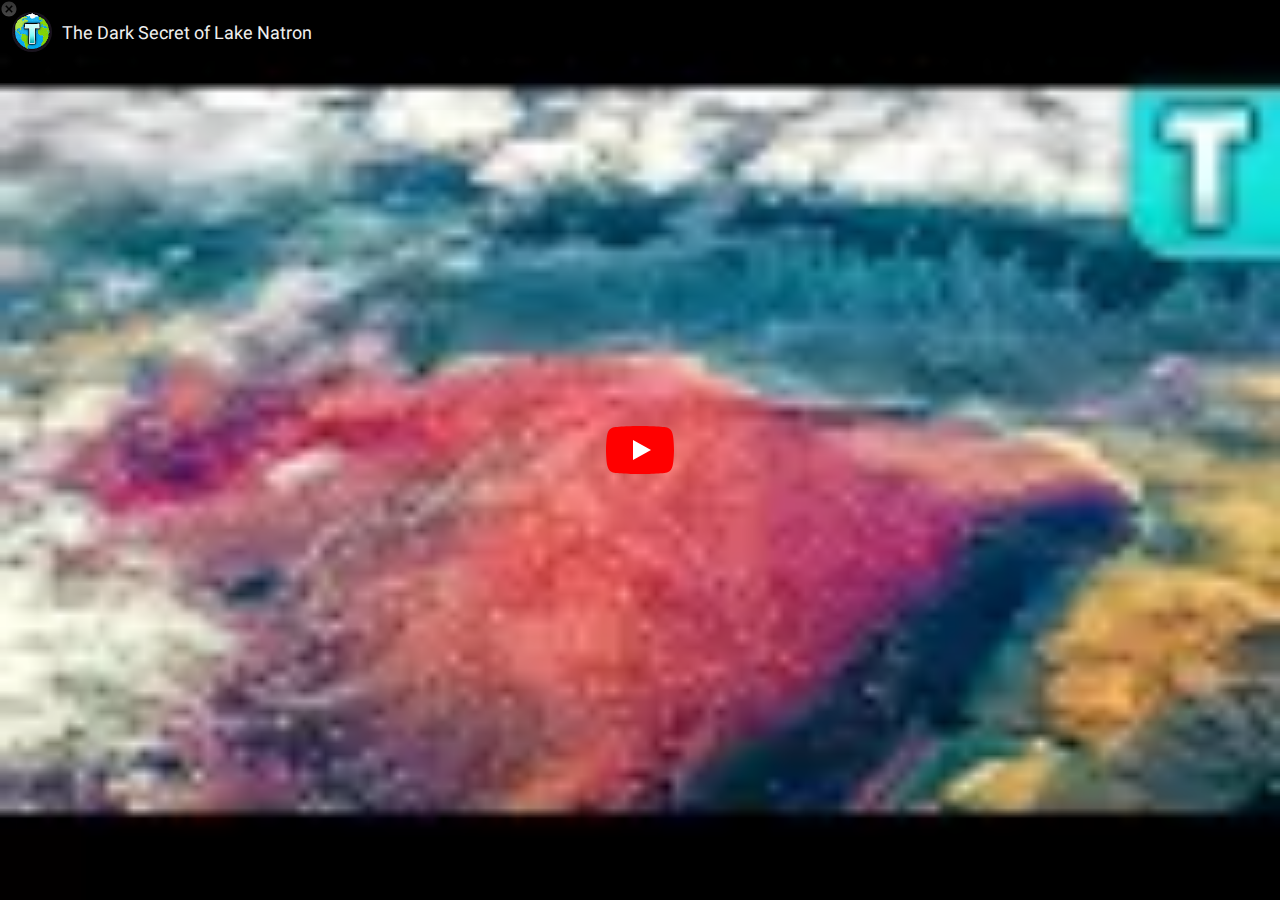
<file: index_1.html>
<!DOCTYPE html><html lang="en" dir="ltr" data-cast-api-enabled="true" data-scrapbook-source="https://www.youtube.com/embed/nUI8f_hvKZw" data-scrapbook-create="20210908052959930"><head><meta charset="UTF-8"><script id="js-1065286052" src="cast_sender.js" data-loaded="true"></script><script data-original-src="/s/player/a1c3b4e5/player_ias.vflset/en_US/embed.js" src="embed.js"></script><script id="js-4235224434" src="AtJDqjTZKAwvEqYTqHP1ksSxX_57Z50doiU_NJZ87as.js" data-loaded="true"></script><script data-original-src="/s/player/a1c3b4e5/player_ias.vflset/en_US/remote.js" src="remote.js"></script><script id="js-1124342058" src="ad_status.js" data-loaded="true"></script><meta name="viewport" content="width=device-width, initial-scale=1"><style name="www-roboto">@font-face{font-family:'Roboto';font-style:normal;font-weight:400;src:url("KFOmCnqEu92Fr1Mu72xKKTU1Kvnz.woff2")format('woff2');unicode-range:U+0460-052F,U+1C80-1C88,U+20B4,U+2DE0-2DFF,U+A640-A69F,U+FE2E-FE2F;}@font-face{font-family:'Roboto';font-style:normal;font-weight:400;src:url("KFOmCnqEu92Fr1Mu5mxKKTU1Kvnz.woff2")format('woff2');unicode-range:U+0400-045F,U+0490-0491,U+04B0-04B1,U+2116;}@font-face{font-family:'Roboto';font-style:normal;font-weight:400;src:url("KFOmCnqEu92Fr1Mu7mxKKTU1Kvnz.woff2")format('woff2');unicode-range:U+1F00-1FFF;}@font-face{font-family:'Roboto';font-style:normal;font-weight:400;src:url("KFOmCnqEu92Fr1Mu4WxKKTU1Kvnz.woff2")format('woff2');unicode-range:U+0370-03FF;}@font-face{font-family:'Roboto';font-style:normal;font-weight:400;src:url("KFOmCnqEu92Fr1Mu7WxKKTU1Kvnz.woff2")format('woff2');unicode-range:U+0102-0103,U+0110-0111,U+0128-0129,U+0168-0169,U+01A0-01A1,U+01AF-01B0,U+1EA0-1EF9,U+20AB;}@font-face{font-family:'Roboto';font-style:normal;font-weight:400;src:url("KFOmCnqEu92Fr1Mu7GxKKTU1Kvnz.woff2")format('woff2');unicode-range:U+0100-024F,U+0259,U+1E00-1EFF,U+2020,U+20A0-20AB,U+20AD-20CF,U+2113,U+2C60-2C7F,U+A720-A7FF;}@font-face{font-family:'Roboto';font-style:normal;font-weight:400;src:url("KFOmCnqEu92Fr1Mu4mxKKTU1Kg.woff2")format('woff2');unicode-range:U+0000-00FF,U+0131,U+0152-0153,U+02BB-02BC,U+02C6,U+02DA,U+02DC,U+2000-206F,U+2074,U+20AC,U+2122,U+2191,U+2193,U+2212,U+2215,U+FEFF,U+FFFD;}</style><script name="www-roboto">if (document.fonts && document.fonts.load) {document.fonts.load("400 10pt Roboto", "E"); document.fonts.load("500 10pt Roboto", "E");}</script><link rel="stylesheet" href="www-player-webp.css" name="www-player"><style>html {overflow: hidden;}body {font: 12px Roboto, Arial, sans-serif; background-color: #000; color: #fff; height: 100%; width: 100%; overflow: hidden; position: absolute; margin: 0; padding: 0;}#player {width: 100%; height: 100%;}h1 {text-align: center; color: #fff;}h3 {margin-top: 6px; margin-bottom: 3px;}.player-unavailable {position: absolute; top: 0; left: 0; right: 0; bottom: 0; padding: 25px; font-size: 13px; background: url("urn:scrapbook:download:error:https://www.youtube.com/img/meh7.png") 50% 65% no-repeat;}.player-unavailable .message {text-align: left; margin: 0 -5px 15px; padding: 0 5px 14px; border-bottom: 1px solid #888; font-size: 19px; font-weight: normal;}.player-unavailable a {color: #167ac6; text-decoration: none;}</style><script>var ytcsi={gt:function(n){n=(n||"")+"data_";return ytcsi[n]||(ytcsi[n]={tick:{},info:{}})},now:window.performance&&window.performance.timing&&window.performance.now&&window.performance.timing.navigationStart?function(){return window.performance.timing.navigationStart+window.performance.now()}:function(){return(new Date).getTime()},tick:function(l,t,n){var ticks=ytcsi.gt(n).tick;var v=t||ytcsi.now();if(ticks[l]){ticks["_"+l]=ticks["_"+l]||[ticks[l]];ticks["_"+l].push(v)}ticks[l]=v},info:function(k,
v,n){ytcsi.gt(n).info[k]=v},setStart:function(s,t,n){ytcsi.info("yt_sts",s,n);ytcsi.tick("_start",t,n)}};
(function(w,d){ytcsi.setStart("dhs",w.performance?w.performance.timing.responseStart:null);var isPrerender=(d.visibilityState||d.webkitVisibilityState)=="prerender";var vName=!d.visibilityState&&d.webkitVisibilityState?"webkitvisibilitychange":"visibilitychange";if(isPrerender){ytcsi.info("prerender",1);var startTick=function(){ytcsi.setStart("dhs");d.removeEventListener(vName,startTick)};d.addEventListener(vName,startTick,false)}if(d.addEventListener)d.addEventListener(vName,function(){ytcsi.tick("vc")},
false);function isGecko(){if(!w.navigator)return false;try{if(w.navigator.userAgentData&&w.navigator.userAgentData.brands&&w.navigator.userAgentData.brands.length){var brands=w.navigator.userAgentData.brands;for(var i=0;i<brands.length;i++)if(brands[i]&&brands[i].brand==="Firefox")return true;return false}}catch(e){setTimeout(function(){throw e;})}if(!w.navigator.userAgent)return false;var ua=w.navigator.userAgent;return ua.indexOf("Gecko")>0&&ua.toLowerCase().indexOf("webkit")<0&&ua.indexOf("Edge")<
0&&ua.indexOf("Trident")<0&&ua.indexOf("MSIE")<0}if(isGecko()){var isHidden=(d.visibilityState||d.webkitVisibilityState)=="hidden";if(isHidden)ytcsi.tick("vc")}var slt=function(el,t){setTimeout(function(){var n=ytcsi.now();el.loadTime=n;if(el.slt)el.slt()},t)};w.__ytRIL=function(el){if(!el.getAttribute("data-thumb"))if(w.requestAnimationFrame)w.requestAnimationFrame(function(){slt(el,0)});else slt(el,16)}})(window,document);
</script><script>var ytcfg={d:function(){return window.yt&&yt.config_||ytcfg.data_||(ytcfg.data_={})},get:function(k,o){return k in ytcfg.d()?ytcfg.d()[k]:o},set:function(){var a=arguments;if(a.length>1)ytcfg.d()[a[0]]=a[1];else for(var k in a[0])ytcfg.d()[k]=a[0][k]}};
ytcfg.set({"EVENT_ID":"Jko4YdbyONrTyAX24KngCQ","EXPERIMENT_FLAGS":{"enable_watch_next_pause_autoplay_lact":true,"live_chat_show_ongoing_poll_results_in_banner":true,"qoe_send_and_write":true,"log_final_payload":true,"shorten_initial_gel_batch_timeout":true,"ytidb_analyze_is_supported":true,"web_gel_timeout_cap":true,"flush_gel":true,"kevlar_dropdown_fix":true,"validate_network_status":true,"screen_manager_log_servlet_ei":true,"pageid_as_header_web":true,"ytidb_is_supported_cache_success_result":true,"is_browser_support_for_webcam_streaming":true,"desktop_notification_high_priority_ignore_push":true,"pes_migrate_association_data":true,"use_watch_fragments2":true,"botguard_periodic_refresh":true,"allow_skip_networkless":true,"enable_ypc_spinners":true,"autoescape_tempdata_url":true,"no_sub_count_on_sub_button":true,"vss_final_ping_send_and_write":true,"web_api_url":true,"cancel_pending_navs":true,"enable_mixed_direction_formatted_strings":true,"desktop_sparkles_light_cta_button":true,"disable_simple_mixed_direction_formatted_strings":true,"warm_load_nav_start_web":true,"is_mweb_wexit_main_launch":true,"kevlar_guide_refresh":true,"html5_enable_video_overlay_on_inplayer_slot_for_tv":true,"desktop_client_release":true,"polymer_bad_build_labels":true,"live_chat_increased_min_height":true,"desktop_notification_set_title_bar":true,"web_dedupe_ve_grafting":true,"use_screen_manager_util":true,"service_worker_push_home_page_prompt":true,"live_chat_use_punctual":true,"enable_share_panel_page_as_screen_layer":true,"trigger_nsm_validation_checks_with_nwl":true,"service_worker_enabled":true,"ytidb_stop_transaction_commit":true,"nwl_trigger_throttle_after_reset":true,"log_vis_on_tab_change":true,"enable_docked_chat_messages":true,"enable_nwl_cleaning_logic":true,"mdx_load_cast_api_bootstrap_script":true,"use_undefined_csn_any_layer":true,"disable_child_node_auto_formatted_strings":true,"service_worker_push_watch_page_prompt":true,"disable_thumbnail_preloading":true,"html5_pacf_enable_dai":true,"deprecate_pair_servlet_enabled":true,"gfeedback_for_signed_out_users_enabled":true,"state_machine_dynamic_events_lifecycles":true,"service_worker_push_enabled":true,"enable_auto_play_param_fix_for_masthead_ad":true,"kevlar_gel_error_routing":true,"nwl_throttling_race_fix":true,"nwl_use_ytidb_partitioning":true,"suppress_error_204_logging":true,"mdx_enable_privacy_disclosure_ui":true,"log_web_endpoint_to_layer":true,"web_enable_ad_signals_in_it_context":true,"polymer_verifiy_app_state":true,"export_networkless_options":true,"web_always_load_chat_support":true,"html5_enable_single_video_vod_ivar_on_pacf":true,"use_document_lifecycles":true,"web_yt_config_context":true,"ytidb_transaction_ended_event_rate_limit":0.02,"nwl_cleaning_rate":0.1,"log_window_onerror_fraction":0.1,"addto_ajax_log_warning_fraction":0.1,"autoplay_pause_by_lact_sampling_fraction":0.0,"web_system_health_fraction":0.01,"network_polling_interval":30000,"watch_next_pause_autoplay_lact_sec":4500,"initial_gel_batch_timeout":2000,"autoplay_pause_by_lact_sec":0,"leader_election_lease_ttl":10000,"service_worker_push_prompt_delay_microseconds":3888000000000,"leader_election_renewal_interval":6000,"html5_experiment_id_label":0,"log_web_meta_interval_ms":0,"html5_experiment_id_label_live_infra":0,"service_worker_push_logged_out_prompt_watches":-1,"web_gel_debounce_ms":10000,"leader_election_check_interval":9000,"ytidb_transaction_try_count":3,"web_logging_max_batch":100,"prefetch_comments_ms_after_video":0,"botguard_async_snapshot_timeout_ms":3000,"service_worker_push_prompt_cap":-1,"web_foreground_heartbeat_interval_ms":28000,"check_navigator_accuracy_timeout_ms":0,"service_worker_scope":"/","web_client_version_override":"","live_chat_unicode_emoji_json_url":"https://www.gstatic.com/youtube/img/emojis/emojis-svg-7.json","service_worker_push_force_notification_prompt_tag":"1","cb_v2_uxe":"23983171","web_op_endpoint_banlist":[],"kevlar_command_handler_command_banlist":[],"web_op_continuation_type_banlist":[],"web_op_signal_type_banlist":[]},"GAPI_HINT_PARAMS":"m;/_/scs/abc-static/_/js/k\u003dgapi.gapi.en.2cdKFnNWjuc.O/d\u003d1/rs\u003dAHpOoo-rZMnae0kdWLu9CWmKEzOTJj_h7w/m\u003d__features__","GAPI_HOST":"https://apis.google.com","GAPI_LOCALE":"en_US","GL":"RU","HL":"en","HTML_LANG":"en","INNERTUBE_API_KEY":"AIzaSyAO_FJ2SlqU8Q4STEHLGCilw_Y9_11qcW8","INNERTUBE_API_VERSION":"v1","INNERTUBE_CLIENT_NAME":"WEB_EMBEDDED_PLAYER","INNERTUBE_CLIENT_VERSION":"1.20210905.0.0","INNERTUBE_CONTEXT":{"client":{"hl":"en","gl":"RU","remoteHost":"37.140.1.205","deviceMake":"Apple","deviceModel":"","visitorData":"CgtEUkV4UDNJUjM1VSimlOGJBg%3D%3D","userAgent":"Mozilla/5.0 (Macintosh; Intel Mac OS X 10_15_7) AppleWebKit/537.36 (KHTML, like Gecko) Chrome/93.0.4577.63 Safari/537.36,gzip(gfe)","clientName":"WEB_EMBEDDED_PLAYER","clientVersion":"1.20210905.0.0","osName":"Macintosh","osVersion":"10_15_7","originalUrl":"https://www.youtube.com/embed/nUI8f_hvKZw","platform":"DESKTOP","clientFormFactor":"UNKNOWN_FORM_FACTOR","browserName":"Chrome","browserVersion":"93.0.4577.63"},"user":{"lockedSafetyMode":false},"request":{"useSsl":true},"clickTracking":{"clickTrackingParams":"IhMI1p3iy9Lu8gIV2imyCh12cAqc"}},"INNERTUBE_CONTEXT_CLIENT_NAME":56,"INNERTUBE_CONTEXT_CLIENT_VERSION":"1.20210905.0.0","INNERTUBE_CONTEXT_GL":"RU","INNERTUBE_CONTEXT_HL":"en","LATEST_ECATCHER_SERVICE_TRACKING_PARAMS":{"client.name":"WEB_EMBEDDED_PLAYER"},"SERVER_NAME":"WebFE","SESSION_INDEX":"3","VISITOR_DATA":"CgtEUkV4UDNJUjM1VSimlOGJBg%3D%3D","WEB_PLAYER_CONTEXT_CONFIGS":{"WEB_PLAYER_CONTEXT_CONFIG_ID_EMBEDDED_PLAYER":{"rootElementId":"movie_player","jsUrl":"/s/player/a1c3b4e5/player_ias.vflset/en_US/base.js","cssUrl":"/s/player/a1c3b4e5/www-player-webp.css","contextId":"WEB_PLAYER_CONTEXT_CONFIG_ID_EMBEDDED_PLAYER","eventLabel":"embedded","contentRegion":"RU","hl":"en_US","hostLanguage":"en","innertubeApiKey":"AIzaSyAO_FJ2SlqU8Q4STEHLGCilw_Y9_11qcW8","innertubeApiVersion":"v1","innertubeContextClientVersion":"1.20210905.0.0","device":{"brand":"apple","model":"","browser":"Chrome","browserVersion":"93.0.4577.63","os":"Macintosh","osVersion":"10_15_7","platform":"DESKTOP","interfaceName":"WEB_EMBEDDED_PLAYER","interfaceVersion":"1.20210905.0.0"},"serializedExperimentIds":"23983296,24001373,24002022,24002025,24004644,24007246,24080738,24082661,24097669","serializedExperimentFlags":"html5_not_vp9_supported_quality_cap\u003d0\u0026html5_enable_server_stitched_alr\u003dtrue\u0026html5_decode_to_texture_cap\u003dtrue\u0026allow_live_autoplay\u003dtrue\u0026html5_post_interrupt_readahead\u003d20\u0026kevlar_playback_associated_queue\u003dtrue\u0026max_resolution_for_white_noise\u003d360\u0026html5_video_tbd_min_kb\u003d0\u0026html5_allowable_liveness_drift_chunks\u003d2\u0026html5_av1_thresh_arm\u003d240\u0026html5_qoe_user_intent_match_health\u003dtrue\u0026html5_player_min_build_cl\u003d-1\u0026initial_gel_batch_timeout\u003d2000\u0026check_ad_ui_status_for_mweb_safari\u003dtrue\u0026html5_session_po_token_interval_time\u003d0\u0026html5_inline_quality_cap\u003d480\u0026embeds_enable_embed_module\u003dtrue\u0026external_fullscreen_with_edu\u003dtrue\u0026html5_signature_reload_refactor\u003dtrue\u0026html5_jumbo_ull_nonstreaming_mffa_ms\u003d4000\u0026html5_static_abr_resolution_shelf\u003d0\u0026embeds_enable_autoplayblocked_ping_fix\u003dtrue\u0026html5_woffle_resume\u003dtrue\u0026web_playback_associated_log_ctt\u003dtrue\u0026leader_election_renewal_interval\u003d6000\u0026enable_live_premiere_web_player_indicator\u003dtrue\u0026nwl_cleaning_rate\u003d0.1\u0026html5_autonav_cap_idle_secs\u003d0\u0026kevlar_command_handler_command_banlist\u003d[]\u0026web_player_innertube_share_panel\u003dtrue\u0026web_player_ss_timeout_skip_ads\u003dtrue\u0026html5_skip_setVideoData\u003dtrue\u0026html5_enable_ac3\u003dtrue\u0026web_player_gvi_wexit_all_player_styles\u003dtrue\u0026html5_jumbo_ull_subsegment_readahead_target\u003d1.3\u0026html5_in_buffer_ptl_timeout_ms\u003d2000\u0026player_destroy_old_version\u003dtrue\u0026html5_background_cap_idle_secs\u003d60\u0026self_podding_header_string_template\u003dself_podding_interstitial_message\u0026html5_min_has_advanced_secs_float\u003d0.0\u0026web_player_gvi_wexit_living_room_pangea\u003dtrue\u0026desktop_player_button_tooltip_with_shortcut\u003dtrue\u0026html5_enable_dai_single_video_ad\u003dtrue\u0026html5_ignore_bad_bitrates\u003dtrue\u0026web_api_url\u003dtrue\u0026web_player_no_force_gvi\u003dtrue\u0026html5_safari_desktop_eme_min_version\u003d0\u0026enable_cookie_reissue_iframe\u003dtrue\u0026web_player_gvi_wexit_living_room_other\u003dtrue\u0026unplugged_tvhtml5_botguard_attestation\u003dtrue\u0026html5_vp9_new_mime\u003dtrue\u0026html5_check_ad_position_and_reset_on_new_ad_playback_csi\u003dtrue\u0026web_player_sentinel_is_uniplayer\u003dtrue\u0026html5_long_rebuffer_threshold_ms\u003d30000\u0026html5_subsegment_readahead_min_buffer_health_secs\u003d0.25\u0026html5_default_quality_cap\u003d0\u0026html5_gapless_preloading\u003dtrue\u0026new_codecs_string_api_uses_legacy_style\u003dtrue\u0026html5_gl_fps_threshold\u003d0\u0026html5_log_rebuffer_events\u003d5\u0026html5_hack_gapless_init\u003dtrue\u0026music_enable_shared_audio_tier_logic\u003dtrue\u0026vp9_drm_live\u003dtrue\u0026player_ads_set_adformat_on_client\u003dtrue\u0026web_player_inline_botguard\u003dtrue\u0026web_player_live_monitor_env\u003dtrue\u0026html5_unify_sqless_flow\u003dtrue\u0026html5_gapless_no_requests_after_lock\u003dtrue\u0026html5_mfl_extend_max_request_time\u003dtrue\u0026html5_seek_timeout_delay_ms\u003d20000\u0026error_message_for_gsuite_network_restrictions\u003dtrue\u0026enable_nwl_cleaning_logic\u003dtrue\u0026tvhtml5_unplugged_preload_cache_size\u003d5\u0026player_bootstrap_method\u003dtrue\u0026html5_subsegment_readahead_min_buffer_health_secs_on_timeout\u003d0.1\u0026html5_idle_rate_limit_ms\u003d0\u0026web_player_gvi_wexit_living_room_simply\u003dtrue\u0026disable_child_node_auto_formatted_strings\u003dtrue\u0026html5_minimum_readahead_seconds\u003d0.0\u0026html5_time_based_consolidation_ms\u003d10\u0026html5_vp9_mime_full_range_flag\u003dtrue\u0026html5_process_all_encrypted_events\u003dtrue\u0026html5_max_live_dvr_window_plus_margin_secs\u003d46800.0\u0026delay_ads_gvi_call_on_bulleit_living_room_ms\u003d0\u0026html5_long_rebuffer_jiggle_cmt_delay_ms\u003d0\u0026html5_no_placeholder_rollbacks\u003dtrue\u0026html5_rewrite_manifestless_for_sync\u003dtrue\u0026embeds_impression_link\u003dtrue\u0026html5_send_drm_atv_device_type\u003dtrue\u0026html5_autonav_quality_cap\u003d720\u0026kevlar_gel_error_routing\u003dtrue\u0026pes_aes_all\u003dtrue\u0026nwl_throttling_race_fix\u003dtrue\u0026html5_manifestless_unplugged\u003dtrue\u0026html5_consistent_innertube_transport_service\u003dtrue\u0026nwl_use_ytidb_partitioning\u003dtrue\u0026html5_platform_minimum_readahead_seconds\u003d0.0\u0026suppress_error_204_logging\u003dtrue\u0026html5_max_drift_per_track_secs\u003d0.0\u0026self_podding_midroll_choice_string_template\u003dself_podding_midroll_choice\u0026html5_gapless_max_played_ranges\u003d12\u0026log_web_endpoint_to_layer\u003dtrue\u0026polymer_verifiy_app_state\u003dtrue\u0026kevlar_miniplayer_expand_top\u003dtrue\u0026html5_desktop_vr180_allow_panning\u003dtrue\u0026html5_ios7_force_play_on_stall\u003dtrue\u0026enable_svg_mode_on_embed_mobile\u003dtrue\u0026html5_report_slow_ads_as_error\u003dtrue\u0026html5_nonblocking_media_capabilities\u003dtrue\u0026html5_gapless_ended_transition_buffer_ms\u003d200\u0026html5_resume_streaming_requests\u003dtrue\u0026html5_player_autonav_logging\u003dtrue\u0026html5_pause_on_nonforeground_platform_errors\u003dtrue\u0026html5_suspend_loader\u003dtrue\u0026unplugged_tvhtml5_video_preload_on_focus_delay_ms\u003d0\u0026kevlar_frontend_video_list_actions\u003dtrue\u0026log_final_payload\u003dtrue\u0026html5_manifestless_max_segment_history\u003d300\u0026html5_allow_video_keyframe_without_audio\u003dtrue\u0026web_player_watch_next_response_parsing\u003dtrue\u0026html5_live_quality_cap\u003d0\u0026html5_log_live_discontinuity\u003dtrue\u0026web_player_touch_mode_improvements\u003dtrue\u0026flush_gel\u003dtrue\u0026disable_new_pause_state3\u003dtrue\u0026kevlar_dropdown_fix\u003dtrue\u0026release_player_on_abandon_for_bulleit_lr_ads_frontend\u003dtrue\u0026ytidb_transaction_ended_event_rate_limit\u003d0.02\u0026html5_live_normal_latency_bandwidth_window\u003d0.0\u0026html5_sync_seeking_state\u003dtrue\u0026html5_remove_not_servable_check_killswitch\u003dtrue\u0026html5_max_headm_for_streaming_xhr\u003d0\u0026disable_channel_id_check_for_suspended_channels\u003dtrue\u0026enable_ad_break_end_time_on_pacf_tvhtml5\u003dtrue\u0026allow_skip_networkless\u003dtrue\u0026embeds_enable_mobile_custom_controls\u003dtrue\u0026html5_block_pip_safari_delay\u003d0\u0026html5_maximum_readahead_seconds\u003d0.0\u0026html5_reattach_on_quota_exceeded\u003dtrue\u0026web_client_version_override\u003d\u0026variable_buffer_timeout_ms\u003d0\u0026html5_skip_slow_ad_delay_ms\u003d15000\u0026html5_use_multitag_webm_tags_parser\u003dtrue\u0026vss_final_ping_send_and_write\u003dtrue\u0026disable_simple_mixed_direction_formatted_strings\u003dtrue\u0026html5_slow_start_no_media_source_delay_ms\u003d0\u0026web_player_ss_dai_ad_fetching_timeout_ms\u003d15000\u0026tvhtml5_disable_live_prefetch\u003dtrue\u0026web_gel_debounce_ms\u003d10000\u0026html5_disable_move_pssh_to_moov\u003dtrue\u0026html5_max_readbehind_secs\u003d0\u0026align_ad_to_video_player_lifecycle_for_bulleit\u003dtrue\u0026preskip_button_style_ads_backend\u003d\u0026html5_manifestless_seg_drift_limit_secs\u003d0\u0026web_op_continuation_type_banlist\u003d[]\u0026web_player_gvi_wexit_other\u003dtrue\u0026live_chunk_readahead\u003d3\u0026web_dedupe_ve_grafting\u003dtrue\u0026html5_gapless_seek_tolerance_secs\u003d3.0\u0026use_screen_manager_util\u003dtrue\u0026fast_autonav_in_background\u003dtrue\u0026web_player_unset_default_csn_killswitch\u003dtrue\u0026html5_stateful_audio_min_adjustment_value\u003d0\u0026html5_default_ad_gain\u003d0.5\u0026ytidb_stop_transaction_commit\u003dtrue\u0026html5_resource_bad_status_delay_scaling\u003d1.0\u0026html5_live_abr_head_miss_fraction\u003d0.0\u0026html5_enable_eac3\u003dtrue\u0026html5_max_redirect_response_length\u003d8192\u0026html5_start_seconds_priority\u003dtrue\u0026use_remote_context_in_populate_remote_client_info\u003dtrue\u0026html5_clear_video_data_on_dispose\u003dtrue\u0026html5_hfr_quality_cap\u003d0\u0026dash_manifest_version\u003d5\u0026kevlar_miniplayer\u003dtrue\u0026html5_viewport_undersend_maximum\u003d0.0\u0026autoplay_time_for_music_content_after_autoplayed_video\u003d-1\u0026html5_unstarted_buffering\u003dtrue\u0026deprecate_pair_servlet_enabled\u003dtrue\u0026player_endscreen_ellipsis_fix\u003dtrue\u0026html5_store_xhr_headers_readable\u003dtrue\u0026html5_peak_shave\u003dtrue\u0026enable_auto_play_param_fix_for_masthead_ad\u003dtrue\u0026gvi_channel_client_screen\u003dtrue\u0026html5_decoder_freeze_timeout_delay_ms\u003d0\u0026html5_subsegment_readahead_min_load_speed\u003d1.5\u0026html5_restrict_streaming_xhr_on_sqless_requests\u003dtrue\u0026web_player_api_logging_fraction\u003d0.01\u0026mdx_enable_privacy_disclosure_ui\u003dtrue\u0026html5_log_audio_abr\u003dtrue\u0026mweb_muted_autoplay_animation\u003dshrink\u0026allow_poltergust_autoplay\u003dtrue\u0026autoplay_time_for_music_content\u003d-1\u0026html5_innertube_heartbeats_for_playready\u003dtrue\u0026html5_quality_cap_min_age_secs\u003d0\u0026html5_readahead_ratelimit\u003d3000\u0026html5_deprecate_video_tag_pool\u003dtrue\u0026html5_seek_set_cmt_delay_ms\u003d2000\u0026kevlar_queue_use_update_api\u003dtrue\u0026html5_exile_on_drm_fatal\u003dtrue\u0026self_podding_highlight_non_default_button\u003dtrue\u0026network_polling_interval\u003d30000\u0026html5_hdcp_probing_stream_url\u003d\u0026qoe_send_and_write\u003dtrue\u0026web_unplugged_pacf_enable_video_overlay_on_inplayer_slot\u003dtrue\u0026html5_innertube_heartbeats_for_fairplay\u003dtrue\u0026html5_ios4_seek_above_zero\u003dtrue\u0026playready_first_play_expiration\u003d-1\u0026ytidb_analyze_is_supported\u003dtrue\u0026html5_fludd_suspend\u003dtrue\u0026html5_de_dupe_content_video_loads_in_lifecycle_api\u003dtrue\u0026web_gel_timeout_cap\u003dtrue\u0026html5_server_stitched_dai_decorated_url_retry_limit\u003d5\u0026html5_license_constraint_delay\u003d5000\u0026pageid_as_header_web\u003dtrue\u0026ytidb_is_supported_cache_success_result\u003dtrue\u0026embeds_enable_intersection_observer_v2\u003dtrue\u0026html5_check_segnum_discontinuity\u003dtrue\u0026html5_experiment_id_label\u003d0\u0026short_start_time_prefer_publish_in_watch_log\u003dtrue\u0026debug_sherlog_username\u003d\u0026enable_web_media_session_metadata_fix\u003dtrue\u0026html5_live_abr_repredict_fraction\u003d0.0\u0026enable_client_page_id_header_for_first_party_pings\u003dtrue\u0026player_enable_playback_playlist_change\u003dtrue\u0026html5_ad_timeout_ms\u003d0\u0026kevlar_autonav_miniplayer_fix\u003dtrue\u0026enable_mixed_direction_formatted_strings\u003dtrue\u0026html5_experiment_id_label_live_infra\u003d0\u0026mweb_cougar_big_controls\u003dtrue\u0026playback_start_config_use_start_time\u003dtrue\u0026html5_unrewrite_timestamps\u003dtrue\u0026html5_seek_new_elem_delay_ms\u003d12000\u0026html5_live_ultra_low_latency_bandwidth_window\u003d0.0\u0026html5_log_experiment_id_from_player_response_to_ctmp\u003d\u0026html5_media_fullscreen\u003dtrue\u0026html5_qoe_intercept\u003d\u0026kevlar_miniplayer_play_pause_on_scrim\u003dtrue\u0026html5_min_readbehind_secs\u003d0\u0026web_player_gvi_wexit_living_room_kids\u003dtrue\u0026polymer_bad_build_labels\u003dtrue\u0026leader_election_check_interval\u003d9000\u0026html5_probe_primary_delay_base_ms\u003d0\u0026log_window_onerror_fraction\u003d0.1\u0026woffle_relinquish_lock_on_inactivity\u003dtrue\u0026web_player_vss_pageid_header\u003dtrue\u0026html5_df_downgrade_thresh\u003d0.2\u0026enable_scheduled_bg_init_mweb\u003dtrue\u0026html5_manifestless_vp9\u003dtrue\u0026hfr_dropped_framerate_fallback_threshold\u003d0\u0026html5_gapless_ad_byterate_multiplier\u003d1.6\u0026html5_new_elem_on_hidden\u003dtrue\u0026html5_request_only_hdr_or_sdr_keys\u003dtrue\u0026use_undefined_csn_any_layer\u003dtrue\u0026html5_disable_non_contiguous\u003dtrue\u0026html5_not_register_disposables_when_core_listens\u003dtrue\u0026html5_av1_thresh_lcc\u003d480\u0026disable_thumbnail_preloading\u003dtrue\u0026h5_csi_seek_latency_action_sampling\u003d0.1\u0026botguard_async_snapshot_timeout_ms\u003d3000\u0026html5_ads_preroll_lock_timeout_delay_ms\u003d15000\u0026html5_perf_cap_override_sticky\u003dtrue\u0026enable_cast_for_web_unplugged\u003dtrue\u0026html5_use_current_media_time_for_glrem_gllat\u003dtrue\u0026html5_stack_trace_limit\u003d0\u0026html5_seek_jiggle_cmt_delay_ms\u003d8000\u0026state_machine_dynamic_events_lifecycles\u003dtrue\u0026html5_enable_embedded_player_visibility_signals\u003dtrue\u0026fix_ads_tracking_for_swf_config_deprecation_mweb\u003dtrue\u0026html5_innertube_heartbeats_for_widevine\u003dtrue\u0026html5_prefer_server_bwe3\u003dtrue\u0026mweb_enable_skippables_on_jio_phone\u003dtrue\u0026html5_enable_deferred_triggers_on_error\u003dtrue\u0026orchestration_use_cascading_delete\u003dtrue\u0026html5_subsegment_readahead_load_speed_check_interval\u003d0.5\u0026html5_min_startup_buffered_media_duration_secs\u003d1.2\u0026html5_in_buffer_ptl\u003dtrue\u0026html5_perserve_av1_perf_cap\u003dtrue\u0026html5_disable_reset_on_append_error\u003dtrue\u0026export_networkless_options\u003dtrue\u0026web_player_gvi_wexit_mweb\u003dtrue\u0026manifestless_post_live\u003dtrue\u0026html5_set_ended_in_pfx_live\u003dtrue\u0026html5_max_selectable_quality_ordinal\u003d0\u0026web_player_orchestration\u003dtrue\u0026web_foreground_heartbeat_interval_ms\u003d28000\u0026cb_v2_uxe\u003d23983171\u0026check_navigator_accuracy_timeout_ms\u003d0\u0026html5_health_to_gel\u003dtrue\u0026web_player_ss_media_time_offset\u003dtrue\u0026web_player_gvi_wexit_web\u003dtrue\u0026web_player_gvi_wexit_living_room_bedrock\u003dtrue\u0026web_player_gvi_wexit_embeds\u003dtrue\u0026use_inlined_player_rpc\u003dtrue\u0026html5_live_low_latency_bandwidth_window\u003d0.0\u0026shorten_initial_gel_batch_timeout\u003dtrue\u0026web_player_include_innertube_commands\u003dtrue\u0026leader_election_lease_ttl\u003d10000\u0026kevlar_queue_use_dedicated_list_type\u003dtrue\u0026html5_log_all_playback_attempts\u003dtrue\u0026html5_random_playback_cap\u003d0\u0026mweb_native_control_in_faux_fullscreen_shared\u003dtrue\u0026html5_stop_video_in_cancel_playback\u003dtrue\u0026validate_network_status\u003dtrue\u0026screen_manager_log_servlet_ei\u003dtrue\u0026html5_dynamic_av1_hybrid_threshold\u003dtrue\u0026html5_rewrite_manifestless_for_continuity\u003dtrue\u0026html5_subsegment_readahead_target_buffer_health_secs\u003d0.5\u0026html5_reset_index_on_mismatch\u003dtrue\u0026web_op_endpoint_banlist\u003d[]\u0026html5_autoplay_default_quality_cap\u003d0\u0026tvhtml5_min_has_advanced_secs_float\u003d0.01\u0026pes_migrate_association_data\u003dtrue\u0026html5_enable_non_notify_composite_vod_lsar_pacf\u003dtrue\u0026web_player_watch_next_response\u003dtrue\u0026web_playback_associated_ve\u003dtrue\u0026html5_min_selectable_quality_ordinal\u003d0\u0026html5_jumbo_mobile_subsegment_readahead_target\u003d3.0\u0026html5_slow_start_timeout_delay_ms\u003d20000\u0026html5_background_quality_cap\u003d360\u0026html5_manifestless_vp9_otf\u003dtrue\u0026html5_offline_av1_fallback\u003dtrue\u0026enable_eviction_protection_for_bulleit\u003dtrue\u0026html5_user_intent_on_loading\u003dtrue\u0026html5_delayed_retry_count\u003d0\u0026html5_subsegment_readahead_seek_latency_fudge\u003d0.5\u0026desktop_sparkles_light_cta_button\u003dtrue\u0026enable_new_paid_product_placement\u003dtrue\u0026html5_delay_initial_loading\u003dtrue\u0026html5_av1_thresh\u003d1080\u0026html5_subsegment_readahead_timeout_secs\u003d2.0\u0026is_mweb_wexit_main_launch\u003dtrue\u0026html5_enable_video_overlay_on_inplayer_slot_for_tv\u003dtrue\u0026html5_min_readbehind_cap_secs\u003d60\u0026mweb_enable_custom_control_shared\u003dtrue\u0026html5_unreported_seek_reseek_delay_ms\u003d0\u0026replace_playability_retriever_in_watch\u003dtrue\u0026www_for_videostats\u003dtrue\u0026html5_crypto_period_secs_from_emsg\u003dtrue\u0026html5_player_dynamic_bottom_gradient\u003dtrue\u0026html5_varispeed_playback_rate\u003dtrue\u0026web_player_ipp_canary_type_for_logging\u003d\u0026ytidb_transaction_try_count\u003d3\u0026addto_ajax_log_warning_fraction\u003d0.1\u0026ad_pod_disable_companion_persist_ads_quality\u003dtrue\u0026web_logging_max_batch\u003d100\u0026enable_share_panel_page_as_screen_layer\u003dtrue\u0026trigger_nsm_validation_checks_with_nwl\u003dtrue\u0026html5_disable_codec_on_errors_with_exp_backoff\u003dtrue\u0026skip_ad_button_with_thumbnail\u003dtrue\u0026nwl_trigger_throttle_after_reset\u003dtrue\u0026manifestless_post_live_ufph\u003dtrue\u0026mdx_load_cast_api_bootstrap_script\u003dtrue\u0026html5_delayed_retry_delay_ms\u003d0\u0026live_fresca_v2\u003dtrue\u0026player_allow_autonav_after_playlist\u003dtrue\u0026web_inline_player_disable_scrubbing\u003dtrue\u0026web_op_signal_type_banlist\u003d[]\u0026player_web_canary_stage\u003d0\u0026html5_manifestless_media_source_duration\u003d25200\u0026web_player_gvi_wexit_living_room_unplugged\u003dtrue\u0026disable_mdx_connection_in_mdx_module_for_music_web\u003dtrue\u0026web_player_innertube_playlist_update\u003dtrue\u0026html5_pacf_enable_dai\u003dtrue\u0026html5_seek_over_discontinuities_delay_ms\u003d0\u0026html5_recover_from_non_fatal_errors_in_player_bytes\u003dtrue\u0026disable_rounding_ad_notify\u003dtrue\u0026html5_probe_live_using_range\u003dtrue\u0026html5_heartbeat_set_ended\u003dtrue\u0026autoplay_time\u003d10000\u0026html5_encourage_array_coalescing\u003dtrue\u0026html5_non_network_rebuffer_duration_ms\u003d0\u0026html5_request_size_padding_secs\u003d3.0\u0026html5_ios_force_seek_to_zero_on_stop\u003dtrue\u0026web_player_seek_chapters_by_shortcut\u003dtrue\u0026html5_performance_cap_floor\u003d360\u0026html5_min_has_advanced_secs\u003d0\u0026debug_bandaid_hostname\u003d\u0026html5_max_readahead_bandwidth_cap\u003d0\u0026html5_request_sizing_multiplier\u003d0.8\u0026html5_deadzone_multiplier\u003d1.0\u0026html5_used_segment_info_cuepoint\u003dtrue\u0026html5_platform_whitelisted_for_frame_accurate_seeks\u003dtrue\u0026html5_reload_element_long_rebuffer_delay_ms\u003d20000\u0026html5_expanded_max_vss_pings\u003dtrue\u0026html5_sticky_reduces_discount_by\u003d0.0\u0026html5_workaround_delay_trigger\u003dtrue\u0026web_player_response_playback_tracking_parsing\u003dtrue\u0026web_enable_ad_signals_in_it_context\u003dtrue\u0026web_player_music_visualizer_treatment\u003dfake\u0026web_player_show_music_in_this_video_graphic\u003dvideo_thumbnail\u0026html5_enable_single_video_vod_ivar_on_pacf\u003dtrue\u0026html5_av1_thresh_hcc\u003d1080\u0026html5_seek_over_discontinuities\u003dtrue\u0026use_document_lifecycles\u003dtrue\u0026web_player_gvi_wexit_adunit\u003dtrue\u0026html5_enable_tvos_encrypted_vp9\u003dtrue\u0026web_yt_config_context\u003dtrue","startMuted":false,"enableMutedAutoplay":false,"mobileIphoneSupportsInlinePlayback":true,"isMobileDevice":false,"cspNonce":"RYS8g3kRjawjT5Rq2qvksA","canaryState":"none","enableCsiLogging":true,"loaderUrl":"https://empoleon.net/","disableAutonav":false,"authorizedUserIndex":3,"isEmbed":true,"embedOptOutDeprecation":false,"pfpChazalUi":false,"disableCastApi":false,"disableMdxCast":false,"datasyncId":"102535112719957316433||"}},"XSRF_FIELD_NAME":"session_token","XSRF_TOKEN":"[base64]\u003d\u003d","SERVER_VERSION":"prod","DATASYNC_ID":"102535112719957316433||","SERIALIZED_CLIENT_CONFIG_DATA":"CKaU4YkGELPLrQUQuMutBRDYvq0F","ROOT_VE_TYPE":16623,"CLIENT_PROTOCOL":"h2","CLIENT_TRANSPORT":"quic","PLAYER_VARS":{"embedded_player_response":"{\"responseContext\":{\"serviceTrackingParams\":[{\"service\":\"CSI\",\"params\":[{\"key\":\"c\",\"value\":\"WEB_EMBEDDED_PLAYER\"},{\"key\":\"cver\",\"value\":\"1.20210905.0.0\"},{\"key\":\"yt_li\",\"value\":\"1\"},{\"key\":\"GetEmbeddedPlayer_rid\",\"value\":\"0xb03dbd3c69d1b3a2\"}]},{\"service\":\"GFEEDBACK\",\"params\":[{\"key\":\"logged_in\",\"value\":\"1\"},{\"key\":\"e\",\"value\":\"23882685,23944779,23983296,24056274,24086702,24002025,24076880,24037794,1714254,24049820,24050503,24077266,23975058,24088877,23968386,24097669,24028143,24087223,23857949,24001373,24004644,23990875,24093681,24007790,23934970,23735348,24082661,23998056,23974595,24036947,23918597,24003541,23946420,23744176,24094023,24007246,24091075,24098642,23804281,24002022,23996830,24077128,23966208,23884386,24080738,24087533\"}]},{\"service\":\"GUIDED_HELP\",\"params\":[{\"key\":\"logged_in\",\"value\":\"1\"}]},{\"service\":\"ECATCHER\",\"params\":[{\"key\":\"client.version\",\"value\":\"20210905\"},{\"key\":\"client.name\",\"value\":\"WEB_EMBEDDED_PLAYER\"}]},{\"service\":\"BREAKPAD\",\"params\":[{\"key\":\"e\",\"value\":\"24050503,24077128,23996830,24087169,24036947,24049820,24024717\"}]}]},\"embedPreview\":{\"thumbnailPreviewRenderer\":{\"title\":{\"runs\":[{\"text\":\"The Dark Secret of Lake Natron\"}]},\"defaultThumbnail\":{\"thumbnails\":[{\"url\":\"https://i.ytimg.com/vi_webp/nUI8f_hvKZw/default.webp\",\"width\":120,\"height\":90},{\"url\":\"https://i.ytimg.com/vi/nUI8f_hvKZw/hqdefault.jpg?sqp\u003d-oaymwEWCKgBEF5IWvKriqkDCQgBFQAAiEIYAQ\u003d\u003d\\u0026rs\u003dAOn4CLCZgzkaqkgU78_A-owTs-XtyxYrHg\",\"width\":168,\"height\":94},{\"url\":\"https://i.ytimg.com/vi/nUI8f_hvKZw/hqdefault.jpg?sqp\u003d-oaymwEWCMQBEG5IWvKriqkDCQgBFQAAiEIYAQ\u003d\u003d\\u0026rs\u003dAOn4CLARS8wYYzPR_KZkqwznq8ry8LpyYw\",\"width\":196,\"height\":110},{\"url\":\"https://i.ytimg.com/vi/nUI8f_hvKZw/hqdefault.jpg?sqp\u003d-oaymwEXCPYBEIoBSFryq4qpAwkIARUAAIhCGAE\u003d\\u0026rs\u003dAOn4CLBzXkJF6aElPwCnn2kQta3pPPaXKQ\",\"width\":246,\"height\":138},{\"url\":\"https://i.ytimg.com/vi_webp/nUI8f_hvKZw/mqdefault.webp\",\"width\":320,\"height\":180},{\"url\":\"https://i.ytimg.com/vi/nUI8f_hvKZw/hqdefault.jpg?sqp\u003d-oaymwEXCNACELwBSFryq4qpAwkIARUAAIhCGAE\u003d\\u0026rs\u003dAOn4CLDS9kJen8Ua07KzkT80Ickcks-JKQ\",\"width\":336,\"height\":188},{\"url\":\"https://i.ytimg.com/vi_webp/nUI8f_hvKZw/hqdefault.webp\",\"width\":480,\"height\":360},{\"url\":\"https://i.ytimg.com/vi_webp/nUI8f_hvKZw/sddefault.webp\",\"width\":640,\"height\":480},{\"url\":\"https://i.ytimg.com/vi_webp/nUI8f_hvKZw/maxresdefault.webp\",\"width\":1920,\"height\":1080}]},\"playButton\":{\"buttonRenderer\":{\"style\":\"STYLE_DEFAULT\",\"size\":\"SIZE_DEFAULT\",\"isDisabled\":false,\"navigationEndpoint\":{\"clickTrackingParams\":\"CAcQ8FsiEwif2eXL0u7yAhUDObIKHe8NDSU\u003d\",\"watchEndpoint\":{\"videoId\":\"nUI8f_hvKZw\"}},\"accessibility\":{\"label\":\"Play The Dark Secret of Lake Natron\"},\"trackingParams\":\"CAcQ8FsiEwif2eXL0u7yAhUDObIKHe8NDSU\u003d\"}},\"videoDetails\":{\"embeddedPlayerOverlayVideoDetailsRenderer\":{\"channelThumbnail\":{\"thumbnails\":[{\"url\":\"https://yt3.ggpht.com/ytc/AKedOLQj4JQIDEQKHsRWx7Wht6yN6eutkSv1DoQAHYV6JQ\u003ds68-c-k-c0x00ffffff-no-rj\",\"width\":68,\"height\":68}]},\"collapsedRenderer\":{\"embeddedPlayerOverlayVideoDetailsCollapsedRenderer\":{\"title\":{\"runs\":[{\"text\":\"The Dark Secret of Lake Natron\",\"navigationEndpoint\":{\"clickTrackingParams\":\"CAYQ46ICIhMIn9nly9Lu8gIVAzmyCh3vDQ0l\",\"urlEndpoint\":{\"url\":\"http://www.youtube.com/watch?v\u003dnUI8f_hvKZw\"}}}]},\"subtitle\":{\"runs\":[{\"text\":\"7K views • 34 comments\"}]},\"trackingParams\":\"CAYQ46ICIhMIn9nly9Lu8gIVAzmyCh3vDQ0l\"}},\"expandedRenderer\":{\"embeddedPlayerOverlayVideoDetailsExpandedRenderer\":{\"title\":{\"runs\":[{\"text\":\"Earth Titan\"}]},\"subscribeButton\":{\"subscribeButtonRenderer\":{\"buttonText\":{\"runs\":[{\"text\":\"Subscribe\"}]},\"subscribed\":false,\"enabled\":true,\"type\":\"FREE\",\"channelId\":\"UCDp_ddS6y4-6OeHNNTsT7Mg\",\"showPreferences\":false,\"subscribedButtonText\":{\"runs\":[{\"text\":\"Subscribed\"}]},\"unsubscribedButtonText\":{\"runs\":[{\"text\":\"Subscribe\"}]},\"trackingParams\":\"CAQQmysiEwif2eXL0u7yAhUDObIKHe8NDSUyCWl2LWVtYmVkcw\u003d\u003d\",\"unsubscribeButtonText\":{\"runs\":[{\"text\":\"Unsubscribe\"}]},\"serviceEndpoints\":[{\"clickTrackingParams\":\"CAQQmysiEwif2eXL0u7yAhUDObIKHe8NDSUyCWl2LWVtYmVkcw\u003d\u003d\",\"subscribeEndpoint\":{\"channelIds\":[\"UCDp_ddS6y4-6OeHNNTsT7Mg\"],\"params\":\"EgIIBxgA\"}},{\"clickTrackingParams\":\"CAQQmysiEwif2eXL0u7yAhUDObIKHe8NDSUyCWl2LWVtYmVkcw\u003d\u003d\",\"unsubscribeEndpoint\":{\"channelIds\":[\"UCDp_ddS6y4-6OeHNNTsT7Mg\"],\"params\":\"CgIIBxgA\"}}],\"notificationPreferenceToggleButton\":{\"toggleButtonRenderer\":{\"isToggled\":false,\"isDisabled\":false,\"defaultIcon\":{\"iconType\":\"CHANNEL_NOTIFICATION_PREFERENCE_OFF\"},\"defaultServiceEndpoint\":{\"clickTrackingParams\":\"CAUQmE0iEwif2eXL0u7yAhUDObIKHe8NDSUyHFBSRUZFUkVOQ0VfQUxMX05PVElGSUNBVElPTlM\u003d\",\"modifyChannelNotificationPreferenceEndpoint\":{\"params\":\"ChhVQ0RwX2RkUzZ5NC02T2VITk5Uc1Q3TWcSAggCGAE%3D\"}},\"toggledIcon\":{\"iconType\":\"CHANNEL_NOTIFICATION_PREFERENCE_ON\"},\"toggledServiceEndpoint\":{\"clickTrackingParams\":\"CAUQmE0iEwif2eXL0u7yAhUDObIKHe8NDSUyElBSRUZFUkVOQ0VfREVGQVVMVA\u003d\u003d\",\"modifyChannelNotificationPreferenceEndpoint\":{\"params\":\"ChhVQ0RwX2RkUzZ5NC02T2VITk5Uc1Q3TWcSAggBGAE%3D\"}},\"trackingParams\":\"CAUQmE0iEwif2eXL0u7yAhUDObIKHe8NDSU\u003d\",\"defaultTooltip\":\"Get notified about every new video\",\"toggledTooltip\":\"Stop getting notified about every new video\"}}}},\"subtitle\":{\"runs\":[{\"text\":\"219K subscribers\"}]},\"trackingParams\":\"CAMQ5KICIhMIn9nly9Lu8gIVAzmyCh3vDQ0l\"}},\"channelThumbnailEndpoint\":{\"clickTrackingParams\":\"CAAQru4BIhMIn9nly9Lu8gIVAzmyCh3vDQ0l\",\"channelThumbnailEndpoint\":{\"urlEndpoint\":{\"clickTrackingParams\":\"CAAQru4BIhMIn9nly9Lu8gIVAzmyCh3vDQ0l\",\"urlEndpoint\":{\"url\":\"/channel/UCDp_ddS6y4-6OeHNNTsT7Mg\"}}}}}},\"shareButton\":{\"buttonRenderer\":{\"style\":\"STYLE_OPACITY\",\"size\":\"SIZE_DEFAULT\",\"isDisabled\":false,\"text\":{\"runs\":[{\"text\":\"Share\"}]},\"icon\":{\"iconType\":\"SHARE_ARROW\"},\"navigationEndpoint\":{\"clickTrackingParams\":\"CAIQ-N8BIhMIn9nly9Lu8gIVAzmyCh3vDQ0l\",\"shareVideoEndpoint\":{\"videoId\":\"nUI8f_hvKZw\",\"videoShareUrl\":\"https://youtu.be/nUI8f_hvKZw\",\"videoTitle\":\"The Dark Secret of Lake Natron\"}},\"trackingParams\":\"CAIQ-N8BIhMIn9nly9Lu8gIVAzmyCh3vDQ0l\"}},\"addToWatchLaterButton\":{\"buttonRenderer\":{\"style\":\"STYLE_OPACITY\",\"size\":\"SIZE_DEFAULT\",\"isDisabled\":false,\"text\":{\"runs\":[{\"text\":\"Watch later\"}]},\"serviceEndpoint\":{\"clickTrackingParams\":\"CAEQ-d8BIhMIn9nly9Lu8gIVAzmyCh3vDQ0l\",\"playlistEditEndpoint\":{\"playlistId\":\"WL\",\"actions\":[{\"addedVideoId\":\"nUI8f_hvKZw\",\"action\":\"ACTION_ADD_VIDEO\"}]}},\"icon\":{\"iconType\":\"ADD_TO_WATCH_LATER\"},\"accessibility\":{\"label\":\"Saved to Watch later\"},\"trackingParams\":\"CAEQ-d8BIhMIn9nly9Lu8gIVAzmyCh3vDQ0l\"}},\"videoDurationSeconds\":\"229\",\"webPlayerActionsPorting\":{\"getSharePanelCommand\":{\"clickTrackingParams\":\"CAAQru4BIhMIn9nly9Lu8gIVAzmyCh3vDQ0l\",\"webPlayerShareEntityServiceEndpoint\":{\"serializedShareEntity\":\"CgtuVUk4Zl9odktadw%3D%3D\"}},\"subscribeCommand\":{\"clickTrackingParams\":\"CAAQru4BIhMIn9nly9Lu8gIVAzmyCh3vDQ0l\",\"subscribeEndpoint\":{\"channelIds\":[\"UCDp_ddS6y4-6OeHNNTsT7Mg\"],\"params\":\"EgIIBxgA\"}},\"unsubscribeCommand\":{\"clickTrackingParams\":\"CAAQru4BIhMIn9nly9Lu8gIVAzmyCh3vDQ0l\",\"unsubscribeEndpoint\":{\"channelIds\":[\"UCDp_ddS6y4-6OeHNNTsT7Mg\"],\"params\":\"CgIIBxgA\"}},\"addToWatchLaterCommand\":{\"clickTrackingParams\":\"CAAQru4BIhMIn9nly9Lu8gIVAzmyCh3vDQ0l\",\"playlistEditEndpoint\":{\"playlistId\":\"WL\",\"actions\":[{\"addedVideoId\":\"nUI8f_hvKZw\",\"action\":\"ACTION_ADD_VIDEO\"}]}},\"removeFromWatchLaterCommand\":{\"clickTrackingParams\":\"CAAQru4BIhMIn9nly9Lu8gIVAzmyCh3vDQ0l\",\"playlistEditEndpoint\":{\"playlistId\":\"WL\",\"actions\":[{\"action\":\"ACTION_REMOVE_VIDEO_BY_VIDEO_ID\",\"removedVideoId\":\"nUI8f_hvKZw\"}]}}}}},\"trackingParams\":\"CAAQru4BIhMIn9nly9Lu8gIVAzmyCh3vDQ0l\",\"attestation\":{\"playerAttestationRenderer\":{\"challenge\":\"a\u003d5\\u0026a2\u003d1\\u0026c\u003d1631078950\\u0026d\u003d56\\u0026e\u003dnUI8f_hvKZw\\u0026c1a\u003d1\\u0026c6a\u003d1\\u0026x1\u003d1\\u0026hh\u003dzOHos9mb_fxsYzDEmz7FIG48sWW-EWXcv1NfH4UsPV0\",\"botguardData\":{\"program\":\"IHWOi23qmzYVvGnloGP5j0R6ScmIQ+CaHNPh/oliEO/DqQbhLl0tmCpN+NLEFOAEuILkdKvEvXy8JXXOI/XdxRl0+5pIt0OFrFAxjQ222A4sv9gurgFrVGKbuzTdhbpV6H7TwK2lMgZZVYSIcTsjruMUiO8Ow/ZCy+TLM2CW21fZ+WmBEpzrYpigjAFWxWTBphSHDOQQw1awUCg+mJ4153TljuLff3XbbAKaTZVquWqKURypaD6N1x5Z2NsPCCWzUW3S/YnseN7AQ3BKl4H46oVdu9DGT8Km0LNj3XO+SgAX+Hev9i3lN1Nb7yXp8Ww3B3/adHJ7E6k3yBDsQvuYbn48HTlrUr1rrLuCz4yO5Lf68alUPbjaEaYQ+Md4a1upAy+cO2eQwf2Ub6OpOyXzwD+Lz9sLs9hfWu/0wHd0DjtwuaJGGRHEdqT5XN4oWmbqYPz4Kc8oKmdHyQcRANTlEuRDvtqTE2I2tA6Mhg21MnPqfOQyTCfRIjmNlWLHdeZwZSS88UnHssj8PzVupELA/DXkJlMJcwXTKFGR1fJbNqbDrrhqF5OqoVJW98+RBLpTKq4CdxrstczHFOvJ5z6J5W//[base64]/85c6/9hXVvyQaoEiVvaOaM5MZ92/83llvS8urFltKI/ogVWF0ilpNc6TuyrvrSzZ47xP6RU0z+23dNwBDCcQKQPlfQD+WdkYurSidcYZgKELLewvj3xMYwG2jtMk+abZ2AdXLFqp4sYW/GcxoxUVqU20clQCai60vUGnBgqYnlji1pSXLOQUI2PPlQZb6/IgP12gru6ss0TK9vfYB0xFyNrO24vflZJjHBHhZJGqVgXLZbvvaNfEhGOBQULTxJRM7wApqYZB7gb3C6VK/8WKWwil9/ML7js1QX2Cxn9qMk3uqst9Vwiz2BnVmJtPWjVHsXSiZ+TNlT7nLFKtllUT9Wli2bqT0R2qBczy8bddCBZJ4d9P7cSG9i8eXGk83A97NCoie7csVKVkd0C886hLDjbyMmxz1khUpVyrYXI+4xzboMEriBVXF0H7b/2yEtKmc2JqBT9NuNlsvWo0m6VItYyPcnrYldf8aWrgVAzZ79lCgTUjjbLJoWuwlMaJ5gALmrjVOvOpmXFU+7Q4wY8tDhUNNIzxkbSPy3g/GqA05rAS1sNmi3bjEyO4cbaTL1qqHMcu8lnoR/scmEE+cvsjtQzu9eVttedoovsHD/4jXrRJ8ZP40MF3V74n/Lc7jBovcIcXFXbSuAkyp6qYPa0x6mjRNE+9Qe4hRzaDGV8jYM1CWfhf2tdIsPiNaL6WCX/K8BteR/MnZ2rWkHs41e0CU1xn+IbuPFtGkh1blq8I4yzzyt41CWN9F17S0qX/GPsUKuTeKevsDjEgRJ4ADESfuK2XS4H/VEMagZ2ALx4mABA43qDy8IXJ5n8dcf22Jgy90qk8KVuHTx8Vror24/7VLFpa0/KNjSowvHxiTwyRg/mDzwanEZhBOvYP/h9V3U0iSEgOR2UUt+k5NCs1xumqoPUDMY9/LzRR/Gs6mIjzeoip0AnbtHVzSeDqdmxlaRkxSxzsFQWF1V/gIRHu9kgkh29/BF5JQ2/Cs9SyxBULrKK5czSeQ1chWvHx9ED0fuMVrUL+VhIbD/iSaeRtfbntow4S99z8I4nyKMc56c8wm6FKUzyUsUPaEP1S9DEPBhex6euF0cjgQ2nCEqeXXyYlpczFi0prC+2YcWd00wQ7b7h7ztpkmGrDcLWsqLgV5r9yUA5Ca3gTf7glI/963RGRDDxId07bHKY1APz3/[base64]/qJ8Op8QSb6oJheKYvwLC+fhpm9wW/6snjzvyu5AXmyxbggOQ/HcT7YtXOrc+JMelUtpA3y0/A0qbmSJijhPJQk+/FLXmUg1JKn2BZvSfkghl6CDL8O0ygJUCii0XAlQERvZ13R5X3K+dHM9mTHXu0B3xOPTruwJttSLTXELQdlrQA7jHOAP5vw/ZtsqKL5TX5ZMTlgQOWOK2QcS8P556a2mgvnbzVm/okLaowYtFk+V7oGtZU7a0MbaFLLn9Th3ViQGasNm3dfqJM5dIUC2iOPxdreKsCFAEUKHThOlGoD6Wq1vK1bRcfjy0PN/O+5Twy6TY5Gu7BoJUyWPTOoJrKLL0ZoqVlYdzCQN57W5Tnl86jssEmz0AMehTXa01UCljyXbmfEOMJIrdoPW64Vhyksc0RTiNeO8epKqRcbDx2/og0k2Fd847K0i7IPPB4ejsVA1tHMW6nfu1SqHxb8Ql2ojJmInIhWS5jmobuYMSKvib6lzWzoFeLhf4Sw+qSnK8lYrK3nqGX0aPrQaBenU7qqnFbLUQooDSUoB83cgHFuGjdUSz3zIXlGuik0IeBQ8z/hwpWd4W3t+WKvMi1IcjopF1jALI8axrprir6oV6fknpBlAVxGKyPAkiVeZ2s6YHBczT4VGvnML4h075lDpSTxullwZ9caFO2mfIlYEFOvFJhaZn9w2in50PRttIY7P0j+w7HwqbJB1UVdVe0JvTbVaPnJEvOfFwds3e5szCzhOBzG5vd96zc3MqImdSN/Mno2cj9gF0DM42mY75JEwbfqttSZJoFsIRlMmFrTTi3V2pQb+vniBKxhoTwux0YX8QVmf6kOCgaM/gR2JJmhP0v7139CdJmbc+6c0dj7m4j7dYKi99ek4dBvF1zpPBWsbqZwaqKoPdgldVq0pCzasunnfU4hqeGFNuPOJYWkSVq9ymJc5T41y9cuyFaLs2T6lYgr0MqmbbXRuhJt7ipE43+fp9ZLbR7rNzoFG/KUAD2jR7g4qvzFtL4mvhD3Nvn4N/utPrbT+FoCwRFUllJpukNq3UbtCKLltAq629hNEqdqj4AHe2VxPMdrLNYS2763vhVBnYbvNqOcsLTtqGAi0A2qPdtAcWgsMTLHnYygNPVEHp3XovtbyMWWkbBFpef8KwvUr6m9NQ2V6/g/bLytm/c3zsc9U2JjYg1QSlP2gdw2ZL/eJL11KSncDT/rbkBAfLn4T73TfiHXjpB8hjBIKcXQEmBMZ4FYuvn+VDS3iTwmGy16GwMEu/0Ulvsz5NnE1plw3Am5V82xjMqNeqq3Q/t03eANqMxixuc035VAefLsjQEp17b602Ci/zKHHCcOKC001P+C8fkp+XHgY/l3VeSB5iw/qYvEvll0xkoLApQUyk75BRIDYT/bOEu4kBo/l4uZzSF9Nf0dkp5ghKPjxH+kR/x2WGNsXU+/KyU+VAwHjpxnSJfR+pXfog3TQ9+9Wwip+8NAuod96yknwOJOC0J80vEZ5mDFhf6twfKU1DCSdYdNw/FFNLzzIbJde/95fqyXqt4GDIEnIpM9TOVGhso1yjtS2hMT3tqDKlA/X0ksi1N24XsbIt9ovZM/lbYNCIqdHRfOur4qiah5p3w3sb4rvr/[base64]/Dsfr/[base64]/9hCaxJwsndKbmJCCkQWz8S1yWgrvcCMK3hrpfxs+DIHpQHx/C4uicwCydzZ9VTSsEScWUR/w2OCkKAGz8ehefpAU2EDiYBPmPj32351VTn6Ce2bniClCnh1BWwVNR1+r8S0I8Vc0rhhzfALOnOm+ZBHETlo+MXs/RRMronx0RYu2GkM3FM2eMgSMAU6P62BM+e+5cwPez35jvo/v8qgf5z8+UISk1uI465ZivOpqwM12YXti+g6dIoPi3moWWtjx1+DKIKHQ/YhAkaN+0w2El/JzDz2h8ITkjyFPY4y310kZHi8Vp95ji2C0Dw29CF5lgUPlfhe1XYkCzm9U53AZMCiz7NwB2KXrhPAwYac28g2g88uFYKAik/DGtlYdcsoJ+i7l7Y6eujigkUfeN6cu1V8Z3PzgntgyZbc8g8BRpAqzCdDpqn9cTKMM6jQ1YR7hJESe+QuziJoMFdz5HnM/qL0HeCyxpMBbET4Q/enHrA6LJepiV1zbfJ/MIIHOgZ8pXC/NSxmyhE22cFQQVwhuKErai0LLUY/Biajcl7k/0Gh4XgIW3Q+6zs7Yqjabz+RAyf0FWarpFC2QMU6CzyIOkLS8Iw2wG7Fw8O5gyLJSVahwtOj/9dICaX/LlMIkBVfPyRLTjXEdWSTAl9a5e80s9pdatn4wnkDeGLHfkH3XJ9C9zQ7lr47ENHU41Dg3WsnemvuKa+rshW3dWKjwm2DlcDHkDo7l1szqdUoPGjTEdBMzoBuwERW73fNKO1PTb/cSOKbxeZEGUjK1ivciuPeS9fT2JDMXqfwitg1cXba5H79YlCsK230GYJgJy/AracZIudqO8UqYIxZjr9R5LSIFADkqAk2BJ5euTedOYZTRXO4e2cydBdjemmmtO3Aw4Z9YO96Q/92hDSl2Tb3FXrhjAXNVW7FCW56dJtSk2hdIr2Upa1TmiyETpqA2cT2y1jUuKUgQH5wq7exTmWRluYD6/XN855tb4WrWruW/FQRXwFzkb68nhiFYFimMbQGl9oVKrtyOtG8ovKwnF7btE4/+1QiKx+3UgfUrbXBrgqhaDHOxzPu1sZEVjqZvLwMqhdi98172zD4JURH4axR0tTZyn36RNfQGBtiXxG/72gLsBWSFXKzNfRzdlR73JF+xOrevmSPJT9E7yfzE65+3ulkDRTWU1+Ix8jPsL4/3geYiICP7xau4Jv4CCb+C2QFASoMwdme0S2N3pmtqknynTJFC5We/yI3xE8ZMFaZYRKTWwy8ZFWPdQBgOr9F7pf0ZR0zuazMVbneZ2tY0+rkZVqONyu047vvaL5QAsiXj180RDyQdQChrvVgCE+yN5ms+HY+7AK+F1Mi7+Z6/BT1mve225qaRTEX1IS/FGrJZDob0Ea1vaNLmILy9Nw311hrr1o8PD/toW7SVX8ADRSUpnc5vKzzPCZontmS4I7I3v8pU8ag4N1FfFGu+fSf8U+VNlZ/pY5uDmWSAUnjFlYSKshOCAu3RSp6COYVPNN7i1lukyBVBX0oTVrqmFO5jF1Tl2CBTLgvNYSnQ1YqWipxKhgA9ARwMm6TMLpi66wKvSfSeHZa704XyBGI0/qix5lPd1BwlM1Dae7egW8gRWkqlzRcGhKNSrzB7yEWx9sZczGkU/Y3hHaqJQmxwKMtao5bHHtktkRIayLWTwbnl+RRHZeiznxIgv8IE3l8Z8DcO75tuJxlvAt/[base64]/hVqitXOApqC/qaY/JLi83Mcen8kH8tiUatwFP7ZAF5xWW3dhoQsm37FZTCiqf6PomLWA/hZT0CISRbfWDaGeNqahJBLD+Td/2bvpOyeC79KiHgxbOK6a5PE0eEaNDy0xCC/KSQyJ9RQHThzjOputDPp4TntctT+UmECa26z9pv5OUX6TgNYzSfQZX1/gCIpzyWWSdbMKLHDiSSB+QmOQzeVDvQNYAC7nU5jY9KssWEvrhghZOfmDh4J98nmhr/7Y7DyzRZ/B+VvUwIWAZqS0h39dIL6ar9vqC2XsM+TMwOAD3+XeVfAZiubrcDlmVC6L7YCSPmAtObN5h1ckCVzwSKjfw/1cYYJWywumHw2CeUZFdpRG+KCEwNmSyGhZZnAAOy+FUKTQqhT3GEfQSNO6V5i7bJvJ5V6FTqonHdaNq+1ZHHNhBLmt/8kiseYPgc27ZpyLYMvCRluPMn/e/rh0a7EqG4/+jURmAaSLlOYh4Q40/8SRZEOroAYm5dgqhhI+bL4hZpJ9TcYgZ9sYrFibcq+/ASuTTmSmBrBpozeJUV/TtxfwARTEf28rDt76VV8fBsKsyCA3TxBEyrSLQjAWsasuCkApEtk3WfoFlaKQ/cUwR8PgJkecmoj/8SyJHRGPMa8D1+ccRarEz63wfud3xYItiiSIDR/sr+TDNlF+WSswfjVCD2FFpQ3frOPZLaOrvOkL/rEmM9dhR+p/wp2IcXdnRnkkyLN36IYSVNgYyPJq/l5rsucKw17NKa2BTEmDZYUAmyyrGaaYkxaoD0XRkDThzuF2pXz06TDS2iFpoH+nyk1sSeeh9ZztccufeH4gSpXH0/NvoN0SEtSx542BQ6bDsWVb7iZa/jPzzh0T1i8x2iWxj4e8iNz5NMSrRkhAPWMpCRBTMgLABe0+Q1FrxFG3vJfuBD5nNV9Qz/i+P/ssdCT2OPdUXAaYoT0Z36rK6NzI5Xsn51jQPkKPn4U4rewRlBUxk11pQviDK2Ykvz/[base64]/C7/drJqpHpWZ4reFVy5yOWOABpYjt9YmKr6d+TcNtfzrtLv/nI1jHyokgzsGwkjcvKaokFqMcAjAEC2jPy+JpQslD8T4vTZpgQKRs89otMdYhiUJBGr7Qziq3dk984GeqMbl7p8VUvC/M/SbCK8c2yy5LLjdqrTwlazINbtE5u8BTXkGiuMW+a2iQ9nxFEVM5eAzZbMisNinQJgGrwOQB9zZjSWDlH4vOy+CtiFiEkWcgto/X0XVejzrAnH5OmS5FApYUle3a21XlkGSIW1vx2FE66RCCgSVUSnY0lVHA0Qqvi3kXyrA00U5b7g3+SlU6q/cx45BqEt+wTG+dlSYf9g40pKiMgx2UJOutaDXoc3tKIQ1G4Cp3QFlk189q+Fe3VP1ZpE2qyV/Tk5gzCV92h2hQexC+uVqXxZWWuUTo9jl1JZUWk2OpSRmzVyY69jksVSEdB5taz2PzvE/n9rnp2YBMvKvAKPqfTJPUI9nL9dOy/[base64]/n5FRqh5fQVaVqH3Eeq+6Vrg+JKyGH+6USAU3U0qYGSZ1zXEFkynRSzeRukgUJOByuq12+GEF3u7NOfTTjw1sFhBP3O8TjWBtk5fhObkfBqxMWn7eteYV244b8kdQEijCxu2ehOtDXJGlvvj2F+UobnbCuISOHh2Oa/fYKAv43luJnkeoYBvFAwV2x0qcylBYWVnWZZuUwTZwc3KFtrJR7wE9u/c60AVfoY6RaZDRgRgyOT2L4chlv/FoVqIsM7Ye5tvGGQjCkUxWrlSVzkr+cC0rNjwaiFIfoYxnCA5Geji0O2ZYweOxVNQWhgrVgNlOW2YvaiXGjiqBwCWbtSbzrypwahzLTSwE9suNYlbO0j5tD96/3gr9c36BnqLg8FT6WGe6LJZRdy5kWf5S+UDyiVY774oSvm0AGakknL6lJsVHzbfaYQ1qLB5iR6AqeTOkI928MPI+VYmSyoL3inhXSyluP7FZlmUEMMNbTgJC4Iy+r4pEz0gimsKPsZ1Pi9bjCh/lV4zk3Rrn6g9MMJ9+z/ES8Hc5U9x7QZKNUNgMEDXQGQqqKWvSQJHuKqgoJLFcTjXc+5XIqV0t9TfwIhvP/xS5WEcjasnpSxJ8IcA/FpoCKM8IhoclLbU5C99XuvrR1IIdfvhYT0/dsGbI82SFI85xFfOn5/LVf5oxgNOiIcfSShY+fzlUSjntFkQiBT3v/RFlkMjvGekKNdIrSgYFCA0aZ7WCixK9P0jOUXugYGtIUxzkheoKxioVryqSEhNKZM37kv+4kIqPZsJVmqWg+dV7c8Pw97pYFoQdjcd8kn6T42JU0uxTnQbXW4B95fb9JahxhP7HGMIsviD2wmLWHhgG77jwV3pcxRr4FFmjsI8axechW3ahSr/OXBitKQcNad7IjhngC9abdwDopIkjEKWep/Ng3I4DgV3G9UjRP6M62vtOLv6CjNHhCGQAIxXIRgsCCsOL9RPEtmIgtSKRTXsm4pZ1K9/ZKox2tIdY/nlQwgZUT3qozBHpEO+uqLJDhuIEMk9ysoSmMqBX03hd6ckLgUKd96CjjefwNrco3GjE+47aTZjEaVDirtnMSnW6cH38EccLcsJelsUWibs6WnrRyOUnQ/u/oa0bpDKnPpYxA0LpmEcZACI6BFQ+uFThdTdRDUwdY5tL6Emx8BqUZF0E7D3lgF7fQCFdXwprXBBq3z8y3+xKCM0T1l4TH/x/TfN8jksSiJn3+1s6D/tInRuun4kmCB6DRaMf0DB/xM7JrFKF8xv5qbcVSPakWm/asaprRc5JYXeAnZAnFUl7Mcfvpa3NeaaLiyySFQo0M9lREAmloLe507wrKWB7xZUg/Ft6KWNydpwc0bz0kCsZJ1xhmKpXh/sCLfjOwYJ4lzEJNhhG6vBl7wquy3pDot7NUgI/m8cRmOSJmwmuTf4eg0Q0I8IfREAMqaWZtbu1xoan3rqIzBZycZyQfqEjVLqbB9dYCaV0i12LhRkGFwYZaAGeeJ6tUwx4ujEXHh1Y0mAERoaXUnB6YTsn+nfNhZo3OBSmO8y4AmgOSt2oDdxhBKeXNPz25FoN/[base64]/Bc7DfKocA+QvmvusfxtS3VyK4kZ1fYfSPojMDUoZpb9grviSfmYHdidayG6psNDu+Jyl2VKCi9+432SGRBqTYbh5vi6hSQMWk/KbIFByNrScdADwBF1dskqKbg0w1qyVliQKmEluKFiQBq/7J1Q4JHr0F97DneSmP7BI81e2HtXOQsH+EYIxKuHnpdvw0EE39G3ZqPVc9FYjylXH2HiJ8btxAXOMc0oq/AuxpsPlR5XQrfajd/OlV4tLrme7l+mbGQVRV2HFNapl4IDrvdiXHjyZxLwPWkyBfSHRLgBUX9x1hWlOC6VyOI2nRiJaSJpBE7FwFkFiTr9YR04AfZ9v3F0l35tSp4CW+4xSTUXxoI/zHnccsdWvJNWmeoQVb9+OiexQ9BC0SgWXLuVdjNcelb73UJPuzTlMhN2krSc6B0/+hUJf9Rzr0+uZsnhsDiubk81e8aLdZ9nrc/[base64]/rZHzLhtn2/iFXIUvZPxgZd+mkz5lepmAtcPVqD3FmsAkDo8o5DkxYtE4SKyxZ5CgDMLu2vqSFEvoFNX/xQ7XRadoLnUdE8PgscQevEyTMCK2J1O+skUSGXMM2a8/baKd6z8iG7ZXjoIILx44NvUWKSsfavzjXZRCgF1cNQBFZtJ5gUfkkM0SPJqz4LMVkWoREOMtQg94LxqiOyFyhPB3kw7NFlu2gchlwNi3HEwj1Zb2BM/O0o6GNzAgpGzgS0SwsT6t/[base64]/XNnHE2xrIY89SCoxs5hmqLnBi8R1TPsdfeYD56HLAh/Xi7ef2k0Yf7WrNnkChSnb0+nYVOLuLfiCfg+rqCYDRwUVvc/5yVSs47iWYPnog/bl8tjerfjuN1lSJ9B7+GWqX106acRsVE6iBxVvXubKBHo7FfQLjLqroUO4k84oLtQNLGtAYl0WYIo0WfFtALwRl0K9j4jysh5UGtz9F+L7r/CxgcDZiVO8D8Lm5joSjlWvmsON4fmheWYivP2GM5Sg/XqsH27tkiEw2zy98u1mChjodBgvaSCz7U/K9yOV44TVvkrhySfvXZEqR1sRRdjWAMT4mZqn25LZYaLUNVSr/DGamSsvp9tWgzTKgnEcxtMtDclMkqro24VD0WwN1CsCjs3+oLHfyR5iIyq96vEi69vVk5kmXMZXryigW7kl+9nm2my3ujas8mUiEmsU8gPh2vM/gvzS0lGRJlovwdXmI0pdJnSSegjtZC/SHkMA4iGM5sTPmwLEN4Vb8zT+0NoAAI84RSkZWrrFT0fwUpMIzZOh6Qy0gcbGjRsgOhQWIIIiNFZGRI5ylft3oqTDJcLYDRsf1JiotORFFaCZxSB9v0KtDyxfx/2MBzdM7HwDIlvTx48CHPV8oNd0I6vXnj1J+ISwM5uB8eQ88cQ8/2Am9CwECvzVpSJteDyEXNy0q1XyIu3nL7UpZc7adtScqXUcd2up6Hi8Xl/gIf2btI5nOaEVNAmCvrfBdja4kyGp+vS/qX+OO9JVXDXYjoJstMvLxjuEAwZ1TrpAqKBNY/4VjtISkgg0Uf/hTfGvrqp2UUQK0fnOLBinIwWKIe4HDNq8ELm2B3Aghd9WPsGKrSM4eSnQ2H4YyJvcsu0gCnd/LUbtjXe3e5Hm6sNgTbyzDcanSqi6Dzd1mKwPYrJUgnkJNUmcWdCRQP2JAR4wahe+pv1D6dzHfavzUsWdl05/grCFnvLwZcr3L4SvtlpQ6mfY/jojz6+J1Y+x9LV62Q/+M6iS2iqQpfwGMKiQOJL6uOa431y/l88l8Wyo5Yub1HPkr0uIb5hZleh2Ti9snnRpHlayZ08omegohFmO9o3rqTNjsUSJbFSbeqxDoAzRdUupvi5NF1Yhs+nrrMIr5CTN/Gr4ZtJ+5oF68HWMUlVvRrBLKQcatqVH080lTJyWjwYt9+10bbD4te3RVr3ly2VMfSAhiVO7NeGcOAz37bkqOhWWaHcwaCFDFqpGNnIwFr32kJxx8/XtDLwOa9ahML3KXeHa8er2OfzqmO4IwF4/LcXX8C0he1naUMr3mhpYn6kxPXf0DdNhmaJ0r0xTLgsVjR3kMYU/pkEwW/cHAq8agiQfjzhk7Zfre8Bf7FJSFet8/1E1Bsb6r30t/IohlnHZWj8ypwjF33lBN+mCL8th+xLcgfcvyGQiMFJwimBrboH/5sxjHo/rS1h7JHxi/fr70Ll05+RCcI0yn/axWMau3xBIqm5hbde2/RLOpAK/liRmMHemyhSzIEEcvZ4BEoQOnRZO4Kt/8NrzoZghywNWOpGVqZUNxd4UHctfTXri7k87fJsujlOh8v8RiH9Y0Rpwtfhai8WaPdc1Y21TzHJUPxeNQM20Ef0igjNd8NBA+cYmI/TFusKlysOmFNi4+M38YB+efrjhLCEZky3pAl1UMnKfyqB7TvarYIWAqeMz8BGb71knkT+5wGWlHai6oQ3rjqUmsyxN+mqKajBSKHJJ/1iouiV9qQ+U1chy95tcBIbNIVgN91ZBZISVr8muj3fSz7jhYu9qctdVi69+HKgsf6wkcZbR7vUbZnp9X54zwlqXpfyH50CdrT5pVhOKcnLxhj1BN/[base64]/[base64]/LN4ERS+jON+OShT0ci18eLPUZYqrOHAeYol9fhaXjMqJMOyEVoJvQPGYgJjpM/PrS73hTNgJqcCYXG5Jjo7WDYI0+qA3XcrD3cSct9dEb6R/QxMl3DpnWb/24Ump3XBZX6rAAH+U7HYIsoZTRJyrUGfY+b11idzXtssYguRAr32f31VCX13QBzCY6XUfqhwQ5euoiHW/09Ru8LvtLgDI6QSjiBcwmIAjcHYuR9Bzgm9qA83yOEI6Gq/oUqvU0+uimROkCAa9RX3aRK8MxEnW/DsaLV6kVkfnH7POZuJMe6L5AI5gPznmxoyxwWu3RQqqJDJ0LhQCfNadqwzIrGxLnKOGSZnZXyperJb32M9rEuJnXiEy/uaSNM6uR8YRQpuaK5GtnJ9RZxSESAyO87mI21QtRsqwccINUpfLTfQDBWM7SxMMyYcnstKfZig9KoEMIm+TA5btuuW12d/UH5giSLEsypu1Ifw/8rIeYpNGHe97hYlACb/mWnUwUTX2DR1uEhFqX2gQOcyAn6XqmQEOEZwbPeJCIukvnhx8p41AsuQ/iADvPg+HaGj4Gx05oXyaH5RePmzzDIBGKcijoDs8q5QRImb0yb9iDsh4Moun7hlirjivDnxOaaSQf8yuuUqfbcvGOkBlF2wbT6h70bup+eYuGZg+PKSRTzWc45a1SK423CpPsM6Bd5Kgm6fRbsimK4pE41YM8iW6UcbHz3/bGLxiaMfGMVsmu3YeBLxO9hFsuVw4Vu6ziJIl6wTCecXpe3wyYCKZZa1dBuWaYnpb/cnzmyBk4SWU8jUkCpDOqozaHZByJbb4nIPZ+Gj1Aad/YAeBlHvjUuEABatYoJET6sD8vfpXDVc2Z8jaOI16Pwk0JT4WvwYkc8aLFvn5BkFZUkdWDdDtWAk55AOePy2hh5O+Kv3f8gDK6l4pSowJoU/pgjbhz9FeXvzCeQoAaol1zt7BZ1c9dn2WCUY\",\"interpreterUrl\":\"//www.google.com/js/th/AtJDqjTZKAwvEqYTqHP1ksSxX_57Z50doiU_NJZ87as.js\",\"interpreterSafeUrl\":{\"privateDoNotAccessOrElseTrustedResourceUrlWrappedValue\":\"//www.google.com/js/th/AtJDqjTZKAwvEqYTqHP1ksSxX_57Z50doiU_NJZ87as.js\"}}}},\"videoFlags\":{\"playableInEmbed\":true,\"isCrawlable\":true,\"userDisplayName\":\"макс иванов\",\"userDisplayImage\":\"https://yt3.ggpht.com/yti/APfAmoGiNY_LuSo_XAv4bFKqDBYoFwvcY7NQoPMpAw\u003ds88\"},\"previewPlayabilityStatus\":{\"status\":\"OK\",\"playableInEmbed\":true,\"contextParams\":\"Q0FFU0FnZ0E\u003d\"}}","video_id":"nUI8f_hvKZw","user_display_name":"макс иванов","user_display_image":"https://yt3.ggpht.com/yti/APfAmoGiNY_LuSo_XAv4bFKqDBYoFwvcY7NQoPMpAw\u003ds88"},"POST_MESSAGE_ORIGIN":"*","VIDEO_ID":"nUI8f_hvKZw"});</script><script>var yterr = yterr || true;</script><script src="www-embed-player.js"></script><script src="base.js"></script><script src="fetch-polyfill.js"></script><title>YouTube</title><link rel="canonical" href="https://www.youtube.com/watch?v=nUI8f_hvKZw"><script src="cast_sender-1.js"></script></head><body class="date-20210907 en_US ltr  site-center-aligned site-as-giant-card webkit webkit-537" dir="ltr"><div id="player" style="width: 100%; height: 100%;"><div class="html5-video-player ytp-exp-bottom-control-flexbox ytp-title-enable-channel-logo ytp-embed ytp-embed-playlist unstarted-mode ytp-hide-controls ytp-small-mode ytp-tiny-mode" tabindex="-1" id="movie_player" data-version="/s/player/a1c3b4e5/player_ias.vflset/en_US/base.js" aria-label="YouTube Video Player"><div class="html5-video-container" data-layer="0"><video tabindex="-1" class="video-stream html5-main-video" webkit-playsinline="" playsinline="" controlslist="nodownload"></video></div><div class="ytp-gradient-top" data-layer="1"></div><div class="ytp-chrome-top ytp-show-cards-title" data-layer="1"><div class="ytp-title-channel"><div class="ytp-title-beacon"></div><a class="ytp-title-channel-logo" target="_blank" href="https://www.youtube.com/channel/UCDp_ddS6y4-6OeHNNTsT7Mg" aria-label="Photo image of Earth Titan" style="background-image: url(&quot;unnamed.jpg&quot;);"></a><div class="ytp-title-expanded-overlay" aria-hidden="true"><div class="ytp-title-expanded-heading"><h2 class="ytp-title-expanded-title"><a target="_blank" tabindex="-1" href="https://www.youtube.com/channel/UCDp_ddS6y4-6OeHNNTsT7Mg?feature=emb_ch_name_ex">Earth Titan</a></h2><h3 class="ytp-title-expanded-subtitle">219K subscribers</h3></div><div class="ytp-button ytp-sb" style="display: none;"><div class="ytp-sb-subscribe" title="Subscribe as макс иванов" aria-label="Subscribe to channel" data-tooltip-image="https://yt3.ggpht.com/yti/APfAmoGiNY_LuSo_XAv4bFKqDBYoFwvcY7NQoPMpAw=s20-c" data-tooltip-opaque="true" tabindex="0" role="button"><div class="ytp-sb-text"><div class="ytp-sb-icon"></div>Subscribe</div></div><div class="ytp-sb-unsubscribe" title="Subscribed as макс иванов" aria-label="Unsubscribe to channel" data-tooltip-image="https://yt3.ggpht.com/yti/APfAmoGiNY_LuSo_XAv4bFKqDBYoFwvcY7NQoPMpAw=s20-c" data-tooltip-opaque="true" tabindex="0" role="button"><div class="ytp-sb-text"><div class="ytp-sb-icon"></div>Subscribed</div></div></div><button class="ytp-button ytp-title-notifications" aria-pressed="false" aria-label="Get notified about every new video" style="display: none;"><div class="ytp-title-notifications-on" title="Stop getting notified about every new video" aria-label="Notify subscriptions"><svg fill="#fff" height="24px" viewBox="0 0 24 24" width="24px"><path d="M7.58 4.08L6.15 2.65C3.75 4.48 2.17 7.3 2.03 10.5h2c.15-2.65 1.51-4.97 3.55-6.42zm12.39 6.42h2c-.15-3.2-1.73-6.02-4.12-7.85l-1.42 1.43c2.02 1.45 3.39 3.77 3.54 6.42zM18 11c0-3.07-1.64-5.64-4.5-6.32V4c0-.83-.67-1.5-1.5-1.5s-1.5.67-1.5 1.5v.68C7.63 5.36 6 7.92 6 11v5l-2 2v1h16v-1l-2-2v-5zm-6 11c.14 0 .27-.01.4-.04.65-.14 1.18-.58 1.44-1.18.1-.24.15-.5.15-.78h-4c.01 1.1.9 2 2.01 2z"></path></svg></div><div class="ytp-title-notifications-off" title="Get notified about every new video" aria-label="Notify subscriptions"><svg fill="#fff" height="24px" viewBox="0 0 24 24" width="24px"><path d="M18 11c0-3.07-1.64-5.64-4.5-6.32V4c0-.83-.67-1.5-1.5-1.5s-1.5.67-1.5 1.5v.68C7.63 5.36 6 7.92 6 11v5l-2 2v1h16v-1l-2-2v-5zm-6 11c.14 0 .27-.01.4-.04.65-.14 1.18-.58 1.44-1.18.1-.24.15-.5.15-.78h-4c.01 1.1.9 2 2.01 2z"></path></svg></div></button></div></div><div class="ytp-title"><div class="ytp-title-text"><a class="ytp-title-link yt-uix-sessionlink" target="_blank" data-sessionlink="feature=player-title" tabindex="-1" href="https://www.youtube.com/watch?v=nUI8f_hvKZw">The Dark Secret of Lake Natron</a><div class="ytp-title-subtext"><a class="ytp-title-channel-name" target="_blank" href=""></a></div></div></div><div class="ytp-chrome-top-buttons"><button class="ytp-playlist-menu-button ytp-button" aria-owns="ytp-id-22" aria-haspopup="true" aria-label="Playlist" style="display: none;"><div class="ytp-playlist-menu-button-icon"><svg height="100%" version="1.1" viewBox="0 0 36 36" width="100%"><use class="ytp-svg-shadow" xlink:href="#ytp-id-23"></use><path d="m 22.53,21.42 0,6.85 5.66,-3.42 -5.66,-3.42 0,0 z m -11.33,0 9.06,0 0,2.28 -9.06,0 0,-2.28 0,0 z m 0,-9.14 13.6,0 0,2.28 -13.6,0 0,-2.28 0,0 z m 0,4.57 13.6,0 0,2.28 -13.6,0 0,-2.28 0,0 z" fill="#fff" id="ytp-id-23"></path></svg></div><div class="ytp-playlist-menu-button-text"></div></button><button class="ytp-button ytp-cards-button" aria-label="Show cards" aria-owns="iv-drawer" aria-haspopup="true" data-tooltip-opaque="true" style="display: none;"><span class="ytp-cards-button-icon-default"><div class="ytp-cards-button-icon"><svg height="100%" version="1.1" viewBox="0 0 36 36" width="100%"><use class="ytp-svg-shadow" xlink:href="#ytp-id-2"></use><path class="ytp-svg-fill" d="M18,8 C12.47,8 8,12.47 8,18 C8,23.52 12.47,28 18,28 C23.52,28 28,23.52 28,18 C28,12.47 23.52,8 18,8 L18,8 Z M17,16 L19,16 L19,24 L17,24 L17,16 Z M17,12 L19,12 L19,14 L17,14 L17,12 Z" id="ytp-id-2"></path></svg></div><div class="ytp-cards-button-title">Info</div></span><span class="ytp-cards-button-icon-shopping"><div class="ytp-cards-button-icon"><svg height="100%" version="1.1" viewBox="0 0 36 36" width="100%"><path class="ytp-svg-shadow" d="M 27.99,18 A 9.99,9.99 0 1 1 8.00,18 9.99,9.99 0 1 1 27.99,18 z"></path><path class="ytp-svg-fill" d="M 18,8 C 12.47,8 8,12.47 8,18 8,23.52 12.47,28 18,28 23.52,28 28,23.52 28,18 28,12.47 23.52,8 18,8 z m -4.68,4 4.53,0 c .35,0 .70,.14 .93,.37 l 5.84,5.84 c .23,.23 .37,.58 .37,.93 0,.35 -0.13,.67 -0.37,.90 L 20.06,24.62 C 19.82,24.86 19.51,25 19.15,25 c -0.35,0 -0.70,-0.14 -0.93,-0.37 L 12.37,18.78 C 12.13,18.54 12,18.20 12,17.84 L 12,13.31 C 12,12.59 12.59,12 13.31,12 z m .96,1.31 c -0.53,0 -0.96,.42 -0.96,.96 0,.53 .42,.96 .96,.96 .53,0 .96,-0.42 .96,-0.96 0,-0.53 -0.42,-0.96 -0.96,-0.96 z" fill-opacity="1"></path><path class="ytp-svg-shadow-fill" d="M 24.61,18.22 18.76,12.37 C 18.53,12.14 18.20,12 17.85,12 H 13.30 C 12.58,12 12,12.58 12,13.30 V 17.85 c 0,.35 .14,.68 .38,.92 l 5.84,5.85 c .23,.23 .55,.37 .91,.37 .35,0 .68,-0.14 .91,-0.38 L 24.61,20.06 C 24.85,19.83 25,19.50 25,19.15 25,18.79 24.85,18.46 24.61,18.22 z M 14.27,15.25 c -0.53,0 -0.97,-0.43 -0.97,-0.97 0,-0.53 .43,-0.97 .97,-0.97 .53,0 .97,.43 .97,.97 0,.53 -0.43,.97 -0.97,.97 z" fill="#000" fill-opacity="0.15"></path></svg></div><div class="ytp-cards-button-title">Shopping</div></span></button><div class="ytp-cards-teaser" style="display: none;"><div class="ytp-cards-teaser-box"></div><div class="ytp-cards-teaser-text"><span class="ytp-cards-teaser-label"></span></div></div><button class="ytp-button ytp-overflow-button" title="More" aria-haspopup="true" aria-owns="ytp-id-29" aria-label="More"><div class="ytp-overflow-icon"><svg height="100%" viewBox="-5 -5 36 36" width="100%"><path d="M12 8c1.1 0 2-.9 2-2s-.9-2-2-2-2 .9-2 2 .9 2 2 2zm0 2c-1.1 0-2 .9-2 2s.9 2 2 2 2-.9 2-2-.9-2-2-2zm0 6c-1.1 0-2 .9-2 2s.9 2 2 2 2-.9 2-2-.9-2-2-2z" fill="#fff"></path></svg></div></button></div></div><button class="ytp-unmute ytp-popup ytp-button ytp-unmute-animated ytp-unmute-shrink" data-layer="2" style="display: none;"><div class="ytp-unmute-inner"><div class="ytp-unmute-icon"><svg height="100%" version="1.1" viewBox="0 0 36 36" width="100%"><use class="ytp-svg-shadow" xlink:href="#ytp-id-1"></use><path class="ytp-svg-fill" d="m 21.48,17.98 c 0,-1.77 -1.02,-3.29 -2.5,-4.03 v 2.21 l 2.45,2.45 c .03,-0.2 .05,-0.41 .05,-0.63 z m 2.5,0 c 0,.94 -0.2,1.82 -0.54,2.64 l 1.51,1.51 c .66,-1.24 1.03,-2.65 1.03,-4.15 0,-4.28 -2.99,-7.86 -7,-8.76 v 2.05 c 2.89,.86 5,3.54 5,6.71 z M 9.25,8.98 l -1.27,1.26 4.72,4.73 H 7.98 v 6 H 11.98 l 5,5 v -6.73 l 4.25,4.25 c -0.67,.52 -1.42,.93 -2.25,1.18 v 2.06 c 1.38,-0.31 2.63,-0.95 3.69,-1.81 l 2.04,2.05 1.27,-1.27 -9,-9 -7.72,-7.72 z m 7.72,.99 -2.09,2.08 2.09,2.09 V 9.98 z" id="ytp-id-1"></path></svg></div><div class="ytp-unmute-text">Tap to unmute</div><div class="ytp-unmute-box"></div></div></button><div class="ytp-cued-thumbnail-overlay" data-layer="4" style=""><div class="ytp-cued-thumbnail-overlay-image" style="background-image: url(&quot;default.webp&quot;);"></div><button class="ytp-large-play-button ytp-button" aria-label="Play"><svg height="100%" version="1.1" viewBox="0 0 68 48" width="100%"><path class="ytp-large-play-button-bg" d="M66.52,7.74c-0.78-2.93-2.49-5.41-5.42-6.19C55.79,.13,34,0,34,0S12.21,.13,6.9,1.55 C3.97,2.33,2.27,4.81,1.48,7.74C0.06,13.05,0,24,0,24s0.06,10.95,1.48,16.26c0.78,2.93,2.49,5.41,5.42,6.19 C12.21,47.87,34,48,34,48s21.79-0.13,27.1-1.55c2.93-0.78,4.64-3.26,5.42-6.19C67.94,34.95,68,24,68,24S67.94,13.05,66.52,7.74z" fill="#f00"></path><path d="M 45,24 27,14 27,34" fill="#fff"></path></svg></button></div><div class="ytp-spinner" data-layer="4" style="display: none;"><div class="ytp-spinner-container"><div class="ytp-spinner-rotator"><div class="ytp-spinner-left"><div class="ytp-spinner-circle"></div></div><div class="ytp-spinner-right"><div class="ytp-spinner-circle"></div></div></div></div><div class="ytp-spinner-message" style="display: none;">If playback doesn't begin shortly, try restarting your device.</div></div><div class="ytp-paid-content-overlay" aria-live="assertive" aria-atomic="true" data-layer="4"><div class="ytp-button ytp-paid-content-overlay-text" style="display: none;"></div></div><div class="ytp-storyboard-framepreview" data-layer="4" style="display: none;"><div class="ytp-storyboard-framepreview-img"></div></div><div data-layer="4" style="display: none;"><div class="ytp-bezel-text-wrapper"><div class="ytp-bezel-text"></div></div><div class="ytp-bezel" role="status"><div class="ytp-bezel-icon"></div></div></div><div class="ytp-doubletap-ui-legacy" data-layer="4" style="display: none;"><div class="ytp-doubletap-fast-forward-ve"></div><div class="ytp-doubletap-rewind-ve"></div><div class="ytp-doubletap-static-circle"><div class="ytp-doubletap-ripple"></div></div><div class="ytp-doubletap-overlay-a11y"></div><div class="ytp-doubletap-seek-info-container"><div class="ytp-doubletap-arrows-container"><span class="ytp-doubletap-base-arrow"></span><span class="ytp-doubletap-base-arrow"></span><span class="ytp-doubletap-base-arrow"></span></div><div class="ytp-doubletap-tooltip"><div class="ytp-chapter-seek-text-legacy"></div><div class="ytp-doubletap-tooltip-label"></div></div></div></div><div aria-live="polite" data-layer="4" style="display: none;"><div class="ytp-tooltip-text-wrapper"><div class="ytp-tooltip-image"></div><div class="ytp-tooltip-title"><svg height="100%" viewBox="0 0 24 24" width="100%"><g><rect fill="none" height="24" width="24" x="0"></rect></g><g><g><polygon points="19,9 20.25,6.25 23,5 20.25,3.75 19,1 17.75,3.75 15,5 17.75,6.25"></polygon><polygon points="19,15 17.75,17.75 15,19 17.75,20.25 19,23 20.25,20.25 23,19 20.25,17.75"></polygon><path d="M11.5,9.5L9,4L6.5,9.5L1,12l5.5,2.5L9,20l2.5-5.5L17,12L11.5,9.5z M9.99,12.99L9,15.17l-0.99-2.18L5.83,12l2.18-0.99 L9,8.83l0.99,2.18L12.17,12L9.99,12.99z"></path></g></g></svg><span></span></div><span class="ytp-tooltip-text"></span></div><div class="ytp-tooltip-bg"><div class="ytp-tooltip-duration"></div></div></div><div class="ytp-ad-persistent-progress-bar-container" data-layer="4" style="display: none;"><div class="ytp-ad-persistent-progress-bar"></div></div><div class="ytp-suggested-action" data-layer="4"><button class="ytp-button ytp-suggested-action-badge ytp-suggested-action-badge-with-controls" style="display: none;"><div class="ytp-suggested-action-badge-expanded-content-container" style="display: none;"><label class="ytp-suggested-action-badge-title"></label><button class="ytp-suggested-action-badge-dismiss-button-icon ytp-button"></button></div></button></div><div class="ytp-remote" data-layer="4" style="display: none;"><div class="ytp-remote-display-status"><div class="ytp-remote-display-status-icon"><svg height="100%" version="1.1" viewBox="0 0 36 36" width="100%"><use class="ytp-svg-shadow" xlink:href="#ytp-id-30"></use><path d="M7,24 L7,27 L10,27 C10,25.34 8.66,24 7,24 L7,24 Z M7,20 L7,22 C9.76,22 12,24.24 12,27 L14,27 C14,23.13 10.87,20 7,20 L7,20 Z M25,13 L11,13 L11,14.63 C14.96,15.91 18.09,19.04 19.37,23 L25,23 L25,13 L25,13 Z M7,16 L7,18 C11.97,18 16,22.03 16,27 L18,27 C18,20.92 13.07,16 7,16 L7,16 Z M27,9 L9,9 C7.9,9 7,9.9 7,11 L7,14 L9,14 L9,11 L27,11 L27,25 L20,25 L20,27 L27,27 C28.1,27 29,26.1 29,25 L29,11 C29,9.9 28.1,9 27,9 L27,9 Z" fill="#fff" id="ytp-id-30"></path></svg></div><div class="ytp-remote-display-status-text"></div></div></div><div class="ytp-mdx-popup-dialog" role="dialog" data-layer="4" style="display: none;"><div class="ytp-mdx-popup-dialog-inner-content"><div class="ytp-mdx-popup-title">You're signed out</div><div class="ytp-mdx-popup-description">Videos you watch may be added to the TV's watch history and influence TV recommendations. To avoid this, cancel and sign in to YouTube on your computer.</div><div class="ytp-mdx-privacy-popup-buttons"><button class="ytp-button ytp-mdx-privacy-popup-cancel">Cancel</button><button class="ytp-button ytp-mdx-privacy-popup-confirm">Confirm</button></div></div></div><div class="ytp-pause-overlay ytp-scroll-min" data-layer="4" style="display: none;"><h2 class="ytp-related-title">More videos</h2><div class="ytp-suggestions"><a class="ytp-suggestion-link" target="_blank" style="transition-delay: 0s; display: none;"><div class="ytp-suggestion-image"></div><div class="ytp-suggestion-overlay" style=""><div class="ytp-suggestion-title"></div><div class="ytp-suggestion-author"></div><div class="ytp-suggestion-duration"></div></div></a><a class="ytp-suggestion-link" target="_blank" style="transition-delay: 0.05s; display: none;"><div class="ytp-suggestion-image"></div><div class="ytp-suggestion-overlay" style=""><div class="ytp-suggestion-title"></div><div class="ytp-suggestion-author"></div><div class="ytp-suggestion-duration"></div></div></a><a class="ytp-suggestion-link" target="_blank" style="transition-delay: 0.1s; display: none;"><div class="ytp-suggestion-image"></div><div class="ytp-suggestion-overlay" style=""><div class="ytp-suggestion-title"></div><div class="ytp-suggestion-author"></div><div class="ytp-suggestion-duration"></div></div></a><a class="ytp-suggestion-link" target="_blank" style="transition-delay: 0.15s; display: none;"><div class="ytp-suggestion-image"></div><div class="ytp-suggestion-overlay" style=""><div class="ytp-suggestion-title"></div><div class="ytp-suggestion-author"></div><div class="ytp-suggestion-duration"></div></div></a><a class="ytp-suggestion-link" target="_blank" style="transition-delay: 0.2s; display: none;"><div class="ytp-suggestion-image"></div><div class="ytp-suggestion-overlay" style=""><div class="ytp-suggestion-title"></div><div class="ytp-suggestion-author"></div><div class="ytp-suggestion-duration"></div></div></a><a class="ytp-suggestion-link" target="_blank" style="transition-delay: 0.25s; display: none;"><div class="ytp-suggestion-image"></div><div class="ytp-suggestion-overlay" style=""><div class="ytp-suggestion-title"></div><div class="ytp-suggestion-author"></div><div class="ytp-suggestion-duration"></div></div></a><a class="ytp-suggestion-link" target="_blank" style="transition-delay: 0.3s; display: none;"><div class="ytp-suggestion-image"></div><div class="ytp-suggestion-overlay" style=""><div class="ytp-suggestion-title"></div><div class="ytp-suggestion-author"></div><div class="ytp-suggestion-duration"></div></div></a><a class="ytp-suggestion-link" target="_blank" style="transition-delay: 0.35s; display: none;"><div class="ytp-suggestion-image"></div><div class="ytp-suggestion-overlay" style=""><div class="ytp-suggestion-title"></div><div class="ytp-suggestion-author"></div><div class="ytp-suggestion-duration"></div></div></a><a class="ytp-suggestion-link" target="_blank" style="transition-delay: 0.4s; display: none;"><div class="ytp-suggestion-image"></div><div class="ytp-suggestion-overlay" style=""><div class="ytp-suggestion-title"></div><div class="ytp-suggestion-author"></div><div class="ytp-suggestion-duration"></div></div></a><a class="ytp-suggestion-link" target="_blank" style="transition-delay: 0.45s; display: none;"><div class="ytp-suggestion-image"></div><div class="ytp-suggestion-overlay" style=""><div class="ytp-suggestion-title"></div><div class="ytp-suggestion-author"></div><div class="ytp-suggestion-duration"></div></div></a><a class="ytp-suggestion-link" target="_blank" style="transition-delay: 0.5s; display: none;"><div class="ytp-suggestion-image"></div><div class="ytp-suggestion-overlay" style=""><div class="ytp-suggestion-title"></div><div class="ytp-suggestion-author"></div><div class="ytp-suggestion-duration"></div></div></a><a class="ytp-suggestion-link" target="_blank" style="transition-delay: 0.55s; display: none;"><div class="ytp-suggestion-image"></div><div class="ytp-suggestion-overlay" style=""><div class="ytp-suggestion-title"></div><div class="ytp-suggestion-author"></div><div class="ytp-suggestion-duration"></div></div></a><a class="ytp-suggestion-link" target="_blank" style="transition-delay: 0.6s; display: none;"><div class="ytp-suggestion-image"></div><div class="ytp-suggestion-overlay" style=""><div class="ytp-suggestion-title"></div><div class="ytp-suggestion-author"></div><div class="ytp-suggestion-duration"></div></div></a><a class="ytp-suggestion-link" target="_blank" style="transition-delay: 0.65s; display: none;"><div class="ytp-suggestion-image"></div><div class="ytp-suggestion-overlay" style=""><div class="ytp-suggestion-title"></div><div class="ytp-suggestion-author"></div><div class="ytp-suggestion-duration"></div></div></a><a class="ytp-suggestion-link" target="_blank" style="transition-delay: 0.7s; display: none;"><div class="ytp-suggestion-image"></div><div class="ytp-suggestion-overlay" style=""><div class="ytp-suggestion-title"></div><div class="ytp-suggestion-author"></div><div class="ytp-suggestion-duration"></div></div></a><a class="ytp-suggestion-link" target="_blank" style="transition-delay: 0.75s; display: none;"><div class="ytp-suggestion-image"></div><div class="ytp-suggestion-overlay" style=""><div class="ytp-suggestion-title"></div><div class="ytp-suggestion-author"></div><div class="ytp-suggestion-duration"></div></div></a></div><button class="ytp-button ytp-previous" aria-label="Show previous suggested videos"><svg height="100%" version="1.1" viewBox="0 0 32 32" width="100%"><path d="M 19.41,20.09 14.83,15.5 19.41,10.91 18,9.5 l -6,6 6,6 z" fill="#fff"></path></svg></button><button class="ytp-button ytp-next" aria-label="Show more suggested videos"><svg height="100%" version="1.1" viewBox="0 0 32 32" width="100%"><path d="m 12.59,20.34 4.58,-4.59 -4.58,-4.59 1.41,-1.41 6,6 -6,6 z" fill="#fff"></path></svg></button><button class="ytp-button ytp-collapse" aria-label="Hide more videos"><svg height="100%" viewBox="0 0 16 16" width="100%"><path d="M13 4L12 3 8 7 4 3 3 4 7 8 3 12 4 13 8 9 12 13 13 12 9 8z" fill="#fff"></path></svg></button><button class="ytp-button ytp-expand">More videos</button></div><div class="ytp-multicam-menu" role="dialog" data-layer="5" style="display: none;"><div class="ytp-multicam-menu-header"><div class="ytp-multicam-menu-title">Switch camera<button class="ytp-multicam-menu-close ytp-button" aria-label="Close"><svg height="100%" viewBox="0 0 24 24" width="100%"><path d="M19 6.41L17.59 5 12 10.59 6.41 5 5 6.41 10.59 12 5 17.59 6.41 19 12 13.41 17.59 19 19 17.59 13.41 12z" fill="#fff"></path></svg></button></div></div><div class="ytp-multicam-menu-items"></div></div><div class="ytp-playlist-menu" role="dialog" id="ytp-id-22" data-layer="5" style="display: none;"><div class="ytp-playlist-menu-header"><div class="ytp-playlist-menu-title"><a class="ytp-playlist-menu-title-name"></a><button class="ytp-playlist-menu-close ytp-button" aria-label="Close"><svg height="100%" viewBox="0 0 24 24" width="100%"><path d="M19 6.41L17.59 5 12 10.59 6.41 5 5 6.41 10.59 12 5 17.59 6.41 19 12 13.41 17.59 19 19 17.59 13.41 12z" fill="#fff"></path></svg></button></div><div class="ytp-playlist-menu-subtitle"></div></div><div class="ytp-playlist-menu-items" role="menu"></div></div><div class="ytp-share-panel" id="ytp-id-26" role="dialog" aria-labelledby="ytp-id-25" data-layer="5" style="display: none;"><div class="ytp-share-panel-inner-content"><div class="ytp-share-panel-title" id="ytp-id-25">Share</div><a class="ytp-share-panel-link ytp-no-contextmenu" target="_blank" title="Share link" aria-label="Share link"></a><label class="ytp-share-panel-include-playlist"><input class="ytp-share-panel-include-playlist-checkbox" type="checkbox" checked="checked">Include playlist</label><div class="ytp-share-panel-loading-spinner"><div class="ytp-spinner-container"><div class="ytp-spinner-rotator"><div class="ytp-spinner-left"><div class="ytp-spinner-circle"></div></div><div class="ytp-spinner-right"><div class="ytp-spinner-circle"></div></div></div></div></div><div class="ytp-share-panel-service-buttons"></div><div class="ytp-share-panel-error">An error occurred while retrieving sharing information. Please try again later.</div></div><button class="ytp-share-panel-close ytp-button" title="Close" aria-label="Close"><svg height="100%" viewBox="0 0 24 24" width="100%"><path d="M19 6.41L17.59 5 12 10.59 6.41 5 5 6.41 10.59 12 5 17.59 6.41 19 12 13.41 17.59 19 19 17.59 13.41 12z" fill="#fff"></path></svg></button></div><div class="ytp-overflow-panel" id="ytp-id-29" role="dialog" data-layer="5" style="display: none;"><div class="ytp-overflow-panel-content"><div class="ytp-overflow-panel-action-buttons"><button class="ytp-watch-later-button ytp-button ytp-show-watch-later-title" data-tooltip-opaque="true" title="Watch later as макс иванов" data-tooltip-image="https://yt3.ggpht.com/yti/APfAmoGiNY_LuSo_XAv4bFKqDBYoFwvcY7NQoPMpAw=s20-c" aria-label="Watch later as макс иванов" style="display: none;"><div class="ytp-watch-later-icon"><svg height="100%" version="1.1" viewBox="0 0 36 36" width="100%"><use class="ytp-svg-shadow" xlink:href="#ytp-id-24"></use><path class="ytp-svg-fill" d="M18,8 C12.47,8 8,12.47 8,18 C8,23.52 12.47,28 18,28 C23.52,28 28,23.52 28,18 C28,12.47 23.52,8 18,8 L18,8 Z M16,19.02 L16,12.00 L18,12.00 L18,17.86 L23.10,20.81 L22.10,22.54 L16,19.02 Z" id="ytp-id-24"></path></svg></div><div class="ytp-watch-later-title">Watch later</div></button><button class="ytp-button ytp-share-button ytp-show-share-title" title="Share" aria-haspopup="true" aria-owns="ytp-id-26" data-tooltip-opaque="true" aria-label="Share" style="display: none;"><div class="ytp-share-icon"><svg height="100%" version="1.1" viewBox="0 0 36 36" width="100%"><use class="ytp-svg-shadow" xlink:href="#ytp-id-27"></use><path class="ytp-svg-fill" d="m 20.20,14.19 0,-4.45 7.79,7.79 -7.79,7.79 0,-4.56 C 16.27,20.69 12.10,21.81 9.34,24.76 8.80,25.13 7.60,27.29 8.12,25.65 9.08,21.32 11.80,17.18 15.98,15.38 c 1.33,-0.60 2.76,-0.98 4.21,-1.19 z" id="ytp-id-27"></path></svg></div><div class="ytp-share-title">Share</div></button><button class="ytp-button ytp-copylink-button ytp-show-copylink-title" data-tooltip-opaque="true" title="Copy link" aria-label="Copy link" style="display: none;"><div class="ytp-copylink-icon"><svg height="100%" version="1.1" viewBox="0 0 36 36" width="100%"><use class="ytp-svg-shadow" xlink:href="#ytp-id-28"></use><path class="ytp-svg-fill" d="M21.9,8.3H11.3c-0.9,0-1.7,.8-1.7,1.7v12.3h1.7V10h10.6V8.3z M24.6,11.8h-9.7c-1,0-1.8,.8-1.8,1.8v12.3  c0,1,.8,1.8,1.8,1.8h9.7c1,0,1.8-0.8,1.8-1.8V13.5C26.3,12.6,25.5,11.8,24.6,11.8z M24.6,25.9h-9.7V13.5h9.7V25.9z" id="ytp-id-28"></path></svg></div><div class="ytp-copylink-title" aria-hidden="true">Copy link</div></button></div></div><button class="ytp-overflow-panel-close ytp-button" title="Close" aria-label="Close"><svg height="100%" viewBox="0 0 24 24" width="100%"><path d="M19 6.41L17.59 5 12 10.59 6.41 5 5 6.41 10.59 12 5 17.59 6.41 19 12 13.41 17.59 19 19 17.59 13.41 12z" fill="#fff"></path></svg></button></div><div class="ytp-popup ytp-settings-menu" data-layer="6" id="ytp-id-17" style="display: none;"><div class="ytp-panel"><div class="ytp-panel-menu" role="menu"></div></div></div><a class="ytp-impression-link" aria-label="Watch on YouTube" target="_blank" data-layer="7" style="display: none;"><div class="ytp-impression-link-content" aria-hidden="true"><div class="ytp-impression-link-text">Watch on</div><div class="ytp-impression-link-logo"><svg height="100%" version="1.1" viewBox="0 0 110 26" width="100%"><use class="ytp-svg-shadow" xlink:href="#ytp-id-31"></use><path class="ytp-svg-fill" d="M 16.68,.99 C 13.55,1.03 7.02,1.16 4.99,1.68 c -1.49,.4 -2.59,1.6 -2.99,3 -0.69,2.7 -0.68,8.31 -0.68,8.31 0,0 -0.01,5.61 .68,8.31 .39,1.5 1.59,2.6 2.99,3 2.69,.7 13.40,.68 13.40,.68 0,0 10.70,.01 13.40,-0.68 1.5,-0.4 2.59,-1.6 2.99,-3 .69,-2.7 .68,-8.31 .68,-8.31 0,0 .11,-5.61 -0.68,-8.31 -0.4,-1.5 -1.59,-2.6 -2.99,-3 C 29.11,.98 18.40,.99 18.40,.99 c 0,0 -0.67,-0.01 -1.71,0 z m 72.21,.90 0,21.28 2.78,0 .31,-1.37 .09,0 c .3,.5 .71,.88 1.21,1.18 .5,.3 1.08,.40 1.68,.40 1.1,0 1.99,-0.49 2.49,-1.59 .5,-1.1 .81,-2.70 .81,-4.90 l 0,-2.40 c 0,-1.6 -0.11,-2.90 -0.31,-3.90 -0.2,-0.89 -0.5,-1.59 -1,-2.09 -0.5,-0.4 -1.10,-0.59 -1.90,-0.59 -0.59,0 -1.18,.19 -1.68,.49 -0.49,.3 -1.01,.80 -1.21,1.40 l 0,-7.90 -3.28,0 z m -49.99,.78 3.90,13.90 .18,6.71 3.31,0 0,-6.71 3.87,-13.90 -3.37,0 -1.40,6.31 c -0.4,1.89 -0.71,3.19 -0.81,3.99 l -0.09,0 c -0.2,-1.1 -0.51,-2.4 -0.81,-3.99 l -1.37,-6.31 -3.40,0 z m 29.59,0 0,2.71 3.40,0 0,17.90 3.28,0 0,-17.90 3.40,0 c 0,0 .00,-2.71 -0.09,-2.71 l -9.99,0 z m -53.49,5.12 8.90,5.18 -8.90,5.09 0,-10.28 z m 89.40,.09 c -1.7,0 -2.89,.59 -3.59,1.59 -0.69,.99 -0.99,2.60 -0.99,4.90 l 0,2.59 c 0,2.2 .30,3.90 .99,4.90 .7,1.1 1.8,1.59 3.5,1.59 1.4,0 2.38,-0.3 3.18,-1 .7,-0.7 1.09,-1.69 1.09,-3.09 l 0,-0.5 -2.90,-0.21 c 0,1 -0.08,1.6 -0.28,2 -0.1,.4 -0.5,.62 -1,.62 -0.3,0 -0.61,-0.11 -0.81,-0.31 -0.2,-0.3 -0.30,-0.59 -0.40,-1.09 -0.1,-0.5 -0.09,-1.21 -0.09,-2.21 l 0,-0.78 5.71,-0.09 0,-2.62 c 0,-1.6 -0.10,-2.78 -0.40,-3.68 -0.2,-0.89 -0.71,-1.59 -1.31,-1.99 -0.7,-0.4 -1.48,-0.59 -2.68,-0.59 z m -50.49,.09 c -1.09,0 -2.01,.18 -2.71,.68 -0.7,.4 -1.2,1.12 -1.49,2.12 -0.3,1 -0.5,2.27 -0.5,3.87 l 0,2.21 c 0,1.5 .10,2.78 .40,3.78 .2,.9 .70,1.62 1.40,2.12 .69,.5 1.71,.68 2.81,.78 1.19,0 2.08,-0.28 2.78,-0.68 .69,-0.4 1.09,-1.09 1.49,-2.09 .39,-1 .49,-2.30 .49,-3.90 l 0,-2.21 c 0,-1.6 -0.2,-2.87 -0.49,-3.87 -0.3,-0.89 -0.8,-1.62 -1.49,-2.12 -0.7,-0.5 -1.58,-0.68 -2.68,-0.68 z m 12.18,.09 0,11.90 c -0.1,.3 -0.29,.48 -0.59,.68 -0.2,.2 -0.51,.31 -0.81,.31 -0.3,0 -0.58,-0.10 -0.68,-0.40 -0.1,-0.3 -0.18,-0.70 -0.18,-1.40 l 0,-10.99 -3.40,0 0,11.21 c 0,1.4 .18,2.39 .68,3.09 .49,.7 1.21,1 2.21,1 1.4,0 2.48,-0.69 3.18,-2.09 l .09,0 .31,1.78 2.59,0 0,-14.99 c 0,0 -3.40,.00 -3.40,-0.09 z m 17.31,0 0,11.90 c -0.1,.3 -0.29,.48 -0.59,.68 -0.2,.2 -0.51,.31 -0.81,.31 -0.3,0 -0.58,-0.10 -0.68,-0.40 -0.1,-0.3 -0.21,-0.70 -0.21,-1.40 l 0,-10.99 -3.40,0 0,11.21 c 0,1.4 .21,2.39 .71,3.09 .5,.7 1.18,1 2.18,1 1.39,0 2.51,-0.69 3.21,-2.09 l .09,0 .28,1.78 2.62,0 0,-14.99 c 0,0 -3.40,.00 -3.40,-0.09 z m 20.90,2.09 c .4,0 .58,.11 .78,.31 .2,.3 .30,.59 .40,1.09 .1,.5 .09,1.21 .09,2.21 l 0,1.09 -2.5,0 0,-1.09 c 0,-1 -0.00,-1.71 .09,-2.21 0,-0.4 .11,-0.8 .31,-1 .2,-0.3 .51,-0.40 .81,-0.40 z m -50.49,.12 c .5,0 .8,.18 1,.68 .19,.5 .28,1.30 .28,2.40 l 0,4.68 c 0,1.1 -0.08,1.90 -0.28,2.40 -0.2,.5 -0.5,.68 -1,.68 -0.5,0 -0.79,-0.18 -0.99,-0.68 -0.2,-0.5 -0.31,-1.30 -0.31,-2.40 l 0,-4.68 c 0,-1.1 .11,-1.90 .31,-2.40 .2,-0.5 .49,-0.68 .99,-0.68 z m 39.68,.09 c .3,0 .61,.10 .81,.40 .2,.3 .27,.67 .37,1.37 .1,.6 .12,1.51 .12,2.71 l .09,1.90 c 0,1.1 .00,1.99 -0.09,2.59 -0.1,.6 -0.19,1.08 -0.49,1.28 -0.2,.3 -0.50,.40 -0.90,.40 -0.3,0 -0.51,-0.08 -0.81,-0.18 -0.2,-0.1 -0.39,-0.29 -0.59,-0.59 l 0,-8.5 c .1,-0.4 .29,-0.7 .59,-1 .3,-0.3 .60,-0.40 .90,-0.40 z" id="ytp-id-31"></path></svg></div></div></a><div class="ytp-gradient-bottom" data-layer="8" style="height: 49px; background-image: url(&quot;590e1f104c214e295c1b6a7f90d0b9d71729cf3a.png&quot;); display: none;"></div><div class="ytp-chrome-bottom" data-layer="8" style="display: none; width: 100px; left: 12px;"><div class="ytp-progress-bar-container" style="height: 5px;"><div class="ytp-heat-map-container"></div><div class="ytp-progress-bar" tabindex="0" role="slider" aria-label="Seek slider" draggable="true" aria-valuemin="0" aria-valuemax="0" aria-valuenow="0" aria-valuetext="0 Minutes 0 Seconds of 0 Minutes 0 Seconds" style="touch-action: none;"><div class="ytp-chapters-container"><div class="ytp-chapter-hover-container" style="width: 100px;"><div class="ytp-progress-bar-padding"></div><div class="ytp-progress-list"><div class="ytp-play-progress ytp-swatch-background-color" style="left: 0px; transform: scaleX(0);"></div><div class="ytp-progress-linear-live-buffer"></div><div class="ytp-load-progress" style="left: 0px; transform: scaleX(0);"></div><div class="ytp-hover-progress"></div><div class="ytp-ad-progress-list"></div></div></div></div><div class="ytp-marker-crenellation-list"></div><div class="ytp-timed-markers-container"></div><div class="ytp-clip-start-exclude" style="width: 0%;"></div><div class="ytp-clip-end-exclude" style="left: 100%; width: 0%;"></div><div class="ytp-scrubber-container" style="transform: translateX(0px);"><div class="ytp-scrubber-button ytp-swatch-background-color" style="height: 13px;"><div class="ytp-scrubber-pull-indicator"></div></div></div></div><div class="ytp-bound-time-left">0:00</div><div class="ytp-bound-time-right">0:00</div><div class="ytp-clip-start" draggable="true" title="Watch full video" style="touch-action: none; left: 0%;"><svg height="100%" version="1.1" viewBox="0 0 14 14" width="100%"><use class="ytp-svg-shadow" xlink:href="#ytp-id-3"></use><path d="M12,14 L9,11 L9,3 L12,0 L5,0 L5,14 L12,14 Z" fill="#eaeaea" id="ytp-id-3"></path></svg></div><div class="ytp-clip-end" draggable="true" title="Watch full video" style="touch-action: none; left: 100%;"><svg height="100%" version="1.1" viewBox="0 0 14 14" width="100%"><use class="ytp-svg-shadow" xlink:href="#ytp-id-4"></use><path d="M2,14 L5,11 L5,3 L2,0 L9,0 L9,14 L2,14 L2,14 Z" fill="#eaeaea" id="ytp-id-4"></path></svg></div></div><div class="ytp-chrome-controls"><div class="ytp-left-controls"><a class="ytp-prev-button ytp-button" role="button" aria-disabled="true" style="display: none;"><svg height="100%" version="1.1" viewBox="0 0 36 36" width="100%"><use class="ytp-svg-shadow" xlink:href="#ytp-id-10"></use><path class="ytp-svg-fill" d="m 12,12 h 2 v 12 h -2 z m 3.5,6 8.5,6 V 12 z" id="ytp-id-10"></path></svg></a><button class="ytp-play-button ytp-button" title="Play (k)" aria-label="Play (k)"><svg height="100%" version="1.1" viewBox="0 0 36 36" width="100%"><use class="ytp-svg-shadow" xlink:href="#ytp-id-11"></use><path class="ytp-svg-fill" d="M 12,26 18.5,22 18.5,14 12,10 z M 18.5,22 25,18 25,18 18.5,14 z" id="ytp-id-11"></path></svg></button><a class="ytp-next-button ytp-button" role="button" aria-disabled="true" style="display: none;"><svg height="100%" version="1.1" viewBox="0 0 36 36" width="100%"><use class="ytp-svg-shadow" xlink:href="#ytp-id-12"></use><path class="ytp-svg-fill" d="M 12,24 20.5,18 12,12 V 24 z M 22,12 v 12 h 2 V 12 h -2 z" id="ytp-id-12"></path></svg></a><span class="ytp-volume-area"><button class="ytp-mute-button ytp-button" title="Mute (m)" aria-label="Mute (m)" style="display: none;"><svg height="100%" version="1.1" viewBox="0 0 36 36" width="100%"><use class="ytp-svg-shadow" xlink:href="#ytp-id-14"></use><use class="ytp-svg-shadow" xlink:href="#ytp-id-15"></use><defs><clipPath id="ytp-svg-volume-animation-mask"><path d="m 14.35,-0.14 -5.86,5.86 20.73,20.78 5.86,-5.91 z"></path><path d="M 7.07,6.87 -1.11,15.33 19.61,36.11 27.80,27.60 z"></path><path class="ytp-svg-volume-animation-mover" d="M 9.09,5.20 6.47,7.88 26.82,28.77 29.66,25.99 z" transform="translate(0, 0)"></path></clipPath><clipPath id="ytp-svg-volume-animation-slash-mask"><path class="ytp-svg-volume-animation-mover" d="m -11.45,-15.55 -4.44,4.51 20.45,20.94 4.55,-4.66 z" transform="translate(0, 0)"></path></clipPath></defs><path class="ytp-svg-fill ytp-svg-volume-animation-speaker" clip-path="url(#ytp-svg-volume-animation-mask)" d="M8,21 L12,21 L17,26 L17,10 L12,15 L8,15 L8,21 Z M19,14 L19,22 C20.48,21.32 21.5,19.77 21.5,18 C21.5,16.26 20.48,14.74 19,14 ZM19,11.29 C21.89,12.15 24,14.83 24,18 C24,21.17 21.89,23.85 19,24.71 L19,26.77 C23.01,25.86 26,22.28 26,18 C26,13.72 23.01,10.14 19,9.23 L19,11.29 Z" fill="#fff" id="ytp-id-14"></path><path class="ytp-svg-fill ytp-svg-volume-animation-hider" clip-path="url(#ytp-svg-volume-animation-slash-mask)" d="M 9.25,9 7.98,10.27 24.71,27 l 1.27,-1.27 Z" fill="#fff" id="ytp-id-15" style="display: none;"></path></svg></button><div class="ytp-volume-panel" role="slider" aria-valuemin="0" aria-valuemax="100" tabindex="0" aria-valuenow="100" aria-valuetext="100% volume" style="display: none;"><div class="ytp-volume-slider" draggable="true" style="touch-action: none;"><div class="ytp-volume-slider-handle" style="left: 40px;"></div></div></div></span><div class="ytp-time-display notranslate" style="display: none;"><span class="ytp-time-clip-icon"></span><span class="ytp-time-current"></span><span class="ytp-time-separator"> / </span><span class="ytp-time-duration"></span><span class="ytp-clip-watch-full-video-button-separator">•</span><span class="ytp-clip-watch-full-video-button"></span><button class="ytp-live-badge ytp-button" disabled="true">Live</button></div><div class="ytp-chapter-container" style="display: none;"><button class="ytp-chapter-title ytp-button ytp-chapter-container-disabled" title="View chapter" aria-label="View chapter" disabled=""><span class="ytp-chapter-title-prefix" aria-hidden="true">•</span><div class="ytp-chapter-title-content"></div><div class="ytp-chapter-title-chevron"><svg height="100%" viewBox="0 0 24 24" width="100%"><path d="M9.71 18.71l-1.42-1.42 5.3-5.29-5.3-5.29 1.42-1.42 6.7 6.71z" fill="#fff"></path></svg></div></button></div></div><div class="ytp-right-controls"><button class="ytp-subtitles-button ytp-button" title="Subtitles/closed captions (c)" aria-label="Subtitles/closed captions (c)" style="display: none;"><svg height="100%" version="1.1" viewBox="0 0 36 36" width="100%"><use class="ytp-svg-shadow" xlink:href="#ytp-id-16"></use><path d="M11,11 C9.89,11 9,11.9 9,13 L9,23 C9,24.1 9.89,25 11,25 L25,25 C26.1,25 27,24.1 27,23 L27,13 C27,11.9 26.1,11 25,11 L11,11 Z M17,17 L15.5,17 L15.5,16.5 L13.5,16.5 L13.5,19.5 L15.5,19.5 L15.5,19 L17,19 L17,20 C17,20.55 16.55,21 16,21 L13,21 C12.45,21 12,20.55 12,20 L12,16 C12,15.45 12.45,15 13,15 L16,15 C16.55,15 17,15.45 17,16 L17,17 L17,17 Z M24,17 L22.5,17 L22.5,16.5 L20.5,16.5 L20.5,19.5 L22.5,19.5 L22.5,19 L24,19 L24,20 C24,20.55 23.55,21 23,21 L20,21 C19.45,21 19,20.55 19,20 L19,16 C19,15.45 19.45,15 20,15 L23,15 C23.55,15 24,15.45 24,16 L24,17 L24,17 Z" fill="#fff" id="ytp-id-16"></path></svg></button><button class="ytp-button ytp-settings-button" aria-haspopup="true" aria-owns="ytp-id-17" title="Settings" data-tooltip-target-id="ytp-settings-button" aria-label="Settings" style="display: none;"><svg height="100%" version="1.1" viewBox="0 0 36 36" width="100%"><use class="ytp-svg-shadow" xlink:href="#ytp-id-18"></use><path d="m 23.94,18.78 c .03,-0.25 .05,-0.51 .05,-0.78 0,-0.27 -0.02,-0.52 -0.05,-0.78 l 1.68,-1.32 c .15,-0.12 .19,-0.33 .09,-0.51 l -1.6,-2.76 c -0.09,-0.17 -0.31,-0.24 -0.48,-0.17 l -1.99,.8 c -0.41,-0.32 -0.86,-0.58 -1.35,-0.78 l -0.30,-2.12 c -0.02,-0.19 -0.19,-0.33 -0.39,-0.33 l -3.2,0 c -0.2,0 -0.36,.14 -0.39,.33 l -0.30,2.12 c -0.48,.2 -0.93,.47 -1.35,.78 l -1.99,-0.8 c -0.18,-0.07 -0.39,0 -0.48,.17 l -1.6,2.76 c -0.10,.17 -0.05,.39 .09,.51 l 1.68,1.32 c -0.03,.25 -0.05,.52 -0.05,.78 0,.26 .02,.52 .05,.78 l -1.68,1.32 c -0.15,.12 -0.19,.33 -0.09,.51 l 1.6,2.76 c .09,.17 .31,.24 .48,.17 l 1.99,-0.8 c .41,.32 .86,.58 1.35,.78 l .30,2.12 c .02,.19 .19,.33 .39,.33 l 3.2,0 c .2,0 .36,-0.14 .39,-0.33 l .30,-2.12 c .48,-0.2 .93,-0.47 1.35,-0.78 l 1.99,.8 c .18,.07 .39,0 .48,-0.17 l 1.6,-2.76 c .09,-0.17 .05,-0.39 -0.09,-0.51 l -1.68,-1.32 0,0 z m -5.94,2.01 c -1.54,0 -2.8,-1.25 -2.8,-2.8 0,-1.54 1.25,-2.8 2.8,-2.8 1.54,0 2.8,1.25 2.8,2.8 0,1.54 -1.25,2.8 -2.8,2.8 l 0,0 z" fill="#fff" id="ytp-id-18"></path></svg></button><button class="ytp-multicam-button ytp-button" title="Switch camera" aria-haspopup="true" aria-label="Switch camera" style="display: none;"><svg height="100%" version="1.1" viewBox="0 0 36 36" width="100%"><use class="ytp-svg-shadow" xlink:href="#ytp-id-19"></use><path d="M 26,10 22.83,10 21,8 15,8 13.17,10 10,10 c -1.1,0 -2,.9 -2,2 l 0,12 c 0,1.1 .9,2 2,2 l 16,0 c 1.1,0 2,-0.9 2,-2 l 0,-12 c 0,-1.1 -0.9,-2 -2,-2 l 0,0 z m -5,11.5 0,-2.5 -6,0 0,2.5 -3.5,-3.5 3.5,-3.5 0,2.5 6,0 0,-2.5 3.5,3.5 -3.5,3.5 0,0 z" fill="#fff" id="ytp-id-19"></path></svg></button><a class="ytp-youtube-button ytp-button yt-uix-sessionlink" target="_blank" title="Watch on youtube.com" data-sessionlink="feature=player-button" href="https://www.youtube.com/watch?v=nUI8f_hvKZw" aria-label="Watch on youtube.com"><svg height="100%" version="1.1" viewBox="0 0 67 36" width="100%"><use class="ytp-svg-shadow" xlink:href="#ytp-id-20"></use><path class="ytp-svg-fill" d="M 45.09 10 L 45.09 25.82 L 47.16 25.82 L 47.41 24.76 L 47.47 24.76 C 47.66 25.14 47.94 25.44 48.33 25.66 C 48.72 25.88 49.16 25.99 49.63 25.99 C 50.48 25.99 51.1 25.60 51.5 24.82 C 51.9 24.04 52.09 22.82 52.09 21.16 L 52.09 19.40 C 52.12 18.13 52.05 17.15 51.90 16.44 C 51.75 15.74 51.50 15.23 51.16 14.91 C 50.82 14.59 50.34 14.44 49.75 14.44 C 49.29 14.44 48.87 14.57 48.47 14.83 C 48.27 14.96 48.09 15.11 47.93 15.29 C 47.78 15.46 47.64 15.65 47.53 15.86 L 47.51 15.86 L 47.51 10 L 45.09 10 z M 8.10 10.56 L 10.96 20.86 L 10.96 25.82 L 13.42 25.82 L 13.42 20.86 L 16.32 10.56 L 13.83 10.56 L 12.78 15.25 C 12.49 16.62 12.31 17.59 12.23 18.17 L 12.16 18.17 C 12.04 17.35 11.84 16.38 11.59 15.23 L 10.59 10.56 L 8.10 10.56 z M 30.10 10.56 L 30.10 12.58 L 32.59 12.58 L 32.59 25.82 L 35.06 25.82 L 35.06 12.58 L 37.55 12.58 L 37.55 10.56 L 30.10 10.56 z M 19.21 14.46 C 18.37 14.46 17.69 14.63 17.17 14.96 C 16.65 15.29 16.27 15.82 16.03 16.55 C 15.79 17.28 15.67 18.23 15.67 19.43 L 15.67 21.06 C 15.67 22.24 15.79 23.19 16 23.91 C 16.21 24.62 16.57 25.15 17.07 25.49 C 17.58 25.83 18.27 26 19.15 26 C 20.02 26 20.69 25.83 21.19 25.5 C 21.69 25.17 22.06 24.63 22.28 23.91 C 22.51 23.19 22.63 22.25 22.63 21.06 L 22.63 19.43 C 22.63 18.23 22.50 17.28 22.27 16.56 C 22.04 15.84 21.68 15.31 21.18 14.97 C 20.68 14.63 20.03 14.46 19.21 14.46 z M 56.64 14.47 C 55.39 14.47 54.51 14.84 53.99 15.61 C 53.48 16.38 53.22 17.60 53.22 19.27 L 53.22 21.23 C 53.22 22.85 53.47 24.05 53.97 24.83 C 54.34 25.40 54.92 25.77 55.71 25.91 C 55.97 25.96 56.26 25.99 56.57 25.99 C 57.60 25.99 58.40 25.74 58.96 25.23 C 59.53 24.72 59.81 23.94 59.81 22.91 C 59.81 22.74 59.79 22.61 59.78 22.51 L 57.63 22.39 C 57.62 23.06 57.54 23.54 57.40 23.83 C 57.26 24.12 57.01 24.27 56.63 24.27 C 56.35 24.27 56.13 24.18 56.00 24.02 C 55.87 23.86 55.79 23.61 55.75 23.25 C 55.71 22.89 55.68 22.36 55.68 21.64 L 55.68 21.08 L 59.86 21.08 L 59.86 19.16 C 59.86 17.99 59.77 17.08 59.58 16.41 C 59.39 15.75 59.07 15.25 58.61 14.93 C 58.15 14.62 57.50 14.47 56.64 14.47 z M 23.92 14.67 L 23.92 23.00 C 23.92 24.03 24.11 24.79 24.46 25.27 C 24.82 25.76 25.35 26.00 26.09 26.00 C 27.16 26.00 27.97 25.49 28.5 24.46 L 28.55 24.46 L 28.76 25.82 L 30.73 25.82 L 30.73 14.67 L 28.23 14.67 L 28.23 23.52 C 28.13 23.73 27.97 23.90 27.77 24.03 C 27.57 24.16 27.37 24.24 27.15 24.24 C 26.89 24.24 26.70 24.12 26.59 23.91 C 26.48 23.70 26.43 23.35 26.43 22.85 L 26.43 14.67 L 23.92 14.67 z M 36.80 14.67 L 36.80 23.00 C 36.80 24.03 36.98 24.79 37.33 25.27 C 37.60 25.64 37.97 25.87 38.45 25.96 C 38.61 25.99 38.78 26.00 38.97 26.00 C 40.04 26.00 40.83 25.49 41.36 24.46 L 41.41 24.46 L 41.64 25.82 L 43.59 25.82 L 43.59 14.67 L 41.09 14.67 L 41.09 23.52 C 40.99 23.73 40.85 23.90 40.65 24.03 C 40.45 24.16 40.23 24.24 40.01 24.24 C 39.75 24.24 39.58 24.12 39.47 23.91 C 39.36 23.70 39.31 23.35 39.31 22.85 L 39.31 14.67 L 36.80 14.67 z M 56.61 16.15 C 56.88 16.15 57.08 16.23 57.21 16.38 C 57.33 16.53 57.42 16.79 57.47 17.16 C 57.52 17.53 57.53 18.06 57.53 18.78 L 57.53 19.58 L 55.69 19.58 L 55.69 18.78 C 55.69 18.05 55.71 17.52 55.75 17.16 C 55.79 16.81 55.87 16.55 56.00 16.39 C 56.13 16.23 56.32 16.15 56.61 16.15 z M 19.15 16.19 C 19.50 16.19 19.75 16.38 19.89 16.75 C 20.03 17.12 20.09 17.7 20.09 18.5 L 20.09 21.97 C 20.09 22.79 20.03 23.39 19.89 23.75 C 19.75 24.11 19.51 24.29 19.15 24.30 C 18.80 24.30 18.54 24.11 18.41 23.75 C 18.28 23.39 18.22 22.79 18.22 21.97 L 18.22 18.5 C 18.22 17.7 18.28 17.12 18.42 16.75 C 18.56 16.38 18.81 16.19 19.15 16.19 z M 48.63 16.22 C 48.88 16.22 49.08 16.31 49.22 16.51 C 49.36 16.71 49.45 17.05 49.50 17.52 C 49.55 17.99 49.58 18.68 49.58 19.55 L 49.58 21 L 49.59 21 C 49.59 21.81 49.57 22.45 49.5 22.91 C 49.43 23.37 49.32 23.70 49.16 23.89 C 49.00 24.08 48.78 24.17 48.51 24.17 C 48.30 24.17 48.11 24.12 47.94 24.02 C 47.76 23.92 47.62 23.78 47.51 23.58 L 47.51 17.25 C 47.59 16.95 47.75 16.70 47.96 16.50 C 48.17 16.31 48.39 16.22 48.63 16.22 z " id="ytp-id-20"></path></svg></a><button class="ytp-pip-button ytp-button" data-tooltip-target-id="ytp-pip-button" title="Picture in Picture" aria-label="Picture in Picture" style="display: none;"><svg height="100%" version="1.1" viewBox="0 0 36 36" width="100%"><use class="ytp-svg-shadow" xlink:href="#ytp-id-5"></use><path d="M25,17 L17,17 L17,23 L25,23 L25,17 L25,17 Z M29,25 L29,10.98 C29,9.88 28.1,9 27,9 L9,9 C7.9,9 7,9.88 7,10.98 L7,25 C7,26.1 7.9,27 9,27 L27,27 C28.1,27 29,26.1 29,25 L29,25 Z M27,25.02 L9,25.02 L9,10.97 L27,10.97 L27,25.02 L27,25.02 Z" fill="#fff" id="ytp-id-5"></path></svg></button><button class="ytp-size-button ytp-button" style="display: none;"></button><button class="ytp-remote-button ytp-button" title="Play on TV" aria-haspopup="true" aria-label="Play on TV" style="display: none;"><svg height="100%" version="1.1" viewBox="0 0 36 36" width="100%"><use class="ytp-svg-shadow" xlink:href="#ytp-id-21"></use><path d="M27,9 L9,9 C7.9,9 7,9.9 7,11 L7,14 L9,14 L9,11 L27,11 L27,25 L20,25 L20,27 L27,27 C28.1,27 29,26.1 29,25 L29,11 C29,9.9 28.1,9 27,9 L27,9 Z M7,24 L7,27 L10,27 C10,25.34 8.66,24 7,24 L7,24 Z M7,20 L7,22 C9.76,22 12,24.24 12,27 L14,27 C14,23.13 10.87,20 7,20 L7,20 Z M7,16 L7,18 C11.97,18 16,22.03 16,27 L18,27 C18,20.92 13.07,16 7,16 L7,16 Z" fill="#fff" id="ytp-id-21"></path></svg></button><button class="ytp-fullscreen-button ytp-button" title="Full screen (f)" aria-label="Full screen (f)"><svg height="100%" version="1.1" viewBox="0 0 36 36" width="100%"><g class="ytp-fullscreen-button-corner-0"><use class="ytp-svg-shadow" xlink:href="#ytp-id-6"></use><path class="ytp-svg-fill" d="m 10,16 2,0 0,-4 4,0 0,-2 L 10,10 l 0,6 0,0 z" id="ytp-id-6"></path></g><g class="ytp-fullscreen-button-corner-1"><use class="ytp-svg-shadow" xlink:href="#ytp-id-7"></use><path class="ytp-svg-fill" d="m 20,10 0,2 4,0 0,4 2,0 L 26,10 l -6,0 0,0 z" id="ytp-id-7"></path></g><g class="ytp-fullscreen-button-corner-2"><use class="ytp-svg-shadow" xlink:href="#ytp-id-8"></use><path class="ytp-svg-fill" d="m 24,24 -4,0 0,2 L 26,26 l 0,-6 -2,0 0,4 0,0 z" id="ytp-id-8"></path></g><g class="ytp-fullscreen-button-corner-3"><use class="ytp-svg-shadow" xlink:href="#ytp-id-9"></use><path class="ytp-svg-fill" d="M 12,20 10,20 10,26 l 6,0 0,-2 -4,0 0,-4 0,0 z" id="ytp-id-9"></path></g></svg></button></div></div></div></div></div><script>writeEmbed();</script><script>ytcsi.info('st',  66.0 );</script><noscript><div class="player-unavailable"><h1 class="message">An error occurred.</h1><div class="submessage"><a href="https://www.youtube.com/watch?v=nUI8f_hvKZw" target="_blank">Try watching this video on www.youtube.com</a>, or enable JavaScript if it is disabled in your browser.</div></div></noscript></body></html>
</file>
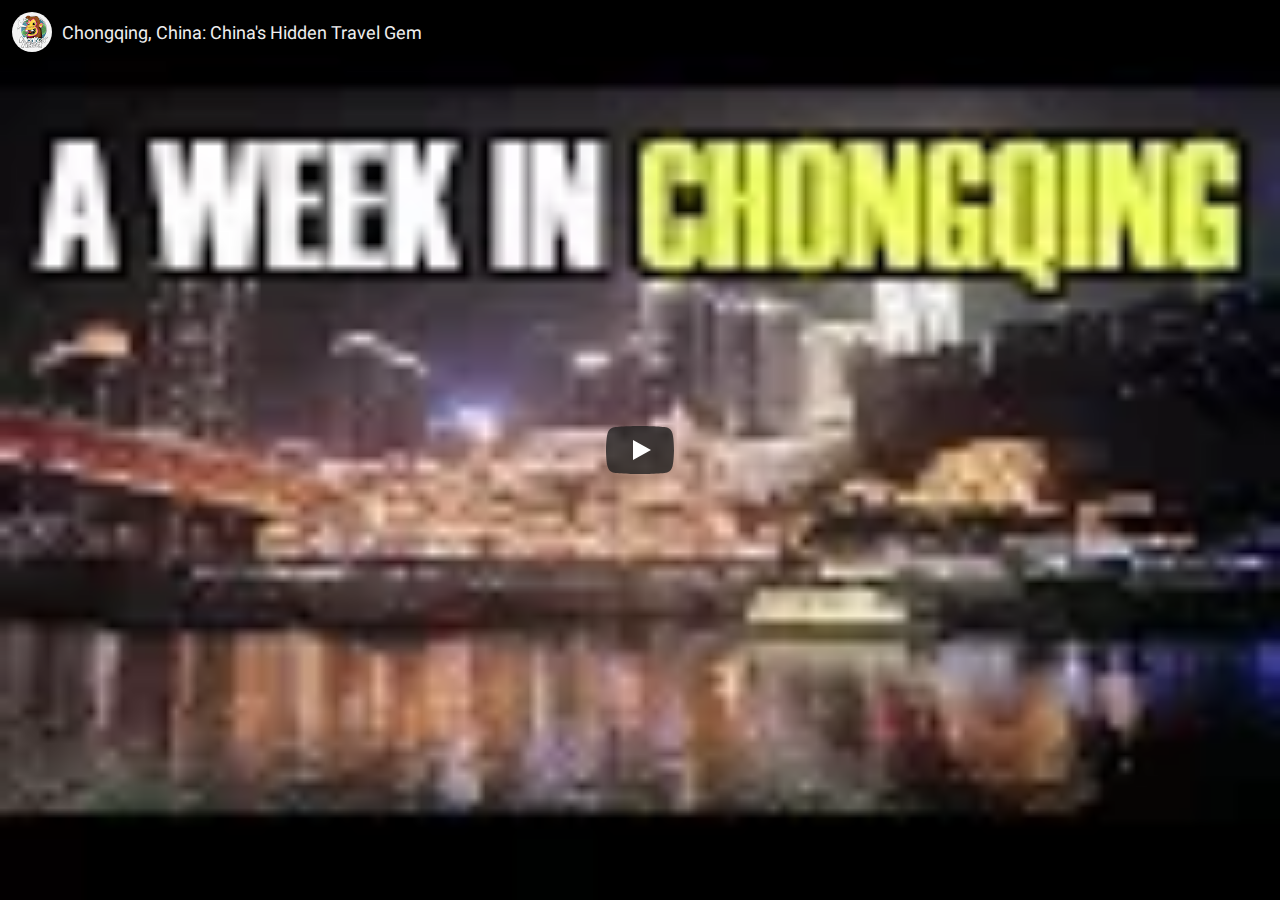
<file: index_2.html>
<!DOCTYPE html><html lang="en" dir="ltr" data-cast-api-enabled="true" data-scrapbook-source="https://www.youtube.com/embed/YkEd_aorIiI" data-scrapbook-create="20210908052959930"><head><meta charset="UTF-8"><script id="js-1065286052" src="cast_sender.js" data-loaded="true"></script><script data-original-src="/s/player/a1c3b4e5/player_ias.vflset/en_US/embed.js" src="embed.js"></script><script id="js-224698503" src="TUGxdKGgSBnbvYhbgWJGNExZIxwNTenabxxqeDU0yyc.js" data-loaded="true"></script><script data-original-src="/s/player/a1c3b4e5/player_ias.vflset/en_US/remote.js" src="remote.js"></script><script id="js-1124342058" src="ad_status.js" data-loaded="true"></script><meta name="viewport" content="width=device-width, initial-scale=1"><style name="www-roboto">@font-face{font-family:'Roboto';font-style:normal;font-weight:400;src:url("KFOmCnqEu92Fr1Mu72xKKTU1Kvnz.woff2")format('woff2');unicode-range:U+0460-052F,U+1C80-1C88,U+20B4,U+2DE0-2DFF,U+A640-A69F,U+FE2E-FE2F;}@font-face{font-family:'Roboto';font-style:normal;font-weight:400;src:url("KFOmCnqEu92Fr1Mu5mxKKTU1Kvnz.woff2")format('woff2');unicode-range:U+0400-045F,U+0490-0491,U+04B0-04B1,U+2116;}@font-face{font-family:'Roboto';font-style:normal;font-weight:400;src:url("KFOmCnqEu92Fr1Mu7mxKKTU1Kvnz.woff2")format('woff2');unicode-range:U+1F00-1FFF;}@font-face{font-family:'Roboto';font-style:normal;font-weight:400;src:url("KFOmCnqEu92Fr1Mu4WxKKTU1Kvnz.woff2")format('woff2');unicode-range:U+0370-03FF;}@font-face{font-family:'Roboto';font-style:normal;font-weight:400;src:url("KFOmCnqEu92Fr1Mu7WxKKTU1Kvnz.woff2")format('woff2');unicode-range:U+0102-0103,U+0110-0111,U+0128-0129,U+0168-0169,U+01A0-01A1,U+01AF-01B0,U+1EA0-1EF9,U+20AB;}@font-face{font-family:'Roboto';font-style:normal;font-weight:400;src:url("KFOmCnqEu92Fr1Mu7GxKKTU1Kvnz.woff2")format('woff2');unicode-range:U+0100-024F,U+0259,U+1E00-1EFF,U+2020,U+20A0-20AB,U+20AD-20CF,U+2113,U+2C60-2C7F,U+A720-A7FF;}@font-face{font-family:'Roboto';font-style:normal;font-weight:400;src:url("KFOmCnqEu92Fr1Mu4mxKKTU1Kg.woff2")format('woff2');unicode-range:U+0000-00FF,U+0131,U+0152-0153,U+02BB-02BC,U+02C6,U+02DA,U+02DC,U+2000-206F,U+2074,U+20AC,U+2122,U+2191,U+2193,U+2212,U+2215,U+FEFF,U+FFFD;}</style><script name="www-roboto">if (document.fonts && document.fonts.load) {document.fonts.load("400 10pt Roboto", "E"); document.fonts.load("500 10pt Roboto", "E");}</script><link rel="stylesheet" href="www-player-webp.css" name="www-player"><style>html {overflow: hidden;}body {font: 12px Roboto, Arial, sans-serif; background-color: #000; color: #fff; height: 100%; width: 100%; overflow: hidden; position: absolute; margin: 0; padding: 0;}#player {width: 100%; height: 100%;}h1 {text-align: center; color: #fff;}h3 {margin-top: 6px; margin-bottom: 3px;}.player-unavailable {position: absolute; top: 0; left: 0; right: 0; bottom: 0; padding: 25px; font-size: 13px; background: url("urn:scrapbook:download:error:https://www.youtube.com/img/meh7.png") 50% 65% no-repeat;}.player-unavailable .message {text-align: left; margin: 0 -5px 15px; padding: 0 5px 14px; border-bottom: 1px solid #888; font-size: 19px; font-weight: normal;}.player-unavailable a {color: #167ac6; text-decoration: none;}</style><script>var ytcsi={gt:function(n){n=(n||"")+"data_";return ytcsi[n]||(ytcsi[n]={tick:{},info:{}})},now:window.performance&&window.performance.timing&&window.performance.now&&window.performance.timing.navigationStart?function(){return window.performance.timing.navigationStart+window.performance.now()}:function(){return(new Date).getTime()},tick:function(l,t,n){var ticks=ytcsi.gt(n).tick;var v=t||ytcsi.now();if(ticks[l]){ticks["_"+l]=ticks["_"+l]||[ticks[l]];ticks["_"+l].push(v)}ticks[l]=v},info:function(k,
v,n){ytcsi.gt(n).info[k]=v},setStart:function(s,t,n){ytcsi.info("yt_sts",s,n);ytcsi.tick("_start",t,n)}};
(function(w,d){ytcsi.setStart("dhs",w.performance?w.performance.timing.responseStart:null);var isPrerender=(d.visibilityState||d.webkitVisibilityState)=="prerender";var vName=!d.visibilityState&&d.webkitVisibilityState?"webkitvisibilitychange":"visibilitychange";if(isPrerender){ytcsi.info("prerender",1);var startTick=function(){ytcsi.setStart("dhs");d.removeEventListener(vName,startTick)};d.addEventListener(vName,startTick,false)}if(d.addEventListener)d.addEventListener(vName,function(){ytcsi.tick("vc")},
false);function isGecko(){if(!w.navigator)return false;try{if(w.navigator.userAgentData&&w.navigator.userAgentData.brands&&w.navigator.userAgentData.brands.length){var brands=w.navigator.userAgentData.brands;for(var i=0;i<brands.length;i++)if(brands[i]&&brands[i].brand==="Firefox")return true;return false}}catch(e){setTimeout(function(){throw e;})}if(!w.navigator.userAgent)return false;var ua=w.navigator.userAgent;return ua.indexOf("Gecko")>0&&ua.toLowerCase().indexOf("webkit")<0&&ua.indexOf("Edge")<
0&&ua.indexOf("Trident")<0&&ua.indexOf("MSIE")<0}if(isGecko()){var isHidden=(d.visibilityState||d.webkitVisibilityState)=="hidden";if(isHidden)ytcsi.tick("vc")}var slt=function(el,t){setTimeout(function(){var n=ytcsi.now();el.loadTime=n;if(el.slt)el.slt()},t)};w.__ytRIL=function(el){if(!el.getAttribute("data-thumb"))if(w.requestAnimationFrame)w.requestAnimationFrame(function(){slt(el,0)});else slt(el,16)}})(window,document);
</script><script>var ytcfg={d:function(){return window.yt&&yt.config_||ytcfg.data_||(ytcfg.data_={})},get:function(k,o){return k in ytcfg.d()?ytcfg.d()[k]:o},set:function(){var a=arguments;if(a.length>1)ytcfg.d()[a[0]]=a[1];else for(var k in a[0])ytcfg.d()[k]=a[0][k]}};
ytcfg.set({"EVENT_ID":"Jko4YaPtOJqayAX7vqw4","EXPERIMENT_FLAGS":{"service_worker_push_home_page_prompt":true,"botguard_periodic_refresh":true,"mdx_load_cast_api_bootstrap_script":true,"trigger_nsm_validation_checks_with_nwl":true,"ytidb_analyze_is_supported":true,"nwl_use_ytidb_partitioning":true,"suppress_error_204_logging":true,"autoescape_tempdata_url":true,"enable_nwl_cleaning_logic":true,"enable_auto_play_param_fix_for_masthead_ad":true,"kevlar_dropdown_fix":true,"shorten_initial_gel_batch_timeout":true,"enable_share_panel_page_as_screen_layer":true,"use_document_lifecycles":true,"enable_ypc_spinners":true,"export_networkless_options":true,"validate_network_status":true,"state_machine_dynamic_events_lifecycles":true,"service_worker_push_watch_page_prompt":true,"disable_simple_mixed_direction_formatted_strings":true,"flush_gel":true,"web_dedupe_ve_grafting":true,"html5_enable_single_video_vod_ivar_on_pacf":true,"ytidb_is_supported_cache_success_result":true,"vss_final_ping_send_and_write":true,"web_yt_config_context":true,"service_worker_enabled":true,"qoe_send_and_write":true,"enable_watch_next_pause_autoplay_lact":true,"deprecate_pair_servlet_enabled":true,"web_always_load_chat_support":true,"live_chat_use_punctual":true,"html5_enable_video_overlay_on_inplayer_slot_for_tv":true,"disable_child_node_auto_formatted_strings":true,"desktop_client_release":true,"kevlar_guide_refresh":true,"is_mweb_wexit_main_launch":true,"is_browser_support_for_webcam_streaming":true,"use_watch_fragments2":true,"pageid_as_header_web":true,"pes_migrate_association_data":true,"screen_manager_log_servlet_ei":true,"live_chat_increased_min_height":true,"allow_skip_networkless":true,"kevlar_gel_error_routing":true,"mdx_enable_privacy_disclosure_ui":true,"log_vis_on_tab_change":true,"disable_thumbnail_preloading":true,"gfeedback_for_signed_out_users_enabled":true,"enable_docked_chat_messages":true,"use_screen_manager_util":true,"warm_load_nav_start_web":true,"desktop_notification_high_priority_ignore_push":true,"html5_pacf_enable_dai":true,"nwl_throttling_race_fix":true,"desktop_notification_set_title_bar":true,"ytidb_stop_transaction_commit":true,"web_gel_timeout_cap":true,"desktop_sparkles_light_cta_button":true,"service_worker_push_enabled":true,"log_web_endpoint_to_layer":true,"polymer_bad_build_labels":true,"log_final_payload":true,"use_undefined_csn_any_layer":true,"polymer_verifiy_app_state":true,"nwl_trigger_throttle_after_reset":true,"web_enable_ad_signals_in_it_context":true,"live_chat_show_ongoing_poll_results_in_banner":true,"web_api_url":true,"cancel_pending_navs":true,"no_sub_count_on_sub_button":true,"enable_mixed_direction_formatted_strings":true,"nwl_cleaning_rate":0.1,"addto_ajax_log_warning_fraction":0.1,"web_system_health_fraction":0.01,"autoplay_pause_by_lact_sampling_fraction":0.0,"log_window_onerror_fraction":0.1,"ytidb_transaction_ended_event_rate_limit":0.02,"initial_gel_batch_timeout":2000,"ytidb_transaction_try_count":3,"log_web_meta_interval_ms":0,"botguard_async_snapshot_timeout_ms":3000,"service_worker_push_prompt_delay_microseconds":3888000000000,"html5_experiment_id_label_live_infra":0,"html5_experiment_id_label":0,"web_logging_max_batch":100,"check_navigator_accuracy_timeout_ms":0,"service_worker_push_logged_out_prompt_watches":-1,"prefetch_comments_ms_after_video":0,"leader_election_renewal_interval":6000,"leader_election_check_interval":9000,"network_polling_interval":30000,"watch_next_pause_autoplay_lact_sec":4500,"web_gel_debounce_ms":10000,"leader_election_lease_ttl":10000,"service_worker_push_prompt_cap":-1,"autoplay_pause_by_lact_sec":0,"web_foreground_heartbeat_interval_ms":28000,"web_client_version_override":"","live_chat_unicode_emoji_json_url":"https://www.gstatic.com/youtube/img/emojis/emojis-svg-7.json","service_worker_push_force_notification_prompt_tag":"1","service_worker_scope":"/","cb_v2_uxe":"23983171","web_op_continuation_type_banlist":[],"web_op_endpoint_banlist":[],"web_op_signal_type_banlist":[],"kevlar_command_handler_command_banlist":[]},"GAPI_HINT_PARAMS":"m;/_/scs/abc-static/_/js/k\u003dgapi.gapi.en.2cdKFnNWjuc.O/d\u003d1/rs\u003dAHpOoo-rZMnae0kdWLu9CWmKEzOTJj_h7w/m\u003d__features__","GAPI_HOST":"https://apis.google.com","GAPI_LOCALE":"en_US","GL":"RU","HL":"en","HTML_LANG":"en","INNERTUBE_API_KEY":"AIzaSyAO_FJ2SlqU8Q4STEHLGCilw_Y9_11qcW8","INNERTUBE_API_VERSION":"v1","INNERTUBE_CLIENT_NAME":"WEB_EMBEDDED_PLAYER","INNERTUBE_CLIENT_VERSION":"1.20210905.0.0","INNERTUBE_CONTEXT":{"client":{"hl":"en","gl":"RU","remoteHost":"37.140.1.205","deviceMake":"Apple","deviceModel":"","visitorData":"CgtEUkV4UDNJUjM1VSimlOGJBg%3D%3D","userAgent":"Mozilla/5.0 (Macintosh; Intel Mac OS X 10_15_7) AppleWebKit/537.36 (KHTML, like Gecko) Chrome/93.0.4577.63 Safari/537.36,gzip(gfe)","clientName":"WEB_EMBEDDED_PLAYER","clientVersion":"1.20210905.0.0","osName":"Macintosh","osVersion":"10_15_7","originalUrl":"https://www.youtube.com/embed/YkEd_aorIiI","platform":"DESKTOP","clientFormFactor":"UNKNOWN_FORM_FACTOR","browserName":"Chrome","browserVersion":"93.0.4577.63"},"user":{"lockedSafetyMode":false},"request":{"useSsl":true},"clickTracking":{"clickTrackingParams":"IhMIo5jiy9Lu8gIVGg2yCh17HwsH"}},"INNERTUBE_CONTEXT_CLIENT_NAME":56,"INNERTUBE_CONTEXT_CLIENT_VERSION":"1.20210905.0.0","INNERTUBE_CONTEXT_GL":"RU","INNERTUBE_CONTEXT_HL":"en","LATEST_ECATCHER_SERVICE_TRACKING_PARAMS":{"client.name":"WEB_EMBEDDED_PLAYER"},"SERVER_NAME":"WebFE","SESSION_INDEX":"3","VISITOR_DATA":"CgtEUkV4UDNJUjM1VSimlOGJBg%3D%3D","WEB_PLAYER_CONTEXT_CONFIGS":{"WEB_PLAYER_CONTEXT_CONFIG_ID_EMBEDDED_PLAYER":{"rootElementId":"movie_player","jsUrl":"/s/player/a1c3b4e5/player_ias.vflset/en_US/base.js","cssUrl":"/s/player/a1c3b4e5/www-player-webp.css","contextId":"WEB_PLAYER_CONTEXT_CONFIG_ID_EMBEDDED_PLAYER","eventLabel":"embedded","contentRegion":"RU","hl":"en_US","hostLanguage":"en","innertubeApiKey":"AIzaSyAO_FJ2SlqU8Q4STEHLGCilw_Y9_11qcW8","innertubeApiVersion":"v1","innertubeContextClientVersion":"1.20210905.0.0","device":{"brand":"apple","model":"","browser":"Chrome","browserVersion":"93.0.4577.63","os":"Macintosh","osVersion":"10_15_7","platform":"DESKTOP","interfaceName":"WEB_EMBEDDED_PLAYER","interfaceVersion":"1.20210905.0.0"},"serializedExperimentIds":"23983296,24001373,24002022,24002025,24004644,24007246,24080738,24082661,24097669","serializedExperimentFlags":"dash_manifest_version\u003d5\u0026html5_unstarted_buffering\u003dtrue\u0026html5_perf_cap_override_sticky\u003dtrue\u0026web_player_gvi_wexit_living_room_pangea\u003dtrue\u0026mdx_load_cast_api_bootstrap_script\u003dtrue\u0026allow_poltergust_autoplay\u003dtrue\u0026html5_disable_codec_on_errors_with_exp_backoff\u003dtrue\u0026web_player_gvi_wexit_mweb\u003dtrue\u0026html5_check_segnum_discontinuity\u003dtrue\u0026html5_delayed_retry_delay_ms\u003d0\u0026html5_max_headm_for_streaming_xhr\u003d0\u0026enable_web_media_session_metadata_fix\u003dtrue\u0026html5_new_elem_on_hidden\u003dtrue\u0026html5_minimum_readahead_seconds\u003d0.0\u0026enable_share_panel_page_as_screen_layer\u003dtrue\u0026html5_log_all_playback_attempts\u003dtrue\u0026html5_used_segment_info_cuepoint\u003dtrue\u0026use_remote_context_in_populate_remote_client_info\u003dtrue\u0026html5_enable_non_notify_composite_vod_lsar_pacf\u003dtrue\u0026manifestless_post_live_ufph\u003dtrue\u0026enable_client_page_id_header_for_first_party_pings\u003dtrue\u0026variable_buffer_timeout_ms\u003d0\u0026html5_recover_from_non_fatal_errors_in_player_bytes\u003dtrue\u0026state_machine_dynamic_events_lifecycles\u003dtrue\u0026html5_resource_bad_status_delay_scaling\u003d1.0\u0026enable_cast_for_web_unplugged\u003dtrue\u0026woffle_relinquish_lock_on_inactivity\u003dtrue\u0026html5_in_buffer_ptl_timeout_ms\u003d2000\u0026manifestless_post_live\u003dtrue\u0026ad_pod_disable_companion_persist_ads_quality\u003dtrue\u0026debug_sherlog_username\u003d\u0026html5_deadzone_multiplier\u003d1.0\u0026html5_max_redirect_response_length\u003d8192\u0026disable_simple_mixed_direction_formatted_strings\u003dtrue\u0026html5_unreported_seek_reseek_delay_ms\u003d0\u0026html5_log_rebuffer_events\u003d5\u0026html5_vp9_mime_full_range_flag\u003dtrue\u0026html5_max_drift_per_track_secs\u003d0.0\u0026html5_innertube_heartbeats_for_playready\u003dtrue\u0026vss_final_ping_send_and_write\u003dtrue\u0026html5_enable_tvos_encrypted_vp9\u003dtrue\u0026html5_reset_index_on_mismatch\u003dtrue\u0026disable_new_pause_state3\u003dtrue\u0026web_logging_max_batch\u003d100\u0026web_player_gvi_wexit_other\u003dtrue\u0026html5_block_pip_safari_delay\u003d0\u0026html5_workaround_delay_trigger\u003dtrue\u0026web_player_gvi_wexit_living_room_other\u003dtrue\u0026html5_delay_initial_loading\u003dtrue\u0026disable_child_node_auto_formatted_strings\u003dtrue\u0026html5_autoplay_default_quality_cap\u003d0\u0026embeds_enable_mobile_custom_controls\u003dtrue\u0026pageid_as_header_web\u003dtrue\u0026screen_manager_log_servlet_ei\u003dtrue\u0026web_player_watch_next_response_parsing\u003dtrue\u0026web_player_response_playback_tracking_parsing\u003dtrue\u0026enable_eviction_protection_for_bulleit\u003dtrue\u0026log_window_onerror_fraction\u003d0.1\u0026mweb_cougar_big_controls\u003dtrue\u0026mdx_enable_privacy_disclosure_ui\u003dtrue\u0026web_player_innertube_playlist_update\u003dtrue\u0026html5_not_register_disposables_when_core_listens\u003dtrue\u0026kevlar_miniplayer_play_pause_on_scrim\u003dtrue\u0026disable_mdx_connection_in_mdx_module_for_music_web\u003dtrue\u0026html5_reload_element_long_rebuffer_delay_ms\u003d20000\u0026html5_seek_over_discontinuities\u003dtrue\u0026web_player_api_logging_fraction\u003d0.01\u0026html5_log_audio_abr\u003dtrue\u0026mweb_enable_skippables_on_jio_phone\u003dtrue\u0026html5_default_ad_gain\u003d0.5\u0026html5_live_abr_head_miss_fraction\u003d0.0\u0026kevlar_command_handler_command_banlist\u003d[]\u0026web_playback_associated_ve\u003dtrue\u0026html5_enable_embedded_player_visibility_signals\u003dtrue\u0026html5_live_quality_cap\u003d0\u0026html5_live_abr_repredict_fraction\u003d0.0\u0026html5_delayed_retry_count\u003d0\u0026html5_sticky_reduces_discount_by\u003d0.0\u0026html5_fludd_suspend\u003dtrue\u0026html5_prefer_server_bwe3\u003dtrue\u0026web_player_inline_botguard\u003dtrue\u0026embeds_enable_intersection_observer_v2\u003dtrue\u0026enable_live_premiere_web_player_indicator\u003dtrue\u0026html5_gapless_preloading\u003dtrue\u0026live_chunk_readahead\u003d3\u0026web_api_url\u003dtrue\u0026html5_log_live_discontinuity\u003dtrue\u0026html5_enable_server_stitched_alr\u003dtrue\u0026nwl_cleaning_rate\u003d0.1\u0026playback_start_config_use_start_time\u003dtrue\u0026web_client_version_override\u003d\u0026html5_manifestless_vp9_otf\u003dtrue\u0026addto_ajax_log_warning_fraction\u003d0.1\u0026html5_nonblocking_media_capabilities\u003dtrue\u0026html5_subsegment_readahead_seek_latency_fudge\u003d0.5\u0026ytidb_analyze_is_supported\u003dtrue\u0026web_player_live_monitor_env\u003dtrue\u0026html5_player_autonav_logging\u003dtrue\u0026html5_video_tbd_min_kb\u003d0\u0026html5_log_experiment_id_from_player_response_to_ctmp\u003d\u0026use_document_lifecycles\u003dtrue\u0026botguard_async_snapshot_timeout_ms\u003d3000\u0026self_podding_midroll_choice_string_template\u003dself_podding_midroll_choice\u0026web_player_music_visualizer_treatment\u003dfake\u0026html5_subsegment_readahead_min_buffer_health_secs_on_timeout\u003d0.1\u0026html5_long_rebuffer_jiggle_cmt_delay_ms\u003d0\u0026web_op_endpoint_banlist\u003d[]\u0026html5_experiment_id_label_live_infra\u003d0\u0026html5_long_rebuffer_threshold_ms\u003d30000\u0026html5_live_normal_latency_bandwidth_window\u003d0.0\u0026html5_disable_reset_on_append_error\u003dtrue\u0026html5_probe_live_using_range\u003dtrue\u0026player_bootstrap_method\u003dtrue\u0026max_resolution_for_white_noise\u003d360\u0026kevlar_queue_use_update_api\u003dtrue\u0026html5_readahead_ratelimit\u003d3000\u0026ytidb_is_supported_cache_success_result\u003dtrue\u0026web_player_gvi_wexit_embeds\u003dtrue\u0026html5_request_size_padding_secs\u003d3.0\u0026html5_store_xhr_headers_readable\u003dtrue\u0026html5_restrict_streaming_xhr_on_sqless_requests\u003dtrue\u0026deprecate_pair_servlet_enabled\u003dtrue\u0026html5_qoe_intercept\u003d\u0026html5_seek_timeout_delay_ms\u003d20000\u0026html5_background_quality_cap\u003d360\u0026html5_jumbo_ull_subsegment_readahead_target\u003d1.3\u0026check_navigator_accuracy_timeout_ms\u003d0\u0026html5_woffle_resume\u003dtrue\u0026html5_session_po_token_interval_time\u003d0\u0026html5_enable_video_overlay_on_inplayer_slot_for_tv\u003dtrue\u0026web_player_ss_timeout_skip_ads\u003dtrue\u0026html5_stateful_audio_min_adjustment_value\u003d0\u0026html5_manifestless_seg_drift_limit_secs\u003d0\u0026web_player_unset_default_csn_killswitch\u003dtrue\u0026html5_live_ultra_low_latency_bandwidth_window\u003d0.0\u0026html5_manifestless_max_segment_history\u003d300\u0026disable_channel_id_check_for_suspended_channels\u003dtrue\u0026html5_sync_seeking_state\u003dtrue\u0026html5_crypto_period_secs_from_emsg\u003dtrue\u0026leader_election_lease_ttl\u003d10000\u0026html5_signature_reload_refactor\u003dtrue\u0026html5_offline_av1_fallback\u003dtrue\u0026mweb_enable_custom_control_shared\u003dtrue\u0026use_screen_manager_util\u003dtrue\u0026html5_exile_on_drm_fatal\u003dtrue\u0026html5_health_to_gel\u003dtrue\u0026html5_seek_jiggle_cmt_delay_ms\u003d8000\u0026html5_autonav_cap_idle_secs\u003d0\u0026html5_report_slow_ads_as_error\u003dtrue\u0026self_podding_header_string_template\u003dself_podding_interstitial_message\u0026cb_v2_uxe\u003d23983171\u0026nwl_throttling_race_fix\u003dtrue\u0026html5_mfl_extend_max_request_time\u003dtrue\u0026fix_ads_tracking_for_swf_config_deprecation_mweb\u003dtrue\u0026autoplay_time_for_music_content\u003d-1\u0026html5_dynamic_av1_hybrid_threshold\u003dtrue\u0026error_message_for_gsuite_network_restrictions\u003dtrue\u0026html5_min_selectable_quality_ordinal\u003d0\u0026player_ads_set_adformat_on_client\u003dtrue\u0026web_player_gvi_wexit_living_room_kids\u003dtrue\u0026web_player_touch_mode_improvements\u003dtrue\u0026html5_stack_trace_limit\u003d0\u0026web_gel_timeout_cap\u003dtrue\u0026html5_stop_video_in_cancel_playback\u003dtrue\u0026html5_subsegment_readahead_load_speed_check_interval\u003d0.5\u0026html5_disable_move_pssh_to_moov\u003dtrue\u0026unplugged_tvhtml5_video_preload_on_focus_delay_ms\u003d0\u0026web_player_ss_media_time_offset\u003dtrue\u0026align_ad_to_video_player_lifecycle_for_bulleit\u003dtrue\u0026log_web_endpoint_to_layer\u003dtrue\u0026html5_use_current_media_time_for_glrem_gllat\u003dtrue\u0026html5_live_low_latency_bandwidth_window\u003d0.0\u0026html5_rewrite_manifestless_for_continuity\u003dtrue\u0026html5_ignore_bad_bitrates\u003dtrue\u0026enable_new_paid_product_placement\u003dtrue\u0026html5_allow_video_keyframe_without_audio\u003dtrue\u0026polymer_verifiy_app_state\u003dtrue\u0026web_unplugged_pacf_enable_video_overlay_on_inplayer_slot\u003dtrue\u0026web_player_watch_next_response\u003dtrue\u0026player_endscreen_ellipsis_fix\u003dtrue\u0026html5_gapless_ended_transition_buffer_ms\u003d200\u0026web_player_gvi_wexit_living_room_unplugged\u003dtrue\u0026html5_set_ended_in_pfx_live\u003dtrue\u0026html5_reattach_on_quota_exceeded\u003dtrue\u0026ytidb_transaction_ended_event_rate_limit\u003d0.02\u0026autoplay_time\u003d10000\u0026enable_mixed_direction_formatted_strings\u003dtrue\u0026html5_maximum_readahead_seconds\u003d0.0\u0026tvhtml5_unplugged_preload_cache_size\u003d5\u0026kevlar_queue_use_dedicated_list_type\u003dtrue\u0026html5_manifestless_unplugged\u003dtrue\u0026web_op_continuation_type_banlist\u003d[]\u0026html5_check_ad_position_and_reset_on_new_ad_playback_csi\u003dtrue\u0026web_player_orchestration\u003dtrue\u0026initial_gel_batch_timeout\u003d2000\u0026html5_use_multitag_webm_tags_parser\u003dtrue\u0026html5_de_dupe_content_video_loads_in_lifecycle_api\u003dtrue\u0026new_codecs_string_api_uses_legacy_style\u003dtrue\u0026trigger_nsm_validation_checks_with_nwl\u003dtrue\u0026web_player_gvi_wexit_living_room_simply\u003dtrue\u0026html5_innertube_heartbeats_for_widevine\u003dtrue\u0026html5_suspend_loader\u003dtrue\u0026html5_probe_primary_delay_base_ms\u003d0\u0026validate_network_status\u003dtrue\u0026external_fullscreen_with_edu\u003dtrue\u0026html5_manifestless_media_source_duration\u003d25200\u0026html5_allowable_liveness_drift_chunks\u003d2\u0026kevlar_miniplayer\u003dtrue\u0026html5_disable_non_contiguous\u003dtrue\u0026html5_max_readbehind_secs\u003d0\u0026web_player_gvi_wexit_web\u003dtrue\u0026html5_quality_cap_min_age_secs\u003d0\u0026embeds_impression_link\u003dtrue\u0026html5_license_constraint_delay\u003d5000\u0026player_destroy_old_version\u003dtrue\u0026delay_ads_gvi_call_on_bulleit_living_room_ms\u003d0\u0026html5_innertube_heartbeats_for_fairplay\u003dtrue\u0026web_player_include_innertube_commands\u003dtrue\u0026html5_max_selectable_quality_ordinal\u003d0\u0026web_dedupe_ve_grafting\u003dtrue\u0026html5_deprecate_video_tag_pool\u003dtrue\u0026html5_enable_single_video_vod_ivar_on_pacf\u003dtrue\u0026html5_slow_start_no_media_source_delay_ms\u003d0\u0026player_allow_autonav_after_playlist\u003dtrue\u0026check_ad_ui_status_for_mweb_safari\u003dtrue\u0026html5_ios_force_seek_to_zero_on_stop\u003dtrue\u0026html5_ad_timeout_ms\u003d0\u0026web_player_no_force_gvi\u003dtrue\u0026web_player_innertube_share_panel\u003dtrue\u0026is_mweb_wexit_main_launch\u003dtrue\u0026html5_seek_new_elem_delay_ms\u003d12000\u0026html5_df_downgrade_thresh\u003d0.2\u0026html5_resume_streaming_requests\u003dtrue\u0026html5_subsegment_readahead_min_buffer_health_secs\u003d0.25\u0026html5_send_drm_atv_device_type\u003dtrue\u0026web_player_gvi_wexit_adunit\u003dtrue\u0026debug_bandaid_hostname\u003d\u0026leader_election_renewal_interval\u003d6000\u0026html5_hfr_quality_cap\u003d0\u0026kevlar_playback_associated_queue\u003dtrue\u0026web_player_seek_chapters_by_shortcut\u003dtrue\u0026html5_request_only_hdr_or_sdr_keys\u003dtrue\u0026allow_live_autoplay\u003dtrue\u0026kevlar_autonav_miniplayer_fix\u003dtrue\u0026html5_gapless_max_played_ranges\u003d12\u0026html5_viewport_undersend_maximum\u003d0.0\u0026html5_seek_set_cmt_delay_ms\u003d2000\u0026self_podding_highlight_non_default_button\u003dtrue\u0026html5_ads_preroll_lock_timeout_delay_ms\u003d15000\u0026embeds_enable_autoplayblocked_ping_fix\u003dtrue\u0026web_player_sentinel_is_uniplayer\u003dtrue\u0026html5_desktop_vr180_allow_panning\u003dtrue\u0026html5_pacf_enable_dai\u003dtrue\u0026web_player_gvi_wexit_all_player_styles\u003dtrue\u0026html5_subsegment_readahead_target_buffer_health_secs\u003d0.5\u0026html5_expanded_max_vss_pings\u003dtrue\u0026html5_seek_over_discontinuities_delay_ms\u003d0\u0026player_enable_playback_playlist_change\u003dtrue\u0026html5_post_interrupt_readahead\u003d20\u0026html5_hdcp_probing_stream_url\u003d\u0026html5_unify_sqless_flow\u003dtrue\u0026html5_decoder_freeze_timeout_delay_ms\u003d0\u0026html5_idle_rate_limit_ms\u003d0\u0026html5_subsegment_readahead_min_load_speed\u003d1.5\u0026log_final_payload\u003dtrue\u0026web_inline_player_disable_scrubbing\u003dtrue\u0026html5_player_dynamic_bottom_gradient\u003dtrue\u0026nwl_trigger_throttle_after_reset\u003dtrue\u0026html5_not_vp9_supported_quality_cap\u003d0\u0026web_enable_ad_signals_in_it_context\u003dtrue\u0026music_enable_shared_audio_tier_logic\u003dtrue\u0026html5_inline_quality_cap\u003d480\u0026html5_jumbo_mobile_subsegment_readahead_target\u003d3.0\u0026orchestration_use_cascading_delete\u003dtrue\u0026html5_gl_fps_threshold\u003d0\u0026skip_ad_button_with_thumbnail\u003dtrue\u0026html5_random_playback_cap\u003d0\u0026html5_hack_gapless_init\u003dtrue\u0026html5_av1_thresh_hcc\u003d1080\u0026html5_enable_dai_single_video_ad\u003dtrue\u0026html5_server_stitched_dai_decorated_url_retry_limit\u003d5\u0026html5_subsegment_readahead_timeout_secs\u003d2.0\u0026html5_skip_slow_ad_delay_ms\u003d15000\u0026replace_playability_retriever_in_watch\u003dtrue\u0026preskip_button_style_ads_backend\u003d\u0026enable_scheduled_bg_init_mweb\u003dtrue\u0026nwl_use_ytidb_partitioning\u003dtrue\u0026suppress_error_204_logging\u003dtrue\u0026html5_slow_start_timeout_delay_ms\u003d20000\u0026enable_nwl_cleaning_logic\u003dtrue\u0026html5_enable_deferred_triggers_on_error\u003dtrue\u0026enable_auto_play_param_fix_for_masthead_ad\u003dtrue\u0026html5_peak_shave\u003dtrue\u0026ytidb_transaction_try_count\u003d3\u0026html5_media_fullscreen\u003dtrue\u0026kevlar_dropdown_fix\u003dtrue\u0026shorten_initial_gel_batch_timeout\u003dtrue\u0026html5_min_readbehind_secs\u003d0\u0026html5_consistent_innertube_transport_service\u003dtrue\u0026html5_av1_thresh_lcc\u003d480\u0026export_networkless_options\u003dtrue\u0026html5_platform_whitelisted_for_frame_accurate_seeks\u003dtrue\u0026pes_aes_all\u003dtrue\u0026web_player_ipp_canary_type_for_logging\u003d\u0026kevlar_frontend_video_list_actions\u003dtrue\u0026embeds_enable_embed_module\u003dtrue\u0026html5_user_intent_on_loading\u003dtrue\u0026release_player_on_abandon_for_bulleit_lr_ads_frontend\u003dtrue\u0026html5_no_placeholder_rollbacks\u003dtrue\u0026flush_gel\u003dtrue\u0026html5_min_has_advanced_secs\u003d0\u0026html5_clear_video_data_on_dispose\u003dtrue\u0026html5_rewrite_manifestless_for_sync\u003dtrue\u0026h5_csi_seek_latency_action_sampling\u003d0.1\u0026html5_jumbo_ull_nonstreaming_mffa_ms\u003d4000\u0026html5_max_readahead_bandwidth_cap\u003d0\u0026gvi_channel_client_screen\u003dtrue\u0026html5_experiment_id_label\u003d0\u0026web_yt_config_context\u003dtrue\u0026web_player_gvi_wexit_living_room_bedrock\u003dtrue\u0026qoe_send_and_write\u003dtrue\u0026mweb_muted_autoplay_animation\u003dshrink\u0026fast_autonav_in_background\u003dtrue\u0026html5_in_buffer_ptl\u003dtrue\u0026html5_min_readbehind_cap_secs\u003d60\u0026html5_max_live_dvr_window_plus_margin_secs\u003d46800.0\u0026html5_encourage_array_coalescing\u003dtrue\u0026mweb_native_control_in_faux_fullscreen_shared\u003dtrue\u0026web_op_signal_type_banlist\u003d[]\u0026use_inlined_player_rpc\u003dtrue\u0026html5_decode_to_texture_cap\u003dtrue\u0026html5_varispeed_playback_rate\u003dtrue\u0026html5_vp9_new_mime\u003dtrue\u0026html5_pause_on_nonforeground_platform_errors\u003dtrue\u0026playready_first_play_expiration\u003d-1\u0026html5_start_seconds_priority\u003dtrue\u0026enable_cookie_reissue_iframe\u003dtrue\u0026leader_election_check_interval\u003d9000\u0026pes_migrate_association_data\u003dtrue\u0026network_polling_interval\u003d30000\u0026html5_unrewrite_timestamps\u003dtrue\u0026allow_skip_networkless\u003dtrue\u0026html5_request_sizing_multiplier\u003d0.8\u0026kevlar_gel_error_routing\u003dtrue\u0026web_gel_debounce_ms\u003d10000\u0026html5_performance_cap_floor\u003d360\u0026autoplay_time_for_music_content_after_autoplayed_video\u003d-1\u0026disable_thumbnail_preloading\u003dtrue\u0026html5_av1_thresh\u003d1080\u0026kevlar_miniplayer_expand_top\u003dtrue\u0026web_player_vss_pageid_header\u003dtrue\u0026vp9_drm_live\u003dtrue\u0026web_player_show_music_in_this_video_graphic\u003dvideo_thumbnail\u0026html5_ios4_seek_above_zero\u003dtrue\u0026html5_safari_desktop_eme_min_version\u003d0\u0026tvhtml5_disable_live_prefetch\u003dtrue\u0026html5_autonav_quality_cap\u003d720\u0026html5_min_has_advanced_secs_float\u003d0.0\u0026desktop_player_button_tooltip_with_shortcut\u003dtrue\u0026html5_perserve_av1_perf_cap\u003dtrue\u0026html5_process_all_encrypted_events\u003dtrue\u0026www_for_videostats\u003dtrue\u0026web_player_ss_dai_ad_fetching_timeout_ms\u003d15000\u0026html5_gapless_seek_tolerance_secs\u003d3.0\u0026player_web_canary_stage\u003d0\u0026web_playback_associated_log_ctt\u003dtrue\u0026unplugged_tvhtml5_botguard_attestation\u003dtrue\u0026html5_heartbeat_set_ended\u003dtrue\u0026ytidb_stop_transaction_commit\u003dtrue\u0026html5_qoe_user_intent_match_health\u003dtrue\u0026html5_static_abr_resolution_shelf\u003d0\u0026html5_remove_not_servable_check_killswitch\u003dtrue\u0026html5_time_based_consolidation_ms\u003d10\u0026html5_gapless_ad_byterate_multiplier\u003d1.6\u0026tvhtml5_min_has_advanced_secs_float\u003d0.01\u0026enable_ad_break_end_time_on_pacf_tvhtml5\u003dtrue\u0026html5_skip_setVideoData\u003dtrue\u0026desktop_sparkles_light_cta_button\u003dtrue\u0026enable_svg_mode_on_embed_mobile\u003dtrue\u0026html5_enable_eac3\u003dtrue\u0026short_start_time_prefer_publish_in_watch_log\u003dtrue\u0026html5_min_startup_buffered_media_duration_secs\u003d1.2\u0026html5_platform_minimum_readahead_seconds\u003d0.0\u0026html5_player_min_build_cl\u003d-1\u0026live_fresca_v2\u003dtrue\u0026hfr_dropped_framerate_fallback_threshold\u003d0\u0026polymer_bad_build_labels\u003dtrue\u0026html5_enable_ac3\u003dtrue\u0026html5_non_network_rebuffer_duration_ms\u003d0\u0026use_undefined_csn_any_layer\u003dtrue\u0026html5_default_quality_cap\u003d0\u0026html5_background_cap_idle_secs\u003d60\u0026html5_ios7_force_play_on_stall\u003dtrue\u0026html5_av1_thresh_arm\u003d240\u0026web_foreground_heartbeat_interval_ms\u003d28000\u0026html5_gapless_no_requests_after_lock\u003dtrue\u0026html5_manifestless_vp9\u003dtrue\u0026disable_rounding_ad_notify\u003dtrue","startMuted":false,"enableMutedAutoplay":false,"mobileIphoneSupportsInlinePlayback":true,"isMobileDevice":false,"cspNonce":"Naml2B3gHPB/ZFF03WrqSA","canaryState":"none","enableCsiLogging":true,"loaderUrl":"https://empoleon.net/","disableAutonav":false,"authorizedUserIndex":3,"isEmbed":true,"embedOptOutDeprecation":false,"pfpChazalUi":false,"disableCastApi":false,"disableMdxCast":false,"datasyncId":"102535112719957316433||"}},"XSRF_FIELD_NAME":"session_token","XSRF_TOKEN":"[base64]\u003d\u003d","SERVER_VERSION":"prod","DATASYNC_ID":"102535112719957316433||","SERIALIZED_CLIENT_CONFIG_DATA":"CKaU4YkGELjLrQUQs8utBRDYvq0F","ROOT_VE_TYPE":16623,"CLIENT_PROTOCOL":"h2","CLIENT_TRANSPORT":"quic","PLAYER_VARS":{"embedded_player_response":"{\"responseContext\":{\"serviceTrackingParams\":[{\"service\":\"CSI\",\"params\":[{\"key\":\"c\",\"value\":\"WEB_EMBEDDED_PLAYER\"},{\"key\":\"cver\",\"value\":\"1.20210905.0.0\"},{\"key\":\"yt_li\",\"value\":\"1\"},{\"key\":\"GetEmbeddedPlayer_rid\",\"value\":\"0xb44ff79792ba5178\"}]},{\"service\":\"GFEEDBACK\",\"params\":[{\"key\":\"logged_in\",\"value\":\"1\"},{\"key\":\"e\",\"value\":\"23944779,24036947,23974595,23735348,24076880,24002025,24086702,24098642,1714254,23744176,24088877,23804281,24077266,23884386,23966208,24087223,24001373,23857949,24093681,24004644,23990875,24056274,23983296,23934970,23882685,24007790,24082661,23998056,24037794,23946420,24003541,23918597,24091075,24094023,24007246,24002022,23975058,24050503,24049820,23996830,24077128,24097669,23968386,24028143,24087533,24080738\"}]},{\"service\":\"GUIDED_HELP\",\"params\":[{\"key\":\"logged_in\",\"value\":\"1\"}]},{\"service\":\"ECATCHER\",\"params\":[{\"key\":\"client.version\",\"value\":\"20210905\"},{\"key\":\"client.name\",\"value\":\"WEB_EMBEDDED_PLAYER\"}]},{\"service\":\"BREAKPAD\",\"params\":[{\"key\":\"e\",\"value\":\"24024717,24087169,24050503,24077128,24049820,23996830,24036947\"}]}]},\"embedPreview\":{\"thumbnailPreviewRenderer\":{\"title\":{\"runs\":[{\"text\":\"Chongqing, China: China\u0027s Hidden Travel Gem\"}]},\"defaultThumbnail\":{\"thumbnails\":[{\"url\":\"https://i.ytimg.com/vi_webp/YkEd_aorIiI/default.webp\",\"width\":120,\"height\":90},{\"url\":\"https://i.ytimg.com/vi/YkEd_aorIiI/hqdefault.jpg?sqp\u003d-oaymwEWCKgBEF5IWvKriqkDCQgBFQAAiEIYAQ\u003d\u003d\\u0026rs\u003dAOn4CLC6BYqVIrTE0Yp1HL7pXRQRO-ccNQ\",\"width\":168,\"height\":94},{\"url\":\"https://i.ytimg.com/vi/YkEd_aorIiI/hqdefault.jpg?sqp\u003d-oaymwEWCMQBEG5IWvKriqkDCQgBFQAAiEIYAQ\u003d\u003d\\u0026rs\u003dAOn4CLA3zND4xtauWyMNfsuu4tpQ9aaCvA\",\"width\":196,\"height\":110},{\"url\":\"https://i.ytimg.com/vi/YkEd_aorIiI/hqdefault.jpg?sqp\u003d-oaymwEXCPYBEIoBSFryq4qpAwkIARUAAIhCGAE\u003d\\u0026rs\u003dAOn4CLAaI-nOSURaVg0zfCbc3z8Mvz0olw\",\"width\":246,\"height\":138},{\"url\":\"https://i.ytimg.com/vi_webp/YkEd_aorIiI/mqdefault.webp\",\"width\":320,\"height\":180},{\"url\":\"https://i.ytimg.com/vi/YkEd_aorIiI/hqdefault.jpg?sqp\u003d-oaymwEXCNACELwBSFryq4qpAwkIARUAAIhCGAE\u003d\\u0026rs\u003dAOn4CLDfGARkonZQAh8xEJypXUwjoMyQUg\",\"width\":336,\"height\":188},{\"url\":\"https://i.ytimg.com/vi_webp/YkEd_aorIiI/hqdefault.webp\",\"width\":480,\"height\":360},{\"url\":\"https://i.ytimg.com/vi_webp/YkEd_aorIiI/sddefault.webp\",\"width\":640,\"height\":480},{\"url\":\"https://i.ytimg.com/vi_webp/YkEd_aorIiI/maxresdefault.webp\",\"width\":1920,\"height\":1080}]},\"playButton\":{\"buttonRenderer\":{\"style\":\"STYLE_DEFAULT\",\"size\":\"SIZE_DEFAULT\",\"isDisabled\":false,\"navigationEndpoint\":{\"clickTrackingParams\":\"CAcQ8FsiEwjGmObL0u7yAhXDY7IKHclUD5A\u003d\",\"watchEndpoint\":{\"videoId\":\"YkEd_aorIiI\"}},\"accessibility\":{\"label\":\"Play Chongqing, China: China\u0027s Hidden Travel Gem\"},\"trackingParams\":\"CAcQ8FsiEwjGmObL0u7yAhXDY7IKHclUD5A\u003d\"}},\"videoDetails\":{\"embeddedPlayerOverlayVideoDetailsRenderer\":{\"channelThumbnail\":{\"thumbnails\":[{\"url\":\"https://yt3.ggpht.com/1mlseJRRuD3l9AXtK1-fXkl7m6IhdwbKzN9h8SOc-jvt2kBTgGk3LwOiP0XYQuDt_JiMgOF25O8\u003ds68-c-k-c0x00ffffff-no-rj\",\"width\":68,\"height\":68}]},\"collapsedRenderer\":{\"embeddedPlayerOverlayVideoDetailsCollapsedRenderer\":{\"title\":{\"runs\":[{\"text\":\"Chongqing, China: China\u0027s Hidden Travel Gem\",\"navigationEndpoint\":{\"clickTrackingParams\":\"CAYQ46ICIhMIxpjmy9Lu8gIVw2OyCh3JVA-Q\",\"urlEndpoint\":{\"url\":\"http://www.youtube.com/watch?v\u003dYkEd_aorIiI\"}}}]},\"subtitle\":{\"runs\":[{\"text\":\"282K views • 797 comments\"}]},\"trackingParams\":\"CAYQ46ICIhMIxpjmy9Lu8gIVw2OyCh3JVA-Q\"}},\"expandedRenderer\":{\"embeddedPlayerOverlayVideoDetailsExpandedRenderer\":{\"title\":{\"runs\":[{\"text\":\"Monkey Abroad\"}]},\"subscribeButton\":{\"subscribeButtonRenderer\":{\"buttonText\":{\"runs\":[{\"text\":\"Subscribe\"}]},\"subscribed\":false,\"enabled\":true,\"type\":\"FREE\",\"channelId\":\"UC3rFXJSd3qh9tfXwqlgg9yQ\",\"showPreferences\":false,\"subscribedButtonText\":{\"runs\":[{\"text\":\"Subscribed\"}]},\"unsubscribedButtonText\":{\"runs\":[{\"text\":\"Subscribe\"}]},\"trackingParams\":\"CAQQmysiEwjGmObL0u7yAhXDY7IKHclUD5AyCWl2LWVtYmVkcw\u003d\u003d\",\"unsubscribeButtonText\":{\"runs\":[{\"text\":\"Unsubscribe\"}]},\"serviceEndpoints\":[{\"clickTrackingParams\":\"CAQQmysiEwjGmObL0u7yAhXDY7IKHclUD5AyCWl2LWVtYmVkcw\u003d\u003d\",\"subscribeEndpoint\":{\"channelIds\":[\"UC3rFXJSd3qh9tfXwqlgg9yQ\"],\"params\":\"EgIIBxgA\"}},{\"clickTrackingParams\":\"CAQQmysiEwjGmObL0u7yAhXDY7IKHclUD5AyCWl2LWVtYmVkcw\u003d\u003d\",\"unsubscribeEndpoint\":{\"channelIds\":[\"UC3rFXJSd3qh9tfXwqlgg9yQ\"],\"params\":\"CgIIBxgA\"}}],\"notificationPreferenceToggleButton\":{\"toggleButtonRenderer\":{\"isToggled\":false,\"isDisabled\":false,\"defaultIcon\":{\"iconType\":\"CHANNEL_NOTIFICATION_PREFERENCE_OFF\"},\"defaultServiceEndpoint\":{\"clickTrackingParams\":\"CAUQmE0iEwjGmObL0u7yAhXDY7IKHclUD5AyHFBSRUZFUkVOQ0VfQUxMX05PVElGSUNBVElPTlM\u003d\",\"modifyChannelNotificationPreferenceEndpoint\":{\"params\":\"ChhVQzNyRlhKU2QzcWg5dGZYd3FsZ2c5eVESAggCGAE%3D\"}},\"toggledIcon\":{\"iconType\":\"CHANNEL_NOTIFICATION_PREFERENCE_ON\"},\"toggledServiceEndpoint\":{\"clickTrackingParams\":\"CAUQmE0iEwjGmObL0u7yAhXDY7IKHclUD5AyElBSRUZFUkVOQ0VfREVGQVVMVA\u003d\u003d\",\"modifyChannelNotificationPreferenceEndpoint\":{\"params\":\"ChhVQzNyRlhKU2QzcWg5dGZYd3FsZ2c5eVESAggBGAE%3D\"}},\"trackingParams\":\"CAUQmE0iEwjGmObL0u7yAhXDY7IKHclUD5A\u003d\",\"defaultTooltip\":\"Get notified about every new video\",\"toggledTooltip\":\"Stop getting notified about every new video\"}}}},\"subtitle\":{\"runs\":[{\"text\":\"171K subscribers\"}]},\"trackingParams\":\"CAMQ5KICIhMIxpjmy9Lu8gIVw2OyCh3JVA-Q\"}},\"channelThumbnailEndpoint\":{\"clickTrackingParams\":\"CAAQru4BIhMIxpjmy9Lu8gIVw2OyCh3JVA-Q\",\"channelThumbnailEndpoint\":{\"urlEndpoint\":{\"clickTrackingParams\":\"CAAQru4BIhMIxpjmy9Lu8gIVw2OyCh3JVA-Q\",\"urlEndpoint\":{\"url\":\"/channel/UC3rFXJSd3qh9tfXwqlgg9yQ\"}}}}}},\"shareButton\":{\"buttonRenderer\":{\"style\":\"STYLE_OPACITY\",\"size\":\"SIZE_DEFAULT\",\"isDisabled\":false,\"text\":{\"runs\":[{\"text\":\"Share\"}]},\"icon\":{\"iconType\":\"SHARE_ARROW\"},\"navigationEndpoint\":{\"clickTrackingParams\":\"CAIQ-N8BIhMIxpjmy9Lu8gIVw2OyCh3JVA-Q\",\"shareVideoEndpoint\":{\"videoId\":\"YkEd_aorIiI\",\"videoShareUrl\":\"https://youtu.be/YkEd_aorIiI\",\"videoTitle\":\"Chongqing, China: China\u0027s Hidden Travel Gem\"}},\"trackingParams\":\"CAIQ-N8BIhMIxpjmy9Lu8gIVw2OyCh3JVA-Q\"}},\"addToWatchLaterButton\":{\"buttonRenderer\":{\"style\":\"STYLE_OPACITY\",\"size\":\"SIZE_DEFAULT\",\"isDisabled\":false,\"text\":{\"runs\":[{\"text\":\"Watch later\"}]},\"serviceEndpoint\":{\"clickTrackingParams\":\"CAEQ-d8BIhMIxpjmy9Lu8gIVw2OyCh3JVA-Q\",\"playlistEditEndpoint\":{\"playlistId\":\"WL\",\"actions\":[{\"addedVideoId\":\"YkEd_aorIiI\",\"action\":\"ACTION_ADD_VIDEO\"}]}},\"icon\":{\"iconType\":\"ADD_TO_WATCH_LATER\"},\"accessibility\":{\"label\":\"Saved to Watch later\"},\"trackingParams\":\"CAEQ-d8BIhMIxpjmy9Lu8gIVw2OyCh3JVA-Q\"}},\"videoDurationSeconds\":\"634\",\"webPlayerActionsPorting\":{\"getSharePanelCommand\":{\"clickTrackingParams\":\"CAAQru4BIhMIxpjmy9Lu8gIVw2OyCh3JVA-Q\",\"webPlayerShareEntityServiceEndpoint\":{\"serializedShareEntity\":\"CgtZa0VkX2FvcklpSQ%3D%3D\"}},\"subscribeCommand\":{\"clickTrackingParams\":\"CAAQru4BIhMIxpjmy9Lu8gIVw2OyCh3JVA-Q\",\"subscribeEndpoint\":{\"channelIds\":[\"UC3rFXJSd3qh9tfXwqlgg9yQ\"],\"params\":\"EgIIBxgA\"}},\"unsubscribeCommand\":{\"clickTrackingParams\":\"CAAQru4BIhMIxpjmy9Lu8gIVw2OyCh3JVA-Q\",\"unsubscribeEndpoint\":{\"channelIds\":[\"UC3rFXJSd3qh9tfXwqlgg9yQ\"],\"params\":\"CgIIBxgA\"}},\"addToWatchLaterCommand\":{\"clickTrackingParams\":\"CAAQru4BIhMIxpjmy9Lu8gIVw2OyCh3JVA-Q\",\"playlistEditEndpoint\":{\"playlistId\":\"WL\",\"actions\":[{\"addedVideoId\":\"YkEd_aorIiI\",\"action\":\"ACTION_ADD_VIDEO\"}]}},\"removeFromWatchLaterCommand\":{\"clickTrackingParams\":\"CAAQru4BIhMIxpjmy9Lu8gIVw2OyCh3JVA-Q\",\"playlistEditEndpoint\":{\"playlistId\":\"WL\",\"actions\":[{\"action\":\"ACTION_REMOVE_VIDEO_BY_VIDEO_ID\",\"removedVideoId\":\"YkEd_aorIiI\"}]}}}}},\"trackingParams\":\"CAAQru4BIhMIxpjmy9Lu8gIVw2OyCh3JVA-Q\",\"attestation\":{\"playerAttestationRenderer\":{\"challenge\":\"a\u003d5\\u0026a2\u003d1\\u0026c\u003d1631078950\\u0026d\u003d56\\u0026e\u003dYkEd_aorIiI\\u0026c1a\u003d1\\u0026c6a\u003d1\\u0026x1\u003d1\\u0026hh\u003df7R0H_abtrby-jP0a0o-VWdmp5WC73MseAD5hpw8SfM\",\"botguardData\":{\"program\":\"kHO/D+2Bpqo4e4LfRP5AakqHBRRhQOPClDYjzN9dyVq5IobUf/fmtKHzqOBid+jIzKdCExvvPiUqby3l+i2u1EY5uINP5wNAdViV+VBvir576mv+xRS76LhKh48Gn9r+EJfG/yuumiXInqA2iTjo16qr9jORYUrhn4Ge+YPr1TLrIntfzDzCbUkz42DPQpVeSRQJ6SKZKl94cQ8z2DdhiRDnOdT3ZoUzCAzKgG674VqyfOOuwxNmfe6aTtC3yQrtdp+lgfkRfHUqSy3Peh6b/TjEoPNY+D69/lTX7VRhGndYUUbNnX7BOAJAYRjS7zW/uBVMyykY/xkaAxpgy5BVIh7iiQ/mXdNNGCoG6tIOFasSJd5aR0+PVPAXqmsLnbhKcbXszJsMAKvKFu+ApRYYYBRPANKWMIzOELEJPlnC+fPfsAQZZMt/JuLXX/8seTMDhvadZDJK63emL0VRrGitmNcRMBotZb2Ei67kOLayY+5rGNoRPP/biERy0ov0YeBvk1Ur0xW06vF9QxPWLxdWO20dpjXBRThHWE77vUP1g7Bj+kLdm4KwhWCLh/FhvDaLK4yiDxofFiXTsgjBW2QkWqJG1q96qKWFkrCW3q+ZbVFOYhdFMwoSexuk5mX97QczXXoJTsljgPs0xqTZ+q9ZkfFhKdMignU6AmMO1OuytC/BYp1hgWeasnUBqBApPijZkzKq5rLJ06oUDRrTFp8lvAMm7DqAh+8loS5Pr8avaReUj62luHAyiG+L9+86AK0ix46o+mVFe58aLLebwL6q7fh/e7fKJ/UOdYNLl0c1thpm089Q56AAgUsyhq3vuTb7YR7TovuPGRHA0u0YJ48wCAtp0CywVaEzBJb2MAlbyYJh1Ubu8n+DDK6L54c4X08r8G/3A3ANtDsuAZxleIVQQFxnRWThcinyriKWbf97sNtgegMQzpD98aYlxSPlJyflFkS6VcFb8qcOJ1zEhyskURG8SBd7GLVbmNvu4DOKZSG68Kbpf3M1vdKsWrC7WPWhq/9RFK/medlvEtCmFjMPxRaT8gEYBskvfWj6/wQruCX44T6yWWStL+MIOpyG24tK/ZnGamTFuf0Yg6Fe0narjaSgfwTttNYqn+XyyBCEQPLGN5cXGqaOYGB0HUjWHD1mn9mUW/[base64]/BRh8JiM3Mas1KVowCr4txLJyUr9Rr/TiJHVnVNT2gOr8BMvfpt1cppZs0YnhQGLiH1IecVITImZCu1Yl82pDGd5R1ahDw53ve3ntYxbQ+nfZPapaItIDTiG4EX93oXH01NO2c0961itDGgvHqsniWv7u0iUUkBPEiyPrOA1mHhNI15gVDLJcITbW3R5iJczFmfA5VshJiEeAOoH6bHkN/43WvtZhQEt3YpxOtNf4KcK0oRxC0uIZmlSuvoBKgZZfkRePk9GSMvtn847G1o/1OPJi83z4nO4fJWd5vPubRPWOh+WCpPxfgxhO+YSzQspcln8jkstEI5WtkSzhG8RW8UQO1ANEQYQ2wPyS0cmfVjHMpx4s0fPc6NO6yiH7eM/MFHG+Dd/DYucKXb38oXSvc1iDy8XtokX5dmVzLRrAJypoUXxvoJMXu5lqdKgOsstMe8ztGY9zSe9bWYwtsNK9CwZ1xUgoNYptRkNe0xdt1bJVB20hwFljaQF2v263vitxlbsgNQLep0HhFHVeteLqpzqNY9WLuYgAHt1N7ARLJ3ZBctNtskXf0DMVaCTuyIDVOzFCbIwWptC/rQ9jpZsio1b3woLAlyDShSklZp6v6E4fQtfBIFTr7wzXin4L4HrYVFsH+LaNq9N8YvRJlzDazGbLx/fPoA4PS5vJRAfa850KFUoWXq9WEcp6YI9ldKXRSUm3+d522yDdxQkv3dh671zG2/Cs0RRLffoTQD3uLwIg/E5fvA9CZQdi9tJStx21p1RLqldv6aPpQbnL1Hwr5HvF1jMk1kewDSStJ0dkZJA+u3DsZ12KeJgIfzKxpPBte7XoqwWK/9lbjY/+UBUFGDnrGZsfcU6axQgYc2DlGvtU+1S7u3mJCy2IkdYhEwBHlLKNf1H9oYxBFUR11I85gXlQHFT6By9UOCFjm+TxvAHJE3Knwhz606H30R5w++oojyw7ko1SxCZojk7nh2/U2sHtQ8Z59qPCWT1v7yGrwIMlHmVe8fBvXOJu1uor5ZVJlAap59J6X/dT6mkOinQF/SJQTCGL+k/mCwDRPvzUBL9u2p91ENwh1JD84JQZRYGUjNB3JAK324Bk7wM0FL9AnpKRG/s2iVapJCDJrsIohxERz5oMZ6kSgJWurVZ5KZdYpVMGZ+ICHBdeP1fvzZNG1jxc9Rn8W5/XBJXzo6CPAhcY4Q4IFaVSPzGr5btEiKiMZRAK9sQsBAIlUmm6VWlX027G72keG+iSu3SaOVW1NC/aYIQWS2OcCWvB6hOIecpeTMToF/9JAzE88xq14XYeQj1Ve/9wmelb1ntDo0QcbYGzxB+xox+bbgM9B11Fwy+wRK8/uaGBWIJdZjAdeiUHj837XSbEtWDPG7nIR5tJiAUylgri4EGpnhDx6zH/5m5qmgHchUVD4tuqf9atWCv5fI4CkplcJO2S9vGDlyv3Ht/NphyEqExbQPnz3vNgGBFtvqeCjKiL0P/8nOa+wU51bONmMRD1sfyAozU708+0vjEQON8OHTQoKDiwRQr/ZHoWhGRKhnxqOS8dSpIyI/WmgoJCBOZb27mzZDBM1BjWA2wfY5cuxeqCkV5epiK3okWu39Lu+DW/zdYPnO6Iqk7y9OuB7hD4JPnuFo0GVvvNzKDml7CsQ8hm3VBoqXZU/2dWvrEOpU78WhJZMSzFxhtgiSEnXuMKNv9jQLxUIKG1V9soU9rigEQGDdPs8qvERI+5HbQ9W6i4/CUERjOTdZ35RDtEZuEmI0lPOI0DevTocVIDdh9fu7wHgIhsyGVwTYrkT7i4cXcTMJzoD+jbgQlnaO3+pEkC80NmFnU91T/XvfYNClu3opEWca7WSMaD6HzS0MEEwbqahtim4tSRisycul8scNAR12h/Qte08P7+LWMSTxvRPY5eyMyiN0AbAgHPGTSvsbvIPRg//0B9lYrZ8At3BwugW96mPTQxrekddWk+zXiA4AvU7m3dfi1aORibvfMmIQue4QMlOxzYwealdOP1sawdr42pVGlmgJW1f5gJRDS2VwoKZCUk6E7UHJ/675s94T1F3V+AqOtLSABIOOdZu6Zrx1qwVIzVdyCMQaosCz6STH3UCssPazw9DvQnc66WWchSbXNEdymuydZS03wEZQrJmAIpL64PKDV2QsRy4bw9pha/JYWrv1AGucoBXxr4UkPsslFA1LokaRcTLsYSd6gWzFTphXKtOHcxCW9AHQcltec9hBuqWgf0zxr1Mt4vxE+7PifyPtXRkEVshuEPW5taingChlusjkEZwXxrsgDsWmUAfE8UFnN3SCdR5u+ITUhOJKEQWjGCB/HHHtBo+utvIaCGLrZHczdngCtajpDIJz9Wbsn7QGdTwmMhnorTV9fUEnILrRdpUr2CvKIYT0PErkNRopleBbabv0m8qFv2NWYfH7Tj9yfVqwVDiDNJbHRQeILWwFI5Nute8i6SY6bdiyzmwbOd8w+3vey9rGTZ0TNF7XRiEVaQda4w+92i/4m3HpG3m7VPpihyIxClE80Zgc/bu03HPLQyuVBUrmI0eP9qbGhDyqvmK5U0gjPrH+A1lxR35rlApfXU/A/dS7EXpPxjycdxdbLXyusNcfFPqZH0Hf2/+xjVkqnq7Kam9nO0GhGZD/j1XNubCRxOe65sI3mA72aE/0NYjalZiwB1EW6GyHnDkue0sh+HlwLESzMYQ9Ou4jPchMgAVVXfDrVXsFDPOykMPUjtfqVVIaKCZUOm0GD+wOZKWEH4CyzvGsJn+u2FaHE//t/RT96q0S8cyXRRVERkwdzBSenjvj3C1K+pNrQ8VMpnLAVrADfg+CV/2PnuaNh+TNtL5vMdE9aKXmEXk7gmE5QpSkuzch0CdrxJvAUKFY/G9iFDyXRYx62jZAiNIwprfl/OuSFPpHmRkOJbOhKDU2T7rtgG19Q9i/a3OB76mJA02HSMx2lhTTiLX7TmIOGYMpXyq88TRxDkwJPxDWU4nJFCKEUh1H95l0GKSx4Qblr2NLgkADvLKnXBiDTzmUhIXpfyZ6aJAVprQIUkqby9vW3EuNbMad1luKCr2lHA9dJ6L6lakKfL99/[base64]/1T22MszdshshsW/ZRzue9irtu8nC+9ZYrGqkiYVqp5BmgDw+y0DKDkxwWRP1UMYOFKuyYCK1Tv5ZTpDTmZiMf2NlP6Qsv/U7ghspt1vnhgGeu7zLy6dYiqOD3S0ShtYoTeWJwM5FJm6K5kxJe66hpUF5idYu9nkGqWnAO2bYW73EH+SmF90imQFUJrLzNmHT0s+H+vHPyJsViurGXmRLWEB1wl7wVBY8tBhmbZIGjHfb1sk57/4rVZlb2G3CfV1PEXZ/Go5uhzg6ATMeUI30g7/QTemmALZJcuvTcpHsiyro5RFyV6Ceatgwnhpir6tRtB3deTSmTretT6GfJs8sHAVG2WEaaBJG/QyWGbalEaeHQNpiJ/QKvNIgCDPvTZ07Q/uFJ+UmI7vh4q529mnrM7Ayj3td55L0H6GI74T8UMUdtz4Q/cubmsrq1tbjfcTr+wn9TqXKmJhLXIm9WsKRt1z2P5vDPhA7xt5kMdE7ibr8GCgAuYdLjqAefTuV3toFKiHpggsQF5MJlcgdLrw2465ZTL7ILN+a378H+aoc5edfr8ETkS/csUpJBwOjwaTGUjlrLQKxTr2jPVo27YGNOyZjoPOVjA5fZk8zz6HIpm6xbWe73HGz58pUjMZZDH4FOSEZU8UxdhBSXd3v9xEdDplglxUnTFlhDD+m2bt26eklxjW84y5iSRQSKxY6pvl1akMWSKq/[base64]/B6Vr7t5KrRiNlwiGly9LMdfZNu8wxpeKJdtIGZnsobyEffhEyWmABpMQSRfTngCZdj6HqmDHlX42IBpGk0Bfq00uhRJijBn6xHgafbmVE4N/hEgJSOge9I5MjsFZyRkjozC0S8ofcfVZA8IF6tZgEjUENeCKRCljIVcW62JG4rdLOOA1a5wY3bID1fLxt0sOoXNuZl05OfpBfVmoB+JWqleXerrOFvnC8wlzFyh64XncnTon+IiOVb1ZzeDQSx1zuP/qR7jeRpctECJG/RHf6J0i0TE8A3sElvODO4Xg+SxHFLZPmg5CLl0mt3xDQNg2DqhWBYOy5cP2Izt/xePXCNCbsRLtTTervxDnCmq6SobNG71SQfkFM7yy0IPZs/Lc5eGX/Jlx/FOjPgmHQH7B9HcbHFoiXEalFI1hmLFKyZwE0FgB/3T934Hx+qXvqPVNzzF+4jVhQpCSyO5IenpCDfJ3g+gx+AjhbBUJe1Zb3iAOKjd1h4mGK4koZrEEAfV4ihiNmqub64KbH5lQ4UQ/hUPR/SenHKC96mPuOeK00pYUdvWIx0DUrlRb9TOSXoX2/VW6e2RJgsRVBodbIoHsMih3TvpL1ycpx3w42cPYX/ojb1Lj7aqiL+N6FLjsQZ1zF9n2u3L7YqrsmVhtn4A2TWUb/gJ3Z9WgsTjBG3PTa+l8bgDsyjBxdKWm5XAKjojrXziINpTxeRUokO9K/FWDPrkYd05r9FTnB2Mu7lx4ISR4wcdFYBnFzvPdDSGKFxCKBhRhK/511pFJa5H+eQdSst5p4AdZU7EN26ZTLn9bKuGNFxVrV9tY9N7ytsOhn+H5mM4A+CgF5Mj3iF1LWF1b0HAWxBLkNyAOhNSFx+zAU3IJFPPt34V2kjzaNZMndr+a1sMNqY95VgwHN/[base64]/[base64]/uWxDSzdOP3VwpZS3aFsgfiYUNI+TxGo21uqiGYZsRbhhYkBdjGTN15zj/tsD9dKbH9n1s6cv2sXO3C+gsdfpIOxoQgvw0V1n6Gf3q+FvOfxr72ugAd5WXYmp43d25Q+4aFO3L+sBo1Teuth396QJwdmnk9Do+OLmcgMhG+1AdFgD/pvTw3eWE7uTyqS51Tc3ygwdifohSFTzYvvneb1AJ+BA6ACkoIObEjqDZWV1Wz/[base64]/pg2wFXUaV2FG/HzObEXUYhptF/QBONnGj5po4dlBJzHGg8FaurqBHRi9antfE/qT7P7yqMX9g/pSw9DoZODfPBroJOpi23EalaYtTpSWsvE02mSz7a+antrxKmI/3j4mskbN+l/F2S818vsVKVUPcc1aYZkZfKuGuZ9ASd25OpDXzjyOwQle5D6byhK/rCcokSaLXI1vxxUxw3Twd88qdTiuhgLhFlhW2XwUfSSU59yLhsq4ZmFFcrUYmLcqmp4KXIAUIYlbqLBZ3+VDJlv8nFO35Z09/p32PpjSqrmvsK9EPYOAfOfj7pJFWkz03t0pl2Km+9kd3UCa4VWGDf7Xn6jn5DNgdVpMktwrmhPilqM0gsTot2QUkbytloNWKXFXwh3uAcAdAPSnPZoyZWL2IdT7Nr96a2n57je17oLMmRjJd5SBgQi7KQicwLhQ2N7JdELqK4yKPPHfLR/t0Snzr3TDLH679/[base64]/VRhHdZqG6a+3rkiH3LIcIplwqV5NMjMme37sSoi8mdfdxBqYDHhWfgHd5W+3WpVQj+mZRn6nopzkMZnhRcKw+uktFBCCvt6ekmosk8+EOAG9ZYxoDxo5H/SsOA/q5LZJgYvGOEUCV/OJqMqOIjDCKhSPOJHHwkVH+7YOQEJXGnm+PFP/t7rohfgtlPnAHPUaSy2umwXm3jPJRsOmpRqfUsSpSVlJMG35jfHrEkI9CpLelbfwJ509N0J0t22bEIGVgp+RKH6QXHRUixB8iV+nDaQZVlcx6unoBcxFf+MlljSbA80YLW5ATA+NP625YOEtjgrYqADGkLgm/HqxWs8UK48eRRUsHxGKQOJ/[base64]/XDC5lURKLvJslJvJ2qvjWvhfUoaGO9BYdHEx+swmRw2KDqJ2N4ddEaPjw4gU0MGdrkK/c2MfR+vP/2ZWTfudHOF6/z//62ZmyWW4HHtv4mWJHnUhuwcq29MvK6LnnYzmxJEV7oKtQogc0YBnYXfnhIzHMGVbT4iLOEzjHhzDoR6poEFTl7iIykwBPrCr/JJC0OGtc07waTKjO8pkiDsv9bakM5o6de/gMii12+DotoX6WZBkEk0DolWNkfaqW6JKhGWXCMoxlA+Pij/J1h/XKQ+T8mqGyD6BVZPsHfSOc80IIA4fW5o+sPFj1/P1AvB+a3hne7DuO1lck23U+9Vqm4m11TNa8hrNHf9lgh/2hjceytFHLLrWAT6JmP+G0rtJwBQ1v4V6h3zo2o0mQFb/vwMLzEBwcfXstNmqDXHIQv1zes6lieBTXq2n2k2xiLNlYZOeOjKYZUQTZQJq+S1X2BZRBUceyJ/1T3fTewD5XQJbqrbK4vuL4auUV0ukEbkEbYn7F1k1jg2vL0Tubo4uk7RGMXp3LnbZjbm6YKD3qDV90nCmFDfp5Qs/1kwIkvQKzK/VB1lxAvQAn7VIXeHJHyVRhxt9Hh2SF6+MtW0w2jGJJ2RoiY06z+WYyI4oNPpZPK1P7H9SlF4hR/MdijaiEpZZ5I6GHe+zywhLlrvJ2ZWH6H8skKRaqNaVElwWf6BWeVIBOxTh6l+y1V1a4i9U/bxRPYXKAYszq6XZ5qQLUIpF9yYqom9DlhTaBm7i1GWMgLPPhyZaUZJNky7BYGpGMRNGodanDAHgkYUDTEEhZ3sG+2keVHYbbutZ3UhBvEe6p8y4wxAXKIPRvAb8ltV8QDCO76jZM/IQkU4/GyCOtN5ndtJOe74OcZZ23VOc4H3wuCiqrs/QNwg8be7TxLnTmtv6xgS/WfEhV9gcUWHu/NE88zJTsMAAugN62paeDIzdEaVYR5C8Jc2ypIKAqOu6lWLlAGRxyNJjXpCN+CHpK/pkJd+ejHxdXvi2ZQ5xpgffK4W9zbMb8aoIKQXbkpRBI1Fdr7qI6RC6qs6hhqx2orkwgG/hZh0ir7XyAed4FcRITiRUHxk9vV8IT/w8kZ37VuSV892bxVLcY/ySH0dzoIvIZ93f38z1XD3pi58RIMtPIuz5guY440qhJZsMqQZFDEfEWctapXXFRIFYOcj3D0eZStJ5CyNlF+e0t6MfFJ3AtXlWsE7aLIUw+SPCcfJlKNsZAlvoDDaWQDQ0K+X494Dyl9Efxslg9s6oXfrr42pzwKixY0xXJvDPyxuaC+6Kj6/HqRJOyK/r5TXdg3Prx6QibS3Sr/TWJRsTsKE14QdUujXd1fC0yg2v8TbdiBD73SNfxr5oRY5BsntxVVQ9WkkUdq2v+Q6/o1iFpoRBfwe3BLBONVAwoIG6wfoZ4TXR20ht6CoxOBIgP5X318O3Ii/mgju+ilVSzZ5M9mzOcVA4vnOWUg3UJLrVNGfxcX4vfLMFvrUomeQ2PLxyvt1SmBHAvsAIPZGCEMOB5dbG3UHPkxqwxy3sWNm/Kba25TEcHQew/J/xJh41/N3kQqNeaZbnB793moHXamF7VdUjxwa1ZM+AGWhpPJynQj+i79TKARSEiB+m6jNup8xcHMg79iv8UJjNvByFkTmghC1gYmOKIU/ZA9Ru8yzaPE7d+nFKQR22yT4Bj5FmTP2miDyxpCvV2O6hGBa/agSi2ILd7OEzFSzrgPIrltvMZwQiJ90D6ZWcpNcRxe9c/yoTVFcrVNR76h755YK/D4b7f/vgGPn3p1M0LDV1JwX9ANHXQ1FqvophplHniUgokaObYzo9Lq59jFE0MCLQmxxiqkrFBSmm/xUOMExTqNHAqJOSQdOx0hL836CjYVEIhpHvsnqvEmsDpwE+B1Je5mAoYj10OXMoP+UcMCIVM7fdCd4Cn7tZDU6cLyJOV+Lw36xCbrRWJXmAecSpmEBqa3Y0KE+UKKCYilFCnxQDvJDzgeaaxfml95Ab6A7P8BV22zcM/inK29UWiTEx2xd/yazeEoxoBJk6zsT1EcNPelP7XnRoRp2+h13s0E9lVzMufSslpofojo7KWUfto2iuuXvsZriQyaVynpYVLqqnSCKRlk1/+1dVz2qLMF3QZr82SnGElwiCV2KQm0q4b4E2Gdi2oqMY0jqy9wBOySzfV+IJPwClpb13RNc+cPJilcik92IrQ7zSRyG1MV/8XzlWU1bD9lR6cZ/EZ5+Sc+BE1iZyU9PM4yeKjG29O2KxUI8whr+yP8VDrImX+E5AtMN8h66Tnp/TTVfzYeQNVLdpMr5tbC2rkM+n7bbP3mpA9pkbx0cxH5q5Mx7RqA7t5kAhKGZnM4gr/jGw/51i8NYD9yPEyvkAZrgSRKDH3PE4L8cbO2liDJvfYRZE+IrRtE9mq1d1we/GjrWibnhZReu6mp8DQrYXUzpDaqgABzwU9l6Cf0utVTu9OSE5uZHfM5uKCeHW7ZOVOogoEaEkMxlHvIaSIzE51NBQeP3dANtvJaIrT1z8yVAE/Tbz/5GtmxftqYdRh+xgcB+F6wryPpnZv+d0V+mAUI3NYOw0i/2yq722YxNCmtMab7C9k6UpuNCYBSmHuIdrRmo49Co4/5p+eY0Gx3qwYvJcDxPBwDRTS0b5B1YHiOxrP+Ixfp0eAVwFUBQ5pxk7Pm4/MLq8uloiKJoyWg144d3jsPVSeH1jpv12LB1P0C6SlhTvRF4OG43hbmdiPgOsRr9s1q09CAa8A++7/QsKVxsulXm0KkyVx1q0vVtIpxeXCxeCqQLtVtOM5frnBE9/tl5A2GChA8Cf77IQGH4YrcDP1rovlCwB+YDrjk8j+aq1XlUfO3Tx1mrw2cfPfyb0rsGR3gU5q25eDYle7z/Nf/BmUiwPyimWiQK9ot1EMo172eVo+jK7E733srkrEnZGmngnkmkJi48+VwGAmRrTBBVFfHIBWZbtZL6PScs/gDEkJ48leRlDv89msqxAdhoWxDuEY2/SBD237LsP5/zCpubSkUWSpQQ/u61CnHC9mYu9b7Rj9ZLJ0B1js/5nVW3z2cScDfgTqLDZLluwtdHFdyTmOxXF/Cqr8w9frNAQ6R4VAp2eUDT3ICHSR5lNUFsCNEGFtvLqP3d/eLIv0IYWEZqfnBlrzzY0BFs2vjR4GLIPHNBZvBaPLmkCLsUp3UF5osQPOeoV5zNUDj4xrf91WgQ/WZRk/M0OShrAFX/ZE/0ulTjvZk2E47jvvoBs1tSuAgMTWd5mV9NupB+6CBawNVaauhk3cfJs+ONnj8z6Bw35EGGejMHuG7k+F/FfZs5lLQ70+1imJyKE5FmaPNlbWMPuW03Ei17SfTM4Fj65seqGrhqVjCODAq9q6PffYsKmkCBsxMHdRH5bPmpnV2DUAdDPPQ9m7hxEgpIr8lTDcU+deVG+R5qt8D84KieOSV+1R74J1mDT6VntDBRadf0dzjSgOCCOiUYnIY92K28Gd+2mDqJl4kP6HXijptek6W/+3ADURHjLYmEbkPJEES1Q1OwiLF/3lv+OKL5DLLlpiaGftaxtduhKORf2Yk3U3QG80ceDbvf+z3O9EUWyDKVs7xdW/uUqbJBVVZf6zc+VwxZCHGqq/iAVrnL7Cd7n80jf2+yLl/oA0uVcKiiBmLN116MJw6qxLdOHItjxTEYNSdqcyRsHj6A66GVY8KiLbIOA8Wii+jgGj9D/NX3g1UCWuD7dLAC4RZWjawU4QpocVhuaN8BpYK/oWOAWKgR8ztOUf8Jo4MKpaqpkc8iSLcYdxKjDqa7ReUje90zLishJWK8AGWFLiP2Xs+cWrn9dngNQC+mf6Q94t4MtolNl2clHs/7ktNUgUt29/FQmdf7AfXgZPatvAKxMYHl0G9ARsfo7yBV07eNOc8tAJAFGM8MbU24lDYKYYW1DKTw8iAWUSPlVlnkB5v+wvDe/oQ83omPqXGyKJqBI2IKzJPCxORVKOg+ocGVN4gzgeCZfkJK0pkwphuLZQ+Mi25gfSwO1S1URK7ZDRvls/[base64]/UduZOpvc3LwvgtfLPoCATrHh4JGqwhvqi1XswcMoWVk1qVnKo5X+vAwCZf5q67o/R8QlqIw3B8hyEvQpFCXqa5am2KzW8vv2+RlbW8SyhnSOAUhcZJAzeXslEhEXS8O6NXsF7QAxmc/BZfQdjCtUYPOCTjr/OQ9MEUb7KIX/B1f5feEBdN18tiCbUFazj2wA1tRqO+lO5EjbEjTOTQOkgz8cXXrmtm0wizAqR1t7iR9UD8KwEyg8NfoJj+dn3IyCAMOcnIQUZuLm6lQne/wL3FsKaUq4taTlApX1Knys7Tlcq8J7ZpOWr/CpZ+Y/2K6Ku4Uctt1wFfFnVUJK0gC77PO07Okg25F1jmViQuL6MbNQtGcviO2xifiMP1Gf+kJa2PxWJNeE3i6fQJelmHGMg1cUpO1CanZWAdfQ+ZtMw2l3wqCHRbxHw16uOrxKpwmHt3L0ksaZ+ORYi3uQZSciio+UOAbgWAV3Kz8+uaTY3fxlps+TiUCqnwBiWBs8hh/n8Ho4tG7FyTSmoDMLRdHL2Z/5kAjedIn3ni+3HF+Q6vxCik8kojB3i1TDkLlgWBvvxE7sPduIYDaUEZ8KRt/UFobXgFSirFWoJ75rH6vFZtZK73XranbzV9Edi5j+Gzf2vnTio+s4N+1O5a9MDiuY82a8zLTU37NSBsYl7Xna7SVDufxW+reilvMQTiSF9IFCjqSBsdGx548XUhuXBaQKSzgCX+g+swbSfCEvdqu+TouD7IrrFzUSTCTXTV8XnsIzR+XZ9XdD8ItN1bJVZgTRTKuHa/+pxm3t2ndE3f7G3hchqqITJH/cDzt+FlCuzLCDs4xqZ4pN1a+Q79Hmt6jDbgCdOwxypKzgvQCfgHL2Diu/UXHK/NB+iPzs/HDzZeHiYofobKDvZ668d1GlqeTo6BuVjVzSPp76oS2Ns3ZsNtHhLbph3iaucHJLLC0I9uHWNaDLH9qc8Aqj9kECzfIyl+0ziVsZrQosKSsE8oD19WLEL2UZWMBViozIX6CzQPmmd1QTrOA56iuLTJdoYnN68bfufJ9vV/vDyorJuqgDlrUhUUJjx47bTJeIzONpPHczv0+CDYlXbHoZGKSmTpFgJH14Y8wlosiG2H3MtKAvCHdDBPVd+oEWsGCsZ19WgAXtbg/L28QikRr8WlxYvYYAAby3OmQIZ9wcoGnJCJfnv5VTTzISJWZahT0BoMs8C8vS/M4Rj35gm2Qga7sDTwHqxKezF6joPcrIATRXnGBmZSBZrDUh7C2sTwwtQ7h5+vbZApMHjTR3ijQbGsxnU68JTHgfJjJXyYEBwG7CZQ/2vE1u36S2CuXa9YmrhlvSapOl2xJp9E50PoF4U2FIAKo+vo0nXLYPA0rwtHW2Z90BFoqt2mA93T01R0aNBax3lGM3GotQ7iULu6oTZU9DCCe3BSLr8VCdJrz64Y\u003d\",\"interpreterUrl\":\"//www.google.com/js/th/TUGxdKGgSBnbvYhbgWJGNExZIxwNTenabxxqeDU0yyc.js\",\"interpreterSafeUrl\":{\"privateDoNotAccessOrElseTrustedResourceUrlWrappedValue\":\"//www.google.com/js/th/TUGxdKGgSBnbvYhbgWJGNExZIxwNTenabxxqeDU0yyc.js\"}}}},\"videoFlags\":{\"playableInEmbed\":true,\"isCrawlable\":true,\"userDisplayName\":\"макс иванов\",\"userDisplayImage\":\"https://yt3.ggpht.com/yti/APfAmoGiNY_LuSo_XAv4bFKqDBYoFwvcY7NQoPMpAw\u003ds88\"},\"previewPlayabilityStatus\":{\"status\":\"OK\",\"playableInEmbed\":true,\"contextParams\":\"Q0FFU0FnZ0E\u003d\"}}","video_id":"YkEd_aorIiI","user_display_name":"макс иванов","user_display_image":"https://yt3.ggpht.com/yti/APfAmoGiNY_LuSo_XAv4bFKqDBYoFwvcY7NQoPMpAw\u003ds88"},"POST_MESSAGE_ORIGIN":"*","VIDEO_ID":"YkEd_aorIiI"});</script><script>var yterr = yterr || true;</script><script src="www-embed-player.js"></script><script src="base.js"></script><script src="fetch-polyfill.js"></script><title>YouTube</title><link rel="canonical" href="https://www.youtube.com/watch?v=YkEd_aorIiI"><script src="cast_sender-1.js"></script></head><body class="date-20210907 en_US ltr  site-center-aligned site-as-giant-card webkit webkit-537" dir="ltr"><div id="player" style="width: 100%; height: 100%;"><div class="html5-video-player ytp-exp-bottom-control-flexbox ytp-title-enable-channel-logo ytp-embed ytp-embed-playlist unstarted-mode ytp-hide-controls ytp-small-mode ytp-tiny-mode" tabindex="-1" id="movie_player" data-version="/s/player/a1c3b4e5/player_ias.vflset/en_US/base.js" aria-label="YouTube Video Player"><div class="html5-video-container" data-layer="0"><video tabindex="-1" class="video-stream html5-main-video" webkit-playsinline="" playsinline="" controlslist="nodownload"></video></div><div class="ytp-gradient-top" data-layer="1"></div><div class="ytp-chrome-top ytp-show-cards-title" data-layer="1"><div class="ytp-title-channel"><div class="ytp-title-beacon"></div><a class="ytp-title-channel-logo" target="_blank" href="https://www.youtube.com/channel/UC3rFXJSd3qh9tfXwqlgg9yQ" aria-label="Photo image of Monkey Abroad" style="background-image: url(&quot;channels4_profile.jpg&quot;);"></a><div class="ytp-title-expanded-overlay" aria-hidden="true"><div class="ytp-title-expanded-heading"><h2 class="ytp-title-expanded-title"><a target="_blank" tabindex="-1" href="https://www.youtube.com/channel/UC3rFXJSd3qh9tfXwqlgg9yQ?feature=emb_ch_name_ex">Monkey Abroad</a></h2><h3 class="ytp-title-expanded-subtitle">171K subscribers</h3></div><div class="ytp-button ytp-sb" style="display: none;"><div class="ytp-sb-subscribe" title="Subscribe as макс иванов" aria-label="Subscribe to channel" data-tooltip-image="https://yt3.ggpht.com/yti/APfAmoGiNY_LuSo_XAv4bFKqDBYoFwvcY7NQoPMpAw=s20-c" data-tooltip-opaque="true" tabindex="0" role="button"><div class="ytp-sb-text"><div class="ytp-sb-icon"></div>Subscribe</div></div><div class="ytp-sb-unsubscribe" title="Subscribed as макс иванов" aria-label="Unsubscribe to channel" data-tooltip-image="https://yt3.ggpht.com/yti/APfAmoGiNY_LuSo_XAv4bFKqDBYoFwvcY7NQoPMpAw=s20-c" data-tooltip-opaque="true" tabindex="0" role="button"><div class="ytp-sb-text"><div class="ytp-sb-icon"></div>Subscribed</div></div></div><button class="ytp-button ytp-title-notifications" aria-pressed="false" aria-label="Get notified about every new video" style="display: none;"><div class="ytp-title-notifications-on" title="Stop getting notified about every new video" aria-label="Notify subscriptions"><svg fill="#fff" height="24px" viewBox="0 0 24 24" width="24px"><path d="M7.58 4.08L6.15 2.65C3.75 4.48 2.17 7.3 2.03 10.5h2c.15-2.65 1.51-4.97 3.55-6.42zm12.39 6.42h2c-.15-3.2-1.73-6.02-4.12-7.85l-1.42 1.43c2.02 1.45 3.39 3.77 3.54 6.42zM18 11c0-3.07-1.64-5.64-4.5-6.32V4c0-.83-.67-1.5-1.5-1.5s-1.5.67-1.5 1.5v.68C7.63 5.36 6 7.92 6 11v5l-2 2v1h16v-1l-2-2v-5zm-6 11c.14 0 .27-.01.4-.04.65-.14 1.18-.58 1.44-1.18.1-.24.15-.5.15-.78h-4c.01 1.1.9 2 2.01 2z"></path></svg></div><div class="ytp-title-notifications-off" title="Get notified about every new video" aria-label="Notify subscriptions"><svg fill="#fff" height="24px" viewBox="0 0 24 24" width="24px"><path d="M18 11c0-3.07-1.64-5.64-4.5-6.32V4c0-.83-.67-1.5-1.5-1.5s-1.5.67-1.5 1.5v.68C7.63 5.36 6 7.92 6 11v5l-2 2v1h16v-1l-2-2v-5zm-6 11c.14 0 .27-.01.4-.04.65-.14 1.18-.58 1.44-1.18.1-.24.15-.5.15-.78h-4c.01 1.1.9 2 2.01 2z"></path></svg></div></button></div></div><div class="ytp-title"><div class="ytp-title-text"><a class="ytp-title-link yt-uix-sessionlink" target="_blank" data-sessionlink="feature=player-title" tabindex="-1" href="https://www.youtube.com/watch?v=YkEd_aorIiI">Chongqing, China: China's Hidden Travel Gem</a><div class="ytp-title-subtext"><a class="ytp-title-channel-name" target="_blank" href=""></a></div></div></div><div class="ytp-chrome-top-buttons"><button class="ytp-playlist-menu-button ytp-button" aria-owns="ytp-id-22" aria-haspopup="true" aria-label="Playlist" style="display: none;"><div class="ytp-playlist-menu-button-icon"><svg height="100%" version="1.1" viewBox="0 0 36 36" width="100%"><use class="ytp-svg-shadow" xlink:href="#ytp-id-23"></use><path d="m 22.53,21.42 0,6.85 5.66,-3.42 -5.66,-3.42 0,0 z m -11.33,0 9.06,0 0,2.28 -9.06,0 0,-2.28 0,0 z m 0,-9.14 13.6,0 0,2.28 -13.6,0 0,-2.28 0,0 z m 0,4.57 13.6,0 0,2.28 -13.6,0 0,-2.28 0,0 z" fill="#fff" id="ytp-id-23"></path></svg></div><div class="ytp-playlist-menu-button-text"></div></button><button class="ytp-button ytp-cards-button" aria-label="Show cards" aria-owns="iv-drawer" aria-haspopup="true" data-tooltip-opaque="true" style="display: none;"><span class="ytp-cards-button-icon-default"><div class="ytp-cards-button-icon"><svg height="100%" version="1.1" viewBox="0 0 36 36" width="100%"><use class="ytp-svg-shadow" xlink:href="#ytp-id-2"></use><path class="ytp-svg-fill" d="M18,8 C12.47,8 8,12.47 8,18 C8,23.52 12.47,28 18,28 C23.52,28 28,23.52 28,18 C28,12.47 23.52,8 18,8 L18,8 Z M17,16 L19,16 L19,24 L17,24 L17,16 Z M17,12 L19,12 L19,14 L17,14 L17,12 Z" id="ytp-id-2"></path></svg></div><div class="ytp-cards-button-title">Info</div></span><span class="ytp-cards-button-icon-shopping"><div class="ytp-cards-button-icon"><svg height="100%" version="1.1" viewBox="0 0 36 36" width="100%"><path class="ytp-svg-shadow" d="M 27.99,18 A 9.99,9.99 0 1 1 8.00,18 9.99,9.99 0 1 1 27.99,18 z"></path><path class="ytp-svg-fill" d="M 18,8 C 12.47,8 8,12.47 8,18 8,23.52 12.47,28 18,28 23.52,28 28,23.52 28,18 28,12.47 23.52,8 18,8 z m -4.68,4 4.53,0 c .35,0 .70,.14 .93,.37 l 5.84,5.84 c .23,.23 .37,.58 .37,.93 0,.35 -0.13,.67 -0.37,.90 L 20.06,24.62 C 19.82,24.86 19.51,25 19.15,25 c -0.35,0 -0.70,-0.14 -0.93,-0.37 L 12.37,18.78 C 12.13,18.54 12,18.20 12,17.84 L 12,13.31 C 12,12.59 12.59,12 13.31,12 z m .96,1.31 c -0.53,0 -0.96,.42 -0.96,.96 0,.53 .42,.96 .96,.96 .53,0 .96,-0.42 .96,-0.96 0,-0.53 -0.42,-0.96 -0.96,-0.96 z" fill-opacity="1"></path><path class="ytp-svg-shadow-fill" d="M 24.61,18.22 18.76,12.37 C 18.53,12.14 18.20,12 17.85,12 H 13.30 C 12.58,12 12,12.58 12,13.30 V 17.85 c 0,.35 .14,.68 .38,.92 l 5.84,5.85 c .23,.23 .55,.37 .91,.37 .35,0 .68,-0.14 .91,-0.38 L 24.61,20.06 C 24.85,19.83 25,19.50 25,19.15 25,18.79 24.85,18.46 24.61,18.22 z M 14.27,15.25 c -0.53,0 -0.97,-0.43 -0.97,-0.97 0,-0.53 .43,-0.97 .97,-0.97 .53,0 .97,.43 .97,.97 0,.53 -0.43,.97 -0.97,.97 z" fill="#000" fill-opacity="0.15"></path></svg></div><div class="ytp-cards-button-title">Shopping</div></span></button><div class="ytp-cards-teaser" style="display: none;"><div class="ytp-cards-teaser-box"></div><div class="ytp-cards-teaser-text"><span class="ytp-cards-teaser-label"></span></div></div><button class="ytp-button ytp-overflow-button" title="More" aria-haspopup="true" aria-owns="ytp-id-29" aria-label="More"><div class="ytp-overflow-icon"><svg height="100%" viewBox="-5 -5 36 36" width="100%"><path d="M12 8c1.1 0 2-.9 2-2s-.9-2-2-2-2 .9-2 2 .9 2 2 2zm0 2c-1.1 0-2 .9-2 2s.9 2 2 2 2-.9 2-2-.9-2-2-2zm0 6c-1.1 0-2 .9-2 2s.9 2 2 2 2-.9 2-2-.9-2-2-2z" fill="#fff"></path></svg></div></button></div></div><button class="ytp-unmute ytp-popup ytp-button ytp-unmute-animated ytp-unmute-shrink" data-layer="2" style="display: none;"><div class="ytp-unmute-inner"><div class="ytp-unmute-icon"><svg height="100%" version="1.1" viewBox="0 0 36 36" width="100%"><use class="ytp-svg-shadow" xlink:href="#ytp-id-1"></use><path class="ytp-svg-fill" d="m 21.48,17.98 c 0,-1.77 -1.02,-3.29 -2.5,-4.03 v 2.21 l 2.45,2.45 c .03,-0.2 .05,-0.41 .05,-0.63 z m 2.5,0 c 0,.94 -0.2,1.82 -0.54,2.64 l 1.51,1.51 c .66,-1.24 1.03,-2.65 1.03,-4.15 0,-4.28 -2.99,-7.86 -7,-8.76 v 2.05 c 2.89,.86 5,3.54 5,6.71 z M 9.25,8.98 l -1.27,1.26 4.72,4.73 H 7.98 v 6 H 11.98 l 5,5 v -6.73 l 4.25,4.25 c -0.67,.52 -1.42,.93 -2.25,1.18 v 2.06 c 1.38,-0.31 2.63,-0.95 3.69,-1.81 l 2.04,2.05 1.27,-1.27 -9,-9 -7.72,-7.72 z m 7.72,.99 -2.09,2.08 2.09,2.09 V 9.98 z" id="ytp-id-1"></path></svg></div><div class="ytp-unmute-text">Tap to unmute</div><div class="ytp-unmute-box"></div></div></button><div class="ytp-cued-thumbnail-overlay" data-layer="4" style=""><div class="ytp-cued-thumbnail-overlay-image" style="background-image: url(&quot;default-1.webp&quot;);"></div><button class="ytp-large-play-button ytp-button" aria-label="Play"><svg height="100%" version="1.1" viewBox="0 0 68 48" width="100%"><path class="ytp-large-play-button-bg" d="M66.52,7.74c-0.78-2.93-2.49-5.41-5.42-6.19C55.79,.13,34,0,34,0S12.21,.13,6.9,1.55 C3.97,2.33,2.27,4.81,1.48,7.74C0.06,13.05,0,24,0,24s0.06,10.95,1.48,16.26c0.78,2.93,2.49,5.41,5.42,6.19 C12.21,47.87,34,48,34,48s21.79-0.13,27.1-1.55c2.93-0.78,4.64-3.26,5.42-6.19C67.94,34.95,68,24,68,24S67.94,13.05,66.52,7.74z" fill="#f00"></path><path d="M 45,24 27,14 27,34" fill="#fff"></path></svg></button></div><div class="ytp-spinner" data-layer="4" style="display: none;"><div class="ytp-spinner-container"><div class="ytp-spinner-rotator"><div class="ytp-spinner-left"><div class="ytp-spinner-circle"></div></div><div class="ytp-spinner-right"><div class="ytp-spinner-circle"></div></div></div></div><div class="ytp-spinner-message" style="display: none;">If playback doesn't begin shortly, try restarting your device.</div></div><div class="ytp-paid-content-overlay" aria-live="assertive" aria-atomic="true" data-layer="4"><div class="ytp-button ytp-paid-content-overlay-text" style="display: none;"></div></div><div class="ytp-storyboard-framepreview" data-layer="4" style="display: none;"><div class="ytp-storyboard-framepreview-img"></div></div><div data-layer="4" style="display: none;"><div class="ytp-bezel-text-wrapper"><div class="ytp-bezel-text"></div></div><div class="ytp-bezel" role="status"><div class="ytp-bezel-icon"></div></div></div><div class="ytp-doubletap-ui-legacy" data-layer="4" style="display: none;"><div class="ytp-doubletap-fast-forward-ve"></div><div class="ytp-doubletap-rewind-ve"></div><div class="ytp-doubletap-static-circle"><div class="ytp-doubletap-ripple"></div></div><div class="ytp-doubletap-overlay-a11y"></div><div class="ytp-doubletap-seek-info-container"><div class="ytp-doubletap-arrows-container"><span class="ytp-doubletap-base-arrow"></span><span class="ytp-doubletap-base-arrow"></span><span class="ytp-doubletap-base-arrow"></span></div><div class="ytp-doubletap-tooltip"><div class="ytp-chapter-seek-text-legacy"></div><div class="ytp-doubletap-tooltip-label"></div></div></div></div><div aria-live="polite" data-layer="4" style="display: none;"><div class="ytp-tooltip-text-wrapper"><div class="ytp-tooltip-image"></div><div class="ytp-tooltip-title"><svg height="100%" viewBox="0 0 24 24" width="100%"><g><rect fill="none" height="24" width="24" x="0"></rect></g><g><g><polygon points="19,9 20.25,6.25 23,5 20.25,3.75 19,1 17.75,3.75 15,5 17.75,6.25"></polygon><polygon points="19,15 17.75,17.75 15,19 17.75,20.25 19,23 20.25,20.25 23,19 20.25,17.75"></polygon><path d="M11.5,9.5L9,4L6.5,9.5L1,12l5.5,2.5L9,20l2.5-5.5L17,12L11.5,9.5z M9.99,12.99L9,15.17l-0.99-2.18L5.83,12l2.18-0.99 L9,8.83l0.99,2.18L12.17,12L9.99,12.99z"></path></g></g></svg><span></span></div><span class="ytp-tooltip-text"></span></div><div class="ytp-tooltip-bg"><div class="ytp-tooltip-duration"></div></div></div><div class="ytp-ad-persistent-progress-bar-container" data-layer="4" style="display: none;"><div class="ytp-ad-persistent-progress-bar"></div></div><div class="ytp-suggested-action" data-layer="4"><button class="ytp-button ytp-suggested-action-badge ytp-suggested-action-badge-with-controls" style="display: none;"><div class="ytp-suggested-action-badge-expanded-content-container" style="display: none;"><label class="ytp-suggested-action-badge-title"></label><button class="ytp-suggested-action-badge-dismiss-button-icon ytp-button"></button></div></button></div><div class="ytp-pause-overlay ytp-scroll-min" data-layer="4" style="display: none;"><h2 class="ytp-related-title">More videos</h2><div class="ytp-suggestions"><a class="ytp-suggestion-link" target="_blank" style="transition-delay: 0s; display: none;"><div class="ytp-suggestion-image"></div><div class="ytp-suggestion-overlay" style=""><div class="ytp-suggestion-title"></div><div class="ytp-suggestion-author"></div><div class="ytp-suggestion-duration"></div></div></a><a class="ytp-suggestion-link" target="_blank" style="transition-delay: 0.05s; display: none;"><div class="ytp-suggestion-image"></div><div class="ytp-suggestion-overlay" style=""><div class="ytp-suggestion-title"></div><div class="ytp-suggestion-author"></div><div class="ytp-suggestion-duration"></div></div></a><a class="ytp-suggestion-link" target="_blank" style="transition-delay: 0.1s; display: none;"><div class="ytp-suggestion-image"></div><div class="ytp-suggestion-overlay" style=""><div class="ytp-suggestion-title"></div><div class="ytp-suggestion-author"></div><div class="ytp-suggestion-duration"></div></div></a><a class="ytp-suggestion-link" target="_blank" style="transition-delay: 0.15s; display: none;"><div class="ytp-suggestion-image"></div><div class="ytp-suggestion-overlay" style=""><div class="ytp-suggestion-title"></div><div class="ytp-suggestion-author"></div><div class="ytp-suggestion-duration"></div></div></a><a class="ytp-suggestion-link" target="_blank" style="transition-delay: 0.2s; display: none;"><div class="ytp-suggestion-image"></div><div class="ytp-suggestion-overlay" style=""><div class="ytp-suggestion-title"></div><div class="ytp-suggestion-author"></div><div class="ytp-suggestion-duration"></div></div></a><a class="ytp-suggestion-link" target="_blank" style="transition-delay: 0.25s; display: none;"><div class="ytp-suggestion-image"></div><div class="ytp-suggestion-overlay" style=""><div class="ytp-suggestion-title"></div><div class="ytp-suggestion-author"></div><div class="ytp-suggestion-duration"></div></div></a><a class="ytp-suggestion-link" target="_blank" style="transition-delay: 0.3s; display: none;"><div class="ytp-suggestion-image"></div><div class="ytp-suggestion-overlay" style=""><div class="ytp-suggestion-title"></div><div class="ytp-suggestion-author"></div><div class="ytp-suggestion-duration"></div></div></a><a class="ytp-suggestion-link" target="_blank" style="transition-delay: 0.35s; display: none;"><div class="ytp-suggestion-image"></div><div class="ytp-suggestion-overlay" style=""><div class="ytp-suggestion-title"></div><div class="ytp-suggestion-author"></div><div class="ytp-suggestion-duration"></div></div></a><a class="ytp-suggestion-link" target="_blank" style="transition-delay: 0.4s; display: none;"><div class="ytp-suggestion-image"></div><div class="ytp-suggestion-overlay" style=""><div class="ytp-suggestion-title"></div><div class="ytp-suggestion-author"></div><div class="ytp-suggestion-duration"></div></div></a><a class="ytp-suggestion-link" target="_blank" style="transition-delay: 0.45s; display: none;"><div class="ytp-suggestion-image"></div><div class="ytp-suggestion-overlay" style=""><div class="ytp-suggestion-title"></div><div class="ytp-suggestion-author"></div><div class="ytp-suggestion-duration"></div></div></a><a class="ytp-suggestion-link" target="_blank" style="transition-delay: 0.5s; display: none;"><div class="ytp-suggestion-image"></div><div class="ytp-suggestion-overlay" style=""><div class="ytp-suggestion-title"></div><div class="ytp-suggestion-author"></div><div class="ytp-suggestion-duration"></div></div></a><a class="ytp-suggestion-link" target="_blank" style="transition-delay: 0.55s; display: none;"><div class="ytp-suggestion-image"></div><div class="ytp-suggestion-overlay" style=""><div class="ytp-suggestion-title"></div><div class="ytp-suggestion-author"></div><div class="ytp-suggestion-duration"></div></div></a><a class="ytp-suggestion-link" target="_blank" style="transition-delay: 0.6s; display: none;"><div class="ytp-suggestion-image"></div><div class="ytp-suggestion-overlay" style=""><div class="ytp-suggestion-title"></div><div class="ytp-suggestion-author"></div><div class="ytp-suggestion-duration"></div></div></a><a class="ytp-suggestion-link" target="_blank" style="transition-delay: 0.65s; display: none;"><div class="ytp-suggestion-image"></div><div class="ytp-suggestion-overlay" style=""><div class="ytp-suggestion-title"></div><div class="ytp-suggestion-author"></div><div class="ytp-suggestion-duration"></div></div></a><a class="ytp-suggestion-link" target="_blank" style="transition-delay: 0.7s; display: none;"><div class="ytp-suggestion-image"></div><div class="ytp-suggestion-overlay" style=""><div class="ytp-suggestion-title"></div><div class="ytp-suggestion-author"></div><div class="ytp-suggestion-duration"></div></div></a><a class="ytp-suggestion-link" target="_blank" style="transition-delay: 0.75s; display: none;"><div class="ytp-suggestion-image"></div><div class="ytp-suggestion-overlay" style=""><div class="ytp-suggestion-title"></div><div class="ytp-suggestion-author"></div><div class="ytp-suggestion-duration"></div></div></a></div><button class="ytp-button ytp-previous" aria-label="Show previous suggested videos"><svg height="100%" version="1.1" viewBox="0 0 32 32" width="100%"><path d="M 19.41,20.09 14.83,15.5 19.41,10.91 18,9.5 l -6,6 6,6 z" fill="#fff"></path></svg></button><button class="ytp-button ytp-next" aria-label="Show more suggested videos"><svg height="100%" version="1.1" viewBox="0 0 32 32" width="100%"><path d="m 12.59,20.34 4.58,-4.59 -4.58,-4.59 1.41,-1.41 6,6 -6,6 z" fill="#fff"></path></svg></button><button class="ytp-button ytp-collapse" aria-label="Hide more videos"><svg height="100%" viewBox="0 0 16 16" width="100%"><path d="M13 4L12 3 8 7 4 3 3 4 7 8 3 12 4 13 8 9 12 13 13 12 9 8z" fill="#fff"></path></svg></button><button class="ytp-button ytp-expand">More videos</button></div><div class="ytp-remote" data-layer="4" style="display: none;"><div class="ytp-remote-display-status"><div class="ytp-remote-display-status-icon"><svg height="100%" version="1.1" viewBox="0 0 36 36" width="100%"><use class="ytp-svg-shadow" xlink:href="#ytp-id-31"></use><path d="M7,24 L7,27 L10,27 C10,25.34 8.66,24 7,24 L7,24 Z M7,20 L7,22 C9.76,22 12,24.24 12,27 L14,27 C14,23.13 10.87,20 7,20 L7,20 Z M25,13 L11,13 L11,14.63 C14.96,15.91 18.09,19.04 19.37,23 L25,23 L25,13 L25,13 Z M7,16 L7,18 C11.97,18 16,22.03 16,27 L18,27 C18,20.92 13.07,16 7,16 L7,16 Z M27,9 L9,9 C7.9,9 7,9.9 7,11 L7,14 L9,14 L9,11 L27,11 L27,25 L20,25 L20,27 L27,27 C28.1,27 29,26.1 29,25 L29,11 C29,9.9 28.1,9 27,9 L27,9 Z" fill="#fff" id="ytp-id-31"></path></svg></div><div class="ytp-remote-display-status-text"></div></div></div><div class="ytp-mdx-popup-dialog" role="dialog" data-layer="4" style="display: none;"><div class="ytp-mdx-popup-dialog-inner-content"><div class="ytp-mdx-popup-title">You're signed out</div><div class="ytp-mdx-popup-description">Videos you watch may be added to the TV's watch history and influence TV recommendations. To avoid this, cancel and sign in to YouTube on your computer.</div><div class="ytp-mdx-privacy-popup-buttons"><button class="ytp-button ytp-mdx-privacy-popup-cancel">Cancel</button><button class="ytp-button ytp-mdx-privacy-popup-confirm">Confirm</button></div></div></div><div class="ytp-multicam-menu" role="dialog" data-layer="5" style="display: none;"><div class="ytp-multicam-menu-header"><div class="ytp-multicam-menu-title">Switch camera<button class="ytp-multicam-menu-close ytp-button" aria-label="Close"><svg height="100%" viewBox="0 0 24 24" width="100%"><path d="M19 6.41L17.59 5 12 10.59 6.41 5 5 6.41 10.59 12 5 17.59 6.41 19 12 13.41 17.59 19 19 17.59 13.41 12z" fill="#fff"></path></svg></button></div></div><div class="ytp-multicam-menu-items"></div></div><div class="ytp-playlist-menu" role="dialog" id="ytp-id-22" data-layer="5" style="display: none;"><div class="ytp-playlist-menu-header"><div class="ytp-playlist-menu-title"><a class="ytp-playlist-menu-title-name"></a><button class="ytp-playlist-menu-close ytp-button" aria-label="Close"><svg height="100%" viewBox="0 0 24 24" width="100%"><path d="M19 6.41L17.59 5 12 10.59 6.41 5 5 6.41 10.59 12 5 17.59 6.41 19 12 13.41 17.59 19 19 17.59 13.41 12z" fill="#fff"></path></svg></button></div><div class="ytp-playlist-menu-subtitle"></div></div><div class="ytp-playlist-menu-items" role="menu"></div></div><div class="ytp-share-panel" id="ytp-id-26" role="dialog" aria-labelledby="ytp-id-25" data-layer="5" style="display: none;"><div class="ytp-share-panel-inner-content"><div class="ytp-share-panel-title" id="ytp-id-25">Share</div><a class="ytp-share-panel-link ytp-no-contextmenu" target="_blank" title="Share link" aria-label="Share link"></a><label class="ytp-share-panel-include-playlist"><input class="ytp-share-panel-include-playlist-checkbox" type="checkbox" checked="checked">Include playlist</label><div class="ytp-share-panel-loading-spinner"><div class="ytp-spinner-container"><div class="ytp-spinner-rotator"><div class="ytp-spinner-left"><div class="ytp-spinner-circle"></div></div><div class="ytp-spinner-right"><div class="ytp-spinner-circle"></div></div></div></div></div><div class="ytp-share-panel-service-buttons"></div><div class="ytp-share-panel-error">An error occurred while retrieving sharing information. Please try again later.</div></div><button class="ytp-share-panel-close ytp-button" title="Close" aria-label="Close"><svg height="100%" viewBox="0 0 24 24" width="100%"><path d="M19 6.41L17.59 5 12 10.59 6.41 5 5 6.41 10.59 12 5 17.59 6.41 19 12 13.41 17.59 19 19 17.59 13.41 12z" fill="#fff"></path></svg></button></div><div class="ytp-overflow-panel" id="ytp-id-29" role="dialog" data-layer="5" style="display: none;"><div class="ytp-overflow-panel-content"><div class="ytp-overflow-panel-action-buttons"><button class="ytp-watch-later-button ytp-button ytp-show-watch-later-title" data-tooltip-opaque="true" title="Watch later as макс иванов" data-tooltip-image="https://yt3.ggpht.com/yti/APfAmoGiNY_LuSo_XAv4bFKqDBYoFwvcY7NQoPMpAw=s20-c" aria-label="Watch later as макс иванов" style="display: none;"><div class="ytp-watch-later-icon"><svg height="100%" version="1.1" viewBox="0 0 36 36" width="100%"><use class="ytp-svg-shadow" xlink:href="#ytp-id-24"></use><path class="ytp-svg-fill" d="M18,8 C12.47,8 8,12.47 8,18 C8,23.52 12.47,28 18,28 C23.52,28 28,23.52 28,18 C28,12.47 23.52,8 18,8 L18,8 Z M16,19.02 L16,12.00 L18,12.00 L18,17.86 L23.10,20.81 L22.10,22.54 L16,19.02 Z" id="ytp-id-24"></path></svg></div><div class="ytp-watch-later-title">Watch later</div></button><button class="ytp-button ytp-share-button ytp-show-share-title" title="Share" aria-haspopup="true" aria-owns="ytp-id-26" data-tooltip-opaque="true" aria-label="Share" style="display: none;"><div class="ytp-share-icon"><svg height="100%" version="1.1" viewBox="0 0 36 36" width="100%"><use class="ytp-svg-shadow" xlink:href="#ytp-id-27"></use><path class="ytp-svg-fill" d="m 20.20,14.19 0,-4.45 7.79,7.79 -7.79,7.79 0,-4.56 C 16.27,20.69 12.10,21.81 9.34,24.76 8.80,25.13 7.60,27.29 8.12,25.65 9.08,21.32 11.80,17.18 15.98,15.38 c 1.33,-0.60 2.76,-0.98 4.21,-1.19 z" id="ytp-id-27"></path></svg></div><div class="ytp-share-title">Share</div></button><button class="ytp-button ytp-copylink-button ytp-show-copylink-title" data-tooltip-opaque="true" title="Copy link" aria-label="Copy link" style="display: none;"><div class="ytp-copylink-icon"><svg height="100%" version="1.1" viewBox="0 0 36 36" width="100%"><use class="ytp-svg-shadow" xlink:href="#ytp-id-28"></use><path class="ytp-svg-fill" d="M21.9,8.3H11.3c-0.9,0-1.7,.8-1.7,1.7v12.3h1.7V10h10.6V8.3z M24.6,11.8h-9.7c-1,0-1.8,.8-1.8,1.8v12.3  c0,1,.8,1.8,1.8,1.8h9.7c1,0,1.8-0.8,1.8-1.8V13.5C26.3,12.6,25.5,11.8,24.6,11.8z M24.6,25.9h-9.7V13.5h9.7V25.9z" id="ytp-id-28"></path></svg></div><div class="ytp-copylink-title" aria-hidden="true">Copy link</div></button></div></div><button class="ytp-overflow-panel-close ytp-button" title="Close" aria-label="Close"><svg height="100%" viewBox="0 0 24 24" width="100%"><path d="M19 6.41L17.59 5 12 10.59 6.41 5 5 6.41 10.59 12 5 17.59 6.41 19 12 13.41 17.59 19 19 17.59 13.41 12z" fill="#fff"></path></svg></button></div><div class="ytp-popup ytp-settings-menu" data-layer="6" id="ytp-id-17" style="display: none;"><div class="ytp-panel"><div class="ytp-panel-menu" role="menu"></div></div></div><a class="ytp-impression-link" aria-label="Watch on YouTube" target="_blank" data-layer="7" style="display: none;"><div class="ytp-impression-link-content" aria-hidden="true"><div class="ytp-impression-link-text">Watch on</div><div class="ytp-impression-link-logo"><svg height="100%" version="1.1" viewBox="0 0 110 26" width="100%"><use class="ytp-svg-shadow" xlink:href="#ytp-id-30"></use><path class="ytp-svg-fill" d="M 16.68,.99 C 13.55,1.03 7.02,1.16 4.99,1.68 c -1.49,.4 -2.59,1.6 -2.99,3 -0.69,2.7 -0.68,8.31 -0.68,8.31 0,0 -0.01,5.61 .68,8.31 .39,1.5 1.59,2.6 2.99,3 2.69,.7 13.40,.68 13.40,.68 0,0 10.70,.01 13.40,-0.68 1.5,-0.4 2.59,-1.6 2.99,-3 .69,-2.7 .68,-8.31 .68,-8.31 0,0 .11,-5.61 -0.68,-8.31 -0.4,-1.5 -1.59,-2.6 -2.99,-3 C 29.11,.98 18.40,.99 18.40,.99 c 0,0 -0.67,-0.01 -1.71,0 z m 72.21,.90 0,21.28 2.78,0 .31,-1.37 .09,0 c .3,.5 .71,.88 1.21,1.18 .5,.3 1.08,.40 1.68,.40 1.1,0 1.99,-0.49 2.49,-1.59 .5,-1.1 .81,-2.70 .81,-4.90 l 0,-2.40 c 0,-1.6 -0.11,-2.90 -0.31,-3.90 -0.2,-0.89 -0.5,-1.59 -1,-2.09 -0.5,-0.4 -1.10,-0.59 -1.90,-0.59 -0.59,0 -1.18,.19 -1.68,.49 -0.49,.3 -1.01,.80 -1.21,1.40 l 0,-7.90 -3.28,0 z m -49.99,.78 3.90,13.90 .18,6.71 3.31,0 0,-6.71 3.87,-13.90 -3.37,0 -1.40,6.31 c -0.4,1.89 -0.71,3.19 -0.81,3.99 l -0.09,0 c -0.2,-1.1 -0.51,-2.4 -0.81,-3.99 l -1.37,-6.31 -3.40,0 z m 29.59,0 0,2.71 3.40,0 0,17.90 3.28,0 0,-17.90 3.40,0 c 0,0 .00,-2.71 -0.09,-2.71 l -9.99,0 z m -53.49,5.12 8.90,5.18 -8.90,5.09 0,-10.28 z m 89.40,.09 c -1.7,0 -2.89,.59 -3.59,1.59 -0.69,.99 -0.99,2.60 -0.99,4.90 l 0,2.59 c 0,2.2 .30,3.90 .99,4.90 .7,1.1 1.8,1.59 3.5,1.59 1.4,0 2.38,-0.3 3.18,-1 .7,-0.7 1.09,-1.69 1.09,-3.09 l 0,-0.5 -2.90,-0.21 c 0,1 -0.08,1.6 -0.28,2 -0.1,.4 -0.5,.62 -1,.62 -0.3,0 -0.61,-0.11 -0.81,-0.31 -0.2,-0.3 -0.30,-0.59 -0.40,-1.09 -0.1,-0.5 -0.09,-1.21 -0.09,-2.21 l 0,-0.78 5.71,-0.09 0,-2.62 c 0,-1.6 -0.10,-2.78 -0.40,-3.68 -0.2,-0.89 -0.71,-1.59 -1.31,-1.99 -0.7,-0.4 -1.48,-0.59 -2.68,-0.59 z m -50.49,.09 c -1.09,0 -2.01,.18 -2.71,.68 -0.7,.4 -1.2,1.12 -1.49,2.12 -0.3,1 -0.5,2.27 -0.5,3.87 l 0,2.21 c 0,1.5 .10,2.78 .40,3.78 .2,.9 .70,1.62 1.40,2.12 .69,.5 1.71,.68 2.81,.78 1.19,0 2.08,-0.28 2.78,-0.68 .69,-0.4 1.09,-1.09 1.49,-2.09 .39,-1 .49,-2.30 .49,-3.90 l 0,-2.21 c 0,-1.6 -0.2,-2.87 -0.49,-3.87 -0.3,-0.89 -0.8,-1.62 -1.49,-2.12 -0.7,-0.5 -1.58,-0.68 -2.68,-0.68 z m 12.18,.09 0,11.90 c -0.1,.3 -0.29,.48 -0.59,.68 -0.2,.2 -0.51,.31 -0.81,.31 -0.3,0 -0.58,-0.10 -0.68,-0.40 -0.1,-0.3 -0.18,-0.70 -0.18,-1.40 l 0,-10.99 -3.40,0 0,11.21 c 0,1.4 .18,2.39 .68,3.09 .49,.7 1.21,1 2.21,1 1.4,0 2.48,-0.69 3.18,-2.09 l .09,0 .31,1.78 2.59,0 0,-14.99 c 0,0 -3.40,.00 -3.40,-0.09 z m 17.31,0 0,11.90 c -0.1,.3 -0.29,.48 -0.59,.68 -0.2,.2 -0.51,.31 -0.81,.31 -0.3,0 -0.58,-0.10 -0.68,-0.40 -0.1,-0.3 -0.21,-0.70 -0.21,-1.40 l 0,-10.99 -3.40,0 0,11.21 c 0,1.4 .21,2.39 .71,3.09 .5,.7 1.18,1 2.18,1 1.39,0 2.51,-0.69 3.21,-2.09 l .09,0 .28,1.78 2.62,0 0,-14.99 c 0,0 -3.40,.00 -3.40,-0.09 z m 20.90,2.09 c .4,0 .58,.11 .78,.31 .2,.3 .30,.59 .40,1.09 .1,.5 .09,1.21 .09,2.21 l 0,1.09 -2.5,0 0,-1.09 c 0,-1 -0.00,-1.71 .09,-2.21 0,-0.4 .11,-0.8 .31,-1 .2,-0.3 .51,-0.40 .81,-0.40 z m -50.49,.12 c .5,0 .8,.18 1,.68 .19,.5 .28,1.30 .28,2.40 l 0,4.68 c 0,1.1 -0.08,1.90 -0.28,2.40 -0.2,.5 -0.5,.68 -1,.68 -0.5,0 -0.79,-0.18 -0.99,-0.68 -0.2,-0.5 -0.31,-1.30 -0.31,-2.40 l 0,-4.68 c 0,-1.1 .11,-1.90 .31,-2.40 .2,-0.5 .49,-0.68 .99,-0.68 z m 39.68,.09 c .3,0 .61,.10 .81,.40 .2,.3 .27,.67 .37,1.37 .1,.6 .12,1.51 .12,2.71 l .09,1.90 c 0,1.1 .00,1.99 -0.09,2.59 -0.1,.6 -0.19,1.08 -0.49,1.28 -0.2,.3 -0.50,.40 -0.90,.40 -0.3,0 -0.51,-0.08 -0.81,-0.18 -0.2,-0.1 -0.39,-0.29 -0.59,-0.59 l 0,-8.5 c .1,-0.4 .29,-0.7 .59,-1 .3,-0.3 .60,-0.40 .90,-0.40 z" id="ytp-id-30"></path></svg></div></div></a><div class="ytp-gradient-bottom" data-layer="8" style="height: 49px; background-image: url(&quot;590e1f104c214e295c1b6a7f90d0b9d71729cf3a.png&quot;); display: none;"></div><div class="ytp-chrome-bottom" data-layer="8" style="display: none; width: 100px; left: 12px;"><div class="ytp-progress-bar-container" style="height: 5px;"><div class="ytp-heat-map-container"></div><div class="ytp-progress-bar" tabindex="0" role="slider" aria-label="Seek slider" draggable="true" aria-valuemin="0" aria-valuemax="0" aria-valuenow="0" aria-valuetext="0 Minutes 0 Seconds of 0 Minutes 0 Seconds" style="touch-action: none;"><div class="ytp-chapters-container"><div class="ytp-chapter-hover-container" style="width: 100px;"><div class="ytp-progress-bar-padding"></div><div class="ytp-progress-list"><div class="ytp-play-progress ytp-swatch-background-color" style="left: 0px; transform: scaleX(0);"></div><div class="ytp-progress-linear-live-buffer"></div><div class="ytp-load-progress" style="left: 0px; transform: scaleX(0);"></div><div class="ytp-hover-progress"></div><div class="ytp-ad-progress-list"></div></div></div></div><div class="ytp-marker-crenellation-list"></div><div class="ytp-timed-markers-container"></div><div class="ytp-clip-start-exclude" style="width: 0%;"></div><div class="ytp-clip-end-exclude" style="left: 100%; width: 0%;"></div><div class="ytp-scrubber-container" style="transform: translateX(0px);"><div class="ytp-scrubber-button ytp-swatch-background-color" style="height: 13px;"><div class="ytp-scrubber-pull-indicator"></div></div></div></div><div class="ytp-bound-time-left">0:00</div><div class="ytp-bound-time-right">0:00</div><div class="ytp-clip-start" draggable="true" title="Watch full video" style="touch-action: none; left: 0%;"><svg height="100%" version="1.1" viewBox="0 0 14 14" width="100%"><use class="ytp-svg-shadow" xlink:href="#ytp-id-3"></use><path d="M12,14 L9,11 L9,3 L12,0 L5,0 L5,14 L12,14 Z" fill="#eaeaea" id="ytp-id-3"></path></svg></div><div class="ytp-clip-end" draggable="true" title="Watch full video" style="touch-action: none; left: 100%;"><svg height="100%" version="1.1" viewBox="0 0 14 14" width="100%"><use class="ytp-svg-shadow" xlink:href="#ytp-id-4"></use><path d="M2,14 L5,11 L5,3 L2,0 L9,0 L9,14 L2,14 L2,14 Z" fill="#eaeaea" id="ytp-id-4"></path></svg></div></div><div class="ytp-chrome-controls"><div class="ytp-left-controls"><a class="ytp-prev-button ytp-button" role="button" aria-disabled="true" style="display: none;"><svg height="100%" version="1.1" viewBox="0 0 36 36" width="100%"><use class="ytp-svg-shadow" xlink:href="#ytp-id-10"></use><path class="ytp-svg-fill" d="m 12,12 h 2 v 12 h -2 z m 3.5,6 8.5,6 V 12 z" id="ytp-id-10"></path></svg></a><button class="ytp-play-button ytp-button" title="Play (k)" aria-label="Play (k)"><svg height="100%" version="1.1" viewBox="0 0 36 36" width="100%"><use class="ytp-svg-shadow" xlink:href="#ytp-id-11"></use><path class="ytp-svg-fill" d="M 12,26 18.5,22 18.5,14 12,10 z M 18.5,22 25,18 25,18 18.5,14 z" id="ytp-id-11"></path></svg></button><a class="ytp-next-button ytp-button" role="button" aria-disabled="true" style="display: none;"><svg height="100%" version="1.1" viewBox="0 0 36 36" width="100%"><use class="ytp-svg-shadow" xlink:href="#ytp-id-12"></use><path class="ytp-svg-fill" d="M 12,24 20.5,18 12,12 V 24 z M 22,12 v 12 h 2 V 12 h -2 z" id="ytp-id-12"></path></svg></a><span class="ytp-volume-area"><button class="ytp-mute-button ytp-button" title="Mute (m)" aria-label="Mute (m)" style="display: none;"><svg height="100%" version="1.1" viewBox="0 0 36 36" width="100%"><use class="ytp-svg-shadow" xlink:href="#ytp-id-14"></use><use class="ytp-svg-shadow" xlink:href="#ytp-id-15"></use><defs><clipPath id="ytp-svg-volume-animation-mask"><path d="m 14.35,-0.14 -5.86,5.86 20.73,20.78 5.86,-5.91 z"></path><path d="M 7.07,6.87 -1.11,15.33 19.61,36.11 27.80,27.60 z"></path><path class="ytp-svg-volume-animation-mover" d="M 9.09,5.20 6.47,7.88 26.82,28.77 29.66,25.99 z" transform="translate(0, 0)"></path></clipPath><clipPath id="ytp-svg-volume-animation-slash-mask"><path class="ytp-svg-volume-animation-mover" d="m -11.45,-15.55 -4.44,4.51 20.45,20.94 4.55,-4.66 z" transform="translate(0, 0)"></path></clipPath></defs><path class="ytp-svg-fill ytp-svg-volume-animation-speaker" clip-path="url(#ytp-svg-volume-animation-mask)" d="M8,21 L12,21 L17,26 L17,10 L12,15 L8,15 L8,21 Z M19,14 L19,22 C20.48,21.32 21.5,19.77 21.5,18 C21.5,16.26 20.48,14.74 19,14 ZM19,11.29 C21.89,12.15 24,14.83 24,18 C24,21.17 21.89,23.85 19,24.71 L19,26.77 C23.01,25.86 26,22.28 26,18 C26,13.72 23.01,10.14 19,9.23 L19,11.29 Z" fill="#fff" id="ytp-id-14"></path><path class="ytp-svg-fill ytp-svg-volume-animation-hider" clip-path="url(#ytp-svg-volume-animation-slash-mask)" d="M 9.25,9 7.98,10.27 24.71,27 l 1.27,-1.27 Z" fill="#fff" id="ytp-id-15" style="display: none;"></path></svg></button><div class="ytp-volume-panel" role="slider" aria-valuemin="0" aria-valuemax="100" tabindex="0" aria-valuenow="100" aria-valuetext="100% volume" style="display: none;"><div class="ytp-volume-slider" draggable="true" style="touch-action: none;"><div class="ytp-volume-slider-handle" style="left: 40px;"></div></div></div></span><div class="ytp-time-display notranslate" style="display: none;"><span class="ytp-time-clip-icon"></span><span class="ytp-time-current"></span><span class="ytp-time-separator"> / </span><span class="ytp-time-duration"></span><span class="ytp-clip-watch-full-video-button-separator">•</span><span class="ytp-clip-watch-full-video-button"></span><button class="ytp-live-badge ytp-button" disabled="true">Live</button></div><div class="ytp-chapter-container" style="display: none;"><button class="ytp-chapter-title ytp-button ytp-chapter-container-disabled" title="View chapter" aria-label="View chapter" disabled=""><span class="ytp-chapter-title-prefix" aria-hidden="true">•</span><div class="ytp-chapter-title-content"></div><div class="ytp-chapter-title-chevron"><svg height="100%" viewBox="0 0 24 24" width="100%"><path d="M9.71 18.71l-1.42-1.42 5.3-5.29-5.3-5.29 1.42-1.42 6.7 6.71z" fill="#fff"></path></svg></div></button></div></div><div class="ytp-right-controls"><button class="ytp-subtitles-button ytp-button" title="Subtitles/closed captions (c)" aria-label="Subtitles/closed captions (c)" style="display: none;"><svg height="100%" version="1.1" viewBox="0 0 36 36" width="100%"><use class="ytp-svg-shadow" xlink:href="#ytp-id-16"></use><path d="M11,11 C9.89,11 9,11.9 9,13 L9,23 C9,24.1 9.89,25 11,25 L25,25 C26.1,25 27,24.1 27,23 L27,13 C27,11.9 26.1,11 25,11 L11,11 Z M17,17 L15.5,17 L15.5,16.5 L13.5,16.5 L13.5,19.5 L15.5,19.5 L15.5,19 L17,19 L17,20 C17,20.55 16.55,21 16,21 L13,21 C12.45,21 12,20.55 12,20 L12,16 C12,15.45 12.45,15 13,15 L16,15 C16.55,15 17,15.45 17,16 L17,17 L17,17 Z M24,17 L22.5,17 L22.5,16.5 L20.5,16.5 L20.5,19.5 L22.5,19.5 L22.5,19 L24,19 L24,20 C24,20.55 23.55,21 23,21 L20,21 C19.45,21 19,20.55 19,20 L19,16 C19,15.45 19.45,15 20,15 L23,15 C23.55,15 24,15.45 24,16 L24,17 L24,17 Z" fill="#fff" id="ytp-id-16"></path></svg></button><button class="ytp-button ytp-settings-button" aria-haspopup="true" aria-owns="ytp-id-17" title="Settings" data-tooltip-target-id="ytp-settings-button" aria-label="Settings" style="display: none;"><svg height="100%" version="1.1" viewBox="0 0 36 36" width="100%"><use class="ytp-svg-shadow" xlink:href="#ytp-id-18"></use><path d="m 23.94,18.78 c .03,-0.25 .05,-0.51 .05,-0.78 0,-0.27 -0.02,-0.52 -0.05,-0.78 l 1.68,-1.32 c .15,-0.12 .19,-0.33 .09,-0.51 l -1.6,-2.76 c -0.09,-0.17 -0.31,-0.24 -0.48,-0.17 l -1.99,.8 c -0.41,-0.32 -0.86,-0.58 -1.35,-0.78 l -0.30,-2.12 c -0.02,-0.19 -0.19,-0.33 -0.39,-0.33 l -3.2,0 c -0.2,0 -0.36,.14 -0.39,.33 l -0.30,2.12 c -0.48,.2 -0.93,.47 -1.35,.78 l -1.99,-0.8 c -0.18,-0.07 -0.39,0 -0.48,.17 l -1.6,2.76 c -0.10,.17 -0.05,.39 .09,.51 l 1.68,1.32 c -0.03,.25 -0.05,.52 -0.05,.78 0,.26 .02,.52 .05,.78 l -1.68,1.32 c -0.15,.12 -0.19,.33 -0.09,.51 l 1.6,2.76 c .09,.17 .31,.24 .48,.17 l 1.99,-0.8 c .41,.32 .86,.58 1.35,.78 l .30,2.12 c .02,.19 .19,.33 .39,.33 l 3.2,0 c .2,0 .36,-0.14 .39,-0.33 l .30,-2.12 c .48,-0.2 .93,-0.47 1.35,-0.78 l 1.99,.8 c .18,.07 .39,0 .48,-0.17 l 1.6,-2.76 c .09,-0.17 .05,-0.39 -0.09,-0.51 l -1.68,-1.32 0,0 z m -5.94,2.01 c -1.54,0 -2.8,-1.25 -2.8,-2.8 0,-1.54 1.25,-2.8 2.8,-2.8 1.54,0 2.8,1.25 2.8,2.8 0,1.54 -1.25,2.8 -2.8,2.8 l 0,0 z" fill="#fff" id="ytp-id-18"></path></svg></button><button class="ytp-multicam-button ytp-button" title="Switch camera" aria-haspopup="true" aria-label="Switch camera" style="display: none;"><svg height="100%" version="1.1" viewBox="0 0 36 36" width="100%"><use class="ytp-svg-shadow" xlink:href="#ytp-id-19"></use><path d="M 26,10 22.83,10 21,8 15,8 13.17,10 10,10 c -1.1,0 -2,.9 -2,2 l 0,12 c 0,1.1 .9,2 2,2 l 16,0 c 1.1,0 2,-0.9 2,-2 l 0,-12 c 0,-1.1 -0.9,-2 -2,-2 l 0,0 z m -5,11.5 0,-2.5 -6,0 0,2.5 -3.5,-3.5 3.5,-3.5 0,2.5 6,0 0,-2.5 3.5,3.5 -3.5,3.5 0,0 z" fill="#fff" id="ytp-id-19"></path></svg></button><a class="ytp-youtube-button ytp-button yt-uix-sessionlink" target="_blank" title="Watch on youtube.com" data-sessionlink="feature=player-button" href="https://www.youtube.com/watch?v=YkEd_aorIiI" aria-label="Watch on youtube.com"><svg height="100%" version="1.1" viewBox="0 0 67 36" width="100%"><use class="ytp-svg-shadow" xlink:href="#ytp-id-20"></use><path class="ytp-svg-fill" d="M 45.09 10 L 45.09 25.82 L 47.16 25.82 L 47.41 24.76 L 47.47 24.76 C 47.66 25.14 47.94 25.44 48.33 25.66 C 48.72 25.88 49.16 25.99 49.63 25.99 C 50.48 25.99 51.1 25.60 51.5 24.82 C 51.9 24.04 52.09 22.82 52.09 21.16 L 52.09 19.40 C 52.12 18.13 52.05 17.15 51.90 16.44 C 51.75 15.74 51.50 15.23 51.16 14.91 C 50.82 14.59 50.34 14.44 49.75 14.44 C 49.29 14.44 48.87 14.57 48.47 14.83 C 48.27 14.96 48.09 15.11 47.93 15.29 C 47.78 15.46 47.64 15.65 47.53 15.86 L 47.51 15.86 L 47.51 10 L 45.09 10 z M 8.10 10.56 L 10.96 20.86 L 10.96 25.82 L 13.42 25.82 L 13.42 20.86 L 16.32 10.56 L 13.83 10.56 L 12.78 15.25 C 12.49 16.62 12.31 17.59 12.23 18.17 L 12.16 18.17 C 12.04 17.35 11.84 16.38 11.59 15.23 L 10.59 10.56 L 8.10 10.56 z M 30.10 10.56 L 30.10 12.58 L 32.59 12.58 L 32.59 25.82 L 35.06 25.82 L 35.06 12.58 L 37.55 12.58 L 37.55 10.56 L 30.10 10.56 z M 19.21 14.46 C 18.37 14.46 17.69 14.63 17.17 14.96 C 16.65 15.29 16.27 15.82 16.03 16.55 C 15.79 17.28 15.67 18.23 15.67 19.43 L 15.67 21.06 C 15.67 22.24 15.79 23.19 16 23.91 C 16.21 24.62 16.57 25.15 17.07 25.49 C 17.58 25.83 18.27 26 19.15 26 C 20.02 26 20.69 25.83 21.19 25.5 C 21.69 25.17 22.06 24.63 22.28 23.91 C 22.51 23.19 22.63 22.25 22.63 21.06 L 22.63 19.43 C 22.63 18.23 22.50 17.28 22.27 16.56 C 22.04 15.84 21.68 15.31 21.18 14.97 C 20.68 14.63 20.03 14.46 19.21 14.46 z M 56.64 14.47 C 55.39 14.47 54.51 14.84 53.99 15.61 C 53.48 16.38 53.22 17.60 53.22 19.27 L 53.22 21.23 C 53.22 22.85 53.47 24.05 53.97 24.83 C 54.34 25.40 54.92 25.77 55.71 25.91 C 55.97 25.96 56.26 25.99 56.57 25.99 C 57.60 25.99 58.40 25.74 58.96 25.23 C 59.53 24.72 59.81 23.94 59.81 22.91 C 59.81 22.74 59.79 22.61 59.78 22.51 L 57.63 22.39 C 57.62 23.06 57.54 23.54 57.40 23.83 C 57.26 24.12 57.01 24.27 56.63 24.27 C 56.35 24.27 56.13 24.18 56.00 24.02 C 55.87 23.86 55.79 23.61 55.75 23.25 C 55.71 22.89 55.68 22.36 55.68 21.64 L 55.68 21.08 L 59.86 21.08 L 59.86 19.16 C 59.86 17.99 59.77 17.08 59.58 16.41 C 59.39 15.75 59.07 15.25 58.61 14.93 C 58.15 14.62 57.50 14.47 56.64 14.47 z M 23.92 14.67 L 23.92 23.00 C 23.92 24.03 24.11 24.79 24.46 25.27 C 24.82 25.76 25.35 26.00 26.09 26.00 C 27.16 26.00 27.97 25.49 28.5 24.46 L 28.55 24.46 L 28.76 25.82 L 30.73 25.82 L 30.73 14.67 L 28.23 14.67 L 28.23 23.52 C 28.13 23.73 27.97 23.90 27.77 24.03 C 27.57 24.16 27.37 24.24 27.15 24.24 C 26.89 24.24 26.70 24.12 26.59 23.91 C 26.48 23.70 26.43 23.35 26.43 22.85 L 26.43 14.67 L 23.92 14.67 z M 36.80 14.67 L 36.80 23.00 C 36.80 24.03 36.98 24.79 37.33 25.27 C 37.60 25.64 37.97 25.87 38.45 25.96 C 38.61 25.99 38.78 26.00 38.97 26.00 C 40.04 26.00 40.83 25.49 41.36 24.46 L 41.41 24.46 L 41.64 25.82 L 43.59 25.82 L 43.59 14.67 L 41.09 14.67 L 41.09 23.52 C 40.99 23.73 40.85 23.90 40.65 24.03 C 40.45 24.16 40.23 24.24 40.01 24.24 C 39.75 24.24 39.58 24.12 39.47 23.91 C 39.36 23.70 39.31 23.35 39.31 22.85 L 39.31 14.67 L 36.80 14.67 z M 56.61 16.15 C 56.88 16.15 57.08 16.23 57.21 16.38 C 57.33 16.53 57.42 16.79 57.47 17.16 C 57.52 17.53 57.53 18.06 57.53 18.78 L 57.53 19.58 L 55.69 19.58 L 55.69 18.78 C 55.69 18.05 55.71 17.52 55.75 17.16 C 55.79 16.81 55.87 16.55 56.00 16.39 C 56.13 16.23 56.32 16.15 56.61 16.15 z M 19.15 16.19 C 19.50 16.19 19.75 16.38 19.89 16.75 C 20.03 17.12 20.09 17.7 20.09 18.5 L 20.09 21.97 C 20.09 22.79 20.03 23.39 19.89 23.75 C 19.75 24.11 19.51 24.29 19.15 24.30 C 18.80 24.30 18.54 24.11 18.41 23.75 C 18.28 23.39 18.22 22.79 18.22 21.97 L 18.22 18.5 C 18.22 17.7 18.28 17.12 18.42 16.75 C 18.56 16.38 18.81 16.19 19.15 16.19 z M 48.63 16.22 C 48.88 16.22 49.08 16.31 49.22 16.51 C 49.36 16.71 49.45 17.05 49.50 17.52 C 49.55 17.99 49.58 18.68 49.58 19.55 L 49.58 21 L 49.59 21 C 49.59 21.81 49.57 22.45 49.5 22.91 C 49.43 23.37 49.32 23.70 49.16 23.89 C 49.00 24.08 48.78 24.17 48.51 24.17 C 48.30 24.17 48.11 24.12 47.94 24.02 C 47.76 23.92 47.62 23.78 47.51 23.58 L 47.51 17.25 C 47.59 16.95 47.75 16.70 47.96 16.50 C 48.17 16.31 48.39 16.22 48.63 16.22 z " id="ytp-id-20"></path></svg></a><button class="ytp-pip-button ytp-button" data-tooltip-target-id="ytp-pip-button" title="Picture in Picture" aria-label="Picture in Picture" style="display: none;"><svg height="100%" version="1.1" viewBox="0 0 36 36" width="100%"><use class="ytp-svg-shadow" xlink:href="#ytp-id-5"></use><path d="M25,17 L17,17 L17,23 L25,23 L25,17 L25,17 Z M29,25 L29,10.98 C29,9.88 28.1,9 27,9 L9,9 C7.9,9 7,9.88 7,10.98 L7,25 C7,26.1 7.9,27 9,27 L27,27 C28.1,27 29,26.1 29,25 L29,25 Z M27,25.02 L9,25.02 L9,10.97 L27,10.97 L27,25.02 L27,25.02 Z" fill="#fff" id="ytp-id-5"></path></svg></button><button class="ytp-size-button ytp-button" style="display: none;"></button><button class="ytp-remote-button ytp-button" title="Play on TV" aria-haspopup="true" aria-label="Play on TV" style="display: none;"><svg height="100%" version="1.1" viewBox="0 0 36 36" width="100%"><use class="ytp-svg-shadow" xlink:href="#ytp-id-21"></use><path d="M27,9 L9,9 C7.9,9 7,9.9 7,11 L7,14 L9,14 L9,11 L27,11 L27,25 L20,25 L20,27 L27,27 C28.1,27 29,26.1 29,25 L29,11 C29,9.9 28.1,9 27,9 L27,9 Z M7,24 L7,27 L10,27 C10,25.34 8.66,24 7,24 L7,24 Z M7,20 L7,22 C9.76,22 12,24.24 12,27 L14,27 C14,23.13 10.87,20 7,20 L7,20 Z M7,16 L7,18 C11.97,18 16,22.03 16,27 L18,27 C18,20.92 13.07,16 7,16 L7,16 Z" fill="#fff" id="ytp-id-21"></path></svg></button><button class="ytp-fullscreen-button ytp-button" title="Full screen (f)" aria-label="Full screen (f)"><svg height="100%" version="1.1" viewBox="0 0 36 36" width="100%"><g class="ytp-fullscreen-button-corner-0"><use class="ytp-svg-shadow" xlink:href="#ytp-id-6"></use><path class="ytp-svg-fill" d="m 10,16 2,0 0,-4 4,0 0,-2 L 10,10 l 0,6 0,0 z" id="ytp-id-6"></path></g><g class="ytp-fullscreen-button-corner-1"><use class="ytp-svg-shadow" xlink:href="#ytp-id-7"></use><path class="ytp-svg-fill" d="m 20,10 0,2 4,0 0,4 2,0 L 26,10 l -6,0 0,0 z" id="ytp-id-7"></path></g><g class="ytp-fullscreen-button-corner-2"><use class="ytp-svg-shadow" xlink:href="#ytp-id-8"></use><path class="ytp-svg-fill" d="m 24,24 -4,0 0,2 L 26,26 l 0,-6 -2,0 0,4 0,0 z" id="ytp-id-8"></path></g><g class="ytp-fullscreen-button-corner-3"><use class="ytp-svg-shadow" xlink:href="#ytp-id-9"></use><path class="ytp-svg-fill" d="M 12,20 10,20 10,26 l 6,0 0,-2 -4,0 0,-4 0,0 z" id="ytp-id-9"></path></g></svg></button></div></div></div></div></div><script>writeEmbed();</script><script>ytcsi.info('st',  72.0 );</script><noscript><div class="player-unavailable"><h1 class="message">An error occurred.</h1><div class="submessage"><a href="https://www.youtube.com/watch?v=YkEd_aorIiI" target="_blank">Try watching this video on www.youtube.com</a>, or enable JavaScript if it is disabled in your browser.</div></div></noscript></body></html>
</file>
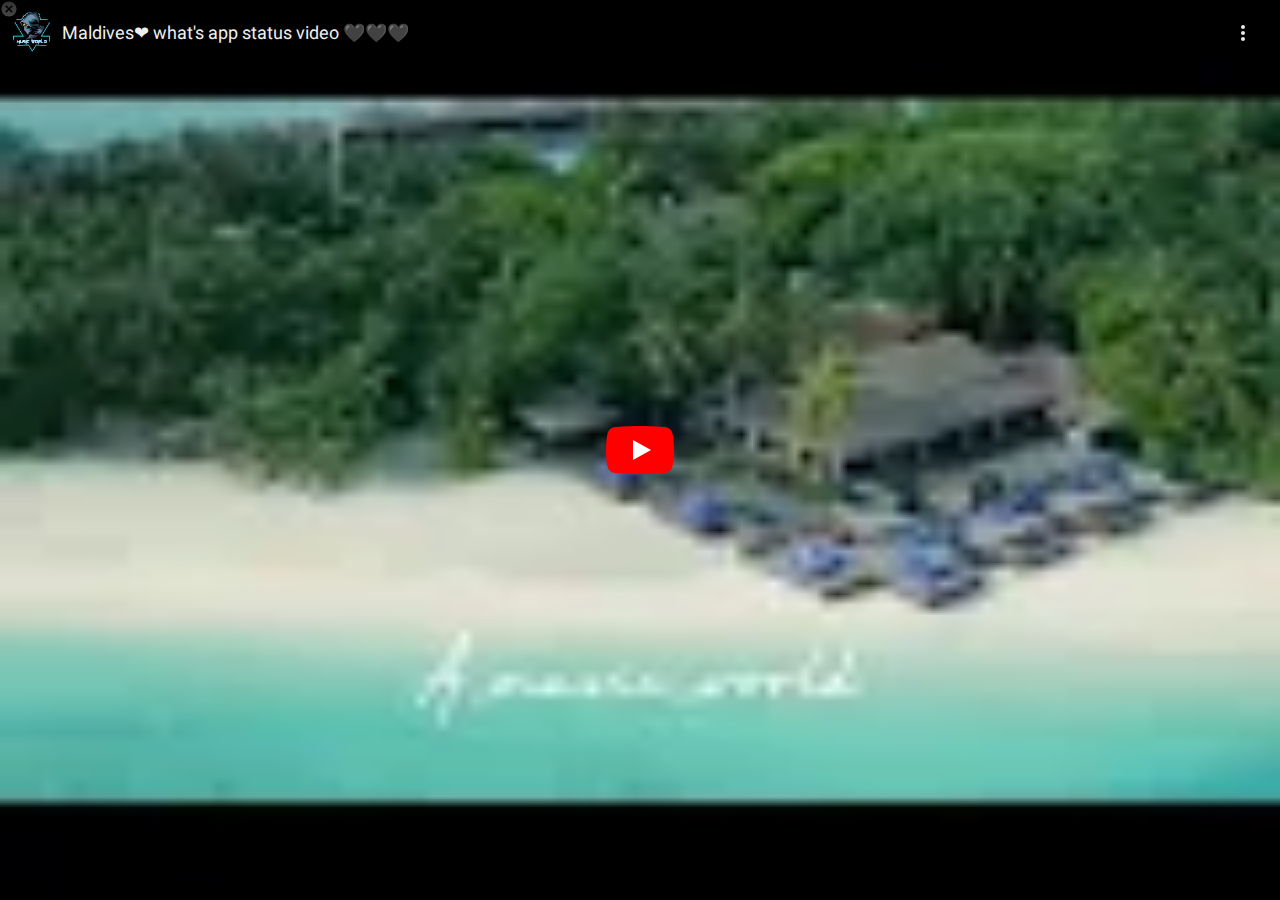
<file: index_3.html>
<!DOCTYPE html><html lang="en" dir="ltr" data-cast-api-enabled="true" data-scrapbook-source="https://www.youtube.com/embed/zLeLttVbFs8" data-scrapbook-create="20210908052959930"><head><meta charset="UTF-8"><script id="js-1065286052" src="cast_sender.js" data-loaded="true"></script><script data-original-src="/s/player/a1c3b4e5/player_ias.vflset/en_US/embed.js" src="embed.js"></script><script id="js-224698503" src="TUGxdKGgSBnbvYhbgWJGNExZIxwNTenabxxqeDU0yyc.js" data-loaded="true"></script><script data-original-src="/s/player/a1c3b4e5/player_ias.vflset/en_US/remote.js" src="remote.js"></script><script id="js-1124342058" src="ad_status.js" data-loaded="true"></script><meta name="viewport" content="width=device-width, initial-scale=1"><style name="www-roboto">@font-face{font-family:'Roboto';font-style:normal;font-weight:400;src:url("KFOmCnqEu92Fr1Mu72xKKTU1Kvnz.woff2")format('woff2');unicode-range:U+0460-052F,U+1C80-1C88,U+20B4,U+2DE0-2DFF,U+A640-A69F,U+FE2E-FE2F;}@font-face{font-family:'Roboto';font-style:normal;font-weight:400;src:url("KFOmCnqEu92Fr1Mu5mxKKTU1Kvnz.woff2")format('woff2');unicode-range:U+0400-045F,U+0490-0491,U+04B0-04B1,U+2116;}@font-face{font-family:'Roboto';font-style:normal;font-weight:400;src:url("KFOmCnqEu92Fr1Mu7mxKKTU1Kvnz.woff2")format('woff2');unicode-range:U+1F00-1FFF;}@font-face{font-family:'Roboto';font-style:normal;font-weight:400;src:url("KFOmCnqEu92Fr1Mu4WxKKTU1Kvnz.woff2")format('woff2');unicode-range:U+0370-03FF;}@font-face{font-family:'Roboto';font-style:normal;font-weight:400;src:url("KFOmCnqEu92Fr1Mu7WxKKTU1Kvnz.woff2")format('woff2');unicode-range:U+0102-0103,U+0110-0111,U+0128-0129,U+0168-0169,U+01A0-01A1,U+01AF-01B0,U+1EA0-1EF9,U+20AB;}@font-face{font-family:'Roboto';font-style:normal;font-weight:400;src:url("KFOmCnqEu92Fr1Mu7GxKKTU1Kvnz.woff2")format('woff2');unicode-range:U+0100-024F,U+0259,U+1E00-1EFF,U+2020,U+20A0-20AB,U+20AD-20CF,U+2113,U+2C60-2C7F,U+A720-A7FF;}@font-face{font-family:'Roboto';font-style:normal;font-weight:400;src:url("KFOmCnqEu92Fr1Mu4mxKKTU1Kg.woff2")format('woff2');unicode-range:U+0000-00FF,U+0131,U+0152-0153,U+02BB-02BC,U+02C6,U+02DA,U+02DC,U+2000-206F,U+2074,U+20AC,U+2122,U+2191,U+2193,U+2212,U+2215,U+FEFF,U+FFFD;}</style><script name="www-roboto">if (document.fonts && document.fonts.load) {document.fonts.load("400 10pt Roboto", "E"); document.fonts.load("500 10pt Roboto", "E");}</script><link rel="stylesheet" href="www-player-webp.css" name="www-player"><style>html {overflow: hidden;}body {font: 12px Roboto, Arial, sans-serif; background-color: #000; color: #fff; height: 100%; width: 100%; overflow: hidden; position: absolute; margin: 0; padding: 0;}#player {width: 100%; height: 100%;}h1 {text-align: center; color: #fff;}h3 {margin-top: 6px; margin-bottom: 3px;}.player-unavailable {position: absolute; top: 0; left: 0; right: 0; bottom: 0; padding: 25px; font-size: 13px; background: url("urn:scrapbook:download:error:https://www.youtube.com/img/meh7.png") 50% 65% no-repeat;}.player-unavailable .message {text-align: left; margin: 0 -5px 15px; padding: 0 5px 14px; border-bottom: 1px solid #888; font-size: 19px; font-weight: normal;}.player-unavailable a {color: #167ac6; text-decoration: none;}</style><script>var ytcsi={gt:function(n){n=(n||"")+"data_";return ytcsi[n]||(ytcsi[n]={tick:{},info:{}})},now:window.performance&&window.performance.timing&&window.performance.now&&window.performance.timing.navigationStart?function(){return window.performance.timing.navigationStart+window.performance.now()}:function(){return(new Date).getTime()},tick:function(l,t,n){var ticks=ytcsi.gt(n).tick;var v=t||ytcsi.now();if(ticks[l]){ticks["_"+l]=ticks["_"+l]||[ticks[l]];ticks["_"+l].push(v)}ticks[l]=v},info:function(k,
v,n){ytcsi.gt(n).info[k]=v},setStart:function(s,t,n){ytcsi.info("yt_sts",s,n);ytcsi.tick("_start",t,n)}};
(function(w,d){ytcsi.setStart("dhs",w.performance?w.performance.timing.responseStart:null);var isPrerender=(d.visibilityState||d.webkitVisibilityState)=="prerender";var vName=!d.visibilityState&&d.webkitVisibilityState?"webkitvisibilitychange":"visibilitychange";if(isPrerender){ytcsi.info("prerender",1);var startTick=function(){ytcsi.setStart("dhs");d.removeEventListener(vName,startTick)};d.addEventListener(vName,startTick,false)}if(d.addEventListener)d.addEventListener(vName,function(){ytcsi.tick("vc")},
false);function isGecko(){if(!w.navigator)return false;try{if(w.navigator.userAgentData&&w.navigator.userAgentData.brands&&w.navigator.userAgentData.brands.length){var brands=w.navigator.userAgentData.brands;for(var i=0;i<brands.length;i++)if(brands[i]&&brands[i].brand==="Firefox")return true;return false}}catch(e){setTimeout(function(){throw e;})}if(!w.navigator.userAgent)return false;var ua=w.navigator.userAgent;return ua.indexOf("Gecko")>0&&ua.toLowerCase().indexOf("webkit")<0&&ua.indexOf("Edge")<
0&&ua.indexOf("Trident")<0&&ua.indexOf("MSIE")<0}if(isGecko()){var isHidden=(d.visibilityState||d.webkitVisibilityState)=="hidden";if(isHidden)ytcsi.tick("vc")}var slt=function(el,t){setTimeout(function(){var n=ytcsi.now();el.loadTime=n;if(el.slt)el.slt()},t)};w.__ytRIL=function(el){if(!el.getAttribute("data-thumb"))if(w.requestAnimationFrame)w.requestAnimationFrame(function(){slt(el,0)});else slt(el,16)}})(window,document);
</script><script>var ytcfg={d:function(){return window.yt&&yt.config_||ytcfg.data_||(ytcfg.data_={})},get:function(k,o){return k in ytcfg.d()?ytcfg.d()[k]:o},set:function(){var a=arguments;if(a.length>1)ytcfg.d()[a[0]]=a[1];else for(var k in a[0])ytcfg.d()[k]=a[0][k]}};
ytcfg.set({"EVENT_ID":"Jko4YanvOMzuyQW7krnYCg","EXPERIMENT_FLAGS":{"pageid_as_header_web":true,"polymer_bad_build_labels":true,"disable_thumbnail_preloading":true,"enable_watch_next_pause_autoplay_lact":true,"ytidb_analyze_is_supported":true,"gfeedback_for_signed_out_users_enabled":true,"no_sub_count_on_sub_button":true,"desktop_client_release":true,"kevlar_gel_error_routing":true,"enable_mixed_direction_formatted_strings":true,"html5_pacf_enable_dai":true,"use_watch_fragments2":true,"log_final_payload":true,"service_worker_push_home_page_prompt":true,"enable_auto_play_param_fix_for_masthead_ad":true,"kevlar_guide_refresh":true,"live_chat_show_ongoing_poll_results_in_banner":true,"html5_enable_video_overlay_on_inplayer_slot_for_tv":true,"kevlar_dropdown_fix":true,"live_chat_use_punctual":true,"flush_gel":true,"autoescape_tempdata_url":true,"warm_load_nav_start_web":true,"vss_final_ping_send_and_write":true,"disable_child_node_auto_formatted_strings":true,"screen_manager_log_servlet_ei":true,"polymer_verifiy_app_state":true,"live_chat_increased_min_height":true,"use_undefined_csn_any_layer":true,"web_enable_ad_signals_in_it_context":true,"ytidb_is_supported_cache_success_result":true,"qoe_send_and_write":true,"shorten_initial_gel_batch_timeout":true,"deprecate_pair_servlet_enabled":true,"use_screen_manager_util":true,"desktop_sparkles_light_cta_button":true,"is_browser_support_for_webcam_streaming":true,"nwl_use_ytidb_partitioning":true,"log_vis_on_tab_change":true,"state_machine_dynamic_events_lifecycles":true,"allow_skip_networkless":true,"web_gel_timeout_cap":true,"disable_simple_mixed_direction_formatted_strings":true,"enable_docked_chat_messages":true,"ytidb_stop_transaction_commit":true,"use_document_lifecycles":true,"validate_network_status":true,"enable_share_panel_page_as_screen_layer":true,"botguard_periodic_refresh":true,"trigger_nsm_validation_checks_with_nwl":true,"enable_ypc_spinners":true,"export_networkless_options":true,"web_always_load_chat_support":true,"enable_nwl_cleaning_logic":true,"web_api_url":true,"desktop_notification_set_title_bar":true,"html5_enable_single_video_vod_ivar_on_pacf":true,"suppress_error_204_logging":true,"mdx_load_cast_api_bootstrap_script":true,"service_worker_enabled":true,"log_web_endpoint_to_layer":true,"service_worker_push_watch_page_prompt":true,"nwl_throttling_race_fix":true,"desktop_notification_high_priority_ignore_push":true,"nwl_trigger_throttle_after_reset":true,"service_worker_push_enabled":true,"web_dedupe_ve_grafting":true,"mdx_enable_privacy_disclosure_ui":true,"pes_migrate_association_data":true,"cancel_pending_navs":true,"web_yt_config_context":true,"is_mweb_wexit_main_launch":true,"log_window_onerror_fraction":0.1,"web_system_health_fraction":0.01,"nwl_cleaning_rate":0.1,"ytidb_transaction_ended_event_rate_limit":0.02,"autoplay_pause_by_lact_sampling_fraction":0.0,"addto_ajax_log_warning_fraction":0.1,"leader_election_renewal_interval":6000,"autoplay_pause_by_lact_sec":0,"html5_experiment_id_label_live_infra":0,"leader_election_lease_ttl":10000,"initial_gel_batch_timeout":2000,"botguard_async_snapshot_timeout_ms":3000,"ytidb_transaction_try_count":3,"prefetch_comments_ms_after_video":0,"leader_election_check_interval":9000,"log_web_meta_interval_ms":0,"service_worker_push_logged_out_prompt_watches":-1,"web_foreground_heartbeat_interval_ms":28000,"web_gel_debounce_ms":10000,"service_worker_push_prompt_cap":-1,"check_navigator_accuracy_timeout_ms":0,"service_worker_push_prompt_delay_microseconds":3888000000000,"html5_experiment_id_label":0,"watch_next_pause_autoplay_lact_sec":4500,"web_logging_max_batch":100,"network_polling_interval":30000,"service_worker_scope":"/","cb_v2_uxe":"23983171","web_client_version_override":"","live_chat_unicode_emoji_json_url":"https://www.gstatic.com/youtube/img/emojis/emojis-svg-7.json","service_worker_push_force_notification_prompt_tag":"1","web_op_signal_type_banlist":[],"web_op_endpoint_banlist":[],"kevlar_command_handler_command_banlist":[],"web_op_continuation_type_banlist":[]},"GAPI_HINT_PARAMS":"m;/_/scs/abc-static/_/js/k\u003dgapi.gapi.en.2cdKFnNWjuc.O/d\u003d1/rs\u003dAHpOoo-rZMnae0kdWLu9CWmKEzOTJj_h7w/m\u003d__features__","GAPI_HOST":"https://apis.google.com","GAPI_LOCALE":"en_US","GL":"RU","HL":"en","HTML_LANG":"en","INNERTUBE_API_KEY":"AIzaSyAO_FJ2SlqU8Q4STEHLGCilw_Y9_11qcW8","INNERTUBE_API_VERSION":"v1","INNERTUBE_CLIENT_NAME":"WEB_EMBEDDED_PLAYER","INNERTUBE_CLIENT_VERSION":"1.20210905.0.0","INNERTUBE_CONTEXT":{"client":{"hl":"en","gl":"RU","remoteHost":"37.140.1.205","deviceMake":"Apple","deviceModel":"","visitorData":"CgtEUkV4UDNJUjM1VSimlOGJBg%3D%3D","userAgent":"Mozilla/5.0 (Macintosh; Intel Mac OS X 10_15_7) AppleWebKit/537.36 (KHTML, like Gecko) Chrome/93.0.4577.63 Safari/537.36,gzip(gfe)","clientName":"WEB_EMBEDDED_PLAYER","clientVersion":"1.20210905.0.0","osName":"Macintosh","osVersion":"10_15_7","originalUrl":"https://www.youtube.com/embed/zLeLttVbFs8","platform":"DESKTOP","clientFormFactor":"UNKNOWN_FORM_FACTOR","browserName":"Chrome","browserVersion":"93.0.4577.63"},"user":{"lockedSafetyMode":false},"request":{"useSsl":true},"clickTracking":{"clickTrackingParams":"IhMIqZriy9Lu8gIVTHeyCh07SQ6r"}},"INNERTUBE_CONTEXT_CLIENT_NAME":56,"INNERTUBE_CONTEXT_CLIENT_VERSION":"1.20210905.0.0","INNERTUBE_CONTEXT_GL":"RU","INNERTUBE_CONTEXT_HL":"en","LATEST_ECATCHER_SERVICE_TRACKING_PARAMS":{"client.name":"WEB_EMBEDDED_PLAYER"},"SERVER_NAME":"WebFE","SESSION_INDEX":"3","VISITOR_DATA":"CgtEUkV4UDNJUjM1VSimlOGJBg%3D%3D","WEB_PLAYER_CONTEXT_CONFIGS":{"WEB_PLAYER_CONTEXT_CONFIG_ID_EMBEDDED_PLAYER":{"rootElementId":"movie_player","jsUrl":"/s/player/a1c3b4e5/player_ias.vflset/en_US/base.js","cssUrl":"/s/player/a1c3b4e5/www-player-webp.css","contextId":"WEB_PLAYER_CONTEXT_CONFIG_ID_EMBEDDED_PLAYER","eventLabel":"embedded","contentRegion":"RU","hl":"en_US","hostLanguage":"en","innertubeApiKey":"AIzaSyAO_FJ2SlqU8Q4STEHLGCilw_Y9_11qcW8","innertubeApiVersion":"v1","innertubeContextClientVersion":"1.20210905.0.0","device":{"brand":"apple","model":"","browser":"Chrome","browserVersion":"93.0.4577.63","os":"Macintosh","osVersion":"10_15_7","platform":"DESKTOP","interfaceName":"WEB_EMBEDDED_PLAYER","interfaceVersion":"1.20210905.0.0"},"serializedExperimentIds":"23983296,24001373,24002022,24002025,24004644,24007246,24080738,24082661,24097669","serializedExperimentFlags":"html5_live_ultra_low_latency_bandwidth_window\u003d0.0\u0026log_window_onerror_fraction\u003d0.1\u0026disable_channel_id_check_for_suspended_channels\u003dtrue\u0026html5_request_size_padding_secs\u003d3.0\u0026html5_log_rebuffer_events\u003d5\u0026html5_server_stitched_dai_decorated_url_retry_limit\u003d5\u0026skip_ad_button_with_thumbnail\u003dtrue\u0026ytidb_analyze_is_supported\u003dtrue\u0026delay_ads_gvi_call_on_bulleit_living_room_ms\u003d0\u0026web_player_gvi_wexit_living_room_simply\u003dtrue\u0026web_player_no_force_gvi\u003dtrue\u0026html5_decoder_freeze_timeout_delay_ms\u003d0\u0026html5_unreported_seek_reseek_delay_ms\u003d0\u0026html5_reattach_on_quota_exceeded\u003dtrue\u0026html5_post_interrupt_readahead\u003d20\u0026ytidb_transaction_try_count\u003d3\u0026web_player_gvi_wexit_living_room_other\u003dtrue\u0026html5_seek_set_cmt_delay_ms\u003d2000\u0026html5_quality_cap_min_age_secs\u003d0\u0026html5_use_current_media_time_for_glrem_gllat\u003dtrue\u0026html5_live_low_latency_bandwidth_window\u003d0.0\u0026html5_varispeed_playback_rate\u003dtrue\u0026html5_perf_cap_override_sticky\u003dtrue\u0026html5_allow_video_keyframe_without_audio\u003dtrue\u0026html5_av1_thresh\u003d1080\u0026html5_viewport_undersend_maximum\u003d0.0\u0026manifestless_post_live_ufph\u003dtrue\u0026web_playback_associated_ve\u003dtrue\u0026html5_gapless_ad_byterate_multiplier\u003d1.6\u0026html5_subsegment_readahead_min_buffer_health_secs\u003d0.25\u0026log_final_payload\u003dtrue\u0026playready_first_play_expiration\u003d-1\u0026vp9_drm_live\u003dtrue\u0026html5_signature_reload_refactor\u003dtrue\u0026web_foreground_heartbeat_interval_ms\u003d28000\u0026web_player_inline_botguard\u003dtrue\u0026html5_background_quality_cap\u003d360\u0026html5_log_live_discontinuity\u003dtrue\u0026flush_gel\u003dtrue\u0026mweb_cougar_big_controls\u003dtrue\u0026html5_player_min_build_cl\u003d-1\u0026html5_qoe_intercept\u003d\u0026html5_gapless_preloading\u003dtrue\u0026mweb_muted_autoplay_animation\u003dshrink\u0026html5_ios_force_seek_to_zero_on_stop\u003dtrue\u0026vss_final_ping_send_and_write\u003dtrue\u0026use_inlined_player_rpc\u003dtrue\u0026html5_autonav_cap_idle_secs\u003d0\u0026enable_svg_mode_on_embed_mobile\u003dtrue\u0026html5_innertube_heartbeats_for_fairplay\u003dtrue\u0026html5_min_readbehind_secs\u003d0\u0026check_ad_ui_status_for_mweb_safari\u003dtrue\u0026disable_rounding_ad_notify\u003dtrue\u0026html5_manifestless_seg_drift_limit_secs\u003d0\u0026web_client_version_override\u003d\u0026html5_innertube_heartbeats_for_widevine\u003dtrue\u0026html5_use_multitag_webm_tags_parser\u003dtrue\u0026html5_default_quality_cap\u003d0\u0026nwl_use_ytidb_partitioning\u003dtrue\u0026autoplay_time_for_music_content\u003d-1\u0026enable_cast_for_web_unplugged\u003dtrue\u0026mweb_enable_skippables_on_jio_phone\u003dtrue\u0026html5_process_all_encrypted_events\u003dtrue\u0026html5_perserve_av1_perf_cap\u003dtrue\u0026disable_simple_mixed_direction_formatted_strings\u003dtrue\u0026html5_subsegment_readahead_timeout_secs\u003d2.0\u0026html5_rewrite_manifestless_for_sync\u003dtrue\u0026validate_network_status\u003dtrue\u0026html5_max_live_dvr_window_plus_margin_secs\u003d46800.0\u0026html5_manifestless_vp9\u003dtrue\u0026html5_resume_streaming_requests\u003dtrue\u0026kevlar_miniplayer\u003dtrue\u0026export_networkless_options\u003dtrue\u0026enable_nwl_cleaning_logic\u003dtrue\u0026html5_subsegment_readahead_min_buffer_health_secs_on_timeout\u003d0.1\u0026web_api_url\u003dtrue\u0026html5_max_selectable_quality_ordinal\u003d0\u0026unplugged_tvhtml5_video_preload_on_focus_delay_ms\u003d0\u0026html5_enable_single_video_vod_ivar_on_pacf\u003dtrue\u0026html5_license_constraint_delay\u003d5000\u0026html5_remove_not_servable_check_killswitch\u003dtrue\u0026html5_skip_setVideoData\u003dtrue\u0026mdx_load_cast_api_bootstrap_script\u003dtrue\u0026html5_not_vp9_supported_quality_cap\u003d0\u0026html5_gapless_no_requests_after_lock\u003dtrue\u0026html5_woffle_resume\u003dtrue\u0026enable_web_media_session_metadata_fix\u003dtrue\u0026html5_clear_video_data_on_dispose\u003dtrue\u0026html5_minimum_readahead_seconds\u003d0.0\u0026enable_client_page_id_header_for_first_party_pings\u003dtrue\u0026disable_new_pause_state3\u003dtrue\u0026html5_gapless_max_played_ranges\u003d12\u0026html5_av1_thresh_hcc\u003d1080\u0026network_polling_interval\u003d30000\u0026html5_health_to_gel\u003dtrue\u0026html5_min_readbehind_cap_secs\u003d60\u0026short_start_time_prefer_publish_in_watch_log\u003dtrue\u0026self_podding_highlight_non_default_button\u003dtrue\u0026pes_migrate_association_data\u003dtrue\u0026html5_video_tbd_min_kb\u003d0\u0026html5_min_has_advanced_secs\u003d0\u0026html5_long_rebuffer_jiggle_cmt_delay_ms\u003d0\u0026unplugged_tvhtml5_botguard_attestation\u003dtrue\u0026kevlar_queue_use_update_api\u003dtrue\u0026leader_election_renewal_interval\u003d6000\u0026html5_slow_start_no_media_source_delay_ms\u003d0\u0026web_player_api_logging_fraction\u003d0.01\u0026html5_manifestless_max_segment_history\u003d300\u0026html5_random_playback_cap\u003d0\u0026max_resolution_for_white_noise\u003d360\u0026html5_send_drm_atv_device_type\u003dtrue\u0026html5_platform_whitelisted_for_frame_accurate_seeks\u003dtrue\u0026dash_manifest_version\u003d5\u0026html5_start_seconds_priority\u003dtrue\u0026html5_request_sizing_multiplier\u003d0.8\u0026html5_log_experiment_id_from_player_response_to_ctmp\u003d\u0026web_playback_associated_log_ctt\u003dtrue\u0026cb_v2_uxe\u003d23983171\u0026web_op_endpoint_banlist\u003d[]\u0026web_player_touch_mode_improvements\u003dtrue\u0026html5_de_dupe_content_video_loads_in_lifecycle_api\u003dtrue\u0026leader_election_check_interval\u003d9000\u0026html5_background_cap_idle_secs\u003d60\u0026html5_max_readbehind_secs\u003d0\u0026html5_default_ad_gain\u003d0.5\u0026html5_pacf_enable_dai\u003dtrue\u0026tvhtml5_disable_live_prefetch\u003dtrue\u0026html5_jumbo_ull_nonstreaming_mffa_ms\u003d4000\u0026embeds_enable_mobile_custom_controls\u003dtrue\u0026html5_unstarted_buffering\u003dtrue\u0026html5_seek_over_discontinuities\u003dtrue\u0026html5_enable_video_overlay_on_inplayer_slot_for_tv\u003dtrue\u0026html5_slow_start_timeout_delay_ms\u003d20000\u0026html5_allowable_liveness_drift_chunks\u003d2\u0026html5_time_based_consolidation_ms\u003d10\u0026html5_enable_ac3\u003dtrue\u0026html5_manifestless_unplugged\u003dtrue\u0026html5_no_placeholder_rollbacks\u003dtrue\u0026fix_ads_tracking_for_swf_config_deprecation_mweb\u003dtrue\u0026html5_crypto_period_secs_from_emsg\u003dtrue\u0026disable_child_node_auto_formatted_strings\u003dtrue\u0026web_player_orchestration\u003dtrue\u0026html5_fludd_suspend\u003dtrue\u0026html5_enable_tvos_encrypted_vp9\u003dtrue\u0026screen_manager_log_servlet_ei\u003dtrue\u0026html5_min_selectable_quality_ordinal\u003d0\u0026html5_deprecate_video_tag_pool\u003dtrue\u0026html5_store_xhr_headers_readable\u003dtrue\u0026web_player_response_playback_tracking_parsing\u003dtrue\u0026mweb_native_control_in_faux_fullscreen_shared\u003dtrue\u0026html5_disable_move_pssh_to_moov\u003dtrue\u0026html5_check_ad_position_and_reset_on_new_ad_playback_csi\u003dtrue\u0026new_codecs_string_api_uses_legacy_style\u003dtrue\u0026enable_cookie_reissue_iframe\u003dtrue\u0026web_player_ss_timeout_skip_ads\u003dtrue\u0026embeds_enable_intersection_observer_v2\u003dtrue\u0026use_screen_manager_util\u003dtrue\u0026web_player_innertube_share_panel\u003dtrue\u0026player_enable_playback_playlist_change\u003dtrue\u0026preskip_button_style_ads_backend\u003d\u0026pes_aes_all\u003dtrue\u0026html5_experiment_id_label\u003d0\u0026state_machine_dynamic_events_lifecycles\u003dtrue\u0026live_fresca_v2\u003dtrue\u0026html5_enable_eac3\u003dtrue\u0026ytidb_transaction_ended_event_rate_limit\u003d0.02\u0026enable_share_panel_page_as_screen_layer\u003dtrue\u0026external_fullscreen_with_edu\u003dtrue\u0026html5_recover_from_non_fatal_errors_in_player_bytes\u003dtrue\u0026addto_ajax_log_warning_fraction\u003d0.1\u0026html5_enable_deferred_triggers_on_error\u003dtrue\u0026html5_ad_timeout_ms\u003d0\u0026web_player_gvi_wexit_embeds\u003dtrue\u0026html5_encourage_array_coalescing\u003dtrue\u0026html5_decode_to_texture_cap\u003dtrue\u0026html5_session_po_token_interval_time\u003d0\u0026html5_min_startup_buffered_media_duration_secs\u003d1.2\u0026html5_enable_server_stitched_alr\u003dtrue\u0026html5_resource_bad_status_delay_scaling\u003d1.0\u0026html5_used_segment_info_cuepoint\u003dtrue\u0026html5_subsegment_readahead_min_load_speed\u003d1.5\u0026html5_disable_non_contiguous\u003dtrue\u0026web_player_sentinel_is_uniplayer\u003dtrue\u0026html5_unify_sqless_flow\u003dtrue\u0026html5_av1_thresh_arm\u003d240\u0026html5_suspend_loader\u003dtrue\u0026html5_ios7_force_play_on_stall\u003dtrue\u0026html5_deadzone_multiplier\u003d1.0\u0026release_player_on_abandon_for_bulleit_lr_ads_frontend\u003dtrue\u0026html5_gapless_seek_tolerance_secs\u003d3.0\u0026html5_stack_trace_limit\u003d0\u0026web_dedupe_ve_grafting\u003dtrue\u0026web_player_show_music_in_this_video_graphic\u003dvideo_thumbnail\u0026web_op_continuation_type_banlist\u003d[]\u0026html5_check_segnum_discontinuity\u003dtrue\u0026player_web_canary_stage\u003d0\u0026kevlar_miniplayer_expand_top\u003dtrue\u0026orchestration_use_cascading_delete\u003dtrue\u0026is_mweb_wexit_main_launch\u003dtrue\u0026web_player_live_monitor_env\u003dtrue\u0026enable_live_premiere_web_player_indicator\u003dtrue\u0026html5_max_headm_for_streaming_xhr\u003d0\u0026pageid_as_header_web\u003dtrue\u0026html5_not_register_disposables_when_core_listens\u003dtrue\u0026web_player_watch_next_response_parsing\u003dtrue\u0026web_player_vss_pageid_header\u003dtrue\u0026html5_hfr_quality_cap\u003d0\u0026html5_manifestless_media_source_duration\u003d25200\u0026html5_seek_over_discontinuities_delay_ms\u003d0\u0026manifestless_post_live\u003dtrue\u0026html5_max_drift_per_track_secs\u003d0.0\u0026allow_live_autoplay\u003dtrue\u0026web_player_gvi_wexit_adunit\u003dtrue\u0026leader_election_lease_ttl\u003d10000\u0026html5_av1_thresh_lcc\u003d480\u0026www_for_videostats\u003dtrue\u0026html5_consistent_innertube_transport_service\u003dtrue\u0026html5_gl_fps_threshold\u003d0\u0026hfr_dropped_framerate_fallback_threshold\u003d0\u0026botguard_async_snapshot_timeout_ms\u003d3000\u0026web_player_gvi_wexit_living_room_bedrock\u003dtrue\u0026live_chunk_readahead\u003d3\u0026html5_readahead_ratelimit\u003d3000\u0026web_player_gvi_wexit_living_room_unplugged\u003dtrue\u0026html5_skip_slow_ad_delay_ms\u003d15000\u0026replace_playability_retriever_in_watch\u003dtrue\u0026allow_poltergust_autoplay\u003dtrue\u0026html5_vp9_new_mime\u003dtrue\u0026html5_rewrite_manifestless_for_continuity\u003dtrue\u0026html5_desktop_vr180_allow_panning\u003dtrue\u0026html5_hdcp_probing_stream_url\u003d\u0026html5_mfl_extend_max_request_time\u003dtrue\u0026html5_probe_primary_delay_base_ms\u003d0\u0026html5_report_slow_ads_as_error\u003dtrue\u0026html5_subsegment_readahead_target_buffer_health_secs\u003d0.5\u0026fast_autonav_in_background\u003dtrue\u0026html5_safari_desktop_eme_min_version\u003d0\u0026web_player_seek_chapters_by_shortcut\u003dtrue\u0026web_player_gvi_wexit_web\u003dtrue\u0026html5_jumbo_ull_subsegment_readahead_target\u003d1.3\u0026woffle_relinquish_lock_on_inactivity\u003dtrue\u0026kevlar_dropdown_fix\u003dtrue\u0026html5_log_all_playback_attempts\u003dtrue\u0026web_gel_debounce_ms\u003d10000\u0026html5_jumbo_mobile_subsegment_readahead_target\u003d3.0\u0026web_player_watch_next_response\u003dtrue\u0026embeds_impression_link\u003dtrue\u0026html5_request_only_hdr_or_sdr_keys\u003dtrue\u0026polymer_verifiy_app_state\u003dtrue\u0026html5_enable_non_notify_composite_vod_lsar_pacf\u003dtrue\u0026ad_pod_disable_companion_persist_ads_quality\u003dtrue\u0026html5_ios4_seek_above_zero\u003dtrue\u0026html5_max_redirect_response_length\u003d8192\u0026ytidb_is_supported_cache_success_result\u003dtrue\u0026html5_subsegment_readahead_load_speed_check_interval\u003d0.5\u0026qoe_send_and_write\u003dtrue\u0026html5_user_intent_on_loading\u003dtrue\u0026html5_heartbeat_set_ended\u003dtrue\u0026html5_qoe_user_intent_match_health\u003dtrue\u0026music_enable_shared_audio_tier_logic\u003dtrue\u0026deprecate_pair_servlet_enabled\u003dtrue\u0026desktop_sparkles_light_cta_button\u003dtrue\u0026html5_maximum_readahead_seconds\u003d0.0\u0026html5_seek_new_elem_delay_ms\u003d12000\u0026enable_new_paid_product_placement\u003dtrue\u0026player_destroy_old_version\u003dtrue\u0026web_player_ss_dai_ad_fetching_timeout_ms\u003d15000\u0026html5_probe_live_using_range\u003dtrue\u0026html5_inline_quality_cap\u003d480\u0026html5_unrewrite_timestamps\u003dtrue\u0026html5_log_audio_abr\u003dtrue\u0026html5_block_pip_safari_delay\u003d0\u0026self_podding_midroll_choice_string_template\u003dself_podding_midroll_choice\u0026allow_skip_networkless\u003dtrue\u0026web_gel_timeout_cap\u003dtrue\u0026html5_exile_on_drm_fatal\u003dtrue\u0026html5_player_dynamic_bottom_gradient\u003dtrue\u0026playback_start_config_use_start_time\u003dtrue\u0026use_document_lifecycles\u003dtrue\u0026trigger_nsm_validation_checks_with_nwl\u003dtrue\u0026kevlar_queue_use_dedicated_list_type\u003dtrue\u0026html5_reset_index_on_mismatch\u003dtrue\u0026desktop_player_button_tooltip_with_shortcut\u003dtrue\u0026web_player_include_innertube_commands\u003dtrue\u0026embeds_enable_embed_module\u003dtrue\u0026tvhtml5_min_has_advanced_secs_float\u003d0.01\u0026enable_eviction_protection_for_bulleit\u003dtrue\u0026html5_pause_on_nonforeground_platform_errors\u003dtrue\u0026suppress_error_204_logging\u003dtrue\u0026html5_in_buffer_ptl\u003dtrue\u0026player_bootstrap_method\u003dtrue\u0026kevlar_command_handler_command_banlist\u003d[]\u0026html5_disable_codec_on_errors_with_exp_backoff\u003dtrue\u0026web_player_unset_default_csn_killswitch\u003dtrue\u0026html5_live_abr_head_miss_fraction\u003d0.0\u0026use_remote_context_in_populate_remote_client_info\u003dtrue\u0026html5_live_abr_repredict_fraction\u003d0.0\u0026html5_non_network_rebuffer_duration_ms\u003d0\u0026html5_enable_embedded_player_visibility_signals\u003dtrue\u0026web_inline_player_disable_scrubbing\u003dtrue\u0026html5_in_buffer_ptl_timeout_ms\u003d2000\u0026nwl_trigger_throttle_after_reset\u003dtrue\u0026self_podding_header_string_template\u003dself_podding_interstitial_message\u0026mdx_enable_privacy_disclosure_ui\u003dtrue\u0026kevlar_frontend_video_list_actions\u003dtrue\u0026html5_stateful_audio_min_adjustment_value\u003d0\u0026polymer_bad_build_labels\u003dtrue\u0026disable_thumbnail_preloading\u003dtrue\u0026html5_dynamic_av1_hybrid_threshold\u003dtrue\u0026html5_max_readahead_bandwidth_cap\u003d0\u0026html5_experiment_id_label_live_infra\u003d0\u0026tvhtml5_unplugged_preload_cache_size\u003d5\u0026html5_static_abr_resolution_shelf\u003d0\u0026web_player_gvi_wexit_mweb\u003dtrue\u0026initial_gel_batch_timeout\u003d2000\u0026html5_sync_seeking_state\u003dtrue\u0026web_player_gvi_wexit_other\u003dtrue\u0026html5_autoplay_default_quality_cap\u003d0\u0026web_unplugged_pacf_enable_video_overlay_on_inplayer_slot\u003dtrue\u0026kevlar_playback_associated_queue\u003dtrue\u0026web_op_signal_type_banlist\u003d[]\u0026web_player_innertube_playlist_update\u003dtrue\u0026html5_ignore_bad_bitrates\u003dtrue\u0026kevlar_gel_error_routing\u003dtrue\u0026html5_ads_preroll_lock_timeout_delay_ms\u003d15000\u0026kevlar_miniplayer_play_pause_on_scrim\u003dtrue\u0026enable_mixed_direction_formatted_strings\u003dtrue\u0026debug_bandaid_hostname\u003d\u0026html5_seek_timeout_delay_ms\u003d20000\u0026html5_media_fullscreen\u003dtrue\u0026html5_idle_rate_limit_ms\u003d0\u0026html5_delay_initial_loading\u003dtrue\u0026html5_offline_av1_fallback\u003dtrue\u0026html5_live_quality_cap\u003d0\u0026html5_manifestless_vp9_otf\u003dtrue\u0026enable_auto_play_param_fix_for_masthead_ad\u003dtrue\u0026player_endscreen_ellipsis_fix\u003dtrue\u0026nwl_cleaning_rate\u003d0.1\u0026html5_vp9_mime_full_range_flag\u003dtrue\u0026html5_player_autonav_logging\u003dtrue\u0026html5_enable_dai_single_video_ad\u003dtrue\u0026html5_gapless_ended_transition_buffer_ms\u003d200\u0026html5_live_normal_latency_bandwidth_window\u003d0.0\u0026web_player_ipp_canary_type_for_logging\u003d\u0026web_player_gvi_wexit_living_room_kids\u003dtrue\u0026html5_new_elem_on_hidden\u003dtrue\u0026html5_disable_reset_on_append_error\u003dtrue\u0026html5_restrict_streaming_xhr_on_sqless_requests\u003dtrue\u0026check_navigator_accuracy_timeout_ms\u003d0\u0026html5_autonav_quality_cap\u003d720\u0026use_undefined_csn_any_layer\u003dtrue\u0026player_ads_set_adformat_on_client\u003dtrue\u0026web_enable_ad_signals_in_it_context\u003dtrue\u0026html5_df_downgrade_thresh\u003d0.2\u0026html5_delayed_retry_delay_ms\u003d0\u0026variable_buffer_timeout_ms\u003d0\u0026html5_long_rebuffer_threshold_ms\u003d30000\u0026html5_performance_cap_floor\u003d360\u0026shorten_initial_gel_batch_timeout\u003dtrue\u0026embeds_enable_autoplayblocked_ping_fix\u003dtrue\u0026error_message_for_gsuite_network_restrictions\u003dtrue\u0026html5_nonblocking_media_capabilities\u003dtrue\u0026gvi_channel_client_screen\u003dtrue\u0026html5_innertube_heartbeats_for_playready\u003dtrue\u0026autoplay_time_for_music_content_after_autoplayed_video\u003d-1\u0026html5_subsegment_readahead_seek_latency_fudge\u003d0.5\u0026align_ad_to_video_player_lifecycle_for_bulleit\u003dtrue\u0026mweb_enable_custom_control_shared\u003dtrue\u0026ytidb_stop_transaction_commit\u003dtrue\u0026html5_seek_jiggle_cmt_delay_ms\u003d8000\u0026html5_peak_shave\u003dtrue\u0026enable_scheduled_bg_init_mweb\u003dtrue\u0026h5_csi_seek_latency_action_sampling\u003d0.1\u0026kevlar_autonav_miniplayer_fix\u003dtrue\u0026web_player_gvi_wexit_all_player_styles\u003dtrue\u0026html5_delayed_retry_count\u003d0\u0026debug_sherlog_username\u003d\u0026web_player_ss_media_time_offset\u003dtrue\u0026html5_platform_minimum_readahead_seconds\u003d0.0\u0026web_logging_max_batch\u003d100\u0026player_allow_autonav_after_playlist\u003dtrue\u0026html5_expanded_max_vss_pings\u003dtrue\u0026html5_set_ended_in_pfx_live\u003dtrue\u0026html5_stop_video_in_cancel_playback\u003dtrue\u0026html5_reload_element_long_rebuffer_delay_ms\u003d20000\u0026html5_min_has_advanced_secs_float\u003d0.0\u0026html5_workaround_delay_trigger\u003dtrue\u0026log_web_endpoint_to_layer\u003dtrue\u0026html5_sticky_reduces_discount_by\u003d0.0\u0026nwl_throttling_race_fix\u003dtrue\u0026autoplay_time\u003d10000\u0026html5_prefer_server_bwe3\u003dtrue\u0026enable_ad_break_end_time_on_pacf_tvhtml5\u003dtrue\u0026web_player_music_visualizer_treatment\u003dfake\u0026web_yt_config_context\u003dtrue\u0026disable_mdx_connection_in_mdx_module_for_music_web\u003dtrue\u0026web_player_gvi_wexit_living_room_pangea\u003dtrue\u0026html5_hack_gapless_init\u003dtrue","startMuted":false,"enableMutedAutoplay":false,"mobileIphoneSupportsInlinePlayback":true,"isMobileDevice":false,"cspNonce":"Q3Mtdtx6Nwjwr+6/b73/Tg","canaryState":"none","enableCsiLogging":true,"loaderUrl":"https://empoleon.net/","disableAutonav":false,"authorizedUserIndex":3,"isEmbed":true,"embedOptOutDeprecation":false,"pfpChazalUi":false,"disableCastApi":false,"disableMdxCast":false,"datasyncId":"102535112719957316433||"}},"XSRF_FIELD_NAME":"session_token","XSRF_TOKEN":"[base64]\u003d\u003d","SERVER_VERSION":"prod","DATASYNC_ID":"102535112719957316433||","SERIALIZED_CLIENT_CONFIG_DATA":"CKaU4YkGELjLrQUQs8utBRDYvq0F","ROOT_VE_TYPE":16623,"CLIENT_PROTOCOL":"h2","CLIENT_TRANSPORT":"quic","PLAYER_VARS":{"embedded_player_response":"{\"responseContext\":{\"serviceTrackingParams\":[{\"service\":\"CSI\",\"params\":[{\"key\":\"c\",\"value\":\"WEB_EMBEDDED_PLAYER\"},{\"key\":\"cver\",\"value\":\"1.20210905.0.0\"},{\"key\":\"yt_li\",\"value\":\"1\"},{\"key\":\"GetEmbeddedPlayer_rid\",\"value\":\"0xb8cd4fe19f62c679\"}]},{\"service\":\"GFEEDBACK\",\"params\":[{\"key\":\"logged_in\",\"value\":\"1\"},{\"key\":\"e\",\"value\":\"23966208,23884386,24077128,24080738,24098642,24002022,23996830,24087533,23735348,23974595,24036947,23998056,24007246,23804281,23934970,23744176,24007790,24094023,24091075,23946420,24082661,24003541,23918597,24087223,24088877,23857949,24028143,23975058,24050503,24077266,24049820,24093681,23990875,24004644,24001373,23968386,24002025,24076880,24086702,24056274,23944779,23882685,23983296,24037794,1714254,24097669\"}]},{\"service\":\"GUIDED_HELP\",\"params\":[{\"key\":\"logged_in\",\"value\":\"1\"}]},{\"service\":\"ECATCHER\",\"params\":[{\"key\":\"client.version\",\"value\":\"20210905\"},{\"key\":\"client.name\",\"value\":\"WEB_EMBEDDED_PLAYER\"}]},{\"service\":\"BREAKPAD\",\"params\":[{\"key\":\"e\",\"value\":\"24087169,24036947,24024717,24049820,24050503,24077128,23996830\"}]}]},\"embedPreview\":{\"thumbnailPreviewRenderer\":{\"title\":{\"runs\":[{\"text\":\"Maldives❤ what\u0027s app status video 🖤🖤🖤\"}]},\"defaultThumbnail\":{\"thumbnails\":[{\"url\":\"https://i.ytimg.com/vi_webp/zLeLttVbFs8/default.webp\",\"width\":120,\"height\":90},{\"url\":\"https://i.ytimg.com/vi/zLeLttVbFs8/hqdefault.jpg?sqp\u003d-oaymwEWCKgBEF5IWvKriqkDCQgBFQAAiEIYAQ\u003d\u003d\\u0026rs\u003dAOn4CLBNT5-P8x7lEsE1oQZfPup_o_VyfA\",\"width\":168,\"height\":94},{\"url\":\"https://i.ytimg.com/vi/zLeLttVbFs8/hqdefault.jpg?sqp\u003d-oaymwEWCMQBEG5IWvKriqkDCQgBFQAAiEIYAQ\u003d\u003d\\u0026rs\u003dAOn4CLDDzEH5u4HDlW2kfxUfDoprV6bvSA\",\"width\":196,\"height\":110},{\"url\":\"https://i.ytimg.com/vi/zLeLttVbFs8/hqdefault.jpg?sqp\u003d-oaymwEXCPYBEIoBSFryq4qpAwkIARUAAIhCGAE\u003d\\u0026rs\u003dAOn4CLBaADavaekfAkHvQfGx-Y98ql-U-Q\",\"width\":246,\"height\":138},{\"url\":\"https://i.ytimg.com/vi_webp/zLeLttVbFs8/mqdefault.webp\",\"width\":320,\"height\":180},{\"url\":\"https://i.ytimg.com/vi/zLeLttVbFs8/hqdefault.jpg?sqp\u003d-oaymwEXCNACELwBSFryq4qpAwkIARUAAIhCGAE\u003d\\u0026rs\u003dAOn4CLD0QxSIrHuHX0O13ku9k0bQz5gA0A\",\"width\":336,\"height\":188},{\"url\":\"https://i.ytimg.com/vi_webp/zLeLttVbFs8/hqdefault.webp\",\"width\":480,\"height\":360},{\"url\":\"https://i.ytimg.com/vi_webp/zLeLttVbFs8/sddefault.webp\",\"width\":640,\"height\":480},{\"url\":\"https://i.ytimg.com/vi_webp/zLeLttVbFs8/maxresdefault.webp\",\"width\":1920,\"height\":1080}]},\"playButton\":{\"buttonRenderer\":{\"style\":\"STYLE_DEFAULT\",\"size\":\"SIZE_DEFAULT\",\"isDisabled\":false,\"navigationEndpoint\":{\"clickTrackingParams\":\"CAcQ8FsiEwjfsebL0u7yAhXNBrIKHV3BAAA\u003d\",\"watchEndpoint\":{\"videoId\":\"zLeLttVbFs8\"}},\"accessibility\":{\"label\":\"Play Maldives❤ what\u0027s app status video 🖤🖤🖤\"},\"trackingParams\":\"CAcQ8FsiEwjfsebL0u7yAhXNBrIKHV3BAAA\u003d\"}},\"videoDetails\":{\"embeddedPlayerOverlayVideoDetailsRenderer\":{\"channelThumbnail\":{\"thumbnails\":[{\"url\":\"https://yt3.ggpht.com/ytc/AKedOLTsOk4EO7zq0Dnz37RSrQHke5xr-khFiqvImaOo\u003ds68-c-k-c0x00ffffff-no-rj\",\"width\":68,\"height\":68}]},\"collapsedRenderer\":{\"embeddedPlayerOverlayVideoDetailsCollapsedRenderer\":{\"title\":{\"runs\":[{\"text\":\"Maldives❤ what\u0027s app status video 🖤🖤🖤\",\"navigationEndpoint\":{\"clickTrackingParams\":\"CAYQ46ICIhMI37Hmy9Lu8gIVzQayCh1dwQAA\",\"urlEndpoint\":{\"url\":\"http://www.youtube.com/watch?v\u003dzLeLttVbFs8\"}}}]},\"subtitle\":{\"runs\":[{\"text\":\"73K views • 24 comments\"}]},\"trackingParams\":\"CAYQ46ICIhMI37Hmy9Lu8gIVzQayCh1dwQAA\"}},\"expandedRenderer\":{\"embeddedPlayerOverlayVideoDetailsExpandedRenderer\":{\"title\":{\"runs\":[{\"text\":\"Music World\"}]},\"subscribeButton\":{\"subscribeButtonRenderer\":{\"buttonText\":{\"runs\":[{\"text\":\"Subscribe\"}]},\"subscribed\":false,\"enabled\":true,\"type\":\"FREE\",\"channelId\":\"UCTT6olmnnq-VjUeN1ejrq7Q\",\"showPreferences\":false,\"subscribedButtonText\":{\"runs\":[{\"text\":\"Subscribed\"}]},\"unsubscribedButtonText\":{\"runs\":[{\"text\":\"Subscribe\"}]},\"trackingParams\":\"CAQQmysiEwjfsebL0u7yAhXNBrIKHV3BAAAyCWl2LWVtYmVkcw\u003d\u003d\",\"unsubscribeButtonText\":{\"runs\":[{\"text\":\"Unsubscribe\"}]},\"serviceEndpoints\":[{\"clickTrackingParams\":\"CAQQmysiEwjfsebL0u7yAhXNBrIKHV3BAAAyCWl2LWVtYmVkcw\u003d\u003d\",\"subscribeEndpoint\":{\"channelIds\":[\"UCTT6olmnnq-VjUeN1ejrq7Q\"],\"params\":\"EgIIBxgA\"}},{\"clickTrackingParams\":\"CAQQmysiEwjfsebL0u7yAhXNBrIKHV3BAAAyCWl2LWVtYmVkcw\u003d\u003d\",\"unsubscribeEndpoint\":{\"channelIds\":[\"UCTT6olmnnq-VjUeN1ejrq7Q\"],\"params\":\"CgIIBxgA\"}}],\"notificationPreferenceToggleButton\":{\"toggleButtonRenderer\":{\"isToggled\":false,\"isDisabled\":false,\"defaultIcon\":{\"iconType\":\"CHANNEL_NOTIFICATION_PREFERENCE_OFF\"},\"defaultServiceEndpoint\":{\"clickTrackingParams\":\"CAUQmE0iEwjfsebL0u7yAhXNBrIKHV3BAAAyHFBSRUZFUkVOQ0VfQUxMX05PVElGSUNBVElPTlM\u003d\",\"modifyChannelNotificationPreferenceEndpoint\":{\"params\":\"ChhVQ1RUNm9sbW5ucS1WalVlTjFlanJxN1ESAggCGAE%3D\"}},\"toggledIcon\":{\"iconType\":\"CHANNEL_NOTIFICATION_PREFERENCE_ON\"},\"toggledServiceEndpoint\":{\"clickTrackingParams\":\"CAUQmE0iEwjfsebL0u7yAhXNBrIKHV3BAAAyElBSRUZFUkVOQ0VfREVGQVVMVA\u003d\u003d\",\"modifyChannelNotificationPreferenceEndpoint\":{\"params\":\"ChhVQ1RUNm9sbW5ucS1WalVlTjFlanJxN1ESAggBGAE%3D\"}},\"trackingParams\":\"CAUQmE0iEwjfsebL0u7yAhXNBrIKHV3BAAA\u003d\",\"defaultTooltip\":\"Get notified about every new video\",\"toggledTooltip\":\"Stop getting notified about every new video\"}}}},\"subtitle\":{\"runs\":[{\"text\":\"755 subscribers\"}]},\"trackingParams\":\"CAMQ5KICIhMI37Hmy9Lu8gIVzQayCh1dwQAA\"}},\"channelThumbnailEndpoint\":{\"clickTrackingParams\":\"CAAQru4BIhMI37Hmy9Lu8gIVzQayCh1dwQAA\",\"channelThumbnailEndpoint\":{\"urlEndpoint\":{\"clickTrackingParams\":\"CAAQru4BIhMI37Hmy9Lu8gIVzQayCh1dwQAA\",\"urlEndpoint\":{\"url\":\"/channel/UCTT6olmnnq-VjUeN1ejrq7Q\"}}}}}},\"shareButton\":{\"buttonRenderer\":{\"style\":\"STYLE_OPACITY\",\"size\":\"SIZE_DEFAULT\",\"isDisabled\":false,\"text\":{\"runs\":[{\"text\":\"Share\"}]},\"icon\":{\"iconType\":\"SHARE_ARROW\"},\"navigationEndpoint\":{\"clickTrackingParams\":\"CAIQ-N8BIhMI37Hmy9Lu8gIVzQayCh1dwQAA\",\"shareVideoEndpoint\":{\"videoId\":\"zLeLttVbFs8\",\"videoShareUrl\":\"https://youtu.be/zLeLttVbFs8\",\"videoTitle\":\"Maldives❤ what\u0027s app status video 🖤🖤🖤\"}},\"trackingParams\":\"CAIQ-N8BIhMI37Hmy9Lu8gIVzQayCh1dwQAA\"}},\"addToWatchLaterButton\":{\"buttonRenderer\":{\"style\":\"STYLE_OPACITY\",\"size\":\"SIZE_DEFAULT\",\"isDisabled\":false,\"text\":{\"runs\":[{\"text\":\"Watch later\"}]},\"serviceEndpoint\":{\"clickTrackingParams\":\"CAEQ-d8BIhMI37Hmy9Lu8gIVzQayCh1dwQAA\",\"playlistEditEndpoint\":{\"playlistId\":\"WL\",\"actions\":[{\"addedVideoId\":\"zLeLttVbFs8\",\"action\":\"ACTION_ADD_VIDEO\"}]}},\"icon\":{\"iconType\":\"ADD_TO_WATCH_LATER\"},\"accessibility\":{\"label\":\"Saved to Watch later\"},\"trackingParams\":\"CAEQ-d8BIhMI37Hmy9Lu8gIVzQayCh1dwQAA\"}},\"videoDurationSeconds\":\"21\",\"webPlayerActionsPorting\":{\"getSharePanelCommand\":{\"clickTrackingParams\":\"CAAQru4BIhMI37Hmy9Lu8gIVzQayCh1dwQAA\",\"webPlayerShareEntityServiceEndpoint\":{\"serializedShareEntity\":\"Cgt6TGVMdHRWYkZzOA%3D%3D\"}},\"subscribeCommand\":{\"clickTrackingParams\":\"CAAQru4BIhMI37Hmy9Lu8gIVzQayCh1dwQAA\",\"subscribeEndpoint\":{\"channelIds\":[\"UCTT6olmnnq-VjUeN1ejrq7Q\"],\"params\":\"EgIIBxgA\"}},\"unsubscribeCommand\":{\"clickTrackingParams\":\"CAAQru4BIhMI37Hmy9Lu8gIVzQayCh1dwQAA\",\"unsubscribeEndpoint\":{\"channelIds\":[\"UCTT6olmnnq-VjUeN1ejrq7Q\"],\"params\":\"CgIIBxgA\"}},\"addToWatchLaterCommand\":{\"clickTrackingParams\":\"CAAQru4BIhMI37Hmy9Lu8gIVzQayCh1dwQAA\",\"playlistEditEndpoint\":{\"playlistId\":\"WL\",\"actions\":[{\"addedVideoId\":\"zLeLttVbFs8\",\"action\":\"ACTION_ADD_VIDEO\"}]}},\"removeFromWatchLaterCommand\":{\"clickTrackingParams\":\"CAAQru4BIhMI37Hmy9Lu8gIVzQayCh1dwQAA\",\"playlistEditEndpoint\":{\"playlistId\":\"WL\",\"actions\":[{\"action\":\"ACTION_REMOVE_VIDEO_BY_VIDEO_ID\",\"removedVideoId\":\"zLeLttVbFs8\"}]}}}}},\"trackingParams\":\"CAAQru4BIhMI37Hmy9Lu8gIVzQayCh1dwQAA\",\"attestation\":{\"playerAttestationRenderer\":{\"challenge\":\"a\u003d5\\u0026a2\u003d1\\u0026c\u003d1631078950\\u0026d\u003d56\\u0026e\u003dzLeLttVbFs8\\u0026c1a\u003d1\\u0026c6a\u003d1\\u0026x1\u003d1\\u0026hh\u003dnmBdTzdh__8nkLtcjDQ6d7g6kmvSDyeM-RLbLB2mwPM\",\"botguardData\":{\"program\":\"kHOimTzBvJ7oBL3SX1qPcXmEe8dnKk15Dcnft9JRYo9q3U4LRxoN36KaqR3OiJ0T0npKsAHMGxDkBM4Jo1nsgbG/1VU/bITPfPM1D8kae2bQml3DUipq91bovdcsNmFTte05BW+ITrBgxQvhUXuIWE8JtU/PSk1ciJSNyeT0agNBG6ZHfEJSRiud1HBhkmChaCMGzvMPye7AS2QhJ8H8drZoSZxvlN6YQLj6+QwK7ToxSDTxOF84jMXl6yusYJARmlPONrKF/[base64]/VCiZ2LFhW3NM/wE/20BkrGSagQEb5ZclmGCbT2VKryK1zMW3ttcfbI9HEOhlGaCbE72i/VOTgGWbWTh6JHplrJcVX7BHBy2L6ZjRwG63UMgtrudIB318PJsGcmtSAejTqxtInzSJiM0hNcC08dVkMpzUj7hS2hIGdQ+Eifbhd7/P6LlGgEjaLroHQENJtvRQ8M9xJ2esAP5v40/NqA/WKmo//xlSzZoMz7eF2YvarsJyGtqBDXoVPTM1UWlcyvuuIigwzPb2FeII1GaBFoVv6qgouBM9W2GHgsT8PabaywcmZKlsmK7ycZzPuhGck/CgtLRhzzRd/U9gKg41W8kgfpT9Flgvas27PDoSwWxGDIwo97uPUYlmcRgaa3iWgSR5++tw4ClTxWj4nm8uG7Ut2QDo+Fj87l6CDUQzmlSaScr2WJOYs11+CvHMZfRzcfNfYjkKU/IVWyHBb4zD4a47+v3ipDA3hjy4gkoZvB+vgawSJaynd2Tm1TfOwgwDfuKaGSZ/BmIwL+3ELSp6YqiXJR3tMYjQzOiGusPYmrD/pLc+iJYo5O32p//0tGdTuiyd5sJTXOetOTl309DOCuXdvf53GAcDHYyZaGWibIOd9i66U5vtIinpMzD5nBYvvRuUSPBvUVuyBOABw9Cz0jh+5IvY4py2aON0nl4e8rmn4PRfER6ssscKH/M7lKhuAN9jdymBWCHpFFI1FyagHw6Pg5h4/u8FJtmamruSFUH5NoxMI9+e1v0eYI55cDyVve6w49cj/ukJEVDO5AkVME/ZcLWYTYXPwxAOcWcq3c7cUuL4+XQ7k/vh/H5HpzhWQ9vA2k+GG3vprE2Dx6c+A0ahCROtMJqkHgcz4ZCrfpiivpq8gqcx2GKjHAXD3NO0tj42AFCwl+eI6edwWz3UUgrBLPu3IwJrNHXc+oKuvlQKvqRUVn4Xf/bwsGi3fLeLSvrQ6rMHZs3ClEMeDeJsY8/oV387BmVvaJ9Jz1IZPm9LV8y6F8EG0TNv6vdNbwioES95/W7rqFjQ0zGO6Zf+mHz5E55Le2/ze4MH/c5W0o+sOritAlwARsxQeBSH5VGPWjNXICTqidrUbKklGearpcTnTaTesAfgDhXo4Ik9A9AmTn+YoADECO/gHsRyjz3E0+CbaMRG+qxl1vD+gAWLqlWYmPu41meK8SlMfsybA5mMAhNlXSRA5Oc9kiu4UPOVW9I85MHGjUgLNMSwMMid/OapGqNPgd4/HvN1NyZs65GVfd/UnauiRFarhp4S3tYyy9FNChrypcT9K/Pntpsa4kIqSk3Ef2VLdmgLyK92cBMlev4xrOUB+cvNDwXKmytTfp4HeqtJVP2Xq8XiJJY4/KwoolXfmC062oUhEbjUxyskrF+canOv2cXD4e3ci+Bzb+aKrhojJ+nwMWl81BGCEg5fFE/ZzaK5IwmlBeqas6zNZh/[base64]/48YyCE9hKVAgSAiGmsSvnYmxvB7ji4/MML9KyWjhoceb/PfqlmMbZJLM58WXlWtinRsVFsKbXxE0bk2/[base64]/bPvQbWILcfurslXI5jJV8ArlQvr//Lq6QahDGSiwoNmMnHEmw7o9HEOjmXVD7erWHkuEHojSSwKl+ZLhNozf/3O3JhjK/QVbq9zHGUU11hQwSkhFZeWbS2Ff5gBrrUfA+3xjXCYSUlDmiZ59GDqrMYTpqtoaVRXJTWrEAz9uNBBESgb5Np2LSWYzyrdFpvs1oC1Z00kp3dra4jXOcyvxq1VQBNd1eecH8IymvIzWtexecgst+kDyAxx/eTR+N7DX88HPafAEgzy6E9w+vIKOIoi5lYluz/xIbz3Jf77QWm4jUBiC98HiFLOut82/[base64]/k1qsNj57tOFkeJFLJwKdaTf0tjw9F5UGzgPZ7gYD148wot075dZrSw82/mzij+PSOyC8MlDWprJLzfenWaj/KnFREe1cThlR2bx09ZAqQTgkjAKP/u6A0az4/nUP351imSwtockfPz+g7pJJ1OWw9575iy6Vg2BKAZmhEh2P1I3Hq93RNsZMaM1ZXylLwvgl+QV0ezZ0WUT8qhYobFdvP6MeqMwUHsZggCPz9Dow3Cy/CuIuhYD/EDyEAbhhEwCWFQUme152WFss3hdA6y/KtX0vi9XoJCfEWisJsajkoUpOVOzts6GX52s3Han272+aalna+Mr2Q8AGELqHxDOcMdKy41sEETIeqLrVjbQWpmQKjpxdhT9NUaeyTz7EK1qExNLFRR3ehdne/mQ/UwAuPc2rNTBsHIZwFW+FDSZO1Xqim2mMkh6oVJiC3fHXGz1/XPahy0gXQ2Zqm5yPMFbGPMUGWW6erW6tvXB3g1tDEtKS8bjPZFkBjZcyAG/SdLUiVp8rjzCRjAb/fOuOTdnpj+QDSgO29RBoPnsifhzMBO9wEcrzsAMpT0A/MdFh8pto0wWMXEBvidlvmiv1hFLeSMEysRKGueagaNLyvnlt95I9CQnoSO8OIjdo+l4OjCF+HUBo4Xm/E5PCdTSQuk6aiF/q9VAhieJXKVRtPCxbOvr2ADR/jurc22ijkyGxO85xxChXMLBk59x+yvaPk3h85ZvLo2+9WoWa3hTsT/Ox/C8GX/xygRyoNqp+PUWRP3/RHBh0JqHjvjvDz/6oeQVeCJgpZzvQHeE6ZC6zbnfxlbuF4gnbgEJY/[base64]/[base64]/9aQcFQ4nX7TqOgLWer+jipQ3ST6S9v8FApUo+XCUx50d7QMkDc9+dw8773ZZK/mhkm4JgG+ooWh+L2WJlQS3vD1o/n6oKiVkL/zQbCvuJgmQbJF6hRyaO2T484857RxyA42MY37XTRNYmq1oiU5GPkSz6kmWs/sg7p+ysH/laOT8U5Kwv8Y7XVw3BS+d86FeDHWh25WQkHZ2mckfP0amQrK9eMesy4NKB5NKAeOMvQK8AX1Mt0VttWAq1JQYBdFL7QHQdTwWmyxfVCzVkigf1A6nopWvPXynnOA+/uAPNVwxFXHUKOXT/[base64]/MOz7yQgmem0ghD/ZsLMZ4vPfl01sGOpdRVj+dkH3ArznaLHde1pJhMKV1zMTtbyguDAqLlMbbubG84Rsin/xa7bOXALVTLD4+zetFD3rYT5Zg45jHYl0f43iTOjgelQg9E86XeU1Yf5owuYbIQrgu9tDJE3x44Iefd9SSptofPc7KCf7cv9vITx/oWsAonJpjKlNV8eThonEqpp9Yat6itqtGgD9YQDEr5rdNKYhaykj+jg+Y+/ZFpuoFn2Pi8swZ0ER+2A32it40yB71fTcGMKWREjIpyRXW1jUYaFWqroTQa7nIzvNm2/pomJRAB418+g2bqOJWOxi8bJr/GCx1G5LViTCO/h+cIxxf9xQOJ0JZc6K1ELAYHCKHTtYJBXYa5ZFUFWknbV8XLvxz8SWZ5Qzbj1j08XJpVyM3BpPiK9QhESasC8H/2kvG/4Dj8HPjswIyEcqsafpOFr3K3C8A95LK+HIk/eaf6E2xCavOscpHn3oZdxdr/C4LVfF3kJxoV1NHG67aF7VWfwcT4JoXEwa+g1tIuUcwM+nydPjo2jtfWgtlUPYJBpDIoVcg0I4WvSiAUGcZDHMz107yD8ccfoJEZgfjcIhGEtXWZgFzWdr3pkNB8BRSBT1o5V2tNN3HihWrpryrHV1fZyfKcwZodRni1erNBPsL5/DpKno50bEukSUPBmPcyajDd6cHC6kSxtLi9PrWlrLwROIj24I11Ea72jj1XapSEs/s/kn4kbK5iiTSVdBldGR5K/8NpAruu0SLdInStw/XL/ri3nC37Q83sX1AupYr3jJaB4isGM0l9vqcL87p39MP8nuqS6dPHh62u+TAFrlwQPBSnSFkRQ3iQEKUPHg3u39px4ix/6M39eb84BmmIrjUzZbyYDbqkNYFgmAo871aNsVaUq1Z71jlsoVx5k51/bp20n6wp+IqE5xyWaa5BlMP4elt0eqFpCuFGTGNqBUTSwOgiTyY6mqQQhZaJbJ6y+xAp6fMOwsz/5+v3m+coTqz9c1V/4Qqij87CK38dKEvN8jpTi+W+3Yxu0IsdpgDt1FPM5hTYM0hEaRQozHj5vebRtjCaaLDFjk/JBAJ4Tojk35H6C+7bmSLP+snQ0sol15VQQ2tmBUn/ohxapFAMWfbMgvPwN/P4cKIVvI00EPFd6ILp/PWf67wn2dln7fgkiOZt/mAkut9Fbz8GC0GA7bKQ6DersSEPtoRLnlLirLlbBy7mwXNpAchaJoWl0JZENzTYei5KKF1tzvtw4ayZPmFZ/oNW+gYp4P5WjTg6a7VesL6ftEiEB9l71c/owLg9K6oMdSHyygmj80LeDonvPhFyZnRgN5MJ5gKzQSe5HWiQFCADZobnm6+u3RYLE9SoE0u4ZX4kMrcSsYKOpuW25X9IF19CP3fNQtLNvPGUskxRpOr/t4MXJ2aL0qEiBZojawf1IkcVp1ohqfhBWvE3liiwPQFSNfptIJPSvhi+Fnhiw8J26o7YP3uck/wOUL09SIhZmyVbb9llcH4n469eQtGeOHbejsImkb+yPjZrIxJQwOQ/vZDHxjuGNOnNPBCesblOvnaEq0oe5sYkUogSMGWBEhmGrRpm8adhcX0RYIImDPj3pmJypSIMp0C6E4mU6bbsWVWwl3Osg69mYj+HuPSuLxkRh8rV2H62zCP9FaBzXwfehQ6yh5KJktkKVw/uGfFOZSDKe4KMEI7kvngfu95kEqevFhgH1eMflaolIcFNaWjNgi/5RS8ZK+Oa0ipDkVcxk+DKBP1JSndTd8YEcjk8bwnLxokWB+s9Obh1NXOfSiKt1W/DZ5WZ3P0syGQD++qQyNOSbe8ykXropP9GhMjrFCWcYdnXuXD1Zl6zpTxNskRNcHObc9WLNWa1io6bzPhRDiJATPjWbviYVjZeG6H5ycIJpTfAUfy/ucI96cmhEJWlxdHz4dg8Dt1rC904tEAjCEpR8O54Vmf/P4qi/KNPGdGETOjtrpsNW8R5OsBwMV+DPSPKnyl92Qn2LM/N+2rVEhadnT/ML3wURmGPhwZnuUg7kEMsSdmXN9rA2kHV0G35ZpvtzToh16lkqLfJySdS6+W4ES15P1nTxxM+vzQUZ4Wd8iAPZIofeum2UWGZeas+/QwK2PR18GQTL5R1MDDw/AnX7D54QGO8jyRxDOWvIDxlWJ7M9F8m4JUNGjFzy9y//cWvWPeY3cLzKQpPWkFFayqoYG5J2KopN8DL1yyI+KP5R3FogvgfoMOEWYJV5kyzD/fRVAqIiEOv4kKkYKu4n15QwTOHJUU4mmVmG6uqaLLO7I1ZmDzrtUWx2ok6xlg+9HhIPRTX4Fb7RvKxtz2EP3TZ3XaLjyHY3uULbzNOl4/EuPaHgtlIzJ7nxNZNXATTqMCMQQyTK1lGTwM0kHfmpVhz5G9KG8X/5cN5ou6LO+DtjFS1i0hBooHl/[base64]/A+9NOxEiqZ9uXv1ySvRC6AB5sxUx0lyhKenwJEDdT6KbPxVFaWwp1AUFOdinzsUrtdQqyEWWQB68VgHlAUo1wHJL9HidsaUFnjsFyuuTAmVu06OZVa+NOeW9EQAG7Z8bKxvZYt6AaQH48ZH3KZ0dEwKR8mbMNtNX3gMAKg5ovzW2Veh23n4Dri5tLKZyP0OWJl+/V1ARml3lzs1h/U/PjFd0XRRSNA3+Gz930foh1SOPjq0/TzweMP6RnKBAGhdcJtJYzCIWl60NFW3PUxyjOsbEbAegW3OulZP9MTud/fuILtBx2ESDNWGOK9RqF5pCmXo/Wo5wyjiocDMIQmiibHrPumNPirH/M8F9VLhM5A5Hrho/WnS+f5LmWqqddi93A/[base64]/64Upv7+ZRclyJwhK7r12m9udhFxNNUZp5WmOiB6KDapm3NOXwXevvVor/cO6NYdJT/oAvoP/vIYxBBrwBd9f1dEKVHnF5p4jq3D63WuRsq+1NGbuX1isatYsmSrciWlHymWLeIy0hNqZyYced7/oWLqdLks2t6PpButUfFX9+cyqdpUVdN4g0XciHyLIzKBr+vXUsom7ClmjTOed6qe//M/nhfbIkrvN1QFXSXWpasCmFyS/QxBDKS1Yh0++uZr0ugp616iXFEE5n1dv0HGS6sQCC8a1e+YR81fFkTU/1YPUu5xdZSnTRe3n4xb3ig79Zwihmg1zCl79ySJzTP0y2n/lkZVNdlbxJkONhen+lAWeeusq7zAkdtgCvHL18zjCKmSVlsQr2btqddE5Rb+11YYg3ADqCqlYiZQN2789ryS3GZ3Thtm1QnkxBU47b8POcVQ2V9QeoUFLHeGMt54faO/lIvAOLP1EmQlR8jXe6EsmawahwpYvKH7zTOKSDFWCHszKFqYjXzWcVR9MhRJoV83H/Vlirtqtlf7XLTgPy7GwJAODJ/9DJEA+jhZlqM+47wotky3TqIiX8XjvoPxJGGik6S7b0GUfwSM6SNN2BIeoE/Dfk1sE5xsw6/PLYIf6MeMgx2KG3dZ8XXJ+dqInJpxp2nWM3RUGYoAwYRmjUV6Ucw3DBvOtJZ7q3O1LbQ4DAB1g3ICYY6Sn40k9via77JWpI2/riS7y9OGQ1zJCJSDedrNIve2dR7DX+iZucj6qUox2gJi4f8OWbBYQqq89Ofzopf5tQb0Bg+NFeEtj/DI4N2TrEARvXV1tE+BBBp1g9AYY54Ito04h154+Lhjd5B2Phq4WJL9H4mwkoB+UNZ54/oNvENT5o0Qd0lFAOtdr8ckyChriEu5B4tbFube+o0lKL3eeLK1PUQ1rlHhlJbTZoxQMQ9sIbt3+MhFh+qe1D7DmcprxkxilTqK3ghDncvrZE486kQKq4qp9jBPxSHtukhrQ0m6a6RNOhZkBCubRe3SCi1qDTIPL+I8A1g8UigQ81Pb2BMtbpAXhf+/Ki9sBVAqtJ9YuqFIQl/aoxgPcPyogEoYzpBaaqLrIZM8o8WhVmMhpN4s5eP41OpPzqilsPx0jqVnaVF5ja57l/FEIFyL0hVg+ZbgjqfqSIAcxx59u8bjWep8YUUNOKke2oEWnQ3Z2ApLqYn7KxAqltt2XOYqagtR5vpMheeSOyTC7uVkeb/8AOOhmLrezvDiEf1anWYYEqMLEF2ELgk5fq1i+lbh3nBigaI5cwjiZqYlY9L8BsRbJAFwU+lWIzKF7lKccuVVeJhuzW72ywZI9Q6SMNAGxx6DSX+Lmb3TIo9Wl/sothjnM2pYDTxQ7jRFXAl0nRYHTLOwzyDyZGIkbEFOUWHWFAsSV78Mhk0unVUgKgV+0m71b0a/rIacN2XpoHQ9nHurBwo7DiWgUIZYXsLvHyNnXni5dVnt90uUXa0K3shvjJSG9uzHmNYYLpw3VusZl4sHBG6EU45/mUs9wld/1rVw+KjNU3GkMXgKKwfDOkZ6sptLrfCgjfIxqfp/92sLuBHgB7zDq15eM/euBySffyqwTo71742Fp4oZhNi+uB83p7ou1EsWO0QL46WBxuOoE+3REvUIAHk/fyl2nZSYQHFQXuw2l7O0XJnbSY9/Y6pvOl+rtouS8b6n3AqQ5DLRuA6w6jdtEhMqWPz0kmWZHH80GsW+tGSE2vEd0kQ1Su2PLe4qglKfQrn62bWPip72C10o22P23AEYJVz3AKINPBb4lgbt/z7H+Guh73W1D/+4rKg9KIAnfbd910b+7PkTvHqpW9erF+0EXl7l6MJRSZmRo4gIik3OdjsXlCWY21naLUjVop3+cLG26+YIBuYY1PkBDpBybpGFzoVotB5R0sUg2zzo3sxg+LSWx9VhaDFL+YfFQgvuNWVI6W6PkHqRP9vZUdfwWKVxpeAhp7rBNLLqQMSwfrYmh/YiO93r2eD9Q0N9GM6zJnFsJRO26Yy2oK+PyLR6Xb+Pozxq4xgLTSkoFiSLL30AthA/EiSMWeBQYQOXAsczQPKGh4Wzd/lazfzsbxX2OXOXaBq53b764aeyCy72g+9yjwBHXB/[base64]/lpqjo3tbgctJh8qtT7m3nYp5htyorxSbIcFQu0jKldl3mc0lxakNEOn1dQ5ejtg3YbnELxjPCf4xgjmak8ZE6j00oIhKpfnbhfpzMk76ZbcpmnTHNCPN5CWIuGMza/OU/Sw9SG/XBFbf0LNcmOFnEsIP1TwvKCY3UwE+QGxEaVpINuGJtJKkHwhjYv/una+eQ2r+Hzk1ryal7VDF2yPngrY5sKnTFSs+A0cjJFc01ozoSBAEQu/LNOOKigaVA+GLmEvqnsoKnBJxkZg5xyHMJw1a6vJV5uOSIJUz1zzL2mblOBxlrwWet0e5UeBi80vL9vU4e3GhuAKe5q1e0vi/pCX/yZkUc1qz8hKR1IR2Ks2eY7CPJmjb8K1E1YK6f/8QBrIgv/ulO6JpAZRDO8DDFirNOSOx9u6Weae5r+c7ZeGgtUIPzbHeQlwkrD/557nbSu55MZf6C5FbzWwUm5BFBmVeBJy1sezJnif9C9F2NrUrP5mrlbYf1K41UhvJn8VYI69KoZNomNxYT9S81k3O5xkmji/2fDk4MQ2aSrBQISwFX4ixgCZoReDUqzah24IKI2VGID2PjDC1U3qFMgZCGWt07XsToDXf67qgyoio0Zy8htWFg2YaKLvL47U5PnxRUiH3+2y48NzNofvjA8OsmRcX1TCGzsOq2RCJvB3+rhDo+NDIpfpi+plctCjM9HuNOBYL+wQ/fubiA7/7AfRf+UJnhAoC9KKgNxSXNefKMcb2EyrpkNuiHbNZt0Mve2UxBaW1C3Z+37ywgmPgIoFs/4UieWUSiCpAWntp76ZbWygA5Uao1NoNqXRANFX95eyTpTEOKZkhp+4n2s5aEoVqfgvWbTzcck4gBYovdgwIsePEXXBHP9/wB6CgCmb26enZOyxZ05fjVmDMzJxCePS+Zpwk48o31N8W88+ocf0wImgpd/lZfQ53iib0qQubZ8ZZoYIzuINCACdtogaf4gnNKbZMZUS5ufGdtrptTTgISo7vas/XOnZhI+uCOACg3C6/0qbAdmagdsQeUYckBrpfUO4ZN0uT6hcffBrb5OKxnr0297bVghVmqMS3buy+RJCkiB4TUcIrALCFahWU/u7tCRKjWKoEHg/[base64]/2FvhgtXbxc4xqXrAld5D/MKF3JVEKX1OJTHEhRHZG0M6ljtDkcy87h5WipW4UM3oDeB4+63QMqhEnVezwlL7QyVFRjwjRVYyCFiszWgNGDkJ5nYV62SAKkbS5udcMiWi8iUDGj2PxnnofWtnbXmRyJYzKlnGsPkJcCIoaSQsME5iv5WYVI5ERpbbl/b35Q4ov7r7qhro0CfyqmTNXtwt3opXCpFjUvONp0yrROefbX/rKiMtZkPMfNTjnZehTCw8OvZVoTBEC5jQOfvMFzCn5KEsqTBktxFbXgpVf4VVfcEbq2s3/JTc935w5M0XH/jovjpLT4e3VPTmGldjTRSh9jWwkkqfnJ/aHqNfTWqnAUaltn/svMmML5Rk0eEjP6gM3hPIJvckit9trHd+o+sq2Fj+aavgNbvOwn/kaA8Y8Ek6cbRUuLjSaHppMbsUFe9DyEC06eMgvMtnWctFMnMBsL5h1PyeMDCdqFnCInLB4JYLj7uTn4XdlB/RtYmDOozc8xev8hBL0Ijd6s94cZb4s7H7LvyqVPt1eRpQnidO3+a70AknFkyKGZe19Sdr/60fSzSxvrzD6QD58mnYj3mFco01fg22tdGq2FRskDjCY6rmcnfrDR7IhGToerzgAzBZQYp7l9+QHnAiaUG9O1z0dktnolCx9g4+WIS2yGdOelfwz6azlTxceRrDsiGHXhk9rcwAhOdRh0zf9vSRv/xf010z0ZG3WWQcxZuNmcGDHEELuQpXn21LT3VAnt2Zb98Ue2JO0CKOJyZmwb7GMZGCeg0dBf1j3wxlGnSdhnhIzFW7Af6K+VQLd9EjTVR8TDErexCj8jQtFWomzAdBHzN/QjBQZ/Q24hN/z961bX3O83aeoHGMEi3iY0P5HEdWIvv8mzgywycr/Y/izyYCe5hPXcgEi59yTvnLaJRL4xw0CgHDMLH3g55zlyU0Mo0b/3lDx70GFNubMyrb1TMIPbfsrZJYexXPEyEQRgkda6l21QfmfVrh9MROjpkfSUvOJV4ALzLE/+KECoQtjZh2s6P9mSZoKOfF3RdGkROscjwCrAzo9q8pNzI5BgjAXR4VQuIeEfGFuOVYbbaUIMmKyV4aFnNOp+NFUJIUdMk/lI4bo0YNGIA0ijRIfksDbXGGm8dQg3K4xS4ZxytO9XNzqgnKZNu05aBOEOnkzE93fdXSpzfC7eWhgYFzcXooYzSdNswDCmgRDKQCbBgmQ7wLBwHNNHjOkSuzSGMvtItkxh3baRyYMQ6APLfEs2MlXENGO1HqcNbR4+FLF2CIKbIW/nIJsSovEjPkwVp698NclikUa4mRUslHV7bKwmdhaNphvUQ9qGdVX/hykwxSZRA0PaUXxWytHiR0nOrtOwQ4vgIURg/4MDDZQM6aZWej6RsoE9ZjYehPIwUmhgeuaVOCUcCLl1VarGFQoEcLgMwt7Yicw287rbbcVjYnWcaXcsGo+Er9K6sssZN7QDOjzna/L1uE+2SKPm8j8CFOpd7yxC/hYXIWOQdyoTOEM3v3WIW7dQqv6rLUVVjjD0M9GuHscoj7DimNsaLAyUI9n78CgNSMhSNkPuhp9M2fkPMOh98domYoAt0vQSbpIfNdE+UqqRrOmST15dU/td6FrPlcawlKMD4b/Zf78AVvW4zhYq1fCdOKXFEw9JYJRiy/rcKGWM2CnRDxHBvTirG8zhCky3jUksvfVeOR1rmEeHZph43ZZ37NpOFAghKsEwxrSFJyz+y7PfRlDthpRrHuFCeB1P6LPoe8tClxpuRlgxSsx5/EAC79VVuXfDDRU0gMzKVKlXvEnxWmeuWBERifq/S8+PTb61deWQy1gIZa1tbw31IcucWuvJY65Q2qNqccvucZ7rY5D+PMDHdvATTLogA7mgcIJCNDPnrke2gwG3TOK1ocDnDHE/iFsiU5HmSBv8t7FyBWMiUFzSJYnQYzbqFtgR2NGTc+TokbgfpwfhlczQJ6ANE0fhg9R7lbyCnbIjFbYJ3iKZoCx/hHmluXkCwXoxjmV9U6anyW9ehckMHVWl+cJTmvEn855FdtvWHdqGuyiB/ZB8Img6KiW901AnapUJneMqQFKYSROOzpX+1R1hZX4TrG+I10M64xGHGdFHT36gpFVnV5Ale9GBA5xaeMA8AEEAfH3XjSoeXRHYFZbkPu1zvXau5vL80PdEK9icrl0Qupjgto6wZpKR4MUqFfSV1GCGLCL/pHPgxP2+b9+c+6WRROeT0AGfZo15/fylZdg6btfBrtbSlRyi4v0aaIp0Z/GJoaQGgXdmnZRLS3/5PWhTj975koVY8Jvjl0Droyahw1yFT7oROL41ykM4efsj1P1qWlgV6MF5oadt6I1kzWjlXTBT3xyrBOf/0RZZU7zU8LpREg84VzRlrzW4sR5EgE6z1+kacr2g7T44/queCzz8OWM9CTm3Nnq1mbxEy+w7qCEtik6znsMNDOHb3GHwPTQaaVptO58KbgamiRs3xGpur3sRohh6PvMFLf71Jon+NteoE6ipIh/T0qOmE2vLl0EW7eryZtVdNEo3Weu3KD0suh8GQPqR/aTsDnfzjtyi/xuLj1HdvpP5PxGJroCRtBmrgV3G5WNI4ViU1WHguI+jmvYIZtZL/lr1gm06P4HWkArlgSXTIF/Ug\u003d\",\"interpreterUrl\":\"//www.google.com/js/th/TUGxdKGgSBnbvYhbgWJGNExZIxwNTenabxxqeDU0yyc.js\",\"interpreterSafeUrl\":{\"privateDoNotAccessOrElseTrustedResourceUrlWrappedValue\":\"//www.google.com/js/th/TUGxdKGgSBnbvYhbgWJGNExZIxwNTenabxxqeDU0yyc.js\"}}}},\"videoFlags\":{\"playableInEmbed\":true,\"isCrawlable\":true,\"userDisplayName\":\"макс иванов\",\"userDisplayImage\":\"https://yt3.ggpht.com/yti/APfAmoGiNY_LuSo_XAv4bFKqDBYoFwvcY7NQoPMpAw\u003ds88\"},\"previewPlayabilityStatus\":{\"status\":\"OK\",\"playableInEmbed\":true,\"contextParams\":\"Q0FFU0FnZ0E\u003d\"}}","video_id":"zLeLttVbFs8","user_display_name":"макс иванов","user_display_image":"https://yt3.ggpht.com/yti/APfAmoGiNY_LuSo_XAv4bFKqDBYoFwvcY7NQoPMpAw\u003ds88"},"POST_MESSAGE_ORIGIN":"*","VIDEO_ID":"zLeLttVbFs8"});</script><script>var yterr = yterr || true;</script><script src="www-embed-player.js"></script><script src="base.js"></script><script src="fetch-polyfill.js"></script><title>YouTube</title><link rel="canonical" href="https://www.youtube.com/watch?v=zLeLttVbFs8"><script src="cast_sender-1.js"></script></head><body class="date-20210907 en_US ltr  site-center-aligned site-as-giant-card webkit webkit-537" dir="ltr"><div id="player" style="width: 100%; height: 100%;"><div class="html5-video-player ytp-exp-bottom-control-flexbox ytp-title-enable-channel-logo ytp-embed ytp-embed-playlist unstarted-mode ytp-hide-controls ytp-small-mode" tabindex="-1" id="movie_player" data-version="/s/player/a1c3b4e5/player_ias.vflset/en_US/base.js" aria-label="YouTube Video Player"><div class="html5-video-container" data-layer="0"><video tabindex="-1" class="video-stream html5-main-video" webkit-playsinline="" playsinline="" controlslist="nodownload" style="width: 300px; height: 150px; left: 0px; top: -150px;"></video></div><div class="ytp-gradient-top" data-layer="1"></div><div class="ytp-chrome-top ytp-show-cards-title" data-layer="1"><div class="ytp-title-channel"><div class="ytp-title-beacon"></div><a class="ytp-title-channel-logo" target="_blank" href="https://www.youtube.com/channel/UCTT6olmnnq-VjUeN1ejrq7Q" aria-label="Photo image of Music World" style="background-image: url(&quot;unnamed-1.jpg&quot;);"></a><div class="ytp-title-expanded-overlay" aria-hidden="true"><div class="ytp-title-expanded-heading"><h2 class="ytp-title-expanded-title"><a target="_blank" tabindex="-1" href="https://www.youtube.com/channel/UCTT6olmnnq-VjUeN1ejrq7Q?feature=emb_ch_name_ex">Music World</a></h2><h3 class="ytp-title-expanded-subtitle">755 subscribers</h3></div><div class="ytp-button ytp-sb" style="display: none;"><div class="ytp-sb-subscribe" title="Subscribe as макс иванов" aria-label="Subscribe to channel" data-tooltip-image="https://yt3.ggpht.com/yti/APfAmoGiNY_LuSo_XAv4bFKqDBYoFwvcY7NQoPMpAw=s20-c" data-tooltip-opaque="true" tabindex="0" role="button"><div class="ytp-sb-text"><div class="ytp-sb-icon"></div>Subscribe</div></div><div class="ytp-sb-unsubscribe" title="Subscribed as макс иванов" aria-label="Unsubscribe to channel" data-tooltip-image="https://yt3.ggpht.com/yti/APfAmoGiNY_LuSo_XAv4bFKqDBYoFwvcY7NQoPMpAw=s20-c" data-tooltip-opaque="true" tabindex="0" role="button"><div class="ytp-sb-text"><div class="ytp-sb-icon"></div>Subscribed</div></div></div><button class="ytp-button ytp-title-notifications" aria-pressed="false" aria-label="Get notified about every new video" style="display: none;"><div class="ytp-title-notifications-on" title="Stop getting notified about every new video" aria-label="Notify subscriptions"><svg fill="#fff" height="24px" viewBox="0 0 24 24" width="24px"><path d="M7.58 4.08L6.15 2.65C3.75 4.48 2.17 7.3 2.03 10.5h2c.15-2.65 1.51-4.97 3.55-6.42zm12.39 6.42h2c-.15-3.2-1.73-6.02-4.12-7.85l-1.42 1.43c2.02 1.45 3.39 3.77 3.54 6.42zM18 11c0-3.07-1.64-5.64-4.5-6.32V4c0-.83-.67-1.5-1.5-1.5s-1.5.67-1.5 1.5v.68C7.63 5.36 6 7.92 6 11v5l-2 2v1h16v-1l-2-2v-5zm-6 11c.14 0 .27-.01.4-.04.65-.14 1.18-.58 1.44-1.18.1-.24.15-.5.15-.78h-4c.01 1.1.9 2 2.01 2z"></path></svg></div><div class="ytp-title-notifications-off" title="Get notified about every new video" aria-label="Notify subscriptions"><svg fill="#fff" height="24px" viewBox="0 0 24 24" width="24px"><path d="M18 11c0-3.07-1.64-5.64-4.5-6.32V4c0-.83-.67-1.5-1.5-1.5s-1.5.67-1.5 1.5v.68C7.63 5.36 6 7.92 6 11v5l-2 2v1h16v-1l-2-2v-5zm-6 11c.14 0 .27-.01.4-.04.65-.14 1.18-.58 1.44-1.18.1-.24.15-.5.15-.78h-4c.01 1.1.9 2 2.01 2z"></path></svg></div></button></div></div><div class="ytp-title"><div class="ytp-title-text"><a class="ytp-title-link yt-uix-sessionlink" target="_blank" data-sessionlink="feature=player-title" tabindex="-1" href="https://www.youtube.com/watch?v=zLeLttVbFs8">Maldives❤ what's app status video 🖤🖤🖤</a><div class="ytp-title-subtext"><a class="ytp-title-channel-name" target="_blank" href=""></a></div></div></div><div class="ytp-chrome-top-buttons"><button class="ytp-playlist-menu-button ytp-button" aria-owns="ytp-id-22" aria-haspopup="true" aria-label="Playlist" style="display: none;"><div class="ytp-playlist-menu-button-icon"><svg height="100%" version="1.1" viewBox="0 0 36 36" width="100%"><use class="ytp-svg-shadow" xlink:href="#ytp-id-23"></use><path d="m 22.53,21.42 0,6.85 5.66,-3.42 -5.66,-3.42 0,0 z m -11.33,0 9.06,0 0,2.28 -9.06,0 0,-2.28 0,0 z m 0,-9.14 13.6,0 0,2.28 -13.6,0 0,-2.28 0,0 z m 0,4.57 13.6,0 0,2.28 -13.6,0 0,-2.28 0,0 z" fill="#fff" id="ytp-id-23"></path></svg></div><div class="ytp-playlist-menu-button-text"></div></button><button class="ytp-button ytp-cards-button" aria-label="Show cards" aria-owns="iv-drawer" aria-haspopup="true" data-tooltip-opaque="true" style="display: none;"><span class="ytp-cards-button-icon-default"><div class="ytp-cards-button-icon"><svg height="100%" version="1.1" viewBox="0 0 36 36" width="100%"><use class="ytp-svg-shadow" xlink:href="#ytp-id-2"></use><path class="ytp-svg-fill" d="M18,8 C12.47,8 8,12.47 8,18 C8,23.52 12.47,28 18,28 C23.52,28 28,23.52 28,18 C28,12.47 23.52,8 18,8 L18,8 Z M17,16 L19,16 L19,24 L17,24 L17,16 Z M17,12 L19,12 L19,14 L17,14 L17,12 Z" id="ytp-id-2"></path></svg></div><div class="ytp-cards-button-title">Info</div></span><span class="ytp-cards-button-icon-shopping"><div class="ytp-cards-button-icon"><svg height="100%" version="1.1" viewBox="0 0 36 36" width="100%"><path class="ytp-svg-shadow" d="M 27.99,18 A 9.99,9.99 0 1 1 8.00,18 9.99,9.99 0 1 1 27.99,18 z"></path><path class="ytp-svg-fill" d="M 18,8 C 12.47,8 8,12.47 8,18 8,23.52 12.47,28 18,28 23.52,28 28,23.52 28,18 28,12.47 23.52,8 18,8 z m -4.68,4 4.53,0 c .35,0 .70,.14 .93,.37 l 5.84,5.84 c .23,.23 .37,.58 .37,.93 0,.35 -0.13,.67 -0.37,.90 L 20.06,24.62 C 19.82,24.86 19.51,25 19.15,25 c -0.35,0 -0.70,-0.14 -0.93,-0.37 L 12.37,18.78 C 12.13,18.54 12,18.20 12,17.84 L 12,13.31 C 12,12.59 12.59,12 13.31,12 z m .96,1.31 c -0.53,0 -0.96,.42 -0.96,.96 0,.53 .42,.96 .96,.96 .53,0 .96,-0.42 .96,-0.96 0,-0.53 -0.42,-0.96 -0.96,-0.96 z" fill-opacity="1"></path><path class="ytp-svg-shadow-fill" d="M 24.61,18.22 18.76,12.37 C 18.53,12.14 18.20,12 17.85,12 H 13.30 C 12.58,12 12,12.58 12,13.30 V 17.85 c 0,.35 .14,.68 .38,.92 l 5.84,5.85 c .23,.23 .55,.37 .91,.37 .35,0 .68,-0.14 .91,-0.38 L 24.61,20.06 C 24.85,19.83 25,19.50 25,19.15 25,18.79 24.85,18.46 24.61,18.22 z M 14.27,15.25 c -0.53,0 -0.97,-0.43 -0.97,-0.97 0,-0.53 .43,-0.97 .97,-0.97 .53,0 .97,.43 .97,.97 0,.53 -0.43,.97 -0.97,.97 z" fill="#000" fill-opacity="0.15"></path></svg></div><div class="ytp-cards-button-title">Shopping</div></span></button><div class="ytp-cards-teaser" style="display: none;"><div class="ytp-cards-teaser-box"></div><div class="ytp-cards-teaser-text"><span class="ytp-cards-teaser-label"></span></div></div><button class="ytp-button ytp-overflow-button ytp-overflow-button-visible" title="More" aria-haspopup="true" aria-owns="ytp-id-29" aria-label="More"><div class="ytp-overflow-icon"><svg height="100%" viewBox="-5 -5 36 36" width="100%"><path d="M12 8c1.1 0 2-.9 2-2s-.9-2-2-2-2 .9-2 2 .9 2 2 2zm0 2c-1.1 0-2 .9-2 2s.9 2 2 2 2-.9 2-2-.9-2-2-2zm0 6c-1.1 0-2 .9-2 2s.9 2 2 2 2-.9 2-2-.9-2-2-2z" fill="#fff"></path></svg></div></button></div></div><button class="ytp-unmute ytp-popup ytp-button ytp-unmute-animated ytp-unmute-shrink" data-layer="2" style="display: none;"><div class="ytp-unmute-inner"><div class="ytp-unmute-icon"><svg height="100%" version="1.1" viewBox="0 0 36 36" width="100%"><use class="ytp-svg-shadow" xlink:href="#ytp-id-1"></use><path class="ytp-svg-fill" d="m 21.48,17.98 c 0,-1.77 -1.02,-3.29 -2.5,-4.03 v 2.21 l 2.45,2.45 c .03,-0.2 .05,-0.41 .05,-0.63 z m 2.5,0 c 0,.94 -0.2,1.82 -0.54,2.64 l 1.51,1.51 c .66,-1.24 1.03,-2.65 1.03,-4.15 0,-4.28 -2.99,-7.86 -7,-8.76 v 2.05 c 2.89,.86 5,3.54 5,6.71 z M 9.25,8.98 l -1.27,1.26 4.72,4.73 H 7.98 v 6 H 11.98 l 5,5 v -6.73 l 4.25,4.25 c -0.67,.52 -1.42,.93 -2.25,1.18 v 2.06 c 1.38,-0.31 2.63,-0.95 3.69,-1.81 l 2.04,2.05 1.27,-1.27 -9,-9 -7.72,-7.72 z m 7.72,.99 -2.09,2.08 2.09,2.09 V 9.98 z" id="ytp-id-1"></path></svg></div><div class="ytp-unmute-text">Tap to unmute</div><div class="ytp-unmute-box"></div></div></button><div class="ytp-cued-thumbnail-overlay" data-layer="4" style=""><div class="ytp-cued-thumbnail-overlay-image" style="background-image: url(&quot;default-2.webp&quot;);"></div><button class="ytp-large-play-button ytp-button" aria-label="Play"><svg height="100%" version="1.1" viewBox="0 0 68 48" width="100%"><path class="ytp-large-play-button-bg" d="M66.52,7.74c-0.78-2.93-2.49-5.41-5.42-6.19C55.79,.13,34,0,34,0S12.21,.13,6.9,1.55 C3.97,2.33,2.27,4.81,1.48,7.74C0.06,13.05,0,24,0,24s0.06,10.95,1.48,16.26c0.78,2.93,2.49,5.41,5.42,6.19 C12.21,47.87,34,48,34,48s21.79-0.13,27.1-1.55c2.93-0.78,4.64-3.26,5.42-6.19C67.94,34.95,68,24,68,24S67.94,13.05,66.52,7.74z" fill="#f00"></path><path d="M 45,24 27,14 27,34" fill="#fff"></path></svg></button></div><div class="ytp-spinner" data-layer="4" style="display: none;"><div class="ytp-spinner-container"><div class="ytp-spinner-rotator"><div class="ytp-spinner-left"><div class="ytp-spinner-circle"></div></div><div class="ytp-spinner-right"><div class="ytp-spinner-circle"></div></div></div></div><div class="ytp-spinner-message" style="display: none;">If playback doesn't begin shortly, try restarting your device.</div></div><div class="ytp-paid-content-overlay" aria-live="assertive" aria-atomic="true" data-layer="4"><div class="ytp-button ytp-paid-content-overlay-text" style="display: none;"></div></div><div class="ytp-storyboard-framepreview" data-layer="4" style="display: none;"><div class="ytp-storyboard-framepreview-img"></div></div><div data-layer="4" style="display: none;"><div class="ytp-bezel-text-wrapper"><div class="ytp-bezel-text"></div></div><div class="ytp-bezel" role="status"><div class="ytp-bezel-icon"></div></div></div><div class="ytp-doubletap-ui-legacy" data-layer="4" style="display: none;"><div class="ytp-doubletap-fast-forward-ve"></div><div class="ytp-doubletap-rewind-ve"></div><div class="ytp-doubletap-static-circle"><div class="ytp-doubletap-ripple"></div></div><div class="ytp-doubletap-overlay-a11y"></div><div class="ytp-doubletap-seek-info-container"><div class="ytp-doubletap-arrows-container"><span class="ytp-doubletap-base-arrow"></span><span class="ytp-doubletap-base-arrow"></span><span class="ytp-doubletap-base-arrow"></span></div><div class="ytp-doubletap-tooltip"><div class="ytp-chapter-seek-text-legacy"></div><div class="ytp-doubletap-tooltip-label"></div></div></div></div><div aria-live="polite" data-layer="4" style="display: none;"><div class="ytp-tooltip-text-wrapper"><div class="ytp-tooltip-image"></div><div class="ytp-tooltip-title"><svg height="100%" viewBox="0 0 24 24" width="100%"><g><rect fill="none" height="24" width="24" x="0"></rect></g><g><g><polygon points="19,9 20.25,6.25 23,5 20.25,3.75 19,1 17.75,3.75 15,5 17.75,6.25"></polygon><polygon points="19,15 17.75,17.75 15,19 17.75,20.25 19,23 20.25,20.25 23,19 20.25,17.75"></polygon><path d="M11.5,9.5L9,4L6.5,9.5L1,12l5.5,2.5L9,20l2.5-5.5L17,12L11.5,9.5z M9.99,12.99L9,15.17l-0.99-2.18L5.83,12l2.18-0.99 L9,8.83l0.99,2.18L12.17,12L9.99,12.99z"></path></g></g></svg><span></span></div><span class="ytp-tooltip-text"></span></div><div class="ytp-tooltip-bg"><div class="ytp-tooltip-duration"></div></div></div><div class="ytp-ad-persistent-progress-bar-container" data-layer="4" style="display: none;"><div class="ytp-ad-persistent-progress-bar"></div></div><div class="ytp-suggested-action" data-layer="4"><button class="ytp-button ytp-suggested-action-badge ytp-suggested-action-badge-with-controls" style="display: none;"><div class="ytp-suggested-action-badge-expanded-content-container" style="display: none;"><label class="ytp-suggested-action-badge-title"></label><button class="ytp-suggested-action-badge-dismiss-button-icon ytp-button"></button></div></button></div><div class="ytp-pause-overlay ytp-scroll-min ytp-scroll-max" data-layer="4" style="display: none;"><h2 class="ytp-related-title">More videos</h2><div class="ytp-suggestions" style="height: 63px;"><a class="ytp-suggestion-link" target="_blank" style="transition-delay: 0s; display: none;"><div class="ytp-suggestion-image" style="width: 113px; height: 63px;"></div><div class="ytp-suggestion-overlay" style=""><div class="ytp-suggestion-title"></div><div class="ytp-suggestion-author"></div><div class="ytp-suggestion-duration"></div></div></a><a class="ytp-suggestion-link" target="_blank" style="transition-delay: 0.05s; display: none;"><div class="ytp-suggestion-image" style="width: 113px; height: 63px;"></div><div class="ytp-suggestion-overlay" style=""><div class="ytp-suggestion-title"></div><div class="ytp-suggestion-author"></div><div class="ytp-suggestion-duration"></div></div></a><a class="ytp-suggestion-link" target="_blank" style="transition-delay: 0.1s; display: none;"><div class="ytp-suggestion-image" style="width: 113px; height: 63px;"></div><div class="ytp-suggestion-overlay" style=""><div class="ytp-suggestion-title"></div><div class="ytp-suggestion-author"></div><div class="ytp-suggestion-duration"></div></div></a><a class="ytp-suggestion-link" target="_blank" style="transition-delay: 0.15s; display: none;"><div class="ytp-suggestion-image" style="width: 113px; height: 63px;"></div><div class="ytp-suggestion-overlay" style=""><div class="ytp-suggestion-title"></div><div class="ytp-suggestion-author"></div><div class="ytp-suggestion-duration"></div></div></a><a class="ytp-suggestion-link" target="_blank" style="transition-delay: 0.2s; display: none;"><div class="ytp-suggestion-image" style="width: 113px; height: 63px;"></div><div class="ytp-suggestion-overlay" style=""><div class="ytp-suggestion-title"></div><div class="ytp-suggestion-author"></div><div class="ytp-suggestion-duration"></div></div></a><a class="ytp-suggestion-link" target="_blank" style="transition-delay: 0.25s; display: none;"><div class="ytp-suggestion-image" style="width: 113px; height: 63px;"></div><div class="ytp-suggestion-overlay" style=""><div class="ytp-suggestion-title"></div><div class="ytp-suggestion-author"></div><div class="ytp-suggestion-duration"></div></div></a><a class="ytp-suggestion-link" target="_blank" style="transition-delay: 0.3s; display: none;"><div class="ytp-suggestion-image" style="width: 113px; height: 63px;"></div><div class="ytp-suggestion-overlay" style=""><div class="ytp-suggestion-title"></div><div class="ytp-suggestion-author"></div><div class="ytp-suggestion-duration"></div></div></a><a class="ytp-suggestion-link" target="_blank" style="transition-delay: 0.35s; display: none;"><div class="ytp-suggestion-image" style="width: 113px; height: 63px;"></div><div class="ytp-suggestion-overlay" style=""><div class="ytp-suggestion-title"></div><div class="ytp-suggestion-author"></div><div class="ytp-suggestion-duration"></div></div></a><a class="ytp-suggestion-link" target="_blank" style="transition-delay: 0.4s; display: none;"><div class="ytp-suggestion-image" style="width: 113px; height: 63px;"></div><div class="ytp-suggestion-overlay" style=""><div class="ytp-suggestion-title"></div><div class="ytp-suggestion-author"></div><div class="ytp-suggestion-duration"></div></div></a><a class="ytp-suggestion-link" target="_blank" style="transition-delay: 0.45s; display: none;"><div class="ytp-suggestion-image" style="width: 113px; height: 63px;"></div><div class="ytp-suggestion-overlay" style=""><div class="ytp-suggestion-title"></div><div class="ytp-suggestion-author"></div><div class="ytp-suggestion-duration"></div></div></a><a class="ytp-suggestion-link" target="_blank" style="transition-delay: 0.5s; display: none;"><div class="ytp-suggestion-image" style="width: 113px; height: 63px;"></div><div class="ytp-suggestion-overlay" style=""><div class="ytp-suggestion-title"></div><div class="ytp-suggestion-author"></div><div class="ytp-suggestion-duration"></div></div></a><a class="ytp-suggestion-link" target="_blank" style="transition-delay: 0.55s; display: none;"><div class="ytp-suggestion-image" style="width: 113px; height: 63px;"></div><div class="ytp-suggestion-overlay" style=""><div class="ytp-suggestion-title"></div><div class="ytp-suggestion-author"></div><div class="ytp-suggestion-duration"></div></div></a><a class="ytp-suggestion-link" target="_blank" style="transition-delay: 0.6s; display: none;"><div class="ytp-suggestion-image" style="width: 113px; height: 63px;"></div><div class="ytp-suggestion-overlay" style=""><div class="ytp-suggestion-title"></div><div class="ytp-suggestion-author"></div><div class="ytp-suggestion-duration"></div></div></a><a class="ytp-suggestion-link" target="_blank" style="transition-delay: 0.65s; display: none;"><div class="ytp-suggestion-image" style="width: 113px; height: 63px;"></div><div class="ytp-suggestion-overlay" style=""><div class="ytp-suggestion-title"></div><div class="ytp-suggestion-author"></div><div class="ytp-suggestion-duration"></div></div></a><a class="ytp-suggestion-link" target="_blank" style="transition-delay: 0.7s; display: none;"><div class="ytp-suggestion-image" style="width: 113px; height: 63px;"></div><div class="ytp-suggestion-overlay" style=""><div class="ytp-suggestion-title"></div><div class="ytp-suggestion-author"></div><div class="ytp-suggestion-duration"></div></div></a><a class="ytp-suggestion-link" target="_blank" style="transition-delay: 0.75s; display: none;"><div class="ytp-suggestion-image" style="width: 113px; height: 63px;"></div><div class="ytp-suggestion-overlay" style=""><div class="ytp-suggestion-title"></div><div class="ytp-suggestion-author"></div><div class="ytp-suggestion-duration"></div></div></a></div><button class="ytp-button ytp-previous" aria-label="Show previous suggested videos" style="bottom: 47.5px;"><svg height="100%" version="1.1" viewBox="0 0 32 32" width="100%"><path d="M 19.41,20.09 14.83,15.5 19.41,10.91 18,9.5 l -6,6 6,6 z" fill="#fff"></path></svg></button><button class="ytp-button ytp-next" aria-label="Show more suggested videos" style="bottom: 47.5px;"><svg height="100%" version="1.1" viewBox="0 0 32 32" width="100%"><path d="m 12.59,20.34 4.58,-4.59 -4.58,-4.59 1.41,-1.41 6,6 -6,6 z" fill="#fff"></path></svg></button><button class="ytp-button ytp-collapse" aria-label="Hide more videos"><svg height="100%" viewBox="0 0 16 16" width="100%"><path d="M13 4L12 3 8 7 4 3 3 4 7 8 3 12 4 13 8 9 12 13 13 12 9 8z" fill="#fff"></path></svg></button><button class="ytp-button ytp-expand">More videos</button></div><div class="ytp-remote" data-layer="4" style="display: none;"><div class="ytp-remote-display-status"><div class="ytp-remote-display-status-icon"><svg height="100%" version="1.1" viewBox="0 0 36 36" width="100%"><use class="ytp-svg-shadow" xlink:href="#ytp-id-31"></use><path d="M7,24 L7,27 L10,27 C10,25.34 8.66,24 7,24 L7,24 Z M7,20 L7,22 C9.76,22 12,24.24 12,27 L14,27 C14,23.13 10.87,20 7,20 L7,20 Z M25,13 L11,13 L11,14.63 C14.96,15.91 18.09,19.04 19.37,23 L25,23 L25,13 L25,13 Z M7,16 L7,18 C11.97,18 16,22.03 16,27 L18,27 C18,20.92 13.07,16 7,16 L7,16 Z M27,9 L9,9 C7.9,9 7,9.9 7,11 L7,14 L9,14 L9,11 L27,11 L27,25 L20,25 L20,27 L27,27 C28.1,27 29,26.1 29,25 L29,11 C29,9.9 28.1,9 27,9 L27,9 Z" fill="#fff" id="ytp-id-31"></path></svg></div><div class="ytp-remote-display-status-text"></div></div></div><div class="ytp-mdx-popup-dialog" role="dialog" data-layer="4" style="display: none;"><div class="ytp-mdx-popup-dialog-inner-content"><div class="ytp-mdx-popup-title">You're signed out</div><div class="ytp-mdx-popup-description">Videos you watch may be added to the TV's watch history and influence TV recommendations. To avoid this, cancel and sign in to YouTube on your computer.</div><div class="ytp-mdx-privacy-popup-buttons"><button class="ytp-button ytp-mdx-privacy-popup-cancel">Cancel</button><button class="ytp-button ytp-mdx-privacy-popup-confirm">Confirm</button></div></div></div><div class="ytp-multicam-menu" role="dialog" data-layer="5" style="display: none;"><div class="ytp-multicam-menu-header"><div class="ytp-multicam-menu-title">Switch camera<button class="ytp-multicam-menu-close ytp-button" aria-label="Close"><svg height="100%" viewBox="0 0 24 24" width="100%"><path d="M19 6.41L17.59 5 12 10.59 6.41 5 5 6.41 10.59 12 5 17.59 6.41 19 12 13.41 17.59 19 19 17.59 13.41 12z" fill="#fff"></path></svg></button></div></div><div class="ytp-multicam-menu-items"></div></div><div class="ytp-playlist-menu" role="dialog" id="ytp-id-22" data-layer="5" style="display: none;"><div class="ytp-playlist-menu-header"><div class="ytp-playlist-menu-title"><a class="ytp-playlist-menu-title-name"></a><button class="ytp-playlist-menu-close ytp-button" aria-label="Close"><svg height="100%" viewBox="0 0 24 24" width="100%"><path d="M19 6.41L17.59 5 12 10.59 6.41 5 5 6.41 10.59 12 5 17.59 6.41 19 12 13.41 17.59 19 19 17.59 13.41 12z" fill="#fff"></path></svg></button></div><div class="ytp-playlist-menu-subtitle"></div></div><div class="ytp-playlist-menu-items" role="menu"></div></div><div class="ytp-share-panel" id="ytp-id-26" role="dialog" aria-labelledby="ytp-id-25" data-layer="5" style="display: none;"><div class="ytp-share-panel-inner-content"><div class="ytp-share-panel-title" id="ytp-id-25">Share</div><a class="ytp-share-panel-link ytp-no-contextmenu" target="_blank" title="Share link" aria-label="Share link"></a><label class="ytp-share-panel-include-playlist"><input class="ytp-share-panel-include-playlist-checkbox" type="checkbox" checked="checked">Include playlist</label><div class="ytp-share-panel-loading-spinner"><div class="ytp-spinner-container"><div class="ytp-spinner-rotator"><div class="ytp-spinner-left"><div class="ytp-spinner-circle"></div></div><div class="ytp-spinner-right"><div class="ytp-spinner-circle"></div></div></div></div></div><div class="ytp-share-panel-service-buttons"></div><div class="ytp-share-panel-error">An error occurred while retrieving sharing information. Please try again later.</div></div><button class="ytp-share-panel-close ytp-button" title="Close" aria-label="Close"><svg height="100%" viewBox="0 0 24 24" width="100%"><path d="M19 6.41L17.59 5 12 10.59 6.41 5 5 6.41 10.59 12 5 17.59 6.41 19 12 13.41 17.59 19 19 17.59 13.41 12z" fill="#fff"></path></svg></button></div><div class="ytp-overflow-panel" id="ytp-id-29" role="dialog" data-layer="5" style="display: none;"><div class="ytp-overflow-panel-content"><div class="ytp-overflow-panel-action-buttons"><button class="ytp-watch-later-button ytp-button ytp-show-watch-later-title" data-tooltip-opaque="true" title="Watch later as макс иванов" data-tooltip-image="https://yt3.ggpht.com/yti/APfAmoGiNY_LuSo_XAv4bFKqDBYoFwvcY7NQoPMpAw=s20-c" aria-label="Watch later as макс иванов"><div class="ytp-watch-later-icon"><svg height="100%" version="1.1" viewBox="0 0 36 36" width="100%"><use class="ytp-svg-shadow" xlink:href="#ytp-id-24"></use><path class="ytp-svg-fill" d="M18,8 C12.47,8 8,12.47 8,18 C8,23.52 12.47,28 18,28 C23.52,28 28,23.52 28,18 C28,12.47 23.52,8 18,8 L18,8 Z M16,19.02 L16,12.00 L18,12.00 L18,17.86 L23.10,20.81 L22.10,22.54 L16,19.02 Z" id="ytp-id-24"></path></svg></div><div class="ytp-watch-later-title">Watch later</div></button><button class="ytp-button ytp-share-button ytp-share-button-visible ytp-show-share-title" title="Share" aria-haspopup="true" aria-owns="ytp-id-26" data-tooltip-opaque="true" aria-label="Share"><div class="ytp-share-icon"><svg height="100%" version="1.1" viewBox="0 0 36 36" width="100%"><use class="ytp-svg-shadow" xlink:href="#ytp-id-27"></use><path class="ytp-svg-fill" d="m 20.20,14.19 0,-4.45 7.79,7.79 -7.79,7.79 0,-4.56 C 16.27,20.69 12.10,21.81 9.34,24.76 8.80,25.13 7.60,27.29 8.12,25.65 9.08,21.32 11.80,17.18 15.98,15.38 c 1.33,-0.60 2.76,-0.98 4.21,-1.19 z" id="ytp-id-27"></path></svg></div><div class="ytp-share-title">Share</div></button><button class="ytp-button ytp-copylink-button ytp-show-copylink-title" data-tooltip-opaque="true" title="Copy link" aria-label="Copy link" style="display: none;"><div class="ytp-copylink-icon"><svg height="100%" version="1.1" viewBox="0 0 36 36" width="100%"><use class="ytp-svg-shadow" xlink:href="#ytp-id-28"></use><path class="ytp-svg-fill" d="M21.9,8.3H11.3c-0.9,0-1.7,.8-1.7,1.7v12.3h1.7V10h10.6V8.3z M24.6,11.8h-9.7c-1,0-1.8,.8-1.8,1.8v12.3  c0,1,.8,1.8,1.8,1.8h9.7c1,0,1.8-0.8,1.8-1.8V13.5C26.3,12.6,25.5,11.8,24.6,11.8z M24.6,25.9h-9.7V13.5h9.7V25.9z" id="ytp-id-28"></path></svg></div><div class="ytp-copylink-title" aria-hidden="true">Copy link</div></button></div></div><button class="ytp-overflow-panel-close ytp-button" title="Close" aria-label="Close"><svg height="100%" viewBox="0 0 24 24" width="100%"><path d="M19 6.41L17.59 5 12 10.59 6.41 5 5 6.41 10.59 12 5 17.59 6.41 19 12 13.41 17.59 19 19 17.59 13.41 12z" fill="#fff"></path></svg></button></div><div class="ytp-popup ytp-settings-menu" data-layer="6" id="ytp-id-17" style="display: none;"><div class="ytp-panel"><div class="ytp-panel-menu" role="menu"></div></div></div><a class="ytp-impression-link" aria-label="Watch on YouTube" target="_blank" data-layer="7" style="display: none;"><div class="ytp-impression-link-content" aria-hidden="true"><div class="ytp-impression-link-text">Watch on</div><div class="ytp-impression-link-logo"><svg height="100%" version="1.1" viewBox="0 0 110 26" width="100%"><use class="ytp-svg-shadow" xlink:href="#ytp-id-30"></use><path class="ytp-svg-fill" d="M 16.68,.99 C 13.55,1.03 7.02,1.16 4.99,1.68 c -1.49,.4 -2.59,1.6 -2.99,3 -0.69,2.7 -0.68,8.31 -0.68,8.31 0,0 -0.01,5.61 .68,8.31 .39,1.5 1.59,2.6 2.99,3 2.69,.7 13.40,.68 13.40,.68 0,0 10.70,.01 13.40,-0.68 1.5,-0.4 2.59,-1.6 2.99,-3 .69,-2.7 .68,-8.31 .68,-8.31 0,0 .11,-5.61 -0.68,-8.31 -0.4,-1.5 -1.59,-2.6 -2.99,-3 C 29.11,.98 18.40,.99 18.40,.99 c 0,0 -0.67,-0.01 -1.71,0 z m 72.21,.90 0,21.28 2.78,0 .31,-1.37 .09,0 c .3,.5 .71,.88 1.21,1.18 .5,.3 1.08,.40 1.68,.40 1.1,0 1.99,-0.49 2.49,-1.59 .5,-1.1 .81,-2.70 .81,-4.90 l 0,-2.40 c 0,-1.6 -0.11,-2.90 -0.31,-3.90 -0.2,-0.89 -0.5,-1.59 -1,-2.09 -0.5,-0.4 -1.10,-0.59 -1.90,-0.59 -0.59,0 -1.18,.19 -1.68,.49 -0.49,.3 -1.01,.80 -1.21,1.40 l 0,-7.90 -3.28,0 z m -49.99,.78 3.90,13.90 .18,6.71 3.31,0 0,-6.71 3.87,-13.90 -3.37,0 -1.40,6.31 c -0.4,1.89 -0.71,3.19 -0.81,3.99 l -0.09,0 c -0.2,-1.1 -0.51,-2.4 -0.81,-3.99 l -1.37,-6.31 -3.40,0 z m 29.59,0 0,2.71 3.40,0 0,17.90 3.28,0 0,-17.90 3.40,0 c 0,0 .00,-2.71 -0.09,-2.71 l -9.99,0 z m -53.49,5.12 8.90,5.18 -8.90,5.09 0,-10.28 z m 89.40,.09 c -1.7,0 -2.89,.59 -3.59,1.59 -0.69,.99 -0.99,2.60 -0.99,4.90 l 0,2.59 c 0,2.2 .30,3.90 .99,4.90 .7,1.1 1.8,1.59 3.5,1.59 1.4,0 2.38,-0.3 3.18,-1 .7,-0.7 1.09,-1.69 1.09,-3.09 l 0,-0.5 -2.90,-0.21 c 0,1 -0.08,1.6 -0.28,2 -0.1,.4 -0.5,.62 -1,.62 -0.3,0 -0.61,-0.11 -0.81,-0.31 -0.2,-0.3 -0.30,-0.59 -0.40,-1.09 -0.1,-0.5 -0.09,-1.21 -0.09,-2.21 l 0,-0.78 5.71,-0.09 0,-2.62 c 0,-1.6 -0.10,-2.78 -0.40,-3.68 -0.2,-0.89 -0.71,-1.59 -1.31,-1.99 -0.7,-0.4 -1.48,-0.59 -2.68,-0.59 z m -50.49,.09 c -1.09,0 -2.01,.18 -2.71,.68 -0.7,.4 -1.2,1.12 -1.49,2.12 -0.3,1 -0.5,2.27 -0.5,3.87 l 0,2.21 c 0,1.5 .10,2.78 .40,3.78 .2,.9 .70,1.62 1.40,2.12 .69,.5 1.71,.68 2.81,.78 1.19,0 2.08,-0.28 2.78,-0.68 .69,-0.4 1.09,-1.09 1.49,-2.09 .39,-1 .49,-2.30 .49,-3.90 l 0,-2.21 c 0,-1.6 -0.2,-2.87 -0.49,-3.87 -0.3,-0.89 -0.8,-1.62 -1.49,-2.12 -0.7,-0.5 -1.58,-0.68 -2.68,-0.68 z m 12.18,.09 0,11.90 c -0.1,.3 -0.29,.48 -0.59,.68 -0.2,.2 -0.51,.31 -0.81,.31 -0.3,0 -0.58,-0.10 -0.68,-0.40 -0.1,-0.3 -0.18,-0.70 -0.18,-1.40 l 0,-10.99 -3.40,0 0,11.21 c 0,1.4 .18,2.39 .68,3.09 .49,.7 1.21,1 2.21,1 1.4,0 2.48,-0.69 3.18,-2.09 l .09,0 .31,1.78 2.59,0 0,-14.99 c 0,0 -3.40,.00 -3.40,-0.09 z m 17.31,0 0,11.90 c -0.1,.3 -0.29,.48 -0.59,.68 -0.2,.2 -0.51,.31 -0.81,.31 -0.3,0 -0.58,-0.10 -0.68,-0.40 -0.1,-0.3 -0.21,-0.70 -0.21,-1.40 l 0,-10.99 -3.40,0 0,11.21 c 0,1.4 .21,2.39 .71,3.09 .5,.7 1.18,1 2.18,1 1.39,0 2.51,-0.69 3.21,-2.09 l .09,0 .28,1.78 2.62,0 0,-14.99 c 0,0 -3.40,.00 -3.40,-0.09 z m 20.90,2.09 c .4,0 .58,.11 .78,.31 .2,.3 .30,.59 .40,1.09 .1,.5 .09,1.21 .09,2.21 l 0,1.09 -2.5,0 0,-1.09 c 0,-1 -0.00,-1.71 .09,-2.21 0,-0.4 .11,-0.8 .31,-1 .2,-0.3 .51,-0.40 .81,-0.40 z m -50.49,.12 c .5,0 .8,.18 1,.68 .19,.5 .28,1.30 .28,2.40 l 0,4.68 c 0,1.1 -0.08,1.90 -0.28,2.40 -0.2,.5 -0.5,.68 -1,.68 -0.5,0 -0.79,-0.18 -0.99,-0.68 -0.2,-0.5 -0.31,-1.30 -0.31,-2.40 l 0,-4.68 c 0,-1.1 .11,-1.90 .31,-2.40 .2,-0.5 .49,-0.68 .99,-0.68 z m 39.68,.09 c .3,0 .61,.10 .81,.40 .2,.3 .27,.67 .37,1.37 .1,.6 .12,1.51 .12,2.71 l .09,1.90 c 0,1.1 .00,1.99 -0.09,2.59 -0.1,.6 -0.19,1.08 -0.49,1.28 -0.2,.3 -0.50,.40 -0.90,.40 -0.3,0 -0.51,-0.08 -0.81,-0.18 -0.2,-0.1 -0.39,-0.29 -0.59,-0.59 l 0,-8.5 c .1,-0.4 .29,-0.7 .59,-1 .3,-0.3 .60,-0.40 .90,-0.40 z" id="ytp-id-30"></path></svg></div></div></a><div class="ytp-gradient-bottom" data-layer="8" style="height: 62px; background-image: url(&quot;896cc2276df3e6f852359ea70396d3e4519b6ff6.png&quot;); display: none;"></div><div class="ytp-chrome-bottom" data-layer="8" style="display: none; width: 276px; left: 12px;"><div class="ytp-progress-bar-container" style="height: 5px;"><div class="ytp-heat-map-container"></div><div class="ytp-progress-bar" tabindex="0" role="slider" aria-label="Seek slider" draggable="true" aria-valuemin="0" aria-valuemax="0" aria-valuenow="0" aria-valuetext="0 Minutes 0 Seconds of 0 Minutes 0 Seconds" style="touch-action: none;"><div class="ytp-chapters-container"><div class="ytp-chapter-hover-container" style="width: 276px;"><div class="ytp-progress-bar-padding"></div><div class="ytp-progress-list"><div class="ytp-play-progress ytp-swatch-background-color" style="left: 0px; transform: scaleX(0);"></div><div class="ytp-progress-linear-live-buffer"></div><div class="ytp-load-progress" style="left: 0px; transform: scaleX(0);"></div><div class="ytp-hover-progress"></div><div class="ytp-ad-progress-list"></div></div></div></div><div class="ytp-marker-crenellation-list"></div><div class="ytp-timed-markers-container"></div><div class="ytp-clip-start-exclude" style="width: 0%;"></div><div class="ytp-clip-end-exclude" style="left: 100%; width: 0%;"></div><div class="ytp-scrubber-container" style="transform: translateX(0px);"><div class="ytp-scrubber-button ytp-swatch-background-color" style="height: 13px;"><div class="ytp-scrubber-pull-indicator"></div></div></div></div><div class="ytp-bound-time-left">0:00</div><div class="ytp-bound-time-right">0:00</div><div class="ytp-clip-start" draggable="true" title="Watch full video" style="touch-action: none; left: 0%;"><svg height="100%" version="1.1" viewBox="0 0 14 14" width="100%"><use class="ytp-svg-shadow" xlink:href="#ytp-id-3"></use><path d="M12,14 L9,11 L9,3 L12,0 L5,0 L5,14 L12,14 Z" fill="#eaeaea" id="ytp-id-3"></path></svg></div><div class="ytp-clip-end" draggable="true" title="Watch full video" style="touch-action: none; left: 100%;"><svg height="100%" version="1.1" viewBox="0 0 14 14" width="100%"><use class="ytp-svg-shadow" xlink:href="#ytp-id-4"></use><path d="M2,14 L5,11 L5,3 L2,0 L9,0 L9,14 L2,14 L2,14 Z" fill="#eaeaea" id="ytp-id-4"></path></svg></div></div><div class="ytp-chrome-controls"><div class="ytp-left-controls"><a class="ytp-prev-button ytp-button" role="button" aria-disabled="true" style="display: none;"><svg height="100%" version="1.1" viewBox="0 0 36 36" width="100%"><use class="ytp-svg-shadow" xlink:href="#ytp-id-10"></use><path class="ytp-svg-fill" d="m 12,12 h 2 v 12 h -2 z m 3.5,6 8.5,6 V 12 z" id="ytp-id-10"></path></svg></a><button class="ytp-play-button ytp-button" title="Play (k)" aria-label="Play (k)"><svg height="100%" version="1.1" viewBox="0 0 36 36" width="100%"><use class="ytp-svg-shadow" xlink:href="#ytp-id-11"></use><path class="ytp-svg-fill" d="M 12,26 18.5,22 18.5,14 12,10 z M 18.5,22 25,18 25,18 18.5,14 z" id="ytp-id-11"></path></svg></button><a class="ytp-next-button ytp-button" role="button" aria-disabled="true" style="display: none;"><svg height="100%" version="1.1" viewBox="0 0 36 36" width="100%"><use class="ytp-svg-shadow" xlink:href="#ytp-id-12"></use><path class="ytp-svg-fill" d="M 12,24 20.5,18 12,12 V 24 z M 22,12 v 12 h 2 V 12 h -2 z" id="ytp-id-12"></path></svg></a><span class="ytp-volume-area"><button class="ytp-mute-button ytp-button" title="Mute (m)" aria-label="Mute (m)"><svg height="100%" version="1.1" viewBox="0 0 36 36" width="100%"><use class="ytp-svg-shadow" xlink:href="#ytp-id-14"></use><use class="ytp-svg-shadow" xlink:href="#ytp-id-15"></use><defs><clipPath id="ytp-svg-volume-animation-mask"><path d="m 14.35,-0.14 -5.86,5.86 20.73,20.78 5.86,-5.91 z"></path><path d="M 7.07,6.87 -1.11,15.33 19.61,36.11 27.80,27.60 z"></path><path class="ytp-svg-volume-animation-mover" d="M 9.09,5.20 6.47,7.88 26.82,28.77 29.66,25.99 z" transform="translate(0, 0)"></path></clipPath><clipPath id="ytp-svg-volume-animation-slash-mask"><path class="ytp-svg-volume-animation-mover" d="m -11.45,-15.55 -4.44,4.51 20.45,20.94 4.55,-4.66 z" transform="translate(0, 0)"></path></clipPath></defs><path class="ytp-svg-fill ytp-svg-volume-animation-speaker" clip-path="url(#ytp-svg-volume-animation-mask)" d="M8,21 L12,21 L17,26 L17,10 L12,15 L8,15 L8,21 Z M19,14 L19,22 C20.48,21.32 21.5,19.77 21.5,18 C21.5,16.26 20.48,14.74 19,14 ZM19,11.29 C21.89,12.15 24,14.83 24,18 C24,21.17 21.89,23.85 19,24.71 L19,26.77 C23.01,25.86 26,22.28 26,18 C26,13.72 23.01,10.14 19,9.23 L19,11.29 Z" fill="#fff" id="ytp-id-14"></path><path class="ytp-svg-fill ytp-svg-volume-animation-hider" clip-path="url(#ytp-svg-volume-animation-slash-mask)" d="M 9.25,9 7.98,10.27 24.71,27 l 1.27,-1.27 Z" fill="#fff" id="ytp-id-15" style="display: none;"></path></svg></button><div class="ytp-volume-panel" role="slider" aria-valuemin="0" aria-valuemax="100" tabindex="0" aria-valuenow="100" aria-valuetext="100% volume" style="display: none;"><div class="ytp-volume-slider" draggable="true" style="touch-action: none;"><div class="ytp-volume-slider-handle" style="left: 40px;"></div></div></div></span><div class="ytp-time-display notranslate" style="display: none;"><span class="ytp-time-clip-icon"></span><span class="ytp-time-current"></span><span class="ytp-time-separator"> / </span><span class="ytp-time-duration"></span><span class="ytp-clip-watch-full-video-button-separator">•</span><span class="ytp-clip-watch-full-video-button"></span><button class="ytp-live-badge ytp-button" disabled="true">Live</button></div><div class="ytp-chapter-container" style="display: none;"><button class="ytp-chapter-title ytp-button ytp-chapter-container-disabled" title="View chapter" aria-label="View chapter" disabled=""><span class="ytp-chapter-title-prefix" aria-hidden="true">•</span><div class="ytp-chapter-title-content"></div><div class="ytp-chapter-title-chevron"><svg height="100%" viewBox="0 0 24 24" width="100%"><path d="M9.71 18.71l-1.42-1.42 5.3-5.29-5.3-5.29 1.42-1.42 6.7 6.71z" fill="#fff"></path></svg></div></button></div></div><div class="ytp-right-controls"><button class="ytp-subtitles-button ytp-button" title="Subtitles/closed captions (c)" aria-label="Subtitles/closed captions (c)" style="display: none;"><svg height="100%" version="1.1" viewBox="0 0 36 36" width="100%"><use class="ytp-svg-shadow" xlink:href="#ytp-id-16"></use><path d="M11,11 C9.89,11 9,11.9 9,13 L9,23 C9,24.1 9.89,25 11,25 L25,25 C26.1,25 27,24.1 27,23 L27,13 C27,11.9 26.1,11 25,11 L11,11 Z M17,17 L15.5,17 L15.5,16.5 L13.5,16.5 L13.5,19.5 L15.5,19.5 L15.5,19 L17,19 L17,20 C17,20.55 16.55,21 16,21 L13,21 C12.45,21 12,20.55 12,20 L12,16 C12,15.45 12.45,15 13,15 L16,15 C16.55,15 17,15.45 17,16 L17,17 L17,17 Z M24,17 L22.5,17 L22.5,16.5 L20.5,16.5 L20.5,19.5 L22.5,19.5 L22.5,19 L24,19 L24,20 C24,20.55 23.55,21 23,21 L20,21 C19.45,21 19,20.55 19,20 L19,16 C19,15.45 19.45,15 20,15 L23,15 C23.55,15 24,15.45 24,16 L24,17 L24,17 Z" fill="#fff" id="ytp-id-16"></path></svg></button><button class="ytp-button ytp-settings-button" aria-haspopup="true" aria-owns="ytp-id-17" title="Settings" data-tooltip-target-id="ytp-settings-button" aria-label="Settings" style="display: none;"><svg height="100%" version="1.1" viewBox="0 0 36 36" width="100%"><use class="ytp-svg-shadow" xlink:href="#ytp-id-18"></use><path d="m 23.94,18.78 c .03,-0.25 .05,-0.51 .05,-0.78 0,-0.27 -0.02,-0.52 -0.05,-0.78 l 1.68,-1.32 c .15,-0.12 .19,-0.33 .09,-0.51 l -1.6,-2.76 c -0.09,-0.17 -0.31,-0.24 -0.48,-0.17 l -1.99,.8 c -0.41,-0.32 -0.86,-0.58 -1.35,-0.78 l -0.30,-2.12 c -0.02,-0.19 -0.19,-0.33 -0.39,-0.33 l -3.2,0 c -0.2,0 -0.36,.14 -0.39,.33 l -0.30,2.12 c -0.48,.2 -0.93,.47 -1.35,.78 l -1.99,-0.8 c -0.18,-0.07 -0.39,0 -0.48,.17 l -1.6,2.76 c -0.10,.17 -0.05,.39 .09,.51 l 1.68,1.32 c -0.03,.25 -0.05,.52 -0.05,.78 0,.26 .02,.52 .05,.78 l -1.68,1.32 c -0.15,.12 -0.19,.33 -0.09,.51 l 1.6,2.76 c .09,.17 .31,.24 .48,.17 l 1.99,-0.8 c .41,.32 .86,.58 1.35,.78 l .30,2.12 c .02,.19 .19,.33 .39,.33 l 3.2,0 c .2,0 .36,-0.14 .39,-0.33 l .30,-2.12 c .48,-0.2 .93,-0.47 1.35,-0.78 l 1.99,.8 c .18,.07 .39,0 .48,-0.17 l 1.6,-2.76 c .09,-0.17 .05,-0.39 -0.09,-0.51 l -1.68,-1.32 0,0 z m -5.94,2.01 c -1.54,0 -2.8,-1.25 -2.8,-2.8 0,-1.54 1.25,-2.8 2.8,-2.8 1.54,0 2.8,1.25 2.8,2.8 0,1.54 -1.25,2.8 -2.8,2.8 l 0,0 z" fill="#fff" id="ytp-id-18"></path></svg></button><button class="ytp-multicam-button ytp-button" title="Switch camera" aria-haspopup="true" aria-label="Switch camera" style="display: none;"><svg height="100%" version="1.1" viewBox="0 0 36 36" width="100%"><use class="ytp-svg-shadow" xlink:href="#ytp-id-19"></use><path d="M 26,10 22.83,10 21,8 15,8 13.17,10 10,10 c -1.1,0 -2,.9 -2,2 l 0,12 c 0,1.1 .9,2 2,2 l 16,0 c 1.1,0 2,-0.9 2,-2 l 0,-12 c 0,-1.1 -0.9,-2 -2,-2 l 0,0 z m -5,11.5 0,-2.5 -6,0 0,2.5 -3.5,-3.5 3.5,-3.5 0,2.5 6,0 0,-2.5 3.5,3.5 -3.5,3.5 0,0 z" fill="#fff" id="ytp-id-19"></path></svg></button><a class="ytp-youtube-button ytp-button yt-uix-sessionlink" target="_blank" title="Watch on youtube.com" data-sessionlink="feature=player-button" href="https://www.youtube.com/watch?v=zLeLttVbFs8" aria-label="Watch on youtube.com"><svg height="100%" version="1.1" viewBox="0 0 67 36" width="100%"><use class="ytp-svg-shadow" xlink:href="#ytp-id-20"></use><path class="ytp-svg-fill" d="M 45.09 10 L 45.09 25.82 L 47.16 25.82 L 47.41 24.76 L 47.47 24.76 C 47.66 25.14 47.94 25.44 48.33 25.66 C 48.72 25.88 49.16 25.99 49.63 25.99 C 50.48 25.99 51.1 25.60 51.5 24.82 C 51.9 24.04 52.09 22.82 52.09 21.16 L 52.09 19.40 C 52.12 18.13 52.05 17.15 51.90 16.44 C 51.75 15.74 51.50 15.23 51.16 14.91 C 50.82 14.59 50.34 14.44 49.75 14.44 C 49.29 14.44 48.87 14.57 48.47 14.83 C 48.27 14.96 48.09 15.11 47.93 15.29 C 47.78 15.46 47.64 15.65 47.53 15.86 L 47.51 15.86 L 47.51 10 L 45.09 10 z M 8.10 10.56 L 10.96 20.86 L 10.96 25.82 L 13.42 25.82 L 13.42 20.86 L 16.32 10.56 L 13.83 10.56 L 12.78 15.25 C 12.49 16.62 12.31 17.59 12.23 18.17 L 12.16 18.17 C 12.04 17.35 11.84 16.38 11.59 15.23 L 10.59 10.56 L 8.10 10.56 z M 30.10 10.56 L 30.10 12.58 L 32.59 12.58 L 32.59 25.82 L 35.06 25.82 L 35.06 12.58 L 37.55 12.58 L 37.55 10.56 L 30.10 10.56 z M 19.21 14.46 C 18.37 14.46 17.69 14.63 17.17 14.96 C 16.65 15.29 16.27 15.82 16.03 16.55 C 15.79 17.28 15.67 18.23 15.67 19.43 L 15.67 21.06 C 15.67 22.24 15.79 23.19 16 23.91 C 16.21 24.62 16.57 25.15 17.07 25.49 C 17.58 25.83 18.27 26 19.15 26 C 20.02 26 20.69 25.83 21.19 25.5 C 21.69 25.17 22.06 24.63 22.28 23.91 C 22.51 23.19 22.63 22.25 22.63 21.06 L 22.63 19.43 C 22.63 18.23 22.50 17.28 22.27 16.56 C 22.04 15.84 21.68 15.31 21.18 14.97 C 20.68 14.63 20.03 14.46 19.21 14.46 z M 56.64 14.47 C 55.39 14.47 54.51 14.84 53.99 15.61 C 53.48 16.38 53.22 17.60 53.22 19.27 L 53.22 21.23 C 53.22 22.85 53.47 24.05 53.97 24.83 C 54.34 25.40 54.92 25.77 55.71 25.91 C 55.97 25.96 56.26 25.99 56.57 25.99 C 57.60 25.99 58.40 25.74 58.96 25.23 C 59.53 24.72 59.81 23.94 59.81 22.91 C 59.81 22.74 59.79 22.61 59.78 22.51 L 57.63 22.39 C 57.62 23.06 57.54 23.54 57.40 23.83 C 57.26 24.12 57.01 24.27 56.63 24.27 C 56.35 24.27 56.13 24.18 56.00 24.02 C 55.87 23.86 55.79 23.61 55.75 23.25 C 55.71 22.89 55.68 22.36 55.68 21.64 L 55.68 21.08 L 59.86 21.08 L 59.86 19.16 C 59.86 17.99 59.77 17.08 59.58 16.41 C 59.39 15.75 59.07 15.25 58.61 14.93 C 58.15 14.62 57.50 14.47 56.64 14.47 z M 23.92 14.67 L 23.92 23.00 C 23.92 24.03 24.11 24.79 24.46 25.27 C 24.82 25.76 25.35 26.00 26.09 26.00 C 27.16 26.00 27.97 25.49 28.5 24.46 L 28.55 24.46 L 28.76 25.82 L 30.73 25.82 L 30.73 14.67 L 28.23 14.67 L 28.23 23.52 C 28.13 23.73 27.97 23.90 27.77 24.03 C 27.57 24.16 27.37 24.24 27.15 24.24 C 26.89 24.24 26.70 24.12 26.59 23.91 C 26.48 23.70 26.43 23.35 26.43 22.85 L 26.43 14.67 L 23.92 14.67 z M 36.80 14.67 L 36.80 23.00 C 36.80 24.03 36.98 24.79 37.33 25.27 C 37.60 25.64 37.97 25.87 38.45 25.96 C 38.61 25.99 38.78 26.00 38.97 26.00 C 40.04 26.00 40.83 25.49 41.36 24.46 L 41.41 24.46 L 41.64 25.82 L 43.59 25.82 L 43.59 14.67 L 41.09 14.67 L 41.09 23.52 C 40.99 23.73 40.85 23.90 40.65 24.03 C 40.45 24.16 40.23 24.24 40.01 24.24 C 39.75 24.24 39.58 24.12 39.47 23.91 C 39.36 23.70 39.31 23.35 39.31 22.85 L 39.31 14.67 L 36.80 14.67 z M 56.61 16.15 C 56.88 16.15 57.08 16.23 57.21 16.38 C 57.33 16.53 57.42 16.79 57.47 17.16 C 57.52 17.53 57.53 18.06 57.53 18.78 L 57.53 19.58 L 55.69 19.58 L 55.69 18.78 C 55.69 18.05 55.71 17.52 55.75 17.16 C 55.79 16.81 55.87 16.55 56.00 16.39 C 56.13 16.23 56.32 16.15 56.61 16.15 z M 19.15 16.19 C 19.50 16.19 19.75 16.38 19.89 16.75 C 20.03 17.12 20.09 17.7 20.09 18.5 L 20.09 21.97 C 20.09 22.79 20.03 23.39 19.89 23.75 C 19.75 24.11 19.51 24.29 19.15 24.30 C 18.80 24.30 18.54 24.11 18.41 23.75 C 18.28 23.39 18.22 22.79 18.22 21.97 L 18.22 18.5 C 18.22 17.7 18.28 17.12 18.42 16.75 C 18.56 16.38 18.81 16.19 19.15 16.19 z M 48.63 16.22 C 48.88 16.22 49.08 16.31 49.22 16.51 C 49.36 16.71 49.45 17.05 49.50 17.52 C 49.55 17.99 49.58 18.68 49.58 19.55 L 49.58 21 L 49.59 21 C 49.59 21.81 49.57 22.45 49.5 22.91 C 49.43 23.37 49.32 23.70 49.16 23.89 C 49.00 24.08 48.78 24.17 48.51 24.17 C 48.30 24.17 48.11 24.12 47.94 24.02 C 47.76 23.92 47.62 23.78 47.51 23.58 L 47.51 17.25 C 47.59 16.95 47.75 16.70 47.96 16.50 C 48.17 16.31 48.39 16.22 48.63 16.22 z " id="ytp-id-20"></path></svg></a><button class="ytp-pip-button ytp-button" data-tooltip-target-id="ytp-pip-button" title="Picture in Picture" aria-label="Picture in Picture" style="display: none;"><svg height="100%" version="1.1" viewBox="0 0 36 36" width="100%"><use class="ytp-svg-shadow" xlink:href="#ytp-id-5"></use><path d="M25,17 L17,17 L17,23 L25,23 L25,17 L25,17 Z M29,25 L29,10.98 C29,9.88 28.1,9 27,9 L9,9 C7.9,9 7,9.88 7,10.98 L7,25 C7,26.1 7.9,27 9,27 L27,27 C28.1,27 29,26.1 29,25 L29,25 Z M27,25.02 L9,25.02 L9,10.97 L27,10.97 L27,25.02 L27,25.02 Z" fill="#fff" id="ytp-id-5"></path></svg></button><button class="ytp-size-button ytp-button" style="display: none;"></button><button class="ytp-remote-button ytp-button" title="Play on TV" aria-haspopup="true" aria-label="Play on TV" style="display: none;"><svg height="100%" version="1.1" viewBox="0 0 36 36" width="100%"><use class="ytp-svg-shadow" xlink:href="#ytp-id-21"></use><path d="M27,9 L9,9 C7.9,9 7,9.9 7,11 L7,14 L9,14 L9,11 L27,11 L27,25 L20,25 L20,27 L27,27 C28.1,27 29,26.1 29,25 L29,11 C29,9.9 28.1,9 27,9 L27,9 Z M7,24 L7,27 L10,27 C10,25.34 8.66,24 7,24 L7,24 Z M7,20 L7,22 C9.76,22 12,24.24 12,27 L14,27 C14,23.13 10.87,20 7,20 L7,20 Z M7,16 L7,18 C11.97,18 16,22.03 16,27 L18,27 C18,20.92 13.07,16 7,16 L7,16 Z" fill="#fff" id="ytp-id-21"></path></svg></button><button class="ytp-fullscreen-button ytp-button" title="Full screen (f)" aria-label="Full screen (f)"><svg height="100%" version="1.1" viewBox="0 0 36 36" width="100%"><g class="ytp-fullscreen-button-corner-0"><use class="ytp-svg-shadow" xlink:href="#ytp-id-6"></use><path class="ytp-svg-fill" d="m 10,16 2,0 0,-4 4,0 0,-2 L 10,10 l 0,6 0,0 z" id="ytp-id-6"></path></g><g class="ytp-fullscreen-button-corner-1"><use class="ytp-svg-shadow" xlink:href="#ytp-id-7"></use><path class="ytp-svg-fill" d="m 20,10 0,2 4,0 0,4 2,0 L 26,10 l -6,0 0,0 z" id="ytp-id-7"></path></g><g class="ytp-fullscreen-button-corner-2"><use class="ytp-svg-shadow" xlink:href="#ytp-id-8"></use><path class="ytp-svg-fill" d="m 24,24 -4,0 0,2 L 26,26 l 0,-6 -2,0 0,4 0,0 z" id="ytp-id-8"></path></g><g class="ytp-fullscreen-button-corner-3"><use class="ytp-svg-shadow" xlink:href="#ytp-id-9"></use><path class="ytp-svg-fill" d="M 12,20 10,20 10,26 l 6,0 0,-2 -4,0 0,-4 0,0 z" id="ytp-id-9"></path></g></svg></button></div></div></div></div></div><script>writeEmbed();</script><script>ytcsi.info('st',  78.0 );</script><noscript><div class="player-unavailable"><h1 class="message">An error occurred.</h1><div class="submessage"><a href="https://www.youtube.com/watch?v=zLeLttVbFs8" target="_blank">Try watching this video on www.youtube.com</a>, or enable JavaScript if it is disabled in your browser.</div></div></noscript></body></html>
</file>
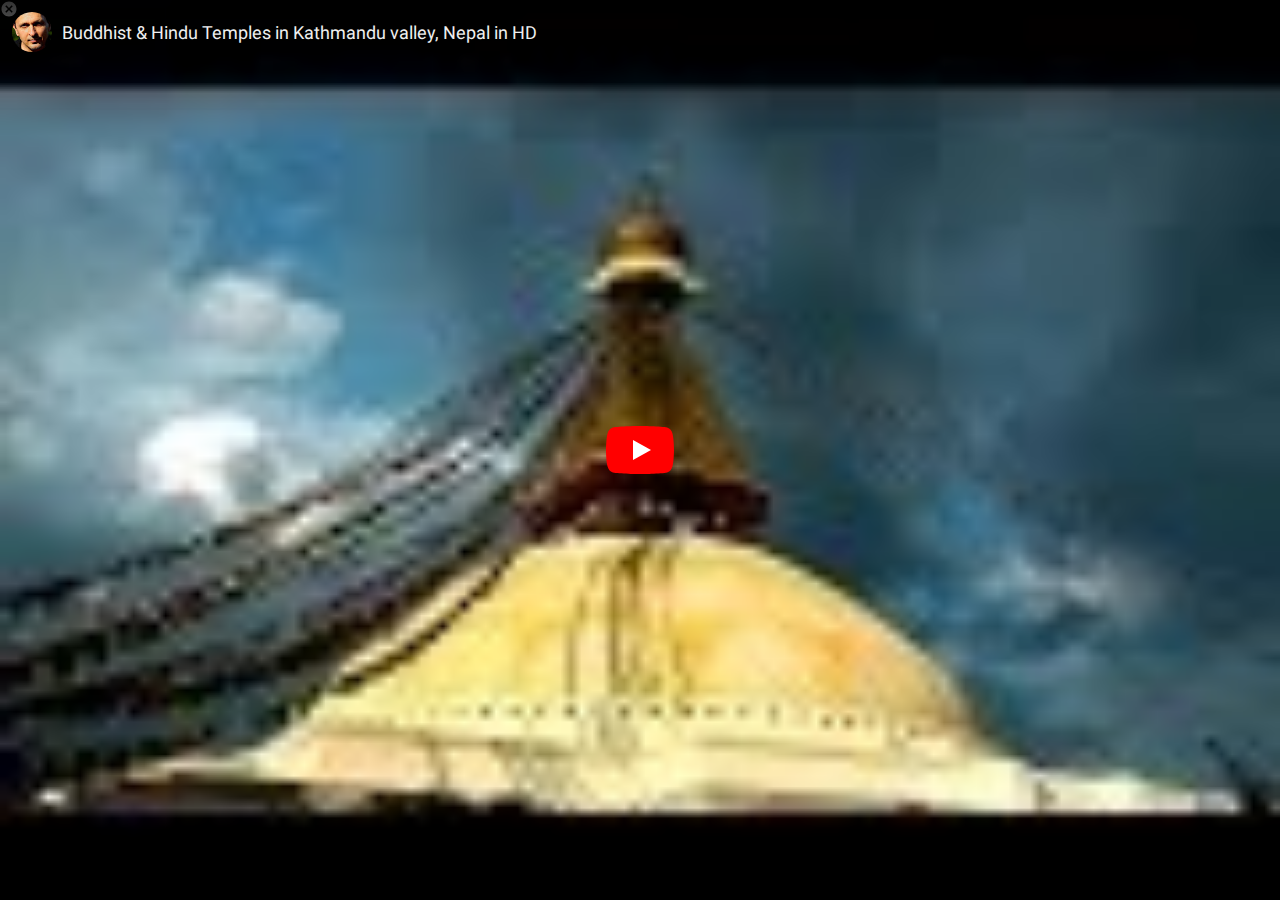
<file: index_4.html>
<!DOCTYPE html><html lang="en" dir="ltr" data-cast-api-enabled="true" data-scrapbook-source="https://www.youtube.com/embed/xf86EzuLXu0" data-scrapbook-create="20210908052959930"><head><meta charset="UTF-8"><script id="js-1065286052" src="cast_sender.js" data-loaded="true"></script><script data-original-src="/s/player/a1c3b4e5/player_ias.vflset/en_US/embed.js" src="embed.js"></script><script id="js-224698503" src="TUGxdKGgSBnbvYhbgWJGNExZIxwNTenabxxqeDU0yyc.js" data-loaded="true"></script><script data-original-src="/s/player/a1c3b4e5/player_ias.vflset/en_US/remote.js" src="remote.js"></script><script id="js-1124342058" src="ad_status.js" data-loaded="true"></script><meta name="viewport" content="width=device-width, initial-scale=1"><style name="www-roboto">@font-face{font-family:'Roboto';font-style:normal;font-weight:400;src:url("KFOmCnqEu92Fr1Mu72xKKTU1Kvnz.woff2")format('woff2');unicode-range:U+0460-052F,U+1C80-1C88,U+20B4,U+2DE0-2DFF,U+A640-A69F,U+FE2E-FE2F;}@font-face{font-family:'Roboto';font-style:normal;font-weight:400;src:url("KFOmCnqEu92Fr1Mu5mxKKTU1Kvnz.woff2")format('woff2');unicode-range:U+0400-045F,U+0490-0491,U+04B0-04B1,U+2116;}@font-face{font-family:'Roboto';font-style:normal;font-weight:400;src:url("KFOmCnqEu92Fr1Mu7mxKKTU1Kvnz.woff2")format('woff2');unicode-range:U+1F00-1FFF;}@font-face{font-family:'Roboto';font-style:normal;font-weight:400;src:url("KFOmCnqEu92Fr1Mu4WxKKTU1Kvnz.woff2")format('woff2');unicode-range:U+0370-03FF;}@font-face{font-family:'Roboto';font-style:normal;font-weight:400;src:url("KFOmCnqEu92Fr1Mu7WxKKTU1Kvnz.woff2")format('woff2');unicode-range:U+0102-0103,U+0110-0111,U+0128-0129,U+0168-0169,U+01A0-01A1,U+01AF-01B0,U+1EA0-1EF9,U+20AB;}@font-face{font-family:'Roboto';font-style:normal;font-weight:400;src:url("KFOmCnqEu92Fr1Mu7GxKKTU1Kvnz.woff2")format('woff2');unicode-range:U+0100-024F,U+0259,U+1E00-1EFF,U+2020,U+20A0-20AB,U+20AD-20CF,U+2113,U+2C60-2C7F,U+A720-A7FF;}@font-face{font-family:'Roboto';font-style:normal;font-weight:400;src:url("KFOmCnqEu92Fr1Mu4mxKKTU1Kg.woff2")format('woff2');unicode-range:U+0000-00FF,U+0131,U+0152-0153,U+02BB-02BC,U+02C6,U+02DA,U+02DC,U+2000-206F,U+2074,U+20AC,U+2122,U+2191,U+2193,U+2212,U+2215,U+FEFF,U+FFFD;}</style><script name="www-roboto">if (document.fonts && document.fonts.load) {document.fonts.load("400 10pt Roboto", "E"); document.fonts.load("500 10pt Roboto", "E");}</script><link rel="stylesheet" href="www-player-webp.css" name="www-player"><style>html {overflow: hidden;}body {font: 12px Roboto, Arial, sans-serif; background-color: #000; color: #fff; height: 100%; width: 100%; overflow: hidden; position: absolute; margin: 0; padding: 0;}#player {width: 100%; height: 100%;}h1 {text-align: center; color: #fff;}h3 {margin-top: 6px; margin-bottom: 3px;}.player-unavailable {position: absolute; top: 0; left: 0; right: 0; bottom: 0; padding: 25px; font-size: 13px; background: url("urn:scrapbook:download:error:https://www.youtube.com/img/meh7.png") 50% 65% no-repeat;}.player-unavailable .message {text-align: left; margin: 0 -5px 15px; padding: 0 5px 14px; border-bottom: 1px solid #888; font-size: 19px; font-weight: normal;}.player-unavailable a {color: #167ac6; text-decoration: none;}</style><script>var ytcsi={gt:function(n){n=(n||"")+"data_";return ytcsi[n]||(ytcsi[n]={tick:{},info:{}})},now:window.performance&&window.performance.timing&&window.performance.now&&window.performance.timing.navigationStart?function(){return window.performance.timing.navigationStart+window.performance.now()}:function(){return(new Date).getTime()},tick:function(l,t,n){var ticks=ytcsi.gt(n).tick;var v=t||ytcsi.now();if(ticks[l]){ticks["_"+l]=ticks["_"+l]||[ticks[l]];ticks["_"+l].push(v)}ticks[l]=v},info:function(k,
v,n){ytcsi.gt(n).info[k]=v},setStart:function(s,t,n){ytcsi.info("yt_sts",s,n);ytcsi.tick("_start",t,n)}};
(function(w,d){ytcsi.setStart("dhs",w.performance?w.performance.timing.responseStart:null);var isPrerender=(d.visibilityState||d.webkitVisibilityState)=="prerender";var vName=!d.visibilityState&&d.webkitVisibilityState?"webkitvisibilitychange":"visibilitychange";if(isPrerender){ytcsi.info("prerender",1);var startTick=function(){ytcsi.setStart("dhs");d.removeEventListener(vName,startTick)};d.addEventListener(vName,startTick,false)}if(d.addEventListener)d.addEventListener(vName,function(){ytcsi.tick("vc")},
false);function isGecko(){if(!w.navigator)return false;try{if(w.navigator.userAgentData&&w.navigator.userAgentData.brands&&w.navigator.userAgentData.brands.length){var brands=w.navigator.userAgentData.brands;for(var i=0;i<brands.length;i++)if(brands[i]&&brands[i].brand==="Firefox")return true;return false}}catch(e){setTimeout(function(){throw e;})}if(!w.navigator.userAgent)return false;var ua=w.navigator.userAgent;return ua.indexOf("Gecko")>0&&ua.toLowerCase().indexOf("webkit")<0&&ua.indexOf("Edge")<
0&&ua.indexOf("Trident")<0&&ua.indexOf("MSIE")<0}if(isGecko()){var isHidden=(d.visibilityState||d.webkitVisibilityState)=="hidden";if(isHidden)ytcsi.tick("vc")}var slt=function(el,t){setTimeout(function(){var n=ytcsi.now();el.loadTime=n;if(el.slt)el.slt()},t)};w.__ytRIL=function(el){if(!el.getAttribute("data-thumb"))if(w.requestAnimationFrame)w.requestAnimationFrame(function(){slt(el,0)});else slt(el,16)}})(window,document);
</script><script>var ytcfg={d:function(){return window.yt&&yt.config_||ytcfg.data_||(ytcfg.data_={})},get:function(k,o){return k in ytcfg.d()?ytcfg.d()[k]:o},set:function(){var a=arguments;if(a.length>1)ytcfg.d()[a[0]]=a[1];else for(var k in a[0])ytcfg.d()[k]=a[0][k]}};
ytcfg.set({"EVENT_ID":"Jko4Ya3sOOKF0u8PpYSzuAo","EXPERIMENT_FLAGS":{"log_final_payload":true,"disable_thumbnail_preloading":true,"enable_ypc_spinners":true,"allow_skip_networkless":true,"state_machine_dynamic_events_lifecycles":true,"enable_mixed_direction_formatted_strings":true,"shorten_initial_gel_batch_timeout":true,"suppress_error_204_logging":true,"live_chat_show_ongoing_poll_results_in_banner":true,"desktop_notification_high_priority_ignore_push":true,"cancel_pending_navs":true,"desktop_client_release":true,"qoe_send_and_write":true,"enable_watch_next_pause_autoplay_lact":true,"autoescape_tempdata_url":true,"use_document_lifecycles":true,"disable_child_node_auto_formatted_strings":true,"nwl_throttling_race_fix":true,"gfeedback_for_signed_out_users_enabled":true,"web_dedupe_ve_grafting":true,"kevlar_guide_refresh":true,"export_networkless_options":true,"desktop_notification_set_title_bar":true,"service_worker_push_watch_page_prompt":true,"warm_load_nav_start_web":true,"enable_share_panel_page_as_screen_layer":true,"use_undefined_csn_any_layer":true,"is_mweb_wexit_main_launch":true,"log_web_endpoint_to_layer":true,"web_api_url":true,"disable_simple_mixed_direction_formatted_strings":true,"is_browser_support_for_webcam_streaming":true,"service_worker_push_home_page_prompt":true,"deprecate_pair_servlet_enabled":true,"service_worker_push_enabled":true,"html5_enable_video_overlay_on_inplayer_slot_for_tv":true,"live_chat_increased_min_height":true,"validate_network_status":true,"html5_pacf_enable_dai":true,"botguard_periodic_refresh":true,"screen_manager_log_servlet_ei":true,"log_vis_on_tab_change":true,"kevlar_gel_error_routing":true,"live_chat_use_punctual":true,"ytidb_stop_transaction_commit":true,"flush_gel":true,"use_screen_manager_util":true,"pageid_as_header_web":true,"service_worker_enabled":true,"enable_docked_chat_messages":true,"mdx_enable_privacy_disclosure_ui":true,"no_sub_count_on_sub_button":true,"polymer_bad_build_labels":true,"web_gel_timeout_cap":true,"ytidb_analyze_is_supported":true,"enable_nwl_cleaning_logic":true,"vss_final_ping_send_and_write":true,"web_enable_ad_signals_in_it_context":true,"ytidb_is_supported_cache_success_result":true,"trigger_nsm_validation_checks_with_nwl":true,"nwl_trigger_throttle_after_reset":true,"polymer_verifiy_app_state":true,"html5_enable_single_video_vod_ivar_on_pacf":true,"use_watch_fragments2":true,"mdx_load_cast_api_bootstrap_script":true,"pes_migrate_association_data":true,"nwl_use_ytidb_partitioning":true,"web_always_load_chat_support":true,"web_yt_config_context":true,"enable_auto_play_param_fix_for_masthead_ad":true,"desktop_sparkles_light_cta_button":true,"kevlar_dropdown_fix":true,"web_system_health_fraction":0.01,"log_window_onerror_fraction":0.1,"addto_ajax_log_warning_fraction":0.1,"autoplay_pause_by_lact_sampling_fraction":0.0,"nwl_cleaning_rate":0.1,"ytidb_transaction_ended_event_rate_limit":0.02,"leader_election_lease_ttl":10000,"leader_election_renewal_interval":6000,"autoplay_pause_by_lact_sec":0,"initial_gel_batch_timeout":2000,"botguard_async_snapshot_timeout_ms":3000,"leader_election_check_interval":9000,"html5_experiment_id_label_live_infra":0,"watch_next_pause_autoplay_lact_sec":4500,"web_gel_debounce_ms":10000,"ytidb_transaction_try_count":3,"check_navigator_accuracy_timeout_ms":0,"html5_experiment_id_label":0,"network_polling_interval":30000,"service_worker_push_prompt_cap":-1,"log_web_meta_interval_ms":0,"prefetch_comments_ms_after_video":0,"service_worker_push_logged_out_prompt_watches":-1,"service_worker_push_prompt_delay_microseconds":3888000000000,"web_logging_max_batch":100,"web_foreground_heartbeat_interval_ms":28000,"live_chat_unicode_emoji_json_url":"https://www.gstatic.com/youtube/img/emojis/emojis-svg-7.json","service_worker_push_force_notification_prompt_tag":"1","web_client_version_override":"","cb_v2_uxe":"23983171","service_worker_scope":"/","web_op_continuation_type_banlist":[],"web_op_endpoint_banlist":[],"web_op_signal_type_banlist":[],"kevlar_command_handler_command_banlist":[]},"GAPI_HINT_PARAMS":"m;/_/scs/abc-static/_/js/k\u003dgapi.gapi.en.2cdKFnNWjuc.O/d\u003d1/rs\u003dAHpOoo-rZMnae0kdWLu9CWmKEzOTJj_h7w/m\u003d__features__","GAPI_HOST":"https://apis.google.com","GAPI_LOCALE":"en_US","GL":"RU","HL":"en","HTML_LANG":"en","INNERTUBE_API_KEY":"AIzaSyAO_FJ2SlqU8Q4STEHLGCilw_Y9_11qcW8","INNERTUBE_API_VERSION":"v1","INNERTUBE_CLIENT_NAME":"WEB_EMBEDDED_PLAYER","INNERTUBE_CLIENT_VERSION":"1.20210905.0.0","INNERTUBE_CONTEXT":{"client":{"hl":"en","gl":"RU","remoteHost":"37.140.1.205","deviceMake":"Apple","deviceModel":"","visitorData":"CgtEUkV4UDNJUjM1VSimlOGJBg%3D%3D","userAgent":"Mozilla/5.0 (Macintosh; Intel Mac OS X 10_15_7) AppleWebKit/537.36 (KHTML, like Gecko) Chrome/93.0.4577.63 Safari/537.36,gzip(gfe)","clientName":"WEB_EMBEDDED_PLAYER","clientVersion":"1.20210905.0.0","osName":"Macintosh","osVersion":"10_15_7","originalUrl":"https://www.youtube.com/embed/xf86EzuLXu0","platform":"DESKTOP","clientFormFactor":"UNKNOWN_FORM_FACTOR","browserName":"Chrome","browserVersion":"93.0.4577.63"},"user":{"lockedSafetyMode":false},"request":{"useSsl":true},"clickTracking":{"clickTrackingParams":"IhMIrZfiy9Lu8gIV4oL0Bx0lwgyn"}},"INNERTUBE_CONTEXT_CLIENT_NAME":56,"INNERTUBE_CONTEXT_CLIENT_VERSION":"1.20210905.0.0","INNERTUBE_CONTEXT_GL":"RU","INNERTUBE_CONTEXT_HL":"en","LATEST_ECATCHER_SERVICE_TRACKING_PARAMS":{"client.name":"WEB_EMBEDDED_PLAYER"},"SERVER_NAME":"WebFE","SESSION_INDEX":"3","VISITOR_DATA":"CgtEUkV4UDNJUjM1VSimlOGJBg%3D%3D","WEB_PLAYER_CONTEXT_CONFIGS":{"WEB_PLAYER_CONTEXT_CONFIG_ID_EMBEDDED_PLAYER":{"rootElementId":"movie_player","jsUrl":"/s/player/a1c3b4e5/player_ias.vflset/en_US/base.js","cssUrl":"/s/player/a1c3b4e5/www-player-webp.css","contextId":"WEB_PLAYER_CONTEXT_CONFIG_ID_EMBEDDED_PLAYER","eventLabel":"embedded","contentRegion":"RU","hl":"en_US","hostLanguage":"en","innertubeApiKey":"AIzaSyAO_FJ2SlqU8Q4STEHLGCilw_Y9_11qcW8","innertubeApiVersion":"v1","innertubeContextClientVersion":"1.20210905.0.0","device":{"brand":"apple","model":"","browser":"Chrome","browserVersion":"93.0.4577.63","os":"Macintosh","osVersion":"10_15_7","platform":"DESKTOP","interfaceName":"WEB_EMBEDDED_PLAYER","interfaceVersion":"1.20210905.0.0"},"serializedExperimentIds":"23983296,24001373,24002022,24002025,24004644,24007246,24080738,24082661,24097669","serializedExperimentFlags":"html5_stateful_audio_min_adjustment_value\u003d0\u0026disable_thumbnail_preloading\u003dtrue\u0026allow_skip_networkless\u003dtrue\u0026html5_gapless_max_played_ranges\u003d12\u0026html5_pause_on_nonforeground_platform_errors\u003dtrue\u0026web_player_gvi_wexit_web\u003dtrue\u0026leader_election_lease_ttl\u003d10000\u0026suppress_error_204_logging\u003dtrue\u0026html5_manifestless_vp9_otf\u003dtrue\u0026web_playback_associated_log_ctt\u003dtrue\u0026html5_quality_cap_min_age_secs\u003d0\u0026web_player_response_playback_tracking_parsing\u003dtrue\u0026fast_autonav_in_background\u003dtrue\u0026html5_delayed_retry_count\u003d0\u0026html5_request_sizing_multiplier\u003d0.8\u0026tvhtml5_unplugged_preload_cache_size\u003d5\u0026initial_gel_batch_timeout\u003d2000\u0026html5_enable_tvos_encrypted_vp9\u003dtrue\u0026live_chunk_readahead\u003d3\u0026html5_mfl_extend_max_request_time\u003dtrue\u0026html5_innertube_heartbeats_for_playready\u003dtrue\u0026unplugged_tvhtml5_botguard_attestation\u003dtrue\u0026html5_readahead_ratelimit\u003d3000\u0026html5_autoplay_default_quality_cap\u003d0\u0026html5_innertube_heartbeats_for_fairplay\u003dtrue\u0026web_player_ipp_canary_type_for_logging\u003d\u0026html5_long_rebuffer_jiggle_cmt_delay_ms\u003d0\u0026kevlar_miniplayer\u003dtrue\u0026html5_enable_eac3\u003dtrue\u0026html5_minimum_readahead_seconds\u003d0.0\u0026html5_media_fullscreen\u003dtrue\u0026html5_autonav_cap_idle_secs\u003d0\u0026html5_request_size_padding_secs\u003d3.0\u0026kevlar_queue_use_update_api\u003dtrue\u0026web_player_orchestration\u003dtrue\u0026enable_share_panel_page_as_screen_layer\u003dtrue\u0026web_op_continuation_type_banlist\u003d[]\u0026html5_subsegment_readahead_min_load_speed\u003d1.5\u0026html5_expanded_max_vss_pings\u003dtrue\u0026is_mweb_wexit_main_launch\u003dtrue\u0026kevlar_frontend_video_list_actions\u003dtrue\u0026html5_license_constraint_delay\u003d5000\u0026web_player_gvi_wexit_mweb\u003dtrue\u0026html5_allow_video_keyframe_without_audio\u003dtrue\u0026html5_av1_thresh\u003d1080\u0026html5_live_normal_latency_bandwidth_window\u003d0.0\u0026html5_log_all_playback_attempts\u003dtrue\u0026html5_allowable_liveness_drift_chunks\u003d2\u0026html5_clear_video_data_on_dispose\u003dtrue\u0026html5_enable_dai_single_video_ad\u003dtrue\u0026html5_not_register_disposables_when_core_listens\u003dtrue\u0026html5_innertube_heartbeats_for_widevine\u003dtrue\u0026enable_scheduled_bg_init_mweb\u003dtrue\u0026kevlar_miniplayer_play_pause_on_scrim\u003dtrue\u0026html5_max_readahead_bandwidth_cap\u003d0\u0026kevlar_playback_associated_queue\u003dtrue\u0026html5_max_drift_per_track_secs\u003d0.0\u0026html5_user_intent_on_loading\u003dtrue\u0026html5_ios_force_seek_to_zero_on_stop\u003dtrue\u0026html5_suspend_loader\u003dtrue\u0026screen_manager_log_servlet_ei\u003dtrue\u0026html5_qoe_intercept\u003d\u0026html5_de_dupe_content_video_loads_in_lifecycle_api\u003dtrue\u0026network_polling_interval\u003d30000\u0026html5_reattach_on_quota_exceeded\u003dtrue\u0026kevlar_autonav_miniplayer_fix\u003dtrue\u0026html5_jumbo_ull_nonstreaming_mffa_ms\u003d4000\u0026web_player_gvi_wexit_other\u003dtrue\u0026music_enable_shared_audio_tier_logic\u003dtrue\u0026html5_vp9_mime_full_range_flag\u003dtrue\u0026web_player_music_visualizer_treatment\u003dfake\u0026pageid_as_header_web\u003dtrue\u0026short_start_time_prefer_publish_in_watch_log\u003dtrue\u0026html5_subsegment_readahead_min_buffer_health_secs\u003d0.25\u0026html5_disable_reset_on_append_error\u003dtrue\u0026html5_sticky_reduces_discount_by\u003d0.0\u0026self_podding_highlight_non_default_button\u003dtrue\u0026html5_start_seconds_priority\u003dtrue\u0026tvhtml5_disable_live_prefetch\u003dtrue\u0026web_op_signal_type_banlist\u003d[]\u0026polymer_bad_build_labels\u003dtrue\u0026web_gel_timeout_cap\u003dtrue\u0026ytidb_is_supported_cache_success_result\u003dtrue\u0026html5_jumbo_mobile_subsegment_readahead_target\u003d3.0\u0026autoplay_time_for_music_content_after_autoplayed_video\u003d-1\u0026html5_enable_single_video_vod_ivar_on_pacf\u003dtrue\u0026mdx_load_cast_api_bootstrap_script\u003dtrue\u0026pes_migrate_association_data\u003dtrue\u0026html5_live_abr_repredict_fraction\u003d0.0\u0026ytidb_transaction_ended_event_rate_limit\u003d0.02\u0026html5_exile_on_drm_fatal\u003dtrue\u0026html5_platform_minimum_readahead_seconds\u003d0.0\u0026web_foreground_heartbeat_interval_ms\u003d28000\u0026web_player_gvi_wexit_embeds\u003dtrue\u0026allow_live_autoplay\u003dtrue\u0026html5_health_to_gel\u003dtrue\u0026html5_manifestless_media_source_duration\u003d25200\u0026state_machine_dynamic_events_lifecycles\u003dtrue\u0026html5_autonav_quality_cap\u003d720\u0026enable_mixed_direction_formatted_strings\u003dtrue\u0026web_player_gvi_wexit_living_room_other\u003dtrue\u0026use_remote_context_in_populate_remote_client_info\u003dtrue\u0026html5_disable_codec_on_errors_with_exp_backoff\u003dtrue\u0026html5_check_ad_position_and_reset_on_new_ad_playback_csi\u003dtrue\u0026html5_live_abr_head_miss_fraction\u003d0.0\u0026html5_perf_cap_override_sticky\u003dtrue\u0026qoe_send_and_write\u003dtrue\u0026web_player_ss_media_time_offset\u003dtrue\u0026html5_slow_start_timeout_delay_ms\u003d20000\u0026html5_live_low_latency_bandwidth_window\u003d0.0\u0026html5_resume_streaming_requests\u003dtrue\u0026use_document_lifecycles\u003dtrue\u0026html5_send_drm_atv_device_type\u003dtrue\u0026disable_child_node_auto_formatted_strings\u003dtrue\u0026html5_viewport_undersend_maximum\u003d0.0\u0026disable_channel_id_check_for_suspended_channels\u003dtrue\u0026nwl_throttling_race_fix\u003dtrue\u0026mweb_native_control_in_faux_fullscreen_shared\u003dtrue\u0026web_player_innertube_share_panel\u003dtrue\u0026html5_gapless_no_requests_after_lock\u003dtrue\u0026html5_server_stitched_dai_decorated_url_retry_limit\u003d5\u0026disable_rounding_ad_notify\u003dtrue\u0026html5_no_placeholder_rollbacks\u003dtrue\u0026web_dedupe_ve_grafting\u003dtrue\u0026html5_varispeed_playback_rate\u003dtrue\u0026web_player_include_innertube_commands\u003dtrue\u0026hfr_dropped_framerate_fallback_threshold\u003d0\u0026enable_web_media_session_metadata_fix\u003dtrue\u0026html5_slow_start_no_media_source_delay_ms\u003d0\u0026html5_fludd_suspend\u003dtrue\u0026html5_gapless_ad_byterate_multiplier\u003d1.6\u0026unplugged_tvhtml5_video_preload_on_focus_delay_ms\u003d0\u0026html5_default_quality_cap\u003d0\u0026html5_request_only_hdr_or_sdr_keys\u003dtrue\u0026html5_process_all_encrypted_events\u003dtrue\u0026log_window_onerror_fraction\u003d0.1\u0026error_message_for_gsuite_network_restrictions\u003dtrue\u0026html5_restrict_streaming_xhr_on_sqless_requests\u003dtrue\u0026html5_post_interrupt_readahead\u003d20\u0026html5_disable_non_contiguous\u003dtrue\u0026html5_rewrite_manifestless_for_sync\u003dtrue\u0026web_op_endpoint_banlist\u003d[]\u0026html5_reload_element_long_rebuffer_delay_ms\u003d20000\u0026html5_skip_slow_ad_delay_ms\u003d15000\u0026disable_simple_mixed_direction_formatted_strings\u003dtrue\u0026html5_log_experiment_id_from_player_response_to_ctmp\u003d\u0026enable_new_paid_product_placement\u003dtrue\u0026web_inline_player_disable_scrubbing\u003dtrue\u0026html5_seek_over_discontinuities_delay_ms\u003d0\u0026html5_in_buffer_ptl_timeout_ms\u003d2000\u0026html5_woffle_resume\u003dtrue\u0026html5_skip_setVideoData\u003dtrue\u0026html5_check_segnum_discontinuity\u003dtrue\u0026align_ad_to_video_player_lifecycle_for_bulleit\u003dtrue\u0026debug_sherlog_username\u003d\u0026html5_av1_thresh_arm\u003d240\u0026enable_cookie_reissue_iframe\u003dtrue\u0026html5_gapless_preloading\u003dtrue\u0026html5_hfr_quality_cap\u003d0\u0026html5_pacf_enable_dai\u003dtrue\u0026autoplay_time_for_music_content\u003d-1\u0026web_player_gvi_wexit_living_room_unplugged\u003dtrue\u0026tvhtml5_min_has_advanced_secs_float\u003d0.01\u0026html5_deadzone_multiplier\u003d1.0\u0026kevlar_gel_error_routing\u003dtrue\u0026html5_enable_deferred_triggers_on_error\u003dtrue\u0026html5_rewrite_manifestless_for_continuity\u003dtrue\u0026debug_bandaid_hostname\u003d\u0026html5_heartbeat_set_ended\u003dtrue\u0026html5_used_segment_info_cuepoint\u003dtrue\u0026flush_gel\u003dtrue\u0026html5_workaround_delay_trigger\u003dtrue\u0026nwl_cleaning_rate\u003d0.1\u0026max_resolution_for_white_noise\u003d360\u0026html5_long_rebuffer_threshold_ms\u003d30000\u0026autoplay_time\u003d10000\u0026html5_platform_whitelisted_for_frame_accurate_seeks\u003dtrue\u0026html5_new_elem_on_hidden\u003dtrue\u0026html5_enable_non_notify_composite_vod_lsar_pacf\u003dtrue\u0026html5_remove_not_servable_check_killswitch\u003dtrue\u0026html5_store_xhr_headers_readable\u003dtrue\u0026html5_seek_over_discontinuities\u003dtrue\u0026vss_final_ping_send_and_write\u003dtrue\u0026html5_ad_timeout_ms\u003d0\u0026html5_encourage_array_coalescing\u003dtrue\u0026playready_first_play_expiration\u003d-1\u0026html5_manifestless_unplugged\u003dtrue\u0026mweb_cougar_big_controls\u003dtrue\u0026html5_max_selectable_quality_ordinal\u003d0\u0026manifestless_post_live\u003dtrue\u0026html5_inline_quality_cap\u003d480\u0026variable_buffer_timeout_ms\u003d0\u0026html5_peak_shave\u003dtrue\u0026nwl_trigger_throttle_after_reset\u003dtrue\u0026web_player_gvi_wexit_living_room_kids\u003dtrue\u0026embeds_enable_intersection_observer_v2\u003dtrue\u0026polymer_verifiy_app_state\u003dtrue\u0026html5_static_abr_resolution_shelf\u003d0\u0026html5_signature_reload_refactor\u003dtrue\u0026web_unplugged_pacf_enable_video_overlay_on_inplayer_slot\u003dtrue\u0026web_logging_max_batch\u003d100\u0026www_for_videostats\u003dtrue\u0026html5_log_live_discontinuity\u003dtrue\u0026html5_report_slow_ads_as_error\u003dtrue\u0026web_player_seek_chapters_by_shortcut\u003dtrue\u0026enable_client_page_id_header_for_first_party_pings\u003dtrue\u0026html5_unreported_seek_reseek_delay_ms\u003d0\u0026html5_subsegment_readahead_min_buffer_health_secs_on_timeout\u003d0.1\u0026shorten_initial_gel_batch_timeout\u003dtrue\u0026html5_background_quality_cap\u003d360\u0026html5_offline_av1_fallback\u003dtrue\u0026html5_min_has_advanced_secs_float\u003d0.0\u0026html5_seek_jiggle_cmt_delay_ms\u003d8000\u0026html5_subsegment_readahead_target_buffer_health_secs\u003d0.5\u0026html5_ignore_bad_bitrates\u003dtrue\u0026woffle_relinquish_lock_on_inactivity\u003dtrue\u0026new_codecs_string_api_uses_legacy_style\u003dtrue\u0026disable_mdx_connection_in_mdx_module_for_music_web\u003dtrue\u0026desktop_player_button_tooltip_with_shortcut\u003dtrue\u0026player_ads_set_adformat_on_client\u003dtrue\u0026botguard_async_snapshot_timeout_ms\u003d3000\u0026vp9_drm_live\u003dtrue\u0026external_fullscreen_with_edu\u003dtrue\u0026html5_experiment_id_label_live_infra\u003d0\u0026export_networkless_options\u003dtrue\u0026html5_recover_from_non_fatal_errors_in_player_bytes\u003dtrue\u0026html5_consistent_innertube_transport_service\u003dtrue\u0026html5_dynamic_av1_hybrid_threshold\u003dtrue\u0026web_player_inline_botguard\u003dtrue\u0026html5_ios7_force_play_on_stall\u003dtrue\u0026player_enable_playback_playlist_change\u003dtrue\u0026html5_player_autonav_logging\u003dtrue\u0026use_undefined_csn_any_layer\u003dtrue\u0026enable_live_premiere_web_player_indicator\u003dtrue\u0026html5_gapless_seek_tolerance_secs\u003d3.0\u0026html5_manifestless_vp9\u003dtrue\u0026playback_start_config_use_start_time\u003dtrue\u0026embeds_enable_embed_module\u003dtrue\u0026ytidb_transaction_try_count\u003d3\u0026html5_subsegment_readahead_timeout_secs\u003d2.0\u0026html5_stop_video_in_cancel_playback\u003dtrue\u0026web_player_watch_next_response_parsing\u003dtrue\u0026html5_stack_trace_limit\u003d0\u0026html5_enable_video_overlay_on_inplayer_slot_for_tv\u003dtrue\u0026pes_aes_all\u003dtrue\u0026h5_csi_seek_latency_action_sampling\u003d0.1\u0026html5_seek_timeout_delay_ms\u003d20000\u0026html5_unify_sqless_flow\u003dtrue\u0026html5_subsegment_readahead_seek_latency_fudge\u003d0.5\u0026enable_eviction_protection_for_bulleit\u003dtrue\u0026html5_idle_rate_limit_ms\u003d0\u0026release_player_on_abandon_for_bulleit_lr_ads_frontend\u003dtrue\u0026web_player_unset_default_csn_killswitch\u003dtrue\u0026html5_deprecate_video_tag_pool\u003dtrue\u0026html5_log_audio_abr\u003dtrue\u0026check_navigator_accuracy_timeout_ms\u003d0\u0026web_player_ss_timeout_skip_ads\u003dtrue\u0026html5_vp9_new_mime\u003dtrue\u0026html5_set_ended_in_pfx_live\u003dtrue\u0026web_player_ss_dai_ad_fetching_timeout_ms\u003d15000\u0026mweb_muted_autoplay_animation\u003dshrink\u0026web_player_api_logging_fraction\u003d0.01\u0026enable_ad_break_end_time_on_pacf_tvhtml5\u003dtrue\u0026embeds_enable_mobile_custom_controls\u003dtrue\u0026html5_max_readbehind_secs\u003d0\u0026html5_performance_cap_floor\u003d360\u0026ytidb_stop_transaction_commit\u003dtrue\u0026html5_decoder_freeze_timeout_delay_ms\u003d0\u0026web_player_show_music_in_this_video_graphic\u003dvideo_thumbnail\u0026html5_session_po_token_interval_time\u003d0\u0026html5_default_ad_gain\u003d0.5\u0026check_ad_ui_status_for_mweb_safari\u003dtrue\u0026player_allow_autonav_after_playlist\u003dtrue\u0026html5_enable_embedded_player_visibility_signals\u003dtrue\u0026html5_safari_desktop_eme_min_version\u003d0\u0026ytidb_analyze_is_supported\u003dtrue\u0026enable_nwl_cleaning_logic\u003dtrue\u0026html5_not_vp9_supported_quality_cap\u003d0\u0026web_player_gvi_wexit_living_room_pangea\u003dtrue\u0026trigger_nsm_validation_checks_with_nwl\u003dtrue\u0026embeds_enable_autoplayblocked_ping_fix\u003dtrue\u0026html5_min_startup_buffered_media_duration_secs\u003d1.2\u0026html5_av1_thresh_hcc\u003d1080\u0026player_web_canary_stage\u003d0\u0026web_yt_config_context\u003dtrue\u0026html5_min_readbehind_secs\u003d0\u0026desktop_sparkles_light_cta_button\u003dtrue\u0026disable_new_pause_state3\u003dtrue\u0026html5_live_ultra_low_latency_bandwidth_window\u003d0.0\u0026kevlar_dropdown_fix\u003dtrue\u0026html5_ads_preroll_lock_timeout_delay_ms\u003d15000\u0026html5_min_selectable_quality_ordinal\u003d0\u0026html5_log_rebuffer_events\u003d5\u0026log_final_payload\u003dtrue\u0026html5_seek_new_elem_delay_ms\u003d12000\u0026html5_max_headm_for_streaming_xhr\u003d0\u0026html5_desktop_vr180_allow_panning\u003dtrue\u0026embeds_impression_link\u003dtrue\u0026leader_election_renewal_interval\u003d6000\u0026web_player_watch_next_response\u003dtrue\u0026kevlar_miniplayer_expand_top\u003dtrue\u0026use_inlined_player_rpc\u003dtrue\u0026fix_ads_tracking_for_swf_config_deprecation_mweb\u003dtrue\u0026html5_enable_ac3\u003dtrue\u0026html5_sync_seeking_state\u003dtrue\u0026player_endscreen_ellipsis_fix\u003dtrue\u0026html5_qoe_user_intent_match_health\u003dtrue\u0026html5_disable_move_pssh_to_moov\u003dtrue\u0026html5_av1_thresh_lcc\u003d480\u0026html5_unstarted_buffering\u003dtrue\u0026html5_random_playback_cap\u003d0\u0026web_player_vss_pageid_header\u003dtrue\u0026mweb_enable_custom_control_shared\u003dtrue\u0026html5_gl_fps_threshold\u003d0\u0026html5_ios4_seek_above_zero\u003dtrue\u0026html5_min_has_advanced_secs\u003d0\u0026html5_reset_index_on_mismatch\u003dtrue\u0026html5_in_buffer_ptl\u003dtrue\u0026web_player_sentinel_is_uniplayer\u003dtrue\u0026html5_use_multitag_webm_tags_parser\u003dtrue\u0026web_player_live_monitor_env\u003dtrue\u0026preskip_button_style_ads_backend\u003d\u0026leader_election_check_interval\u003d9000\u0026web_player_innertube_playlist_update\u003dtrue\u0026html5_maximum_readahead_seconds\u003d0.0\u0026html5_time_based_consolidation_ms\u003d10\u0026html5_video_tbd_min_kb\u003d0\u0026web_playback_associated_ve\u003dtrue\u0026html5_background_cap_idle_secs\u003d60\u0026html5_seek_set_cmt_delay_ms\u003d2000\u0026html5_nonblocking_media_capabilities\u003dtrue\u0026web_gel_debounce_ms\u003d10000\u0026replace_playability_retriever_in_watch\u003dtrue\u0026web_client_version_override\u003d\u0026web_player_touch_mode_improvements\u003dtrue\u0026mweb_enable_skippables_on_jio_phone\u003dtrue\u0026delay_ads_gvi_call_on_bulleit_living_room_ms\u003d0\u0026log_web_endpoint_to_layer\u003dtrue\u0026self_podding_midroll_choice_string_template\u003dself_podding_midroll_choice\u0026html5_perserve_av1_perf_cap\u003dtrue\u0026web_api_url\u003dtrue\u0026html5_max_redirect_response_length\u003d8192\u0026html5_player_dynamic_bottom_gradient\u003dtrue\u0026player_bootstrap_method\u003dtrue\u0026enable_svg_mode_on_embed_mobile\u003dtrue\u0026html5_unrewrite_timestamps\u003dtrue\u0026deprecate_pair_servlet_enabled\u003dtrue\u0026self_podding_header_string_template\u003dself_podding_interstitial_message\u0026html5_hack_gapless_init\u003dtrue\u0026addto_ajax_log_warning_fraction\u003d0.1\u0026html5_subsegment_readahead_load_speed_check_interval\u003d0.5\u0026validate_network_status\u003dtrue\u0026html5_delayed_retry_delay_ms\u003d0\u0026html5_delay_initial_loading\u003dtrue\u0026html5_enable_server_stitched_alr\u003dtrue\u0026html5_max_live_dvr_window_plus_margin_secs\u003d46800.0\u0026cb_v2_uxe\u003d23983171\u0026html5_use_current_media_time_for_glrem_gllat\u003dtrue\u0026html5_block_pip_safari_delay\u003d0\u0026html5_experiment_id_label\u003d0\u0026html5_probe_live_using_range\u003dtrue\u0026html5_resource_bad_status_delay_scaling\u003d1.0\u0026enable_cast_for_web_unplugged\u003dtrue\u0026web_player_gvi_wexit_adunit\u003dtrue\u0026html5_probe_primary_delay_base_ms\u003d0\u0026player_destroy_old_version\u003dtrue\u0026web_player_gvi_wexit_all_player_styles\u003dtrue\u0026web_player_gvi_wexit_living_room_bedrock\u003dtrue\u0026use_screen_manager_util\u003dtrue\u0026html5_manifestless_max_segment_history\u003d300\u0026html5_df_downgrade_thresh\u003d0.2\u0026allow_poltergust_autoplay\u003dtrue\u0026web_player_gvi_wexit_living_room_simply\u003dtrue\u0026html5_non_network_rebuffer_duration_ms\u003d0\u0026manifestless_post_live_ufph\u003dtrue\u0026html5_gapless_ended_transition_buffer_ms\u003d200\u0026mdx_enable_privacy_disclosure_ui\u003dtrue\u0026orchestration_use_cascading_delete\u003dtrue\u0026dash_manifest_version\u003d5\u0026web_enable_ad_signals_in_it_context\u003dtrue\u0026live_fresca_v2\u003dtrue\u0026html5_min_readbehind_cap_secs\u003d60\u0026web_player_no_force_gvi\u003dtrue\u0026html5_jumbo_ull_subsegment_readahead_target\u003d1.3\u0026gvi_channel_client_screen\u003dtrue\u0026kevlar_command_handler_command_banlist\u003d[]\u0026ad_pod_disable_companion_persist_ads_quality\u003dtrue\u0026html5_player_min_build_cl\u003d-1\u0026html5_decode_to_texture_cap\u003dtrue\u0026html5_manifestless_seg_drift_limit_secs\u003d0\u0026html5_live_quality_cap\u003d0\u0026nwl_use_ytidb_partitioning\u003dtrue\u0026html5_prefer_server_bwe3\u003dtrue\u0026skip_ad_button_with_thumbnail\u003dtrue\u0026kevlar_queue_use_dedicated_list_type\u003dtrue\u0026enable_auto_play_param_fix_for_masthead_ad\u003dtrue\u0026html5_crypto_period_secs_from_emsg\u003dtrue\u0026html5_hdcp_probing_stream_url\u003d","startMuted":false,"enableMutedAutoplay":false,"mobileIphoneSupportsInlinePlayback":true,"isMobileDevice":false,"cspNonce":"UtEWQ0o6S/rjpSLWY/1KVA","canaryState":"none","enableCsiLogging":true,"loaderUrl":"https://empoleon.net/","disableAutonav":false,"authorizedUserIndex":3,"isEmbed":true,"embedOptOutDeprecation":false,"pfpChazalUi":false,"disableCastApi":false,"disableMdxCast":false,"datasyncId":"102535112719957316433||"}},"XSRF_FIELD_NAME":"session_token","XSRF_TOKEN":"[base64]\u003d\u003d","SERVER_VERSION":"prod","DATASYNC_ID":"102535112719957316433||","SERIALIZED_CLIENT_CONFIG_DATA":"CKaU4YkGELPLrQUQuMutBRDYvq0F","ROOT_VE_TYPE":16623,"CLIENT_PROTOCOL":"h2","CLIENT_TRANSPORT":"quic","PLAYER_VARS":{"embedded_player_response":"{\"responseContext\":{\"serviceTrackingParams\":[{\"service\":\"CSI\",\"params\":[{\"key\":\"c\",\"value\":\"WEB_EMBEDDED_PLAYER\"},{\"key\":\"cver\",\"value\":\"1.20210905.0.0\"},{\"key\":\"yt_li\",\"value\":\"1\"},{\"key\":\"GetEmbeddedPlayer_rid\",\"value\":\"0xac5aba794ab02d76\"}]},{\"service\":\"GFEEDBACK\",\"params\":[{\"key\":\"logged_in\",\"value\":\"1\"},{\"key\":\"e\",\"value\":\"23857949,23966208,24082661,23974595,23884386,24007790,23934970,24077266,23804281,24007246,24004644,23990875,24091075,24094023,24001373,23946420,24076880,24002025,23735348,24036947,24098642,23744176,24080738,1714254,24087533,24086702,24028143,24077128,24056274,23944779,23996830,23983296,24002022,24097669,23968386,24088877,23998056,24087223,23882685,24050503,24049820,23975058,24093681,24037794,23918597,24003541\"}]},{\"service\":\"GUIDED_HELP\",\"params\":[{\"key\":\"logged_in\",\"value\":\"1\"}]},{\"service\":\"ECATCHER\",\"params\":[{\"key\":\"client.version\",\"value\":\"20210905\"},{\"key\":\"client.name\",\"value\":\"WEB_EMBEDDED_PLAYER\"}]},{\"service\":\"BREAKPAD\",\"params\":[{\"key\":\"e\",\"value\":\"24036947,24050503,24077128,23996830,24087169,24049820,24024717\"}]}]},\"embedPreview\":{\"thumbnailPreviewRenderer\":{\"title\":{\"runs\":[{\"text\":\"Buddhist \\u0026 Hindu Temples in Kathmandu valley, Nepal in HD\"}]},\"defaultThumbnail\":{\"thumbnails\":[{\"url\":\"https://i.ytimg.com/vi/xf86EzuLXu0/default.jpg\",\"width\":120,\"height\":90},{\"url\":\"https://i.ytimg.com/vi/xf86EzuLXu0/hqdefault.jpg?sqp\u003d-oaymwEWCKgBEF5IWvKriqkDCQgBFQAAiEIYAQ\u003d\u003d\\u0026rs\u003dAOn4CLA-R2IqBiHvT12vJg93TGF4ZyVMLw\",\"width\":168,\"height\":94},{\"url\":\"https://i.ytimg.com/vi/xf86EzuLXu0/hqdefault.jpg?sqp\u003d-oaymwEWCMQBEG5IWvKriqkDCQgBFQAAiEIYAQ\u003d\u003d\\u0026rs\u003dAOn4CLBLm9L22jFCrv7j7LxBX0e1DEHs7g\",\"width\":196,\"height\":110},{\"url\":\"https://i.ytimg.com/vi/xf86EzuLXu0/hqdefault.jpg?sqp\u003d-oaymwEXCPYBEIoBSFryq4qpAwkIARUAAIhCGAE\u003d\\u0026rs\u003dAOn4CLB8lQEu4yr9g8UAYkPUKwKrC5Pb1w\",\"width\":246,\"height\":138},{\"url\":\"https://i.ytimg.com/vi/xf86EzuLXu0/mqdefault.jpg\",\"width\":320,\"height\":180},{\"url\":\"https://i.ytimg.com/vi/xf86EzuLXu0/hqdefault.jpg?sqp\u003d-oaymwEXCNACELwBSFryq4qpAwkIARUAAIhCGAE\u003d\\u0026rs\u003dAOn4CLBaaiVfiJpAgzrZzKQaQUmAh5XDuA\",\"width\":336,\"height\":188},{\"url\":\"https://i.ytimg.com/vi/xf86EzuLXu0/hqdefault.jpg\",\"width\":480,\"height\":360},{\"url\":\"https://i.ytimg.com/vi/xf86EzuLXu0/sddefault.jpg\",\"width\":640,\"height\":480},{\"url\":\"https://i.ytimg.com/vi/xf86EzuLXu0/maxresdefault.jpg\",\"width\":1920,\"height\":1080}]},\"playButton\":{\"buttonRenderer\":{\"style\":\"STYLE_DEFAULT\",\"size\":\"SIZE_DEFAULT\",\"isDisabled\":false,\"navigationEndpoint\":{\"clickTrackingParams\":\"CAcQ8FsiEwimp-bL0u7yAhUVSrIKHRvXDr4\u003d\",\"watchEndpoint\":{\"videoId\":\"xf86EzuLXu0\"}},\"accessibility\":{\"label\":\"Play Buddhist \\u0026 Hindu Temples in Kathmandu valley, Nepal in HD\"},\"trackingParams\":\"CAcQ8FsiEwimp-bL0u7yAhUVSrIKHRvXDr4\u003d\"}},\"videoDetails\":{\"embeddedPlayerOverlayVideoDetailsRenderer\":{\"channelThumbnail\":{\"thumbnails\":[{\"url\":\"https://yt3.ggpht.com/ytc/AKedOLTKTSpPLmYCB9ZDiPYuvk0B7zta9Hj9jJX77zwA0Q\u003ds68-c-k-c0x00ffffff-no-rj\",\"width\":68,\"height\":68}]},\"collapsedRenderer\":{\"embeddedPlayerOverlayVideoDetailsCollapsedRenderer\":{\"title\":{\"runs\":[{\"text\":\"Buddhist \\u0026 Hindu Temples in Kathmandu valley, Nepal in HD\",\"navigationEndpoint\":{\"clickTrackingParams\":\"CAYQ46ICIhMIpqfmy9Lu8gIVFUqyCh0b1w6-\",\"urlEndpoint\":{\"url\":\"http://www.youtube.com/watch?v\u003dxf86EzuLXu0\"}}}]},\"subtitle\":{\"runs\":[{\"text\":\"191K views • 209 comments\"}]},\"trackingParams\":\"CAYQ46ICIhMIpqfmy9Lu8gIVFUqyCh0b1w6-\"}},\"expandedRenderer\":{\"embeddedPlayerOverlayVideoDetailsExpandedRenderer\":{\"title\":{\"runs\":[{\"text\":\"Amazing Places on Our Planet\"}]},\"subscribeButton\":{\"subscribeButtonRenderer\":{\"buttonText\":{\"runs\":[{\"text\":\"Subscribe\"}]},\"subscribed\":false,\"enabled\":true,\"type\":\"FREE\",\"channelId\":\"UCYWJ32GJbOgtzU2uHh0OMCQ\",\"showPreferences\":false,\"subscribedButtonText\":{\"runs\":[{\"text\":\"Subscribed\"}]},\"unsubscribedButtonText\":{\"runs\":[{\"text\":\"Subscribe\"}]},\"trackingParams\":\"CAQQmysiEwimp-bL0u7yAhUVSrIKHRvXDr4yCWl2LWVtYmVkcw\u003d\u003d\",\"unsubscribeButtonText\":{\"runs\":[{\"text\":\"Unsubscribe\"}]},\"serviceEndpoints\":[{\"clickTrackingParams\":\"CAQQmysiEwimp-bL0u7yAhUVSrIKHRvXDr4yCWl2LWVtYmVkcw\u003d\u003d\",\"subscribeEndpoint\":{\"channelIds\":[\"UCYWJ32GJbOgtzU2uHh0OMCQ\"],\"params\":\"EgIIBxgA\"}},{\"clickTrackingParams\":\"CAQQmysiEwimp-bL0u7yAhUVSrIKHRvXDr4yCWl2LWVtYmVkcw\u003d\u003d\",\"unsubscribeEndpoint\":{\"channelIds\":[\"UCYWJ32GJbOgtzU2uHh0OMCQ\"],\"params\":\"CgIIBxgA\"}}],\"notificationPreferenceToggleButton\":{\"toggleButtonRenderer\":{\"isToggled\":false,\"isDisabled\":false,\"defaultIcon\":{\"iconType\":\"CHANNEL_NOTIFICATION_PREFERENCE_OFF\"},\"defaultServiceEndpoint\":{\"clickTrackingParams\":\"CAUQmE0iEwimp-bL0u7yAhUVSrIKHRvXDr4yHFBSRUZFUkVOQ0VfQUxMX05PVElGSUNBVElPTlM\u003d\",\"modifyChannelNotificationPreferenceEndpoint\":{\"params\":\"ChhVQ1lXSjMyR0piT2d0elUydUhoME9NQ1ESAggCGAE%3D\"}},\"toggledIcon\":{\"iconType\":\"CHANNEL_NOTIFICATION_PREFERENCE_ON\"},\"toggledServiceEndpoint\":{\"clickTrackingParams\":\"CAUQmE0iEwimp-bL0u7yAhUVSrIKHRvXDr4yElBSRUZFUkVOQ0VfREVGQVVMVA\u003d\u003d\",\"modifyChannelNotificationPreferenceEndpoint\":{\"params\":\"ChhVQ1lXSjMyR0piT2d0elUydUhoME9NQ1ESAggBGAE%3D\"}},\"trackingParams\":\"CAUQmE0iEwimp-bL0u7yAhUVSrIKHRvXDr4\u003d\",\"defaultTooltip\":\"Get notified about every new video\",\"toggledTooltip\":\"Stop getting notified about every new video\"}}}},\"subtitle\":{\"runs\":[{\"text\":\"933K subscribers\"}]},\"trackingParams\":\"CAMQ5KICIhMIpqfmy9Lu8gIVFUqyCh0b1w6-\"}},\"channelThumbnailEndpoint\":{\"clickTrackingParams\":\"CAAQru4BIhMIpqfmy9Lu8gIVFUqyCh0b1w6-\",\"channelThumbnailEndpoint\":{\"urlEndpoint\":{\"clickTrackingParams\":\"CAAQru4BIhMIpqfmy9Lu8gIVFUqyCh0b1w6-\",\"urlEndpoint\":{\"url\":\"/channel/UCYWJ32GJbOgtzU2uHh0OMCQ\"}}}}}},\"shareButton\":{\"buttonRenderer\":{\"style\":\"STYLE_OPACITY\",\"size\":\"SIZE_DEFAULT\",\"isDisabled\":false,\"text\":{\"runs\":[{\"text\":\"Share\"}]},\"icon\":{\"iconType\":\"SHARE_ARROW\"},\"navigationEndpoint\":{\"clickTrackingParams\":\"CAIQ-N8BIhMIpqfmy9Lu8gIVFUqyCh0b1w6-\",\"shareVideoEndpoint\":{\"videoId\":\"xf86EzuLXu0\",\"videoShareUrl\":\"https://youtu.be/xf86EzuLXu0\",\"videoTitle\":\"Buddhist \\u0026 Hindu Temples in Kathmandu valley, Nepal in HD\"}},\"trackingParams\":\"CAIQ-N8BIhMIpqfmy9Lu8gIVFUqyCh0b1w6-\"}},\"addToWatchLaterButton\":{\"buttonRenderer\":{\"style\":\"STYLE_OPACITY\",\"size\":\"SIZE_DEFAULT\",\"isDisabled\":false,\"text\":{\"runs\":[{\"text\":\"Watch later\"}]},\"serviceEndpoint\":{\"clickTrackingParams\":\"CAEQ-d8BIhMIpqfmy9Lu8gIVFUqyCh0b1w6-\",\"playlistEditEndpoint\":{\"playlistId\":\"WL\",\"actions\":[{\"addedVideoId\":\"xf86EzuLXu0\",\"action\":\"ACTION_ADD_VIDEO\"}]}},\"icon\":{\"iconType\":\"ADD_TO_WATCH_LATER\"},\"accessibility\":{\"label\":\"Saved to Watch later\"},\"trackingParams\":\"CAEQ-d8BIhMIpqfmy9Lu8gIVFUqyCh0b1w6-\"}},\"videoDurationSeconds\":\"714\",\"webPlayerActionsPorting\":{\"getSharePanelCommand\":{\"clickTrackingParams\":\"CAAQru4BIhMIpqfmy9Lu8gIVFUqyCh0b1w6-\",\"webPlayerShareEntityServiceEndpoint\":{\"serializedShareEntity\":\"Cgt4Zjg2RXp1TFh1MA%3D%3D\"}},\"subscribeCommand\":{\"clickTrackingParams\":\"CAAQru4BIhMIpqfmy9Lu8gIVFUqyCh0b1w6-\",\"subscribeEndpoint\":{\"channelIds\":[\"UCYWJ32GJbOgtzU2uHh0OMCQ\"],\"params\":\"EgIIBxgA\"}},\"unsubscribeCommand\":{\"clickTrackingParams\":\"CAAQru4BIhMIpqfmy9Lu8gIVFUqyCh0b1w6-\",\"unsubscribeEndpoint\":{\"channelIds\":[\"UCYWJ32GJbOgtzU2uHh0OMCQ\"],\"params\":\"CgIIBxgA\"}},\"addToWatchLaterCommand\":{\"clickTrackingParams\":\"CAAQru4BIhMIpqfmy9Lu8gIVFUqyCh0b1w6-\",\"playlistEditEndpoint\":{\"playlistId\":\"WL\",\"actions\":[{\"addedVideoId\":\"xf86EzuLXu0\",\"action\":\"ACTION_ADD_VIDEO\"}]}},\"removeFromWatchLaterCommand\":{\"clickTrackingParams\":\"CAAQru4BIhMIpqfmy9Lu8gIVFUqyCh0b1w6-\",\"playlistEditEndpoint\":{\"playlistId\":\"WL\",\"actions\":[{\"action\":\"ACTION_REMOVE_VIDEO_BY_VIDEO_ID\",\"removedVideoId\":\"xf86EzuLXu0\"}]}}}}},\"trackingParams\":\"CAAQru4BIhMIpqfmy9Lu8gIVFUqyCh0b1w6-\",\"attestation\":{\"playerAttestationRenderer\":{\"challenge\":\"a\u003d5\\u0026a2\u003d1\\u0026c\u003d1631078950\\u0026d\u003d56\\u0026e\u003dxf86EzuLXu0\\u0026c1a\u003d1\\u0026c6a\u003d1\\u0026x1\u003d1\\u0026hh\u003dudqXwihqRWqiBxe4nBaK5PDZXO_XU_IOtgB1QJT9k8o\",\"botguardData\":{\"program\":\"kHOzzEK/o71D5TqboPxgFoxebd/XjaHg5t3yeWcCBxdCglYCDNBJgIp8xIh3A40YR2a2RRCz9LiTjuiD7+dhyWpVntR/MI+shNOat37G4YE8c9PM3qBoKuqELyysU4MjYpfuQIvyLQZARTuFc1BfiWyrjHkcBgv9AfAnfznLzXBnXnoNuOys4xNee3vNzapiU6VVLQA/a1yCi5X//XuEjUNTyC3GMfBYZYy5Po7Ue8MNTgUgYTYpr+OmYsoxMIXL3fwtXZfe15uAEZ5iOpBxcNgnXfQftHb8J1fg1oi4sS4/JN0IjJ5Xq9d1Te0ZHnLLzoi2enq5PDsoTbxcTofJFk/ivdJz/h1kAyb1y4N7CY/57pSz0Ypwdwo3lOqM90hLVbGePCFtH+s8eDHVSp8hQz1uop8Ah2bBX7LMKihKaQrK+oy3Z7jm9vADZxIBW/JoL4Y8OvpffhK4Yo1SwBUtGpmbtcuDAZU2Wa4s8qrb0ruQsr+oRzbDxd0Hh2NDwWfxy4XG7H75giuhI3vcelTVxIRd1rIlhKBt0M9Y/+wiC3bhCOs02axp0J1T7R1+U4UsYw0xi/UQ32j8PYSI6zs1xRy9P4pcKfbKbEPER/tx1KvrN6EsdoK575j38IAqKl9qV33tAO4LKHqetn2jorUopAAvXSRtEp+4duj8EkK0EgjSc/c8aJQcMuUi7KEFtN8nRoLyGtaxdwOExxyhGqfS72aw6enyuwtSgALp/AemU5ounh0e8tAce8HgyV41B6A9zkJv3fnGL2NdvoMQyhkXR8dXGdOuULb69VFlHJf1Y9YCZSquahOpV4jbcOO78mY6GFcgHDlYoLJWV1zryP3IJhcOocmoScEZw5gDJ63yDSbCaeX2mhT2KTVMAxSRgYaE10EtL/JWQZfkIRFJVFg0QH3Pv1TiCWPyVR3aSkN4fMdbdbW26XGA1gCNgY9hohzs6x4FtXzCndZR/j2ZXRfJcj8+obLAgXUs0OX3thpP91muOM5OwJCFtMERxN4RsF7fDun2BAzU4YNUQxoe6jGTWW9FCabeASM7n7ENhHCWOAius3kO0Y+iOc0YJNHJ/Idl0jpNuAFddxR7ppJr0ugwWD8jCYqluaoPtTF+m0KiJAMNTLGktd5hop2LxiCe+9G1eOww6Sg9uh8Zcsqr34/Xf4Mt+aW40NaY/C8VgLf0SoFFgBqLqLc1RvKtkWGtnTWUu8FSMWQq5yDijF2GOBj5L0X7nQF+ev9u3UeIoximGYUkQrbQRd7g2cdNwid35+pMoEhpod0NeqCOxuB9+X1dZhhD9dG2QZOOD7YBnzDURucMNLWK8/OLFbHb42dhEQct+6RlHu2UiceBJHVflrsCguw2VaCH9xBD3DoZ0Wz+cNky5wVujxe5DJG+JZFpZch84nsldvGpYzcOMJVh8eWIIpPtLTDra1uTurbo63s8wxbZUIzHB5GsEmd3tz0xODHsJYnkarIK4oFUT28Tn/3GC8zAvCiULotCJGoyxu4ajAKKFLUg/hgqJiTovuDh93rLkuFjSAzIcPl5xf+wI9NrewANeDPFqX4zE2Me/vQCsrfAI0GVSW3p2XD1Jiv5A7jxInxO/fqhMgA2gN0HNr+4UYHSU9Xt64yGePnsZgXUjuEArvHnpKYSzbBO07M5kWGfw6yHtSlkDb33L8T3fgt9wDfVBgJv2n0SP0416+AfXjMKbKJ6oiXn0EjUPMaRkSwnAVOyBCEJPCCA0Uu/+jst7c+9nP26PonJIIDok5tCJ6FZkIEaMe90RcszmTe9tG6hF7CdVl5MEvfSysbpkyiD1NOAHEs4BAXmrjljGIq7eq6aKNMhktpeUhQkqOdwF2hf46n1/mUg5QnhLCLSYtjBGikUBhjXJAVid4/VqzBgtAE4xkz9qfbDaZdqOzx+xS5oAPc46tv+o8q76EQrNvo+saVkszpuEXwoaBnL1njmr9K9eufgL5jXq/WHni8zYG6NEwqOhtwfncXiqPDsi/xaApEm2+cXwz8RCBUkfkgkbx5NzWFk6HRIdMrxGMC9KOJ/oDVxTAp5xm1bnW8bgQp5huKaJ/8Mypk/1jJFN5wv6O6HGCtD5T7sTH+YnwQvtnwzyt4sLQCxfLG//v6vcNDUid24YZtO3j56EsfRRu2tZt7kMNwJSPoJgnxjCxpZjAl9h38g8sOf5C6wBuoMKStBdHbV9eHfwJs/RrGKTr/LTJfaoACWW3coQEXWdJhJNl8NG8nsK2/8TJ/3rzkpDSzbejELTJcMvchsBrpi4ReKViUtq7NyCtpdFyChNYCkWqb7HMLUMSZ2uivNr21AXsWNggwlh4j6ClRx+KrTqmKC37Q52Rt1YwNM9BmrIfglSDoI+kN+ibgOoatWjcm859VlHzZxnohRNJgyiBKHRIUd6mY7mMp//l+imoD5COtnegvA6zsLZcEd71QQHvlWhyQyVjvx6pwuICQuM+jUvQPHs++Vu32Fr+WclJ8ngW1W8wWAwP+JjqOyyspYO4ark7Qy+0Qhuerc1GjUnOwhbXrv9eXuOe/cAinvzAlEY3LOHl7ZrHCZ6aNw0y6OKmQvTlAbirvm5hcGOhSzGOnmK0SlTKLfKgDDMW36rAgFTdlhTXs0AB0s+/BgcT5PStOxlDcE5KymeK+BXaTFh6abxj2fdZLXwU2J3kmjMPEiTd300wChuaxUSvbBWPEh1/YA5sDsoA2RICEx2pXHgWoaI+eynmJk+aV3r2JALg08PKqlXhXjUZa25Azu9H8ZTvEZK7RemEqqYkkeS7oQa5AmRY9XNz8tSzWGpvWCbIXzM7f8CSzPn7QvxClAPm4bV4BCt2ILTFbivnoMlYs4jtP8wicMb+vgqc5e2PM3aXrRpnsLJcY4EFa9/BgHkaZk+M7/9ytVGL3dyIAE7svUmWSfxB/W0zLglJvob2W2L0eJp+65XaQkqdoTFHNWvmhTPq1NphVTGVhUzpJ0RPQl8DbWBK0mTRYOd4GCqWHpfXxRJnLBJMFBhq2Kfujz28aDZv9QGaLNK4y8mIbjkBdWe6KCitqJpqWrz8RdhHYVmrn8YbL/RCtMMg/pkkbgHYYYyCLoNO29iOf2WS8L1uO725H/QnBxJ5XxLQfsC6soDDBP2NlVw4Vc3rBHrbGXFEZwZW+Yrl316r5NJDPrP2G57P7W/O1GBjsHVHUAxYaNzxPle6ZoPCs4Oiv9xWFxVbajg3s9rS9l2/QT7wAcr3UeEXDB+GKhONu26UIPKxC7ThVtgKLPt5CcpuM7anDZRfKXAZ9aC6bSGSgBQ1jAkK8JcyQGt7BSOjLPmmqOKveYudQLhOrcQWvm+PeR7YK0GzXeSU2h2K5Tm3jLOhj2QV/Jid869n9GtbKCEQCmMrb2rRToQPhInsMDsHkknjelde1WM1a2qVjM6tzdpOyptlOW+rczhuQ5CiazZ5YlMuRwpJy+qENc5121F/RlwaoayKuLYGAvhldk09Ag+7RZ2xXnNMGmesJBcjbfvgstZ6bRAsrHhfRMBAf+0PUTuuBZT82iDHoq7tyVn6ZweiDABifmbFY6trRmlCuMDN9VgoVgH5ukbTUiUoAVQupihnJkJhES0sXu9GFgmp9iqZK+Vz9TsstELlqcbcLipPZvwYCctq7srjGyIKC+rGSQ/k+7EKrZdCOdapRiXvJQ31jRfW4Za7gnTJtoOrlkryquXtH6Av9bXpmMl2qcOrIRsSGJHY0m89RV6ls5NtMZ91sxwEQx8fiSaElvhKJyLrWPRHJeUuzTjHQi6l3Sv+KIZIkBE9F/kzuCTOlMZo0LmuUjxdt1WTNgHY049s7PTFAQifR7Ya/JQxxF87m4mymfdTbL1QH7WpMcFRISRqu9ftW9ZbSF3TnoCt38IdvwuIg17/Ln5L4pF4tftQPHSU6cMjhKf4GD3h7+ZPgmX/mm3ZX9UGTUj+2/XTMTXzhbSf50AZfy0ZBJL0/1VXrImSw1oSa45f2CtYGcIDa/uLWb3mDYZhCtUombr0LNhSTtXqItnPLsJFK3wa163mFro8emlyM1FLKeq0k4xmRd546f+oH5ReDyF56uh9esW4iU9cJDbrSNdpBMBSAalMyNrHCDYQ6u1J0m/fGokWx/bs1sBA3Y5iFAqSxlt5B5Gk/FQXDIufU6oLwcOw/vaPsWntmMTkKPtDOTi/sNyOeuoG5yLt+9CiN3n2Q10rtF4G3KhYewRkwSnVTx/[base64]/TtCQ3rnDWIMIX+ol26NnL1/wQ247MQTdWmSgKfFUp3CE0oVDu3GMiQpU1XiVjxxRnNKfMXS5hGl75JwpjyYREfycw6OqGdpDNWFXO51Kur5DvOcZNLvv2h9DepK/FATASVAJuIlRl76yPTW6fbFGpknLD56AAL/zp/[base64]/3aYcFAhoVysm/1bnrMAbP1aj6IHNGvj6sN/IbuxwFzHgkli0Z4aLjrqgPoA/ypPhOzBL9PuOUb0D0YQz/9n2ZNpuQ6q9E2z7XeYaR2aYA+zBF88b13ZigeicJncQeiGqcI1y/[base64]/Mzu6RuHXK/vPQ7u6u1A46EhLQNJFcFy6YtGx/B3igtljWrP91HxnNzMR7N5gzhlAXsU7+sdhhlKyBoreaL/armzFizSftrjdbh8ha2XosGM/ODCksrDhWFzWN5IH8vu0XUTU5twLyp1R87MmNGs6wYHQTFjNEB8kiPAIfxDb4QgsL13QaAoRQfbH0LUEhIEr9H3rPe/X+lXANsOzOe3AZGPrWTEiTXupJjf0MZMqKLck8tPPpWNh4I7W7X9HVga0/YpXx1wnx3Jlu/1Ba42K534Phn6ONY6iGO7Aw7ip8boDh5qcIv2gu3KI6HAp6RbpDmvwpjY3g51JhInAbiE6aMmJK5YhgFRPdMq9gtMp9BYp/[base64]/n+H1QgNMVhA8SDvXXJKjwYQSLUk/rlE5BjPqNP8rBAaFfVC18/yilP5zQ+uvzz+co2xwhDFa53PZo9lH1tRMHoSKS0ejJzcimRo8scC3JX6oRLZepXPg2UKfRxQ8ut9g98kRhTi3kl28K2lCUO9QVfZGOI28KGSFDMnxN4FDys5ASWSLceWFiuDyOENcvgZ9WA5IPaqSgjYc/y2mUxN3fuEDs0dyoHVUZ2krwKHtbxkv9ELfgCbXfRoKmR8gb5SWMIHqdSrbO7elkJLJanDN9wCUxok0dmBzm+O35Js2FoLkd4leWdYtP0wtPkRf5n1QlTnnV6h65McmPuu14lAyJMsnuxGAOsGoR68CWcg2I+EbKIf7SiyoKJ2Nm/[base64]/X6mfTzVjVLF5e8AKyLkhuhAMnqCQBwxw5VAP/aT6HtD/dsgZPd2JbH6BIXyHh6P+n13Zi7XsA7NA+7Fawtl/c3WgkgZB2q9m4XlT1aSngzxf8VJ8vJHnl1+XIy9OKLfY0tMw2pc7VG9J3OU4XRcU8KW3O462YSAqPYF74fIC1543v75wPlBk59ss4BYVzbfqLmtiFl3Mq4cdejDBiVd2lYbl3/i8UR5h77LHAxlAn9+XqoMOQFVhlYP/dMuYNEPSE6UyeWjiy8u/HUXmirJTJUtamKOtrj4sDgqQ+0DuJVFr+a7hJWrDiakNAtY0O6CkU8TCXT80mwuIUp6Dsqtq8xfo7uMbYglunqcl2U4i6ZVtdcXfJg4+mI1sYjrBvXPJt6Olq+AAgHa/I5y0psoLdFuicsaBG5qNaV7QYfg40sn0uWt6YyGlIFZW+RZ/t6moJLb6ifsf2AN+6QwPiiI0iBhTlxZT0IxhHbwZCl7GWR+SbLYCEHsPX5zVToi7tK8GTiwBxsJbuUjZ5BcPl3RzTV3N2ejrwQq850LKt45sjD5/YB7MQSf5Y+7pN/1hiOdGu+SajcE/++iA2KleTKHJlZ/VaPWkCr0h87DiGUTq8T3VbiX68f28O8HDszmfkhvcYhWsWBTtjerhgSeXmmPKHKMelwCArVOTNnU6Au0O1R4wJu9fy9ph19RhsdgUd9YffbrKW+NDn4qvIi9kQSWI1h7EWNyuXAgEfrEMhpY+UwyV5Wm/O41G22BRb2JpsMQo4SIYQinz8GvanaXbcCrrA8IiyoAPEiWYU/+4FZgtna3dmpFBRdH1ghcFgaxgpYW6JE+djqoN4Fr+Pb/mTH1YnX1cfgqgIx/Q/abt4Y2OdiKvBZde+0obkXKRaPYszY/ODZ/GCFR07p3HqcABwx2tUqzlRUQrS8TC7atdtLuwzAt2/sJFyH/[base64]/uXrUeMb272vb+9ZPRQJY8zsHky4gOALYvRxC5fEu7T4o5GUQc/wvk6bL4H4c8NNJdea3XCLfQC9ASWZcLepBWtw5hSEOnJTC0xrGDY9bATMfJ7SF56Pz2Ga4j7Cp+vKEAHcO26JO+omLFp9ycqu6UuQNk7onD9HGEtFIrZBYg6FrDA5fli+NrReKqIUawXQlaMQ0KKZURBUeCM/g9fOpcJrJ+9uL/ZOogDS/6j2lPAli2pR8S4ELO16K/4bGKd3Z/QLVTfVUNGLlnG/cNkpJN+VUX5DlAbAhQ5okQpttebhzgolSG0upxnC+KgfcVTwzTPxvtwaRTWd0AIh08zxCdrg921cqaapFxmi836pj58gAKdgKnwUELuoMVtwJbqTwHoU052E9ZebXbTrRpxL3PW8Njjz5rP0s8hxrgD0HErDZUjt3Cdz5rNKA53mfqouhIQ/sdV7XorZg8/AVanFb+CRlONN2O9t/3eN1qjKqIFcAXYvczk3sIRN1tw6OvqGFkGwQ3GsUpK6xQCbxrGy0QnJY7WbJIzW6TcLXNpBBFVhTePdiE+5rhDPBHQCiJZ3/Xnc8TRiAVCqYbnnzAr/C62wz/BSc46TVdMruKaE4jL+uBdvHrHfyrGdu5nhkPu7hbpKtPLY/CPsl43zGq8tHK1yyP6cKavMN6wtyVoYsbHUK+7eS8PrTeZOFor6uAabcGh7UW21XIjm+N7kqzkCfMbvz4AVs2Zu7RfTartOSgRRq6WIub8IMRRdryOdyz6Xlqm/+dWaB4fmgnso5uuPJfn9RGNO5labdGm6K3vC9eVjmGWriIlebS4v1p9NRNNp4WOafisTmE/LouvM+pjFjU++syHUWXN0Vge8MpBMW8c3QCPKwWKGwF1hyMV5vKTlFjZ941RfstrLmRY0kh0Hb4OtVL8zV9JLZixqhaM4SVdG2MSty5Sb6learmnL+awj0BY5OPKbfXph0/Y4WkRhQx3wADXyMdKcyfng1qUjR9FJIUDx0SLwAaRdFGugV5kZErnrhe7/[base64]/dPolnMYwOiQfQHIWEQyxIYInh7jw7wrYt1gXzRdeAzFUCdI6Y8J++ieJW7gugqgwWP2yZax5XsEhbGTT1mnOweGS1g0kQTnfAEhiWMgnT7zmooIvD5N/642blLJKrTvU+sBYT3IRPADD6h+UiWtbP2+deyFnUvQE/[base64]/aSRg7IJ5Z3+7egMZ/tczl6RrS3fzWod0FDcMFKqXIQ31A6CT9d+o4CoEXLPSUB8IHV2/ClpME9SvyEHcy3p6bNJ9dtFs71gRfpT5bEGT2YfkCPzUNc4vz52Jk4HGzVsgMmI4ICmblT3qIlV9NI5c9HEE39xiCeQ8Hs/37U0RfuuNmTOsu4D0u6KWSCS5J6bTxFrVkfjm7TTnjsouajDuoWYI5sbodMu0PnaABkxcQLFvnafeoOqmouNs4TMC4z9Mkq/gtb9ku3U3a6Yi4FHUz1SQec+D7CLJDczenzFLVpXAB0QP+XkkwFEERW/1x7YOAjByTsFtYAlh7m3SVI6MKMus43qeXOG8MT/nafmfZi7JrtgR0W0KaZQSaHXOyXe96why0lCGdim95n1SYeOrTT0ENBTPg/pW/ndFFhf5pUTvAqn2jX4RyIkgeQMnXuMq3lmiLrNW38fgEesjxAxli0n4biOXnA4qmFwyOOCPvL7yWF9GYxvUmFZVYBUTriPR6ae/6n86hHQJvsC3fxhsnBspK7UoTb/pkkkOrQbFU/b87Rc5gRuY7aqDZXbihf+vGhnptlENB6jp9w6zie0KHsgb+CdH5MglIrcf1JkEiK7uqI/v7Ph/z+7YiTvnGzaW94yc7owoRLFfDEfTN0tKX6xp2MLQCJJyvMMTTg7is1/+fR1axQ8PeNaJHzxtV3lhgZWljcDFVzxXB2DUqTx6KNufZaw7IJi0OAFDtsx8lS9Ogdp4gMAx78Y+ZZa/TAjvLMc1JU62xH/qqVKLig5iL5CN5C9TgROC3UxPFh9IlqNzFpRgs5Nz5tvzW2Yt6ik0wqvanC7ekuYS9wkr2S9lJVwy/BlQNVNp3928fRY3vyWnjTiongIhq0jO6iOj6VARHCQZKEAzYlPYWRezqkV/t7BYZEc/tsFoaa9B2RRXVI/Fzq9xBHZBtKema805LRp+jfw4Dj9iQXrEarIz4K9DGe0k/ZWrUIruRynuECR2Q3xQ8NvBs7N4pSTw3q8lqwJjHEEnnalyGeREFutVSdd6wz3ZCvGmYsjO3WUs1doALQfohQ5RgAT4xBVmSWEW3wp49aiZFQHQKhrDLYhYUqfPdidTbtqaqIOOva/c7OTrlV/iuz4xYaw6gkCNqbkXLCA9MK+hiuDwzurGXKs86JE4jHRVP3bbAEew7OpwykGRVMyy6uZEFZ72On0/L5UQTOhOfWjGFcpMhcBFFs0qiMLxj4MzfmdkFO+PWO/VdXBu5kKSr/I13LsonFjTcx8fAT1bAA64Sxa6UndXT5INcJiZ9NagGTEnp8dlTDOsWiPTMITMRNIxrfqj3hALHDhx4PlYw8tJ0Tc0n5G2q+S0wm7vGmLy4Y4VIdTV8sYqf1CqhjfgyXV4C/k0Fn9odbrSEWCGiQ6oY06OC2ztmBF11uYFVVHQkLpADTXi84ghE8J679LS3v/O3foG9B3FAViqhOdQ+WXi9gwxEnN+yxULuNXOTS9/rVXuzSuAQL+0c7ZHwyRjwQbFMK0hlRuAdhgbm5220yvtz6Fq9LsB2qFLaWAb7DUpciAMowrJedJrseb4MCFhaDdbG5PvKQekbp7pgXI/hFuae7KM+GhAx6Hb3eIkI4HsaXdL2MT/hhSRktLXAy0jS2p7+it+1pJQZozokUPJPVoGK3nyIjRpE5kZi9bfURA2tfUr5zdWQHpzVdV818BVY/bIeCNpqyGUM/X07TbvQMiLFVKnEDUiPHv0Gn4CC82MgxkZdyLC8ZU4Ts2HgzHZ+NSiWuJvXIwblxKu5RxGJw9fxAYHbv9qXI625FpzFP+nQU+F2t1UPBxT+ICC9mZVRP+WQBuVOE/uuBNEw56CJVOyhppo8E75DXXrqC5o/IlPzEmnPlUlSC8kf5f6Ki9TGlvBHy7e+L85HJ1RU7FJeaDx+Pm7xngDfKuOcQlJc9C9XU0AsKm/2AJaUpCXEFtiFgn2XaOFM5g3wrA7Jwx2oFFpPyPcNG0TxlVPGt901p+e44+cEdXxyK0SRdHgpx0tiIl5YUgNMk3oXIa5yrZMtjNAZihM3AyjfUsik7Rjxt/iT2/51duVxdP8TPJLZntgNKunL+OfG8xYH9PbzgZyY4uHOwr3DaGDEx3QxIsltMjpUs/ZaxZ1kYR9Uxj94GvdCM+qTxfc1U/hacN+m1TophvhDFU4O3Dick4hnXE50EbNZyMFvSxMZfo4vFKrrkiTbUY3AdTAQDyleb4Ku1ZRgvKPDpHQ6Fh+cCLxsb6jC+DwNYbT8YBOQdyx/xQIWzlPje4rGkYvJNRo9tLIySMQFj0fgmv84nr543Ax7uT/Y7/pkksTvsZm3ixlTrJ2XIIKMIarrUGB8+YneUbrYVyxDG0+k5cbiR9ahaHSug4bt1Iz+FjKKPZtTi7ufn6RHeAw6uuGfSVRcUiqvBwXlRWNUVxdUjhVDuI0oihsRmk2/qZLpt59lHEWVZRs02g/WKYTDjlhTDNcc36stL1P3wT1Kezb+NdxyH/kVhmUheKdvX5fs8gorz7lswbsRGRHKg/yq6qS+3iZGnfwfNHyIt7yW1YAi9lHQ8ops1SfLFjOkBobNcnwTRsPEnLvp4uPnRfEzQPxGbkAcWEj9Wc4qTg7Y7COqvaIvuKkQg+JtwmL6JrRdNM3/36KQm+/NHV05/CnQEP8pddi33OzdK4OwyEcObnX6Ex7iqs3OXnkAgKo/widXIYTNtrPOLPu2HnT4LLw2F9XVXGuHx6FqyDqktep/okTbogKkjobrQTnHds509fi1nrNDDeiK6IYIRPVKZY5N8k1+J34w0XlDBDc88UgmAi5ELiqeuWoX12c/Y01aF6eBuZWozWArsuxR+e/wkh073/YaTlGvLpkMR/0GTQuuUkUMXTeygxVBEcBZAEqLDM1Ck+a9Ol48p06VeWhLPLJ4M2/WPUgVvWQp/NlCEDcxWwQyGK2xTvLA5skQ6xe1384O1PGiAOUFFd/WDF1WazTpUbsPzMInfF77AmTQQ3zisRDbHAJLNBC27kzjIPlX1VfVIvYikKbiPGwMGk2ewT9lw1jN3wo7Hucfw/moazrV3dIJoJTRG+rBERQS8S+Ey4nmw6Q5ap/RAjep+GP60EnDNC2UHdwV3WabYVdsPV46ehbaPjaleQp1zhWynWPFUxyQSBOTGoI6RgPa8dWbQ99L3t/GsrGBcOxoJpoQfQ+OBtPdJZS7ZimfENeUnUYxP+fc/hsZZIRbFGGIijPEg7dqEFDsfWVb0GmzdBqJOe1Zou5k4Z5ErpFH6zmF3B1tXyBWr9PcXIPPGahUVpMMWw4+D8dyplN7OaXv39JEEe5IypSkE1c0dT4evvhVcCkwtLMXliF78chNLkQo11eGwyqUAc+lLfRKPqy2usZNDVZdkLLTc/XiIyUiBql/abys49qHa6So2byA4UymJhpjJWR69U5TKH8wwUwnAIXpfOSIsEAglE488pRwEbrvc9ohUct2Fq9Vuf+IUTHTr6nIJdbn50vulHzjg/wkt3tlSqlWnAe6CTKE345tQreEjJ7gSypMN7YZMB8zUyzke4nDCc+gPt8fiARzLXBrQCQb+QR3jwHSt2Crmw/[base64]/iB3e1vmB13c9jiDK8qXUpqdMlKaGEx1hi+2QMNpVpgsEr23apEvK7ZTTdU0hGMWDuOL10MEvNuFUajEA22pSMY8wAsjFwdAdPAFY8wWn5i9fJO0ufAEjPnzUtiGgiBrfM/0q1HOMSJtWWwm4Q8RqgFK8IqwN7Blfc6xOLFEfKc4bh+T6iHMvTLPjgljZRsL6w3kFL8WRLaaG8JH7UnvoccPOVOK9WSrbkAhVEqNbcE/MeJyQSlZYVisu6wxjax8ffExzZbAAGNTcUEh7y3whxiG0BuMEwC3BBzgod+N2ym2+SUKelweB/XpYjRoWg6ohTcSwlXl371ouDcI5gkwzValVP/jcpoFl83A0/YvFWWUGrQ8eCGGajRgvPpQU1UjImm/tp2cKIuJWGv8M19S/3Os/Fz0m18oQEMbzbQEOPmCH7JrwEjTvm4ERPf31RTKgJed2lAKS6VARzFXzpc0I7EIdL3IGH4X1q9mieH/ny+mAoWxTou6P+2QXE2XHSVLBjNohOmrjF8x5wt7AAB33kXQ5UCcAeM14gBPutEjB0Q0UNSmYNb8R4hLRtL28vlBbPaxPGcrle5EyQNckdui+rvLD1LEjbn06J3pVXrAm+BOAK9ijxFpeFsUcWCYBU/pHDMUQ5NmW+Wg623pXMWXr1M3thgbz4oWuVfPPo85OIGMHBJOlzQfNoJSi9DlXd9/UbzQWeGm91ZP5f2D0Ygcf5/aeTCAUH2YaRAhkUsfXeikMLDpX47nvEpV0sc3WWFzC1ds2ovkScVTpswo390jU4uZPdhmteUnt+abnAXBeIO2JjEaLBOxmLv6rFYPHOBKH8DkBuF0zd3SUunKymd52X8tcBDSVAyp/p90pFEx2YI0sZaY66xW65F7f2LcFiWbpiE7SfkDOdD4XjgQD8yUI8w7gMbp468izG1Lqmu6MwDTQ2E+ioWBZvuMuAvrL/AEhqqyCK06b5Nrc+jdzhuA7khczc1tBZnObly74QP33zdLog/dxDVGXuLpRm2cECLE1pCQwvzt1rFzhOYEncq7S/grQG0E4pvJb2H7RRUfP2+zc1U5r+1AJI48zwxWQ7WaUuT519Bp97UA0QjDXUX1TTCsFkmTSFhJigVhsO3f5Wqa35piLt3wwEwQ4gFe2tPY96PiznGa8qqHz0JMNk/bkQuGAzdko8CKMnOLvWv78XDE8uOXVugF/qkhKAEkMtU0/Zd59R++Qw7uJ4N1HGlRwv/VOXUCr58gO6p8yIbXwvUKhfh6T0E67oSA1bC0qiwvmESmzand00KnjcDuF7BRFIaiRGApxIvvyQbiVjgQZg8PCVEzl9tb0o1+vZnVvVIeXF8vPCSrY08g0qjuSzSenCZkYTnv3WA6/sWjMSQM0IeKzvrrM+b5lbD3McC//uOYaEDvmNcnG5fry9MI7Qei+SYKLgSqUMCbadzXiOwzNQ8hzom72QbURl8iPlAACtQkn6ANl4IuxdxFtvA6eP5auiIRqtraiOWkEftGlNUhAzNsnLG+DCsdqVBJQGGTt/OXObFbfd/c6rF7HLg2WomB/anxlMKyZndIJHHV6JM+A/+0DYYM9Xu3n0w0BHkhA2990VEh1VV+epXQfCTtQFX+22UTS//pndlOvWRE7cuDj87N77DsKOTk3Q5FRluZvpRcmSiTr0rylHOLprlXCC04XfGQXyUrmmWSe+7RpUFzUw8w5/B9cJUpGVbNYhlCfEbLz2j7MWTOliAAXMFX0NHDxH8c3TETGEVFDU45Ho/4OBCxpBaqjMpRVVL7HhEIKvOA0xYauZivuPRv+NYh3tGy5/NQMymK0MTQyXwrh7sjCZFecgVSMThaKUFD+14/apXaTxPTEsiwV0MUNOjomkZdXuqmLgJiJl2Ae3m4+bi+UsP6Pw7pKvcfXgcSIYiMjJ8VFdzFJbI+cKW04jAKNW+xECU53IcLzKBj8QmbgprjXIw2YkDjj7t4xHBFxQ0J4lj25x3AOc0JmQRGuXE6/5KViuMkee2rlNW2S4UquzMl0sPhploH7eO/v\",\"interpreterUrl\":\"//www.google.com/js/th/TUGxdKGgSBnbvYhbgWJGNExZIxwNTenabxxqeDU0yyc.js\",\"interpreterSafeUrl\":{\"privateDoNotAccessOrElseTrustedResourceUrlWrappedValue\":\"//www.google.com/js/th/TUGxdKGgSBnbvYhbgWJGNExZIxwNTenabxxqeDU0yyc.js\"}}}},\"videoFlags\":{\"playableInEmbed\":true,\"isCrawlable\":true,\"userDisplayName\":\"макс иванов\",\"userDisplayImage\":\"https://yt3.ggpht.com/yti/APfAmoGiNY_LuSo_XAv4bFKqDBYoFwvcY7NQoPMpAw\u003ds88\"},\"previewPlayabilityStatus\":{\"status\":\"OK\",\"playableInEmbed\":true,\"contextParams\":\"Q0FFU0FnZ0E\u003d\"}}","video_id":"xf86EzuLXu0","user_display_name":"макс иванов","user_display_image":"https://yt3.ggpht.com/yti/APfAmoGiNY_LuSo_XAv4bFKqDBYoFwvcY7NQoPMpAw\u003ds88"},"POST_MESSAGE_ORIGIN":"*","VIDEO_ID":"xf86EzuLXu0"});</script><script>var yterr = yterr || true;</script><script src="www-embed-player.js"></script><script src="base.js"></script><script src="fetch-polyfill.js"></script><title>YouTube</title><link rel="canonical" href="https://www.youtube.com/watch?v=xf86EzuLXu0"><script src="cast_sender-1.js"></script></head><body class="date-20210907 en_US ltr  site-center-aligned site-as-giant-card webkit webkit-537" dir="ltr"><div id="player" style="width: 100%; height: 100%;"><div class="html5-video-player ytp-exp-bottom-control-flexbox ytp-title-enable-channel-logo ytp-embed ytp-embed-playlist unstarted-mode ytp-hide-controls ytp-small-mode ytp-tiny-mode" tabindex="-1" id="movie_player" data-version="/s/player/a1c3b4e5/player_ias.vflset/en_US/base.js" aria-label="YouTube Video Player"><div class="html5-video-container" data-layer="0"><video tabindex="-1" class="video-stream html5-main-video" webkit-playsinline="" playsinline="" controlslist="nodownload"></video></div><div class="ytp-gradient-top" data-layer="1"></div><div class="ytp-chrome-top ytp-show-cards-title" data-layer="1"><div class="ytp-title-channel"><div class="ytp-title-beacon"></div><a class="ytp-title-channel-logo" target="_blank" href="https://www.youtube.com/channel/UCYWJ32GJbOgtzU2uHh0OMCQ" aria-label="Photo image of Amazing Places on Our Planet" style="background-image: url(&quot;unnamed-2.jpg&quot;);"></a><div class="ytp-title-expanded-overlay" aria-hidden="true"><div class="ytp-title-expanded-heading"><h2 class="ytp-title-expanded-title"><a target="_blank" tabindex="-1" href="https://www.youtube.com/channel/UCYWJ32GJbOgtzU2uHh0OMCQ?feature=emb_ch_name_ex">Amazing Places on Our Planet</a></h2><h3 class="ytp-title-expanded-subtitle">933K subscribers</h3></div><div class="ytp-button ytp-sb" style="display: none;"><div class="ytp-sb-subscribe" title="Subscribe as макс иванов" aria-label="Subscribe to channel" data-tooltip-image="https://yt3.ggpht.com/yti/APfAmoGiNY_LuSo_XAv4bFKqDBYoFwvcY7NQoPMpAw=s20-c" data-tooltip-opaque="true" tabindex="0" role="button"><div class="ytp-sb-text"><div class="ytp-sb-icon"></div>Subscribe</div></div><div class="ytp-sb-unsubscribe" title="Subscribed as макс иванов" aria-label="Unsubscribe to channel" data-tooltip-image="https://yt3.ggpht.com/yti/APfAmoGiNY_LuSo_XAv4bFKqDBYoFwvcY7NQoPMpAw=s20-c" data-tooltip-opaque="true" tabindex="0" role="button"><div class="ytp-sb-text"><div class="ytp-sb-icon"></div>Subscribed</div></div></div><button class="ytp-button ytp-title-notifications" aria-pressed="false" aria-label="Get notified about every new video" style="display: none;"><div class="ytp-title-notifications-on" title="Stop getting notified about every new video" aria-label="Notify subscriptions"><svg fill="#fff" height="24px" viewBox="0 0 24 24" width="24px"><path d="M7.58 4.08L6.15 2.65C3.75 4.48 2.17 7.3 2.03 10.5h2c.15-2.65 1.51-4.97 3.55-6.42zm12.39 6.42h2c-.15-3.2-1.73-6.02-4.12-7.85l-1.42 1.43c2.02 1.45 3.39 3.77 3.54 6.42zM18 11c0-3.07-1.64-5.64-4.5-6.32V4c0-.83-.67-1.5-1.5-1.5s-1.5.67-1.5 1.5v.68C7.63 5.36 6 7.92 6 11v5l-2 2v1h16v-1l-2-2v-5zm-6 11c.14 0 .27-.01.4-.04.65-.14 1.18-.58 1.44-1.18.1-.24.15-.5.15-.78h-4c.01 1.1.9 2 2.01 2z"></path></svg></div><div class="ytp-title-notifications-off" title="Get notified about every new video" aria-label="Notify subscriptions"><svg fill="#fff" height="24px" viewBox="0 0 24 24" width="24px"><path d="M18 11c0-3.07-1.64-5.64-4.5-6.32V4c0-.83-.67-1.5-1.5-1.5s-1.5.67-1.5 1.5v.68C7.63 5.36 6 7.92 6 11v5l-2 2v1h16v-1l-2-2v-5zm-6 11c.14 0 .27-.01.4-.04.65-.14 1.18-.58 1.44-1.18.1-.24.15-.5.15-.78h-4c.01 1.1.9 2 2.01 2z"></path></svg></div></button></div></div><div class="ytp-title"><div class="ytp-title-text"><a class="ytp-title-link yt-uix-sessionlink" target="_blank" data-sessionlink="feature=player-title" tabindex="-1" href="https://www.youtube.com/watch?v=xf86EzuLXu0">Buddhist &amp; Hindu Temples in Kathmandu valley, Nepal in HD</a><div class="ytp-title-subtext"><a class="ytp-title-channel-name" target="_blank" href=""></a></div></div></div><div class="ytp-chrome-top-buttons"><button class="ytp-playlist-menu-button ytp-button" aria-owns="ytp-id-22" aria-haspopup="true" aria-label="Playlist" style="display: none;"><div class="ytp-playlist-menu-button-icon"><svg height="100%" version="1.1" viewBox="0 0 36 36" width="100%"><use class="ytp-svg-shadow" xlink:href="#ytp-id-23"></use><path d="m 22.53,21.42 0,6.85 5.66,-3.42 -5.66,-3.42 0,0 z m -11.33,0 9.06,0 0,2.28 -9.06,0 0,-2.28 0,0 z m 0,-9.14 13.6,0 0,2.28 -13.6,0 0,-2.28 0,0 z m 0,4.57 13.6,0 0,2.28 -13.6,0 0,-2.28 0,0 z" fill="#fff" id="ytp-id-23"></path></svg></div><div class="ytp-playlist-menu-button-text"></div></button><button class="ytp-button ytp-cards-button" aria-label="Show cards" aria-owns="iv-drawer" aria-haspopup="true" data-tooltip-opaque="true" style="display: none;"><span class="ytp-cards-button-icon-default"><div class="ytp-cards-button-icon"><svg height="100%" version="1.1" viewBox="0 0 36 36" width="100%"><use class="ytp-svg-shadow" xlink:href="#ytp-id-2"></use><path class="ytp-svg-fill" d="M18,8 C12.47,8 8,12.47 8,18 C8,23.52 12.47,28 18,28 C23.52,28 28,23.52 28,18 C28,12.47 23.52,8 18,8 L18,8 Z M17,16 L19,16 L19,24 L17,24 L17,16 Z M17,12 L19,12 L19,14 L17,14 L17,12 Z" id="ytp-id-2"></path></svg></div><div class="ytp-cards-button-title">Info</div></span><span class="ytp-cards-button-icon-shopping"><div class="ytp-cards-button-icon"><svg height="100%" version="1.1" viewBox="0 0 36 36" width="100%"><path class="ytp-svg-shadow" d="M 27.99,18 A 9.99,9.99 0 1 1 8.00,18 9.99,9.99 0 1 1 27.99,18 z"></path><path class="ytp-svg-fill" d="M 18,8 C 12.47,8 8,12.47 8,18 8,23.52 12.47,28 18,28 23.52,28 28,23.52 28,18 28,12.47 23.52,8 18,8 z m -4.68,4 4.53,0 c .35,0 .70,.14 .93,.37 l 5.84,5.84 c .23,.23 .37,.58 .37,.93 0,.35 -0.13,.67 -0.37,.90 L 20.06,24.62 C 19.82,24.86 19.51,25 19.15,25 c -0.35,0 -0.70,-0.14 -0.93,-0.37 L 12.37,18.78 C 12.13,18.54 12,18.20 12,17.84 L 12,13.31 C 12,12.59 12.59,12 13.31,12 z m .96,1.31 c -0.53,0 -0.96,.42 -0.96,.96 0,.53 .42,.96 .96,.96 .53,0 .96,-0.42 .96,-0.96 0,-0.53 -0.42,-0.96 -0.96,-0.96 z" fill-opacity="1"></path><path class="ytp-svg-shadow-fill" d="M 24.61,18.22 18.76,12.37 C 18.53,12.14 18.20,12 17.85,12 H 13.30 C 12.58,12 12,12.58 12,13.30 V 17.85 c 0,.35 .14,.68 .38,.92 l 5.84,5.85 c .23,.23 .55,.37 .91,.37 .35,0 .68,-0.14 .91,-0.38 L 24.61,20.06 C 24.85,19.83 25,19.50 25,19.15 25,18.79 24.85,18.46 24.61,18.22 z M 14.27,15.25 c -0.53,0 -0.97,-0.43 -0.97,-0.97 0,-0.53 .43,-0.97 .97,-0.97 .53,0 .97,.43 .97,.97 0,.53 -0.43,.97 -0.97,.97 z" fill="#000" fill-opacity="0.15"></path></svg></div><div class="ytp-cards-button-title">Shopping</div></span></button><div class="ytp-cards-teaser" style="display: none;"><div class="ytp-cards-teaser-box"></div><div class="ytp-cards-teaser-text"><span class="ytp-cards-teaser-label"></span></div></div><button class="ytp-button ytp-overflow-button" title="More" aria-haspopup="true" aria-owns="ytp-id-29" aria-label="More"><div class="ytp-overflow-icon"><svg height="100%" viewBox="-5 -5 36 36" width="100%"><path d="M12 8c1.1 0 2-.9 2-2s-.9-2-2-2-2 .9-2 2 .9 2 2 2zm0 2c-1.1 0-2 .9-2 2s.9 2 2 2 2-.9 2-2-.9-2-2-2zm0 6c-1.1 0-2 .9-2 2s.9 2 2 2 2-.9 2-2-.9-2-2-2z" fill="#fff"></path></svg></div></button></div></div><button class="ytp-unmute ytp-popup ytp-button ytp-unmute-animated ytp-unmute-shrink" data-layer="2" style="display: none;"><div class="ytp-unmute-inner"><div class="ytp-unmute-icon"><svg height="100%" version="1.1" viewBox="0 0 36 36" width="100%"><use class="ytp-svg-shadow" xlink:href="#ytp-id-1"></use><path class="ytp-svg-fill" d="m 21.48,17.98 c 0,-1.77 -1.02,-3.29 -2.5,-4.03 v 2.21 l 2.45,2.45 c .03,-0.2 .05,-0.41 .05,-0.63 z m 2.5,0 c 0,.94 -0.2,1.82 -0.54,2.64 l 1.51,1.51 c .66,-1.24 1.03,-2.65 1.03,-4.15 0,-4.28 -2.99,-7.86 -7,-8.76 v 2.05 c 2.89,.86 5,3.54 5,6.71 z M 9.25,8.98 l -1.27,1.26 4.72,4.73 H 7.98 v 6 H 11.98 l 5,5 v -6.73 l 4.25,4.25 c -0.67,.52 -1.42,.93 -2.25,1.18 v 2.06 c 1.38,-0.31 2.63,-0.95 3.69,-1.81 l 2.04,2.05 1.27,-1.27 -9,-9 -7.72,-7.72 z m 7.72,.99 -2.09,2.08 2.09,2.09 V 9.98 z" id="ytp-id-1"></path></svg></div><div class="ytp-unmute-text">Tap to unmute</div><div class="ytp-unmute-box"></div></div></button><div class="ytp-cued-thumbnail-overlay" data-layer="4" style=""><div class="ytp-cued-thumbnail-overlay-image" style="background-image: url(&quot;default.jpg&quot;);"></div><button class="ytp-large-play-button ytp-button" aria-label="Play"><svg height="100%" version="1.1" viewBox="0 0 68 48" width="100%"><path class="ytp-large-play-button-bg" d="M66.52,7.74c-0.78-2.93-2.49-5.41-5.42-6.19C55.79,.13,34,0,34,0S12.21,.13,6.9,1.55 C3.97,2.33,2.27,4.81,1.48,7.74C0.06,13.05,0,24,0,24s0.06,10.95,1.48,16.26c0.78,2.93,2.49,5.41,5.42,6.19 C12.21,47.87,34,48,34,48s21.79-0.13,27.1-1.55c2.93-0.78,4.64-3.26,5.42-6.19C67.94,34.95,68,24,68,24S67.94,13.05,66.52,7.74z" fill="#f00"></path><path d="M 45,24 27,14 27,34" fill="#fff"></path></svg></button></div><div class="ytp-spinner" data-layer="4" style="display: none;"><div class="ytp-spinner-container"><div class="ytp-spinner-rotator"><div class="ytp-spinner-left"><div class="ytp-spinner-circle"></div></div><div class="ytp-spinner-right"><div class="ytp-spinner-circle"></div></div></div></div><div class="ytp-spinner-message" style="display: none;">If playback doesn't begin shortly, try restarting your device.</div></div><div class="ytp-paid-content-overlay" aria-live="assertive" aria-atomic="true" data-layer="4"><div class="ytp-button ytp-paid-content-overlay-text" style="display: none;"></div></div><div class="ytp-storyboard-framepreview" data-layer="4" style="display: none;"><div class="ytp-storyboard-framepreview-img"></div></div><div data-layer="4" style="display: none;"><div class="ytp-bezel-text-wrapper"><div class="ytp-bezel-text"></div></div><div class="ytp-bezel" role="status"><div class="ytp-bezel-icon"></div></div></div><div class="ytp-doubletap-ui-legacy" data-layer="4" style="display: none;"><div class="ytp-doubletap-fast-forward-ve"></div><div class="ytp-doubletap-rewind-ve"></div><div class="ytp-doubletap-static-circle"><div class="ytp-doubletap-ripple"></div></div><div class="ytp-doubletap-overlay-a11y"></div><div class="ytp-doubletap-seek-info-container"><div class="ytp-doubletap-arrows-container"><span class="ytp-doubletap-base-arrow"></span><span class="ytp-doubletap-base-arrow"></span><span class="ytp-doubletap-base-arrow"></span></div><div class="ytp-doubletap-tooltip"><div class="ytp-chapter-seek-text-legacy"></div><div class="ytp-doubletap-tooltip-label"></div></div></div></div><div aria-live="polite" data-layer="4" style="display: none;"><div class="ytp-tooltip-text-wrapper"><div class="ytp-tooltip-image"></div><div class="ytp-tooltip-title"><svg height="100%" viewBox="0 0 24 24" width="100%"><g><rect fill="none" height="24" width="24" x="0"></rect></g><g><g><polygon points="19,9 20.25,6.25 23,5 20.25,3.75 19,1 17.75,3.75 15,5 17.75,6.25"></polygon><polygon points="19,15 17.75,17.75 15,19 17.75,20.25 19,23 20.25,20.25 23,19 20.25,17.75"></polygon><path d="M11.5,9.5L9,4L6.5,9.5L1,12l5.5,2.5L9,20l2.5-5.5L17,12L11.5,9.5z M9.99,12.99L9,15.17l-0.99-2.18L5.83,12l2.18-0.99 L9,8.83l0.99,2.18L12.17,12L9.99,12.99z"></path></g></g></svg><span></span></div><span class="ytp-tooltip-text"></span></div><div class="ytp-tooltip-bg"><div class="ytp-tooltip-duration"></div></div></div><div class="ytp-ad-persistent-progress-bar-container" data-layer="4" style="display: none;"><div class="ytp-ad-persistent-progress-bar"></div></div><div class="ytp-suggested-action" data-layer="4"><button class="ytp-button ytp-suggested-action-badge ytp-suggested-action-badge-with-controls" style="display: none;"><div class="ytp-suggested-action-badge-expanded-content-container" style="display: none;"><label class="ytp-suggested-action-badge-title"></label><button class="ytp-suggested-action-badge-dismiss-button-icon ytp-button"></button></div></button></div><div class="ytp-remote" data-layer="4" style="display: none;"><div class="ytp-remote-display-status"><div class="ytp-remote-display-status-icon"><svg height="100%" version="1.1" viewBox="0 0 36 36" width="100%"><use class="ytp-svg-shadow" xlink:href="#ytp-id-30"></use><path d="M7,24 L7,27 L10,27 C10,25.34 8.66,24 7,24 L7,24 Z M7,20 L7,22 C9.76,22 12,24.24 12,27 L14,27 C14,23.13 10.87,20 7,20 L7,20 Z M25,13 L11,13 L11,14.63 C14.96,15.91 18.09,19.04 19.37,23 L25,23 L25,13 L25,13 Z M7,16 L7,18 C11.97,18 16,22.03 16,27 L18,27 C18,20.92 13.07,16 7,16 L7,16 Z M27,9 L9,9 C7.9,9 7,9.9 7,11 L7,14 L9,14 L9,11 L27,11 L27,25 L20,25 L20,27 L27,27 C28.1,27 29,26.1 29,25 L29,11 C29,9.9 28.1,9 27,9 L27,9 Z" fill="#fff" id="ytp-id-30"></path></svg></div><div class="ytp-remote-display-status-text"></div></div></div><div class="ytp-mdx-popup-dialog" role="dialog" data-layer="4" style="display: none;"><div class="ytp-mdx-popup-dialog-inner-content"><div class="ytp-mdx-popup-title">You're signed out</div><div class="ytp-mdx-popup-description">Videos you watch may be added to the TV's watch history and influence TV recommendations. To avoid this, cancel and sign in to YouTube on your computer.</div><div class="ytp-mdx-privacy-popup-buttons"><button class="ytp-button ytp-mdx-privacy-popup-cancel">Cancel</button><button class="ytp-button ytp-mdx-privacy-popup-confirm">Confirm</button></div></div></div><div class="ytp-pause-overlay ytp-scroll-min" data-layer="4" style="display: none;"><h2 class="ytp-related-title">More videos</h2><div class="ytp-suggestions"><a class="ytp-suggestion-link" target="_blank" style="transition-delay: 0s; display: none;"><div class="ytp-suggestion-image"></div><div class="ytp-suggestion-overlay" style=""><div class="ytp-suggestion-title"></div><div class="ytp-suggestion-author"></div><div class="ytp-suggestion-duration"></div></div></a><a class="ytp-suggestion-link" target="_blank" style="transition-delay: 0.05s; display: none;"><div class="ytp-suggestion-image"></div><div class="ytp-suggestion-overlay" style=""><div class="ytp-suggestion-title"></div><div class="ytp-suggestion-author"></div><div class="ytp-suggestion-duration"></div></div></a><a class="ytp-suggestion-link" target="_blank" style="transition-delay: 0.1s; display: none;"><div class="ytp-suggestion-image"></div><div class="ytp-suggestion-overlay" style=""><div class="ytp-suggestion-title"></div><div class="ytp-suggestion-author"></div><div class="ytp-suggestion-duration"></div></div></a><a class="ytp-suggestion-link" target="_blank" style="transition-delay: 0.15s; display: none;"><div class="ytp-suggestion-image"></div><div class="ytp-suggestion-overlay" style=""><div class="ytp-suggestion-title"></div><div class="ytp-suggestion-author"></div><div class="ytp-suggestion-duration"></div></div></a><a class="ytp-suggestion-link" target="_blank" style="transition-delay: 0.2s; display: none;"><div class="ytp-suggestion-image"></div><div class="ytp-suggestion-overlay" style=""><div class="ytp-suggestion-title"></div><div class="ytp-suggestion-author"></div><div class="ytp-suggestion-duration"></div></div></a><a class="ytp-suggestion-link" target="_blank" style="transition-delay: 0.25s; display: none;"><div class="ytp-suggestion-image"></div><div class="ytp-suggestion-overlay" style=""><div class="ytp-suggestion-title"></div><div class="ytp-suggestion-author"></div><div class="ytp-suggestion-duration"></div></div></a><a class="ytp-suggestion-link" target="_blank" style="transition-delay: 0.3s; display: none;"><div class="ytp-suggestion-image"></div><div class="ytp-suggestion-overlay" style=""><div class="ytp-suggestion-title"></div><div class="ytp-suggestion-author"></div><div class="ytp-suggestion-duration"></div></div></a><a class="ytp-suggestion-link" target="_blank" style="transition-delay: 0.35s; display: none;"><div class="ytp-suggestion-image"></div><div class="ytp-suggestion-overlay" style=""><div class="ytp-suggestion-title"></div><div class="ytp-suggestion-author"></div><div class="ytp-suggestion-duration"></div></div></a><a class="ytp-suggestion-link" target="_blank" style="transition-delay: 0.4s; display: none;"><div class="ytp-suggestion-image"></div><div class="ytp-suggestion-overlay" style=""><div class="ytp-suggestion-title"></div><div class="ytp-suggestion-author"></div><div class="ytp-suggestion-duration"></div></div></a><a class="ytp-suggestion-link" target="_blank" style="transition-delay: 0.45s; display: none;"><div class="ytp-suggestion-image"></div><div class="ytp-suggestion-overlay" style=""><div class="ytp-suggestion-title"></div><div class="ytp-suggestion-author"></div><div class="ytp-suggestion-duration"></div></div></a><a class="ytp-suggestion-link" target="_blank" style="transition-delay: 0.5s; display: none;"><div class="ytp-suggestion-image"></div><div class="ytp-suggestion-overlay" style=""><div class="ytp-suggestion-title"></div><div class="ytp-suggestion-author"></div><div class="ytp-suggestion-duration"></div></div></a><a class="ytp-suggestion-link" target="_blank" style="transition-delay: 0.55s; display: none;"><div class="ytp-suggestion-image"></div><div class="ytp-suggestion-overlay" style=""><div class="ytp-suggestion-title"></div><div class="ytp-suggestion-author"></div><div class="ytp-suggestion-duration"></div></div></a><a class="ytp-suggestion-link" target="_blank" style="transition-delay: 0.6s; display: none;"><div class="ytp-suggestion-image"></div><div class="ytp-suggestion-overlay" style=""><div class="ytp-suggestion-title"></div><div class="ytp-suggestion-author"></div><div class="ytp-suggestion-duration"></div></div></a><a class="ytp-suggestion-link" target="_blank" style="transition-delay: 0.65s; display: none;"><div class="ytp-suggestion-image"></div><div class="ytp-suggestion-overlay" style=""><div class="ytp-suggestion-title"></div><div class="ytp-suggestion-author"></div><div class="ytp-suggestion-duration"></div></div></a><a class="ytp-suggestion-link" target="_blank" style="transition-delay: 0.7s; display: none;"><div class="ytp-suggestion-image"></div><div class="ytp-suggestion-overlay" style=""><div class="ytp-suggestion-title"></div><div class="ytp-suggestion-author"></div><div class="ytp-suggestion-duration"></div></div></a><a class="ytp-suggestion-link" target="_blank" style="transition-delay: 0.75s; display: none;"><div class="ytp-suggestion-image"></div><div class="ytp-suggestion-overlay" style=""><div class="ytp-suggestion-title"></div><div class="ytp-suggestion-author"></div><div class="ytp-suggestion-duration"></div></div></a></div><button class="ytp-button ytp-previous" aria-label="Show previous suggested videos"><svg height="100%" version="1.1" viewBox="0 0 32 32" width="100%"><path d="M 19.41,20.09 14.83,15.5 19.41,10.91 18,9.5 l -6,6 6,6 z" fill="#fff"></path></svg></button><button class="ytp-button ytp-next" aria-label="Show more suggested videos"><svg height="100%" version="1.1" viewBox="0 0 32 32" width="100%"><path d="m 12.59,20.34 4.58,-4.59 -4.58,-4.59 1.41,-1.41 6,6 -6,6 z" fill="#fff"></path></svg></button><button class="ytp-button ytp-collapse" aria-label="Hide more videos"><svg height="100%" viewBox="0 0 16 16" width="100%"><path d="M13 4L12 3 8 7 4 3 3 4 7 8 3 12 4 13 8 9 12 13 13 12 9 8z" fill="#fff"></path></svg></button><button class="ytp-button ytp-expand">More videos</button></div><div class="ytp-multicam-menu" role="dialog" data-layer="5" style="display: none;"><div class="ytp-multicam-menu-header"><div class="ytp-multicam-menu-title">Switch camera<button class="ytp-multicam-menu-close ytp-button" aria-label="Close"><svg height="100%" viewBox="0 0 24 24" width="100%"><path d="M19 6.41L17.59 5 12 10.59 6.41 5 5 6.41 10.59 12 5 17.59 6.41 19 12 13.41 17.59 19 19 17.59 13.41 12z" fill="#fff"></path></svg></button></div></div><div class="ytp-multicam-menu-items"></div></div><div class="ytp-playlist-menu" role="dialog" id="ytp-id-22" data-layer="5" style="display: none;"><div class="ytp-playlist-menu-header"><div class="ytp-playlist-menu-title"><a class="ytp-playlist-menu-title-name"></a><button class="ytp-playlist-menu-close ytp-button" aria-label="Close"><svg height="100%" viewBox="0 0 24 24" width="100%"><path d="M19 6.41L17.59 5 12 10.59 6.41 5 5 6.41 10.59 12 5 17.59 6.41 19 12 13.41 17.59 19 19 17.59 13.41 12z" fill="#fff"></path></svg></button></div><div class="ytp-playlist-menu-subtitle"></div></div><div class="ytp-playlist-menu-items" role="menu"></div></div><div class="ytp-share-panel" id="ytp-id-26" role="dialog" aria-labelledby="ytp-id-25" data-layer="5" style="display: none;"><div class="ytp-share-panel-inner-content"><div class="ytp-share-panel-title" id="ytp-id-25">Share</div><a class="ytp-share-panel-link ytp-no-contextmenu" target="_blank" title="Share link" aria-label="Share link"></a><label class="ytp-share-panel-include-playlist"><input class="ytp-share-panel-include-playlist-checkbox" type="checkbox" checked="checked">Include playlist</label><div class="ytp-share-panel-loading-spinner"><div class="ytp-spinner-container"><div class="ytp-spinner-rotator"><div class="ytp-spinner-left"><div class="ytp-spinner-circle"></div></div><div class="ytp-spinner-right"><div class="ytp-spinner-circle"></div></div></div></div></div><div class="ytp-share-panel-service-buttons"></div><div class="ytp-share-panel-error">An error occurred while retrieving sharing information. Please try again later.</div></div><button class="ytp-share-panel-close ytp-button" title="Close" aria-label="Close"><svg height="100%" viewBox="0 0 24 24" width="100%"><path d="M19 6.41L17.59 5 12 10.59 6.41 5 5 6.41 10.59 12 5 17.59 6.41 19 12 13.41 17.59 19 19 17.59 13.41 12z" fill="#fff"></path></svg></button></div><div class="ytp-overflow-panel" id="ytp-id-29" role="dialog" data-layer="5" style="display: none;"><div class="ytp-overflow-panel-content"><div class="ytp-overflow-panel-action-buttons"><button class="ytp-watch-later-button ytp-button ytp-show-watch-later-title" data-tooltip-opaque="true" title="Watch later as макс иванов" data-tooltip-image="https://yt3.ggpht.com/yti/APfAmoGiNY_LuSo_XAv4bFKqDBYoFwvcY7NQoPMpAw=s20-c" aria-label="Watch later as макс иванов" style="display: none;"><div class="ytp-watch-later-icon"><svg height="100%" version="1.1" viewBox="0 0 36 36" width="100%"><use class="ytp-svg-shadow" xlink:href="#ytp-id-24"></use><path class="ytp-svg-fill" d="M18,8 C12.47,8 8,12.47 8,18 C8,23.52 12.47,28 18,28 C23.52,28 28,23.52 28,18 C28,12.47 23.52,8 18,8 L18,8 Z M16,19.02 L16,12.00 L18,12.00 L18,17.86 L23.10,20.81 L22.10,22.54 L16,19.02 Z" id="ytp-id-24"></path></svg></div><div class="ytp-watch-later-title">Watch later</div></button><button class="ytp-button ytp-share-button ytp-show-share-title" title="Share" aria-haspopup="true" aria-owns="ytp-id-26" data-tooltip-opaque="true" aria-label="Share" style="display: none;"><div class="ytp-share-icon"><svg height="100%" version="1.1" viewBox="0 0 36 36" width="100%"><use class="ytp-svg-shadow" xlink:href="#ytp-id-27"></use><path class="ytp-svg-fill" d="m 20.20,14.19 0,-4.45 7.79,7.79 -7.79,7.79 0,-4.56 C 16.27,20.69 12.10,21.81 9.34,24.76 8.80,25.13 7.60,27.29 8.12,25.65 9.08,21.32 11.80,17.18 15.98,15.38 c 1.33,-0.60 2.76,-0.98 4.21,-1.19 z" id="ytp-id-27"></path></svg></div><div class="ytp-share-title">Share</div></button><button class="ytp-button ytp-copylink-button ytp-show-copylink-title" data-tooltip-opaque="true" title="Copy link" aria-label="Copy link" style="display: none;"><div class="ytp-copylink-icon"><svg height="100%" version="1.1" viewBox="0 0 36 36" width="100%"><use class="ytp-svg-shadow" xlink:href="#ytp-id-28"></use><path class="ytp-svg-fill" d="M21.9,8.3H11.3c-0.9,0-1.7,.8-1.7,1.7v12.3h1.7V10h10.6V8.3z M24.6,11.8h-9.7c-1,0-1.8,.8-1.8,1.8v12.3  c0,1,.8,1.8,1.8,1.8h9.7c1,0,1.8-0.8,1.8-1.8V13.5C26.3,12.6,25.5,11.8,24.6,11.8z M24.6,25.9h-9.7V13.5h9.7V25.9z" id="ytp-id-28"></path></svg></div><div class="ytp-copylink-title" aria-hidden="true">Copy link</div></button></div></div><button class="ytp-overflow-panel-close ytp-button" title="Close" aria-label="Close"><svg height="100%" viewBox="0 0 24 24" width="100%"><path d="M19 6.41L17.59 5 12 10.59 6.41 5 5 6.41 10.59 12 5 17.59 6.41 19 12 13.41 17.59 19 19 17.59 13.41 12z" fill="#fff"></path></svg></button></div><div class="ytp-popup ytp-settings-menu" data-layer="6" id="ytp-id-17" style="display: none;"><div class="ytp-panel"><div class="ytp-panel-menu" role="menu"></div></div></div><a class="ytp-impression-link" aria-label="Watch on YouTube" target="_blank" data-layer="7" style="display: none;"><div class="ytp-impression-link-content" aria-hidden="true"><div class="ytp-impression-link-text">Watch on</div><div class="ytp-impression-link-logo"><svg height="100%" version="1.1" viewBox="0 0 110 26" width="100%"><use class="ytp-svg-shadow" xlink:href="#ytp-id-31"></use><path class="ytp-svg-fill" d="M 16.68,.99 C 13.55,1.03 7.02,1.16 4.99,1.68 c -1.49,.4 -2.59,1.6 -2.99,3 -0.69,2.7 -0.68,8.31 -0.68,8.31 0,0 -0.01,5.61 .68,8.31 .39,1.5 1.59,2.6 2.99,3 2.69,.7 13.40,.68 13.40,.68 0,0 10.70,.01 13.40,-0.68 1.5,-0.4 2.59,-1.6 2.99,-3 .69,-2.7 .68,-8.31 .68,-8.31 0,0 .11,-5.61 -0.68,-8.31 -0.4,-1.5 -1.59,-2.6 -2.99,-3 C 29.11,.98 18.40,.99 18.40,.99 c 0,0 -0.67,-0.01 -1.71,0 z m 72.21,.90 0,21.28 2.78,0 .31,-1.37 .09,0 c .3,.5 .71,.88 1.21,1.18 .5,.3 1.08,.40 1.68,.40 1.1,0 1.99,-0.49 2.49,-1.59 .5,-1.1 .81,-2.70 .81,-4.90 l 0,-2.40 c 0,-1.6 -0.11,-2.90 -0.31,-3.90 -0.2,-0.89 -0.5,-1.59 -1,-2.09 -0.5,-0.4 -1.10,-0.59 -1.90,-0.59 -0.59,0 -1.18,.19 -1.68,.49 -0.49,.3 -1.01,.80 -1.21,1.40 l 0,-7.90 -3.28,0 z m -49.99,.78 3.90,13.90 .18,6.71 3.31,0 0,-6.71 3.87,-13.90 -3.37,0 -1.40,6.31 c -0.4,1.89 -0.71,3.19 -0.81,3.99 l -0.09,0 c -0.2,-1.1 -0.51,-2.4 -0.81,-3.99 l -1.37,-6.31 -3.40,0 z m 29.59,0 0,2.71 3.40,0 0,17.90 3.28,0 0,-17.90 3.40,0 c 0,0 .00,-2.71 -0.09,-2.71 l -9.99,0 z m -53.49,5.12 8.90,5.18 -8.90,5.09 0,-10.28 z m 89.40,.09 c -1.7,0 -2.89,.59 -3.59,1.59 -0.69,.99 -0.99,2.60 -0.99,4.90 l 0,2.59 c 0,2.2 .30,3.90 .99,4.90 .7,1.1 1.8,1.59 3.5,1.59 1.4,0 2.38,-0.3 3.18,-1 .7,-0.7 1.09,-1.69 1.09,-3.09 l 0,-0.5 -2.90,-0.21 c 0,1 -0.08,1.6 -0.28,2 -0.1,.4 -0.5,.62 -1,.62 -0.3,0 -0.61,-0.11 -0.81,-0.31 -0.2,-0.3 -0.30,-0.59 -0.40,-1.09 -0.1,-0.5 -0.09,-1.21 -0.09,-2.21 l 0,-0.78 5.71,-0.09 0,-2.62 c 0,-1.6 -0.10,-2.78 -0.40,-3.68 -0.2,-0.89 -0.71,-1.59 -1.31,-1.99 -0.7,-0.4 -1.48,-0.59 -2.68,-0.59 z m -50.49,.09 c -1.09,0 -2.01,.18 -2.71,.68 -0.7,.4 -1.2,1.12 -1.49,2.12 -0.3,1 -0.5,2.27 -0.5,3.87 l 0,2.21 c 0,1.5 .10,2.78 .40,3.78 .2,.9 .70,1.62 1.40,2.12 .69,.5 1.71,.68 2.81,.78 1.19,0 2.08,-0.28 2.78,-0.68 .69,-0.4 1.09,-1.09 1.49,-2.09 .39,-1 .49,-2.30 .49,-3.90 l 0,-2.21 c 0,-1.6 -0.2,-2.87 -0.49,-3.87 -0.3,-0.89 -0.8,-1.62 -1.49,-2.12 -0.7,-0.5 -1.58,-0.68 -2.68,-0.68 z m 12.18,.09 0,11.90 c -0.1,.3 -0.29,.48 -0.59,.68 -0.2,.2 -0.51,.31 -0.81,.31 -0.3,0 -0.58,-0.10 -0.68,-0.40 -0.1,-0.3 -0.18,-0.70 -0.18,-1.40 l 0,-10.99 -3.40,0 0,11.21 c 0,1.4 .18,2.39 .68,3.09 .49,.7 1.21,1 2.21,1 1.4,0 2.48,-0.69 3.18,-2.09 l .09,0 .31,1.78 2.59,0 0,-14.99 c 0,0 -3.40,.00 -3.40,-0.09 z m 17.31,0 0,11.90 c -0.1,.3 -0.29,.48 -0.59,.68 -0.2,.2 -0.51,.31 -0.81,.31 -0.3,0 -0.58,-0.10 -0.68,-0.40 -0.1,-0.3 -0.21,-0.70 -0.21,-1.40 l 0,-10.99 -3.40,0 0,11.21 c 0,1.4 .21,2.39 .71,3.09 .5,.7 1.18,1 2.18,1 1.39,0 2.51,-0.69 3.21,-2.09 l .09,0 .28,1.78 2.62,0 0,-14.99 c 0,0 -3.40,.00 -3.40,-0.09 z m 20.90,2.09 c .4,0 .58,.11 .78,.31 .2,.3 .30,.59 .40,1.09 .1,.5 .09,1.21 .09,2.21 l 0,1.09 -2.5,0 0,-1.09 c 0,-1 -0.00,-1.71 .09,-2.21 0,-0.4 .11,-0.8 .31,-1 .2,-0.3 .51,-0.40 .81,-0.40 z m -50.49,.12 c .5,0 .8,.18 1,.68 .19,.5 .28,1.30 .28,2.40 l 0,4.68 c 0,1.1 -0.08,1.90 -0.28,2.40 -0.2,.5 -0.5,.68 -1,.68 -0.5,0 -0.79,-0.18 -0.99,-0.68 -0.2,-0.5 -0.31,-1.30 -0.31,-2.40 l 0,-4.68 c 0,-1.1 .11,-1.90 .31,-2.40 .2,-0.5 .49,-0.68 .99,-0.68 z m 39.68,.09 c .3,0 .61,.10 .81,.40 .2,.3 .27,.67 .37,1.37 .1,.6 .12,1.51 .12,2.71 l .09,1.90 c 0,1.1 .00,1.99 -0.09,2.59 -0.1,.6 -0.19,1.08 -0.49,1.28 -0.2,.3 -0.50,.40 -0.90,.40 -0.3,0 -0.51,-0.08 -0.81,-0.18 -0.2,-0.1 -0.39,-0.29 -0.59,-0.59 l 0,-8.5 c .1,-0.4 .29,-0.7 .59,-1 .3,-0.3 .60,-0.40 .90,-0.40 z" id="ytp-id-31"></path></svg></div></div></a><div class="ytp-gradient-bottom" data-layer="8" style="height: 49px; background-image: url(&quot;590e1f104c214e295c1b6a7f90d0b9d71729cf3a.png&quot;); display: none;"></div><div class="ytp-chrome-bottom" data-layer="8" style="display: none; width: 100px; left: 12px;"><div class="ytp-progress-bar-container" style="height: 5px;"><div class="ytp-heat-map-container"></div><div class="ytp-progress-bar" tabindex="0" role="slider" aria-label="Seek slider" draggable="true" aria-valuemin="0" aria-valuemax="0" aria-valuenow="0" aria-valuetext="0 Minutes 0 Seconds of 0 Minutes 0 Seconds" style="touch-action: none;"><div class="ytp-chapters-container"><div class="ytp-chapter-hover-container" style="width: 100px;"><div class="ytp-progress-bar-padding"></div><div class="ytp-progress-list"><div class="ytp-play-progress ytp-swatch-background-color" style="left: 0px; transform: scaleX(0);"></div><div class="ytp-progress-linear-live-buffer"></div><div class="ytp-load-progress" style="left: 0px; transform: scaleX(0);"></div><div class="ytp-hover-progress"></div><div class="ytp-ad-progress-list"></div></div></div></div><div class="ytp-marker-crenellation-list"></div><div class="ytp-timed-markers-container"></div><div class="ytp-clip-start-exclude" style="width: 0%;"></div><div class="ytp-clip-end-exclude" style="left: 100%; width: 0%;"></div><div class="ytp-scrubber-container" style="transform: translateX(0px);"><div class="ytp-scrubber-button ytp-swatch-background-color" style="height: 13px;"><div class="ytp-scrubber-pull-indicator"></div></div></div></div><div class="ytp-bound-time-left">0:00</div><div class="ytp-bound-time-right">0:00</div><div class="ytp-clip-start" draggable="true" title="Watch full video" style="touch-action: none; left: 0%;"><svg height="100%" version="1.1" viewBox="0 0 14 14" width="100%"><use class="ytp-svg-shadow" xlink:href="#ytp-id-3"></use><path d="M12,14 L9,11 L9,3 L12,0 L5,0 L5,14 L12,14 Z" fill="#eaeaea" id="ytp-id-3"></path></svg></div><div class="ytp-clip-end" draggable="true" title="Watch full video" style="touch-action: none; left: 100%;"><svg height="100%" version="1.1" viewBox="0 0 14 14" width="100%"><use class="ytp-svg-shadow" xlink:href="#ytp-id-4"></use><path d="M2,14 L5,11 L5,3 L2,0 L9,0 L9,14 L2,14 L2,14 Z" fill="#eaeaea" id="ytp-id-4"></path></svg></div></div><div class="ytp-chrome-controls"><div class="ytp-left-controls"><a class="ytp-prev-button ytp-button" role="button" aria-disabled="true" style="display: none;"><svg height="100%" version="1.1" viewBox="0 0 36 36" width="100%"><use class="ytp-svg-shadow" xlink:href="#ytp-id-10"></use><path class="ytp-svg-fill" d="m 12,12 h 2 v 12 h -2 z m 3.5,6 8.5,6 V 12 z" id="ytp-id-10"></path></svg></a><button class="ytp-play-button ytp-button" title="Play (k)" aria-label="Play (k)"><svg height="100%" version="1.1" viewBox="0 0 36 36" width="100%"><use class="ytp-svg-shadow" xlink:href="#ytp-id-11"></use><path class="ytp-svg-fill" d="M 12,26 18.5,22 18.5,14 12,10 z M 18.5,22 25,18 25,18 18.5,14 z" id="ytp-id-11"></path></svg></button><a class="ytp-next-button ytp-button" role="button" aria-disabled="true" style="display: none;"><svg height="100%" version="1.1" viewBox="0 0 36 36" width="100%"><use class="ytp-svg-shadow" xlink:href="#ytp-id-12"></use><path class="ytp-svg-fill" d="M 12,24 20.5,18 12,12 V 24 z M 22,12 v 12 h 2 V 12 h -2 z" id="ytp-id-12"></path></svg></a><span class="ytp-volume-area"><button class="ytp-mute-button ytp-button" title="Mute (m)" aria-label="Mute (m)" style="display: none;"><svg height="100%" version="1.1" viewBox="0 0 36 36" width="100%"><use class="ytp-svg-shadow" xlink:href="#ytp-id-14"></use><use class="ytp-svg-shadow" xlink:href="#ytp-id-15"></use><defs><clipPath id="ytp-svg-volume-animation-mask"><path d="m 14.35,-0.14 -5.86,5.86 20.73,20.78 5.86,-5.91 z"></path><path d="M 7.07,6.87 -1.11,15.33 19.61,36.11 27.80,27.60 z"></path><path class="ytp-svg-volume-animation-mover" d="M 9.09,5.20 6.47,7.88 26.82,28.77 29.66,25.99 z" transform="translate(0, 0)"></path></clipPath><clipPath id="ytp-svg-volume-animation-slash-mask"><path class="ytp-svg-volume-animation-mover" d="m -11.45,-15.55 -4.44,4.51 20.45,20.94 4.55,-4.66 z" transform="translate(0, 0)"></path></clipPath></defs><path class="ytp-svg-fill ytp-svg-volume-animation-speaker" clip-path="url(#ytp-svg-volume-animation-mask)" d="M8,21 L12,21 L17,26 L17,10 L12,15 L8,15 L8,21 Z M19,14 L19,22 C20.48,21.32 21.5,19.77 21.5,18 C21.5,16.26 20.48,14.74 19,14 ZM19,11.29 C21.89,12.15 24,14.83 24,18 C24,21.17 21.89,23.85 19,24.71 L19,26.77 C23.01,25.86 26,22.28 26,18 C26,13.72 23.01,10.14 19,9.23 L19,11.29 Z" fill="#fff" id="ytp-id-14"></path><path class="ytp-svg-fill ytp-svg-volume-animation-hider" clip-path="url(#ytp-svg-volume-animation-slash-mask)" d="M 9.25,9 7.98,10.27 24.71,27 l 1.27,-1.27 Z" fill="#fff" id="ytp-id-15" style="display: none;"></path></svg></button><div class="ytp-volume-panel" role="slider" aria-valuemin="0" aria-valuemax="100" tabindex="0" aria-valuenow="100" aria-valuetext="100% volume" style="display: none;"><div class="ytp-volume-slider" draggable="true" style="touch-action: none;"><div class="ytp-volume-slider-handle" style="left: 40px;"></div></div></div></span><div class="ytp-time-display notranslate" style="display: none;"><span class="ytp-time-clip-icon"></span><span class="ytp-time-current"></span><span class="ytp-time-separator"> / </span><span class="ytp-time-duration"></span><span class="ytp-clip-watch-full-video-button-separator">•</span><span class="ytp-clip-watch-full-video-button"></span><button class="ytp-live-badge ytp-button" disabled="true">Live</button></div><div class="ytp-chapter-container" style="display: none;"><button class="ytp-chapter-title ytp-button ytp-chapter-container-disabled" title="View chapter" aria-label="View chapter" disabled=""><span class="ytp-chapter-title-prefix" aria-hidden="true">•</span><div class="ytp-chapter-title-content"></div><div class="ytp-chapter-title-chevron"><svg height="100%" viewBox="0 0 24 24" width="100%"><path d="M9.71 18.71l-1.42-1.42 5.3-5.29-5.3-5.29 1.42-1.42 6.7 6.71z" fill="#fff"></path></svg></div></button></div></div><div class="ytp-right-controls"><button class="ytp-subtitles-button ytp-button" title="Subtitles/closed captions (c)" aria-label="Subtitles/closed captions (c)" style="display: none;"><svg height="100%" version="1.1" viewBox="0 0 36 36" width="100%"><use class="ytp-svg-shadow" xlink:href="#ytp-id-16"></use><path d="M11,11 C9.89,11 9,11.9 9,13 L9,23 C9,24.1 9.89,25 11,25 L25,25 C26.1,25 27,24.1 27,23 L27,13 C27,11.9 26.1,11 25,11 L11,11 Z M17,17 L15.5,17 L15.5,16.5 L13.5,16.5 L13.5,19.5 L15.5,19.5 L15.5,19 L17,19 L17,20 C17,20.55 16.55,21 16,21 L13,21 C12.45,21 12,20.55 12,20 L12,16 C12,15.45 12.45,15 13,15 L16,15 C16.55,15 17,15.45 17,16 L17,17 L17,17 Z M24,17 L22.5,17 L22.5,16.5 L20.5,16.5 L20.5,19.5 L22.5,19.5 L22.5,19 L24,19 L24,20 C24,20.55 23.55,21 23,21 L20,21 C19.45,21 19,20.55 19,20 L19,16 C19,15.45 19.45,15 20,15 L23,15 C23.55,15 24,15.45 24,16 L24,17 L24,17 Z" fill="#fff" id="ytp-id-16"></path></svg></button><button class="ytp-button ytp-settings-button" aria-haspopup="true" aria-owns="ytp-id-17" title="Settings" data-tooltip-target-id="ytp-settings-button" aria-label="Settings" style="display: none;"><svg height="100%" version="1.1" viewBox="0 0 36 36" width="100%"><use class="ytp-svg-shadow" xlink:href="#ytp-id-18"></use><path d="m 23.94,18.78 c .03,-0.25 .05,-0.51 .05,-0.78 0,-0.27 -0.02,-0.52 -0.05,-0.78 l 1.68,-1.32 c .15,-0.12 .19,-0.33 .09,-0.51 l -1.6,-2.76 c -0.09,-0.17 -0.31,-0.24 -0.48,-0.17 l -1.99,.8 c -0.41,-0.32 -0.86,-0.58 -1.35,-0.78 l -0.30,-2.12 c -0.02,-0.19 -0.19,-0.33 -0.39,-0.33 l -3.2,0 c -0.2,0 -0.36,.14 -0.39,.33 l -0.30,2.12 c -0.48,.2 -0.93,.47 -1.35,.78 l -1.99,-0.8 c -0.18,-0.07 -0.39,0 -0.48,.17 l -1.6,2.76 c -0.10,.17 -0.05,.39 .09,.51 l 1.68,1.32 c -0.03,.25 -0.05,.52 -0.05,.78 0,.26 .02,.52 .05,.78 l -1.68,1.32 c -0.15,.12 -0.19,.33 -0.09,.51 l 1.6,2.76 c .09,.17 .31,.24 .48,.17 l 1.99,-0.8 c .41,.32 .86,.58 1.35,.78 l .30,2.12 c .02,.19 .19,.33 .39,.33 l 3.2,0 c .2,0 .36,-0.14 .39,-0.33 l .30,-2.12 c .48,-0.2 .93,-0.47 1.35,-0.78 l 1.99,.8 c .18,.07 .39,0 .48,-0.17 l 1.6,-2.76 c .09,-0.17 .05,-0.39 -0.09,-0.51 l -1.68,-1.32 0,0 z m -5.94,2.01 c -1.54,0 -2.8,-1.25 -2.8,-2.8 0,-1.54 1.25,-2.8 2.8,-2.8 1.54,0 2.8,1.25 2.8,2.8 0,1.54 -1.25,2.8 -2.8,2.8 l 0,0 z" fill="#fff" id="ytp-id-18"></path></svg></button><button class="ytp-multicam-button ytp-button" title="Switch camera" aria-haspopup="true" aria-label="Switch camera" style="display: none;"><svg height="100%" version="1.1" viewBox="0 0 36 36" width="100%"><use class="ytp-svg-shadow" xlink:href="#ytp-id-19"></use><path d="M 26,10 22.83,10 21,8 15,8 13.17,10 10,10 c -1.1,0 -2,.9 -2,2 l 0,12 c 0,1.1 .9,2 2,2 l 16,0 c 1.1,0 2,-0.9 2,-2 l 0,-12 c 0,-1.1 -0.9,-2 -2,-2 l 0,0 z m -5,11.5 0,-2.5 -6,0 0,2.5 -3.5,-3.5 3.5,-3.5 0,2.5 6,0 0,-2.5 3.5,3.5 -3.5,3.5 0,0 z" fill="#fff" id="ytp-id-19"></path></svg></button><a class="ytp-youtube-button ytp-button yt-uix-sessionlink" target="_blank" title="Watch on youtube.com" data-sessionlink="feature=player-button" href="https://www.youtube.com/watch?v=xf86EzuLXu0" aria-label="Watch on youtube.com"><svg height="100%" version="1.1" viewBox="0 0 67 36" width="100%"><use class="ytp-svg-shadow" xlink:href="#ytp-id-20"></use><path class="ytp-svg-fill" d="M 45.09 10 L 45.09 25.82 L 47.16 25.82 L 47.41 24.76 L 47.47 24.76 C 47.66 25.14 47.94 25.44 48.33 25.66 C 48.72 25.88 49.16 25.99 49.63 25.99 C 50.48 25.99 51.1 25.60 51.5 24.82 C 51.9 24.04 52.09 22.82 52.09 21.16 L 52.09 19.40 C 52.12 18.13 52.05 17.15 51.90 16.44 C 51.75 15.74 51.50 15.23 51.16 14.91 C 50.82 14.59 50.34 14.44 49.75 14.44 C 49.29 14.44 48.87 14.57 48.47 14.83 C 48.27 14.96 48.09 15.11 47.93 15.29 C 47.78 15.46 47.64 15.65 47.53 15.86 L 47.51 15.86 L 47.51 10 L 45.09 10 z M 8.10 10.56 L 10.96 20.86 L 10.96 25.82 L 13.42 25.82 L 13.42 20.86 L 16.32 10.56 L 13.83 10.56 L 12.78 15.25 C 12.49 16.62 12.31 17.59 12.23 18.17 L 12.16 18.17 C 12.04 17.35 11.84 16.38 11.59 15.23 L 10.59 10.56 L 8.10 10.56 z M 30.10 10.56 L 30.10 12.58 L 32.59 12.58 L 32.59 25.82 L 35.06 25.82 L 35.06 12.58 L 37.55 12.58 L 37.55 10.56 L 30.10 10.56 z M 19.21 14.46 C 18.37 14.46 17.69 14.63 17.17 14.96 C 16.65 15.29 16.27 15.82 16.03 16.55 C 15.79 17.28 15.67 18.23 15.67 19.43 L 15.67 21.06 C 15.67 22.24 15.79 23.19 16 23.91 C 16.21 24.62 16.57 25.15 17.07 25.49 C 17.58 25.83 18.27 26 19.15 26 C 20.02 26 20.69 25.83 21.19 25.5 C 21.69 25.17 22.06 24.63 22.28 23.91 C 22.51 23.19 22.63 22.25 22.63 21.06 L 22.63 19.43 C 22.63 18.23 22.50 17.28 22.27 16.56 C 22.04 15.84 21.68 15.31 21.18 14.97 C 20.68 14.63 20.03 14.46 19.21 14.46 z M 56.64 14.47 C 55.39 14.47 54.51 14.84 53.99 15.61 C 53.48 16.38 53.22 17.60 53.22 19.27 L 53.22 21.23 C 53.22 22.85 53.47 24.05 53.97 24.83 C 54.34 25.40 54.92 25.77 55.71 25.91 C 55.97 25.96 56.26 25.99 56.57 25.99 C 57.60 25.99 58.40 25.74 58.96 25.23 C 59.53 24.72 59.81 23.94 59.81 22.91 C 59.81 22.74 59.79 22.61 59.78 22.51 L 57.63 22.39 C 57.62 23.06 57.54 23.54 57.40 23.83 C 57.26 24.12 57.01 24.27 56.63 24.27 C 56.35 24.27 56.13 24.18 56.00 24.02 C 55.87 23.86 55.79 23.61 55.75 23.25 C 55.71 22.89 55.68 22.36 55.68 21.64 L 55.68 21.08 L 59.86 21.08 L 59.86 19.16 C 59.86 17.99 59.77 17.08 59.58 16.41 C 59.39 15.75 59.07 15.25 58.61 14.93 C 58.15 14.62 57.50 14.47 56.64 14.47 z M 23.92 14.67 L 23.92 23.00 C 23.92 24.03 24.11 24.79 24.46 25.27 C 24.82 25.76 25.35 26.00 26.09 26.00 C 27.16 26.00 27.97 25.49 28.5 24.46 L 28.55 24.46 L 28.76 25.82 L 30.73 25.82 L 30.73 14.67 L 28.23 14.67 L 28.23 23.52 C 28.13 23.73 27.97 23.90 27.77 24.03 C 27.57 24.16 27.37 24.24 27.15 24.24 C 26.89 24.24 26.70 24.12 26.59 23.91 C 26.48 23.70 26.43 23.35 26.43 22.85 L 26.43 14.67 L 23.92 14.67 z M 36.80 14.67 L 36.80 23.00 C 36.80 24.03 36.98 24.79 37.33 25.27 C 37.60 25.64 37.97 25.87 38.45 25.96 C 38.61 25.99 38.78 26.00 38.97 26.00 C 40.04 26.00 40.83 25.49 41.36 24.46 L 41.41 24.46 L 41.64 25.82 L 43.59 25.82 L 43.59 14.67 L 41.09 14.67 L 41.09 23.52 C 40.99 23.73 40.85 23.90 40.65 24.03 C 40.45 24.16 40.23 24.24 40.01 24.24 C 39.75 24.24 39.58 24.12 39.47 23.91 C 39.36 23.70 39.31 23.35 39.31 22.85 L 39.31 14.67 L 36.80 14.67 z M 56.61 16.15 C 56.88 16.15 57.08 16.23 57.21 16.38 C 57.33 16.53 57.42 16.79 57.47 17.16 C 57.52 17.53 57.53 18.06 57.53 18.78 L 57.53 19.58 L 55.69 19.58 L 55.69 18.78 C 55.69 18.05 55.71 17.52 55.75 17.16 C 55.79 16.81 55.87 16.55 56.00 16.39 C 56.13 16.23 56.32 16.15 56.61 16.15 z M 19.15 16.19 C 19.50 16.19 19.75 16.38 19.89 16.75 C 20.03 17.12 20.09 17.7 20.09 18.5 L 20.09 21.97 C 20.09 22.79 20.03 23.39 19.89 23.75 C 19.75 24.11 19.51 24.29 19.15 24.30 C 18.80 24.30 18.54 24.11 18.41 23.75 C 18.28 23.39 18.22 22.79 18.22 21.97 L 18.22 18.5 C 18.22 17.7 18.28 17.12 18.42 16.75 C 18.56 16.38 18.81 16.19 19.15 16.19 z M 48.63 16.22 C 48.88 16.22 49.08 16.31 49.22 16.51 C 49.36 16.71 49.45 17.05 49.50 17.52 C 49.55 17.99 49.58 18.68 49.58 19.55 L 49.58 21 L 49.59 21 C 49.59 21.81 49.57 22.45 49.5 22.91 C 49.43 23.37 49.32 23.70 49.16 23.89 C 49.00 24.08 48.78 24.17 48.51 24.17 C 48.30 24.17 48.11 24.12 47.94 24.02 C 47.76 23.92 47.62 23.78 47.51 23.58 L 47.51 17.25 C 47.59 16.95 47.75 16.70 47.96 16.50 C 48.17 16.31 48.39 16.22 48.63 16.22 z " id="ytp-id-20"></path></svg></a><button class="ytp-pip-button ytp-button" data-tooltip-target-id="ytp-pip-button" title="Picture in Picture" aria-label="Picture in Picture" style="display: none;"><svg height="100%" version="1.1" viewBox="0 0 36 36" width="100%"><use class="ytp-svg-shadow" xlink:href="#ytp-id-5"></use><path d="M25,17 L17,17 L17,23 L25,23 L25,17 L25,17 Z M29,25 L29,10.98 C29,9.88 28.1,9 27,9 L9,9 C7.9,9 7,9.88 7,10.98 L7,25 C7,26.1 7.9,27 9,27 L27,27 C28.1,27 29,26.1 29,25 L29,25 Z M27,25.02 L9,25.02 L9,10.97 L27,10.97 L27,25.02 L27,25.02 Z" fill="#fff" id="ytp-id-5"></path></svg></button><button class="ytp-size-button ytp-button" style="display: none;"></button><button class="ytp-remote-button ytp-button" title="Play on TV" aria-haspopup="true" aria-label="Play on TV" style="display: none;"><svg height="100%" version="1.1" viewBox="0 0 36 36" width="100%"><use class="ytp-svg-shadow" xlink:href="#ytp-id-21"></use><path d="M27,9 L9,9 C7.9,9 7,9.9 7,11 L7,14 L9,14 L9,11 L27,11 L27,25 L20,25 L20,27 L27,27 C28.1,27 29,26.1 29,25 L29,11 C29,9.9 28.1,9 27,9 L27,9 Z M7,24 L7,27 L10,27 C10,25.34 8.66,24 7,24 L7,24 Z M7,20 L7,22 C9.76,22 12,24.24 12,27 L14,27 C14,23.13 10.87,20 7,20 L7,20 Z M7,16 L7,18 C11.97,18 16,22.03 16,27 L18,27 C18,20.92 13.07,16 7,16 L7,16 Z" fill="#fff" id="ytp-id-21"></path></svg></button><button class="ytp-fullscreen-button ytp-button" title="Full screen (f)" aria-label="Full screen (f)"><svg height="100%" version="1.1" viewBox="0 0 36 36" width="100%"><g class="ytp-fullscreen-button-corner-0"><use class="ytp-svg-shadow" xlink:href="#ytp-id-6"></use><path class="ytp-svg-fill" d="m 10,16 2,0 0,-4 4,0 0,-2 L 10,10 l 0,6 0,0 z" id="ytp-id-6"></path></g><g class="ytp-fullscreen-button-corner-1"><use class="ytp-svg-shadow" xlink:href="#ytp-id-7"></use><path class="ytp-svg-fill" d="m 20,10 0,2 4,0 0,4 2,0 L 26,10 l -6,0 0,0 z" id="ytp-id-7"></path></g><g class="ytp-fullscreen-button-corner-2"><use class="ytp-svg-shadow" xlink:href="#ytp-id-8"></use><path class="ytp-svg-fill" d="m 24,24 -4,0 0,2 L 26,26 l 0,-6 -2,0 0,4 0,0 z" id="ytp-id-8"></path></g><g class="ytp-fullscreen-button-corner-3"><use class="ytp-svg-shadow" xlink:href="#ytp-id-9"></use><path class="ytp-svg-fill" d="M 12,20 10,20 10,26 l 6,0 0,-2 -4,0 0,-4 0,0 z" id="ytp-id-9"></path></g></svg></button></div></div></div></div></div><script>writeEmbed();</script><script>ytcsi.info('st',  75.0 );</script><noscript><div class="player-unavailable"><h1 class="message">An error occurred.</h1><div class="submessage"><a href="https://www.youtube.com/watch?v=xf86EzuLXu0" target="_blank">Try watching this video on www.youtube.com</a>, or enable JavaScript if it is disabled in your browser.</div></div></noscript></body></html>
</file>
<file: www-player-webp.css>
.html5-video-player{position:relative;width:100%;height:100%;overflow:hidden;z-index:0;outline:0;font-family:"YouTube Noto",Roboto,Arial,Helvetica,sans-serif;color:#eee;text-align:left;direction:ltr;font-size:11px;line-height:1.3;-webkit-font-smoothing:antialiased;-webkit-tap-highlight-color:rgba(0,0,0,0);-ms-touch-action:manipulation;touch-action:manipulation;-ms-high-contrast-adjust:none}.html5-video-player:not(.ytp-transparent),.html5-video-player.unstarted-mode,.html5-video-player.ad-showing,.html5-video-player.ended-mode,.html5-video-player.ytp-fullscreen{background-color:#000}.ytp-big-mode{font-size:17px}.ytp-autohide{cursor:none}.html5-video-player a{color:inherit;text-decoration:none;-webkit-transition:color .1s cubic-bezier(0,0,0.2,1);transition:color .1s cubic-bezier(0,0,0.2,1);outline:0}.html5-video-player a:hover{color:#fff;-webkit-transition:color .1s cubic-bezier(0.4,0,1,1);transition:color .1s cubic-bezier(0.4,0,1,1)}.ytp-probably-keyboard-focus a:focus{box-shadow:inset 0 0 0 2px rgba(27,127,204,0.8)}.html5-video-player h1,.html5-video-player h2{margin:0}.html5-video-player svg{pointer-events:none}.html5-video-player:not(.ytp-touch-mode) ::-webkit-scrollbar{width:10px;background-color:#424242}.ytp-big-mode:not(.ytp-touch-mode) ::-webkit-scrollbar{width:15px}.html5-video-player:not(.ytp-touch-mode) ::-webkit-scrollbar-track{background-color:#424242}.html5-video-player:not(.ytp-touch-mode) ::-webkit-scrollbar-thumb{background-color:#8e8e8e;border:1px solid #424242;border-radius:5px}.ytp-big-mode:not(.ytp-touch-mode) ::-webkit-scrollbar-thumb{border-radius:8px}.html5-video-container{z-index:10;position:relative}.ytp-embed-error .html5-video-container{display:none}.html5-main-video{position:absolute;top:0;left:0;width:100%;height:100%;outline:0}.html5-main-video[data-no-fullscreen=true]::-webkit-media-controls-fullscreen-button{display:none}.html5-main-video:not([controls])::-webkit-media-controls{display:none}.html5-main-video:not([controls])::-webkit-media-controls-start-playback-button{display:none}.html5-main-video::-webkit-media-controls-timeline{display:inline}.unstarted-mode .html5-main-video::-webkit-media-controls-start-playback-button{display:none}@media screen and (max-width:325px){.html5-main-video::-webkit-media-controls-wireless-playback-picker-button{display:none}}.html5-main-video::-webkit-media-controls-current-time-display{display:-webkit-flex}.html5-main-video::-webkit-media-controls-time-remaining-display{display:-webkit-flex}.ytp-player-content{position:absolute;left:0;right:0;top:48px;bottom:53px;-webkit-transition:bottom .25s cubic-bezier(0,0,0.2,1),top .25s cubic-bezier(0,0,0.2,1);transition:bottom .25s cubic-bezier(0,0,0.2,1),top .25s cubic-bezier(0,0,0.2,1)}.ytp-small-mode .ytp-player-content,.ytp-exp-bigger-button-like-mobile.ytp-small-mode .ytp-player-content{bottom:49px}.ytp-exp-bigger-button-like-mobile .ytp-player-content{bottom:61px}.ytp-embed:not(.ad-showing) .ytp-player-content:not(.ytp-upnext){top:60px}.ytp-big-mode .ytp-player-content{top:69px;bottom:70px}.ytp-big-mode.ytp-embed:not(.ad-showing) .ytp-player-content:not(.ytp-upnext){top:89px}.ytp-player-content.ytp-iv-player-content{left:12px;right:12px}.ytp-big-mode .ytp-player-content.ytp-iv-player-content{left:24px;right:24px}.ytp-autohide .ytp-player-content:not(.html5-endscreen),.ytp-autohide .ytp-player-content:not(.ytp-upnext),.ytp-hide-info-bar .ytp-player-content{top:0;-webkit-transition:bottom .1s cubic-bezier(0.4,0,1,1),top .1s cubic-bezier(0.4,0,1,1);transition:bottom .1s cubic-bezier(0.4,0,1,1),top .1s cubic-bezier(0.4,0,1,1)}.ytp-autohide .ytp-ypc-player-content,.ytp-hide-controls .ytp-player-content{bottom:0}.ytp-autohide:not(.ytp-ad-overlay-open) .ytp-iv-player-content,.ytp-hide-controls .ytp-iv-player-content{bottom:12px}.ytp-ad-overlay-open .ytp-player-content{bottom:143px}.ytp-small-mode .ytp-ad-overlay-open .ytp-player-content,.ytp-exp-bigger-button-like-mobile.ytp-small-mode .ytp-ad-overlay-open .ytp-player-content{bottom:139px}.ytp-exp-bigger-button-like-mobile .ytp-ad-overlay-open .ytp-player-content{bottom:151px}.ytp-big-mode.ytp-autohide:not(.ytp-ad-overlay-open) .ytp-iv-player-content,.ytp-big-mode.ytp-hide-controls .ytp-iv-player-content{bottom:24px}.ytp-big-mode.ytp-ad-overlay-open .ytp-player-content{bottom:160px}.ytp-button{border:none;background-color:transparent;padding:0;color:inherit;text-align:inherit;font-size:100%;font-family:inherit;cursor:default;line-height:inherit}.ytp-button:focus,.ytp-button{outline:0}.ytp-button::-moz-focus-inner{padding:0;border:0}.html5-video-player .ytp-button[aria-disabled=true],.html5-video-player .ytp-button[disabled]{opacity:.5}.ytp-button:not([aria-disabled=true]):not([disabled]):not([aria-hidden=true]){cursor:pointer}.ytp-probably-keyboard-focus .ytp-button:focus{box-shadow:inset 0 0 0 2px rgba(27,127,204,0.8)}.ytp-chrome-top,.ytp-chrome-bottom{position:absolute;text-shadow:0 0 2px rgba(0,0,0,0.5)}.ytp-dni .ytp-chrome-bottom{text-shadow:none}.ytp-chrome-top{display:-webkit-flex;display:-ms-flexbox;display:-webkit-box;display:-moz-box;display:flex;-webkit-flex-wrap:nowrap;-ms-flex-wrap:nowrap;flex-wrap:nowrap;-ms-flex-pack:end;-webkit-box-pack:end;-webkit-justify-content:flex-end;-moz-box-pack:end;justify-content:flex-end;left:12px;right:12px;top:0;z-index:59}.ytp-gvn .ytp-chrome-top,.ytp-gvn.ytp-big-mode .ytp-chrome-top{top:20px}.ytp-chrome-bottom{bottom:0;height:40px;width:100%;z-index:60;padding-top:3px;text-align:left;direction:ltr}.ytp-small-mode .ytp-chrome-bottom,.ytp-exp-bigger-button-like-mobile.ytp-small-mode .ytp-chrome-bottom{height:36px}.ytp-exp-bigger-button-like-mobile .ytp-chrome-bottom,.ytp-embed-mobile-exp .ytp-chrome-bottom,.ytp-embed-mobile-exp.ytp-small-mode .ytp-chrome-bottom,.ytp-embed-mobile-exp .ytp-chrome-bottom .ytp-chrome-controls,.ytp-embed-mobile-exp.ytp-small-mode .ytp-chrome-bottom .ytp-chrome-controls{height:48px}.ytp-big-mode .ytp-chrome-bottom{height:54px;padding-top:4px}.ytp-chrome-top .ytp-button,.ytp-small-mode .ytp-chrome-controls .ytp-button,.ytp-small-mode .ytp-replay-button,.ytp-exp-bigger-button-like-mobile.ytp-small-mode .ytp-chrome-controls .ytp-button,.ytp-exp-bigger-button-like-mobile.ytp-small-mode .ytp-replay-button{opacity:.9;display:inline-block;width:36px;-webkit-transition:opacity .1s cubic-bezier(0.4,0,1,1);transition:opacity .1s cubic-bezier(0.4,0,1,1);overflow:hidden}.ytp-chrome-controls .ytp-button,.ytp-replay-button{opacity:.9;display:inline-block;width:40px;-webkit-transition:opacity .1s cubic-bezier(0.4,0,1,1);transition:opacity .1s cubic-bezier(0.4,0,1,1);overflow:hidden}.ytp-exp-bigger-button-like-mobile .ytp-chrome-controls .ytp-button,.ytp-exp-bigger-button-like-mobile .ytp-replay-button{width:48px;padding:0 2px}.ytp-exp-bigger-button-like-mobile .ytp-chrome-controls .ytp-button.ytp-mute-button{padding:6px}.ytp-exp-bigger-button-like-mobile .ytp-chrome-controls .ytp-button.ytp-next-button{padding:0}.ytp-exp-bigger-button-like-mobile .ytp-chrome-controls .ytp-button.ytp-miniplayer-button,.ytp-exp-bigger-button-like-mobile .ytp-chrome-controls .ytp-button.ytp-remote-button{padding:0 4px}.ytp-embed-mobile-exp .ytp-chrome-controls .ytp-button,.ytp-embed-mobile-exp.ytp-small-mode .ytp-chrome-controls .ytp-button{width:48px;height:48px}.ytp-embed-mobile-exp .ytp-chrome-controls .ytp-button:not(.ytp-youtube-button) svg,.ytp-embed-mobile-exp.ytp-small-mode .ytp-chrome-controls .ytp-button:not(.ytp-youtube-button) svg{width:40px;padding-left:4px}.ytp-chrome-top .ytp-button{padding-top:6px;height:42px;vertical-align:top}.ytp-big-mode .ytp-chrome-top .ytp-button{padding-top:9px;height:63px}.ytp-chrome-controls .ytp-button{height:100%}.ytp-big-mode .ytp-chrome-top .ytp-button,.ytp-big-mode .ytp-chrome-controls .ytp-button{width:54px}.ytp-prev-button::before{content:"";display:block;width:12px;position:absolute;top:5px;bottom:0;left:-12px}.ytp-play-button:not(.ytp-play-button-playlist)::before{content:"";display:block;width:12px;position:absolute;top:5px;bottom:0;left:-12px}.ytp-fullscreen-button::after{content:"";display:block;width:12px;position:absolute;top:5px;bottom:0;left:100%}.ytp-big-mode .ytp-prev-button::before,.ytp-big-mode .ytp-play-button:not(.ytp-play-button-playlist)::before{width:24px;left:-24px}.ytp-chrome-top .ytp-button:hover,.ytp-chrome-controls .ytp-button:not([aria-disabled=true]):not([disabled]):hover,.ytp-chrome-controls .ytp-button[aria-expanded=true],.ytp-chrome-controls .ytp-button[aria-pressed=true],.ytp-replay-button:hover{opacity:1;-webkit-transition:opacity .1s cubic-bezier(0,0,0.2,1);transition:opacity .1s cubic-bezier(0,0,0.2,1)}.ytp-svg-fill{fill:#fff}.ytp-svg-shadow{stroke:#000;stroke-opacity:.15;stroke-width:2px;fill:none}.ytp-dni .ytp-svg-shadow{display:none}.ytp-svg-shadow-fill{fill:#000;fill-opacity:.15;stroke:none}.ytp-chrome-controls .ytp-button[aria-pressed]{position:relative}.ytp-chrome-controls .ytp-button[aria-pressed]:after{content:"";display:block;position:absolute;height:2px;border-radius:2px;width:0;left:20px;bottom:8px;background-color:#f00;-webkit-transition:left .1s cubic-bezier(0.4,0,1,1),width .1s cubic-bezier(0.4,0,1,1);transition:left .1s cubic-bezier(0.4,0,1,1),width .1s cubic-bezier(0.4,0,1,1)}.ytp-small-mode .ytp-chrome-controls .ytp-button[aria-pressed]:after,.ytp-exp-bigger-button-like-mobile.ytp-small-mode .ytp-chrome-controls .ytp-button[aria-pressed]:after{left:18px;bottom:6px}.ytp-exp-bigger-button-like-mobile .ytp-chrome-controls .ytp-button[aria-pressed]:after{height:3px;border-radius:3px;left:24px;bottom:9px}.ytp-big-mode .ytp-chrome-controls .ytp-button[aria-pressed]:after{height:3px;border-radius:3px;left:27px;bottom:10px}.ytp-dni .ytp-chrome-controls .ytp-button[aria-pressed]:after{background-color:#fff}.ytp-chrome-controls .ytp-button[aria-pressed=true]:after{width:20px;left:10px;-webkit-transition:left .25s cubic-bezier(0,0,0.2,1),width .25s cubic-bezier(0,0,0.2,1);transition:left .25s cubic-bezier(0,0,0.2,1),width .25s cubic-bezier(0,0,0.2,1)}.ytp-small-mode .ytp-chrome-controls .ytp-button[aria-pressed=true]:after,.ytp-exp-bigger-button-like-mobile.ytp-small-mode .ytp-chrome-controls .ytp-button[aria-pressed=true]:after{width:18px;left:9px}.ytp-exp-bigger-button-like-mobile .ytp-chrome-controls .ytp-button[aria-pressed=true]:after{width:24px;left:12px}.ytp-big-mode .ytp-chrome-controls .ytp-button[aria-pressed=true]:after{width:27px;left:14px}.ytp-embed-mobile-exp .ytp-chrome-controls .ytp-button[aria-pressed=true]:after,.ytp-embed-mobile-exp.ytp-small-mode .ytp-chrome-controls .ytp-button[aria-pressed=true]:after{left:15px}.ytp-color-white .ytp-chrome-controls .ytp-button[aria-pressed]:after{background-color:#ddd}.ytp-color-party .ytp-chrome-controls .ytp-button[aria-pressed]:after{-webkit-animation:ytp-party-background-color .1s linear infinite;animation:ytp-party-background-color .1s linear infinite}.ytp-chrome-top-buttons{white-space:nowrap}.ytp-chrome-top-buttons .ytp-button{text-shadow:inherit}.ytp-share-button:not(.ytp-share-button-visible),.ytp-copylink-button:not(.ytp-copylink-button-visible),.ytp-overflow-button:not(.ytp-overflow-button-visible){display:none}.ytp-exp-bottom-control-flexbox .ytp-chrome-controls{display:-webkit-box;display:-webkit-flex;display:-moz-box;display:-ms-flexbox;display:flex}.ytp-chrome-controls{height:40px;line-height:40px;font-size:109%;text-align:left;direction:ltr}.ytp-small-mode .ytp-chrome-controls,.ytp-exp-bigger-button-like-mobile.ytp-small-mode .ytp-chrome-controls{height:36px;line-height:36px}.ytp-exp-bigger-button-like-mobile .ytp-chrome-controls{height:48px;line-height:48px}.ytp-big-mode .ytp-chrome-controls{height:54px;line-height:54px}:not(.ytp-exp-bottom-control-flexbox) .ytp-left-controls{float:left}.ytp-left-controls{height:100%}.ytp-exp-bottom-control-flexbox .ytp-left-controls{display:-webkit-box;display:-webkit-flex;display:-moz-box;display:-ms-flexbox;display:flex;-webkit-box-flex:1;-webkit-flex:1;-moz-box-flex:1;-ms-flex:1;flex:1;white-space:nowrap;overflow:hidden;text-overflow:ellipsis}:not(.ytp-exp-bottom-control-flexbox) .ytp-right-controls{float:right}.ytp-right-controls{height:100%}.ytp-exp-bottom-control-flexbox .ytp-volume-area{display:-webkit-box;display:-webkit-flex;display:-moz-box;display:-ms-flexbox;display:flex}.ytp-chrome-top,.ytp-chrome-bottom{-webkit-transition:opacity .25s cubic-bezier(0,0,0.2,1);transition:opacity .25s cubic-bezier(0,0,0.2,1)}.ytp-autohide .ytp-playlist-menu-button,.ytp-autohide .ytp-back-button,.ytp-autohide .ytp-title-channel,.ytp-autohide .ytp-title,.ytp-autohide .ytp-chrome-top .ytp-watch-later-button,.ytp-autohide .ytp-chrome-top .ytp-share-button,.ytp-autohide .ytp-chrome-top .ytp-copylink-button,.ytp-autohide:not(.ytp-cards-teaser-shown) .ytp-cards-button,.ytp-autohide .ytp-overflow-button,.ytp-autohide .ytp-chrome-bottom,.ytp-chrome-top[aria-hidden=true],.ytp-chrome-bottom[aria-hidden=true]{opacity:0;-webkit-transition:opacity .1s cubic-bezier(0.4,0,1,1);transition:opacity .1s cubic-bezier(0.4,0,1,1)}.ytp-autohide:not(.ytp-autohide-active) .ytp-playlist-menu-button,.ytp-autohide:not(.ytp-autohide-active) .ytp-back-button,.ytp-autohide:not(.ytp-autohide-active) .ytp-title-channel,.ytp-autohide:not(.ytp-autohide-active) .ytp-title,.ytp-autohide:not(.ytp-autohide-active) .ytp-chrome-top .ytp-watch-later-button,.ytp-autohide:not(.ytp-autohide-active) .ytp-chrome-top .ytp-share-button,.ytp-autohide:not(.ytp-autohide-active):not(.ytp-cards-teaser-shown) .ytp-cards-button,.ytp-autohide:not(.ytp-autohide-active) .ytp-overflow-button{display:none}.ytp-gradient-top,.ytp-gradient-bottom{width:100%;position:absolute;background-repeat:repeat-x;background-image:url("09e21e0c407686fada8f091959db2a2afe67b008.png");-webkit-transition:opacity .25s cubic-bezier(0,0,0.2,1);transition:opacity .25s cubic-bezier(0,0,0.2,1);pointer-events:none}.ytp-linear-gradient-bottom-experiment.ytp-progress-bar-hover .ytp-gradient-bottom{opacity:0;-webkit-transition:opacity .1s cubic-bezier(0.4,0,1,1);transition:opacity .1s cubic-bezier(0.4,0,1,1)}.ytp-linear-gradient-bottom-experiment.ytp-progress-bar-hover .ytp-gradient-bottom-extension{height:160px;position:absolute;background-repeat:repeat-x;opacity:1;-webkit-transition:opacity .25s cubic-bezier(0,0,0.2,1);transition:opacity .25s cubic-bezier(0,0,0.2,1);background-image:url("")}.ytp-big-mode .ytp-gradient-top,.ytp-big-mode .ytp-gradient-bottom{background-image:url("")}.ytp-big-mode.ytp-linear-gradient-bottom-experiment.ytp-progress-bar-hover .ytp-gradient-bottom-extension{height:240px;background-image:url("")}.ytp-gradient-top[aria-hidden=true],.ytp-gradient-bottom[aria-hidden=true],.ytp-autohide .ytp-gradient-top,.ytp-autohide .ytp-gradient-bottom{opacity:0;-webkit-transition:opacity .1s cubic-bezier(0.4,0,1,1);transition:opacity .1s cubic-bezier(0.4,0,1,1)}.ytp-autohide:not(.ytp-autohide-active) .ytp-gradient-top,.ytp-autohide:not(.ytp-autohide-active) .ytp-gradient-bottom{display:none}.ytp-gradient-top{height:48px;padding-bottom:50px;top:0;z-index:25;background-position:top}.ytp-embed:not(.ad-showing) .ytp-gradient-top{height:60px}.ytp-big-mode .ytp-gradient-top{height:69px;padding-bottom:77px}.ytp-big-mode.ytp-embed:not(.ad-showing) .ytp-gradient-top{height:89px;padding-bottom:57px}.ytp-gradient-bottom{height:53px;padding-top:45px;bottom:0;z-index:24;background-position:bottom}.ytp-gradient-bottom-extension{height:49px;bottom:0;opacity:0;width:100%;z-index:24;background-position:bottom}.ytp-small-mode .ytp-gradient-bottom,.ytp-exp-bigger-button-like-mobile.ytp-small-mode .ytp-gradient-bottom{height:49px;padding-top:49px}.ytp-exp-bigger-button-like-mobile .ytp-gradient-bottom{height:61px;padding-top:37px}.ytp-big-mode .ytp-gradient-bottom{height:70px;padding-top:76px}.ytp-hide-info-bar .ytp-chrome-top{height:0}.ytp-hide-info-bar .ytp-gradient-top,.ytp-hide-info-bar .ytp-chrome-top .ytp-back-button,.ytp-hide-info-bar .ytp-chrome-top .ytp-title-channel,.ytp-hide-info-bar .ytp-chrome-top .ytp-title,.ytp-hide-info-bar .ytp-chrome-top .ytp-playlist-menu-button,.ytp-hide-info-bar .ytp-chrome-top .ytp-watch-later-button,.ytp-hide-info-bar .ytp-chrome-top .ytp-share-button,.ytp-hide-info-bar .ytp-chrome-top .ytp-overflow-button,.ytp-hide-controls .ytp-gradient-bottom,.ytp-hide-controls .ytp-chrome-bottom{display:none}@media screen and (-ms-high-contrast:active){.ytp-gradient-bottom,.ytp-gradient-top{background:#000;padding-bottom:0;padding-top:0}}@-webkit-keyframes ytp-party-background-color{0%{background-color:#f00}20%{background-color:#0f0}40%{background-color:#00f}60%{background-color:#f0f}80%{background-color:#ff0}to{background-color:#0ff}}@keyframes ytp-party-background-color{0%{background-color:#f00}20%{background-color:#0f0}40%{background-color:#00f}60%{background-color:#f0f}80%{background-color:#ff0}to{background-color:#0ff}}@-webkit-keyframes ytp-party-color{0%{color:#f00}20%{color:#0f0}40%{color:#00f}60%{color:#f0f}80%{color:#ff0}to{color:#0ff}}@keyframes ytp-party-color{0%{color:#f00}20%{color:#0f0}40%{color:#00f}60%{color:#f0f}80%{color:#ff0}to{color:#0ff}}@-webkit-keyframes ytp-party-fill{0%{fill:#f00}20%{fill:#0f0}40%{fill:#00f}60%{fill:#f0f}80%{fill:#ff0}to{fill:#0ff}}@keyframes ytp-party-fill{0%{fill:#f00}20%{fill:#0f0}40%{fill:#00f}60%{fill:#f0f}80%{fill:#ff0}to{fill:#0ff}}.ytp-menu-shown .video-ads{display:none}.ytp-ad-display-override .video-ads{display:inherit}.ytp-swatch-background-color{background-color:#f00}.ytp-dni .ytp-swatch-background-color,.ytp-dni .ytp-swatch-background-color-secondary{background-color:#fff}.ytp-color-white .ytp-swatch-background-color{background-color:#ddd}.ytp-color-white .ytp-swatch-background-color-secondary{background-color:#aaa}.ytp-color-party .ytp-swatch-background-color,.ytp-color-party .ytp-swatch-background-color-secondary{-webkit-animation:ytp-party-background-color .1s linear infinite;animation:ytp-party-background-color .1s linear infinite}.ytp-swatch-color{color:#f00}.ytp-dni .ytp-swatch-color{color:#fff}.ytp-color-white .ytp-swatch-color{color:#ddd}.ytp-color-party .ytp-swatch-color{-webkit-animation:ytp-party-color .15s linear infinite;animation:ytp-party-color .15s linear infinite}@media print{.html5-video-player:not(.ytp-mweb-player) *{visibility:hidden}.html5-video-player:not(.ytp-mweb-player){border:1px #000 solid;-moz-box-sizing:border-box;box-sizing:border-box}:not(.ytp-mweb-player) .ytp-chrome-top,:not(.ytp-mweb-player) .ytp-cued-thumbnail-overlay,:not(.ytp-mweb-player) .ytp-large-play-button{opacity:1!important;display:block!important;visibility:visible!important}:not(.ytp-mweb-player) .ytp-title,:not(.ytp-mweb-player) .ytp-title *,:not(.ytp-mweb-player) .ytp-large-play-button *{color:#000!important;visibility:visible!important}}.ytp-ad-module{width:100%;height:100%}.video-ad-status-bar{position:absolute;bottom:53px;z-index:36;width:100%;background-color:#000;opacity:.7;display:none}.ytp-exp-bigger-button-like-mobile .video-ad-status-bar{bottom:61px}.ytp-big-mode .video-ad-status-bar{bottom:70px}.ytp-hide-controls .video-ad-status-bar{bottom:0}.ad-showing .video-ad-status-bar{display:block}.ad-showing.ytp-autohide .video-ad-status-bar,.ad-showing.ytp-hide-controls .video-ad-status-bar{bottom:0}.video-ad-label{display:block;margin-bottom:5px}.ad-showing .ad-video{position:absolute;top:0}.html5-video-player .video-click-tracking,.html5-video-player .video-stream{display:block;width:100%;height:100%;position:absolute}.html5-video-player .ad-container-single-media-element-annotations{position:absolute;z-index:36}.html5-video-player .ad-container-single-media-element-annotations-workaround{z-index:36}.html5-video-player.ytp-video-ad-learn-more-ui .ad-container-single-media-element-annotations{z-index:auto}.html5-video-player.ytp-video-ad-learn-more-ui .ad-container-single-media-element-annotations iframe{z-index:36}.html5-video-player .ad-overlay{position:absolute;bottom:53px;width:100%;-webkit-transition:bottom .25s cubic-bezier(0,0,0.2,1),opacity .25s cubic-bezier(0,0,0.2,1);transition:bottom .25s cubic-bezier(0,0,0.2,1),opacity .25s cubic-bezier(0,0,0.2,1)}.ytp-exp-bigger-button-like-mobile.html5-video-player .ad-overlay{bottom:61px}.ytp-ad-overlay-closed .ad-overlay,.ytp-player-minimized.ytp-ad-overlay-closed .ad-overlay{display:none}.ytp-big-mode .ad-overlay{bottom:70px}.ytp-autohide.ytp-ad-overlay-closed .ad-overlay{opacity:0;-webkit-transition:bottom .1s cubic-bezier(0.4,0,1,1),opacity .1s cubic-bezier(0.4,0,1,1);transition:bottom .1s cubic-bezier(0.4,0,1,1),opacity .1s cubic-bezier(0.4,0,1,1)}.html5-video-player .ad-overlay .video-click-tracking{display:none}.html5-video-player .ad-overlay>*:not(.ima-container){z-index:39}.html5-video-player .ad-overlay>.ima-container{z-index:auto!important}.html5-video-player .ad-overlay>.ima-container>*{z-index:39!important;position:relative}.html5-video-player:not(.ad-showing) .ad-container,.html5-video-player:not(.ad-showing):not(.ytp-ad-overlay-open) .video-ads{display:none}.html5-video-player.ytp-ad-end-cap .iv-endcap-slot{margin-right:0}.html5-video-player.ytp-ad-end-cap.ytp-endcap-background-clickable .iv-endcap-slot{margin:40px;margin-right:40px}.ytp-iv-drawer-open.ytp-ad-end-cap .iv-endcap-slot{margin-right:177px}.ytp-iv-drawer-open.ytp-ad-end-cap.ytp-endcap-background-clickable .iv-endcap-slot{margin-right:217px}.iv-endcap-background{z-index:28}.ytp-endcap-background-clickable .iv-endcap-background{cursor:pointer}.html5-video-player .attribution-button{text-shadow:black 0 0 8px,rgba(0,0,0,0.9) 0 0 4px}.ytp-ad-button-text,.ytp-ad-button-icon,.ytp-ad-skip-button-text,.ytp-ad-skip-button-icon{display:inline-block}.ytp-ad-player-overlay-updated-focus-style.ytp-ad-player-overlay .ytp-ad-button,.ytp-ad-player-overlay-updated-focus-style.ytp-ad-player-overlay button{outline:0}.ytp-probably-keyboard-focus .ytp-ad-player-overlay-updated-focus-style.ytp-ad-player-overlay .ytp-ad-button:focus,.ytp-probably-keyboard-focus .ytp-ad-player-overlay-updated-focus-style.ytp-ad-player-overlay button:focus{box-shadow:inset 0 0 0 2px rgba(27,127,204,0.8)}.ytp-ad-button-icon{height:inherit;width:inherit;pointer-events:auto}.ytp-ad-button-link{padding:0;border:none;background:transparent;font-weight:normal;font-size:inherit;text-decoration:none;box-shadow:none}.ytp-ad-button-link:active,.ytp-ad-button-link:hover{background:transparent;text-decoration:underline;box-shadow:none}.ytp-big-mode .ytp-ad-player-overlay-instream-info,.ytp-big-mode .ytp-ad-survey-player-overlay-instream-info{left:24px;bottom:70px}.ytp-music-player .ytp-ad-player-overlay-instream-info{bottom:62px;height:29px;left:9px}.ytp-small-mode.ytp-music-player .ytp-ad-player-overlay-instream-info{bottom:49px;height:29px;left:9px}.ytp-music-player.ytp-big-mode .ytp-ad-player-overlay-instream-info{bottom:70px;height:29px;left:9px}.ad-showing.ytp-music-player .ytp-chrome-bottom .ytp-top-controls{bottom:91px;max-width:50%}.ad-showing.ytp-music-player.ytp-big-mode .ytp-chrome-bottom .ytp-top-controls{bottom:99px}.ad-showing.ytp-music-player.ytp-small-mode .ytp-chrome-bottom .ytp-top-controls{bottom:78px}.ad-showing.ytp-music-player .ytp-chrome-bottom .ytp-ad-player-overlay-instream-info{left:9px}.ad-showing.ytp-music-player .ytp-chrome-bottom .ytp-top-controls .ytp-youtube-music-button{display:none}.ytp-hide-controls .ytp-ad-player-overlay-instream-info,.ytp-autohide .ytp-ad-player-overlay-instream-info,.ytp-iv-drawer-open .ytp-ad-player-overlay-instream-info,.ytp-hide-controls .ytp-ad-survey-player-overlay-instream-info,.ytp-autohide .ytp-ad-survey-player-overlay-instream-info,.ytp-iv-drawer-open .ytp-ad-survey-player-overlay-instream-info,.ytp-exp-bigger-button-like-mobile.ytp-hide-controls .ytp-ad-player-overlay-instream-info,.ytp-exp-bigger-button-like-mobile.ytp-autohide .ytp-ad-player-overlay-instream-info,.ytp-exp-bigger-button-like-mobile.ytp-iv-drawer-open .ytp-ad-player-overlay-instream-info,.ytp-exp-bigger-button-like-mobile.ytp-hide-controls .ytp-ad-survey-player-overlay-instream-info,.ytp-exp-bigger-button-like-mobile.ytp-autohide .ytp-ad-survey-player-overlay-instream-info,.ytp-exp-bigger-button-like-mobile.ytp-iv-drawer-open .ytp-ad-survey-player-overlay-instream-info{bottom:6px;-webkit-transition:bottom .1s cubic-bezier(0.4,0,1,1);transition:bottom .1s cubic-bezier(0.4,0,1,1)}.ytp-ad-player-overlay-instream-info,.ytp-ad-survey-player-overlay-instream-info{bottom:53px;cursor:default;left:18px;pointer-events:auto;position:absolute;text-shadow:0 0 4px rgba(0,0,0,0.75);z-index:36;-webkit-transition:bottom .25s cubic-bezier(0,0,0.2,1);transition:bottom .25s cubic-bezier(0,0,0.2,1)}.ytp-exp-bigger-button-like-mobile .ytp-ad-player-overlay-instream-info,.ytp-exp-bigger-button-like-mobile .ytp-ad-survey-player-overlay-instream-info{bottom:61px}.ytp-ad-clickable{cursor:pointer}.ytp-ad-player-overlay-flyout-cta{bottom:78px;left:12px;pointer-events:auto;position:absolute;z-index:36}.ytp-exp-bigger-button-like-mobile .ytp-ad-player-overlay-flyout-cta{bottom:86px}.ytp-flyout-cta{background-color:transparent;cursor:pointer;text-align:left;display:-moz-flexbox;display:-ms-flexbox;display:-webkit-flex;display:-webkit-box;display:-moz-box;display:flex;-webkit-transition:-webkit-transform .1s cubic-bezier(0.4,0,1,1);transition:transform .1s cubic-bezier(0.4,0,1,1),-webkit-transform .1s cubic-bezier(0.4,0,1,1)}.ytp-flyout-cta:hover{background-color:transparent}.ytp-flyout-cta .ytp-flyout-cta-body{background-color:rgba(255,255,255,0.9);border-radius:2px;max-width:400px;overflow:hidden;padding-left:0;padding-right:0;width:100%;display:-moz-flexbox;display:-ms-flexbox;display:-webkit-flex;display:-webkit-box;display:-moz-box;display:flex;-webkit-transition:width .2s cubic-bezier(0,0,0.2,1) .5s,max-width .2s cubic-bezier(0.4,0,1,1);transition:width .2s cubic-bezier(0,0,0.2,1) .5s,max-width .2s cubic-bezier(0.4,0,1,1)}.ytp-flyout-cta:hover .ytp-flyout-cta-body{background-color:white}.ytp-flyout-cta .ytp-flyout-cta-text-container{max-width:250px;padding-left:58px;padding-right:20px;-moz-box-sizing:border-box;box-sizing:border-box}.ytp-flyout-cta .ytp-flyout-cta-headline-container{color:#333;font-weight:600;font-size:14px;margin-top:10px}.ytp-flyout-cta .ytp-flyout-cta-description-container{color:#767676;font-size:13px;margin-top:3px}.ytp-flyout-cta .ytp-flyout-cta-headline,.ytp-flyout-cta .ytp-flyout-cta-description{overflow:hidden;text-overflow:ellipsis;white-space:nowrap}.ytp-flyout-cta .ytp-flyout-cta-action-button-container{direction:ltr;line-height:56px;max-width:150px;position:static}.ytp-flyout-cta .ytp-flyout-cta-action-button{background:#167ac6;border:solid 1px transparent;border-color:#167ac6;border-radius:2px;box-shadow:0 1px 0 rgba(0,0,0,0.05);color:#fff;cursor:pointer;font-size:11px;font-weight:500;height:28px;margin:0 8px 0 0;max-width:140px;overflow:hidden;padding:0 10px;text-decoration:none;text-overflow:ellipsis;vertical-align:middle;white-space:nowrap;width:inherit}.ytp-flyout-cta .ytp-flyout-cta-action-button:hover{background:#126db3}.ytp-flyout-cta .ytp-flyout-cta-action-button:active{background:#095b99;box-shadow:inset 0 1px 0 rgba(0,0,0,0.5)}.ytp-flyout-cta,.ytp-flyout-cta .ytp-flyout-cta-body,.ytp-flyout-cta .ytp-flyout-cta-body>div{direction:ltr;height:56px}.ytp-flyout-cta .ytp-flyout-cta-icon-container{height:48px;left:4px;overflow:visible;position:absolute;top:4px;width:48px;-webkit-transform:none;transform:none;-webkit-transition:-webkit-transform .2s cubic-bezier(0,0,0.2,1);transition:transform .2s cubic-bezier(0,0,0.2,1),-webkit-transform .2s cubic-bezier(0,0,0.2,1)}.ytp-flyout-cta .ytp-flyout-cta-icon{height:48px;width:48px}.ytp-flyout-cta.ytp-flyout-cta-inactive{-webkit-transition:-webkit-transform .25s cubic-bezier(0,0,0.2,1);transition:transform .25s cubic-bezier(0,0,0.2,1),-webkit-transform .25s cubic-bezier(0,0,0.2,1);-webkit-transform:translateX(-200%);transform:translateX(-200%)}.ytp-flyout-cta.ytp-flyout-cta-inactive .ytp-flyout-cta-icon-container{-webkit-transform:translateX(-200%);transform:translateX(-200%)}.ytp-flyout-cta.ytp-flyout-cta-inactive .ytp-flyout-cta-body{max-width:0;width:0}.ytp-big-mode .ytp-ad-player-overlay-flyout-cta{bottom:95px}.ytp-small-mode .ytp-flyout-cta,.ytp-small-mode .ytp-flyout-cta .ytp-flyout-cta-body,.ytp-small-mode .ytp-flyout-cta .ytp-flyout-cta-body>div{height:40px}.ytp-small-mode .ytp-flyout-cta .ytp-flyout-cta-icon-container,.ytp-small-mode .ytp-flyout-cta .ytp-flyout-cta-icon{height:40px;width:40px}.ytp-small-mode .ytp-flyout-cta .ytp-flyout-cta-text-container{margin-left:6px;padding:4px 20px 4px 40px}.ytp-small-mode .ytp-flyout-cta .ytp-flyout-cta-headline-container{font-size:12px;margin-top:2px}.ytp-small-mode .ytp-flyout-cta .ytp-flyout-cta-description-container{font-size:11px;margin-top:0}.ytp-small-mode .ytp-flyout-cta .ytp-flyout-cta-icon-container{left:0;top:0}.ytp-small-mode .ytp-flyout-cta .ytp-flyout-cta-action-button-container{display:none}.ytp-ad-simple-ad-badge,.ytp-ad-duration-remaining,.ytp-ad-info-icon-button,.ytp-ad-info-hover-text-button .ytp-ad-button{color:#fff;display:inline-block;font-size:12px;left:0;line-height:28px;position:relative}.ytp-ad-visit-advertiser-button{color:#fff;display:inline-block;font-size:12px;left:0;position:relative}.ytp-ad-simple-ad-badge{margin-left:5px;opacity:.75}.ytp-ad-duration-remaining{margin-left:3px;opacity:.75}.ytp-ad-info-hover-text-button{display:inline-block;height:28px;line-height:inherit;margin:0 5px;pointer-events:auto;position:relative;text-shadow:0 0 2px rgba(0,0,0,0.5);vertical-align:middle}.ytp-ad-info-hover-text-button .ytp-ad-hover-text-container{background:#fff;border:1px solid #aaa;border-radius:4px;bottom:30px;-moz-box-sizing:border-box;box-sizing:border-box;color:#333;display:none;font-size:12px;left:-19px;line-height:normal;opacity:.9;padding:7px;pointer-events:auto;position:absolute;text-shadow:none;-moz-user-select:none;-ms-user-select:none;-webkit-user-select:none}.ytp-ad-info-hover-text-short{white-space:nowrap}.html5-video-player .ytp-ad-info-hover-text-button .ytp-ad-hover-text-container a{color:#167ac6}.html5-video-player .ytp-ad-info-hover-text-button .ytp-ad-hover-text-container a:hover{color:#167ac6;text-decoration:underline}.ytp-ad-info-hover-text-button:hover .ytp-ad-hover-text-container,.ytp-ad-overlay-ad-info-button-container:hover .ytp-ad-hover-text-container{display:inline-block}.ytp-ad-hover-text-callout{border-left:5px solid transparent;border-right:5px solid transparent;border-top:5px solid #fff;-moz-box-sizing:border-box;box-sizing:border-box;display:inline-block;height:0;left:20px;overflow:visible;position:absolute;text-align:center;top:100%;width:0}.ytp-ad-info-icon-button,.ytp-ad-info-hover-text-button .ytp-ad-button{-webkit-filter:drop-shadow(0 0 2px #000);filter:drop-shadow(0 0 2px #000);height:inherit;opacity:.75;-webkit-transform:translateY(-1px);transform:translateY(-1px);width:13px}.ytp-ad-info-icon-button:hover,.ytp-ad-info-hover-text-button .ytp-ad-button:hover{opacity:1}.ytp-ad-confirm-dialog-background,.ytp-ad-info-dialog-background,.ytp-ad-feedback-dialog-background{background:rgba(0,0,0,0.8);display:table;height:100%;left:0;margin:auto;pointer-events:auto;position:absolute;top:0;width:100%;z-index:2201}.ytp-ads-tiny-mode .ytp-ad-confirm-dialog-background,.ytp-ads-tiny-mode .ytp-ad-info-dialog-background,.ytp-ads-tiny-mode .ytp-ad-feedback-dialog-background{display:block;overflow-y:scroll;overflow-x:hidden}.ytp-ad-confirm-dialog-close-overlay-button,.ytp-ad-info-dialog-close-button,.ytp-ad-feedback-dialog-close-button{height:24px;opacity:.75;cursor:pointer;position:absolute;right:14px;top:14px;width:24px}.ytp-ad-confirm-dialog-close-overlay-button:hover,.ytp-ad-info-dialog-close-button:hover,.ytp-ad-feedback-dialog-close-button:hover{opacity:1}.ytp-ad-confirm-dialog-container,.ytp-ad-info-dialog-container,.ytp-ad-feedback-dialog-container{display:table-cell;text-align:center;vertical-align:middle}.ytp-ad-confirm-dialog,.ytp-ad-info-dialog-form,.ytp-ad-feedback-dialog-form{background:white;border:1px solid black;color:#767676;display:inline-block;text-shadow:none;font-size:14px;min-width:180px;max-width:50%;padding:14px;text-align:left}.ytp-ad-info-dialog-relative-container{position:absolute;z-index:72}.ytp-ad-info-dialog-relative-container .ytp-ad-info-dialog-form{box-shadow:0 0 15px rgba(0,0,0,0.18);border-color:#e2e2e2;max-width:none}.ytp-ad-info-dialog-form a,.ytp-ad-info-dialog-form a:hover,.ytp-ad-info-dialog-mute-button,.ytp-ad-feedback-dialog-form a,.ytp-ad-feedback-dialog-form a:hover,.ytp-ad-feedback-dialog-undo-mute-button{color:#167ac6;cursor:pointer}.ytp-ad-info-dialog-title,.ytp-ad-feedback-dialog-title{color:#333;font-family:"Roboto",Arial,sans-serif;font-weight:500;padding-bottom:8px}.ytp-ad-info-dialog-title a,.ytp-ad-feedback-dialog-title a{text-decoration:underline}ul.ytp-ad-info-dialog-ad-reasons{padding:0;margin:0;margin-bottom:8px}.ytp-ad-info-dialog-ad-reasons li{list-style:disc;list-style-position:outside;margin-left:20px}.ytp-ad-confirm-dialog-messages,.ytp-ad-info-dialog-feedback-options{margin-left:8px}label.ytp-ad-feedback-dialog-reason-label{display:block;margin:8px 0}.ytp-ad-confirm-dialog-confirm-container,.ytp-ad-info-dialog-confirm-container,.ytp-ad-feedback-dialog-confirm-container{margin-top:8px;text-align:right}.ytp-ad-confirm-dialog-cancel-button,.ytp-ad-confirm-dialog-confirm-button,.ytp-ad-info-dialog-confirm-button,.ytp-ad-feedback-dialog-confirm-button,.ytp-ad-feedback-dialog-cancel-button{background:none;border:none;font-family:"Roboto",Arial,sans-serif;font-weight:500;margin:4px 0 0 12px;padding:10px;color:#167ac6;cursor:pointer;text-transform:uppercase}.ytp-ad-confirm-dialog-confirm-button:hover,.ytp-ad-confirm-dialog-cancel-button:hover,.ytp-ad-info-dialog-confirm-button:hover,.ytp-ad-feedback-dialog-confirm-button:hover,.ytp-ad-feedback-dialog-cancel-button:hover{color:#167ac6;cursor:pointer;text-transform:uppercase}.ytp-ad-info-dialog-mute-container{margin-top:8px}.ytp-ad-info-dialog-mute-button{font-family:"Roboto",Arial,sans-serif}.ytp-ad-info-dialog-mute-button .ytp-ad-button-icon{height:16px;margin-right:5px;width:16px;vertical-align:middle}.ytp-ad-feedback-dialog-undo-mute-button{font-family:"Roboto",Arial,sans-serif;font-weight:500;margin-left:5px}.ytp-ad-feedback-dialog-undo-mute-button .ytp-ad-button-text{text-decoration:underline}.ytp-ad-visit-advertiser-button{line-height:inherit;font-family:"Roboto",Arial,sans-serif;margin-left:5px;text-shadow:0 0 4px rgba(0,0,0,0.75)}.ytp-ad-visit-advertiser-button::before{content:"";cursor:pointer;position:absolute;left:-2px;right:-2px;top:-7px;bottom:-8px}.ytp-ad-visit-advertiser-button .ytp-ad-button-text{color:rgba(255,255,255,0.75);cursor:pointer;font-size:12px;margin:-4px 3px -2px 0;padding:5px 0;text-decoration:none;vertical-align:baseline}.ytp-ad-visit-advertiser-button:hover .ytp-ad-button-text{color:white;text-decoration:underline}.ytp-ad-visit-advertiser-button .ytp-ad-button-icon{cursor:pointer;-webkit-filter:drop-shadow(0 0 2px #000);filter:drop-shadow(0 0 2px #000);height:10px;opacity:.75;width:10px;-webkit-transform:translate(0,1px);transform:translate(0,1px)}.ytp-ad-visit-advertiser-button:hover .ytp-ad-button-icon{opacity:1}.ytp-big-mode .ytp-ad-preview-container,.ytp-big-mode .ytp-ad-skip-button-container{bottom:95px}.ytp-big-mode .ytp-ad-instream-user-sentiment-container{bottom:156px}.ytp-hide-controls .ytp-ad-preview-container,.ytp-hide-controls .ytp-ad-skip-button-container,.ytp-exp-bigger-button-like-mobile.ytp-hide-controls .ytp-ad-preview-container,.ytp-exp-bigger-button-like-mobile.ytp-hide-controls .ytp-ad-skip-button-container{bottom:25px}.ytp-hide-controls .ytp-ad-instream-user-sentiment-container{bottom:86px}.ytp-ads-tiny-mode .ytp-ad-player-overlay-instream-user-sentiment .ytp-ad-instream-user-sentiment-container{bottom:70px}.ytp-settings-shown .ytp-ad-preview-container,.ytp-settings-shown .ytp-ad-skip-button-container,.ytp-settings-shown .ytp-ad-instream-user-sentiment-container{opacity:.4;pointer-events:none;z-index:36}.ytp-settings-shown .ytp-ad-instream-user-sentiment-container .ytp-ad-toggle-button-label{pointer-events:none}.ytp-ad-message-overlay{position:absolute;width:100%;height:100%;bottom:0;left:0;pointer-events:none;z-index:36}.ytp-ad-preview-slot,.ytp-ad-skip-ad-slot,.ytp-ad-message-slot{text-shadow:0 0 4px rgba(0,0,0,0.75);pointer-events:auto;z-index:36}.ytp-ad-preview-container,.ytp-ad-skip-button-container{bottom:78px;display:inline-block;position:absolute;right:0;z-index:1000}.ytp-ad-message-container{display:inline-block}.ytp-exp-bigger-button-like-mobile .ytp-ad-preview-container,.ytp-exp-bigger-button-like-mobile .ytp-ad-skip-button-container{bottom:86px}.ytp-ad-message-container{bottom:78px;display:inline-block;position:absolute;color:#fff;cursor:pointer;opacity:1;right:0;z-index:1000}.ytp-exp-bigger-button-like-mobile .ytp-ad-message-container{bottom:86px}.ytp-ad-preview-container,.ytp-ad-message-container{-webkit-transition:opacity .4s cubic-bezier(0,0,0.2,1);transition:opacity .4s cubic-bezier(0,0,0.2,1);background:rgba(0,0,0,0.4);cursor:default}.ytp-ad-skip-button-container{-webkit-transition:opacity .5s cubic-bezier(0,0,0.2,1);transition:opacity .5s cubic-bezier(0,0,0.2,1);cursor:pointer;opacity:.7;pointer-events:auto}.ytp-ad-preview-container[aria-hidden=true],.ytp-ad-skip-button-container[aria-hidden=true],.ytp-ad-message-container[aria-hidden=true]{opacity:0;-webkit-transition:opacity .1s cubic-bezier(0.4,0,1,1);transition:opacity .1s cubic-bezier(0.4,0,1,1)}.ytp-ad-preview-text{display:inline-block;font-size:12px;height:30px;letter-spacing:.1px;min-width:82px;padding:11px 10px;text-align:center;vertical-align:middle;white-space:pre;width:auto}.ytp-ad-message-text{display:inline-block;font-size:16px;height:52px;line-height:52px;letter-spacing:.1px;min-width:80px;padding:0 20px;text-align:center;vertical-align:middle;white-space:pre;width:auto}.ytp-ad-preview-image{display:inline-block;vertical-align:middle}.ytp-ad-preview-image>.ytp-ad-image{display:block;width:92px;height:52px}.countdown-next-to-thumbnail .ytp-ad-preview-text{font-size:14px;font-weight:500;height:auto;min-width:0;padding:0 8px}.countdown-next-to-thumbnail .ytp-ad-image{height:41px;width:73px}.ytp-ad-skip-button{background:rgba(0,0,0,0.7);border:1px solid rgba(255,255,255,0.5);border-right:0;-moz-box-sizing:content-box;box-sizing:content-box;color:#fff;direction:ltr;font-size:18px;line-height:normal;min-width:0;padding:10px 6px 8px 10px;width:auto;text-align:center;cursor:pointer}.ytp-ad-skip-button:hover{background:rgba(0,0,0,0.9);border:1px solid white;border-right:0}.ytp-ad-skip-button-icon{height:36px;width:36px;display:inline-block;vertical-align:middle;margin:-14px -6px -12px -4px}.html5-video-player .ytp-ad-overlay-slot{position:absolute;bottom:53px;width:100%;-webkit-transition:bottom .25s cubic-bezier(0,0,0.2,1),opacity .25s cubic-bezier(0,0,0.2,1);transition:bottom .25s cubic-bezier(0,0,0.2,1),opacity .25s cubic-bezier(0,0,0.2,1);z-index:36}.ytp-exp-bigger-button-like-mobile.html5-video-player .ytp-ad-overlay-slot{bottom:61px}.ytp-big-mode .ytp-ad-overlay-slot{bottom:70px}.ytp-autohide.ytp-ad-overlay-closed .ytp-ad-overlay-slot{opacity:0;-webkit-transition:bottom .1s cubic-bezier(0.4,0,1,1),opacity .1s cubic-bezier(0.4,0,1,1);transition:bottom .1s cubic-bezier(0.4,0,1,1),opacity .1s cubic-bezier(0.4,0,1,1)}.ytp-ad-overlay-container{text-align:center}.ytp-ad-text-overlay{height:63px;background-color:rgba(0,0,0,0.6);border:1px solid rgba(0,0,0,0.6);min-width:320px;margin:auto;max-width:440px;padding-left:10px;position:relative;text-align:left}.ytp-ad-text-overlay:hover{border:1px solid #3a3a3a}.ytp-ad-overlay-title{cursor:pointer;color:#fff;display:block;font:bold 14px arial,sans-serif;margin:7px 22px 0 0;overflow:hidden;padding-bottom:4px;text-overflow:ellipsis;text-shadow:black 0 -1px 0;white-space:nowrap}.ytp-ad-text-overlay:hover .ytp-ad-overlay-title{text-decoration:underline}.ytp-ad-overlay-desc{color:#fff;font:12px arial,sans-serif;margin-bottom:2px;margin-top:-3px;overflow:hidden;text-overflow:ellipsis;white-space:nowrap}.ytp-ad-image-overlay{min-width:320px;margin:auto;position:relative}.ytp-ad-overlay-image{cursor:pointer;display:block}.ytp-ad-image-overlay:hover{text-decoration:underline}.ytp-ad-overlay-link{cursor:pointer;bottom:9px;color:#eade90;font:11px arial,sans-serif;position:static;text-decoration:none;text-shadow:black 0 -1px 0}.ytp-ad-overlay-link.ytp-ad-overlay-link-inline-block{display:inline-block}.ytp-ad-overlay-ad-info-button-container{color:#fff;cursor:pointer;height:15px;padding:6px 1px 10px 20px;pointer-events:auto;position:absolute;right:21px;top:0;width:15px}.ytp-ad-overlay-ad-info-button-container .ytp-ad-info-hover-text-button{height:inherit;width:inherit;margin:0;vertical-align:baseline}.ytp-ad-overlay-ad-info-button-container .ytp-ad-hover-text-container{background-color:rgba(0,0,0,0.6);border:1px solid rgba(0,0,0,0.6);color:#fff;font-weight:500;opacity:1}.ytp-ad-overlay-ad-info-button-container .ytp-ad-button{cursor:pointer;fill-opacity:.8;height:inherit;opacity:.9;width:inherit;-webkit-filter:none;filter:none;line-height:normal;-webkit-transform:none;transform:none;vertical-align:top}.ytp-ad-overlay-close-container{cursor:pointer;height:15px;margin:0;padding:6px 6px 10px 1px;position:absolute;right:0;top:0;width:15px}.ytp-ad-overlay-close-button{border:0;cursor:pointer;padding:0;fill-opacity:.8;float:right;height:inherit;opacity:.9;width:inherit}.ytp-ad-text-overlay .ytp-ad-overlay-ad-info-button-container .ytp-ad-button svg,.ytp-ad-text-overlay .ytp-ad-overlay-close-button svg{background:#000;fill:#fff}.ytp-ad-image-overlay .ytp-ad-overlay-ad-info-button-container .ytp-ad-button svg,.ytp-ad-image-overlay .ytp-ad-overlay-close-button svg{background:#fff;fill:#757575}.ytp-ad-image-overlay .ytp-ad-overlay-close-button path{fill:inherit}.ytp-ad-overlay-ad-info-button-container:hover .ytp-ad-button,.ytp-ad-overlay-close-container:hover .ytp-ad-overlay-close-button{fill-opacity:1}.ytp-ad-overlay-attribution{bottom:8px;color:#888;cursor:pointer;font:11px arial,sans-serif;position:absolute;right:1px;padding:4px;-webkit-transition:color .1s cubic-bezier(0.4,0,1,1);transition:color .1s cubic-bezier(0.4,0,1,1)}.ytp-ad-overlay-attribution:hover{color:#fff;-webkit-transition:color .1s cubic-bezier(0,0,0.2,1);transition:color .1s cubic-bezier(0,0,0.2,1)}.ytp-ad-image-overlay .ytp-ad-overlay-attribution{color:inherit;text-shadow:black 0 0 8px,rgba(0,0,0,0.9) 0 0 4px}.ytp-ad-overlay-text-image{float:left}.ytp-ad-overlay-text-image img{box-shadow:rgba(0,0,0,0.498039) 0 3px 5px;height:57px;margin:2px 10px 0 0;width:auto;min-width:57px}.ytp-ad-action-interstitial{-moz-background-size:cover;-webkit-background-size:cover;background:white;height:100%;left:0;position:absolute;top:0;width:100%;z-index:64}.ytp-ad-action-interstitial-background-container{width:100%;height:100%;z-index:65;border:none}.ytp-ad-action-interstitial-background{background-size:cover;-moz-background-size:cover;-webkit-background-size:cover;-webkit-transition:opacity .25s cubic-bezier(0,0,0.2,1);transition:opacity .25s cubic-bezier(0,0,0.2,1);background-position:center center;width:100%;height:100%;border:none;display:block}.ytp-ad-action-interstitial-slot{pointer-events:none;background-color:rgba(255,255,255,0.9);bottom:0;left:0;position:absolute;right:0;top:0;z-index:65}.ytp-ad-action-interstitial-card{-webkit-transform:translateY(-50%);transform:translateY(-50%);display:block;left:50%;margin-left:-140px;position:absolute;text-align:center;top:50%;width:280px}.ytp-ads-tiny-mode .ytp-ad-action-interstitial-card{margin-left:-90px;width:180px}.ytp-ad-action-interstitial-headline-container{cursor:pointer;pointer-events:auto}.ytp-ad-action-interstitial-headline{color:#333;display:inline-block;font-size:20px;max-height:2.2em;overflow:hidden;padding-top:10px}.ytp-small-mode .ytp-ad-action-interstitial-headline{font-size:16px;max-height:2.2em;padding-top:8px}.ytp-ads-tiny-mode .ytp-ad-action-interstitial-headline{font-size:14px;padding-top:4px}.ytp-ad-action-interstitial-description-container{cursor:pointer;pointer-events:auto;white-space:nowrap}.ytp-ad-action-interstitial-description{color:#767676;display:inline-block;font-size:13px;font-weight:500;max-height:1.1em;overflow:hidden;text-overflow:ellipsis;width:100%;padding-bottom:10px}.ytp-small-mode .ytp-ad-action-interstitial-description{font-size:12px;padding-bottom:8px}.ytp-ads-tiny-mode .ytp-ad-action-interstitial-description{padding-bottom:0}.ytp-ad-action-interstitial-action-button-container{display:inline-block}.ytp-ad-action-interstitial-action-button{pointer-events:auto;background-color:#167ac6;border:none;border-radius:2px;-moz-box-sizing:border-box;box-sizing:border-box;color:#fff;cursor:pointer;display:inline-block;font-family:"Roboto",Arial,sans-serif;font-size:23px;height:46px;line-height:46px;min-width:164px;padding:0 20px}.ytp-small-mode .ytp-ad-action-interstitial-action-button{font-size:15px;height:36px;line-height:36px;padding:0 16px;min-width:120px}.ytp-ads-tiny-mode .ytp-ad-action-interstitial-action-button{height:24px;line-height:24px;min-width:0}.ytp-ad-action-interstitial-image-container{cursor:pointer;border:1px solid #eee;display:block;height:120px;margin:auto;max-width:100%;width:120px}.ytp-ad-action-interstitial-image{pointer-events:auto;max-width:100%}.ytp-small-mode .ytp-ad-action-interstitial-image-container{height:60px;width:60px}.ytp-ads-tiny-mode .ytp-ad-action-interstitial-image-container{height:40px;width:40px}.ytp-ad-timed-pie-countdown-container{bottom:4px;display:block;left:6px;position:absolute;z-index:65}svg.ytp-ad-timed-pie-countdown{background:none;border-radius:50%;height:20px;opacity:.4;-webkit-transform:rotate(-90deg);transform:rotate(-90deg);width:20px}circle.ytp-ad-timed-pie-countdown-background{fill:none;stroke:none}circle.ytp-ad-timed-pie-countdown-inner{fill:none;stroke:#000;stroke-width:10px}circle.ytp-ad-timed-pie-countdown-outer{fill:none;stroke:#000;stroke-width:1}.ytp-ad-survey{width:auto;height:100%;background-color:white;font-family:"Roboto",Arial,sans-serif;padding:0 32px;margin:0;line-height:normal;display:-moz-flexbox;display:-ms-flexbox;display:-webkit-flex;display:-webkit-box;display:-moz-box;display:flex;-webkit-flex-direction:column;-webkit-box-orient:vertical;-webkit-box-direction:normal;-moz-box-orient:vertical;-moz-box-direction:normal;-ms-flex-direction:column;flex-direction:column}.ytp-ad-survey-questions{display:-moz-flexbox;display:-ms-flexbox;display:-webkit-flex;display:-webkit-box;display:-moz-box;display:flex;-webkit-flex-direction:row;-webkit-box-orient:horizontal;-webkit-box-direction:normal;-moz-box-orient:horizontal;-moz-box-direction:normal;-ms-flex-direction:row;flex-direction:row;-webkit-flex-grow:1;-webkit-box-flex:1;-moz-box-flex:1;-ms-flex-positive:1;flex-grow:1;-webkit-box-align:center;-webkit-align-items:center;-moz-box-align:center;-ms-flex-align:center;align-items:center;-webkit-box-pack:center;-webkit-justify-content:center;-moz-box-pack:center;-ms-flex-pack:center;justify-content:center;margin:0 auto;height:100%}.ytp-ad-survey-question{display:-moz-flexbox;display:-ms-flexbox;display:-webkit-flex;display:-webkit-box;display:-moz-box;display:flex;-webkit-flex-direction:row;-webkit-box-orient:horizontal;-webkit-box-direction:normal;-moz-box-orient:horizontal;-moz-box-direction:normal;-ms-flex-direction:row;flex-direction:row;-webkit-flex-grow:1;-webkit-box-flex:1;-moz-box-flex:1;-ms-flex-positive:1;flex-grow:1;padding-top:0;font-family:"Roboto",Arial,sans-serif}.ytp-ad-survey-question-background{position:absolute;top:0;left:0;background-size:cover;-moz-background-size:cover;-webkit-background-size:cover;background-position:center center;width:100%;height:100%;pointer-events:none;z-index:1}.ytp-ad-survey-question-foreground{z-index:2}.ytp-ad-survey-question-text{color:#131313;font-size:20px;text-align:left;width:302px;margin-right:48px;line-height:28px}.ytp-ad-survey-answers{right:0;top:35px;width:308px}.ytp-ad-survey-answer{height:48px;-webkit-flex-grow:1;-webkit-box-flex:1;-moz-box-flex:1;-ms-flex-positive:1;flex-grow:1;display:-moz-flexbox;display:-ms-flexbox;display:-webkit-flex;display:-webkit-box;display:-moz-box;display:flex;width:100%}.ytp-ad-survey-none-of-the-above{-webkit-flex-grow:1;-webkit-box-flex:1;-moz-box-flex:1;-ms-flex-positive:1;flex-grow:1;display:-moz-flexbox;display:-ms-flexbox;display:-webkit-flex;display:-webkit-box;display:-moz-box;display:flex;width:100%;font-size:13.7px;height:35px;padding-top:4%}.ytp-ad-survey-answers .ytp-ad-survey-none-of-the-above{padding-top:0%;height:48px}.ytp-ad-survey-answer-toggle-button .ytp-ad-toggle-button-icon{width:20px;height:20px;-ms-flex:0 0 20px;-webkit-flex:0 0 20px;-webkit-box-flex:0;-moz-box-flex:0;flex:0 0 20px;margin-right:12px}.ytp-ad-toggle-button-input{display:none}.ytp-ad-survey-answer-button,.ytp-ad-survey-answer-toggle-button{background:transparent;border-radius:2px;color:#606060;font-family:"Roboto",Arial,sans-serif;cursor:pointer;font-size:20px;line-height:28px;overflow:hidden;white-space:nowrap;text-overflow:ellipsis;text-align:left;border:0;display:block;width:100%;padding:0;-moz-box-sizing:border-box;box-sizing:border-box}.ytp-ad-survey-answer-button:hover,.ytp-ad-survey-answer-toggle-button:hover{font-weight:500}.ytp-ad-survey-answer-button{margin-left:24px}.ytp-ad-survey-answer .ytp-ad-toggle-button-toggled{font-weight:500}.ytp-ad-survey-answer-toggle-button .ytp-ad-toggle-button-untoggled-icon svg path:first-of-type{fill:#606060}.ytp-ad-survey-answer-toggle-button .ytp-ad-toggle-button-toggled-icon svg path:last-of-type{fill:#045edd}.ytp-ad-toggle-button-label{display:-moz-flexbox;display:-ms-flexbox;display:-webkit-flex;display:-webkit-box;display:-moz-box;display:flex;-webkit-flex-direction:row;-webkit-box-orient:horizontal;-webkit-box-direction:normal;-moz-box-orient:horizontal;-moz-box-direction:normal;-ms-flex-direction:row;flex-direction:row;-webkit-align-items:center;-webkit-box-align:center;-moz-box-align:center;-ms-flex-align:center;align-items:center;-moz-justify-content:flex-start;-webkit-justify-content:flex-start;-webkit-box-pack:start;-moz-box-pack:start;-ms-flex-pack:start;justify-content:flex-start;height:100%;pointer-events:auto;cursor:pointer}.ytp-ad-survey-player-overlay-submit{position:absolute;bottom:12px;right:0;height:52px;pointer-events:auto}.ytp-ad-survey-submit-button{background:#1b7fcc;border:0;cursor:pointer;border-radius:2px;color:white;font-size:13.7px;height:35px;margin-right:6px;padding-left:12px;padding-right:56px}.ytp-ad-player-overlay,.ytp-ad-survey-player-overlay,.ytp-ad-survey-question-player-overlay{position:absolute;width:100%;height:100%;bottom:0;left:0;pointer-events:none}.ytp-ad-player-overlay-skip-or-preview,.ytp-ad-survey-player-overlay-skip-or-preview{width:100%;height:100%;right:0}.ytp-ad-survey-interstitial{-webkit-box-align:center;-webkit-align-items:center;-moz-box-align:center;-ms-flex-align:center;align-items:center;background-color:rgba(0,0,0,0.6);background-size:cover;display:-webkit-box;display:-webkit-flex;display:-moz-box;display:-ms-flexbox;display:flex;height:100%;font-family:"Roboto",Arial,sans-serif;opacity:1;position:absolute;width:100%;z-index:5000;-webkit-transition:opacity .5s ease;transition:opacity .5s ease}.ytp-ad-survey-interstitial[aria-hidden=true]{opacity:0;-webkit-transition:opacity .3s ease;transition:opacity .3s ease}.ytp-ad-survey-interstitial-contents{height:100%;width:100%}.ytp-ad-survey-interstitial .ytp-ad-survey-interstitial-contents{height:auto}.ytp-ad-survey-interstitial-text{margin-left:32px;margin-top:25px;position:relative;text-align:left;font-size:24px;color:#131313;width:272px}.ytp-ad-survey-interstitial-logo{background-position:center center;background-size:100% 100%;-moz-background-size:100% 100%;-webkit-background-size:100% 100%;height:25px;margin-left:32px;position:relative;width:105px}.ytp-ad-survey-interstitial-logo-image{background-repeat:no-repeat;width:100%;height:100%}.ytp-ad-survey-interstitial-action{background-color:#fff;border-radius:2px;bottom:0;-moz-box-sizing:border-box;box-sizing:border-box;position:absolute;text-align:center;width:100%}.ytp-ad-survey-interstitial-action-button{background-color:#065fd4;border-radius:2px;color:#fff;cursor:pointer;font-size:14px;min-width:161px;padding:10px;margin-left:32px;margin-top:25px;position:relative;text-align:center;text-transform:uppercase;border:0}@media screen and (max-width:656px){.ytp-ad-survey-interstitial-logo{margin-left:48px;margin-top:15px}.ytp-ad-survey-interstitial-text{font-size:20px;margin-left:48px}.ytp-ad-survey-interstitial-action-button{font-size:18px;margin-left:48px}.ytp-ad-survey{padding:0 32px;width:auto}.ytp-ad-survey-question-text{font-size:20px;margin-right:32px;line-height:28px;width:auto}.ytp-ad-survey-answers{top:24px;width:auto}.ytp-ad-survey-answer{height:48px}.ytp-ad-survey-none-of-the-above,.ytp-ad-survey-submit-button{height:22px;font-size:10px}.ytp-ad-survey-answer-button,.ytp-ad-survey-answer-toggle-button{font-size:20px;line-height:28px}.ytp-ad-survey-answer-toggle-button .ytp-ad-toggle-button-icon{height:20px;width:20px;-ms-flex:0 0 20px;-webkit-flex:0 0 20px;-webkit-box-flex:0;-moz-box-flex:0;flex:0 0 20px;margin-right:12px}.ytp-ad-survey-answers .ytp-ad-survey-none-of-the-above{height:48px}.ytp-ad-survey-player-overlay-submit{bottom:0}.ytp-ad-survey-submit-button{margin-right:4px;padding-left:10px;padding-right:40px}.ytp-ad-survey-player-overlay-instream-user-sentiment{display:none}}@media screen and (min-width:1294px) and (min-height:630px){.ytp-ad-survey-interstitial-text,.ytp-ad-survey-interstitial-logo,.ytp-ad-survey-interstitial-action-button{margin-left:64px}.ytp-ad-survey{width:auto;padding:0 60px}.ytp-ad-survey-question-text{font-size:24px;line-height:32px;margin-right:48px;width:354px}.ytp-ad-survey-answers{top:38px;width:390px}.ytp-ad-survey-answer{height:60px}.ytp-ad-survey-none-of-the-above,.ytp-ad-survey-submit-button{height:44px;font-size:18.2px}.ytp-ad-survey-answer-button,.ytp-ad-survey-answer-toggle-button{font-size:24px;line-height:32px}.ytp-ad-survey-answer-toggle-button .ytp-ad-toggle-button-icon{height:32px;width:32px;-ms-flex:0 0 32px;-webkit-flex:0 0 32px;-webkit-box-flex:0;-moz-box-flex:0;flex:0 0 32px;margin-right:20px}.ytp-ad-survey-answers .ytp-ad-survey-none-of-the-above{height:60px}.ytp-ad-survey-player-overlay-submit{bottom:25px}.ytp-ad-survey-submit-button{margin-right:8px;padding-left:16px;padding-right:70px}}@media screen and (min-width:1720px) and (min-height:980px){.ytp-ad-survey-interstitial-text,.ytp-ad-survey-interstitial-logo,.ytp-ad-survey-interstitial-action-button{margin-left:96px}.ytp-ad-survey{width:100%;padding:0}.ytp-ad-survey-question-text{font-size:32px;line-height:43px;margin-right:80px;width:450px}.ytp-ad-survey-answers{top:57px;width:500px}.ytp-ad-survey-answer{height:76px}.ytp-ad-survey-none-of-the-above,.ytp-ad-survey-submit-button{height:67px;font-size:27.4px}.ytp-ad-survey-answer-button,.ytp-ad-survey-answer-toggle-button{font-size:32px;line-height:43px}.ytp-ad-survey-answer-toggle-button .ytp-ad-toggle-button-icon{height:32px;width:32px;-ms-flex:0 0 32px;-webkit-flex:0 0 32px;-webkit-box-flex:0;-moz-box-flex:0;flex:0 0 32px;margin-right:20px}.ytp-ad-survey-answers .ytp-ad-survey-none-of-the-above{height:76px}.ytp-ad-survey-player-overlay-submit{bottom:45px}.ytp-ad-survey-submit-button{margin-right:12px;padding-left:20px;padding-right:110px}}.ytp-ad-toggle-button-tooltip{display:none}.ytp-ad-toggle-button:hover .ytp-ad-toggle-button-tooltip{display:inline-block}.ytp-ad-instream-user-sentiment-container[aria-hidden=true]{opacity:0}.ytp-ad-instream-user-sentiment-container{-webkit-transition:opacity .4s cubic-bezier(0,0,0.2,1);transition:opacity .4s cubic-bezier(0,0,0.2,1);background:rgba(0,0,0,0.7);bottom:139px;display:inline-block;pointer-events:auto;position:absolute;right:0;z-index:36}.ytp-exp-bigger-button-like-mobile .ytp-ad-instream-user-sentiment-container{bottom:147px}.ytp-ad-instream-user-sentiment-container.ytp-ad-instream-user-sentiment-selected{-webkit-transition:opacity .5s cubic-bezier(0.4,0,1,1);transition:opacity .5s cubic-bezier(0.4,0,1,1);background:#4780ee}.ytp-ad-instream-user-sentiment-like-button,.ytp-ad-instream-user-sentiment-dislike-button{display:inline-block;vertical-align:middle}.ytp-ad-instream-user-sentiment-container .ytp-ad-toggle-button-icon{display:inline-block;height:22px;opacity:.8;vertical-align:middle;width:22px}.ytp-ad-instream-user-sentiment-container .ytp-ad-toggle-button-label{cursor:pointer}.ytp-ad-instream-user-sentiment-like-button .ytp-ad-toggle-button-label{padding:12px 10px 12px 20px}.ytp-ad-instream-user-sentiment-dislike-button .ytp-ad-toggle-button-label{padding:12px 20px 12px 10px}.ytp-ad-instream-user-sentiment-container .ytp-ad-toggle-button:hover .ytp-ad-toggle-button-icon,.ytp-ad-instream-user-sentiment-container .ytp-ad-toggle-button.ytp-ad-toggle-button-toggled .ytp-ad-toggle-button-icon{opacity:1}.ytp-ad-instream-user-sentiment-container .ytp-ad-toggle-button-tooltip{background:rgba(31,31,31,0.5);color:white;font-family:"Roboto",Arial,sans-serif;font-size:14px;font-weight:500;height:18px;letter-spacing:0;margin:9px 0;padding:8px 16px;position:absolute;text-align:center;white-space:nowrap}.ytp-ad-instream-user-sentiment-container .ytp-ad-toggle-button:hover .ytp-ad-toggle-button-tooltip{bottom:46px;right:20px}.ytp-ad-player-overlay-top-bar-gradients{background-image:linear-gradient(to bottom,rgba(0,0,0,0.75) 40%,rgba(0,0,0,0) 99%);display:-moz-flexbox;display:-ms-flexbox;display:-webkit-flex;display:-webkit-box;display:-moz-box;display:flex;-moz-justify-content:space-between;-webkit-justify-content:space-between;-webkit-box-pack:justify;-moz-box-pack:justify;-ms-flex-pack:justify;justify-content:space-between;background-color:rgba(0,0,0,0);border-bottom:none;height:40px;width:100%;opacity:.8;top:0;position:absolute;z-index:36}.ytp-ad-player-overlay-top-bar-gradients .ytp-ad-visit-advertiser-button::before{content:none}.ytp-ad-player-overlay-top-bar-gradients .ytp-ad-visit-advertiser-button{margin:auto 11px auto auto;pointer-events:auto;z-index:36}.ytp-ad-player-overlay-top-bar-gradients .ytp-ad-visit-advertiser-button .ytp-ad-button-text{font-family:"Helvetica Neue Light",arial,sans-serif;font-size:14px;line-height:normal;margin:auto 0;padding:0 4px 5px;text-transform:capitalize;text-shadow:1px 1px 1px rgba(0,0,0,0.75);color:#fff;text-decoration:none}.ytp-ad-player-overlay-top-bar-gradients .ytp-ad-visit-advertiser-button .ytp-ad-button-icon{display:none}.ytp-ad-player-overlay-top-bar-gradients .ytp-video-ad-top-bar-title{-ms-flex:1;-webkit-flex:1;-webkit-box-flex:1;-moz-box-flex:1;flex:1;font-family:arial,sans-serif;white-space:nowrap;color:#fff;text-overflow:ellipsis;text-shadow:1px 1px 1px rgba(0,0,0,0.75);text-decoration:none;overflow:hidden;pointer-events:auto;cursor:pointer;font-size:14px;max-width:50%;height:16px;line-height:normal;margin:10px 5px 5px 10px;z-index:36;opacity:.9}.ytp-ad-notification-container{-webkit-transition:opacity .25s cubic-bezier(0,0,0.2,1);transition:opacity .25s cubic-bezier(0,0,0.2,1);background:rgba(0,0,0,0.4);bottom:78px;color:#fff;cursor:pointer;font-size:16px;height:52px;line-height:52px;min-width:80px;opacity:1;padding:0 20px;position:absolute;right:0;text-align:center;vertical-align:middle;z-index:44}.ytp-exp-bigger-button-like-mobile .ytp-ad-notification-container{bottom:86px}.ytp-ad-notification-container[aria-hidden=true]{-webkit-transition:opacity .15s cubic-bezier(0.4,0,1,1);transition:opacity .15s cubic-bezier(0.4,0,1,1);opacity:0}.ytp-big-mode .ytp-ad-notification-container{bottom:95px}.ytp-hide-controls .ytp-ad-notification-container{bottom:25px}.ytp-ad-persistent-progress-bar-container{position:absolute;bottom:-3px;width:100%;height:3px;background-color:rgba(255,255,255,0.2);opacity:0;-webkit-transition:bottom .1s cubic-bezier(0.4,0,1,1),opacity .1s cubic-bezier(0.4,0,1,1);transition:bottom .1s cubic-bezier(0.4,0,1,1),opacity .1s cubic-bezier(0.4,0,1,1);z-index:37}.ytp-autohide .ytp-ad-persistent-progress-bar-container{opacity:1;bottom:0;-webkit-transition:bottom .25s cubic-bezier(0,0,0.2,1),opacity .25s cubic-bezier(0,0,0.2,1);transition:bottom .25s cubic-bezier(0,0,0.2,1),opacity .25s cubic-bezier(0,0,0.2,1)}.ytp-ad-player-overlay-progress-bar .ytp-ad-persistent-progress-bar-container{opacity:1;bottom:0;-webkit-transition:bottom .25s cubic-bezier(0,0,0.2,1),opacity .25s cubic-bezier(0,0,0.2,1);transition:bottom .25s cubic-bezier(0,0,0.2,1),opacity .25s cubic-bezier(0,0,0.2,1);background-color:#222;height:4px}.ytp-ad-persistent-progress-bar{position:absolute;left:0;bottom:0;height:100%;background-color:#fc0}.ad-teal-design .ytp-ad-persistent-progress-bar{background-color:#00716c}html[dark] .ad-teal-design .ytp-ad-persistent-progress-bar{background-color:#00aaa7}.ytp-iv-video-content{position:absolute}.ytp-iv-video-content .video-annotations{display:block;position:absolute;z-index:20;width:100%}.annotation{position:absolute;color:#000;padding:5px;text-align:left;word-wrap:break-word;z-index:0;cursor:pointer;-moz-box-sizing:border-box;box-sizing:border-box}.video-legacy-annotations .annotation{background:rgba(0,0,0,0);filter:alpha(opacity=0);font-family:sans-serif;white-space:pre-wrap}.annotation-type-text .inner-text{max-height:100%;overflow:hidden}.annotation-shape{position:absolute;z-index:0}.annotation-close-button{background-size:contain;cursor:pointer;height:16px;left:0;opacity:.85;position:absolute;top:0;width:16px}.annotation-extend-down .annotation-close-button,.annotation-extend-up .annotation-close-button{background-size:initial}.annotation-close-button:hover{opacity:1}.annotation-link-icon{background-size:contain;position:absolute}.annotation-extend-down .inner-text+.annotation-close-button,.annotation-extend-down .annotation-link-icon{background-position:right 4px bottom 4px;background-size:15px 15px}.annotation-extend-up .inner-text+.annotation-close-button,.annotation-extend-up .annotation-link-icon{background-position:right 4px top 4px;background-size:15px 15px}.player-label-text{position:absolute;left:1px;right:1px;bottom:0;opacity:.8;border-radius:0 0 4px 4px}.annotation-no-mouse{cursor:default;pointer-events:none}.annotation-type-custom{padding:0;cursor:default}.annotation-type-custom>div{float:left;padding:0;overflow:hidden}.iv-click-target{cursor:pointer}.ytp-ad-overlay-open .iv-branding,.ytp-ad-overlay-open .iv-promo{display:none}.iv-branding{bottom:0;right:0;z-index:29;opacity:1;-webkit-transition:opacity .25s cubic-bezier(0,0,0.2,1);transition:opacity .25s cubic-bezier(0,0,0.2,1);-webkit-transition-delay:.33s;transition-delay:.33s}.ytp-iv-drawer-open .iv-branding{opacity:0;-webkit-transition:opacity .1s cubic-bezier(0.4,0,1,1);transition:opacity .1s cubic-bezier(0.4,0,1,1)}.iv-branding .branding-context-container-outer{bottom:0;float:left;padding-right:10px;position:absolute}.iv-branding .branding-context-container-inner{background-color:rgba(28,28,28,0.9);border-radius:2px;bottom:0;color:#eee;max-width:246px;opacity:0;right:0;white-space:nowrap;-webkit-transition:opacity .1s cubic-bezier(0.4,0,1,1);transition:opacity .1s cubic-bezier(0.4,0,1,1)}.iv-branding-active .branding-context-container-inner{opacity:1;-webkit-transition:opacity .25s cubic-bezier(0,0,0.2,1);transition:opacity .25s cubic-bezier(0,0,0.2,1)}.iv-branding .branding-img-container img{display:block;opacity:.7;position:relative}.iv-branding .branding-img-container{float:right}.iv-branding img.iv-click-target:hover{opacity:1}.iv-branding .iv-branding-context-name{max-width:215px;text-overflow:ellipsis;overflow:hidden;padding:10px 10px 5px}.iv-branding .iv-branding-context-subscribe{padding:0 10px 10px;font-size:11px;color:#aaa}.iv-branding .iv-branding-context-subscribe-caret{display:none}.iv-promo,.iv-promo .iv-promo-img,.iv-promo .iv-promo-img img,.iv-promo .iv-promo-contents,.iv-promo .iv-promo-contents>div,.iv-promo .iv-promo-contents>a,.iv-promo .iv-promo-actions{height:40px}.iv-promo{bottom:53px;left:0;z-index:30;max-width:100%;background-color:rgba(0,0,0,0.8);color:#ccc;font-size:11px;white-space:nowrap;-webkit-transition:-webkit-transform .1s cubic-bezier(0.4,0,1,1);transition:transform .1s cubic-bezier(0.4,0,1,1),-webkit-transform .1s cubic-bezier(0.4,0,1,1)}.ytp-exp-bigger-button-like-mobile .iv-promo{bottom:61px}.ytp-big-mode .iv-promo{bottom:70px}.html5-video-player.ad-showing .iv-promo{bottom:78px}.ytp-exp-bigger-button-like-mobile.html5-video-player.ad-showing .iv-promo{bottom:86px}.html5-video-player.ytp-big-mode.ad-showing .iv-promo{bottom:95px}.iv-promo:hover{background-color:rgba(0,0,0,0.9)}.iv-promo>div,.iv-promo .iv-promo-contents>div{display:inline-block;float:none!important;vertical-align:middle;-moz-box-sizing:border-box;box-sizing:border-box}.iv-promo .iv-promo-contents>a{display:inline-block;float:none!important;vertical-align:middle;-moz-box-sizing:border-box;box-sizing:border-box;color:#ccc}.iv-promo.iv-promo-inactive{-webkit-transition:-webkit-transform .25s cubic-bezier(0,0,0.2,1);transition:transform .25s cubic-bezier(0,0,0.2,1),-webkit-transform .25s cubic-bezier(0,0,0.2,1);-webkit-transform:translateX(-100%);transform:translateX(-100%)}.iv-promo .iv-promo-img{left:0;position:absolute;z-index:1;width:40px}.iv-promo .iv-promo-img img{z-index:1;width:40px}.iv-promo .iv-promo-img .iv-promo-playlist-length,.iv-promo .iv-promo-img .iv-promo-video-duration,.iv-promo .iv-promo-contents .iv-promo-txt p,.iv-promo .iv-promo-contents .iv-promo-txt strong{overflow:hidden;text-overflow:ellipsis}.iv-promo .iv-promo-contents .iv-promo-badge-live{margin:4px 8px 0;border:1px solid #fff;background-color:#e62117;color:#fff}.iv-promo .iv-promo-img .iv-promo-playlist-length,.iv-promo .iv-promo-img .iv-promo-video-duration{position:absolute}.iv-promo .iv-promo-img .iv-promo-playlist-length{top:0;right:0;border-left:1px solid rgba(255,255,255,0.25);width:30px;height:100%;background-color:rgba(0,0,0,0.6);color:#fff;font-weight:500;text-align:center;line-height:40px}.iv-promo .iv-promo-img .iv-promo-video-duration{bottom:2px;right:2px;padding:3px 2px;max-width:32px;background-color:#000;color:#fff;font-size:10px}.iv-promo .iv-promo-contents{padding-right:31px;width:100%;max-width:311px;-webkit-transition:max-width .2s ease-out,padding-right .2s ease-out;transition:max-width .2s ease-out,padding-right .2s ease-out}.iv-promo .iv-promo-img+.iv-promo-contents{padding-left:40px;max-width:351px}.iv-promo .iv-promo-contents .iv-promo-txt,.iv-promo .iv-promo-contents .iv-promo-button-container{direction:ltr;max-width:100%;overflow:hidden;-webkit-font-smoothing:antialiased}.iv-promo .iv-promo-contents .iv-promo-txt p{margin:3px 8px -4px;line-height:18px}.iv-promo .iv-promo-contents .iv-promo-txt strong{color:#fff;font-size:12px}.iv-promo-txt p span,.iv-promo-txt p strong{display:inline-block;max-width:264px;overflow:hidden;text-overflow:ellipsis}.iv-promo-with-button .iv-promo-txt p span,.iv-promo-with-button .iv-promo-txt p strong{max-width:184px}.iv-promo-txt p:first-child strong,.iv-promo-txt p:first-child span{margin-bottom:-6px}.iv-promo .iv-promo-contents .iv-promo-txt .iv-promo-link{position:relative;padding-right:20px;max-width:244px;color:#ffd100}.iv-promo .iv-promo-contents .iv-promo-txt .iv-promo-link:after{position:absolute;top:2px;right:0;opacity:.5;content:""}.iv-promo .iv-promo-contents .iv-promo-txt:hover .iv-promo-link:after{opacity:1}.iv-promo-button-container{position:absolute;right:31px}.iv-button{display:inline-block;height:28px;border:solid 1px transparent;padding:0 10px;outline:0;font-family:"YouTube Noto",Roboto,arial,sans-serif;font-weight:500;font-size:11px;text-decoration:none;white-space:nowrap;word-wrap:normal;line-height:normal;vertical-align:middle;cursor:pointer;*overflow:visible;border-radius:2px;box-shadow:0 1px 0 rgba(0,0,0,0.05);-moz-box-sizing:border-box;box-sizing:border-box}.iv-button:hover{text-decoration:none}.iv-button:focus,.iv-button:focus:hover{box-shadow:0 0 0 2px rgba(27,127,204,0.4)}.no-focus-outline .yt-uix-button:focus,.no-focus-outline .yt-uix-button:focus:hover{box-shadow:none}.iv-button::-moz-focus-inner{border:0;padding:0}.iv-button[disabled],.iv-button[disabled]:hover,.iv-button[disabled]:active,.iv-button[disabled]:focus{opacity:.5;filter:alpha(opacity=50);cursor:auto;box-shadow:none}.iv-button,.iv-button[disabled],.iv-button[disabled]:hover,.iv-button[disabled]:active,.iv-button[disabled]:focus{border-color:#167ac6;background:#167ac6;color:#fff}.iv-button:hover{background:#126db3}.iv-button:active{background:#095b99;box-shadow:inset 0 1px 0 rgba(0,0,0,0.5)}.iv-button .iv-button-content{display:inline;overflow:hidden;text-overflow:ellipsis}a.iv-button:after{content:"";display:inline-block;vertical-align:middle;height:100%}.iv-promo-button{width:64px;margin:6px 8px}.iv-promo .iv-promo-actions,.iv-promo .iv-promo-actions .iv-promo-close,.iv-promo .iv-promo-actions .iv-promo-expand{top:0;right:0;position:absolute}.iv-promo .iv-promo-actions{width:31px}.iv-promo .iv-promo-actions .iv-promo-close,.iv-promo .iv-promo-actions .iv-promo-expand{cursor:pointer;-webkit-transition:opacity .2s ease-out;transition:opacity .2s ease-out}.iv-promo .iv-promo-actions .iv-promo-close:after,.iv-promo .iv-promo-actions .iv-promo-expand:after{display:block;content:""}.iv-promo .iv-promo-actions .iv-promo-close{opacity:1}.iv-promo .iv-promo-actions .iv-promo-close:after{margin:16px 10px 15px 12px;opacity:.5}.iv-promo .iv-promo-actions .iv-promo-expand:after{margin:16px 12px 15px}.iv-promo.iv-promo-video .iv-promo-img,.iv-promo.iv-promo-video .iv-promo-img img{width:71px}.iv-promo.iv-promo-video .iv-promo-img+.iv-promo-contents{padding-left:71px;max-width:382px}.iv-promo.iv-promo-with-button .iv-promo-contents .iv-promo-txt{padding-right:80px}.iv-promo.iv-promo-collapsed .iv-promo-contents,.iv-promo.iv-promo-collapsed .iv-promo-actions .iv-promo-close,.iv-promo.iv-promo-collapsed .iv-promo-actions .iv-promo-expand{-webkit-transition-timing-function:ease-in;transition-timing-function:ease-in;-webkit-transition-delay:.5s;transition-delay:.5s}.iv-promo.iv-promo-collapsed .iv-promo-contents{padding-right:28px;max-width:0!important}.ytp-large-width-mode .iv-promo-website-card-cta-larger-ui{left:16px}.ytp-large-width-mode .iv-promo-website-card-cta-larger-ui .iv-promo-contents .iv-promo-txt{padding-left:60px}.ytp-large-width-mode .iv-promo-website-card-cta-larger-ui .iv-promo-button-container{line-height:64px}.ytp-large-width-mode .iv-promo-website-card-cta-larger-ui,.ytp-large-width-mode .iv-promo-website-card-cta-larger-ui .iv-promo-contents,.ytp-large-width-mode .iv-promo-website-card-cta-larger-ui .iv-promo-contents>div,.ytp-large-width-mode .iv-promo-website-card-cta-larger-ui .iv-promo-contents>a{height:64px}.ytp-large-width-mode .iv-promo-website-card-cta-larger-ui .iv-promo-button{min-width:110px;height:36px}.ytp-large-width-mode .iv-promo-website-card-cta-larger-ui .iv-promo-img{top:6px;left:6px;height:52px;width:52px}.ytp-large-width-mode .iv-promo-website-card-cta-larger-ui .iv-promo-img img{height:52px;width:52px}.ytp-large-width-mode .iv-promo-website-card-cta-larger-ui .iv-promo-contents .iv-promo-txt strong{font-size:16px;padding-top:4px}.ytp-large-width-mode .iv-promo-website-card-cta-larger-ui .iv-promo-button{font-size:15px}.ytp-large-width-mode .iv-promo-website-card-cta-larger-ui .iv-promo-contents .iv-promo-txt .iv-promo-link{font-size:14px;padding-top:12px}.ytp-large-width-mode .iv-promo-website-card-cta-larger-ui .iv-promo-contents .iv-promo-txt{min-width:220px}.ytp-large-width-mode .iv-promo-website-card-cta-larger-ui .iv-promo-round-expand-icon{top:38px;left:42px}.ytp-large-width-mode .iv-promo-website-card-cta-larger-ui .iv-promo-button{margin:0 12px 0 0}.iv-promo-website-card-cta-redesign{text-align:left;cursor:pointer;background-color:transparent;left:12px}.iv-promo-website-card-cta-redesign:hover{background-color:transparent}.iv-promo-website-card-cta-redesign .iv-promo-img+.iv-promo-contents{max-width:400px;background-color:rgba(255,255,255,0.9);border-radius:2px;padding-left:0;padding-right:0;width:100%;-webkit-transition:width .2s cubic-bezier(0,0,0.2,1) .5s,max-width .2s cubic-bezier(0.4,0,1,1);transition:width .2s cubic-bezier(0,0,0.2,1) .5s,max-width .2s cubic-bezier(0.4,0,1,1)}.iv-promo-website-card-cta-redesign.iv-promo-collapsed .iv-promo-img+.iv-promo-contents{-webkit-transition-delay:.5s;transition-delay:.5s}.iv-promo-website-card-cta-redesign:hover .iv-promo-contents{background-color:white}.iv-promo-website-card-cta-redesign.iv-promo-collapsed .iv-promo-contents{padding-right:0}.iv-promo-website-card-cta-redesign .iv-promo-contents .iv-promo-txt{max-width:250px;padding-top:10px;padding-left:52px}.iv-promo-website-card-cta-redesign .iv-promo-contents .iv-promo-txt p{line-height:16px;margin-top:0}.iv-promo-website-card-cta-redesign .iv-promo-button-container{direction:ltr;max-width:150px;line-height:56px;position:static}.iv-promo-website-card-cta-redesign .iv-promo-button{max-width:140px;overflow:hidden;text-overflow:ellipsis;width:inherit;font-weight:500;margin:0 8px 0 0}.iv-promo-website-card-cta-redesign .iv-promo-contents .iv-promo-txt .iv-promo-link:after,.iv-promo-website-card-cta-redesign .iv-promo-actions{display:none}.iv-promo-website-card-cta-redesign,.iv-promo-website-card-cta-redesign .iv-promo-contents,.iv-promo-website-card-cta-redesign .iv-promo-contents>div,.iv-promo-website-card-cta-redesign .iv-promo-contents>a{direction:ltr;height:56px}.iv-promo-website-card-cta-redesign .iv-promo-img{height:48px;width:48px;top:4px;left:4px;overflow:visible;-webkit-transform:none;transform:none;-webkit-transition:-webkit-transform .2s cubic-bezier(0,0,0.2,1);transition:transform .2s cubic-bezier(0,0,0.2,1),-webkit-transform .2s cubic-bezier(0,0,0.2,1)}.iv-promo-website-card-cta-redesign .iv-promo-img img{height:48px;width:48px}.iv-promo-website-card-cta-redesign.iv-promo-collapsed .iv-promo-round-expand-icon{opacity:1;-webkit-transition:opacity .15s cubic-bezier(0,0,0.2,1) .9s;transition:opacity .15s cubic-bezier(0,0,0.2,1) .9s}.iv-promo-website-card-cta-redesign .iv-promo-round-expand-icon{position:absolute;padding-left:0;z-index:36;height:18px;width:18px;border-radius:50%;top:34px;left:38px;background-color:#4688f1;box-shadow:0 0 2px 0 rgba(0,0,0,0.12),0 2px 2px 0 rgba(0,0,0,0.24);opacity:0}.iv-promo-website-card-cta-redesign .iv-promo-round-expand-icon:after{display:block;content:""}.iv-promo-website-card-cta-redesign .iv-promo-contents .iv-promo-txt strong{font-size:14px;padding-top:2px;color:#333}.iv-promo-website-card-cta-redesign .iv-promo-contents .iv-promo-txt .iv-promo-link{padding:8px 20px 0 0;font-size:13px;color:#767676}.iv-promo-website-card-cta-redesign.iv-promo-inactive .iv-promo-contents{width:0}.iv-promo-website-card-cta-redesign.iv-promo-inactive,.iv-promo-website-card-cta-redesign.iv-promo-inactive .iv-promo-img{-webkit-transform:translateX(-200%);transform:translateX(-200%)}.iv-promo-website-card-cta-redesign.iv-promo-inactive .iv-promo-round-expand-icon{display:none}.ytp-small-mode .iv-promo-website-card-cta-redesign,.ytp-small-mode .iv-promo-website-card-cta-redesign .iv-promo-contents,.ytp-small-mode .iv-promo-website-card-cta-redesign .iv-promo-contents>div,.ytp-small-mode .iv-promo-website-card-cta-redesign .iv-promo-contents>a{height:40px}.ytp-small-mode .iv-promo-website-card-cta-redesign .iv-promo-img,.ytp-small-mode .iv-promo-website-card-cta-redesign .iv-promo-img img{height:40px;width:40px}.ytp-small-mode .iv-promo-website-card-cta-redesign .iv-promo-contents .iv-promo-txt{padding:4px 4px 4px 40px}.ytp-small-mode .iv-promo-website-card-cta-redesign .iv-promo-contents .iv-promo-txt strong{padding-top:0;font-size:12px}.ytp-small-mode .iv-promo-website-card-cta-redesign .iv-promo-contents .iv-promo-txt .iv-promo-link{padding-top:4px;font-size:11px}.ytp-small-mode .iv-promo-website-card-cta-redesign .iv-promo-round-expand-icon{top:26px;left:30px}.ytp-small-mode .iv-promo-website-card-cta-redesign .iv-promo-img{top:0;left:0}.ytp-small-mode .iv-promo-website-card-cta-redesign .iv-promo-button-container{display:none}.ytp-autohide .iv-promo-website-card-cta-redesign.iv-promo-collapsed .iv-promo-img{opacity:.8;-webkit-transition:transform .2s cubic-bezier(0,0,0.2,1),-webkit-transform .2s cubic-bezier(0,0,0.2,1),opacity .2s cubic-bezier(0.4,0,1,1) .8s;transition:transform .2s cubic-bezier(0,0,0.2,1),-webkit-transform .2s cubic-bezier(0,0,0.2,1),opacity .2s cubic-bezier(0.4,0,1,1) .8s}.iv-drawer,.iv-drawer-header,.iv-drawer-content{position:absolute}.iv-drawer{top:0;bottom:0;right:0;z-index:32;width:177px;background-color:rgba(0,0,0,0.2);color:#fff;font-size:11px;line-height:12px;-webkit-transition:-webkit-transform .33s cubic-bezier(0.4,0,1,1);transition:transform .33s cubic-bezier(0.4,0,1,1),-webkit-transform .33s cubic-bezier(0.4,0,1,1)}.iv-drawer-small.iv-drawer{width:133px}.iv-drawer-big.iv-drawer{font-size:20px;line-height:24px;width:295px}[dir=ltr] .iv-drawer{-webkit-transform:translateX(177px);transform:translateX(177px)}[dir=rtl] .iv-drawer{-webkit-transform:translateX(-177px);transform:translateX(-177px)}.ytp-autohide.ytp-embed-overlays-autohide .iv-drawer{opacity:0;-webkit-transition:opacity .1s cubic-bezier(0.4,0,1,1);transition:opacity .1s cubic-bezier(0.4,0,1,1)}.ytp-autohide:not(.ytp-autohide-active).ytp-embed-overlays-autohide .iv-drawer{display:none}.iv-drawer-content *{text-align:left}.ytp-iv-drawer-open .iv-drawer{-webkit-transition:-webkit-transform .33s cubic-bezier(0,0,0.2,1);transition:transform .33s cubic-bezier(0,0,0.2,1),-webkit-transform .33s cubic-bezier(0,0,0.2,1);-webkit-transform:translateX(0);transform:translateX(0)}.iv-drawer-header{top:0;padding:16px 32px 0 16px;width:177px;height:41px}.iv-drawer-small .iv-drawer-header{padding:9px 24px 0 12px;height:28px;width:133px}.iv-drawer-big .iv-drawer-header{padding:20px 48px 0 32px;height:64px;width:295px}.iv-drawer-header-text{font-weight:500;display:block;overflow:hidden;white-space:nowrap;word-wrap:normal;text-overflow:ellipsis}.html5-video-player .iv-drawer-header{-moz-box-sizing:border-box;box-sizing:border-box}.iv-drawer-content{top:41px;bottom:0;border-top:1px solid transparent;padding:0 16px;width:145px;overflow-x:hidden;overflow-y:auto;direction:ltr;text-align:left}.iv-drawer-small .iv-drawer-content{padding:0 12px;top:28px;width:109px}.iv-drawer-big .iv-drawer-content{padding:0 32px;top:64px;width:231px}.iv-drawer-scrolled .iv-drawer-content{border-color:rgba(0,0,0,0.4)}.iv-drawer-content::-webkit-scrollbar{background-color:transparent;width:16px}.iv-drawer-content::-webkit-scrollbar-thumb{border:4px solid transparent;border-radius:8px;background-clip:content-box;background-color:rgba(102,102,102,0.5)}.iv-drawer-content::-webkit-scrollbar-track{background-color:transparent}.ytp-autohide .iv-drawer-content::-webkit-scrollbar-thumb{background-color:transparent}.iv-drawer-content:hover::-webkit-scrollbar-thumb{background-color:#666!important}.iv-drawer-close-button{position:absolute;top:0;right:0;padding:16px;opacity:.75;cursor:pointer}.iv-drawer-small .iv-drawer-close-button{padding:8px}.iv-drawer-big .iv-drawer-close-button{padding:24px}.iv-drawer-close-button:after{display:block;content:""}.iv-drawer-close-button:hover{opacity:1}.iv-card,.iv-card a.iv-click-target,.iv-card a.iv-click-target:hover,.iv-card a.iv-click-target:focus{display:block;color:#767676;text-decoration:none}.iv-card{margin-bottom:16px;width:145px;overflow:hidden;background-color:#fff;position:relative;word-wrap:break-word;box-shadow:0 1px 2px rgba(0,0,0,0.2);-moz-box-sizing:border-box;box-sizing:border-box}.iv-drawer-small .iv-card{width:109px}.iv-drawer-big .iv-card{width:231px}.iv-card:hover .iv-card-primary-link{color:#167ac6!important}.iv-card h2,.iv-card-action{display:-webkit-box;-webkit-box-orient:vertical;overflow:hidden;text-overflow:ellipsis}.webkit .iv-card h2:after,.webkit .iv-card-action:after{content:"\00200c";position:static;visibility:hidden}.iv-card h2{margin:0 0 8px;-webkit-line-clamp:6;max-height:90px;color:#333;font-size:13px;font-weight:500;line-height:15px}.iv-drawer-small .iv-card h2{font-size:11px;line-height:12px;max-height:72px}.iv-drawer-big .iv-card h2{font-size:20px;line-height:24px;max-height:144px}.iv-card p,.iv-card .iv-card-meta-info,.iv-card .iv-card-action{margin:-6px 0 2px}.iv-card-meta-info{list-style:none;padding:0}.iv-card-image{position:relative;border-bottom:1px solid #e2e2e2;width:145px;height:145px;background:#f1f1f1 no-repeat center;background-size:cover;color:#fff}.iv-drawer-small .iv-card-image{width:109px;height:109px}.iv-drawer-big .iv-card-image{width:231px;height:231px}.iv-card-image-text{position:absolute;bottom:0;padding:20px 10px 8px;width:100%;background-image:linear-gradient(to bottom,transparent 0,rgba(0,0,0,0.6) 100%);-moz-box-sizing:border-box;box-sizing:border-box;overflow:hidden;white-space:nowrap;word-wrap:normal;text-overflow:ellipsis}.iv-drawer-small .iv-card-image-text{font-size:11px;line-height:12px;padding:6px 8px}.iv-drawer-big .iv-card-image-text{font-size:18px;line-height:20px;padding:12px 16px}.iv-card-image-text .yt-badge{margin-right:5px}.iv-card-content{padding:8px 10px}.iv-drawer-small .iv-card-content{padding:6px 8px}.iv-drawer-big .iv-card-content{padding:12px 16px}.iv-card-content>:first-child{margin-top:0}.iv-card-content>:last-child{margin-bottom:0}.iv-card-message,.iv-card-action{font-weight:500}.iv-card-message{margin-bottom:8px;border-bottom:1px solid #e2e2e2;padding-bottom:8px}.iv-card-action{-webkit-line-clamp:4;max-height:52px;white-space:nowrap}.iv-drawer-small .iv-card-action{font-size:11px;line-height:12px;max-height:48px}.iv-drawer-big .iv-card-action{font-size:18px;line-height:20px;max-height:80px}.iv-card-action span{white-space:normal}.iv-card-action-icon{padding:0 0 0 30px;min-height:14px;background-position:left center;background-repeat:no-repeat;background-size:24px auto}.iv-card-link-icon{display:inline-block}.iv-card-video h2,.iv-card-episode h2,.iv-card-movie h2,.iv-card-playlist h2{-webkit-line-clamp:3;max-height:45px}.iv-drawer-small .iv-card-video h2,.iv-drawer-small .iv-card-episode h2,.iv-drawer-small .iv-card-movie h2,.iv-drawer-small .iv-card-playlist h2{max-height:36px}.iv-drawer-big .iv-card-video h2,.iv-drawer-big .iv-card-episode h2,.iv-drawer-big .iv-card-movie h2,.iv-drawer-big .iv-card-playlist h2{max-height:72px}.iv-card-channel h2{-webkit-line-clamp:2;max-height:30px}.iv-drawer-small .iv-card-channel h2{max-height:24px}.iv-drawer-big .iv-card-channel h2{max-height:48px}.iv-card-video .iv-card-image,.iv-card-episode .iv-card-image,.iv-card-movie .iv-card-image,.iv-card-playlist .iv-card-image{background-color:#000}.iv-card-video .iv-card-image,.iv-card-episode .iv-card-image,.iv-card-playlist .iv-card-image{height:82px}.iv-drawer-small .iv-card-video .iv-card-image,.iv-drawer-small .iv-card-episode .iv-card-image,.iv-drawer-small .iv-card-playlist .iv-card-image{height:61px}.iv-drawer-big .iv-card-video .iv-card-image,.iv-drawer-big .iv-card-episode .iv-card-image,.iv-drawer-big .iv-card-playlist .iv-card-image{height:129px}.iv-card-movie .iv-card-image{height:209px}.iv-drawer-small .iv-card-movie .iv-card-image{height:157px}.iv-drawer-big .iv-card-movie .iv-card-image{height:335px}.iv-card-video-duration{position:absolute;bottom:5px;right:5px;padding:2px 4px;background-color:#000}.iv-card-playlist .iv-card-image-overlay{display:table;position:absolute;top:0;right:0;width:63px;height:100%;background-color:rgba(0,0,0,0.7);color:#cfcfcf;font-size:20px;text-align:center;text-transform:uppercase;line-height:21px}.iv-card-playlist-video-count{display:table-cell;text-align:center;vertical-align:middle}.iv-card-playlist-video-count:after{display:block;margin:auto;opacity:.5;content:""}.iv-card-poll{position:relative}.iv-card-poll ul{max-width:125px;list-style:none;margin:0;padding:0}.iv-drawer-small .iv-card-poll ul{max-width:89px}.iv-drawer-big .iv-card-poll ul{max-width:211px}.iv-card-poll fieldset{margin:0;border:0;padding:0}.iv-card-poll label{display:block;cursor:pointer;padding-bottom:5px;min-height:14px;background-position:left 0 top 5px;background-repeat:no-repeat;background-image:url("");color:rgba(0,0,0,0.87);-webkit-transition:color .5s cubic-bezier(0,0,0.2,1);transition:color .5s cubic-bezier(0,0,0.2,1)}.ytp-probably-keyboard-focus .iv-card-poll label.iv-card-poll-choice-focused{box-shadow:0 0 0 2px rgba(27,127,204,0.4)}.iv-card-poll.iv-card-poll-voted label{color:rgba(0,0,0,0.54)}.iv-card-poll.iv-card-poll-voted label.iv-card-poll-choice-checked{background-image:url("");color:rgba(0,0,0,0.87)}.iv-card-poll input[type=checkbox]{opacity:0;width:17px;height:17px;margin:5px 0 0;float:left}.iv-card-poll .iv-card-poll-choice-text{display:block;margin-left:25px;padding-top:8px}.iv-drawer-big .iv-card-poll .iv-card-poll-choice-text{padding-top:2px}.iv-card-poll li+li{margin-top:8px}.iv-card-poll .iv-card-poll-result{width:100%;height:4px;background-color:#dfdfdf;visibility:hidden}.iv-card-poll .iv-card-poll-result .iv-card-poll-result-bar{width:100%;height:100%;background-color:#167ac6;-webkit-transform-origin:top left;transform-origin:top left;-webkit-transition:transform .5s cubic-bezier(0,0,0.2,1),-webkit-transform .5s cubic-bezier(0,0,0.2,1);transition:transform .5s cubic-bezier(0,0,0.2,1),-webkit-transform .5s cubic-bezier(0,0,0.2,1)}.iv-card-poll.iv-card-poll-expanded .iv-card-poll-result{visibility:visible}.iv-card-poll .iv-card-poll-choice-percent{display:none;float:right;margin-left:5px}.iv-card-poll.iv-card-poll-expanded .iv-card-poll-choice-percent{display:block}.iv-card-sign-in{visibility:hidden;position:absolute;top:0;left:0;padding:8px 10px}.iv-card-sign-in p{margin:0 0 8px}.iv-card-sign-in a{color:#fff}.iv-card-unavailable:hover .iv-click-target,.iv-card-unavailable:hover .iv-card-content{visibility:hidden}.iv-card-unavailable:hover .iv-card-sign-in{visibility:visible}.iv-card-sponsored,.iv-ad-info-icon-container{position:relative}.iv-card-sponsored{margin:0 0 8px;color:#999}.iv-ad-info-container{display:inline-block;margin-left:6px}.iv-ad-info-icon{display:inline-block;position:relative;top:1px}.iv-ad-info{bottom:21px;left:0;right:0;border:1px solid #000;padding:7px;background:#fff;color:#000;font-size:12px}.iv-ad-info-container .iv-ad-info a{color:#167ac6}.iv-ad-info-container .iv-ad-info a:hover{color:#167ac6;text-decoration:underline}.iv-ad-info-callout,.iv-ad-info-icon-container:after{left:0;border-left:5px solid transparent;border-right:5px solid transparent;border-top:5px solid;width:0;height:0}.iv-ad-info-callout{bottom:16px;border-top-color:#000}.iv-ad-info-icon-container:after{content:"";bottom:17px;border-top-color:#fff}.iv-ad-info,.iv-ad-info-callout,.iv-ad-info-icon-container:after{visibility:hidden;position:absolute;-webkit-transition:visibility 0s .1s;transition:visibility 0s .1s}.iv-ad-info-container:hover .iv-ad-info-callout,.iv-ad-info-container:hover .iv-ad-info-icon-container:after,.iv-ad-info-container:hover .iv-ad-info{visibility:visible;-webkit-transition-delay:0s;transition-delay:0s}.iv-card-product-listing h2{-webkit-line-clamp:3;max-height:45px;color:#666}.iv-drawer-small .iv-card-product-listing h2{max-height:36px}.iv-drawer-big .iv-card-product-listing h2{max-height:72px}.iv-card-offer-price{margin-bottom:2px;font-weight:500;font-size:13px;line-height:15px;color:#333}.iv-card-offer-merchant{color:#097a41}.ytp-attribution-wrapper{max-width:292px;position:absolute;bottom:53px;right:12px;height:40px;z-index:34;display:-webkit-box;display:-webkit-flex;display:-moz-box;display:-ms-flexbox;display:flex}.ytp-autohide .ytp-attribution-wrapper.ytp-attribution-autohide,.ytp-player-minimized .ytp-attribution-wrapper,.ytp-ad-overlay-open .ytp-attribution-wrapper{display:none}.ytp-big-mode .ytp-attribution-wrapper{bottom:83px}.ytp-attribution{max-width:288px;height:40px;overflow:hidden;display:-webkit-box;display:-webkit-flex;display:-moz-box;display:-ms-flexbox;display:flex;background-color:#2e2e2e}.ytp-attribution-inner-image-holder{position:relative;width:40px}.ytp-attribution-inner-image-holder img{vertical-align:middle;height:40px;padding:0;margin:auto}.ytp-attribution-inner-image-holder div{height:32px;width:32px;padding:0}.ytp-attribution-chevron{width:16px;background-color:white;border-top-left-radius:5px;border-bottom-left-radius:5px;padding:0;border:none;outline:none}.ytp-attribution-chevron.expanded{display:none}.ytp-attribution-chevron:hover{cursor:pointer}.ytp-attribution-inner-content-holder{max-width:0;height:100%;-moz-box-sizing:border-box;box-sizing:border-box;overflow:hidden;-webkit-transition:max-width .5s cubic-bezier(0,0,0.2,1);transition:max-width .5s cubic-bezier(0,0,0.2,1);-webkit-transition:max-width .5s cubic-bezier(0.4,0,1,1);transition:max-width .5s cubic-bezier(0.4,0,1,1);background-color:#2e2e2e;margin:0;display:-webkit-box;display:-webkit-flex;display:-moz-box;display:-ms-flexbox;display:flex;-webkit-box-align:center;-webkit-align-items:center;-moz-box-align:center;-ms-flex-align:center;align-items:center}.ytp-attribution-inner-content-holder.active{max-width:232px}.ytp-attribution-inner-content-holder.active:hover{cursor:pointer}.ytp-attribution-close-div{max-width:24px}.ytp-attribution-watch-later{padding-top:3px}.ytp-attribution-watch-later .ytp-watch-later-icon,.ytp-big-mode .ytp-attribution-watch-later .ytp-watch-later-icon{width:29px;height:29px}.ytp-attribution-close{background-color:transparent;border:none;padding:4px 0 0;margin-right:8px;height:26px;width:26px;outline:none}.ytp-attribution-close:hover{cursor:pointer}.ytp-attribution-text{display:block;padding:0;padding-left:8px;padding-right:25px}.ytp-attribution-link-anchor{max-width:176px;margin:auto}.ytp-attribution-track-title{font-weight:500;font-size:10pt;text-overflow:ellipsis;white-space:nowrap;overflow:hidden;color:white}.ytp-attribution-track-artist{font-size:10pt;text-overflow:ellipsis;white-space:nowrap;overflow:hidden;color:#e9e9e9}.ytp-autonav-endscreen-countdown-container{width:360px;height:calc(100% - 39px);display:-webkit-box;display:-webkit-flex;display:-moz-box;display:-ms-flexbox;display:flex;-webkit-box-orient:vertical;-webkit-box-direction:normal;-webkit-flex-direction:column;-moz-box-orient:vertical;-moz-box-direction:normal;-ms-flex-direction:column;flex-direction:column;-webkit-box-align:center;-webkit-align-items:center;-moz-box-align:center;-ms-flex-align:center;align-items:center;-webkit-box-pack:center;-webkit-justify-content:center;-moz-box-pack:center;-ms-flex-pack:center;justify-content:center;margin:0 auto;z-index:37}.ytp-autonav-endscreen-upnext-container{width:100%}.ytp-autonav-endscreen-link-container{margin-top:10px;display:-webkit-box;display:-webkit-flex;display:-moz-box;display:-ms-flexbox;display:flex;-webkit-box-orient:vertical;-webkit-box-direction:normal;-webkit-flex-direction:column;-moz-box-orient:vertical;-moz-box-direction:normal;-ms-flex-direction:column;flex-direction:column}.ytp-autonav-endscreen-upnext-header{color:rgba(255,255,255,0.7);font-size:15px;line-height:24px}.ytp-autonav-endscreen-upnext-header-countdown-number{color:white}.ytp-autonav-endscreen-upnext-alternative-header-only .ytp-autonav-endscreen-upnext-header{display:none}.ytp-autonav-endscreen-upnext-alternative-header{color:rgba(255,255,255,0.7);font-size:13px;line-height:18px}.ytp-autonav-endscreen-upnext-no-alternative-header .ytp-autonav-endscreen-upnext-alternative-header{display:none}.ytp-autonav-endscreen-upnext-alternative-header-only .ytp-autonav-endscreen-upnext-alternative-header{font-size:15px;line-height:24px;margin-top:0}.ytp-autonav-thumbnail-small{background-repeat:no-repeat;background-size:cover;position:relative;border:1px solid #4c4c4c;-moz-box-sizing:border-box;box-sizing:border-box}.ytp-autonav-endscreen-upnext-thumbnail{background-repeat:no-repeat;background-size:cover;position:relative;border:1px solid #4c4c4c;-moz-box-sizing:border-box;box-sizing:border-box;width:360px;height:202px}.ytp-autonav-thumbnail-small:hover,.ytp-autonav-endscreen-upnext-thumbnail:hover{border-color:rgba(255,255,255,0.8);-moz-box-sizing:border-box;box-sizing:border-box}.ytp-autonav-timestamp,.ytp-autonav-live-stamp,.ytp-autonav-upcoming-stamp{bottom:4px;right:4px;padding:0 4px;border-radius:2px;font-size:12px;line-height:16px;background-color:rgba(0,0,0,0.8);color:#fff;position:absolute;letter-spacing:.5px;text-transform:uppercase;font-weight:500}.ytp-autonav-list-overlay{display:-webkit-box;display:-webkit-flex;display:-moz-box;display:-ms-flexbox;display:flex;-webkit-box-orient:vertical;-webkit-box-direction:normal;-webkit-flex-direction:column;-moz-box-orient:vertical;-moz-box-direction:normal;-ms-flex-direction:column;flex-direction:column;-webkit-box-pack:center;-webkit-justify-content:center;-moz-box-pack:center;-ms-flex-pack:center;justify-content:center;float:right;width:40%;height:100%;background:rgba(0,0,0,0.8)}.ytp-autonav-mix-text{text-align:center;font-size:15px;line-height:18px;font-weight:500;margin-top:30%}.ytp-autonav-mix-icon{width:42%;height:30%;background-image:url("");background-size:cover;margin:0 auto}.ytp-autonav-endscreen-video-info{margin-top:12px}.ytp-autonav-endscreen-premium-badge{margin-bottom:6px;margin-left:-2px;width:74px;height:16px;background-image:url("");background-size:cover}.autonav-endscreen{display:-webkit-box;display:-webkit-flex;display:-moz-box;display:-ms-flexbox;display:flex;-webkit-box-pack:justify;-webkit-justify-content:space-between;-moz-box-pack:justify;-ms-flex-pack:justify;justify-content:space-between}.ytp-autonav-endscreen-cancelled-state .autonav-endscreen{-webkit-box-align:center;-webkit-align-items:center;-moz-box-align:center;-ms-flex-align:center;align-items:center}.ytp-suggestions-container{display:-webkit-box;display:-webkit-flex;display:-moz-box;display:-ms-flexbox;display:flex;-webkit-box-orient:horizontal;-webkit-box-direction:normal;-webkit-flex-flow:row wrap;-moz-box-orient:horizontal;-moz-box-direction:normal;-ms-flex-flow:row wrap;flex-flow:row wrap}.ytp-autonav-endscreen-upnext-title{color:#fff;display:-webkit-box;font-size:18px;font-style:normal;font-weight:normal;line-height:24px;-webkit-box-orient:vertical;-webkit-line-clamp:2;overflow:hidden;white-space:nowrap;word-wrap:normal;text-overflow:ellipsis;white-space:normal}.ytp-autonav-view-and-date,.ytp-autonav-author-and-view,.ytp-autonav-endscreen-upnext-author{margin-top:4px;color:#aaa;display:-webkit-box;font-size:14px;line-height:21px;-webkit-box-orient:vertical;-webkit-line-clamp:1;overflow:hidden;white-space:nowrap;word-wrap:normal;text-overflow:ellipsis;white-space:normal}.ytp-autonav-endscreen-button-container{width:100%;margin-top:12px}.ytp-autonav-endscreen-upnext-button{-webkit-box-align:center;-webkit-align-items:center;-moz-box-align:center;-ms-flex-align:center;align-items:center;color:#fff;border-radius:2px;display:inline-grid;font-family:Roboto,Arial,sans-serif;font-size:14px;font-weight:500;width:176px;height:36px;line-height:34px;text-align:center;text-transform:uppercase;cursor:pointer;border:0}.ytp-autonav-endscreen-upnext-cancel-button{background:rgba(255,255,255,0.1);float:left}.ytp-autonav-endscreen-upnext-play-button{background:rgba(255,255,255,0.3);float:right}.ytp-autonav-endscreen-countdown-container:not(.ytp-autonav-endscreen-is-premium) .ytp-autonav-endscreen-premium-badge{display:none}.ytp-autonav-duration{background-color:rgba(0,0,0,0.8);position:absolute;letter-spacing:.5px;font-weight:500}.countdown-running .ytp-player-content{bottom:0}.countdown-running .ytp-preview,.countdown-running .ytp-miniplayer-replay-button{display:none}.ytp-autonav-endscreen-cancelled-state .ytp-autonav-cancelled-small-mode .ytp-suggestion-panel{margin:40px auto auto 20px;width:360px}.ytp-autonav-endscreen-cancelled-state .ytp-autonav-cancelled-small-mode .ytp-autonav-endscreen-countdown-container{margin:40px 20px auto auto}.ytp-autonav-endscreen-cancelled-state .ytp-autonav-cancelled-small-mode .ytp-autonav-thumbnail-small{width:360px;height:202px}.ytp-autonav-endscreen-cancelled-state .ytp-autonav-cancelled-small-mode .ytp-autonav-title-card{margin-top:12px;font-size:18px;line-height:24px}.ytp-autonav-endscreen-cancelled-state .ytp-autonav-cancelled-small-mode .ytp-autonav-author-card{margin-top:4px;font-size:14px;line-height:21px}.ytp-autonav-endscreen-cancelled-state .ytp-autonav-cancelled-small-mode .ytp-autonav-view-and-date-card{font-size:14px;line-height:21px;margin-top:0}.ytp-autonav-endscreen-cancelled-state .ytp-autonav-cancelled-small-mode .ytp-autonav-suggestion-card{width:360px}.ytp-autonav-endscreen-cancelled-state .ytp-autonav-cancelled-small-mode .ytp-autonav-endscreen-upnext-thumbnail{width:360px;height:202px}.ytp-autonav-endscreen-cancelled-state .ytp-autonav-cancelled-small-mode .ytp-autonav-mix-text{font-size:22.5px;line-height:27px}.ytp-autonav-endscreen-small-mode.ytp-autonav-endscreen-countdown-container{width:374px}.ytp-autonav-cancelled-mini-mode .ytp-autonav-endscreen-link-container,.countdown-running .ytp-autonav-endscreen-small-mode .ytp-autonav-endscreen-link-container{margin-top:13px;-webkit-box-orient:horizontal;-webkit-box-direction:normal;-webkit-flex-direction:row;-moz-box-orient:horizontal;-moz-box-direction:normal;-ms-flex-direction:row;flex-direction:row;-webkit-box-pack:justify;-webkit-justify-content:space-between;-moz-box-pack:justify;-ms-flex-pack:justify;justify-content:space-between}.ytp-autonav-cancelled-mini-mode .ytp-autonav-endscreen-upnext-thumbnail,.countdown-running .ytp-autonav-endscreen-small-mode .ytp-autonav-endscreen-upnext-thumbnail{width:183px;height:104px}.ytp-autonav-cancelled-mini-mode .ytp-autonav-endscreen-upnext-title,.ytp-autonav-cancelled-mini-mode .ytp-autonav-endscreen-upnext-header,.countdown-running .ytp-autonav-endscreen-small-mode .ytp-autonav-endscreen-upnext-title,.countdown-running .ytp-autonav-endscreen-small-mode .ytp-autonav-endscreen-upnext-header{font-size:14px;line-height:18px;font-weight:500}.ytp-autonav-cancelled-mini-mode .ytp-autonav-endscreen-video-info,.countdown-running .ytp-autonav-endscreen-small-mode .ytp-autonav-endscreen-video-info{margin-top:0;width:183px}.ytp-autonav-cancelled-mini-mode .ytp-autonav-endscreen-button-container,.countdown-running .ytp-autonav-endscreen-small-mode .ytp-autonav-endscreen-button-container{margin-top:13px}.ytp-autonav-cancelled-mini-mode .ytp-autonav-endscreen-upnext-button,.countdown-running .ytp-autonav-endscreen-small-mode .ytp-autonav-endscreen-upnext-button{width:183px;height:34px}.ytp-big-mode .ytp-autonav-endscreen-countdown-container{height:calc(100% - 58.5px)}.ytp-big-mode .ytp-autonav-endscreen-link-container{margin-top:15px}.ytp-big-mode .ytp-autonav-endscreen-upnext-header{font-size:22.5px;line-height:36px}.ytp-big-mode .ytp-autonav-endscreen-upnext-alternative-header{font-size:19.5px;line-height:27px}.ytp-big-mode .ytp-autonav-endscreen-upnext-alternative-header-only .ytp-autonav-endscreen-upnext-alternative-header{font-size:22.5px;line-height:36px}.ytp-big-mode .ytp-autonav-endscreen-upnext-thumbnail{width:540px;height:303px}.ytp-big-mode .ytp-autonav-endscreen-premium-badge{margin-bottom:9px;margin-left:-3px;width:111px;height:24px}.ytp-big-mode .ytp-autonav-endscreen-video-info{margin-top:18px}.ytp-big-mode .ytp-autonav-endscreen-upnext-title{font-size:27px;line-height:36px}.ytp-big-mode .ytp-autonav-view-and-date{font-size:21px;line-height:31.5px}.ytp-big-mode .ytp-autonav-endscreen-upnext-author{margin-top:6px;font-size:21px;line-height:31.5px}.ytp-big-mode .ytp-autonav-view-and-date{margin-top:0}.ytp-big-mode .ytp-autonav-endscreen-button-container{margin-top:18px}.ytp-big-mode .ytp-autonav-endscreen-upnext-button{font-size:21px;width:264px;height:54px;line-height:52px}.ytp-big-mode .ytp-autonav-timestamp,.ytp-big-mode .ytp-autonav-live-stamp,.ytp-big-mode .ytp-autonav-upcoming-stamp{font-size:18px;line-height:24px}.ytp-big-mode .ytp-autonav-endscreen-countdown-container{width:540px}.ytp-autonav-endscreen-cancelled-state .ytp-autonav-endscreen-countdown-container{margin:auto;margin-right:30px;height:444px;-webkit-box-pack:start;-webkit-justify-content:flex-start;-moz-box-pack:start;-ms-flex-pack:start;justify-content:flex-start}.ytp-autonav-endscreen-cancelled-state .ytp-suggestion-panel{margin:auto;margin-left:30px;width:432px;height:444px}.ytp-autonav-endscreen-cancelled-state .ytp-suggestion-card-with-margin{margin-left:12px}.ytp-autonav-endscreen-cancelled-state .ytp-autonav-thumbnail-small{margin-top:0;width:210px;height:118px}.ytp-autonav-endscreen-cancelled-state .ytp-autonav-suggestion-card{margin-top:10px;width:210px}.ytp-autonav-endscreen-cancelled-state .ytp-autonav-suggestion-card:nth-last-child(-1n+2){margin-top:20px}.ytp-autonav-endscreen-cancelled-state .ytp-autonav-title-card{margin-top:10px;font-size:14px;line-height:16px;font-weight:500}.ytp-autonav-endscreen-cancelled-state .ytp-autonav-author-card{margin-top:4px;font-size:13px;line-height:18px}.ytp-autonav-endscreen-cancelled-state .ytp-autonav-view-and-date-card{font-size:13px;line-height:18px}.ytp-autonav-endscreen-cancelled-state .ytp-autonav-view-and-date,.ytp-autonav-endscreen-cancelled-state .ytp-autonav-view-and-date-card{margin-top:0}.ytp-autonav-endscreen-cancelled-state .ytp-autonav-cancelled-small-mode .ytp-autonav-endscreen-more-videos{visibility:hidden}.ytp-autonav-endscreen-cancelled-state .ytp-autonav-cancelled-small-mode .ytp-suggestions-container .ytp-suggestion-set:not(:first-child),.ytp-autonav-endscreen-cancelled-state .ytp-autonav-cancelled-mini-mode .ytp-suggestion-panel,.ytp-autonav-endscreen-cancelled-state .ytp-autonav-cancelled-tiny-mode .ytp-suggestion-panel{display:none}.ytp-autonav-endscreen-cancelled-state .ytp-autonav-cancelled-mini-mode .ytp-autonav-endscreen-countdown-container,.ytp-autonav-endscreen-cancelled-state .ytp-autonav-cancelled-tiny-mode .ytp-autonav-endscreen-countdown-container{-webkit-box-pack:center;-webkit-justify-content:center;-moz-box-pack:center;-ms-flex-pack:center;justify-content:center;height:calc(100% - 39px)}.ytp-autonav-endscreen-cancelled-state .ytp-autonav-cancelled-mini-mode .ytp-autonav-endscreen-countdown-container,.ytp-autonav-endscreen-cancelled-state .ytp-autonav-cancelled-tiny-mode .ytp-autonav-endscreen-countdown-container{margin-right:auto}.ytp-autonav-endscreen-cancelled-state .ytp-autonav-cancelled-mini-mode .ytp-autonav-endscreen-countdown-container{margin-top:0}.ytp-player-minimized.ytp-autonav-endscreen-cancelled-state .ytp-autonav-endscreen-link-container,.ytp-player-minimized.countdown-running .ytp-autonav-endscreen-link-container{margin-top:30px}.ytp-player-minimized.ytp-autonav-endscreen-cancelled-state .ytp-suggestion-panel,.ytp-player-minimized.countdown-running .ytp-suggestion-panel{display:none}.ytp-player-minimized.ytp-autonav-endscreen-cancelled-state .ytp-autonav-endscreen-countdown-container,.ytp-player-minimized.countdown-running .ytp-autonav-endscreen-countdown-container{width:374px;height:100%;-webkit-box-pack:start;-webkit-justify-content:flex-start;-moz-box-pack:start;-ms-flex-pack:start;justify-content:flex-start}.ytp-player-minimized.ytp-autonav-endscreen-cancelled-state .ytp-autonav-endscreen-upnext-container,.ytp-player-minimized.countdown-running .ytp-autonav-endscreen-upnext-container{margin-top:16px}.ytp-autonav-endscreen-small-mode .ytp-autonav-endscreen-is-premium .ytp-autonav-endscreen-upnext-header,.ytp-autonav-cancelled-mini-mode .ytp-autonav-endscreen-is-premium .ytp-autonav-endscreen-upnext-header{display:-webkit-box}.ytp-autonav-endscreen-small-mode .ytp-autonav-endscreen-is-premium .ytp-autonav-endscreen-upnext-alternative-header,.ytp-autonav-cancelled-mini-mode .ytp-autonav-endscreen-is-premium .ytp-autonav-endscreen-upnext-alternative-header{margin-top:5px}.ytp-autonav-endscreen-small-mode .ytp-autonav-endscreen-is-premium .ytp-autonav-endscreen-link-container,.ytp-autonav-cancelled-mini-mode .ytp-autonav-endscreen-is-premium .ytp-autonav-endscreen-link-container{margin-top:8px}.ytp-autonav-endscreen-cancelled-state .ytp-autonav-cancelled-mini-mode .ytp-autonav-view-and-date{display:-webkit-box}.ytp-autonav-endscreen-cancelled-state .ytp-autonav-endscreen-button-container{display:none}.ytp-big-mode.ytp-autonav-endscreen-cancelled-state .ytp-autonav-endscreen-countdown-container{margin:auto;margin-right:45px;width:540px;height:666px}.ytp-big-mode.ytp-autonav-endscreen-cancelled-state .ytp-autonav-endscreen-upnext-header{font-size:22.5px;line-height:36px}.ytp-big-mode.ytp-autonav-endscreen-cancelled-state .ytp-suggestion-panel{margin:auto;margin-left:45px;width:648px;height:666px}.ytp-big-mode.ytp-autonav-endscreen-cancelled-state .ytp-suggestion-card-with-margin{margin-left:18px}.ytp-big-mode.ytp-autonav-endscreen-cancelled-state .ytp-autonav-thumbnail-small{width:315px;height:177px}.ytp-big-mode.ytp-autonav-endscreen-cancelled-state .ytp-autonav-suggestion-card{margin-top:15px;width:315px}.ytp-big-mode.ytp-autonav-endscreen-cancelled-state .ytp-autonav-suggestion-card:nth-last-child(-1n+2){margin-top:30px}.ytp-big-mode.ytp-autonav-endscreen-cancelled-state .ytp-autonav-title-card{margin-top:15px;font-size:21px;line-height:24px}.ytp-big-mode.ytp-autonav-endscreen-cancelled-state .ytp-autonav-author-card{margin-top:6px;font-size:19.5px;line-height:27px}.ytp-big-mode.ytp-autonav-endscreen-cancelled-state .ytp-autonav-view-and-date-card{font-size:19.5px;line-height:27px;margin-top:0}.ytp-big-mode.ytp-autonav-endscreen-cancelled-state .ytp-autonav-mix-text{font-size:22.5px;line-height:27px}.ytp-autonav-author-and-view{display:none}.ytp-autonav-cancelled-mini-mode.ytp-player-content,.ytp-small-mode .ytp-autonav-cancelled-mini-mode.ytp-player-content,.ytp-exp-bigger-button-like-mobile.ytp-small-mode .ytp-autonav-cancelled-mini-mode.ytp-player-content{bottom:0}.countdown-running .ytp-autonav-overlay{width:100%;height:100%;position:absolute;z-index:-1}.countdown-running .ytp-autonav-view-and-date,.ytp-autonav-suggestion-card[data-is-live=true] .ytp-autonav-timestamp,.ytp-autonav-suggestion-card[data-is-list=true] .ytp-autonav-timestamp,.ytp-autonav-suggestion-card[data-is-mix=true] .ytp-autonav-timestamp,.ytp-autonav-suggestion-card[data-is-upcoming=true] .ytp-autonav-timestamp{display:none}.ytp-autonav-suggestion-card[data-is-live=true] .ytp-autonav-live-stamp{position:absolute;background-color:#c00}.ytp-autonav-suggestion-card:not([data-is-live=true]) .ytp-autonav-live-stamp{display:none}.ytp-autonav-suggestion-card[data-is-upcoming=true] .ytp-autonav-upcoming-stamp{position:absolute;background-color:rgba(0,0,0,0.8)}.ytp-autonav-suggestion-card:not([data-is-upcoming=true]) .ytp-autonav-upcoming-stamp,.ytp-autonav-endscreen-upnext-container[data-is-live=true] .ytp-autonav-timestamp,.ytp-autonav-endscreen-upnext-container[data-is-list=true] .ytp-autonav-timestamp,.ytp-autonav-endscreen-upnext-container[data-is-mix=true] .ytp-autonav-timestamp,.ytp-autonav-endscreen-upnext-container[data-is-upcoming=true] .ytp-autonav-timestamp{display:none}.ytp-autonav-endscreen-upnext-container[data-is-live=true] .ytp-autonav-live-stamp{position:absolute;background-color:#c00}.ytp-autonav-endscreen-upnext-container:not([data-is-live=true]) .ytp-autonav-live-stamp{display:none}.ytp-autonav-endscreen-upnext-container[data-is-upcoming=true] .ytp-autonav-upcoming-stamp{position:absolute;background-color:rgba(0,0,0,0.8)}.ytp-autonav-endscreen-upnext-container:not([data-is-upcoming=true]) .ytp-autonav-upcoming-stamp,.ytp-autonav-suggestion-card:not([data-is-mix=true]) .ytp-autonav-list-overlay{display:none}.html5-video-player.ytp-autonav-endscreen-cancelled-state.ended-mode{background-color:#000}.ytp-ad-overlay-open.countdown-running .ytp-ad-overlay-container{opacity:.3}.ytp-ad-overlay-open .ytp-player-content.ytp-autonav-endscreen-countdown-container{height:calc(100% - 143px)}.ytp-big-mode.ytp-ad-overlay-open .ytp-autonav-endscreen-countdown-container{height:calc(100% - 160px)}.ytp-autonav-overlay-cancelled-state{background-color:#000;height:100%;position:absolute;z-index:-1}.ytp-autonav-toggle-button-container{width:100%;height:100%;display:inline-block}.ytp-exp-bigger-button-like-mobile.ytp-small-mode .ytp-autonav-toggle-button,.ytp-autonav-toggle-button{height:12px;width:30px;border-radius:12px;top:50%;position:relative;cursor:pointer;background-image:url("");background-size:cover;-webkit-transform:translate(0,-50%);transform:translate(0,-50%);-webkit-transition:all .08s cubic-bezier(0.4,0,1,1);transition:all .08s cubic-bezier(0.4,0,1,1)}.ytp-big-mode .ytp-autonav-toggle-button{height:18px;width:45px;border-radius:18px}.ytp-exp-bigger-button-like-mobile .ytp-autonav-toggle-button{height:14.4px;width:36px;border-radius:14.4px}.ytp-autonav-toggle-button[aria-checked=true]{background-image:url("");background-size:cover;background-color:transparent;-webkit-transition:all .08s cubic-bezier(0.4,0,1,1);transition:all .08s cubic-bezier(0.4,0,1,1)}.ytp-exp-bigger-button-like-mobile.ytp-small-mode .ytp-autonav-toggle-button:after,.ytp-autonav-toggle-button:after{content:"";position:absolute;top:0;left:0;height:17px;width:17px;border-radius:17px;margin-top:-2.5px;background-image:url("");background-size:cover;-webkit-transition:all .08s cubic-bezier(0.4,0,1,1);transition:all .08s cubic-bezier(0.4,0,1,1)}.ytp-big-mode .ytp-autonav-toggle-button:after{left:0;height:25.5px;width:25.5px;border-radius:25.5px;margin-top:-3.75px}.ytp-exp-bigger-button-like-mobile .ytp-autonav-toggle-button:after{left:0;height:20.4px;width:20.4px;border-radius:20.4px;margin-top:-3px}.ytp-exp-bigger-button-like-mobile.ytp-small-mode .ytp-autonav-toggle-button[aria-checked=true]:after,.ytp-autonav-toggle-button[aria-checked=true]:after{background-image:url("");left:1px;background-size:cover;background-color:transparent;-webkit-transform:translateX(13px);transform:translateX(13px)}.ytp-big-mode .ytp-autonav-toggle-button[aria-checked=true]:after{-webkit-transform:translateX(19.5px);transform:translateX(19.5px)}.ytp-exp-bigger-button-like-mobile .ytp-autonav-toggle-button[aria-checked=true]:after{-webkit-transform:translateX(15.6px);transform:translateX(15.6px)}.ytp-back-button{margin-left:4px;margin-top:2px}.ytp-big-mode .ytp-back-button{margin-left:8px;margin-top:7px}.ytp-bezel{position:absolute;left:50%;top:50%;width:52px;height:52px;z-index:19;margin-left:-26px;margin-top:-26px;background:rgba(0,0,0,0.5);border-radius:26px;-webkit-animation:ytp-bezel-fadeout .5s linear 1 normal forwards;animation:ytp-bezel-fadeout .5s linear 1 normal forwards;pointer-events:none}.ytp-big-mode .ytp-bezel{width:78px;height:78px;margin-left:-39px;margin-top:-39px;border-radius:39px}.ytp-bezel-icon{width:40px;height:40px;margin:6px}.ytp-exp-bigger-button-like-mobile .ytp-bezel-icon{width:48px;height:48px;margin:2px}.ytp-big-mode .ytp-bezel-icon{width:54px;height:54px;margin:12px}.ytp-bezel-text-wrapper{text-align:center;position:absolute;left:0%;right:0%;top:10%;z-index:19}.ytp-bezel-text{display:inline-block;padding:10px 20px;font-size:175%;background:rgba(0,0,0,0.5);pointer-events:none;border-radius:3px}.ytp-bezel-text-hide .ytp-bezel-text{display:none}@-webkit-keyframes ytp-bezel-fadeout{0%{opacity:1}to{opacity:0;-webkit-transform:scale(2);transform:scale(2)}}@keyframes ytp-bezel-fadeout{0%{opacity:1}to{opacity:0;-webkit-transform:scale(2);transform:scale(2)}}.ytp-chrome-top .ytp-cards-button{-webkit-transition:opacity .25s cubic-bezier(0,0,0.2,1);transition:opacity .25s cubic-bezier(0,0,0.2,1);pointer-events:all;position:relative;z-index:62}.ytp-chrome-top .ytp-cards-button[aria-hidden=true]{opacity:0;-webkit-transition:opacity .1s cubic-bezier(0.4,0,1,1);transition:opacity .1s cubic-bezier(0.4,0,1,1)}.html5-video-player:not(.ytp-big-mode) .ytp-chrome-top .ytp-cards-button{max-width:80px;width:36px}.ytp-show-cards-title .ytp-cards-button{margin-left:10px;margin-right:10px}.ytp-small-mode .ytp-show-cards-title .ytp-cards-button{margin-left:0;margin-right:0}.ytp-embed:not(.ad-showing).ytp-small-mode .ytp-cards-button{padding-top:16px}.ytp-show-cards-title .ytp-cards-button-title{display:block}.ytp-small-mode .ytp-show-cards-title .ytp-cards-button-title,.ytp-cards-button-icon-shopping{display:none}.ytp-cards-shopping-active .ytp-cards-button-icon-shopping{display:inline-block}.ytp-cards-shopping-active .ytp-cards-button-icon-default{display:none}.ytp-big-mode .ytp-chrome-top .ytp-cards-button,.ytp-chrome-top .ytp-cards-button{width:auto;height:auto}.ytp-cards-button-icon{margin:auto;width:36px;height:36px}.ytp-big-mode .ytp-cards-button-icon{width:54px;height:54px}.ytp-cards-button-title{font-weight:500;text-align:center;font-size:14px;display:none}.ytp-big-mode .ytp-cards-button-title{font-size:20px}.html5-video-player:not(.ytp-big-mode) .ytp-chrome-top .ytp-cards-button-title{text-overflow:ellipsis;overflow:hidden}.ytp-cards-button .ytp-svg-shadow{-webkit-transition:stroke-opacity .1s cubic-bezier(0.4,0,1,1);transition:stroke-opacity .1s cubic-bezier(0.4,0,1,1)}.ytp-cards-teaser-shown .ytp-cards-button .ytp-svg-shadow{stroke-opacity:1;-webkit-transition:stroke-opacity .1s cubic-bezier(0,0,0.2,1) .25s;transition:stroke-opacity .1s cubic-bezier(0,0,0.2,1) .25s}.ytp-cards-button .ytp-svg-shadow-fill{-webkit-transition:fill-opacity .1s cubic-bezier(0.4,0,1,1);transition:fill-opacity .1s cubic-bezier(0.4,0,1,1)}.ytp-cards-teaser-shown .ytp-cards-button .ytp-svg-shadow-fill{fill-opacity:1;-webkit-transition:fill-opacity .1s cubic-bezier(0,0,0.2,1) .25s;transition:fill-opacity .1s cubic-bezier(0,0,0.2,1) .25s}.ytp-cards-shopping-active.ytp-cards-teaser-shown .ytp-cards-button .ytp-svg-fill{fill:#2793e6}.ytp-cards-shopping-active.ytp-cards-teaser-shown .ytp-cards-button .ytp-svg-shadow{stroke:#fff;stroke-opacity:1}.ytp-cards-shopping-active.ytp-cards-teaser-shown .ytp-cards-button .ytp-svg-shadow-fill{fill:#fff;fill-opacity:1}.ytp-cards-teaser{position:absolute;top:8.5px;right:0;max-width:90%;opacity:.75;cursor:pointer;z-index:61;-moz-box-sizing:border-box;box-sizing:border-box;-webkit-transition:opacity .25s cubic-bezier(0,0,0.2,1);transition:opacity .25s cubic-bezier(0,0,0.2,1)}.ytp-big-mode .ytp-cards-teaser{top:13px}.ytp-embed:not(.ad-showing).ytp-small-mode .ytp-cards-teaser{top:16px}.html5-video-player.ad-showing:not(.videoAdUiRedesign) .ytp-cards-teaser{top:40px}.ytp-cards-teaser-shown .ytp-cards-teaser{opacity:.9}.ytp-cards-teaser-shown .ytp-cards-teaser:hover{opacity:1}.ytp-autohide:not(.ytp-cards-teaser-shown) .ytp-cards-teaser{opacity:0;-webkit-transition:opacity .1s cubic-bezier(0.4,0,1,1) .33s;transition:opacity .1s cubic-bezier(0.4,0,1,1) .33s}.ytp-iv-drawer-open .ytp-cards-teaser{opacity:0;-webkit-transition:opacity .1s cubic-bezier(0.4,0,1,1) .33s;transition:opacity .1s cubic-bezier(0.4,0,1,1) .33s;-webkit-transition-delay:0s;transition-delay:0s}.ytp-cards-teaser .ytp-cards-teaser-box,.ytp-cards-teaser .ytp-cards-teaser-text{height:31px}.ytp-big-mode .ytp-cards-teaser .ytp-cards-teaser-box,.ytp-big-mode .ytp-cards-teaser .ytp-cards-teaser-text{height:46px}.ytp-cards-teaser .ytp-cards-teaser-box{position:absolute;top:0;right:18px;border-radius:2px;width:100%;background:#fff;border-bottom:1px solid #f1f1f1;-webkit-transition:-webkit-transform .33s cubic-bezier(0.4,0,1,1);transition:transform .33s cubic-bezier(0.4,0,1,1),-webkit-transform .33s cubic-bezier(0.4,0,1,1);-webkit-transform:scaleX(0) translateX(0);transform:scaleX(0) translateX(0);-webkit-transform-origin:right 0;transform-origin:right 0}.ytp-big-mode .ytp-cards-teaser .ytp-cards-teaser-box{right:27px}.ytp-cards-teaser-shown .ytp-cards-teaser .ytp-cards-teaser-box{-webkit-transition:-webkit-transform .33s cubic-bezier(0,0,0.2,1) .25s;transition:transform .33s cubic-bezier(0,0,0.2,1) .25s,-webkit-transform .33s cubic-bezier(0,0,0.2,1) .25s;-webkit-transform:scaleX(1) translateX(18px);transform:scaleX(1) translateX(18px)}.ytp-big-mode.ytp-cards-teaser-shown .ytp-cards-teaser .ytp-cards-teaser-box{-webkit-transform:scaleX(1) translateX(27px);transform:scaleX(1) translateX(27px)}[dir=rtl] .ytp-cards-teaser-shown .ytp-cards-teaser .ytp-cards-teaser-box{-webkit-transform:scaleX(1) translateX(-18px);transform:scaleX(1) translateX(-18px)}[dir=rtl] .ytp-big-mode.ytp-cards-teaser-shown .ytp-cards-teaser .ytp-cards-teaser-box{-webkit-transform:scaleX(1) translateX(-27px);transform:scaleX(1) translateX(-27px)}.ytp-cards-teaser .ytp-cards-teaser-text{position:relative;padding:0 36px 0 10px;max-width:0;opacity:0;color:#000;font-weight:500;font-size:109.090909%;line-height:31px;text-shadow:initial;-moz-box-sizing:border-box;box-sizing:border-box;overflow:hidden;white-space:nowrap;word-wrap:normal;text-overflow:ellipsis;-webkit-transition:opacity .165s cubic-bezier(0.4,0,1,1),max-width 0s ease .165s;transition:opacity .165s cubic-bezier(0.4,0,1,1),max-width 0s ease .165s}.ytp-big-mode .ytp-cards-teaser .ytp-cards-teaser-text{padding:0 66px 0 12px;line-height:46px}.ytp-cards-teaser-shown .ytp-cards-teaser .ytp-cards-teaser-text{max-width:415px;opacity:1;-webkit-transition:opacity .165s cubic-bezier(0,0,0.2,1) .415s;transition:opacity .165s cubic-bezier(0,0,0.2,1) .415s}.ytp-big-mode.ytp-cards-teaser-shown .ytp-cards-teaser .ytp-cards-teaser-text{max-width:635px}.ytp-cards-teaser-dismissible .ytp-cards-teaser-text{background:rgba(0,0,0,0.8);border:1px solid rgba(255,255,255,0.3);padding:0;border-radius:2px}.ytp-cards-teaser-dismissible .ytp-cards-teaser-info-icon{height:30px;width:30px;background-color:transparent;border:none;padding:0;cursor:pointer;float:left}.ytp-cards-teaser-dismissible .ytp-cards-teaser-close-button{height:30px;width:20px;background-color:transparent;border:none;padding:0;margin:0 5px;cursor:pointer;float:right}.ytp-cards-teaser-dismissible .ytp-cards-teaser-close-button path{fill:#717171}.ytp-cards-teaser-dismissible .ytp-cards-teaser-label{display:inline-block;overflow:hidden;text-overflow:ellipsis;color:#fff;line-height:30px;max-width:350px}.ytp-cards-teaser-dismissible .ytp-cards-teaser-box{background:rgba(0,0,0,0.8);border-bottom:none}.ytp-big-mode.ytp-cards-teaser-dismissible .ytp-cards-teaser-info-icon{height:45px;width:45px}.ytp-big-mode.ytp-cards-teaser-dismissible .ytp-cards-teaser-close-button{height:45px;width:30px;margin:0 7.5px}.ytp-big-mode.ytp-cards-teaser-dismissible .ytp-cards-teaser-label{line-height:45px;max-width:525px}.ytp-big-mode.ytp-cards-teaser-dismissible .ytp-cards-teaser-text{padding:0}.ytp-embed.ytp-cards-teaser-shown.ytp-cards-teaser-dismissible .ytp-chrome-top-buttons>*:not(.ytp-cards-teaser){visibility:hidden}.ytp-title-enable-channel-logo .ytp-title{min-height:52px}.ytp-big-mode.ytp-title-enable-channel-logo .ytp-title{min-height:75px}.ytp-title-enable-channel-logo .ytp-title-text{padding-left:50px}.ytp-big-mode.ytp-title-enable-channel-logo .ytp-title-text{padding-left:75px}.ytp-title-channel-logo{width:40px;height:40px;background-size:contain;background-repeat:no-repeat;background-origin:content-box;float:left}.ytp-big-mode .ytp-title-channel-logo{width:60px;height:60px}@-webkit-keyframes ytp-title-channel-fade-in{0%{background-color:transparent;border-radius:25px;width:50px}25%{background-color:rgba(35,35,35,0.9)}75%{border-radius:25px 4px 4px 25px;width:500px}}@keyframes ytp-title-channel-fade-in{0%{background-color:transparent;border-radius:25px;width:50px}25%{background-color:rgba(35,35,35,0.9)}75%{border-radius:25px 4px 4px 25px;width:500px}}@-webkit-keyframes ytp-title-channel-fade-out{0%{background-color:rgba(35,35,35,0.9);border-radius:25px 4px 4px 25px;width:500px}75%{background-color:rgba(35,35,35,0.9);border-radius:25px;width:50px}}@keyframes ytp-title-channel-fade-out{0%{background-color:rgba(35,35,35,0.9);border-radius:25px 4px 4px 25px;width:500px}75%{background-color:rgba(35,35,35,0.9);border-radius:25px;width:50px}}@-webkit-keyframes ytp-title-channel-fade-in-big-mode{0%{background-color:transparent;border-radius:35px;width:70px}25%{background-color:rgba(35,35,35,0.9)}75%{border-radius:35px 4px 4px 35px;width:500px}}@keyframes ytp-title-channel-fade-in-big-mode{0%{background-color:transparent;border-radius:35px;width:70px}25%{background-color:rgba(35,35,35,0.9)}75%{border-radius:35px 4px 4px 35px;width:500px}}@-webkit-keyframes ytp-title-channel-fade-out-big-mode{0%{background-color:rgba(35,35,35,0.9);border-radius:35px 4px 4px 35px;width:500px}75%{background-color:rgba(35,35,35,0.9);border-radius:35px;width:70px}}@keyframes ytp-title-channel-fade-out-big-mode{0%{background-color:rgba(35,35,35,0.9);border-radius:35px 4px 4px 35px;width:500px}75%{background-color:rgba(35,35,35,0.9);border-radius:35px;width:70px}}@-webkit-keyframes ytp-title-expanded-fade-in{0%{opacity:0}25%{opacity:0}to{opacity:1}}@keyframes ytp-title-expanded-fade-in{0%{opacity:0}25%{opacity:0}to{opacity:1}}@-webkit-keyframes ytp-title-expanded-fade-out{0%{opacity:1}25%{opacity:1}to{opacity:0}}@keyframes ytp-title-expanded-fade-out{0%{opacity:1}25%{opacity:1}to{opacity:0}}.ytp-title-channel{background:transparent;border-radius:25px;display:none;height:50px;margin-left:-5px;overflow:hidden;position:absolute;top:7px;left:0;width:50px}.ytp-big-mode .ytp-title-channel{width:70px;height:70px;margin-top:10px}.ytp-title-enable-channel-logo .ytp-title-channel{display:-webkit-box;display:-webkit-flex;display:-moz-box;display:-ms-flexbox;display:flex}.ytp-title-channel.ytp-title-show-collapsed{-webkit-animation:ytp-title-channel-fade-out .5s cubic-bezier(0.4,0,0.2,1);animation:ytp-title-channel-fade-out .5s cubic-bezier(0.4,0,0.2,1)}.ytp-big-mode .ytp-title-channel.ytp-title-show-collapsed{-webkit-animation:ytp-title-channel-fade-out-big-mode .5s cubic-bezier(0.4,0,0.2,1);animation:ytp-title-channel-fade-out-big-mode .5s cubic-bezier(0.4,0,0.2,1)}.ytp-title-channel.ytp-title-show-expanded{-webkit-animation:ytp-title-channel-fade-in .5s cubic-bezier(0.4,0,0.2,1);animation:ytp-title-channel-fade-in .5s cubic-bezier(0.4,0,0.2,1)}.ytp-big-mode .ytp-title-channel.ytp-title-show-expanded{-webkit-animation:ytp-title-channel-fade-in-big-mode .5s cubic-bezier(0.4,0,0.2,1);animation:ytp-title-channel-fade-in-big-mode .5s cubic-bezier(0.4,0,0.2,1)}.ytp-title-channel.ytp-title-expanded{background-color:rgba(35,35,35,0.9);border-radius:25px 4px 4px 25px;z-index:1;width:500px}.ytp-big-mode .ytp-title-channel.ytp-title-expanded{border-radius:35px 4px 4px 35px}.ytp-title-channel-logo{border-radius:50%;-webkit-flex-shrink:0;-ms-flex-negative:0;flex-shrink:0;margin:5px}.ytp-embed-mobile-exp .ytp-title-channel-logo,.ytp-embed-mobile-exp.ytp-small-mode .ytp-title-channel-logo{width:48px;height:48px;margin:0}.ytp-title-expanded-overlay{display:-webkit-box;display:-webkit-flex;display:-moz-box;display:-ms-flexbox;display:flex;-webkit-flex-shrink:0;-ms-flex-negative:0;flex-shrink:0;opacity:0;width:450px}.ytp-big-mode .ytp-title-expanded-overlay{width:430px}.ytp-title-expanded .ytp-title-expanded-overlay{opacity:1}.ytp-title-show-collapsed .ytp-title-expanded-overlay{opacity:0;-webkit-animation:ytp-title-expanded-fade-out 1s cubic-bezier(0.4,0,0.2,1);animation:ytp-title-expanded-fade-out 1s cubic-bezier(0.4,0,0.2,1)}.ytp-big-mode .ytp-title-show-collapsed .ytp-title-expanded-overlay{-webkit-animation:ytp-title-expanded-fade-out-big-mode 1s cubic-bezier(0.4,0,0.2,1);animation:ytp-title-expanded-fade-out-big-mode 1s cubic-bezier(0.4,0,0.2,1)}.ytp-title-show-expanded .ytp-title-expanded-overlay{opacity:1;-webkit-animation:ytp-title-expanded-fade-in 1s cubic-bezier(0.4,0,0.2,1);animation:ytp-title-expanded-fade-in 1s cubic-bezier(0.4,0,0.2,1)}.ytp-big-mode .ytp-title-show-expanded .ytp-title-expanded-overlay{-webkit-animation:ytp-title-expanded-fade-in-big-mode 1s cubic-bezier(0.4,0,0.2,1);animation:ytp-title-expanded-fade-in-big-mode 1s cubic-bezier(0.4,0,0.2,1)}.ytp-title-expanded-heading{margin:5px;-webkit-box-flex:1;-webkit-flex:1;-moz-box-flex:1;-ms-flex:1;flex:1;white-space:nowrap;overflow:hidden;-webkit-align-self:center;-ms-flex-item-align:center;align-self:center}.ytp-title-expanded-title{font-size:16px;font-weight:normal;margin:0}.ytp-big-mode .ytp-title-expanded-title{font-size:22px}.ytp-title-expanded-title a{display:block;overflow:hidden;text-overflow:ellipsis}.ytp-title-expanded-subtitle{font-size:12px;font-weight:normal;margin:0}.ytp-big-mode .ytp-title-expanded-subtitle{font-size:16px}.ytp-chrome-top .ytp-title-channel .ytp-sb{-webkit-align-self:center;-ms-flex-item-align:center;align-self:center;margin:5px;height:auto;width:auto;padding:0;text-shadow:none}.ytp-big-mode .ytp-chrome-top .ytp-title-channel .ytp-sb-subscribe,.ytp-big-mode .ytp-chrome-top .ytp-title-channel .ytp-sb-unsubscribe{font-size:16px;padding:14px 20px}.ytp-title-expanded .ytp-title-beacon,.ytp-title-expanded .ytp-title-text,.ytp-title-expanded .ytp-title-subtext{display:none}@-webkit-keyframes ytp-title-beacon-pulse{0%{background:black;width:40px;height:40px;left:5px;top:5px}50%{background:transparent;width:50px;height:50px;left:0;top:0}}@keyframes ytp-title-beacon-pulse{0%{background:black;width:40px;height:40px;left:5px;top:5px}50%{background:transparent;width:50px;height:50px;left:0;top:0}}.ytp-title-beacon{border-radius:25px;display:none;position:absolute;z-index:-1;-webkit-animation:ytp-title-beacon-pulse 2s 5;animation:ytp-title-beacon-pulse 2s 5}.unstarted-mode .ytp-title-beacon{display:block}.ytp-big-mode .ytp-chapter-title.ytp-button.ytp-chapter-container-disabled,.ytp-chapter-title.ytp-button.ytp-chapter-container-disabled{opacity:.9}.ytp-chapter-title.ytp-button,.ytp-big-mode .ytp-chapter-title.ytp-button,.ytp-exp-bigger-button-like-mobile .ytp-chapter-title.ytp-button,.ytp-small-mode .ytp-chrome-controls .ytp-chapter-title.ytp-button,.ytp-embed-mobile-exp .ytp-chrome-controls .ytp-chapter-title.ytp-button{width:100%;display:-webkit-box;display:-webkit-flex;display:-moz-box;display:-ms-flexbox;display:flex;-webkit-box-align:center;-webkit-align-items:center;-moz-box-align:center;-ms-flex-align:center;align-items:center}.ytp-chapter-container-disabled .ytp-chapter-title-chevron,.ytp-embed .ytp-chapter-title-chevron{display:none}.ytp-chapter-title-chevron{-webkit-box-flex:0;-webkit-flex:0 0 20px;-moz-box-flex:0;-ms-flex:0 0 20px;flex:0 0 20px;width:20px;position:relative;bottom:1px}.ytp-chapter-title-content{-webkit-box-flex:0;-webkit-flex:0 1 auto;-moz-box-flex:0;-ms-flex:0 1 auto;flex:0 1 auto;white-space:nowrap;overflow:hidden;text-overflow:ellipsis}.ytp-big-mode .ytp-chapter-title-chevron{width:28px}.ytp-chapter-title-chevron svg{vertical-align:middle}.ytp-chapter-title-prefix{padding-right:5px}.ytp-music-player .ytp-chapter-title{color:#fff}.ytp-live .ytp-chapter-title{display:none}.ytp-exp-bottom-control-flexbox .ytp-chapter-container{-webkit-box-flex:0;-webkit-flex:0 1 100%;-moz-box-flex:0;-ms-flex:0 1 100%;flex:0 1 100%;overflow:hidden;text-overflow:ellipsis}:not(.ytp-exp-bottom-control-flexbox) .ytp-chapter-container{float:left}.ytp-chapter-container{height:100%;font-size:109%;vertical-align:top;padding:0 5px 0 0;white-space:nowrap;line-height:39px}.ytp-exp-bigger-button-like-mobile .ytp-chapter-container{line-height:47px}.ytp-music-player .ytp-chapter-container{line-height:48px}.ytp-small-mode.ytp-music-player .ytp-chapter-container{line-height:35px}.ytp-big-mode .ytp-chapter-container{line-height:53px}.ytp-contextmenu{position:absolute;top:0;left:0;z-index:2300;font-family:Roboto,Arial,Helvetica,sans-serif;text-align:left;direction:ltr;font-size:11px;line-height:1.3;-webkit-font-smoothing:antialiased;will-change:width,height}.ytp-dni.ytp-contextmenu{text-shadow:none}.ytp-big-mode.ytp-contextmenu{font-size:17px}.ytp-autohide.ytp-embed-overlays-autohide.ytp-contextmenu{opacity:0;-webkit-transition:opacity .1s cubic-bezier(0.4,0,1,1);transition:opacity .1s cubic-bezier(0.4,0,1,1)}.ytp-autohide:not(.ytp-autohide-active).ytp-embed-overlays-autohide.ytp-contextmenu{display:none}.ytp-contextmenu a,.ytp-contextmenu a:focus,.ytp-contextmenu a:hover{color:inherit;text-decoration:none}.ytp-copytext{margin:0 10px;max-width:200px;outline:none;text-shadow:none;overflow:hidden;white-space:nowrap;word-wrap:normal;text-overflow:ellipsis;-moz-user-select:text;-ms-user-select:text;-webkit-user-select:text}.ytp-copytext::-moz-selection{background-color:white;color:black}.ytp-html5-clipboard{top:0;left:100%;position:absolute;-moz-user-select:text;-ms-user-select:text;-webkit-user-select:text}.ytp-show-copylink-title.ytp-copylink-button{margin-left:10px;margin-right:10px}.ytp-overflow-panel .ytp-show-copylink-title.ytp-copylink-button{margin-left:20px;margin-right:20px}.ytp-big-mode .ytp-chrome-top .ytp-copylink-button,.ytp-chrome-top .ytp-copylink-button{width:auto;height:auto}.html5-video-player:not(.ytp-big-mode) .ytp-chrome-top .ytp-copylink-button{min-width:48px;max-width:80px}.ytp-copylink-icon{margin:auto;width:36px;height:36px}.ytp-big-mode .ytp-copylink-icon{width:54px;height:54px}.ytp-overflow-panel .ytp-copylink-icon{width:60px;height:60px;margin-bottom:10px}.ytp-copylink-title{font-weight:500;text-align:center;font-size:14px;display:none}.ytp-big-mode .ytp-copylink-title,.ytp-overflow-panel .ytp-copylink-title{font-size:20px}.ytp-show-copylink-title .ytp-copylink-title{display:block}.html5-video-player:not(.ytp-big-mode) .ytp-chrome-top .ytp-copylink-title{text-overflow:ellipsis;overflow:hidden}.yt-ui-ellipsis{background-color:#fff;display:block;line-height:1.3em;overflow:hidden;position:relative;text-overflow:ellipsis;white-space:normal;word-wrap:break-word}.yt-ui-ellipsis-nowrap-single-line{background-color:#fff;display:block;line-height:1.3em;overflow:hidden;position:relative;text-overflow:ellipsis;white-space:nowrap;word-wrap:break-word;max-height:1.3em}.yt-ui-ellipsis::before{background-color:inherit;position:absolute}.yt-ui-ellipsis::after{background-color:inherit;position:absolute}.yt-ui-ellipsis::before{content:"\002026";right:0}.yt-ui-ellipsis::after{content:"";height:100%;width:100%}.yt-ui-ellipsis-2::before{top:1.3em}.yt-ui-ellipsis-3::before{top:2.6em}.yt-ui-ellipsis-4::before{top:3.9em}.yt-ui-ellipsis-6::before{top:6.5em}.yt-ui-ellipsis-10::before{top:11.7em}.yt-ui-ellipsis-2{max-height:2.6em}.yt-ui-ellipsis-3{max-height:3.9em}.yt-ui-ellipsis-4{max-height:5.2em}.yt-ui-ellipsis-6{max-height:7.8em}.yt-ui-ellipsis-10{max-height:13em}.webkit .yt-ui-ellipsis{display:-webkit-box;-webkit-box-orient:vertical}.webkit .yt-ui-ellipsis-2{-webkit-line-clamp:2}.webkit .yt-ui-ellipsis-3{-webkit-line-clamp:3}.webkit .yt-ui-ellipsis-4{-webkit-line-clamp:4}.webkit .yt-ui-ellipsis-6{-webkit-line-clamp:6}.webkit .yt-ui-ellipsis-10{-webkit-line-clamp:10}.webkit .yt-ui-ellipsis::before{content:initial}.webkit .yt-ui-ellipsis::after{content:"\00200c";position:static;visibility:hidden}.yt-ui-ellipsis[dir=rtl]::before{left:0;right:auto}.ytp-sb{display:inline-block}.ytp-sb .ytp-sb-unsubscribe,.ytp-sb.ytp-sb-subscribed .ytp-sb-subscribe{display:none}.ytp-sb.ytp-sb-subscribed .ytp-sb-unsubscribe{display:-webkit-box;display:-webkit-flex;display:-moz-box;display:-ms-flexbox;display:flex}.ytp-sb-subscribe,.ytp-sb-unsubscribe{display:-webkit-box;display:-webkit-flex;display:-moz-box;display:-ms-flexbox;display:flex;-moz-user-select:none;-ms-user-select:none;-webkit-user-select:none}.ytp-sb-subscribe.ytp-sb-disabled,.ytp-sb-unsubscribe.ytp-sb-disabled,.ytp-sb-classic .ytp-sb-subscribe.ytp-sb-disabled,.ytp-sb-classic .ytp-sb-unsubscribe.ytp-sb-disabled{cursor:default}.ytp-sb-text{display:-webkit-box;display:-webkit-flex;display:-moz-box;display:-ms-flexbox;display:flex}.ytp-ce-valign-outer{display:table;min-height:100%;width:100%}.ytp-ce-valign-inner{display:table-cell;text-align:left;vertical-align:middle}a.ytp-ce-link{display:block;color:#167ac6}a.ytp-ce-link:hover,a.ytp-ce-link:visited{color:#167ac6}a.ytp-ce-link:hover{text-decoration:underline}.ytp-ce-shadow{opacity:0;outline:solid #000;position:absolute;-webkit-transition:opacity .2s cubic-bezier(0,0,0.2,1);transition:opacity .2s cubic-bezier(0,0,0.2,1);z-index:922}.ytp-ce-shadow:not([aria-hidden=true]){opacity:.25;-webkit-transition:opacity .2s cubic-bezier(0.4,0,1,1);transition:opacity .2s cubic-bezier(0.4,0,1,1)}.ytp-ce-element{border:1px solid rgba(255,255,255,0.4);box-shadow:0 0 4px rgba(0,0,0,0.5);cursor:pointer;display:block;font-family:Roboto,Arial,sans-serif;line-height:1.3em;margin:-1px;position:absolute;-webkit-font-smoothing:auto;z-index:922;opacity:0;-webkit-transition:visibility 0s linear .2s,opacity .2s cubic-bezier(0,0,0.2,1),border-color .2s cubic-bezier(0,0,0.2,1);transition:visibility 0s linear .2s,opacity .2s cubic-bezier(0,0,0.2,1),border-color .2s cubic-bezier(0,0,0.2,1);visibility:hidden}.html5-video-player.ended-mode .ytp-ce-element{display:none}.ytp-ce-element.ytp-ce-placeholder a.ytp-ce-covering-overlay{cursor:default}.ytp-ce-element.ytp-ce-element-show{opacity:1;-webkit-transition:visibility 0s linear 0s,opacity .2s cubic-bezier(0.4,0,1,1),border-color .2s cubic-bezier(0.4,0,1,1);transition:visibility 0s linear 0s,opacity .2s cubic-bezier(0.4,0,1,1),border-color .2s cubic-bezier(0.4,0,1,1);visibility:visible}.ytp-ce-element.ytp-ce-force-expand,.ytp-ce-element.ytp-ce-element-hover{border:1px solid #fff;outline:none;z-index:923;opacity:1;-webkit-transition:visibility 0s linear 0s,opacity .2s cubic-bezier(0.4,0,1,1),border-color .2s cubic-bezier(0.4,0,1,1);transition:visibility 0s linear 0s,opacity .2s cubic-bezier(0.4,0,1,1),border-color .2s cubic-bezier(0.4,0,1,1);visibility:visible}.ytp-ce-element.ytp-ce-element-show:focus,.ytp-ce-element.ytp-ce-element-show:hover{outline:none}.ytp-ce-element-shadow{background-color:#000;bottom:-1px;left:-1px;opacity:0;position:absolute;right:-1px;top:-1px;-webkit-transition:opacity .2s cubic-bezier(0,0,0.2,1);transition:opacity .2s cubic-bezier(0,0,0.2,1);z-index:922}.ytp-ce-element.ytp-ce-element-show.ytp-ce-element-shadow-show .ytp-ce-element-shadow{opacity:.25;-webkit-transition:opacity .2s cubic-bezier(0.4,0,1,1);transition:opacity .2s cubic-bezier(0.4,0,1,1)}.ytp-ce-covering-image{background-color:#fff;background-position:center;background-size:cover;bottom:-2px;left:-1px;position:absolute;right:-1px;top:-1px}.ytp-ce-covering-shadow-top{height:33%;opacity:.8;position:absolute;top:0;width:100%;background-image:linear-gradient(to bottom,#000 0,transparent 100%)}.ytp-ce-covering-shadow-bottom{bottom:0;background-image:linear-gradient(to bottom,transparent 0,#000 100%)}.ytp-ce-covering-overlay{height:100%;position:absolute;width:100%;z-index:922}.html5-video-player.ended-mode .ytp-ce-shadow{display:none}.ytp-ce-video,.ytp-ce-playlist{overflow:hidden}.ytp-ce-video-title,.ytp-ce-playlist-title{background-color:transparent;color:#fff;font-size:12px;font-weight:500;line-height:14px;margin:6px 8px;max-height:28px;text-shadow:0 1px 0 rgba(0,0,0,0.4)}.ytp-ce-video-title.ytp-webkit-ellipsis,.ytp-ce-playlist-title.ytp-webkit-ellipsis{display:box;display:-webkit-box;overflow:hidden;-webkit-box-orient:vertical;-webkit-line-clamp:2;text-overflow:ellipsis}.ytp-ce-video-duration{background-color:rgba(0,0,0,0.8);border-radius:2px;bottom:0;color:rgba(255,255,255,0.8);margin:0 4px 4px 0;padding:4px 6px;position:absolute;right:0}.ytp-ce-playlist-count{background-color:rgba(0,0,0,0.75);bottom:0;left:0;position:absolute;right:0}.ytp-ce-playlist-icon{left:8px;position:absolute;top:2px}.ytp-ce-playlist-count-text{color:rgba(255,255,255,0.8);height:24px;line-height:24px;margin-left:32px}.ytp-ce-expanding-overlay{position:absolute;opacity:0;-webkit-transition:visibility 0s linear .2s,opacity .2s cubic-bezier(0,0,0.2,1),border-color .2s cubic-bezier(0,0,0.2,1);transition:visibility 0s linear .2s,opacity .2s cubic-bezier(0,0,0.2,1),border-color .2s cubic-bezier(0,0,0.2,1);visibility:hidden}.ytp-ce-expanding-overlay-content{display:table}.ytp-ce-expanding-overlay-body{display:table-cell;position:relative;vertical-align:middle}.ytp-ce-element.ytp-ce-force-expand .ytp-ce-expanding-overlay,.ytp-ce-element.ytp-ce-element-hover .ytp-ce-expanding-overlay{z-index:923;opacity:1;-webkit-transition:visibility 0s linear 0s,opacity .2s cubic-bezier(0.4,0,1,1),border-color .2s cubic-bezier(0.4,0,1,1);transition:visibility 0s linear 0s,opacity .2s cubic-bezier(0.4,0,1,1),border-color .2s cubic-bezier(0.4,0,1,1);visibility:visible}.ytp-ce-element.ytp-ce-force-expand .ytp-ce-expanding-image,.ytp-ce-element.ytp-ce-element-hover .ytp-ce-expanding-image{z-index:923}.ytp-ce-expanding-overlay-background{background-color:#fff;border-radius:2px;box-shadow:0 0 4px #000;height:100%;left:0;margin:-8px;padding:8px;position:absolute;top:0;width:100%}.ytp-ce-expanding-image{background-position:center;background-size:cover;height:100%;position:absolute;width:100%}.ytp-ce-expanding-icon{background-color:#000;background-position:center;background-repeat:no-repeat;background-size:20px 20px;border-radius:2px;bottom:2px;height:24px;position:absolute;right:2px;width:24px;-webkit-transition:opacity .2s cubic-bezier(0,0,0.2,1);transition:opacity .2s cubic-bezier(0,0,0.2,1)}.ytp-ce-element.ytp-ce-force-expand .ytp-ce-expanding-icon,.ytp-ce-element.ytp-ce-element-hover .ytp-ce-expanding-icon{opacity:0}.ytp-ce-element.ytp-ce-top-left-quad .ytp-ce-expanding-overlay{left:0;padding-left:100%;top:0}.ytp-ce-element.ytp-ce-top-right-quad .ytp-ce-expanding-overlay{padding-right:100%;right:0;top:0}.ytp-ce-element.ytp-ce-bottom-left-quad .ytp-ce-expanding-overlay{bottom:0;left:0;padding-left:100%}.ytp-ce-element.ytp-ce-bottom-right-quad .ytp-ce-expanding-overlay{bottom:0;padding-right:100%;right:0}.ytp-ce-element.ytp-ce-website.ytp-ce-element-show,.ytp-ce-element.ytp-ce-channel.ytp-ce-element-show,.ytp-ce-element.ytp-ce-merchandise.ytp-ce-element-show,.ytp-ce-element.ytp-ce-website.ytp-ce-element-show.ytp-ce-element-hover,.ytp-ce-element.ytp-ce-channel.ytp-ce-element-show.ytp-ce-element-hover,.ytp-ce-element.ytp-ce-merchandise.ytp-ce-element-show.ytp-ce-element-hover,.ytp-ce-element.ytp-ce-website.ytp-ce-element-show.ytp-ce-force-expand,.ytp-ce-element.ytp-ce-channel.ytp-ce-element-show.ytp-ce-force-expand,.ytp-ce-element.ytp-ce-merchandise.ytp-ce-element-show.ytp-ce-force-expand{border:0;margin:0}.ytp-ce-channel-title{font-weight:500}.ytp-ce-channel-subscribe{color:#767676;display:inline-block;margin-top:4px;-webkit-transform:scale(1);transform:scale(1);-webkit-transform-origin:top left;transform-origin:top left}.ytp-ce-channel-subscribers-text{color:#767676;display:none;margin-bottom:24px;margin-top:6px}.ytp-ce-channel-metadata{color:#767676}.ytp-ce-channel-this .ytp-ce-channel-metadata{border-top:1px solid #ebebeb;display:none}.ytp-ce-channel-that .ytp-ce-channel-metadata{font-size:12px;line-height:14px;margin-top:4px;max-height:42px}.ytp-ce-channel,.ytp-ce-channel .ytp-ce-expanding-image,.ytp-ce-channel .ytp-ce-element-shadow{border-radius:50%}.ytp-ce-website-title,.ytp-ce-merchandise-title{color:#333;font-weight:500;margin-bottom:2px}.ytp-ce-website-metadata,.ytp-ce-merchandise-metadata,.ytp-ce-merchandise-price-container{color:#767676;margin-top:4px}.ytp-ce-merchandise .ytp-ce-expanding-image{background-repeat:no-repeat;background-size:contain}.ytp-ce-website-goto{display:inline-block;font-weight:500;margin-top:4px;overflow:hidden;text-overflow:ellipsis;white-space:nowrap;width:100%}.ytp-ce-website .ytp-ce-expanding-image,.ytp-ce-merchandise .ytp-ce-expanding-image{background-color:#fff}.ytp-ce-merchandise-price{display:inline-block;color:#646464;font-weight:800;white-space:nowrap;margin-right:6px}.ytp-ce-merchandise-additional-fees{display:inline-block;color:#767676;margin-top:2px;white-space:nowrap;text-overflow:ellipsis}.ytp-ce-merchandise-invideo-cta-container{background-color:#000;border:1px #000;opacity:.8;padding:10px 0;width:100%;bottom:0;position:absolute;text-align:center}.ytp-ce-merchandise-invideo-cta{color:#fff;white-space:nowrap}.ytp-ce-size-346 .ytp-ce-merchandise-invideo-cta-container,.ytp-ce-size-426 .ytp-ce-merchandise-invideo-cta-container,.ytp-ce-size-470 .ytp-ce-merchandise-invideo-cta-container{padding:2px 0}.ytp-ce-size-506 .ytp-ce-merchandise-invideo-cta-container,.ytp-ce-size-570 .ytp-ce-merchandise-invideo-cta-container,.ytp-ce-size-640 .ytp-ce-merchandise-invideo-cta-container,.ytp-ce-size-853 .ytp-ce-merchandise-invideo-cta-container{padding:5px 0}.ytp-ce-merchandise-goto{display:inline-block;font-weight:500;margin-top:4px;overflow:hidden;text-overflow:ellipsis;white-space:nowrap;width:100%}.ytp-ce-size-346{font-size:12px}.ytp-ce-size-346 .ytp-ce-covering-icon{bottom:4px;right:4px}.ytp-ce-size-346 .ytp-ce-expanding-overlay-body-padding{min-width:115px}.ytp-ce-size-346 .ytp-ce-expanding-overlay-body-padding>:not(.ytp-ce-subscribe-container){width:115px}.ytp-ce-size-346.ytp-ce-top-left-quad .ytp-ce-expanding-overlay-body-padding,.ytp-ce-size-346.ytp-ce-bottom-left-quad .ytp-ce-expanding-overlay-body-padding{margin:0 0 0 8px}.ytp-ce-size-346.ytp-ce-top-right-quad .ytp-ce-expanding-overlay-body-padding,.ytp-ce-size-346.ytp-ce-bottom-right-quad .ytp-ce-expanding-overlay-body-padding{margin:0 8px 0 0}.ytp-ce-size-346 .ytp-ce-expanding-overlay-background{margin:-8px;padding:8px}.ytp-ce-size-346 .ytp-ce-expanding-icon{bottom:2px;right:2px}.ytp-ce-size-346.ytp-ce-channel-that .ytp-ce-channel-metadata{margin-top:0}.ytp-ce-size-426{font-size:12px}.ytp-ce-size-426 .ytp-ce-covering-icon{bottom:4px;right:4px}.ytp-ce-size-426 .ytp-ce-expanding-overlay-body-padding{min-width:115px}.ytp-ce-size-426 .ytp-ce-expanding-overlay-body-padding>:not(.ytp-ce-subscribe-container){width:115px}.ytp-ce-size-426.ytp-ce-top-left-quad .ytp-ce-expanding-overlay-body-padding,.ytp-ce-size-426.ytp-ce-bottom-left-quad .ytp-ce-expanding-overlay-body-padding{margin:0 4px 0 12px}.ytp-ce-size-426.ytp-ce-top-right-quad .ytp-ce-expanding-overlay-body-padding,.ytp-ce-size-426.ytp-ce-bottom-right-quad .ytp-ce-expanding-overlay-body-padding{margin:0 12px 0 4px}.ytp-ce-size-426 .ytp-ce-expanding-icon{bottom:4px;right:4px}.ytp-ce-size-426.ytp-ce-channel-that .ytp-ce-channel-metadata{margin-top:0}.ytp-ce-size-346 .ytp-ce-video-title,.ytp-ce-size-346 .ytp-ce-playlist-title,.ytp-ce-size-426 .ytp-ce-video-title,.ytp-ce-size-426 .ytp-ce-playlist-title,.ytp-ce-size-470 .ytp-ce-merchandise-title{display:inline-block;overflow:hidden;text-overflow:ellipsis;white-space:nowrap;max-width:85%}.ytp-ce-size-470{font-size:12px}.ytp-ce-size-470 .ytp-ce-website-title,.ytp-ce-size-470 .ytp-ce-channel-title,.ytp-ce-size-470 .ytp-ce-merchandise-title{font-size:12px;line-height:14px}.ytp-ce-size-470 .ytp-ce-website-goto,.ytp-ce-size-470 .ytp-ce-merchandise-goto{font-size:12px}.ytp-ce-size-470 .ytp-ce-expanding-overlay-body-padding{min-width:136px}.ytp-ce-size-470 .ytp-ce-expanding-overlay-body-padding>:not(.ytp-ce-subscribe-container){width:136px}.ytp-ce-size-470.ytp-ce-top-left-quad .ytp-ce-expanding-overlay-body-padding,.ytp-ce-size-470.ytp-ce-bottom-left-quad .ytp-ce-expanding-overlay-body-padding{margin:0 4px 0 12px}.ytp-ce-size-470.ytp-ce-top-right-quad .ytp-ce-expanding-overlay-body-padding,.ytp-ce-size-470.ytp-ce-bottom-right-quad .ytp-ce-expanding-overlay-body-padding{margin:0 12px 0 4px}.ytp-ce-size-470 .ytp-ce-expanding-icon{bottom:4px;right:4px}.ytp-ce-size-506{font-size:12px}.ytp-ce-size-506 .ytp-ce-website-title,.ytp-ce-size-506 .ytp-ce-channel-title,.ytp-ce-size-506 .ytp-ce-merchandise-title{font-size:12px;line-height:14px}.ytp-ce-size-506 .ytp-ce-website-goto,.ytp-ce-size-506 .ytp-ce-merchandise-goto{font-size:12px}.ytp-ce-size-506 .ytp-ce-expanding-overlay-body-padding{min-width:136px}.ytp-ce-size-506 .ytp-ce-expanding-overlay-body-padding>:not(.ytp-ce-subscribe-container){width:136px}.ytp-ce-size-506.ytp-ce-top-left-quad .ytp-ce-expanding-overlay-body-padding,.ytp-ce-size-506.ytp-ce-bottom-left-quad .ytp-ce-expanding-overlay-body-padding{margin:0 4px 0 12px}.ytp-ce-size-506.ytp-ce-top-right-quad .ytp-ce-expanding-overlay-body-padding,.ytp-ce-size-506.ytp-ce-bottom-right-quad .ytp-ce-expanding-overlay-body-padding{margin:0 12px 0 4px}.ytp-ce-size-506 .ytp-ce-expanding-icon{bottom:4px;right:4px}.ytp-ce-size-570{font-size:12px}.ytp-ce-size-570 .ytp-ce-website-title,.ytp-ce-size-570 .ytp-ce-channel-title,.ytp-ce-size-570 .ytp-ce-merchandise-title{font-size:12px;line-height:14px}.ytp-ce-size-570 .ytp-ce-website-goto,.ytp-ce-size-570 .ytp-ce-merchandise-goto{font-size:12px}.ytp-ce-size-570 .ytp-ce-expanding-overlay-body-padding{min-width:136px}.ytp-ce-size-570 .ytp-ce-expanding-overlay-body-padding>:not(.ytp-ce-subscribe-container){width:136px}.ytp-ce-size-570.ytp-ce-top-left-quad .ytp-ce-expanding-overlay-body-padding,.ytp-ce-size-570.ytp-ce-bottom-left-quad .ytp-ce-expanding-overlay-body-padding{margin:0 4px 0 12px}.ytp-ce-size-570.ytp-ce-top-right-quad .ytp-ce-expanding-overlay-body-padding,.ytp-ce-size-570.ytp-ce-bottom-right-quad .ytp-ce-expanding-overlay-body-padding{margin:0 12px 0 4px}.ytp-ce-size-570 .ytp-ce-expanding-icon{bottom:4px;right:4px}.ytp-ce-size-640{font-size:12px}.ytp-ce-size-640 .ytp-ce-video-title,.ytp-ce-size-640 .ytp-ce-playlist-title{font-size:13px;line-height:15px;max-height:30px}.ytp-ce-size-640 .ytp-ce-website-title,.ytp-ce-size-640 .ytp-ce-channel-title,.ytp-ce-size-640 .ytp-ce-merchandise-title{font-size:13px;line-height:15px}.ytp-ce-size-640 .ytp-ce-website-goto,.ytp-ce-size-640 .ytp-ce-merchandise-goto{font-size:12px}.ytp-ce-size-640 .ytp-ce-expanding-overlay-body-padding{min-width:136px}.ytp-ce-size-640 .ytp-ce-expanding-overlay-body-padding>:not(.ytp-ce-subscribe-container){width:136px}.ytp-ce-size-640.ytp-ce-top-left-quad .ytp-ce-expanding-overlay-body-padding,.ytp-ce-size-640.ytp-ce-bottom-left-quad .ytp-ce-expanding-overlay-body-padding{margin:0 8px 0 16px}.ytp-ce-size-640.ytp-ce-top-right-quad .ytp-ce-expanding-overlay-body-padding,.ytp-ce-size-640.ytp-ce-bottom-right-quad .ytp-ce-expanding-overlay-body-padding{margin:0 16px 0 8px}.ytp-ce-size-640 .ytp-ce-expanding-icon{bottom:8px;right:8px}.ytp-ce-size-853{font-size:14px}.ytp-ce-size-853 .ytp-ce-video-title,.ytp-ce-size-853 .ytp-ce-playlist-title{font-size:15px;line-height:18px;margin:10px 12px;max-height:36px}.ytp-ce-size-853 .ytp-ce-video-duration{margin:0 6px 6px 0}.ytp-ce-size-853 .ytp-ce-website-title,.ytp-ce-size-853 .ytp-ce-channel-title,.ytp-ce-size-853 .ytp-ce-merchandise-title{font-size:15px;line-height:18px}.ytp-ce-size-853 .ytp-ce-website-goto,.ytp-ce-size-853 .ytp-ce-merchandise-goto{font-size:12px}.ytp-ce-size-853.ytp-ce-channel-this .ytp-ce-channel-metadata{font-size:12px;line-height:14px;margin-top:8px;padding-top:8px;max-height:42px;display:block}.ytp-ce-size-853.ytp-ce-channel-that .ytp-ce-channel-metadata{font-size:15px;line-height:18px;margin-top:4px;max-height:54px}.ytp-ce-size-853 .ytp-ce-expanding-overlay-body-padding{min-width:176px}.ytp-ce-size-853 .ytp-ce-expanding-overlay-body-padding>:not(.ytp-ce-subscribe-container){width:176px}.ytp-ce-size-853.ytp-ce-top-left-quad .ytp-ce-expanding-overlay-body-padding,.ytp-ce-size-853.ytp-ce-bottom-left-quad .ytp-ce-expanding-overlay-body-padding{margin:0 8px 0 16px}.ytp-ce-size-853.ytp-ce-top-right-quad .ytp-ce-expanding-overlay-body-padding,.ytp-ce-size-853.ytp-ce-bottom-right-quad .ytp-ce-expanding-overlay-body-padding{margin:0 16px 0 8px}.ytp-ce-size-853 .ytp-ce-expanding-icon{background-size:24px 24px;bottom:8px;height:32px;right:8px;width:32px}.ytp-ce-size-853 .ytp-ce-playlist-icon{left:8px;top:4px}.ytp-ce-size-853 .ytp-ce-playlist-count-text{height:32px;line-height:32px;margin-left:40px}.ytp-ce-size-1280{font-size:18px}.ytp-ce-size-1280 .ytp-ce-video-title,.ytp-ce-size-1280 .ytp-ce-playlist-title{font-size:21px;line-height:24px;margin:18px 20px;max-height:48px}.ytp-ce-size-1280 .ytp-ce-video-duration{margin:0 12px 12px 0}.ytp-ce-size-1280 .ytp-ce-website-title,.ytp-ce-size-1280 .ytp-ce-channel-title,.ytp-ce-size-1280 .ytp-ce-merchandise-title{font-size:21px;line-height:24px}.ytp-ce-size-1280 .ytp-ce-website-metadata,.ytp-ce-size-1280 .ytp-ce-website-goto,.ytp-ce-size-1280 .ytp-ce-merchandise-metadata,.ytp-ce-size-1280 .ytp-ce-merchandise-goto,.ytp-ce-size-1280 .ytp-ce-merchandise-price-container{font-size:18px;margin-top:8px}.ytp-ce-size-1280 .ytp-ce-channel-metadata{font-size:18px;line-height:21px;max-height:63px}.ytp-ce-size-1280 .ytp-ce-channel-subscribe{height:32px;-webkit-transform:scale(1.3);transform:scale(1.3)}.ytp-ce-size-1280.ytp-ce-channel-that .ytp-ce-channel-subscribers-text{display:block}.ytp-ce-size-1280.ytp-ce-channel-this .ytp-ce-channel-metadata{margin-top:12px;padding-top:12px;display:block}.ytp-ce-size-1280 .ytp-ce-expanding-overlay-body-padding{min-width:264px}.ytp-ce-size-1280 .ytp-ce-expanding-overlay-body-padding>:not(.ytp-ce-subscribe-container){width:264px}.ytp-ce-size-1280.ytp-ce-top-left-quad .ytp-ce-expanding-overlay-body-padding,.ytp-ce-size-1280.ytp-ce-bottom-left-quad .ytp-ce-expanding-overlay-body-padding{margin:0 16px 0 32px}.ytp-ce-size-1280.ytp-ce-top-right-quad .ytp-ce-expanding-overlay-body-padding,.ytp-ce-size-1280.ytp-ce-bottom-right-quad .ytp-ce-expanding-overlay-body-padding{margin:0 32px 0 16px}.ytp-ce-size-1280 .ytp-ce-expanding-overlay-background{margin:-16px;padding:16px}.ytp-ce-size-1280 .ytp-ce-expanding-icon{background-size:32px 32px;bottom:10px;height:40px;right:10px;width:40px}.ytp-ce-size-1280 .ytp-ce-playlist-icon{left:10px;top:8px}.ytp-ce-size-1280 .ytp-ce-playlist-count-text{height:40px;line-height:40px;margin-left:46px}.ytp-ce-size-1920{font-size:28px}.ytp-ce-size-1920 .ytp-ce-video-title,.ytp-ce-size-1920 .ytp-ce-playlist-title{font-size:32px;line-height:38px;margin:18px 20px;max-height:76px}.ytp-ce-size-1920 .ytp-ce-video-duration{margin:0 20px 20px 0}.ytp-ce-size-1920 .ytp-ce-website-title,.ytp-ce-size-1920 .ytp-ce-channel-title,.ytp-ce-size-1920 .ytp-ce-merchandise-title{font-size:32px;line-height:38px}.ytp-ce-size-1920 .ytp-ce-website-metadata,.ytp-ce-size-1920 .ytp-ce-website-goto,.ytp-ce-size-1920 .ytp-ce-merchandise-metadata,.ytp-ce-size-1920 .ytp-ce-merchandise-goto,.ytp-ce-size-1920 .ytp-ce-merchandise-price-container{font-size:28px;margin-top:12px}.ytp-ce-size-1920 .ytp-ce-channel-metadata{font-size:28px;line-height:34px;max-height:102px}.ytp-ce-size-1920 .ytp-ce-channel-subscribe{height:80px;margin-top:-16px;-webkit-transform:scale(2.5);transform:scale(2.5)}.ytp-ce-size-1920.ytp-ce-channel-that .ytp-ce-channel-subscribers-text{display:block}.ytp-ce-size-1920.ytp-ce-channel-this .ytp-ce-channel-metadata{display:block;margin-top:18px;padding-top:18px}.ytp-ce-size-1920 .ytp-ce-expanding-overlay-body-padding{min-width:392px}.ytp-ce-size-1920 .ytp-ce-expanding-overlay-body-padding>:not(.ytp-ce-subscribe-container){width:392px}.ytp-ce-size-1920.ytp-ce-top-left-quad .ytp-ce-expanding-overlay-body-padding,.ytp-ce-size-1920.ytp-ce-bottom-left-quad .ytp-ce-expanding-overlay-body-padding{margin:0 24px 0 48px}.ytp-ce-size-1920.ytp-ce-top-right-quad .ytp-ce-expanding-overlay-body-padding,.ytp-ce-size-1920.ytp-ce-bottom-right-quad .ytp-ce-expanding-overlay-body-padding{margin:0 48px 0 24px}.ytp-ce-size-1920 .ytp-ce-expanding-overlay-background{margin:-24px;padding:24px}.ytp-ce-size-1920 .ytp-ce-expanding-icon{background-size:56px 56px;bottom:20px;height:62px;right:20px;width:62px}.ytp-ce-size-1920 .ytp-ce-playlist-icon{left:12px;top:12px;height:32px;width:32px}.ytp-ce-size-1920 .ytp-ce-playlist-count-text{height:56px;line-height:56px;margin-left:56px}.ytp-ce-channel-subscribe.ytp-ce-subscribe-button{height:auto;margin-top:0;-webkit-transform:scale(1);transform:scale(1)}.ytp-ce-size-346 .ytp-sb-unsubscribe,.ytp-ce-size-346 .ytp-sb-subscribe,.ytp-ce-size-426 .ytp-sb-unsubscribe,.ytp-ce-size-426 .ytp-sb-subscribe,.ytp-ce-size-470 .ytp-sb-unsubscribe,.ytp-ce-size-470 .ytp-sb-subscribe,.ytp-ce-size-506 .ytp-sb-unsubscribe,.ytp-ce-size-506 .ytp-sb-subscribe{font-size:11px;padding:8px}.ytp-cued-thumbnail-overlay{position:absolute;width:100%;height:100%;top:0;left:0;background-position:center;background-repeat:no-repeat;-webkit-transition:opacity .25s cubic-bezier(0,0,0.2,1);transition:opacity .25s cubic-bezier(0,0,0.2,1);background-size:cover;-moz-background-size:cover;-webkit-background-size:cover}.ytp-cued-thumbnail-overlay.ytp-exp-contain-thumbnail{background-size:contain;-moz-background-size:contain;-webkit-background-size:contain}.ytp-cued-thumbnail-overlay[aria-hidden=true]{opacity:0;-webkit-transition:opacity .25s cubic-bezier(0.4,0,1,1);transition:opacity .25s cubic-bezier(0.4,0,1,1)}.ytp-cued-thumbnail-overlay-image{background-size:cover;-moz-background-size:cover;-webkit-background-size:cover;background-position:center;background-repeat:no-repeat;width:100%;height:100%;position:absolute}.ytp-cued-thumbnail-overlay.ytp-exp-contain-thumbnail .ytp-cued-thumbnail-overlay-image{background-size:contain;-moz-background-size:contain;-webkit-background-size:contain}.unstarted-mode:not(.playing-mode) .ytp-cued-thumbnail-overlay:not([aria-hidden=true]),.ended-mode .ytp-cued-thumbnail-overlay:not([aria-hidden=true]){cursor:pointer}.ytp-doubletap-ui{position:absolute;top:0;bottom:0;left:0;right:0;overflow:hidden;color:#ddd;z-index:19}.ytp-seek-static-circle{position:absolute;border-radius:50%;background-color:rgba(0,0,0,0.6);top:50%;width:110px;height:110px;-webkit-transform:translateY(-50%);transform:translateY(-50%);overflow:hidden}.ytp-doubletap-ui[data-side=forward] .ytp-seek-static-circle{right:10%}.ytp-doubletap-ui[data-side=back] .ytp-seek-static-circle{left:10%}.ytp-seek-info-container{display:-webkit-inline-box;display:-webkit-inline-flex;display:-moz-inline-box;display:-ms-inline-flexbox;display:inline-flex;-webkit-box-orient:vertical;-webkit-box-direction:normal;-webkit-flex-direction:column;-moz-box-orient:vertical;-moz-box-direction:normal;-ms-flex-direction:column;flex-direction:column;-webkit-box-align:center;-webkit-align-items:center;-moz-box-align:center;-ms-flex-align:center;align-items:center;-webkit-box-pack:center;-webkit-justify-content:center;-moz-box-pack:center;-ms-flex-pack:center;justify-content:center}.ytp-doubletap-ui.ytp-chapter-seek{-webkit-box-orient:vertical;-webkit-box-direction:normal;-webkit-flex-direction:column;-moz-box-orient:vertical;-moz-box-direction:normal;-ms-flex-direction:column;flex-direction:column;-webkit-box-pack:center;-webkit-justify-content:center;-moz-box-pack:center;-ms-flex-pack:center;justify-content:center;display:-webkit-box;display:-webkit-flex;display:-moz-box;display:-ms-flexbox;display:flex;-webkit-box-align:center;-webkit-align-items:center;-moz-box-align:center;-ms-flex-align:center;align-items:center}.ytp-doubletap-ui.ytp-chapter-seek .ytp-seek-static-circle{left:auto;right:auto;width:0;height:0;overflow:initial}.ytp-seek-tooltip{padding-top:8px;color:#ddd;text-align:center}.ytp-doubletap-ui[data-side=back] .ytp-seek-arrows-container{margin-right:8px}.ytp-doubletap-ui[data-side=forward] .ytp-seek-arrows-container{margin-left:8px}.ytp-seek-tooltip-label{font-size:12px;font-weight:500}.ytp-chapter-seek-text{display:none;width:80%;margin-left:10%;font-size:18px;font-weight:bold;white-space:nowrap;overflow:hidden;text-overflow:ellipsis}.ytp-chapter-seek .ytp-chapter-seek-text{width:100%;display:block}.ytp-seek-arrows-container{white-space:nowrap}.ytp-seek-base-arrow{width:0;height:0;border:10px solid transparent;border-top:7px solid transparent;border-bottom:7px solid transparent;display:inline-block;-moz-box-sizing:border-box;box-sizing:border-box;-webkit-animation-duration:1.2s;animation-duration:1.2s;-webkit-animation-iteration-count:infinite;animation-iteration-count:infinite}.ytp-doubletap-ui[data-side=forward] .ytp-seek-base-arrow{border-left:11px solid #ddd}.ytp-doubletap-ui[data-side=back] .ytp-seek-base-arrow{border-right:11px solid #ddd}.ytp-doubletap-ui[data-side=forward] .ytp-seek-base-arrow:nth-child(1),.ytp-doubletap-ui[data-side=back] .ytp-seek-base-arrow:nth-child(3){-webkit-animation-name:arrow-fade-out-1;animation-name:arrow-fade-out-1}.ytp-doubletap-ui[data-side=forward] .ytp-seek-base-arrow:nth-child(2),.ytp-doubletap-ui[data-side=back] .ytp-seek-base-arrow:nth-child(2){-webkit-animation-name:arrow-fade-out-2;animation-name:arrow-fade-out-2}.ytp-doubletap-ui[data-side=forward] .ytp-seek-base-arrow:nth-child(3),.ytp-doubletap-ui[data-side=back] .ytp-seek-base-arrow:nth-child(1){-webkit-animation-name:arrow-fade-out-3;animation-name:arrow-fade-out-3}@-webkit-keyframes arrow-fade-out-1{0%{opacity:0}17%{opacity:.9}33%{opacity:.6}50%{opacity:.3}67%{opacity:.3}83%{opacity:.3}to{opacity:0}}@keyframes arrow-fade-out-1{0%{opacity:0}17%{opacity:.9}33%{opacity:.6}50%{opacity:.3}67%{opacity:.3}83%{opacity:.3}to{opacity:0}}@-webkit-keyframes arrow-fade-out-2{0%{opacity:0}17%{opacity:.3}33%{opacity:.9}50%{opacity:.6}67%{opacity:.3}83%{opacity:.3}to{opacity:0}}@keyframes arrow-fade-out-2{0%{opacity:0}17%{opacity:.3}33%{opacity:.9}50%{opacity:.6}67%{opacity:.3}83%{opacity:.3}to{opacity:0}}@-webkit-keyframes arrow-fade-out-3{0%{opacity:0}17%{opacity:.3}33%{opacity:.3}50%{opacity:.9}67%{opacity:.6}83%{opacity:.3}to{opacity:0}}@keyframes arrow-fade-out-3{0%{opacity:0}17%{opacity:.3}33%{opacity:.3}50%{opacity:.9}67%{opacity:.6}83%{opacity:.3}to{opacity:0}}.ytp-doubletap-ui-legacy{position:absolute;top:0;bottom:0;left:0;right:0;overflow:hidden;color:#ddd;z-index:19}.ytp-doubletap-fast-forward-ve,.ytp-doubletap-rewind-ve{opacity:0;position:absolute;pointer-events:none}.ytp-doubletap-overlay-a11y{position:absolute;height:100%;width:100%;background-color:#000;opacity:.2;z-index:-1}.ytp-doubletap-static-circle{position:absolute;border-radius:50%;background-color:rgba(0,0,0,0.6);top:50%;-webkit-transform:translateY(-50%);transform:translateY(-50%);overflow:hidden}.ytp-doubletap-ripple{position:absolute;border-radius:50%;background-color:rgba(221,221,221,0.15);-webkit-animation:grow-circle 900ms 1;animation:grow-circle 900ms 1;vertical-align:middle}@-webkit-keyframes grow-circle{0%{-webkit-transform:scale(0);transform:scale(0)}to{-webkit-transform:scale(1) translateY(-25%);transform:scale(1) translateY(-25%)}}@keyframes grow-circle{0%{-webkit-transform:scale(0);transform:scale(0)}to{-webkit-transform:scale(1) translateY(-25%);transform:scale(1) translateY(-25%)}}.ytp-doubletap-seek-info-container{position:relative;top:50%}.ytp-doubletap-ui-legacy.ytp-time-seeking .ytp-doubletap-overlay-a11y{display:none}.ytp-doubletap-ui-legacy.ytp-chapter-seek .ytp-doubletap-seek-info-container{text-align:center}.ytp-doubletap-ui-legacy[data-side=back]:not(.ytp-chapter-seek) .ytp-doubletap-seek-info-container{left:10%;text-align:left}.ytp-doubletap-ui-legacy[data-side=forward]:not(.ytp-chapter-seek) .ytp-doubletap-seek-info-container{left:80%;text-align:left}.ytp-doubletap-tooltip{padding-top:8px;color:#ddd}.ytp-doubletap-ui-legacy[data-side=back] .ytp-doubletap-tooltip{margin-left:8px}.ytp-doubletap-ui-legacy[data-side=forward] .ytp-doubletap-tooltip{margin-left:-5px}.ytp-doubletap-tooltip-label{text-align:left;font-size:12px;font-weight:500}.ytp-chapter-seek-text-legacy{display:none;width:80%;margin-left:10%;font-size:18px;font-weight:bold;white-space:nowrap;overflow:hidden;text-overflow:ellipsis}.ytp-chapter-seek .ytp-chapter-seek-text-legacy{display:block}.ytp-doubletap-arrows-container{white-space:nowrap}.ytp-doubletap-base-arrow{width:0;height:0;border:10px solid transparent;border-top:7px solid transparent;border-bottom:7px solid transparent;display:inline-block;-moz-box-sizing:border-box;box-sizing:border-box;-webkit-animation-duration:1.2s;animation-duration:1.2s;-webkit-animation-iteration-count:infinite;animation-iteration-count:infinite}.ytp-doubletap-ui-legacy[data-side=forward] .ytp-doubletap-base-arrow{border-left:11px solid #ddd}.ytp-doubletap-ui-legacy[data-side=back] .ytp-doubletap-base-arrow{border-right:11px solid #ddd}.ytp-doubletap-ui-legacy[data-side=forward] .ytp-doubletap-base-arrow:nth-child(1),.ytp-doubletap-ui-legacy[data-side=back] .ytp-doubletap-base-arrow:nth-child(3){-webkit-animation-name:arrow-fade-out-1;animation-name:arrow-fade-out-1}.ytp-doubletap-ui-legacy[data-side=forward] .ytp-doubletap-base-arrow:nth-child(2),.ytp-doubletap-ui-legacy[data-side=back] .ytp-doubletap-base-arrow:nth-child(2){-webkit-animation-name:arrow-fade-out-2;animation-name:arrow-fade-out-2}.ytp-doubletap-ui-legacy[data-side=forward] .ytp-doubletap-base-arrow:nth-child(3),.ytp-doubletap-ui-legacy[data-side=back] .ytp-doubletap-base-arrow:nth-child(1){-webkit-animation-name:arrow-fade-out-3;animation-name:arrow-fade-out-3}.ytp-impression-link{background:rgba(23,23,23,0.8);border-bottom-right-radius:2px;border-top-right-radius:2px;bottom:5px;height:47px;position:absolute}.ytp-impression-link-content{margin-top:16px}.ytp-impression-link-text{color:white;float:left;font:500 16px/16px "YouTube Noto",Roboto,Arial,Helvetica,sans-serif;margin-left:12px}.ytp-impression-link-logo{float:right;height:16px;margin-left:9px;margin-right:12px;width:72px}.ytp-muted-autoplay-overlay,.ytp-muted-autoplay-endscreen-overlay{position:absolute;width:100%;height:100%;top:0;left:0;z-index:1001;-webkit-transition:opacity .25s cubic-bezier(0,0,0.2,1);transition:opacity .25s cubic-bezier(0,0,0.2,1);background-size:cover;-moz-background-size:cover;-webkit-background-size:cover}.ytp-muted-autoplay-overlay[aria-hidden=true],.ytp-muted-autoplay-endscreen-overlay[aria-hidden=true]{opacity:0;-webkit-transition:opacity .25s cubic-bezier(0.4,0,1,1);transition:opacity .25s cubic-bezier(0.4,0,1,1)}.ytp-muted-autoplay-bottom-buttons{position:absolute;right:8px;bottom:8px}.ytp-muted-autoplay-bottom-buttons .ytp-button{display:inline-block;overflow:hidden;z-index:unset;bottom:0;margin:0 4px}.ytp-muted-autoplay-bottom-buttons .ytp-watermark{display:inline-block;overflow:hidden;z-index:unset;bottom:0;margin:0 4px;right:0;padding-bottom:2px;position:relative}.ytp-muted-autoplay-overlay:not(.ytp-muted-autoplay-hide-watermark) .ytp-watermark{opacity:1}.ytp-muted-autoplay-hide-watermark .ytp-watermark{display:none}.ytp-muted-autoplay-equalizer{position:relative;width:auto;height:auto}.ytp-muted-autoplay-equalizer-icon{margin:auto;top:3px;width:36px;height:36px}.ytp-small-mode .ytp-muted-autoplay-equalizer-icon{width:20px;height:20px}.ytp-muted-autoplay-end-panel{position:absolute;top:50%;left:0;right:0;margin:0 10%;display:none}.ytp-muted-autoplay-show-end-panel.ytp-muted-autoplay-endscreen-overlay{background:rgba(0,0,0,0.4)}.ytp-muted-autoplay-show-end-panel .ytp-muted-autoplay-end-panel{display:-webkit-box;display:-webkit-flex;display:-moz-box;display:-ms-flexbox;display:flex;-webkit-flex-wrap:nowrap;-ms-flex-wrap:nowrap;flex-wrap:nowrap;-webkit-box-pack:center;-webkit-justify-content:center;-moz-box-pack:center;-ms-flex-pack:center;justify-content:center}.ytp-muted-autoplay-end-text{position:absolute;font-weight:500;text-align:center;font-size:14px;margin-top:40px}@-webkit-keyframes ytp-equalizer-animation{0%{-webkit-transform:scaleY(1);transform:scaleY(1)}50%{-webkit-transform:scaleY(0.5);transform:scaleY(0.5)}to{-webkit-transform:scaleY(1);transform:scaleY(1)}}@keyframes ytp-equalizer-animation{0%{-webkit-transform:scaleY(1);transform:scaleY(1)}50%{-webkit-transform:scaleY(0.5);transform:scaleY(0.5)}to{-webkit-transform:scaleY(1);transform:scaleY(1)}}.ytp-equalizer-bar-left,.ytp-equalizer-bar-middle,.ytp-equalizer-bar-right{position:absolute;bottom:0;transform-origin:8px 16px;-webkit-transform-origin:8px 16px;-webkit-animation-name:ytp-equalizer-animation;animation-name:ytp-equalizer-animation;-webkit-animation-iteration-count:infinite;animation-iteration-count:infinite}.ytp-equalizer-bar-left{-webkit-animation-duration:.5s;animation-duration:.5s}.ytp-equalizer-bar-middle{-webkit-animation-duration:1.3s;animation-duration:1.3s}.ytp-equalizer-bar-right{-webkit-animation-duration:.7s;animation-duration:.7s}.ytp-expand-pause-overlay .caption-window,.ytp-expand-pause-overlay .ad-overlay{display:none}.ytp-pause-overlay{border-radius:2px;direction:ltr;bottom:49px;left:0;margin:12px;position:absolute;z-index:41;-webkit-transition:opacity .25s cubic-bezier(0,0,0.2,1);transition:opacity .25s cubic-bezier(0,0,0.2,1)}.ytp-expand-pause-overlay .ytp-pause-overlay{background:rgba(23,23,23,0.9);padding:12px 16px 16px;right:0}.ytp-expand-pause-overlay.ytp-progress-bar-hover .ytp-pause-overlay{opacity:.2}.ytp-ce-shown .ytp-pause-overlay,.ytp-iv-drawer-open .ytp-pause-overlay,.ytp-menu-shown .ytp-pause-overlay,.ytp-settings-shown .ytp-pause-overlay,.ytp-small-mode .ytp-pause-overlay,.html5-video-player:not(.ytp-expand-pause-overlay) .ytp-pause-overlay .ytp-collapse,.html5-video-player:not(.ytp-expand-pause-overlay) .ytp-pause-overlay .ytp-next,.html5-video-player:not(.ytp-expand-pause-overlay) .ytp-pause-overlay .ytp-previous,.html5-video-player:not(.ytp-expand-pause-overlay) .ytp-pause-overlay .ytp-suggestions,.html5-video-player:not(.ytp-expand-pause-overlay) .ytp-pause-overlay .ytp-related-title,.ytp-pause-overlay.ytp-scroll-max .ytp-next,.ytp-pause-overlay.ytp-scroll-min .ytp-previous,.ytp-probably-keyboard-focus .ytp-pause-overlay .ytp-next,.ytp-probably-keyboard-focus .ytp-pause-overlay .ytp-previous,.ytp-touch-mode .ytp-pause-overlay .ytp-next,.ytp-touch-mode .ytp-pause-overlay .ytp-previous{display:none}.ytp-big-mode .ytp-pause-overlay{bottom:70px;margin:24px}.ytp-expand-pause-overlay.ytp-big-mode .ytp-pause-overlay{padding:24px 32px 32px}.ytp-pause-overlay[aria-hidden=true]{opacity:0;-webkit-transition:opacity .1s cubic-bezier(0.4,0,1,1);transition:opacity .1s cubic-bezier(0.4,0,1,1)}.ytp-pause-overlay .ytp-related-title{margin-left:4px;margin-bottom:12px;font-size:14px;font-weight:500;line-height:20px}.ytp-big-mode .ytp-pause-overlay .ytp-related-title{margin-bottom:24px;font-size:28px;line-height:32px}.ytp-pause-overlay[aria-hidden=true] a.ytp-suggestion-link{opacity:0}.ytp-pause-overlay .ytp-suggestions{overflow:hidden;text-align:center;white-space:nowrap}.ytp-touch-mode .ytp-pause-overlay .ytp-suggestions{overflow-x:auto}.ytp-touch-mode .ytp-pause-overlay .ytp-suggestions::-webkit-scrollbar{display:none}.ytp-big-mode .ytp-pause-overlay .ytp-suggestions{height:180px}.ytp-pause-overlay .ytp-suggestion-image{background-color:#000;background-position:center;background-size:cover;height:108px;width:192px}.ytp-pause-overlay .ytp-next,.ytp-pause-overlay .ytp-previous{background:#333;border-radius:50%;box-shadow:0 1px 5px rgba(0,0,0,0.2);height:32px;position:absolute;-webkit-transform:translate(0,50%);transform:translate(0,50%);width:32px}.ytp-pause-overlay .ytp-next:hover,.ytp-pause-overlay .ytp-previous:hover{box-shadow:0 4px 5px rgba(0,0,0,0.2)}.ytp-big-mode .ytp-pause-overlay .ytp-next,.ytp-big-mode .ytp-pause-overlay .ytp-previous{height:64px;width:64px}.ytp-pause-overlay .ytp-next{right:4px}.ytp-pause-overlay .ytp-previous{left:4px}.ytp-pause-overlay .ytp-collapse{height:20px;opacity:.9;position:absolute;right:20px;top:12px;width:20px}.ytp-big-mode .ytp-pause-overlay .ytp-collapse{height:32px;right:36px;top:24px;width:32px}.ytp-pause-overlay .ytp-collapse:hover{opacity:1}.ytp-pause-overlay .ytp-expand{background:rgba(0,0,0,0.6);border-radius:2px;font-size:12px;line-height:32px;padding:0 10px;text-transform:uppercase}.ytp-big-mode .ytp-pause-overlay .ytp-expand{border-radius:4px;font-size:24px;padding:10px 15px}.ytp-pause-overlay .ytp-expand:hover{background:rgba(0,0,0,0.8)}.ytp-pause-overlay .ytp-expand svg,.ytp-pause-overlay .ytp-expand .ytp-icon{display:inline-block;height:24px;margin-bottom:2px;vertical-align:middle;width:24px}.ytp-big-mode .ytp-pause-overlay .ytp-expand svg{width:32px;height:32px}.ytp-expand-pause-overlay .ytp-expand{display:none}.ytp-pause-overlay a.ytp-suggestion-link{display:inline-block;margin-left:4px;margin-right:4px;position:relative;text-align:left;top:50%;-webkit-transform:translate(0,-50%);transform:translate(0,-50%);-webkit-transition:all .5s cubic-bezier(0.4,0,0.2,1);transition:all .5s cubic-bezier(0.4,0,0.2,1)}.ytp-pause-overlay .ytp-suggestion-overlay{bottom:0;font-size:12px;left:0;opacity:0;padding:8px;position:absolute;right:0;top:0;background-image:-webkit-linear-gradient(top,rgba(12,12,12,0.8) 0,transparent 100px);background-image:linear-gradient(to bottom,rgba(12,12,12,0.8) 0,transparent 100px);-webkit-transition:opacity .5s cubic-bezier(0.4,0,0.2,1);transition:opacity .5s cubic-bezier(0.4,0,0.2,1)}.ytp-big-mode .ytp-pause-overlay .ytp-suggestion-overlay{font-size:20px}.ytp-pause-overlay a.ytp-suggestion-link:focus .ytp-suggestion-overlay,.ytp-pause-overlay a.ytp-suggestion-link:hover .ytp-suggestion-overlay{opacity:1}.ytp-pause-overlay .ytp-suggestion-link .ytp-suggestion-duration{background:#000;border-radius:2px;bottom:4px;font-size:11px;font-weight:500;line-height:1;opacity:.75;padding:2px 4px;position:absolute;right:4px}.ytp-big-mode .ytp-pause-overlay .ytp-suggestion-link .ytp-suggestion-duration{font-size:17px}.ytp-pause-overlay .ytp-suggestion-link .ytp-suggestion-duration[data-is-live=true]{background:#f00;text-transform:uppercase}.ytp-pause-overlay .ytp-suggestion-link .ytp-suggestion-duration:empty{display:none}.ytp-pause-overlay .ytp-suggestion-title,.ytp-pause-overlay .ytp-suggestion-author{overflow:hidden;white-space:nowrap;word-wrap:normal;text-overflow:ellipsis}.ytp-pause-overlay .ytp-suggestion-title{font-weight:500;max-height:30px}.ytp-pause-overlay-controls-hidden .ytp-pause-overlay{bottom:0}.ytp-related-on-error-overlay{border-radius:2px;bottom:8px;left:8px;right:8px;margin:0;position:absolute;-webkit-transition:opacity .25s cubic-bezier(0,0,0.2,1);transition:opacity .25s cubic-bezier(0,0,0.2,1);padding:16px 24px}.ytp-small-mode .ytp-related-on-error-overlay{padding:12px 24px}.ytp-large-width-mode .ytp-related-on-error-overlay{bottom:32px;left:28px;right:28px}.ytp-related-on-error-overlay.ytp-scroll-max .ytp-next,.ytp-related-on-error-overlay.ytp-scroll-min .ytp-previous,.ytp-probably-keyboard-focus .ytp-related-on-error-overlay .ytp-next,.ytp-probably-keyboard-focus .ytp-related-on-error-overlay .ytp-previous,.ytp-touch-mode .ytp-related-on-error-overlay .ytp-next,.ytp-touch-mode .ytp-related-on-error-overlay .ytp-previous{display:none}.ytp-related-on-error-overlay .ytp-related-title{margin-left:4px;margin-bottom:0;font-size:16px;font-weight:500;line-height:16px}.ytp-large-width-mode .ytp-related-on-error-overlay .ytp-related-title{margin-left:8px}.ytp-big-mode .ytp-related-on-error-overlay .ytp-related-title{margin-bottom:24px;font-size:28px;line-height:32px}.ytp-related-on-error-overlay .ytp-suggestions{direction:ltr;overflow:hidden;text-align:center;white-space:nowrap;margin-top:8px}.ytp-small-mode .ytp-related-on-error-overlay .ytp-suggestions{margin-top:6px}.ytp-touch-mode .ytp-related-on-error-overlay .ytp-suggestions{overflow-x:auto}.ytp-related-on-error-overlay .ytp-suggestion-image{background-color:#000;background-position:center;background-size:cover;position:relative;height:108px;width:192px}.ytp-related-on-error-overlay .ytp-next,.ytp-related-on-error-overlay .ytp-previous{background:#333;border-radius:50%;box-shadow:0 1px 5px rgba(0,0,0,0.2);height:32px;position:absolute;width:32px;bottom:50%}.ytp-big-mode .ytp-related-on-error-overlay .ytp-next,.ytp-big-mode .ytp-related-on-error-overlay .ytp-previous{height:64px;width:64px}.ytp-related-on-error-overlay .ytp-next{right:28px;-webkit-transform:translateX(50%);transform:translateX(50%)}.ytp-large-width-mode .ytp-related-on-error-overlay .ytp-next{right:32px}[dir=rtl] .ytp-related-on-error-overlay .ytp-next{-webkit-transform:translateX(-50%);transform:translateX(-50%)}.ytp-related-on-error-overlay .ytp-previous{left:28px;-webkit-transform:translateX(-50%);transform:translateX(-50%)}.ytp-large-width-mode .ytp-related-on-error-overlay .ytp-previous{left:32px}[dir=rtl] .ytp-related-on-error-overlay .ytp-previous{-webkit-transform:translateX(50%);transform:translateX(50%)}.ytp-related-on-error-overlay a.ytp-suggestion-link{display:inline-block;margin-left:4px;margin-right:4px;position:relative;text-align:left;top:50%;-webkit-transform:translate(0,-50%);transform:translate(0,-50%);-webkit-transition:all .5s cubic-bezier(0.4,0,0.2,1);transition:all .5s cubic-bezier(0.4,0,0.2,1)}.ytp-large-width-mode .ytp-related-on-error-overlay a.ytp-suggestion-link{margin-left:8px;margin-right:8px}.ytp-related-on-error-overlay .ytp-suggestion-overlay{bottom:0;font-size:12px;left:0;opacity:0;padding:8px;position:absolute;right:0;top:0;background-image:-webkit-linear-gradient(top,rgba(12,12,12,0.8) 0,transparent 100px);background-image:linear-gradient(to bottom,rgba(12,12,12,0.8) 0,transparent 100px);-webkit-transition:opacity .5s cubic-bezier(0.4,0,0.2,1);transition:opacity .5s cubic-bezier(0.4,0,0.2,1)}.ytp-big-mode .ytp-related-on-error-overlay .ytp-suggestion-overlay{font-size:20px}.ytp-related-on-error-overlay a.ytp-suggestion-link:focus .ytp-suggestion-overlay,.ytp-related-on-error-overlay a.ytp-suggestion-link:hover .ytp-suggestion-overlay{opacity:1}.ytp-related-on-error-overlay .ytp-suggestion-link .ytp-suggestion-duration{background:#000;border-radius:2px;bottom:4px;font-size:14px;font-weight:500;line-height:1;opacity:.9;padding:2px 4px;position:absolute;right:4px}.ytp-big-mode .ytp-related-on-error-overlay .ytp-suggestion-link .ytp-suggestion-duration{font-size:17px}.ytp-related-on-error-overlay .ytp-suggestion-link .ytp-suggestion-duration[data-is-live=true]{background:#f00;text-transform:uppercase}.ytp-related-on-error-overlay .ytp-suggestion-duration:empty{display:none}.ytp-related-on-error-overlay .ytp-suggestion-title,.ytp-related-on-error-overlay .ytp-suggestion-author{overflow:hidden;white-space:nowrap;word-wrap:normal;text-overflow:ellipsis}.ytp-related-on-error-overlay .ytp-suggestion-title{font-weight:500;margin-top:8px;font-size:16px;line-height:18px;max-height:30px}.ytp-related-on-error-overlay .ytp-suggestion-author{opacity:.7;margin-top:4px;font-size:14px;line-height:16px}.ytp-small-mode .ytp-related-on-error-overlay .ytp-next,.ytp-small-mode .ytp-related-on-error-overlay .ytp-previous{height:24px;width:24px}.ytp-small-mode .ytp-related-on-error-overlay .ytp-related-title{margin-bottom:0;font-size:12px;line-height:14px}.ytp-small-mode .ytp-related-on-error-overlay .ytp-suggestion-title{margin-top:6px;font-size:12px;line-height:14px}.ytp-small-mode .ytp-related-on-error-overlay .ytp-suggestion-author{font-size:10px;line-height:12px}:not(.ytp-mweb-player) .ytp-watermark{position:absolute;width:110px;height:26px;bottom:49px;right:16px;z-index:27;opacity:.9}:not(.ytp-mweb-player) .ytp-watermark.ytp-watermark-small{width:85px;height:20px}.html5-video-player:not(.ytp-mweb-player) .ytp-watermark{-webkit-transition:bottom .25s cubic-bezier(0,0,0.2,1),opacity .25s cubic-bezier(0,0,0.2,1);transition:bottom .25s cubic-bezier(0,0,0.2,1),opacity .25s cubic-bezier(0,0,0.2,1)}.ytp-big-mode:not(.ytp-mweb-player) .ytp-watermark{bottom:70px}.ytp-hide-controls:not(.ytp-mweb-player) .ytp-watermark{bottom:16px;-webkit-transition:bottom .1s cubic-bezier(0.4,0,1,1),opacity .1s cubic-bezier(0.4,0,1,1);transition:bottom .1s cubic-bezier(0.4,0,1,1),opacity .1s cubic-bezier(0.4,0,1,1)}.ytp-native-controls:not(.ytp-mweb-player) .ytp-watermark{bottom:61px;left:16px}:not(.ytp-mweb-player) .ytp-watermark:hover{opacity:1}:not(.ytp-mweb-player) .ytp-muted-autoplay-overlay .ytp-watermark{bottom:0}.ytp-autohide:not(.ytp-mweb-player) .ytp-watermark{opacity:0;-webkit-transition:bottom .1s cubic-bezier(0.4,0,1,1),opacity .1s cubic-bezier(0.4,0,1,1);transition:bottom .1s cubic-bezier(0.4,0,1,1),opacity .1s cubic-bezier(0.4,0,1,1)}.subscribecard-endscreen .ytp-subscribe-card{display:-webkit-box;display:-webkit-flex;display:-moz-box;display:-ms-flexbox;display:flex}.ytp-upnext{display:block;-webkit-transition:all .1s cubic-bezier(0.4,0,1,1);transition:all .1s cubic-bezier(0.4,0,1,1)}.ytp-upnext-title,.ytp-upnext-author,.ytp-upnext-header,.ytp-upnext-cancel{display:block}.ytp-upnext-cancel-button{display:inline-block}.ytp-upnext-autoplay-icon{-webkit-transition:all .1s cubic-bezier(0.4,0,1,1);transition:all .1s cubic-bezier(0.4,0,1,1)}.ytp-embed .ytp-endscreen-takeover~.ytp-replay-button{display:none}.ytp-upnext-paused{display:block}.ytp-upnext-autoplay-paused .ytp-upnext-paused{-webkit-transition:all .1s cubic-bezier(0.4,0,1,1);transition:all .1s cubic-bezier(0.4,0,1,1)}.ytp-videowall-still{display:block;cursor:pointer;-webkit-transform:scale(0.1);transform:scale(0.1)}.ytp-show-tiles .ytp-videowall-still{-webkit-transform:none;transform:none;-webkit-transition:-webkit-transform .3s cubic-bezier(0,0,0.2,1),opacity .3s cubic-bezier(0,0,0.2,1);transition:transform .3s cubic-bezier(0,0,0.2,1),opacity .3s cubic-bezier(0,0,0.2,1),-webkit-transform .3s cubic-bezier(0,0,0.2,1),opacity .3s cubic-bezier(0,0,0.2,1)}.ytp-videowall-still-mini .ytp-videowall-still-info-author,.ytp-videowall-still-mini .ytp-videowall-still-info-duration,.ytp-videowall-still-list .ytp-videowall-still-info-duration,.ytp-videowall-still-mix .ytp-videowall-still-info-duration,.ytp-videowall-still-mini .ytp-videowall-still-info-live,.ytp-videowall-still[data-is-live=true] .ytp-videowall-still-info-duration{display:none}.ytp-videowall-still[data-is-live=true] .ytp-videowall-still-info-live{display:block}.ytp-videowall-still-listlabel-regular,.ytp-videowall-still-listlabel-mix{display:none}.ytp-videowall-still-listlabel-icon,.ytp-videowall-still-listlabel-mix-icon{display:inline-block}.ytp-videowall-still-mini .ytp-videowall-still-listlabel-length{display:none}.ytp-videowall-still[data-is-list=true]:not([data-is-mix=true]) .ytp-videowall-still-listlabel-regular,.ytp-videowall-still[data-is-mix=true] .ytp-videowall-still-listlabel-mix{display:block}.ytp-videowall-still-image{-webkit-transition:background .1s cubic-bezier(0.4,0,1,1);transition:background .1s cubic-bezier(0.4,0,1,1)}.ytp-videowall-still-info-content{background-image:-webkit-linear-gradient(top,rgba(12,12,12,0.8) 0,transparent 100px);background-image:linear-gradient(to bottom,rgba(12,12,12,0.8) 0,transparent 100px);-webkit-transition:opacity .3s ease;transition:opacity .3s ease}.ytp-videowall-still-info-duration:empty,.ytp-videowall-still-info-live{display:none}.ytp-videowall-still-info-title{display:block}:not(.ytp-mweb-player) .html5-endscreen{cursor:default;overflow:hidden;z-index:34}:not(.ytp-mweb-player) .ytp-endscreen-takeover.html5-endscreen{display:none}.ytp-title-enable-channel-logo:not(.ytp-mweb-player) .html5-endscreen{margin-top:16px}.ytp-big-mode.ytp-title-enable-channel-logo:not(.ytp-mweb-player) .html5-endscreen{margin-top:32px}:not(.ytp-mweb-player) .ytp-endscreen-content{position:absolute;left:50%;top:50%}.ytp-endscreen-takeover:not(.ytp-mweb-player) .ytp-endscreen-content{display:none}.ytp-hide-info-bar:not(.ytp-mweb-player) .html5-endscreen.ytp-endscreen-redesign{top:10px}:not(.ytp-mweb-player) .html5-endscreen.ytp-endscreen-paginate{left:32px;overflow:visible;right:32px}.ytp-big-mode:not(.ytp-mweb-player) .html5-endscreen.ytp-endscreen-paginate{left:48px;right:48px}:not(.ytp-mweb-player) .ytp-endscreen-next{display:none;height:100%;opacity:.9;position:absolute;right:-32px;width:32px;-webkit-transition:opacity .1s cubic-bezier(0,0,0.2,1);transition:opacity .1s cubic-bezier(0,0,0.2,1)}.ytp-big-mode:not(.ytp-mweb-player) .ytp-endscreen-next{right:-48px;width:48px}:not(.ytp-mweb-player) .ytp-endscreen-paginate .ytp-endscreen-next{display:block}:not(.ytp-mweb-player) .ytp-endscreen-next:hover{opacity:1;-webkit-transition:opacity .1s cubic-bezier(0.4,0,1,1);transition:opacity .1s cubic-bezier(0.4,0,1,1)}:not(.ytp-mweb-player) .ytp-endscreen-previous{display:none;height:100%;left:-32px;opacity:.9;position:absolute;width:32px;-webkit-transition:opacity .1s cubic-bezier(0,0,0.2,1);transition:opacity .1s cubic-bezier(0,0,0.2,1)}.ytp-big-mode:not(.ytp-mweb-player) .ytp-endscreen-previous{left:-48px;width:48px}:not(.ytp-mweb-player) .ytp-endscreen-paginate .ytp-endscreen-previous{display:block}:not(.ytp-mweb-player) .ytp-endscreen-previous:hover{opacity:1;-webkit-transition:opacity .1s cubic-bezier(0.4,0,1,1);transition:opacity .1s cubic-bezier(0.4,0,1,1)}.ytp-mweb-player.html5-endscreen{width:100%;height:100%;cursor:default;overflow:hidden;z-index:34}.ytp-error{position:absolute;display:-webkit-box;display:-webkit-flex;display:-moz-box;display:-ms-flexbox;display:flex;-webkit-box-align:center;-webkit-align-items:center;-moz-box-align:center;-ms-flex-align:center;align-items:center;-webkit-box-pack:center;-webkit-justify-content:center;-moz-box-pack:center;-ms-flex-pack:center;justify-content:center;width:100%;height:100%;z-index:43;line-height:220%;background-color:#282828}.ytp-embed-error .ytp-error{display:block}.ytp-error.related-on-error-overlay-visible{line-height:160%}.ytp-large-width-mode .ytp-error.related-on-error-overlay-visible{line-height:220%}.ytp-error .ytp-error-content a{text-decoration:underline}.ytp-error .ytp-tv-static{position:absolute;top:0;left:0}.ytp-error .ytp-error-content{position:relative;max-width:85%;-webkit-box-align:center;-webkit-align-items:center;-moz-box-align:center;-ms-flex-align:center;align-items:center;-webkit-box-pack:center;-webkit-justify-content:center;-moz-box-pack:center;-ms-flex-pack:center;justify-content:center;display:-moz-flexbox;display:-ms-flexbox;display:-webkit-flex;display:-webkit-box;display:-moz-box;display:flex}.ytp-embed-error .ytp-error .ytp-error-content{margin:0 auto}.ytp-error .ytp-error-icon-container{height:64px;width:64px;min-width:64px;min-height:64px;float:left}.ytp-error .ytp-error-icon-container svg{max-width:100%;max-height:100%}.ytp-error .ytp-small-redirect{display:inline;height:48px;width:48px;position:absolute;bottom:8px;right:8px;opacity:.7}.ytp-music-player .ytp-error .ytp-small-redirect{height:36px;width:36px}.ytp-error.related-on-error-overlay-visible .ytp-small-redirect,.ytp-fullscreen .ytp-error .ytp-small-redirect{display:none}.ytp-error .ytp-small-redirect a{display:block;height:100%}.ytp-error .ytp-error-content .ytp-error-content-wrap{margin-top:auto;margin-bottom:auto;margin-left:16px;height:100%}.ytp-error .ytp-error-content .ytp-error-content-wrap-reason{font-weight:500}.ytp-large-width-mode .ytp-error .ytp-error-content .ytp-error-icon-container{height:96px;width:96px;min-width:96px;min-height:96px}.ytp-music-player.ytp-large-width-mode .ytp-error .ytp-small-redirect,.ytp-large-width-mode .ytp-error .ytp-small-redirect{height:60px;width:60px}.ytp-error .ytp-error-content .ytp-error-content-wrap-reason{font-size:22px;padding-bottom:10px}.ytp-error.related-on-error-overlay-visible .ytp-error-content .ytp-error-content-wrap-reason{font-size:16px;padding-bottom:2px}.ytp-large-width-mode .ytp-error.related-on-error-overlay-visible .ytp-error-content .ytp-error-content-wrap-reason{font-size:22px;padding-bottom:10px}.ytp-error .ytp-error-content .ytp-error-content-wrap-subreason{font-size:18px}.ytp-error.related-on-error-overlay-visible .ytp-error-content .ytp-error-content-wrap-subreason{font-size:14px}.ytp-large-width-mode .ytp-error .ytp-error-content .ytp-error-content-wrap-subreason{font-size:18px}.ytp-small-mode .ytp-error .ytp-error-content{line-height:150%}.ytp-small-mode .ytp-error .ytp-error-content .ytp-error-icon-container{height:32px;width:32px;min-width:32px;min-height:32px}.ytp-tiny-mode .ytp-error-icon-container{display:none}.ytp-small-mode .ytp-error .ytp-error-content .ytp-error-content-wrap-reason{font-size:14px;padding-bottom:4px}.ytp-small-mode .ytp-error .ytp-error-content .ytp-error-content-wrap-subreason,.ytp-tiny-mode .ytp-error .ytp-error-content .ytp-error-content-wrap-reason{font-size:12px}.ytp-tiny-mode .ytp-error .ytp-error-content .ytp-error-content-wrap-subreason{font-size:10px}.ytp-music-player.ytp-small-mode .ytp-error .ytp-small-redirect,.ytp-small-mode .ytp-error .ytp-small-redirect{height:24px;width:24px}.ytp-big-mode .ytp-chrome-controls .ytp-fullerscreen-edu-button.ytp-button{width:auto;position:absolute;left:50%;-webkit-transform:translateX(-50%);transform:translateX(-50%);text-align:center;-webkit-transition:opacity .25s cubic-bezier(0,0,0.2,1);transition:opacity .25s cubic-bezier(0,0,0.2,1)}.ytp-big-mode .ytp-chrome-controls .ytp-fullerscreen-edu-button.ytp-button[aria-hidden=true]{opacity:0;-webkit-transition:opacity .1s cubic-bezier(0.4,0,1,1);transition:opacity .1s cubic-bezier(0.4,0,1,1)}.ytp-fullerscreen-edu-chevron{display:inline-block;width:24px}.ytp-fullerscreen-edu-button:not(.ytp-fullerscreen-edu-button-subtle) .ytp-fullerscreen-edu-chevron{height:50%}.ytp-fullerscreen-edu-text{height:50%;margin-top:-8px}.ytp-fullerscreen-edu-button-subtle .ytp-fullerscreen-edu-text{display:none}.ytp-big-mode .ytp-fullscreen-button::after{width:24px}.ytp-fullscreen-button-corner-0,.ytp-fullscreen-button-corner-1,.ytp-fullscreen-button-corner-2,.ytp-fullscreen-button-corner-3{-webkit-transform:none;transform:none}@-webkit-keyframes ytp-fullscreen-button-corner-0-animation{50%{-webkit-transform:translate(-1px,-1px);transform:translate(-1px,-1px)}}@keyframes ytp-fullscreen-button-corner-0-animation{50%{-webkit-transform:translate(-1px,-1px);transform:translate(-1px,-1px)}}@-webkit-keyframes ytp-fullscreen-button-corner-1-animation{50%{-webkit-transform:translate(1px,-1px);transform:translate(1px,-1px)}}@keyframes ytp-fullscreen-button-corner-1-animation{50%{-webkit-transform:translate(1px,-1px);transform:translate(1px,-1px)}}@-webkit-keyframes ytp-fullscreen-button-corner-2-animation{50%{-webkit-transform:translate(1px,1px);transform:translate(1px,1px)}}@keyframes ytp-fullscreen-button-corner-2-animation{50%{-webkit-transform:translate(1px,1px);transform:translate(1px,1px)}}@-webkit-keyframes ytp-fullscreen-button-corner-3-animation{50%{-webkit-transform:translate(-1px,1px);transform:translate(-1px,1px)}}@keyframes ytp-fullscreen-button-corner-3-animation{50%{-webkit-transform:translate(-1px,1px);transform:translate(-1px,1px)}}.ytp-fullscreen-button:not([aria-disabled=true]):hover .ytp-fullscreen-button-corner-0{-webkit-animation:ytp-fullscreen-button-corner-0-animation .4s cubic-bezier(0.4,0,0.2,1);animation:ytp-fullscreen-button-corner-0-animation .4s cubic-bezier(0.4,0,0.2,1)}.ytp-fullscreen-button:not([aria-disabled=true]):hover .ytp-fullscreen-button-corner-1{-webkit-animation:ytp-fullscreen-button-corner-1-animation .4s cubic-bezier(0.4,0,0.2,1);animation:ytp-fullscreen-button-corner-1-animation .4s cubic-bezier(0.4,0,0.2,1)}.ytp-fullscreen-button:not([aria-disabled=true]):hover .ytp-fullscreen-button-corner-2{-webkit-animation:ytp-fullscreen-button-corner-2-animation .4s cubic-bezier(0.4,0,0.2,1);animation:ytp-fullscreen-button-corner-2-animation .4s cubic-bezier(0.4,0,0.2,1)}.ytp-fullscreen-button:not([aria-disabled=true]):hover .ytp-fullscreen-button-corner-3{-webkit-animation:ytp-fullscreen-button-corner-3-animation .4s cubic-bezier(0.4,0,0.2,1);animation:ytp-fullscreen-button-corner-3-animation .4s cubic-bezier(0.4,0,0.2,1)}.ytp-heat-map.ytp-progress-bar-hover .ytp-heat-map-container{opacity:1;-webkit-transition:opacity .2s cubic-bezier(0,0,0.2,1);transition:opacity .2s cubic-bezier(0,0,0.2,1);height:60px}.ytp-heat-map.ytp-progress-bar-hover .ytp-heat-map-chapter svg{height:60px}.ytp-big-mode.ytp-heat-map.ytp-progress-bar-hover .ytp-heat-map-chapter svg{height:90px}.ytp-heat-map-container{width:100%;opacity:0;-webkit-transition:opacity .2s cubic-bezier(0.4,0,1,1);transition:opacity .2s cubic-bezier(0.4,0,1,1);position:absolute;overflow:hidden;height:0;bottom:0}.ytp-heat-map.ytp-big-mode.ytp-progress-bar-hover .ytp-heat-map-container{height:90px;bottom:2px}.ytp-heat-map-chapter{position:absolute;bottom:0;width:100%;height:100%}.ytp-heat-map-played_bar .ytp-heat-map-hover{height:100%;fill:rgba(255,255,255,0.5)}.ytp-heat-map-hover{height:0}.ytp-heat-map-played_bar .ytp-heat-map-play{height:100%;fill:#f00}.ytp-heat-map-play{height:0}.ytp-hybrid-controls{left:50%;top:50%;width:68px;height:68px;margin-left:-34px;margin-top:-34px;position:absolute;z-index:79;background:rgba(0,0,0,0.5);border-radius:34px;-webkit-transition:opacity .25s cubic-bezier(0,0,0.2,1);transition:opacity .25s cubic-bezier(0,0,0.2,1)}.ytp-hybrid-controls .ytp-button{width:48px;height:48px;margin:10px}.ytp-autohide .ytp-hybrid-controls{opacity:0;-webkit-transition:opacity .1s cubic-bezier(0.4,0,1,1);transition:opacity .1s cubic-bezier(0.4,0,1,1)}.ended-mode .ytp-hybrid-controls{display:none}.html5-video-player.ytp-inline-preview-mode:not(.ended-mode):not(.cued-mode):not(.unstarted-mode){overflow:visible}.ytp-inline-preview-mode .ytp-ypc-player-content{display:none}.ytp-inline-preview-ui{height:100%;width:100%;position:absolute;top:0;z-index:77}.ytp-inline-preview-ui .ytp-miniplayer-expand-watch-page-button{position:absolute;top:8px;left:8px;z-index:77}.ytp-inline-preview-ui .ytp-inline-preview-controls{border-radius:2px;display:-webkit-box;display:-webkit-flex;display:-moz-box;display:-ms-flexbox;display:flex;position:absolute;top:8px;right:8px;z-index:77}.ytp-inline-preview-ui .ytp-subtitles-button,.ytp-inline-preview-ui .ytp-mute-button,.ytp-inline-preview-ui .ytp-miniplayer-expand-watch-page-button{width:32px;height:32px;padding:0 4px;display:-webkit-box;display:-webkit-flex;display:-moz-box;display:-ms-flexbox;display:flex;-webkit-box-pack:center;-webkit-justify-content:center;-moz-box-pack:center;-ms-flex-pack:center;justify-content:center;-webkit-box-align:center;-webkit-align-items:center;-moz-box-align:center;-ms-flex-align:center;align-items:center;-moz-box-sizing:content-box;box-sizing:content-box}.ytp-inline-preview-ui .ytp-subtitles-button{position:relative}.ytp-inline-preview-ui .ytp-subtitles-button:before{content:"";position:absolute;bottom:25%;top:25%;left:0;border-left:1px solid rgba(255,255,255,0.3)}.ytp-inline-preview-ui .ytp-subtitles-button[aria-pressed=true]:after{content:"";display:block;position:absolute;height:2px;border-radius:2px;width:17px;bottom:5px;background-color:#f00}.ytp-inline-preview-ui .ytp-time-display{position:absolute;left:7px;bottom:0}.ytp-inline-preview-ui .ytp-time-display .ytp-live-badge{display:none;width:auto;text-transform:uppercase}.ytp-inline-preview-ui .ytp-time-display.ytp-live .ytp-live-badge{display:inline-block}.ytp-inline-preview-mode.ytp-autohide .ytp-time-display{display:none}.ytp-inline-preview-scrim{width:100%;height:100%;-webkit-transition:opacity .2s cubic-bezier(0.4,0,0.2,1) .1s;transition:opacity .2s cubic-bezier(0.4,0,0.2,1) .1s;opacity:0;display:-moz-flexbox;display:-ms-flexbox;display:-webkit-flex;display:-webkit-box;display:-moz-box;display:flex;-webkit-align-items:center;-webkit-box-align:center;-moz-box-align:center;-ms-flex-align:center;align-items:center;-moz-justify-content:center;-webkit-justify-content:center;-webkit-box-pack:center;-moz-box-pack:center;-ms-flex-pack:center;justify-content:center}.ytp-inline-preview-scrim:not(.ytp-inline-preview-scrim-clear){background-color:rgba(0,0,0,0.6)}.ytp-inline-preview-scrim-clear{background-image:linear-gradient(to bottom,rgba(0,0,0,0) 50%,rgba(0,0,0,0.6) 100%)}.ytp-inline-preview-scrim-clear+.ytp-inline-preview-controls{background-color:rgba(0,0,0,0.8)}.ytp-inline-preview-scrim-clear+.ytp-inline-preview-controls:not(:hover){-webkit-animation:background-fade .3s forwards;animation:background-fade .3s forwards;-webkit-animation-delay:1s;animation-delay:1s}@-webkit-keyframes background-fade{0%{background:rgba(0,0,0,0.8)}to{background:rgba(0,0,0,0.3)}}@keyframes background-fade{0%{background:rgba(0,0,0,0.8)}to{background:rgba(0,0,0,0.3)}}.ytp-inline-preview-scrim:hover{opacity:1}.ytp-inline-preview-mode.ad-showing .ytp-inline-preview-scrim,.ytp-inline-preview-mode.ad-showing .ytp-subtitles-button{display:none}.ytp-inline-preview-mode .ytp-tooltip.ytp-preview:not(.ytp-text-detail) .ytp-tooltip-title{width:200%;text-align:center;right:48px}.ytp-inline-preview-mode .ytp-drag .ytp-exp-chapter-hover-effect,.ytp-inline-preview-mode .ytp-progress-bar-container:hover .ytp-exp-chapter-hover-effect,.ytp-inline-preview-mode .ytp-progress-bar-container:hover .ytp-exp-chapter-hover-container:hover{bottom:1px;-webkit-transform:scaleY(1.4);transform:scaleY(1.4);-webkit-transition:-webkit-transform .1s cubic-bezier(0,0,0.2,1);transition:transform .1s cubic-bezier(0,0,0.2,1),-webkit-transform .1s cubic-bezier(0,0,0.2,1)}.ytp-inline-preview-mode:not(.ytp-large-width-mode) .ytp-progress-bar-container{bottom:-1px;position:absolute;z-index:78}.ytp-inline-preview-mode.ytp-inline-preview-mode-no-scrubbing:not(.ytp-large-width-mode) .ytp-progress-bar-container{pointer-events:none}.ytp-inline-preview-mode:not(.ad-showing):not(.ytp-large-width-mode) .ytp-progress-bar-container:hover{bottom:0}.ytp-inline-preview-mode .video-ads,.ytp-inline-preview-mode.ytp-menu-shown .video-ads{display:block}.ytp-inline-preview-mode.ytp-menu-shown .ytp-ad-player-overlay{overflow:hidden}.ytp-inline-preview-mode.ytp-menu-shown .ytp-ad-player-overlay-flyout-cta,.ytp-inline-preview-mode.ytp-menu-shown .ytp-ad-preview-container,.ytp-inline-preview-mode.ytp-menu-shown .ytp-ad-skip-button-container{bottom:32px}.ytp-inline-preview-mode.ytp-menu-shown .ytp-ad-player-overlay-instream-info{bottom:3px;left:6px}.ytp-inline-preview-mode .ytp-tooltip.ytp-text-detail .ytp-tooltip-title{text-transform:capitalize;font-size:12px}.ytp-large-play-button{position:absolute;left:50%;top:50%;width:68px;height:48px;margin-left:-34px;margin-top:-24px;-webkit-transition:opacity .25s cubic-bezier(0,0,0.2,1);transition:opacity .25s cubic-bezier(0,0,0.2,1);z-index:63}.ytp-dni .ytp-large-play-button,.ytp-dni.ytp-small-mode .ytp-large-play-button,.ytp-dni.ytp-big-mode .ytp-large-play-button{width:75px;height:75px;margin-left:-37.5px;margin-top:-37.5px}.house-brand .ytp-large-play-button{width:60px;height:60px;margin-left:-30px;margin-top:-30px}.ytp-large-play-button svg{height:100%;left:0;position:absolute;top:0;width:100%}.ytp-large-play-button .ytp-icon-dni-large-play-button{position:absolute;left:50%;top:50%;margin-left:-30px;margin-top:-30px}.ytp-dni .ytp-cued-thumbnail-overlay .ytp-large-play-button-circle{border-radius:50%;opacity:.81;position:absolute;width:100%;height:100%;left:0;top:0}.ytp-dni .ytp-cued-thumbnail-overlay:hover .ytp-large-play-button-circle{opacity:1}.ytp-dni .ytp-cued-thumbnail-overlay .ytp-dni-large-play-button-bg{-webkit-transition:fill .1s cubic-bezier(0.4,0,1,1),fill-opacity .1s cubic-bezier(0.4,0,1,1);transition:fill .1s cubic-bezier(0.4,0,1,1),fill-opacity .1s cubic-bezier(0.4,0,1,1);fill-opacity:.8}.ytp-dni .ytp-cued-thumbnail-overlay:hover .ytp-dni-large-play-button-bg{-webkit-transition:fill .1s cubic-bezier(0,0,0.2,1),fill-opacity .1s cubic-bezier(0,0,0.2,1);transition:fill .1s cubic-bezier(0,0,0.2,1),fill-opacity .1s cubic-bezier(0,0,0.2,1);fill-opacity:1}.ytp-big-mode .ytp-large-play-button{width:102px;height:72px;margin-left:-51px;margin-top:-36px}.house-brand.ytp-big-mode .ytp-large-play-button{width:90px;height:90px;margin-left:-45px;margin-top:-45px}.ytp-menu-shown .ytp-large-play-button,.ytp-cued-thumbnail-overlay[aria-hidden=true] .ytp-large-play-button{display:none}.ytp-muted-autoplay-end-panel .ytp-large-play-button{display:block}.ytp-large-play-button-bg{-webkit-transition:fill .1s cubic-bezier(0.4,0,1,1),fill-opacity .1s cubic-bezier(0.4,0,1,1);transition:fill .1s cubic-bezier(0.4,0,1,1),fill-opacity .1s cubic-bezier(0.4,0,1,1);fill:#212121;fill-opacity:.8}.ytp-large-play-button.ytp-touch-device .ytp-large-play-button-bg,.ytp-cued-thumbnail-overlay:hover .ytp-large-play-button-bg,.ytp-muted-autoplay-endscreen-overlay:hover .ytp-large-play-button-bg{-webkit-transition:fill .1s cubic-bezier(0,0,0.2,1),fill-opacity .1s cubic-bezier(0,0,0.2,1);transition:fill .1s cubic-bezier(0,0,0.2,1),fill-opacity .1s cubic-bezier(0,0,0.2,1);fill:#f00;fill-opacity:1}.ytp-color-party .ytp-large-play-button.ytp-touch-device .ytp-large-play-button-bg,.ytp-color-party .ytp-cued-thumbnail-overlay:hover .ytp-large-play-button-bg,.ytp-color-party .ytp-muted-autoplay-endscreen-overlay:hover .ytp-large-play-button-bg{-webkit-animation:ytp-party-fill .15s linear infinite;animation:ytp-party-fill .15s linear infinite}.house-brand .ytp-cued-thumbnail-overlay:hover .ytp-large-play-button-bg,.house-brand .ytp-muted-autoplay-endscreen-overlay:hover .ytp-large-play-button-bg{fill:#000}.ytp-linked-account-popup-container{width:100%;height:100%;display:-webkit-box;display:-webkit-flex;display:-moz-box;display:-ms-flexbox;display:flex;-webkit-box-orient:horizontal;-webkit-box-direction:normal;-webkit-flex-direction:row;-moz-box-orient:horizontal;-moz-box-direction:normal;-ms-flex-direction:row;flex-direction:row;-webkit-box-align:center;-webkit-align-items:center;-moz-box-align:center;-ms-flex-align:center;align-items:center;-webkit-justify-content:space-around;-ms-flex-pack:distribute;justify-content:space-around}.ytp-linked-account-popup{position:absolute;z-index:72;overflow:hidden;background:white;font-size:14px;font-weight:400;line-height:20px;color:rgba(17,17,17,0.8);font-family:"YouTube Noto",Roboto,Arial,Helvetica,sans-serif;display:block;width:400px;overflow-y:auto}.ytp-linked-account-popup-buttons{padding:8px 8px 8px 24px;border-top:1px solid #eee;-webkit-box-pack:end;-webkit-justify-content:flex-end;-moz-box-pack:end;-ms-flex-pack:end;justify-content:flex-end;display:-webkit-box;display:-webkit-flex;display:-moz-box;display:-ms-flexbox;display:flex}.ytp-linked-account-popup-button{font-weight:500;letter-spacing:.007px;line-height:20px;text-transform:uppercase;color:#065fd4;background-color:transparent;cursor:pointer;padding:10px 16px}.ytp-linked-account-popup-title{font-size:16px;line-height:28px;margin:16px 24px;color:#030303}.ytp-linked-account-popup-description{padding:0 24px;margin:4px 0 24px}.ytp-mdx-manual-pairing-popup-ok{font-weight:500;font-size:14px;margin:12px 0;padding:10px 20px;border-radius:2px;background:#666;text-transform:uppercase}.ytp-mdx-manual-pairing-popup-learn-more{font-weight:500;font-size:14px;margin:12px 0;padding:10px 20px;border-radius:2px;text-transform:uppercase}.ytp-mdx-manual-pairing-popup-dialog{position:absolute;top:0;left:0;width:100%;height:100%;z-index:75;background:rgba(0,0,0,0.8);text-align:center;-webkit-transition:opacity .25s cubic-bezier(0,0,0.2,1);transition:opacity .25s cubic-bezier(0,0,0.2,1)}.ytp-mdx-manual-pairing-popup-dialog-inner-content{position:absolute;top:50%;margin-top:-70px;left:0;right:0;padding:0 20%}.ytp-mdx-manual-pairing-popup-title{font-size:20px;padding-bottom:16px}.ytp-mdx-manual-pairing-popup-buttons{margin-top:20px;height:44px}.ytp-big-mode .mdx-manual-pairing-popup-buttons{margin-top:30px;height:67px}.ytp-mdx-privacy-popup-confirm{font-weight:500;font-size:14px;margin:12px 0;padding:10px 20px;border-radius:2px;background:#666;text-transform:uppercase}.ytp-mdx-privacy-popup-cancel{font-weight:500;font-size:14px;margin:12px 0;padding:10px 20px;border-radius:2px;text-transform:uppercase}.ytp-mdx-popup-dialog{position:absolute;top:0;left:0;width:100%;height:100%;z-index:75;background:rgba(0,0,0,0.8);text-align:center;-webkit-transition:opacity .25s cubic-bezier(0,0,0.2,1);transition:opacity .25s cubic-bezier(0,0,0.2,1)}.ytp-mdx-popup-dialog-inner-content{position:absolute;top:50%;margin-top:-70px;left:0;right:0;padding:0 20%}.ytp-mdx-popup-title{font-size:20px;padding-bottom:16px}.ytp-mdx-popup-description{font-size:14px}.ytp-mdx-privacy-popup-buttons{margin-top:20px;height:44px}.ytp-big-mode .mdx-privacy-popup-buttons{margin-top:30px;height:67px}.ytp-menuitem{display:table-row;cursor:default}.ytp-menuitem:not([aria-disabled=true]){cursor:pointer}.ytp-menuitem-label,.ytp-menuitem-icon,.ytp-menuitem-content{display:table-cell}.ytp-menuitem-icon svg{display:block}.ytp-quality-menu .ytp-menuitem-label sup{display:inline-block}.ytp-menuitem[role=menuitemradio] .ytp-menuitem-content{display:none}.ytp-menuitem[role=menuitemradio][aria-checked=true] .ytp-menuitem-label{background-size:18px 18px;-moz-background-size:18px 18px;-webkit-background-size:18px 18px}.ytp-big-mode .ytp-menuitem[role=menuitemradio][aria-checked=true] .ytp-menuitem-label{background-size:27px 27px;-moz-background-size:27px 27px;-webkit-background-size:27px 27px}.ytp-probably-keyboard-focus .ytp-menuitem:focus .ytp-menuitem-label{box-shadow:inset 2px 2px 0 rgba(27,127,204,0.8),inset 0 -2px 0 rgba(27,127,204,0.8)}.ytp-probably-keyboard-focus .ytp-menuitem[role=menuitemradio]:focus .ytp-menuitem-label{box-shadow:inset 2px 2px 0 rgba(27,127,204,0.8),inset -2px -2px 0 rgba(27,127,204,0.8)}.ytp-probably-keyboard-focus .ytp-menuitem:focus .ytp-menuitem-content{box-shadow:inset -2px -2px 0 rgba(27,127,204,0.8),inset 0 2px 0 rgba(27,127,204,0.8)}.ytp-menuitem[aria-haspopup=true] .ytp-menuitem-content{background-size:32px 32px;-moz-background-size:32px 32px;-webkit-background-size:32px 32px}.ytp-big-mode .ytp-menuitem[aria-haspopup=true] .ytp-menuitem-content{background-size:48px 48px;-moz-background-size:48px 48px;-webkit-background-size:48px 48px}.ytp-menuitem-badge-container{display:inline-block}.ytp-menuitem-badge-container svg{display:block}.ytp-menuitem-inline-survey-response{display:inline-block;cursor:pointer}.html5-video-player.ytp-player-minimized:not(.ended-mode):not(.cued-mode):not(.unstarted-mode){overflow:visible}.ytp-player-minimized .ytp-ypc-player-content{display:none}.ytp-miniplayer-ui{height:100%;width:100%;position:absolute;top:0;z-index:68}.ytp-miniplayer-scrim{width:100%;height:100%;background-color:rgba(0,0,0,0.5);-webkit-transition:opacity .2s cubic-bezier(0.4,0,0.2,1) .1s;transition:opacity .2s cubic-bezier(0.4,0,0.2,1) .1s;opacity:0;display:-moz-flexbox;display:-ms-flexbox;display:-webkit-flex;display:-webkit-box;display:-moz-box;display:flex;-webkit-align-items:center;-webkit-box-align:center;-moz-box-align:center;-ms-flex-align:center;align-items:center;-moz-justify-content:center;-webkit-justify-content:center;-webkit-box-pack:center;-moz-box-pack:center;-ms-flex-pack:center;justify-content:center}.ytp-miniplayer-scrim:focus-within,.html5-video-player.ytp-player-minimized.unstarted-mode .ytp-miniplayer-scrim,.ytp-miniplayer-scrim:hover{opacity:1}.ytp-miniplayer-buttons{display:none}.ytp-player-minimized.ended-mode .ytp-miniplayer-buttons,.ytp-player-minimized.ad-showing .ytp-miniplayer-buttons{display:block}.ytp-miniplayer-close-button{position:absolute;top:0;right:0;width:40px;height:40px;padding:8px;z-index:68}.ytp-miniplayer-expand-watch-page-button{position:absolute;width:40px;height:40px;padding:8px;z-index:68}.ytp-miniplayer-expand-watch-page-button.ytp-miniplayer-button-bottom-right{bottom:4px;right:0}.ytp-miniplayer-expand-watch-page-button.ytp-miniplayer-button-top-left{top:0;left:0}.ytp-miniplayer-replay-button{position:absolute;left:8px;bottom:8px;width:32px;height:32px;z-index:68}.ytp-player-minimized.ad-showing .ytp-miniplayer-replay-button{display:none}.ytp-miniplayer-controls{direction:ltr;display:-webkit-flex;display:-webkit-box;display:-moz-box;display:-ms-flexbox;display:flex;width:264px;-webkit-align-items:center;-webkit-box-align:center;-moz-box-align:center;-ms-flex-align:center;align-items:center;-moz-justify-content:space-between;-webkit-justify-content:space-between;-webkit-box-pack:justify;-moz-box-pack:justify;-ms-flex-pack:justify;justify-content:space-between}.ytp-miniplayer-button-container{min-width:64px}.ytp-miniplayer-ui .ytp-play-button{width:72px;height:72px}.ytp-miniplayer-ui .ytp-prev-button,.ytp-miniplayer-ui .ytp-next-button{display:inline-block;width:64px;height:64px}.ytp-miniplayer-ui .ytp-time-display{position:absolute;left:7px;bottom:0}.ytp-miniplayer-ui .ytp-time-display .ytp-live-badge{display:none;width:auto;text-transform:uppercase}.ytp-miniplayer-ui .ytp-time-display.ytp-live .ytp-live-badge{display:inline-block}.ytp-player-minimized.ad-showing .ytp-miniplayer-ui{display:none}.ytp-player-minimized .ytp-tooltip.ytp-preview:not(.ytp-text-detail) .ytp-tooltip-title{width:200%;text-align:center;right:48px}.ytp-player-minimized .ytp-drag .ytp-exp-chapter-hover-effect,.ytp-player-minimized .ytp-progress-bar-container:hover .ytp-exp-chapter-hover-effect,.ytp-player-minimized .ytp-progress-bar-container:hover .ytp-exp-chapter-hover-container:hover{bottom:1px;-webkit-transform:scaleY(1.4);transform:scaleY(1.4);-webkit-transition:-webkit-transform .1s cubic-bezier(0,0,0.2,1);transition:transform .1s cubic-bezier(0,0,0.2,1),-webkit-transform .1s cubic-bezier(0,0,0.2,1)}.ytp-player-minimized .ytp-progress-bar-container,.ytp-exp-bigger-button-like-mobile.ytp-player-minimized .ytp-progress-bar-container,.ytp-exp-bigger-button-like-mobile.ytp-small-mode.ytp-player-minimized .ytp-progress-bar-container{position:absolute;bottom:-1px;z-index:69}.ytp-player-minimized:not(.ad-showing) .ytp-progress-bar-container:hover{bottom:0}.ytp-player-minimized .video-ads,.ytp-player-minimized.ytp-menu-shown .video-ads{display:block}.ytp-player-minimized.ytp-menu-shown .ytp-ad-player-overlay{overflow:hidden}.ytp-player-minimized.ytp-menu-shown .ytp-ad-player-overlay-flyout-cta,.ytp-player-minimized.ytp-menu-shown .ytp-ad-preview-container,.ytp-player-minimized.ytp-menu-shown .ytp-ad-skip-button-container{bottom:32px}.ytp-player-minimized.ytp-menu-shown .ytp-ad-player-overlay-instream-info{bottom:3px;left:6px}.ytp-player-minimized .ytp-tooltip.ytp-text-detail .ytp-tooltip-title{text-transform:capitalize;font-size:12px}.ytp-multicam-menu{position:absolute;right:0;top:0;bottom:0;max-width:100%;z-index:73;background:rgba(0,0,0,0.2);overflow:hidden;-webkit-transition:width .25s cubic-bezier(0,0,0.2,1);transition:width .25s cubic-bezier(0,0,0.2,1);width:175px}.ytp-multicam-menu-items{width:175px}.ytp-big-mode .ytp-multicam-menu,.ytp-big-mode .ytp-multicam-menu-header,.ytp-big-mode .ytp-multicam-menu-items{width:262px}.ytp-multicam-menu[aria-hidden=true]{width:0;-webkit-transition:width .25s cubic-bezier(0.4,0,1,1);transition:width .25s cubic-bezier(0.4,0,1,1)}.ytp-multicam-menu-header{position:absolute;top:16px;left:16px;width:143px;height:22px;font-size:105%;line-height:22px;font-weight:500}.ytp-big-mode .ytp-multicam-menu-header{top:24px;left:24px;right:24px;height:33px;line-height:33px}.ytp-multicam-menu-close{float:right;width:22px;height:100%}.ytp-big-mode .ytp-multicam-menu-close{width:33px}.ytp-multicam-menu-items{position:absolute;top:54px;left:0;right:0;bottom:0;overflow-x:hidden;overflow-y:auto}.ytp-big-mode .ytp-multicam-menu-items{top:81px}.ytp-multicam-menu-item{position:relative;width:143px;height:81px;margin:2px 16px 14px;background-position:0 -13px;background-size:143px 107px}.ytp-big-mode .ytp-multicam-menu-item{width:214px;height:121px;margin:3px 24px 21px;background-position:0 -19.5px;background-size:214px 160px}.ytp-multicam-menu-item[aria-checked=true]{width:147px;height:85px;border:2px solid #ea0000;margin:0 14px 12px}.ytp-big-mode .ytp-multicam-menu-item[aria-checked=true]{width:220px;height:127px;border-width:3px;margin:0 21px 18px}.ytp-multicam-menu-item-title{position:absolute;bottom:0;left:0;right:0;height:32px;line-height:32px;padding:0 1em;font-weight:500;box-shadow:inset 0 -32px 32px -21px rgba(8,8,8,0.9);overflow:hidden;white-space:nowrap;word-wrap:normal;text-overflow:ellipsis}.ytp-big-mode .ytp-multicam-menu-item-title{height:48px;line-height:48px;box-shadow:inset 0 -48px 48px -31px rgba(8,8,8,0.9)}.ytp-music-player .ytp-chrome-bottom{height:49px}.ytp-small-mode.ytp-music-player .ytp-chrome-bottom{height:36px}.ytp-music-player .ytp-chrome-controls{height:49px;line-height:49px}.ytp-small-mode.ytp-music-player .ytp-chrome-controls{height:36px;line-height:36px}.ytp-big-mode.ytp-music-player .ytp-chrome-bottom{height:54px}.ytp-big-mode.ytp-music-player .ytp-chrome-controls{height:54px;line-height:54px}.ytp-music-player .ytp-chrome-bottom .ytp-top-controls{display:-webkit-flex;display:-ms-flexbox;display:-webkit-box;display:-moz-box;display:flex;-webkit-box-pack:justify;-webkit-justify-content:space-between;-moz-box-pack:justify;-ms-flex-pack:justify;justify-content:space-between;-webkit-box-align:end;-webkit-align-items:flex-end;-moz-box-align:end;-ms-flex-align:end;align-items:flex-end;position:absolute;bottom:65px;width:100%}.ytp-small-mode.ytp-music-player .ytp-chrome-bottom .ytp-top-controls{bottom:46px}.ytp-big-mode.ytp-music-player .ytp-chrome-bottom .ytp-top-controls{bottom:70px}.ytp-music-cued-overlay{position:absolute;width:100%;height:100%;top:0;left:0;background-position:center;background-repeat:no-repeat;-webkit-transition:opacity .25s cubic-bezier(0,0,0.2,1);transition:opacity .25s cubic-bezier(0,0,0.2,1);background-size:cover;-moz-background-size:cover;-webkit-background-size:cover}.ytp-hide-controls .ytp-music-cued-overlay .ytp-gradient-bottom{display:block}.ytp-music-cued-overlay-image{background-size:cover;-moz-background-size:cover;-webkit-background-size:cover;background-position:center;background-repeat:no-repeat;width:100%;height:100%;position:absolute}.ytp-music-cued-atv.ytp-music-cued-overlay-image{background-size:contain;-moz-background-size:contain;-webkit-background-size:contain}.ytp-music-cued-overlay-bottom-content{display:-webkit-box;display:-webkit-flex;display:-moz-box;display:-ms-flexbox;display:flex;-moz-box-sizing:border-box;box-sizing:border-box;position:absolute;bottom:0;left:0;width:100%;padding:16px;z-index:60}.ytp-music-cued-overlay-bottom-content[aria-hidden=true]{opacity:0;-webkit-transition:opacity .25s cubic-bezier(0.4,0,1,1);transition:opacity .25s cubic-bezier(0.4,0,1,1)}.ytp-music-cued-overlay-bottom-content .ytp-youtube-music-button{-webkit-align-self:flex-end;-ms-flex-item-align:end;align-self:flex-end}.ytp-music-play-button{width:48px;height:48px;border-radius:50%;margin:0 16px 0 0}.ytp-small-mode .ytp-music-play-button{width:40px;height:40px}.ytp-big-mode .ytp-music-play-button{width:54px;height:54px}.html5-endscreen.ytp-music-endscreen{position:absolute;top:0;bottom:0;right:0;left:0;background:rgba(0,0,0,0.65);text-align:center}.ytp-music-cover-art-thumbnail{display:block;height:100%;width:100%;position:absolute;z-index:11;background-color:#000;background-position:center;background-repeat:no-repeat;background-size:contain;-moz-background-size:contain;-webkit-background-size:contain}.ytp-music-endscreen .ytp-music-endscreen-content{margin:48px 0 24px;padding:0 16px}.ytp-small-mode .ytp-music-endscreen .ytp-music-endscreen-content{margin:24px 0}.ytp-music-endscreen .ytp-music-endscreen-heading{font-size:20px}.ytp-music-endscreen .ytp-music-endscreen-byline{display:block;font-size:14px;margin-top:8px}.ytp-music-endscreen .hidden{display:none}.ytp-music-endscreen .ytp-music-endscreen-buttons-container{display:-webkit-box;display:-webkit-flex;display:-moz-box;display:-ms-flexbox;display:flex;-webkit-box-pack:center;-webkit-justify-content:center;-moz-box-pack:center;-ms-flex-pack:center;justify-content:center;margin-top:24px}.ytp-music-endscreen .ytp-music-endscreen-button{display:inline-block;height:36px;line-height:36px;padding:0 16px;border-radius:2px;font-size:14px;font-weight:500;text-transform:uppercase;background:#fff;color:#131313;overflow:hidden;white-space:nowrap;text-overflow:ellipsis}.ytp-big-mode .ytp-music-endscreen .ytp-music-endscreen-byline,.ytp-big-mode .ytp-music-endscreen .ytp-music-endscreen-button{font-size:18px}.ytp-music-endscreen .ytp-music-endscreen-button:hover{color:#131313}.ytp-music-controls .ytp-right-controls{display:-webkit-box;display:-webkit-flex;display:-moz-box;display:-ms-flexbox;display:flex}.ytp-small-mode .ytp-music-controls .ytp-play-button{width:36px}.ytp-music-controls .ytp-share-button,.ytp-music-controls .ytp-copylink-button,.ytp-music-controls .ytp-like-button{margin:0 6px 0 0}.ytp-music-controls .ytp-copylink-icon,.ytp-music-controls .ytp-share-icon{height:49px}.ytp-small-mode .ytp-music-controls .ytp-copylink-icon,.ytp-small-mode .ytp-music-controls .ytp-share-icon{width:32px;height:36px}.ytp-big-mode .ytp-music-controls .ytp-copylink-icon,.ytp-big-mode .ytp-music-controls .ytp-share-icon{height:54px}.ytp-music-controls .ytp-like-icon{width:24px;height:49px;padding:0 6px}.ytp-small-mode .ytp-music-controls .ytp-like-icon{width:20px;height:36px}.ytp-big-mode .ytp-music-controls .ytp-like-icon{width:32px;height:54px}.ytp-music-controls .ytp-like-icon svg{width:100%;height:100%}.ytp-small-mode .ytp-music-controls .ytp-fullscreen-button{width:32px}.ytp-music-controls .ytp-share-title{display:none}.ytp-youtube-music-button{-webkit-box-flex:0;-webkit-flex:0 0 auto;-moz-box-flex:0;-ms-flex:0 0 auto;flex:0 0 auto;padding-left:16px}.ytp-youtube-music-button svg{width:77px}.ytp-big-mode .ytp-youtube-music-button svg{width:105px}.ytp-youtube-music-button.ytp-youtube-music-logo-icon-only svg{width:24px}.ytp-music-video-details{-webkit-box-flex:1;-webkit-flex:1 1 0;-moz-box-flex:1;-ms-flex:1 1 0;flex:1 1 0;-webkit-align-self:center;-ms-flex-item-align:center;align-self:center;min-width:0;color:#fff}.ytp-hide-info-bar .ytp-music-video-details{display:none}.ytp-music-video-details-title{display:block;font-size:18px;font-weight:500;margin:0 0 4px;overflow:hidden;text-overflow:ellipsis;white-space:nowrap}.ytp-small-mode .ytp-music-video-details-title{font-size:14px}.ytp-big-mode .ytp-music-video-details-title{font-size:22px}.ytp-music-video-details-byline{display:block;font-size:14px;overflow:hidden;text-overflow:ellipsis;white-space:nowrap}.ytp-small-mode .ytp-music-video-details-byline{font-size:12px}.ytp-big-mode .ytp-music-video-details-byline{font-size:18px}.ytp-music-video-details-byline a:hover{text-decoration:underline}.ytp-title-notifications{-webkit-align-self:center;-ms-flex-item-align:center;align-self:center;margin-right:5px;text-align:center}.ytp-title-notifications:not(.ytp-notifications-enabled) .ytp-title-notifications-on,.ytp-title-notifications.ytp-notifications-enabled .ytp-title-notifications-off{display:none}.ytp-offline-slate{z-index:21;overflow:hidden}.ytp-offline-slate-background{background:no-repeat center/cover;position:absolute;width:100%;height:100%;top:0;left:0;z-index:22}.ytp-offline-slate.ytp-offline-slate-hide-background .ytp-offline-slate-background{display:none}.html5-video-player.ended-mode .ytp-offline-slate.ytp-offline-slate-hide-background .ytp-offline-slate-background{display:block}.ytp-offline-slate:not(.ytp-offline-slate-premiere-trailer) .ytp-offline-slate-bar-fade.ytp-offline-slate-bar{display:none}.ytp-offline-slate-bar{position:absolute;display:-webkit-box;display:-webkit-flex;display:-moz-box;display:-ms-flexbox;display:flex;-webkit-box-align:center;-webkit-align-items:center;-moz-box-align:center;-ms-flex-align:center;align-items:center;padding:0 6px;left:12px;height:56px;bottom:52px;-moz-box-sizing:border-box;box-sizing:border-box;text-align:left;text-transform:uppercase;background:rgba(0,0,0,0.8);border-radius:5px;color:#fff;-webkit-transition:bottom .25s cubic-bezier(0,0,0.2,1);transition:bottom .25s cubic-bezier(0,0,0.2,1);z-index:45}.ytp-offline-slate-bar.ytp-offline-slate-bar-hidden{display:none}.ytp-exp-bigger-button-like-mobile .ytp-offline-slate-bar{bottom:60px}.ytp-big-mode .ytp-offline-slate-bar{padding:0 9px;height:84px;bottom:78px;left:18px}.ytp-exp-bigger-button-like-mobile.ytp-big-mode .ytp-offline-slate-bar{bottom:90px}.ytp-autohide .ytp-offline-slate-bar,.ytp-hide-controls .ytp-offline-slate-bar{bottom:12px;-webkit-transition:bottom .1s cubic-bezier(0.4,0,1,1);transition:bottom .1s cubic-bezier(0.4,0,1,1)}.ytp-autohide .ytp-big-mode .ytp-offline-slate-bar,.ytp-hide-controls .ytp-big-mode .ytp-offline-slate-bar{bottom:18px}.ytp-offline-slate-icon{margin:0 14px;width:24px}.ytp-big-mode .ytp-offline-slate-icon{width:36px}.ytp-offline-slate-buttons{margin:12px 6px}.ytp-offline-slate-button{min-width:80px;height:32px;padding:0 8px;background:rgba(255,255,255,0.25);border-radius:2px}.ytp-offline-slate-button-icon{display:inline-block;vertical-align:middle;height:24px}.ytp-offline-slate-button-text{display:inline-block;vertical-align:middle;margin:0 8px;line-height:32px;font-size:110%;font-weight:500}.ytp-reminder-menu{background:rgba(28,28,28,0.9);border-radius:2px;bottom:55px;outline:none;overflow:hidden;position:absolute;text-shadow:0 0 2px rgba(0,0,0,0.5);white-space:nowrap;-webkit-transition:opacity .1s cubic-bezier(0,0,0.2,1);transition:opacity .1s cubic-bezier(0,0,0.2,1);-moz-user-select:none;-ms-user-select:none;-webkit-user-select:none}.ytp-reminder-menu[aria-hidden=true]{opacity:0;-webkit-transition:opacity .1s cubic-bezier(0.4,0,1,1);transition:opacity .1s cubic-bezier(0.4,0,1,1)}.ytp-reminder-menu-contents{-moz-box-sizing:border-box;box-sizing:border-box;color:#eee;display:table;padding:8px 0;width:100%}.ytp-reminder-menu-item{cursor:default;display:table-row;height:40px;outline:none}.ytp-big-mode .ytp-reminder-menu-item{height:49px}.ytp-reminder-menu-item:not([aria-disabled=true]){cursor:pointer}.ytp-reminder-menu-item:not([aria-disabled=true]):hover{background-color:rgba(255,255,255,0.1)}.ytp-reminder-menu-item-label{display:table-cell;padding:0 15px;vertical-align:middle}.ytp-reminder-menu-item-icon{display:table-cell;vertical-align:middle}.ytp-reminder-menu-item-label{font-size:118%;font-weight:500;padding-left:0;text-transform:none}.ytp-big-mode .ytp-reminder-menu-item-label{padding:0 15px 0 0}.ytp-reminder-menu-item-icon{padding:0 10px}.ytp-big-mode .ytp-reminder-menu-item-icon{padding:0 15px}.ytp-reminder-menu-item-icon svg{display:block;height:24px;width:24px}.ytp-big-mode .ytp-reminder-menu-item-icon svg{height:36px;width:36px}.ytp-big-mode .ytp-offline-slate-buttons{margin:18px 9px}.ytp-big-mode .ytp-offline-slate-button{min-width:120px;height:48px;padding:0 12px;border-radius:3px}.ytp-big-mode .ytp-offline-slate-button-text{margin:0 12px;line-height:48px;font-size:130%;font-weight:500}.ytp-offline-slate-messages{-webkit-box-flex:1;-webkit-flex:1;-moz-box-flex:1;-ms-flex:1;flex:1;min-width:180px;margin:0 6px}.ytp-big-mode .ytp-offline-slate-messages{min-width:270px;margin:0 9px}.ytp-offline-slate-main-text,.ytp-offline-slate-subtitle-text{text-transform:none;overflow:hidden;white-space:nowrap;text-overflow:ellipsis}.ytp-offline-slate-main-text{font-size:140%;font-weight:normal}.ytp-offline-slate-subtitle-text{font-size:110%;font-weight:500}.ytp-offline-slate-description,.ytp-offline-slate-close-button,.ytp-offline-slate-open-button,.ytp-offline-slate-trailer-chip{display:none}.ytp-offline-slate-premiere-trailer .ytp-offline-slate-bar{-webkit-box-orient:vertical;-webkit-box-direction:normal;-webkit-flex-direction:column;-moz-box-orient:vertical;-moz-box-direction:normal;-ms-flex-direction:column;flex-direction:column;-webkit-box-align:start;-webkit-align-items:flex-start;-moz-box-align:start;-ms-flex-align:start;align-items:flex-start;top:0;bottom:0;left:auto;right:0;padding:25px;padding-top:48px;min-width:auto;width:300px;height:auto;border-radius:0;-webkit-transition:.25s ease-in-out right;transition:.25s ease-in-out right;z-index:23}.ytp-big-mode .ytp-offline-slate-premiere-trailer .ytp-offline-slate-bar{padding-top:69px}.ytp-player-minimized .ytp-offline-slate-premiere-trailer .ytp-offline-slate-bar,.ytp-player-minimized .ytp-offline-slate-premiere-trailer .ytp-offline-slate-close-button,.ytp-player-minimized .ytp-offline-slate-premiere-trailer.ytp-offline-slate-collapsed .ytp-offline-slate-open-button,.ytp-player-minimized .ytp-offline-slate-premiere-trailer .ytp-offline-slate-trailer-chip,.ytp-player-minimized .ytp-offline-slate-premiere-trailer .ytp-offline-slate-bar{display:none}.ytp-offline-slate-premiere-trailer.ytp-offline-slate-collapsed .ytp-offline-slate-bar{right:-100%}.ytp-offline-slate-premiere-trailer .ytp-offline-slate-icon{display:none}.ytp-offline-slate-premiere-trailer .ytp-offline-slate-close-button,.ytp-offline-slate-premiere-trailer .ytp-offline-slate-open-button{position:absolute;width:50px;height:50px;top:50%;right:0;margin-top:-25px;z-index:23}.ytp-offline-slate-premiere-trailer .ytp-offline-slate-close-button{display:block}.ytp-offline-slate-premiere-trailer .ytp-offline-slate-open-button::before{background:rgba(0,0,0,0.8);content:"";display:block;height:28px;left:15px;position:absolute;top:10px;width:20px}.ytp-offline-slate-premiere-trailer .ytp-offline-slate-open-button svg{position:absolute;left:0;top:0}.ytp-offline-slate-premiere-trailer.ytp-offline-slate-collapsed .ytp-offline-slate-close-button{display:none}.ytp-offline-slate-premiere-trailer.ytp-offline-slate-collapsed .ytp-offline-slate-open-button{display:block}.ytp-offline-slate-premiere-trailer .ytp-offline-slate-messages{-webkit-box-flex:0;-webkit-flex:none;-moz-box-flex:0;-ms-flex:none;flex:none;margin:0}.ytp-offline-slate-premiere-trailer .ytp-offline-slate-main-text{font-size:20px;font-weight:500;height:auto}.ytp-big-mode .ytp-offline-slate-premiere-trailer .ytp-offline-slate-main-text{margin-top:0}.ytp-offline-slate-premiere-trailer .ytp-offline-slate-subtitle-text{color:#aaa;font-size:13px;line-height:1.3em;margin:5px 0 20px;white-space:normal}.ytp-big-mode .ytp-offline-slate-premiere-trailer .ytp-offline-slate-subtitle-text{margin-left:0}.ytp-offline-slate-premiere-trailer .ytp-offline-slate-description{display:block;text-transform:none;font-size:13px;margin:20px 0;max-height:300px;overflow:hidden}.ytp-offline-slate-premiere-trailer .ytp-offline-slate-buttons{margin-left:0;margin-right:0}.ytp-offline-slate-premiere-trailer .ytp-offline-slate-buttons .ytp-reminder-menu{bottom:auto}.ytp-offline-slate-premiere-trailer .ytp-offline-slate-button{background:rgba(255,255,255,0.3);color:#fff;font-size:14px;height:auto;padding:4px 8px;text-transform:uppercase}.ytp-offline-slate-premiere-trailer .ytp-offline-slate-button svg{fill:#fff}.ytp-offline-slate-premiere-trailer .ytp-offline-slate-button-text{font-size:110%;line-height:32px;margin:0 8px}.ytp-offline-slate-premiere-trailer .ytp-offline-slate-trailer-chip{display:block;position:absolute;background:rgba(0,0,0,0.8);border-radius:2px;bottom:59px;margin-left:12px;overflow:hidden;padding:5px;pointer-events:none;text-shadow:0 0 2px rgba(0,0,0,0.5);z-index:23}.ytp-big-mode .ytp-offline-slate-premiere-trailer .ytp-offline-slate-trailer-chip{border-radius:4px;bottom:90px;margin-left:24px}.ytp-autohide .ytp-offline-slate-premiere-trailer .ytp-offline-slate-trailer-chip{bottom:10px}.ytp-chrome-top .ytp-overflow-button{width:auto;height:auto;min-width:48px}.ytp-embed:not(.ad-showing).ytp-small-mode .ytp-overflow-button{padding-top:16px}.ytp-overflow-icon{margin:auto;width:36px;height:36px;vertical-align:middle}.ytp-overflow-panel{position:absolute;top:0;left:0;width:100%;height:100%;z-index:74;background:rgba(0,0,0,0.8);text-align:center;-webkit-transition:opacity .25s cubic-bezier(0,0,0.2,1);transition:opacity .25s cubic-bezier(0,0,0.2,1)}.ytp-overflow-panel[aria-hidden=true]{opacity:0;-webkit-transition:opacity .25s cubic-bezier(0.4,0,1,1);transition:opacity .25s cubic-bezier(0.4,0,1,1)}.ytp-autohide.ytp-embed-overlays-autohide .ytp-overflow-panel{opacity:0;-webkit-transition:opacity .1s cubic-bezier(0.4,0,1,1);transition:opacity .1s cubic-bezier(0.4,0,1,1)}.ytp-autohide:not(.ytp-autohide-active).ytp-embed-overlays-autohide .ytp-overflow-panel{display:none}.ytp-overflow-panel-content{position:absolute;top:50%;left:0;right:0;margin-top:-48px}.ytp-overflow-panel-close{position:absolute;top:6px;right:12px;padding:0;width:36px;height:36px}.ytp-overflow-panel-close path{fill:#aaa}.ytp-overflow-panel-close:hover path{fill:#fff}.ytp-overflow-panel-action-buttons{display:-webkit-box;display:-webkit-flex;display:-moz-box;display:-ms-flexbox;display:flex;-webkit-flex-wrap:nowrap;-ms-flex-wrap:nowrap;flex-wrap:nowrap;-webkit-box-pack:center;-webkit-justify-content:center;-moz-box-pack:center;-ms-flex-pack:center;justify-content:center;-webkit-box-align:start;-webkit-align-items:flex-start;-moz-box-align:start;-ms-flex-align:start;align-items:flex-start}.html5-video-player.ended-mode .ytp-paid-content-overlay{display:none}.ytp-paid-content-overlay{border-radius:2px;bottom:45px;display:inline-block;font-size:109.0909090909%;height:30px;left:25px;line-height:30px;overflow:hidden;pointer-events:none;position:absolute;text-shadow:0 0 2px rgba(0,0,0,0.5);z-index:26}.ytp-exp-ppp-update .ytp-paid-content-overlay{border-radius:0;bottom:auto;font-weight:normal;height:auto;pointer-events:auto;top:16px;left:16px;right:auto}.ytp-exp-ppp-update .ytp-paid-content-overlay-link{-webkit-box-align:center;-webkit-align-items:center;-moz-box-align:center;-ms-flex-align:center;align-items:center;background-color:rgba(0,0,0,0.6);border-left:4px solid #3ea6ff;border-radius:4px;display:-webkit-box;display:-webkit-flex;display:-moz-box;display:-ms-flexbox;display:flex;max-width:312px;padding:8px 0 8px 8px;-webkit-transition:opacity .25s cubic-bezier(0,0,0.2,1);transition:opacity .25s cubic-bezier(0,0,0.2,1)}.ytp-exp-ppp-update .ytp-paid-content-overlay-link[href="#"]{pointer-events:none}.ytp-exp-ppp-update .ytp-paid-content-overlay-icon{height:24px;width:24px;-webkit-flex-shrink:0;-ms-flex-negative:0;flex-shrink:0}.ytp-exp-ppp-update .ytp-paid-content-overlay-text{background:none;-webkit-box-flex:1;-webkit-flex-grow:1;-moz-box-flex:1;-ms-flex-positive:1;flex-grow:1;font-size:13px;font-weight:inherit;line-height:1em;padding:8px}.ytp-exp-ppp-update .ytp-paid-content-overlay-chevron{height:24px;width:24px;-webkit-flex-shrink:0;-ms-flex-negative:0;flex-shrink:0}.ytp-exp-ppp-update .ytp-paid-content-overlay-icon:empty,.ytp-exp-ppp-update .ytp-paid-content-overlay-chevron:empty{height:0;width:0}.ytp-exp-ppp-update.ytp-big-mode .ytp-paid-content-overlay{bottom:auto;height:auto;left:16px;line-height:inherit;top:64px}.ytp-exp-ppp-update.ytp-embed .ytp-paid-content-overlay{top:64px}.ytp-exp-ppp-update.ytp-big-mode.ytp-autohide .ytp-paid-content-overlay,.ytp-exp-ppp-update.ytp-big-mode.ytp-hide-info-bar .ytp-paid-content-overlay,.ytp-exp-ppp-update.ytp-embed.ytp-autohide .ytp-paid-content-overlay,.ytp-exp-ppp-update.ytp-embed.ytp-hide-info-bar .ytp-paid-content-overlay{top:16px}.ytp-exp-bigger-button-like-mobile .ytp-paid-content-overlay{bottom:53px}.ytp-paid-content-overlay-text{background-color:rgba(0,0,0,0.6);font-size:14px;font-weight:500;line-height:32px;opacity:1;padding:0 14px;-webkit-transition:opacity .25s cubic-bezier(0,0,0.2,1);transition:opacity .25s cubic-bezier(0,0,0.2,1)}.ytp-big-mode .ytp-paid-content-overlay{bottom:62px;height:42px;left:44px;line-height:42px}.ytp-autohide .ytp-paid-content-overlay,.ytp-iv-drawer-open .ytp-paid-content-overlay{bottom:6px;-webkit-transition:bottom .1s cubic-bezier(0.4,0,1,1);transition:bottom .1s cubic-bezier(0.4,0,1,1)}.ytp-big-mode.ytp-autohide .ytp-paid-content-overlay,.ytp-big-mode.ytp-iv-drawer-open .ytp-paid-content-overlay{bottom:12px}.ytp-paid-content-overlay-text[aria-hidden=true]{opacity:0;-webkit-transition:opacity .1s cubic-bezier(0.4,0,1,1);transition:opacity .1s cubic-bezier(0.4,0,1,1)}.ytp-panel-title{background-size:32px 32px;-moz-background-size:32px 32px;-webkit-background-size:32px 32px}.ytp-big-mode .ytp-panel-title{background-size:48px 48px;-moz-background-size:48px 48px;-webkit-background-size:48px 48px}.ytp-menuitem{display:table-row;cursor:default;outline:none;height:40px}.ytp-big-mode .ytp-menuitem{height:49px}.ytp-menuitem:not([aria-disabled=true]){cursor:pointer}.ytp-menuitem:not([aria-disabled=true]):hover{background-color:rgba(255,255,255,0.1)}.ytp-menuitem-label{display:table-cell;vertical-align:middle;padding:0 15px}.ytp-menuitem-icon{display:table-cell;vertical-align:middle}.ytp-menuitem-content{display:table-cell;vertical-align:middle;padding:0 15px}.ytp-menuitem-label{padding-left:0}.ytp-menuitem-icon{padding:0 10px}.ytp-big-mode .ytp-menuitem-icon{padding:0 15px}.ytp-menuitem-icon svg{display:block;width:24px;height:24px}.ytp-big-mode .ytp-menuitem-icon svg{width:36px;height:36px}.ytp-menuitem-label{font-size:118%;font-weight:500}.ytp-quality-menu .ytp-menuitem{white-space:nowrap}.ytp-quality-menu .ytp-panel-menu{margin-right:10px}.ytp-quality-menu .ytp-menuitem-label sup{display:inline-block;width:0}.ytp-big-mode .ytp-menuitem-label,.ytp-big-mode .ytp-menuitem-content{padding:0 15px 0 0}.ytp-menuitem[role=menuitemradio] .ytp-menuitem-content{display:none}.ytp-menuitem[role=menuitemradio] .ytp-menuitem-label{padding-left:35px;padding-right:20px;border-bottom:none}.ytp-big-mode .ytp-menuitem[role=menuitemradio] .ytp-menuitem-label{padding-left:52px;padding-right:35px}.ytp-menuitem[role=menuitemradio][aria-checked=true] .ytp-menuitem-label{background-image:url("");background-repeat:no-repeat;background-position:left 10px center;background-size:18px 18px;-moz-background-size:18px 18px;-webkit-background-size:18px 18px}.ytp-big-mode .ytp-menuitem[role=menuitemradio][aria-checked=true] .ytp-menuitem-label{background-position:left 15px center;background-size:27px 27px;-moz-background-size:27px 27px;-webkit-background-size:27px 27px}.ytp-probably-keyboard-focus .ytp-menuitem:focus .ytp-menuitem-label{box-shadow:inset 2px 2px 0 rgba(27,127,204,0.8),inset 0 -2px 0 rgba(27,127,204,0.8)}.ytp-probably-keyboard-focus .ytp-menuitem[role=menuitemradio]:focus .ytp-menuitem-label{box-shadow:inset 2px 2px 0 rgba(27,127,204,0.8),inset -2px -2px 0 rgba(27,127,204,0.8)}.ytp-probably-keyboard-focus .ytp-menuitem:focus .ytp-menuitem-content{box-shadow:inset -2px -2px 0 rgba(27,127,204,0.8),inset 0 2px 0 rgba(27,127,204,0.8)}.ytp-menuitem-content{font-size:109%;text-align:right}.ytp-menu-label-secondary{font-size:91%;color:#ccc}.ytp-menuitem[aria-haspopup=true] .ytp-menuitem-content{background-repeat:no-repeat;background-position:right 9px center;background-size:32px 32px;-moz-background-size:32px 32px;-webkit-background-size:32px 32px;padding-right:38px}[dir=ltr] .ytp-menuitem[aria-haspopup=true] .ytp-menuitem-content{background-image:url("")}[dir=rtl] .ytp-menuitem[aria-haspopup=true] .ytp-menuitem-content{background-image:url("")}.ytp-big-mode .ytp-menuitem[aria-haspopup=true] .ytp-menuitem-content{background-position:right 13px center;background-size:48px 48px;-moz-background-size:48px 48px;-webkit-background-size:48px 48px;padding-right:57px}.ytp-menuitem sup{line-height:0;font-size:.8em;font-weight:500}.ytp-menuitem-label-count{color:#ccc}.ytp-menuitem-badge-container{display:inline-block;margin-right:4px;vertical-align:middle}.ytp-menuitem-badge-container svg{display:block;width:11px}.ytp-big-mode .ytp-menuitem-badge-container{margin-right:6px;vertical-align:middle}.ytp-big-mode .ytp-menuitem-badge-container svg{width:16px}.ytp-menuitemtitle{padding:0 15px;max-width:200px;text-align:center}.ytp-big-mode .ytp-menuitemtitle{padding:0 22px;max-width:300px}.ytp-menuitem-inline-survey-response{margin-left:.8em;display:inline-block;cursor:pointer}.ytp-menuitem-inline-survey-response:hover{background-color:rgba(255,255,255,0.1)}.ytp-menuitem-inline-survey-response svg{height:20px;width:20px;margin-bottom:-4px}.ytp-panel{position:absolute;bottom:0;right:0;overflow-y:auto;overflow-x:hidden}.ytp-panel-header{border-bottom:1px solid rgba(255,255,255,0.2);line-height:inherit;font-size:109%;color:#eee;padding:8px 0;height:40px;white-space:nowrap}.ytp-panel-footer{border-top:1px solid rgba(255,255,255,0.2);line-height:inherit;font-size:118%;font-weight:500;color:#eee;padding:16px 0;min-height:40px;vertical-align:middle;width:250px}.ytp-panel-footer-content{margin:0 10px}.html5-video-player .ytp-panel-footer-content-link{color:#167ac6}.ytp-touch-mode .ytp-panel-header{height:40px}.ytp-big-mode .ytp-panel-header{height:49px}.ytp-panel-title{line-height:inherit}.ytp-panel-options{line-height:inherit;float:right}.ytp-panel-title{font-weight:500;padding:0 10px 0 35px;height:100%;background-repeat:no-repeat;background-position:left 3px center;background-size:32px 32px;-moz-background-size:32px 32px;-webkit-background-size:32px 32px}[dir=ltr] .ytp-panel-title{background-image:url("")}[dir=rtl] .ytp-panel-title{background-image:url("")}.ytp-big-mode .ytp-panel-title{background-size:48px 48px;-moz-background-size:48px 48px;-webkit-background-size:48px 48px;padding:0 15px 0 52px}.ytp-panel-options{height:100%;padding:0 10px;text-decoration:underline}.ytp-big-mode .ytp-panel-options{padding:0 15px}.ytp-popup{-webkit-transition:opacity .1s cubic-bezier(0,0,0.2,1);transition:opacity .1s cubic-bezier(0,0,0.2,1);-moz-user-select:none;-ms-user-select:none;-webkit-user-select:none}.ytp-popup[aria-hidden=true]{-webkit-transition:opacity .1s cubic-bezier(0.4,0,1,1);transition:opacity .1s cubic-bezier(0.4,0,1,1)}.ytp-popup-animating,.ytp-popup-animating .ytp-panel{-webkit-transition:all .25s cubic-bezier(0.4,0,0.2,1);transition:all .25s cubic-bezier(0.4,0,0.2,1)}[dir=ltr] .ytp-panel-animate-back{-webkit-transform:translateX(-100%);transform:translateX(-100%)}[dir=ltr] .ytp-panel-animate-forward,[dir=rtl] .ytp-panel-animate-back{-webkit-transform:translateX(100%);transform:translateX(100%)}[dir=rtl] .ytp-panel-animate-forward{-webkit-transform:translateX(-100%);transform:translateX(-100%)}.ytp-menuitem-toggle-checkbox{-webkit-transition:all .08s cubic-bezier(0.4,0,1,1);transition:all .08s cubic-bezier(0.4,0,1,1);-webkit-transform:scale(1);transform:scale(1)}.ytp-contextmenu .ytp-menuitem[aria-checked=true] .ytp-menuitem-toggle-checkbox:before,.ytp-big-mode .ytp-contextmenu .ytp-menuitem[aria-checked=true] .ytp-menuitem-toggle-checkbox:before{-webkit-transform:none;transform:none}.ytp-menuitem-toggle-checkbox:after{-webkit-transition:all .08s cubic-bezier(0.4,0,1,1);transition:all .08s cubic-bezier(0.4,0,1,1)}.ytp-menuitem[aria-checked=true] .ytp-menuitem-toggle-checkbox:after{-webkit-transform:translateX(16px);transform:translateX(16px)}.ytp-big-mode .ytp-menuitem[aria-checked=true] .ytp-menuitem-toggle-checkbox:after{-webkit-transform:translateX(24px);transform:translateX(24px)}.ytp-panel-menu{padding:8px 0;display:table;width:100%;color:#eee;-moz-box-sizing:border-box;box-sizing:border-box}.ytp-chrome-controls .ytp-play-button{width:46px}.ytp-big-mode .ytp-chrome-controls .ytp-play-button{width:69px}.ytp-chrome-controls .ytp-play-button-playlist{width:40px}.ytp-big-mode .ytp-chrome-controls .ytp-play-button-playlist{width:60px}.ytp-embed-mobile-exp .ytp-chrome-controls .ytp-button.ytp-prev-button,.ytp-embed-mobile-exp.ytp-small-mode .ytp-chrome-controls .ytp-button.ytp-prev-button,.ytp-embed-mobile-exp .ytp-chrome-controls .ytp-button.ytp-next-button,.ytp-embed-mobile-exp.ytp-small-mode .ytp-chrome-controls .ytp-button.ytp-next-button{display:none}.ytp-play-button,.ytp-next-button,.ytp-prev-button{-webkit-box-flex:0;-webkit-flex:0 0 auto;-moz-box-flex:0;-ms-flex:0 0 auto;flex:0 0 auto}.ytp-playlist-menu{position:absolute;left:0;top:0;bottom:0;width:400px;max-width:100%;z-index:73;background:rgba(0,0,0,0.8);-webkit-transition:-webkit-transform .25s cubic-bezier(0,0,0.2,1);transition:transform .25s cubic-bezier(0,0,0.2,1),-webkit-transform .25s cubic-bezier(0,0,0.2,1)}.ytp-embed-playlist .ytp-playlist-menu{left:auto;right:0}.ytp-big-mode .ytp-playlist-menu{width:600px}[dir=ltr] .ytp-playlist-menu[aria-hidden=true]{-webkit-transform:translateX(-100%);transform:translateX(-100%);-webkit-transition:-webkit-transform .25s cubic-bezier(0.4,0,1,1);transition:transform .25s cubic-bezier(0.4,0,1,1),-webkit-transform .25s cubic-bezier(0.4,0,1,1)}[dir=ltr] .ytp-embed-playlist .ytp-playlist-menu[aria-hidden=true]{-webkit-transform:translateX(100%);transform:translateX(100%)}[dir=rtl] .ytp-playlist-menu[aria-hidden=true]{-webkit-transform:translateX(100%);transform:translateX(100%);-webkit-transition:-webkit-transform .25s cubic-bezier(0.4,0,1,1);transition:transform .25s cubic-bezier(0.4,0,1,1),-webkit-transform .25s cubic-bezier(0.4,0,1,1)}[dir=rtl] .ytp-embed-playlist .ytp-playlist-menu[aria-hidden=true]{-webkit-transform:translateX(-100%);transform:translateX(-100%)}.ytp-playlist-menu-header{padding:15px;border-bottom:1px solid #444}.ytp-big-mode .ytp-playlist-menu-header{padding:23px}.ytp-playlist-menu-title{height:20px;line-height:20px;padding-right:15px;font-size:136%;overflow:hidden;white-space:nowrap;word-wrap:normal;text-overflow:ellipsis}.ytp-big-mode .ytp-playlist-menu-title{height:30px;line-height:30px;padding-right:23px;overflow:hidden;white-space:nowrap;word-wrap:normal;text-overflow:ellipsis}.ytp-playlist-menu-subtitle{color:#b8b8b8;line-height:17px;overflow:hidden;white-space:nowrap;word-wrap:normal;text-overflow:ellipsis}.ytp-big-mode .ytp-playlist-menu-subtitle{line-height:26px}.ytp-playlist-menu-close{position:absolute;top:15px;right:15px;width:24px;height:24px}.ytp-big-mode .ytp-playlist-menu-close{top:23px;right:23px;width:36px;height:36px}.ytp-playlist-menu-close path{fill:#aaa}.ytp-playlist-menu-close:hover path{fill:#fff}.ytp-playlist-menu-items{position:absolute;top:68px;bottom:0;left:0;right:0;overflow:auto}.ytp-big-mode .ytp-playlist-menu-items{top:103px}.ytp-chrome-top .ytp-playlist-menu-button,.ytp-embed-playlist.ytp-big-mode .ytp-chrome-top .ytp-playlist-menu-button{width:auto;height:auto}.ytp-embed:not(.ad-showing).ytp-small-mode .ytp-playlist-menu-button{padding-top:16px}.ytp-playlist-menu-button-icon{width:36px;height:36px}.ytp-embed-playlist .ytp-playlist-menu-button-icon{margin:auto}.ytp-big-mode .ytp-playlist-menu-button-icon{width:54px;height:54px}.ytp-playlist-menu-button-text{padding-right:6px;line-height:36px;opacity:1}.ytp-embed-playlist:not(.ytp-small-mode) .ytp-playlist-menu-button{margin-left:10px;margin-right:10px}.ytp-embed-playlist .ytp-playlist-menu-button-text{padding:0;line-height:inherit;opacity:initial;font-weight:500;text-align:center;font-size:14px}.ytp-embed-playlist .ytp-playlist-menu-button-icon,.ytp-embed-playlist .ytp-playlist-menu-button-text{display:block}.ytp-playlist-menu-button-tiny .ytp-playlist-menu-button-text,.ytp-embed-playlist.ytp-small-mode .ytp-playlist-menu-button-text{display:None}.ytp-big-mode .ytp-playlist-menu-button-text{line-height:54px}.ytp-embed-playlist.ytp-big-mode .ytp-playlist-menu-button-text{line-height:inherit;font-size:20px}.ytp-playlist-menu-button-icon,.ytp-playlist-menu-button-text{vertical-align:middle;display:inline-block}.ytp-playlist-menu-button{min-width:48px}.ytp-popup{-webkit-transition:opacity .1s cubic-bezier(0,0,0.2,1);transition:opacity .1s cubic-bezier(0,0,0.2,1);-moz-user-select:none;-ms-user-select:none;-webkit-user-select:none}.ytp-popup[aria-hidden=true]{-webkit-transition:opacity .1s cubic-bezier(0.4,0,1,1);transition:opacity .1s cubic-bezier(0.4,0,1,1)}.ytp-popup-animating,.ytp-popup-animating .ytp-panel{-webkit-transition:all .25s cubic-bezier(0.4,0,0.2,1);transition:all .25s cubic-bezier(0.4,0,0.2,1)}[dir=ltr] .ytp-panel-animate-back{-webkit-transform:translateX(-100%);transform:translateX(-100%)}[dir=ltr] .ytp-panel-animate-forward,[dir=rtl] .ytp-panel-animate-back{-webkit-transform:translateX(100%);transform:translateX(100%)}[dir=rtl] .ytp-panel-animate-forward{-webkit-transform:translateX(-100%);transform:translateX(-100%)}.ytp-scrubber-container{position:absolute;top:-4px;left:-6.5px;z-index:43}.ytp-big-mode .ytp-scrubber-container{top:-6px;left:-10px}.ytp-scrubber-button{height:13px;width:13px;border-radius:6.5px;-webkit-transition:-webkit-transform .1s cubic-bezier(0.4,0,1,1);transition:transform .1s cubic-bezier(0.4,0,1,1),-webkit-transform .1s cubic-bezier(0.4,0,1,1);-webkit-transform:scale(0);transform:scale(0)}.ytp-progress-bar-container:hover:not([aria-disabled=true]) .ytp-scrubber-button.ytp-scrubber-button-hover,.ytp-drag .ytp-scrubber-button.ytp-scrubber-button-hover{-webkit-transform:scale(1.54);transform:scale(1.54)}.ytp-big-mode .ytp-scrubber-button{height:20px;width:20px;border-radius:10px}.ypc-loaded .ytp-scrubber-button.ytp-swatch-background-color{background-color:#2793e6}.ad-interrupting .ytp-scrubber-button.ytp-swatch-background-color{background-color:#fc0}.ad-teal-design.ad-interrupting .ytp-scrubber-button.ytp-swatch-background-color{background-color:#00716c}html[dark] .ad-teal-design.ad-interrupting .ytp-scrubber-button.ytp-swatch-background-color{background-color:#00aaa7}.ytp-yto-preroll .ytp-scrubber-button.ytp-swatch-background-color{background-color:#065fd4}.ytp-probably-keyboard-focus .ytp-progress-bar:focus{box-shadow:0 0 0 2px rgba(27,127,204,0.8)}.ytp-progress-bar-container:hover:not([aria-disabled=true]) .ytp-scrubber-button,.ytp-touch-mode .ytp-progress-bar-container:not([aria-disabled=true]) .ytp-scrubber-button,.ytp-drag .ytp-scrubber-button{-webkit-transform:none;transform:none;-webkit-transition:-webkit-transform .1s cubic-bezier(0,0,0.2,1);transition:transform .1s cubic-bezier(0,0,0.2,1),-webkit-transform .1s cubic-bezier(0,0,0.2,1)}.ytp-scrubber-pull-indicator{position:absolute;z-index:42;bottom:16.9px;left:6.5px;-webkit-transform:rotate(45deg);transform:rotate(45deg)}.ytp-big-mode .ytp-scrubber-button{bottom:20px;left:10px}.ytp-scrubber-pull-indicator::before{display:block;position:absolute;content:"";top:0;left:0;opacity:0;width:6.5px;height:6.5px;border-style:solid;border-width:2px 0 0 2px;border-color:#eaeaea}.ytp-scrubber-pull-indicator::after{display:block;position:absolute;content:"";top:0;left:0;opacity:0;width:6.5px;height:6.5px;border-style:solid;border-width:2px 0 0 2px;border-color:#eaeaea}.ytp-big-mode .ytp-scrubber-pull-indicator::before,.ytp-big-mode .ytp-scrubber-pull-indicator::after{width:10px;height:10px}.ytp-scrubber-pull-indicator::after{-webkit-transition:all .1s;transition:all .1s}.ytp-scrubber-pull-indicator::before{-webkit-transition:all .2s;transition:all .2s}.ytp-pull-ui:not(.ytp-pulling) .ytp-scrubber-pull-indicator::before{opacity:1;top:-4px;left:-4px}.ytp-big-mode .ytp-pull-ui:not(.ytp-pulling) .ytp-scrubber-pull-indicator::before{top:-9px;left:-9px}.ytp-pull-ui:not(.ytp-pulling) .ytp-scrubber-pull-indicator::after{opacity:1;top:-8px;left:-8px}.ytp-big-mode .ytp-pull-ui:not(.ytp-pulling) .ytp-scrubber-pull-indicator::after{opacity:1;top:-15px;left:-15px}.ytp-chapters-container,.ytp-chapter-hover-container{z-index:32;position:relative;left:0;height:100%}.ytp-chapters-container{width:100%}.ytp-chapter-hover-container{float:left}.ytp-progress-list{z-index:39;background:rgba(255,255,255,0.2);height:100%;-webkit-transform:scaleY(0.6);transform:scaleY(0.6);-webkit-transition:-webkit-transform .1s cubic-bezier(0.4,0,1,1);transition:transform .1s cubic-bezier(0.4,0,1,1),-webkit-transform .1s cubic-bezier(0.4,0,1,1);position:relative}.ytp-big-mode .ytp-progress-list{-webkit-transform:translateY(-0.5px) scaleY(0.625);transform:translateY(-0.5px) scaleY(0.625)}.ytp-progress-bar-container:hover:not([aria-disabled=true]) .ytp-progress-list,.ytp-touch-mode .ytp-progress-bar-container:not([aria-disabled=true]) .ytp-progress-list,.ytp-drag .ytp-progress-list{-webkit-transform:none;transform:none;-webkit-transition:-webkit-transform .1s cubic-bezier(0,0,0.2,1);transition:transform .1s cubic-bezier(0,0,0.2,1),-webkit-transform .1s cubic-bezier(0,0,0.2,1)}.ytp-drag .ytp-exp-chapter-hover-effect,.ytp-progress-bar-container:hover:not([aria-disabled=true]) .ytp-exp-chapter-hover-effect,.ytp-exp-chapter-hover-container:hover{-webkit-transform:scaleY(1.8);transform:scaleY(1.8);-webkit-transition:-webkit-transform .1s cubic-bezier(0,0,0.2,1);transition:transform .1s cubic-bezier(0,0,0.2,1),-webkit-transform .1s cubic-bezier(0,0,0.2,1)}.ytp-bound-time-left,.ytp-bound-time-right{position:absolute;display:none;top:-29px;z-index:29;background-color:rgba(28,28,28,0.9);text-align:center;color:#e3e3e3;padding:5px 9px;opacity:0;-webkit-transition:opacity .1s ease-in;transition:opacity .1s ease-in}.ytp-big-mode .ytp-bound-time-left,.ytp-big-mode .ytp-bound-time-right{top:-36px}.ytp-pull-ui .ytp-bound-time-left,.ytp-pull-ui .ytp-bound-time-right{display:block}.ytp-pulling .ytp-bound-time-left,.ytp-pulling .ytp-bound-time-right{opacity:1;-webkit-transition:opacity .1s ease-out;transition:opacity .1s ease-out}.ytp-bound-time-left{left:0}.ytp-bound-time-right{right:0}.ytp-bound-time-left::after{position:absolute;content:"";bottom:-5px;width:0;height:0;border-style:solid}.ytp-bound-time-right::after{position:absolute;content:"";bottom:-5px;width:0;height:0;border-style:solid}.ytp-bound-time-left::after{left:0;border-width:5px 5px 0 0;border-color:rgba(28,28,28,0.9) transparent transparent}.ytp-bound-time-right::after{right:0;border-width:0 5px 5px 0;border-color:transparent rgba(28,28,28,0.9) transparent transparent}.ytp-progress-linear-live-buffer,.ytp-ad-progress,.ytp-load-progress,.ytp-play-progress,.ytp-hover-progress{position:absolute;left:0;bottom:0;width:100%;height:100%;-webkit-transform-origin:0 0;transform-origin:0 0}.ytp-1m-progress,.ytp-15m-progress,.ytp-30m-progress,.ytp-60m-progress{position:absolute;left:0;bottom:0;-webkit-transform-origin:0 0;transform-origin:0 0}.ytp-timed-markers-container,.ytp-clip-start-exclude,.ytp-clip-end-exclude{position:absolute;left:0;bottom:0;width:100%;height:100%;-webkit-transform-origin:0 0;transform-origin:0 0}.ytp-timed-markers-container{-webkit-transform:scaleY(0.6);transform:scaleY(0.6);top:1px;z-index:40}.ytp-progress-bar-container:hover .ytp-timed-markers-container{-webkit-transform:scaleY(1);transform:scaleY(1);top:0}.ytp-progress-bar-hover .ytp-timed-marker,.ytp-progress-bar-container:hover .ytp-timed-marker{background-color:white;width:3px;height:3px;bottom:1px;border-radius:50%;opacity:1}.ytp-progress-bar-hover .ytp-timed-marker.ytp-timed-marker-hover,.ytp-progress-bar-container:hover .ytp-timed-marker.ytp-timed-marker-hover{width:7px;height:7px;bottom:-1px}.ytp-timed-marker{position:absolute;left:0;opacity:0;background-color:#ccc}.ytp-clip-start-exclude,.ytp-clip-end-exclude{display:none;z-index:37;background-color:rgba(255,255,255,0);-webkit-transition:background-color .1s cubic-bezier(0.4,0,1,1);transition:background-color .1s cubic-bezier(0.4,0,1,1)}.ytp-clip-start-enabled .ytp-clip-start-exclude,.ytp-clip-end-enabled .ytp-clip-end-exclude{display:block}.ytp-loop-range-enabled .ytp-clip-start,.ytp-loop-range-enabled .ytp-clip-end{pointer-events:none}.ytp-clip-hover .ytp-clip-start-exclude,.ytp-clip-hover .ytp-clip-end-exclude{background-color:rgba(255,255,255,0.5);-webkit-transition:background-color .1s cubic-bezier(0,0,0.2,1);transition:background-color .1s cubic-bezier(0,0,0.2,1)}.ytp-progress-linear-live-buffer{z-index:45;background:#c00;opacity:0}.ytp-enable-live-buffer .ytp-progress-linear-live-buffer{opacity:.6}.ytp-ad-progress{z-index:36;background:#fc0}.ad-teal-design .ytp-ad-progress{background:#00716c}html[dark] .ad-teal-design .ytp-ad-progress{background:#00aaa7}.ytp-load-progress{z-index:33;background:rgba(255,255,255,0.4)}.playing-mode .ytp-progress-bar-container:not(.ytp-pull-ui) .ytp-load-progress{-webkit-transition:-webkit-transform .1s cubic-bezier(0.4,0,1,1);transition:transform .1s cubic-bezier(0.4,0,1,1),-webkit-transform .1s cubic-bezier(0.4,0,1,1)}.playing-mode .ytp-progress-bar-container:not(.ytp-pull-ui) .ytp-load-progress.ytp-fast-load{-webkit-transition:-webkit-transform 1.2s cubic-bezier(0,0,0.2,1);transition:transform 1.2s cubic-bezier(0,0,0.2,1),-webkit-transform 1.2s cubic-bezier(0,0,0.2,1)}.ytp-load-progress.ytp-fast-load{background:#00838f}.ytp-play-progress{z-index:34}.ypc-loaded .ytp-play-progress.ytp-swatch-background-color{background:#2793e6}.ad-interrupting .ytp-play-progress.ytp-swatch-background-color{background:#fc0}.ad-teal-design.ad-interrupting .ytp-play-progress.ytp-swatch-background-color{background:#00716c}html[dark] .ad-teal-design.ad-interrupting .ytp-play-progress.ytp-swatch-background-color{background:#00aaa7}.ytp-yto-preroll .ytp-play-progress.ytp-swatch-background-color{background:#065fd4}.ytp-hover-progress{z-index:35;background:rgba(0,0,0,0.125);opacity:0;-webkit-transition:opacity .25s cubic-bezier(0,0,0.2,1);transition:opacity .25s cubic-bezier(0,0,0.2,1)}.ytp-progress-bar-hover .ytp-hover-progress{opacity:1}.ytp-enable-live-buffer .ytp-hover-progress,.ytp-enable-live-buffer .ytp-load-progress{opacity:0}.ytp-hover-progress-light{background:rgba(255,255,255,0.5)}.ytp-1m-progress,.ytp-15m-progress,.ytp-30m-progress,.ytp-60m-progress{width:1px;background:#000;z-index:36}.ytp-1m-progress{height:30%}.ytp-15m-progress{height:50%}.ytp-30m-progress{height:55%}.ytp-60m-progress{height:60%}.ytp-clip-start,.ytp-clip-end{display:none;position:absolute;width:14px;height:14px;bottom:-4.5px;margin-left:-7px;z-index:44;-webkit-transform:scaleY(0.2142857143);transform:scaleY(0.2142857143);-webkit-transition:-webkit-transform .1s cubic-bezier(0.4,0,1,1);transition:transform .1s cubic-bezier(0.4,0,1,1),-webkit-transform .1s cubic-bezier(0.4,0,1,1)}.ytp-big-mode .ytp-clip-start,.ytp-big-mode .ytp-clip-end{width:21px;height:21px;bottom:-6.5px;margin-left:-10.5px;-webkit-transform:scaleY(0.238095238);transform:scaleY(0.238095238)}.ytp-progress-bar-container:hover:not([aria-disabled=true]) .ytp-clip-start,.ytp-progress-bar-container:hover:not([aria-disabled=true]) .ytp-clip-end,.ytp-touch-mode .ytp-progress-bar-container:not([aria-disabled=true]) .ytp-clip-start,.ytp-touch-mode .ytp-progress-bar-container:not([aria-disabled=true]) .ytp-clip-end,.ytp-drag .ytp-clip-start,.ytp-drag .ytp-clip-end{-webkit-transform:none;transform:none;-webkit-transition:-webkit-transform .1s cubic-bezier(0,0,0.2,1);transition:transform .1s cubic-bezier(0,0,0.2,1),-webkit-transform .1s cubic-bezier(0,0,0.2,1)}.ytp-clip-start svg,.ytp-clip-end svg,.ytp-clip-start-enabled:not(.ytp-pull-ui) .ytp-clip-start,.ytp-clip-end-enabled:not(.ytp-pull-ui) .ytp-clip-end{display:block}.ytp-progress-bar-container,.ytp-exp-bigger-button-like-mobile.ytp-small-mode .ytp-progress-bar-container{display:block;position:absolute;width:100%;bottom:39px;height:5px}.ytp-exp-bigger-button-like-mobile .ytp-progress-bar-container{bottom:47px}.ytp-progress-bar-container:not([aria-disabled=true]){cursor:pointer}.ytp-music-player .ytp-progress-bar-container{bottom:48px;height:5px}.ytp-small-mode.ytp-music-player .ytp-progress-bar-container{bottom:35px}.ytp-big-mode .ytp-progress-bar-container{bottom:52.5px;height:8px}.ytp-progress-bar{position:absolute;bottom:0;left:0;width:100%;height:100%;z-index:31;outline:none}.ytp-heat-map-played_bar.ytp-heat-map.ytp-progress-bar-hover .ytp-progress-bar{opacity:0}.ad-showing.ytp-hide-ad-progress-bar-experiment .ytp-progress-bar-container{display:none}.ytp-mobile .ytp-progress-bar{padding-bottom:10px}.ytp-progress-bar-padding{position:absolute;width:100%;height:16px;bottom:0;z-index:28}.ytp-big-mode .ytp-progress-bar-padding{height:24px}.ytp-chapter-hover-container:hover:not([aria-disabled=true]) .ytp-progress-bar-padding{height:22px;bottom:-6px}.ytp-big-mode:not(.ytp-touch-mode) .ytp-chapter-hover-container:hover:not([aria-disabled=true]) .ytp-progress-bar-padding{height:33px;bottom:-9px}.ytp-touch-mode .ytp-chapter-hover-container:not([aria-disabled=true]) .ytp-progress-bar-padding{height:40px;bottom:-11px}[crane-kick] .ytp-scrubber-container:before{content:"";position:absolute;bottom:11px;left:-24px;width:60px;height:60px;background-image:url("");background-size:60px 60px;opacity:0;-webkit-transform:scale(0);transform:scale(0);-webkit-transform-origin:bottom center;transform-origin:bottom center;-webkit-transition:.4s cubic-bezier(0.52,0.095,0,1.415);transition:.4s cubic-bezier(0.52,0.095,0,1.415)}@media (-webkit-min-device-pixel-ratio:2),(min-resolution:2dppx),(min-resolution:192dpi){[crane-kick] .ytp-scrubber-container:before{background-image:url("")}}[crane-kick] .ytp-big-mode .ytp-scrubber-container:before{bottom:18px;left:-20px}[crane-kick] .ytp-chapter-hover-container:hover:not([aria-disabled=true]) .ytp-scrubber-container:before{opacity:1;-webkit-transform:scale(1);transform:scale(1)}.ytp-promotooltip-wrapper{margin:0;padding:0;border:0;display:block;min-width:0;min-height:0;max-width:300px;max-height:140px;position:relative;z-index:1002}.ytp-fullscreen .ytp-promotooltip-wrapper{max-width:450px;max-height:210px}.ytp-promotooltip-container{background-color:#065fd4;color:#fff;font-size:110%;font-weight:400;line-height:20px;text-transform:none}.ytp-promotooltip-content{padding:16px 16px 4px}.ytp-fullscreen .ytp-promotooltip-content{padding:24px 24px 6px}.ytp-promotooltip-title{margin-bottom:8px;font-size:120%;font-weight:500;line-height:16px}.ytp-fullscreen .ytp-promotooltip-title{margin-bottom:12px;line-height:24px}.ytp-promotooltip-buttons{padding:8px 4px;display:-webkit-box;display:-webkit-flex;display:-moz-box;display:-ms-flexbox;display:flex;-webkit-box-orient:horizontal;-webkit-box-direction:normal;-webkit-flex-direction:row;-moz-box-orient:horizontal;-moz-box-direction:normal;-ms-flex-direction:row;flex-direction:row;-webkit-box-pack:end;-webkit-justify-content:flex-end;-moz-box-pack:end;-ms-flex-pack:end;justify-content:flex-end}.ytp-fullscreen .ytp-promotooltip-buttons{padding:12px 6px}.ytp-promotooltip-accept-button,.ytp-promotooltip-dismiss-button{display:inline-block;text-transform:uppercase;vertical-align:middle;white-space:nowrap;font-size:120%;font-weight:500;padding:10px 16px;cursor:pointer}.ytp-fullscreen .ytp-promotooltip-accept-button,.ytp-fullscreen .ytp-promotooltip-dismiss-button{padding:15px 24px}.ytp-promotooltip-pointer{content:"";position:absolute;border-style:solid;top:100%;border-width:12px;border-color:#065fd4 transparent transparent}.ytp-fullscreen .ytp-promotooltip-pointer{border-width:18px}.ytp-promotooltip-details-icon{width:18px}.ytp-promotooltip-details-icon svg{height:22px;width:22px;margin:-7px -5px}.ytp-fullscreen .ytp-promotooltip-details-icon{width:22px}.ytp-fullscreen .ytp-promotooltip-details-icon svg{height:30px;width:30px;margin:-9px -7px}.ytp-remote{left:0;bottom:53px;-webkit-transition:bottom .25s cubic-bezier(0,0,0.2,1),opacity .25s cubic-bezier(0,0,0.2,1);transition:bottom .25s cubic-bezier(0,0,0.2,1),opacity .25s cubic-bezier(0,0,0.2,1);pointer-events:none}.ytp-exp-bigger-button-like-mobile .ytp-remote{bottom:61px}.ytp-remote[aria-hidden=true]{opacity:0;-webkit-transition:bottom .25s cubic-bezier(0.4,0,1,1),opacity .25s cubic-bezier(0.4,0,1,1);transition:bottom .25s cubic-bezier(0.4,0,1,1),opacity .25s cubic-bezier(0.4,0,1,1)}.ytp-big-mode .ytp-remote{bottom:70px}.ytp-hide-controls .ytp-remote{bottom:12px;-webkit-transition:bottom .25s cubic-bezier(0.4,0,1,1),opacity .25s cubic-bezier(0.4,0,1,1);transition:bottom .25s cubic-bezier(0.4,0,1,1),opacity .25s cubic-bezier(0.4,0,1,1)}.ytp-remote-display-status{z-index:15;position:absolute;left:12px;bottom:53px;background-color:rgba(0,0,0,0.6);padding-right:5px;border-radius:5px;opacity:.85}.ytp-exp-bigger-button-like-mobile .ytp-remote-display-status{bottom:61px}.ytp-big-mode .ytp-remote-display-status{bottom:70px}.ytp-remote-display-status-icon{float:left;width:40px;height:40px}.ytp-big-mode .ytp-remote-display-status-icon{width:60px;height:60px}.ytp-remote-display-status-text{text-shadow:0 0 2px rgba(0,0,0,0.5);padding-top:10px;padding-left:5px;font-size:130%;font-weight:500;display:inline-block}.ytp-big-mode .ytp-remote-display-status-text{padding-top:15px;left:105px;top:30px}.ytp-replay-button{position:absolute;left:50%;bottom:4px;margin-left:-20px;z-index:60}.ytp-exp-bigger-button-like-mobile .ytp-replay-button{bottom:0;margin-left:-24px}.ytp-big-mode .ytp-replay-button{bottom:7.5px;margin-left:-27px}.ytp-embed:not(.ad-showing) .ytp-replay-button{bottom:10px}.ytp-exp-bigger-button-like-mobile.ytp-embed:not(.ad-showing) .ytp-replay-button{bottom:6px}.ytp-big-mode.ytp-embed:not(.ad-showing) .ytp-replay-button{bottom:24.5px}.ytp-exp-bigger-button-like-mobile.ytp-big-mode.ytp-embed:not(.ad-showing) .ytp-replay-button{bottom:20.5px}.ytp-settings-button{position:relative}.ytp-settings-button svg{-webkit-transition:-webkit-transform .1s cubic-bezier(0.4,0,1,1);transition:transform .1s cubic-bezier(0.4,0,1,1),-webkit-transform .1s cubic-bezier(0.4,0,1,1)}.ytp-settings-button[aria-expanded=true] svg{-webkit-transform:rotateZ(30deg);transform:rotateZ(30deg)}.ytp-settings-button.ytp-hd-quality-badge:after{content:"";position:absolute;top:10px;right:5px;height:9px;width:13px;background-color:#f00;border-radius:1px;line-height:normal}.ytp-settings-button.ytp-hdr-quality-badge:after{content:"";position:absolute;top:10px;background-color:#f00;border-radius:1px;line-height:normal}.ytp-settings-button.ytp-4k-quality-badge:after,.ytp-settings-button.ytp-5k-quality-badge:after,.ytp-settings-button.ytp-8k-quality-badge:after{content:"";position:absolute;top:10px;right:5px;height:9px;width:13px;background-color:#f00;border-radius:1px;line-height:normal}.ytp-settings-button.ytp-3d-badge-grey:after{content:"";position:absolute;top:10px;right:5px;height:9px;width:13px;border-radius:1px;line-height:normal}.ytp-settings-button.ytp-3d-badge:after{content:"";position:absolute;top:10px;right:5px;height:9px;width:13px;background-color:#f00;border-radius:1px;line-height:normal}.ytp-settings-button.ytp-3d-badge-grey:after{background-color:#666}.ytp-color-white .ytp-settings-button.ytp-hd-quality-badge:after,.ytp-color-white .ytp-settings-button.ytp-hdr-quality-badge:after,.ytp-color-white .ytp-settings-button.ytp-4k-quality-badge:after,.ytp-color-white .ytp-settings-button.ytp-5k-quality-badge:after,.ytp-color-white .ytp-settings-button.ytp-8k-quality-badge:after,.ytp-color-white .ytp-settings-button.ytp-3d-badge-grey:after,.ytp-color-white .ytp-settings-button.ytp-3d-badge:after{background-color:#ddd}.ytp-color-party .ytp-settings-button.ytp-hd-quality-badge:after,.ytp-color-party .ytp-settings-button.ytp-hdr-quality-badge:after,.ytp-color-party .ytp-settings-button.ytp-4k-quality-badge:after,.ytp-color-party .ytp-settings-button.ytp-5k-quality-badge:after,.ytp-color-party .ytp-settings-button.ytp-8k-quality-badge:after,.ytp-color-party .ytp-settings-button.ytp-3d-badge-grey:after,.ytp-color-party .ytp-settings-button.ytp-3d-badge:after{-webkit-animation:ytp-party-background-color .1s linear infinite;animation:ytp-party-background-color .1s linear infinite}.ytp-settings-button.ytp-hd-quality-badge:after{background-image:url("")}.ytp-settings-button.ytp-hdr-quality-badge:after{background-image:url("");height:6px;width:14px;right:3px;border-style:solid;border-color:#f00;border-width:1px}.ytp-settings-button.ytp-4k-quality-badge:after{background-image:url("")}.ytp-settings-button.ytp-5k-quality-badge:after{background-image:url("")}.ytp-settings-button.ytp-8k-quality-badge:after{background-image:url("")}.ytp-settings-button.ytp-3d-badge-grey:after,.ytp-settings-button.ytp-3d-badge:after{background-image:url("")}.ytp-color-white .ytp-settings-button.ytp-hd-quality-badge:after{background-image:url("")}.ytp-color-white .ytp-settings-button.ytp-hdr-quality-badge:after{background-image:url("")}.ytp-color-white .ytp-settings-button.ytp-4k-quality-badge:after{background-image:url("")}.ytp-color-white .ytp-settings-button.ytp-5k-quality-badge:after{background-image:url("")}.ytp-color-white .ytp-settings-button.ytp-8k-quality-badge:after{background-image:url("")}.ytp-color-white .ytp-settings-button.ytp-3d-badge-grey:after,.ytp-color-white .ytp-settings-button.ytp-3d-badge:after{background-image:url("")}.ytp-big-mode .ytp-settings-button.ytp-hd-quality-badge:after{top:15px;right:6px;padding:2px;font-family:Verdana,sans-serif;font-size:10px;font-weight:bold;color:#fff;text-shadow:0 2px 0 rgba(0,0,0,0.6);background-image:none;border-radius:1.5px;height:auto;width:auto}.ytp-big-mode .ytp-settings-button.ytp-hdr-quality-badge:after{top:15px;right:6px;padding:2px;font-family:Verdana,sans-serif;font-weight:bold;color:#fff;text-shadow:0 2px 0 rgba(0,0,0,0.6);background-image:none;border-radius:1.5px;height:auto;width:auto}.ytp-big-mode .ytp-settings-button.ytp-4k-quality-badge:after,.ytp-big-mode .ytp-settings-button.ytp-5k-quality-badge:after,.ytp-big-mode .ytp-settings-button.ytp-8k-quality-badge:after,.ytp-big-mode .ytp-settings-button.ytp-3d-badge-grey:after,.ytp-big-mode .ytp-settings-button.ytp-3d-badge:after{top:15px;right:6px;padding:2px;font-family:Verdana,sans-serif;font-size:10px;font-weight:bold;color:#fff;text-shadow:0 2px 0 rgba(0,0,0,0.6);background-image:none;border-radius:1.5px;height:auto;width:auto}.ytp-color-white.ytp-big-mode .ytp-settings-button.ytp-hd-quality-badge:after,.ytp-color-white.ytp-big-mode .ytp-settings-button.ytp-hdr-quality-badge:after,.ytp-color-white.ytp-big-mode .ytp-settings-button.ytp-4k-quality-badge:after,.ytp-color-white.ytp-big-mode .ytp-settings-button.ytp-5k-quality-badge:after,.ytp-color-white.ytp-big-mode .ytp-settings-button.ytp-8k-quality-badge:after,.ytp-color-white.ytp-big-mode .ytp-settings-button.ytp-3d-badge-grey:after,.ytp-color-white.ytp-big-mode .ytp-settings-button.ytp-3d-badge:after{color:#000;text-shadow:none}.ytp-big-mode .ytp-settings-button.ytp-hd-quality-badge:after{content:"HD"}.ytp-big-mode .ytp-settings-button.ytp-hdr-quality-badge:after{content:"HDR";font-size:8px}.ytp-big-mode .ytp-settings-button.ytp-4k-quality-badge:after{content:"4K"}.ytp-big-mode .ytp-settings-button.ytp-5k-quality-badge:after{content:"5K"}.ytp-big-mode .ytp-settings-button.ytp-8k-quality-badge:after{content:"8K"}.ytp-big-mode .ytp-settings-button.ytp-3d-badge-grey:after,.ytp-big-mode .ytp-settings-button.ytp-3d-badge:after{content:"3D"}.ytp-generic-popup{top:0;left:0;padding:5px 9px;max-width:144px;z-index:72}.ytp-big-mode .ytp-generic-popup{max-width:216px}.html5-video-player .ytp-generic-popup a{text-decoration:underline}.ytp-popup{position:absolute;overflow:hidden;border-radius:2px;background:rgba(28,28,28,0.9);text-shadow:0 0 2px rgba(0,0,0,0.5);-webkit-transition:opacity .1s cubic-bezier(0,0,0.2,1);transition:opacity .1s cubic-bezier(0,0,0.2,1);-moz-user-select:none;-ms-user-select:none;-webkit-user-select:none}.ytp-dni .ytp-popup{text-shadow:none}.ytp-popup[aria-hidden=true]{opacity:0;-webkit-transition:opacity .1s cubic-bezier(0.4,0,1,1);transition:opacity .1s cubic-bezier(0.4,0,1,1)}.ytp-popup-animating{-webkit-transition:all .25s cubic-bezier(0.4,0,0.2,1);transition:all .25s cubic-bezier(0.4,0,0.2,1);pointer-events:none}.ytp-popup-animating .ytp-panel{-webkit-transition:all .25s cubic-bezier(0.4,0,0.2,1);transition:all .25s cubic-bezier(0.4,0,0.2,1)}.ytp-panel-animate-back,.ytp-panel-animate-forward{opacity:0}[dir=ltr] .ytp-panel-animate-back{-webkit-transform:translateX(-100%);transform:translateX(-100%)}[dir=ltr] .ytp-panel-animate-forward,[dir=rtl] .ytp-panel-animate-back{-webkit-transform:translateX(100%);transform:translateX(100%)}[dir=rtl] .ytp-panel-animate-forward{-webkit-transform:translateX(-100%);transform:translateX(-100%)}.ytp-settings-menu{right:12px;bottom:53px;z-index:71;will-change:width,height}.ytp-exp-bigger-button-like-mobile .ytp-settings-menu{bottom:61px}.ytp-big-mode .ytp-settings-menu{right:24px;bottom:70px}.ytp-settings-menu .ytp-menuitem-content{overflow:hidden;white-space:nowrap;word-wrap:normal;text-overflow:ellipsis}.ytp-speedslider-component{height:95px;outline:none}.ytp-speedslider-component .ytp-slider{height:40px}.ytp-speedslider-component{text-align:center}.ytp-speedslider-component .ytp-slider-handle:before,.ytp-speedslider-component .ytp-slider-handle:after{height:5px}.ytp-speedslider-text{font-size:150%;text-align:center}.ytp-show-share-title.ytp-share-button{margin-left:10px;margin-right:10px}.ytp-overflow-panel .ytp-show-share-title.ytp-share-button{margin-left:20px;margin-right:20px}.ytp-big-mode .ytp-chrome-top .ytp-share-button,.ytp-chrome-top .ytp-share-button{width:auto;height:auto}.html5-video-player:not(.ytp-big-mode) .ytp-chrome-top .ytp-share-button{min-width:48px;max-width:80px}.ytp-share-icon{margin:auto;width:36px;height:36px}.ytp-big-mode .ytp-share-icon{width:54px;height:54px}.ytp-overflow-panel .ytp-share-icon{width:60px;height:60px;margin-bottom:10px}.ytp-share-title{font-weight:500;text-align:center;font-size:14px;display:none}.ytp-big-mode .ytp-share-title,.ytp-overflow-panel .ytp-share-title{font-size:20px}.ytp-show-share-title .ytp-share-title{display:block}.html5-video-player:not(.ytp-big-mode) .ytp-chrome-top .ytp-share-title{text-overflow:ellipsis;overflow:hidden}.ytp-share-panel{position:absolute;top:0;left:0;width:100%;height:100%;z-index:75;background:rgba(0,0,0,0.8);text-align:center;-webkit-transition:opacity .25s cubic-bezier(0,0,0.2,1);transition:opacity .25s cubic-bezier(0,0,0.2,1)}.ytp-share-panel[aria-hidden=true]{opacity:0;-webkit-transition:opacity .25s cubic-bezier(0.4,0,1,1);transition:opacity .25s cubic-bezier(0.4,0,1,1)}.ytp-share-panel-inner-content{position:absolute;top:50%;margin-top:-65px;left:0;right:0;padding:0 10%}.ytp-big-mode .ytp-share-panel-inner-content{margin-top:-98px}.ytp-share-panel.ytp-share-panel-has-playlist .ytp-share-panel-inner-content{margin-top:-78.5px}.ytp-big-mode .ytp-share-panel.ytp-share-panel-has-playlist .ytp-share-panel-inner-content{margin-top:-118.25px}.ytp-share-panel-loading-spinner{display:none;margin:20px auto 0;width:32px;height:32px;position:relative}.ytp-big-mode .ytp-share-panel-loading-spinner{margin-top:30px}.ytp-share-panel.ytp-share-panel-loading .ytp-share-panel-loading-spinner{display:block}.ytp-share-panel-close{position:absolute;top:6px;right:12px;padding:6px;width:36px;height:36px}.ytp-big-mode .ytp-share-panel-close{top:9px;right:24px;padding:9px;width:54px;height:54px}.ytp-share-panel-close path{fill:#aaa}.ytp-share-panel-close:hover path{fill:#fff}.ytp-share-panel-title{font-size:155%;line-height:20px}.ytp-big-mode .ytp-share-panel-title{line-height:30px}.ytp-share-panel-link{display:block;height:28px;margin-top:18px;text-overflow:ellipsis;font-size:218%;font-weight:500;letter-spacing:1px;white-space:nowrap;overflow:hidden;outline:none}.ytp-big-mode .ytp-share-panel-link{height:42px;margin-top:27px}.ytp-share-panel-include-playlist{display:none;line-height:15px;margin-top:12px;font-size:118%;color:#999}.ytp-big-mode .ytp-share-panel-include-playlist{line-height:22.5px;margin-top:18px}.ytp-share-panel-include-playlist input[type=checkbox]{margin:0 8px 0 0}.ytp-share-panel.ytp-share-panel-has-playlist .ytp-share-panel-include-playlist{display:block}.ytp-share-panel-service-buttons{margin-top:20px;height:44px}.ytp-big-mode .ytp-share-panel-service-buttons{margin-top:30px;height:67px}.ytp-share-panel.ytp-share-panel-fail .ytp-share-panel-service-buttons,.ytp-share-panel.ytp-share-panel-loading .ytp-share-panel-service-buttons{display:none}.ytp-share-panel-service-button{padding:3px;width:38px;height:38px;display:inline-block}.ytp-big-mode .ytp-share-panel-service-button{padding:5px;width:57px;height:57px}.ytp-share-panel-error{display:none;margin-top:20px;font-size:109%}.ytp-big-mode .ytp-share-panel-error{margin-top:30px}.ytp-share-panel-fail .ytp-share-panel-error{display:block}.ytp-skip-intro-button{background:#000000e6;bottom:50px;height:40px;padding-left:16px;padding-right:16px;right:10px;z-index:10}.ytp-exp-bigger-button-like-mobile .ytp-skip-intro-button{bottom:58px;height:48px}.ytp-skip-intro-button:hover{background:#000}.ytp-big-mode .ytp-skip-intro-button{bottom:79px;right:40px}.ytp-skip-intro-button-text{display:inline-block;font-family:Roboto,Arial,sans-serif;font-size:14px;font-weight:500;max-width:200px;overflow:hidden;text-overflow:ellipsis;text-transform:uppercase;vertical-align:middle;white-space:nowrap}.ytp-slider-section{display:inline-block;width:150px;height:100%;cursor:pointer;outline:0}.ytp-slider{height:100%;position:relative;overflow:hidden;outline:0}.ytp-slider-handle{position:absolute;top:50%;width:20px;height:20px;border-radius:10px;margin-top:-10px;background:#fff;outline:0}.ytp-slider-handle:before,.ytp-slider-handle:after{content:"";position:absolute;display:block;top:50%;height:3px;margin-top:-2px;width:170px;outline:0}.ytp-slider-handle:before{left:-160px;background:#fff}.ytp-slider-handle:after{left:10px;background:rgba(255,255,255,0.2)}.ytp-webgl-spherical-control{position:absolute;top:48px;left:12px;opacity:.6;cursor:pointer;width:50px;height:50px;-webkit-transition:top .25s cubic-bezier(0,0,0.2,1),opacity .25s cubic-bezier(0,0,0.2,1);transition:top .25s cubic-bezier(0,0,0.2,1),opacity .25s cubic-bezier(0,0,0.2,1);z-index:42;outline:none}.ytp-embed:not(.ad-showing) .ytp-webgl-spherical-control{top:60px}.ytp-big-mode .ytp-webgl-spherical-control{top:69px;width:75px;height:75px}.ytp-big-mode.ytp-embed:not(.ad-showing) .ytp-webgl-spherical-control{top:60px}.ytp-webgl-spherical-control:hover,.ytp-webgl-spherical-control.ytp-dragging{opacity:1}.ytp-autohide .ytp-webgl-spherical-control,.ytp-hide-info-bar .ytp-webgl-spherical-control{top:12px;-webkit-transition:top .1s cubic-bezier(0.4,0,1,1),opacity .1s cubic-bezier(0.4,0,1,1);transition:top .1s cubic-bezier(0.4,0,1,1),opacity .1s cubic-bezier(0.4,0,1,1)}.ytp-webgl-spherical:not(.ytp-menu-shown) .html5-video-container{cursor:move;cursor:-webkit-grab;cursor:-moz-grab;cursor:grab}.ytp-webgl-spherical.ytp-dragging:not(.ytp-menu-shown) .html5-video-container{cursor:move;cursor:-webkit-grabbing;cursor:-moz-grabbing;cursor:grabbing}.ytp-probably-keyboard-focus .ytp-webgl-spherical-control:focus{box-shadow:inset 0 0 0 2px rgba(27,127,204,0.8)}.ended-mode .ytp-webgl-spherical-control,.ytp-menu-shown .ytp-webgl-spherical-control{opacity:0;-webkit-transition:top .1s cubic-bezier(0.4,0,1,1),opacity .1s cubic-bezier(0.4,0,1,1);transition:top .1s cubic-bezier(0.4,0,1,1),opacity .1s cubic-bezier(0.4,0,1,1)}.ytp-spinner{position:absolute;left:50%;top:50%;width:64px;margin-left:-32px;z-index:18;pointer-events:none}.ytp-big-mode .ytp-spinner{width:128px;margin-left:-64px}.ytp-spinner-message{position:absolute;left:50%;margin-top:50%;width:300px;font-size:127%;line-height:182%;margin-left:-150px;display:none;text-align:center;background-color:black;opacity:.5}.ytp-spinner-container{pointer-events:none;position:absolute;width:100%;padding-bottom:100%;top:50%;left:50%;margin-top:-50%;margin-left:-50%;animation:ytp-spinner-linspin 1568.2352941176ms linear infinite;-webkit-animation:ytp-spinner-linspin 1568.2352941176ms linear infinite}.ytp-spinner-rotator{position:absolute;width:100%;height:100%;-webkit-animation:ytp-spinner-easespin 5332ms cubic-bezier(0.4,0,0.2,1) infinite both;animation:ytp-spinner-easespin 5332ms cubic-bezier(0.4,0,0.2,1) infinite both}.ytp-spinner-left{position:absolute;top:0;left:0;bottom:0;overflow:hidden}.ytp-spinner-right{position:absolute;top:0;right:0;bottom:0;overflow:hidden}.ytp-spinner-left{right:49%}.ytp-spinner-right{left:49%}.ytp-spinner-circle{-moz-box-sizing:border-box;box-sizing:border-box;position:absolute;width:200%;height:100%;border-style:solid;border-color:#ddd #ddd transparent;border-radius:50%;border-width:6px}.ytp-big-mode .ytp-spinner-circle{border-width:12px}.ytp-spinner-left .ytp-spinner-circle{left:0;right:-100%;border-right-color:transparent;-webkit-animation:ytp-spinner-left-spin 1333ms cubic-bezier(0.4,0,0.2,1) infinite both;animation:ytp-spinner-left-spin 1333ms cubic-bezier(0.4,0,0.2,1) infinite both}.ytp-spinner-right .ytp-spinner-circle{left:-100%;right:0;border-left-color:transparent;-webkit-animation:ytp-right-spin 1333ms cubic-bezier(0.4,0,0.2,1) infinite both;animation:ytp-right-spin 1333ms cubic-bezier(0.4,0,0.2,1) infinite both}@-webkit-keyframes ytp-spinner-linspin{to{-webkit-transform:rotate(360deg)}}@keyframes ytp-spinner-linspin{to{-webkit-transform:rotate(360deg);transform:rotate(360deg)}}@-webkit-keyframes ytp-spinner-easespin{12.5%{-webkit-transform:rotate(135deg)}25%{-webkit-transform:rotate(270deg)}37.5%{-webkit-transform:rotate(405deg)}50%{-webkit-transform:rotate(540deg)}62.5%{-webkit-transform:rotate(675deg)}75%{-webkit-transform:rotate(810deg)}87.5%{-webkit-transform:rotate(945deg)}to{-webkit-transform:rotate(1080deg)}}@keyframes ytp-spinner-easespin{12.5%{-webkit-transform:rotate(135deg);transform:rotate(135deg)}25%{-webkit-transform:rotate(270deg);transform:rotate(270deg)}37.5%{-webkit-transform:rotate(405deg);transform:rotate(405deg)}50%{-webkit-transform:rotate(540deg);transform:rotate(540deg)}62.5%{-webkit-transform:rotate(675deg);transform:rotate(675deg)}75%{-webkit-transform:rotate(810deg);transform:rotate(810deg)}87.5%{-webkit-transform:rotate(945deg);transform:rotate(945deg)}to{-webkit-transform:rotate(1080deg);transform:rotate(1080deg)}}@-webkit-keyframes ytp-spinner-left-spin{0%{-webkit-transform:rotate(130deg)}50%{-webkit-transform:rotate(-5deg)}to{-webkit-transform:rotate(130deg)}}@keyframes ytp-spinner-left-spin{0%{-webkit-transform:rotate(130deg);transform:rotate(130deg)}50%{-webkit-transform:rotate(-5deg);transform:rotate(-5deg)}to{-webkit-transform:rotate(130deg);transform:rotate(130deg)}}@-webkit-keyframes ytp-right-spin{0%{-webkit-transform:rotate(-130deg)}50%{-webkit-transform:rotate(5deg)}to{-webkit-transform:rotate(-130deg)}}@keyframes ytp-right-spin{0%{-webkit-transform:rotate(-130deg);transform:rotate(-130deg)}50%{-webkit-transform:rotate(5deg);transform:rotate(5deg)}to{-webkit-transform:rotate(-130deg);transform:rotate(-130deg)}}.ytp-storyboard-framepreview{position:absolute;top:0;left:0;z-index:16;background:#000;-webkit-transition:opacity .1s cubic-bezier(0,0,0.2,1);transition:opacity .1s cubic-bezier(0,0,0.2,1)}.ytp-storyboard-framepreview[aria-hidden=true]{opacity:0;-webkit-transition:opacity .1s cubic-bezier(0.4,0,1,1);transition:opacity .1s cubic-bezier(0.4,0,1,1)}.ytp-storyboard-framepreview-img{opacity:.4}.ytp-sb{display:inline-block;float:none}.ytp-sb .ytp-sb-unsubscribe,.ytp-sb.ytp-sb-subscribed .ytp-sb-subscribe{display:none}.ytp-sb.ytp-sb-subscribed .ytp-sb-unsubscribe{display:-webkit-box;display:-webkit-flex;display:-moz-box;display:-ms-flexbox;display:flex}.ytp-sb-subscribe,.ytp-sb-unsubscribe{border-radius:2px;border:none;direction:ltr;display:-webkit-box;display:-webkit-flex;display:-moz-box;display:-ms-flexbox;display:flex;font-size:14px;font-weight:500;letter-spacing:.007px;line-height:16px;padding:10px 16px;text-transform:uppercase;white-space:nowrap;-moz-user-select:none;-ms-user-select:none;-webkit-user-select:none}.ytp-sb-subscribe,a.ytp-sb-subscribe{background-color:#f00;color:white}.ytp-sb-subscribe .ytp-sb-count{color:rgba(255,255,255,0.8)}.ytp-sb-unsubscribe{background-color:#eee;color:rgba(17,17,17,0.6)}.ytp-sb-subscribe.ytp-sb-disabled,.ytp-sb-unsubscribe.ytp-sb-disabled{background-color:#f3908b;cursor:default}.ytp-sb-subscribe:focus,.ytp-sb-unsubscribe:focus{outline:none}.ytp-sb.ytp-sb-classic{background-color:white;border-radius:2px;margin:4px 0}.ytp-sb-classic .ytp-sb-subscribe.ytp-sb-disabled,.ytp-sb-classic .ytp-sb-unsubscribe.ytp-sb-disabled{opacity:.5;cursor:default}.ytp-sb-text{display:-webkit-box;display:-webkit-flex;display:-moz-box;display:-ms-flexbox;display:flex}.ytp-sb-count{margin-left:4px}.ytp-sb-classic .ytp-sb-subscribe,.ytp-sb-classic .ytp-sb-unsubscribe{border-radius:2px;font-size:12px!important;font-weight:normal;padding:0!important;text-transform:none}.ytp-sb-classic .ytp-sb-subscribe{border:1px solid #e62117}.ytp-sb-classic .ytp-sb-unsubscribe{border:1px solid #ccc}.ytp-sb-classic .ytp-sb-text{padding:3px 6px}.ytp-sb-classic .ytp-sb-count{padding:3px 6px;margin:-1px;border:1px solid #ccc;border-top-right-radius:2px;border-bottom-right-radius:2px}.ytp-sb-classic .ytp-sb-subscribe .ytp-sb-count{border-left:0;background-color:#fafafa}.ytp-sb-classic .ytp-sb-unsubscribe{background-color:#fafafa}.ytp-sb-classic .ytp-sb-subscribe .ytp-sb-text{color:#fefefe;background-color:#e62117}.ytp-sb-classic .ytp-sb-count,.ytp-sb-classic .ytp-sb-unsubscribe .ytp-sb-text{background-color:#fafafa;color:#737373}.ytp-sb-classic .ytp-sb-icon{height:12px;margin-right:6px;position:relative;top:2px;width:16px}.ytp-sb-classic .ytp-sb-subscribe .ytp-sb-icon{background:url("")}.ytp-sb-classic .ytp-sb-unsubscribe .ytp-sb-icon{background:url("")}.subscribecard-endscreen .ytp-author-image{border-radius:50%;-webkit-flex-shrink:0;-ms-flex-negative:0;flex-shrink:0;height:88px;width:88px}.subscribecard-endscreen .ytp-author-name{color:#fff;font-size:18px;margin-bottom:10px}.subscribecard-endscreen .ytp-subscribe-card{-webkit-box-align:center;-webkit-align-items:center;-moz-box-align:center;-ms-flex-align:center;align-items:center;background:rgba(0,0,0,0.85);border-radius:5px;display:-webkit-box;display:-webkit-flex;display:-moz-box;display:-ms-flexbox;display:flex;margin:10px;max-width:400px;padding:10px}.subscribecard-endscreen .ytp-subscribe-card-right{float:left;margin-left:15px}.caption-window{position:absolute;line-height:normal;z-index:40;cursor:move;cursor:-webkit-grab;cursor:-moz-grab;cursor:grab;-moz-user-select:none;-ms-user-select:none;-webkit-user-select:none}.ytp-caption-window-container{width:100%;height:100%;position:absolute;top:0}.ytp-native-controls .caption-window{z-index:2147483647}.caption-window.ytp-caption-window-top{margin-top:48px;-webkit-transition:margin-bottom .25s cubic-bezier(0,0,0.2,1),margin-top .25s cubic-bezier(0,0,0.2,1);transition:margin-bottom .25s cubic-bezier(0,0,0.2,1),margin-top .25s cubic-bezier(0,0,0.2,1)}.ytp-embed:not(.ad-showing) .caption-window.ytp-caption-window-top{margin-top:60px}.ytp-big-mode .caption-window.ytp-caption-window-top{margin-top:69px}.ytp-big-mode.ytp-embed:not(.ad-showing) .caption-window.ytp-caption-window-top{margin-top:89px}.ytp-autohide .caption-window.ytp-caption-window-top,.ytp-hide-info-bar .caption-window.ytp-caption-window-top{margin-top:0;-webkit-transition:margin-bottom .1s cubic-bezier(0.4,0,1,1),margin-top .1s cubic-bezier(0.4,0,1,1);transition:margin-bottom .1s cubic-bezier(0.4,0,1,1),margin-top .1s cubic-bezier(0.4,0,1,1)}.caption-window.ytp-caption-window-bottom{margin-bottom:53px;-webkit-transition:margin-bottom .25s cubic-bezier(0,0,0.2,1),margin-top .25s cubic-bezier(0,0,0.2,1);transition:margin-bottom .25s cubic-bezier(0,0,0.2,1),margin-top .25s cubic-bezier(0,0,0.2,1)}.ytp-exp-bigger-button-like-mobile .caption-window.ytp-caption-window-bottom{margin-bottom:61px}.ytp-big-mode .caption-window.ytp-caption-window-bottom{margin-bottom:70px}.ytp-autohide .caption-window.ytp-caption-window-bottom,.ytp-hide-controls .caption-window.ytp-caption-window-bottom{margin-bottom:0;-webkit-transition:margin-bottom .1s cubic-bezier(0.4,0,1,1),margin-top .1s cubic-bezier(0.4,0,1,1);transition:margin-bottom .1s cubic-bezier(0.4,0,1,1),margin-top .1s cubic-bezier(0.4,0,1,1)}.ytp-native-controls .caption-window.ytp-caption-window-bottom{margin-bottom:45px;-webkit-transition:none;transition:none}.ytp-ad-overlay-open .caption-window.ytp-caption-window-bottom{margin-bottom:143px}.ytp-exp-bigger-button-like-mobile.ytp-ad-overlay-open .caption-window.ytp-caption-window-bottom{margin-bottom:151px}.ytp-big-mode.ytp-ad-overlay-open .caption-window.ytp-caption-window-bottom{margin-bottom:160px}.html5-video-player .caption-window.ytp-dragging,.html5-video-player.ytp-ad-overlay-open .caption-window.ytp-dragging{margin-top:0;margin-bottom:0;-webkit-transition:none;transition:none;cursor:move;cursor:-webkit-grabbing;cursor:-moz-grabbing;cursor:grabbing}.ytp-caption-window-rollup.ytp-rollup-mode{overflow:hidden}.caption-window svg,.caption-window .ytp-icon{width:40px;height:40px;vertical-align:bottom;display:inline-block;max-width:1em;max-height:1em}.ytp-exp-bigger-button-like-mobile .caption-window svg,.ytp-exp-bigger-button-like-mobile .caption-window .ytp-icon{width:48px;height:48px}.ytp-big-mode .caption-window svg,.ytp-big-mode .caption-window .ytp-icon{width:54px;height:54px}.ytp-caption-window-rollup.ytp-rollup-mode .captions-text{-webkit-transition:-webkit-transform .433s cubic-bezier(0,0,0.2,1);transition:transform .433s cubic-bezier(0,0,0.2,1),-webkit-transform .433s cubic-bezier(0,0,0.2,1)}.html5-video-player .caption-visual-line .ytp-caption-segment:first-child{padding-left:.25em;padding-top:0}.html5-video-player .caption-visual-line .ytp-caption-segment:last-child{padding-right:.25em;padding-bottom:0}.html5-video-player .ytp-vertical-caption .caption-visual-line .ytp-caption-segment:first-child{padding-top:.25em;padding-left:0}.html5-video-player .ytp-vertical-caption .caption-visual-line .ytp-caption-segment:last-child{padding-bottom:.25em;padding-right:0}.ytp-suggested-action{display:-moz-flexbox;display:-ms-flexbox;display:-webkit-flex;display:-webkit-box;display:-moz-box;display:flex;-webkit-flex-direction:row;-webkit-box-orient:horizontal;-webkit-box-direction:normal;-moz-box-orient:horizontal;-moz-box-direction:normal;-ms-flex-direction:row;flex-direction:row;-moz-justify-content:left;-webkit-justify-content:left;-webkit-box-pack:left;-moz-box-pack:left;-ms-flex-pack:left;justify-content:left}.ytp-suggested-action-badge{z-index:35;position:absolute;bottom:16px;left:16px;background-color:rgba(0,0,0,0.8);border:1px solid rgba(255,255,255,0.3);border-radius:34px;height:34px;width:34px;padding:7px;display:-moz-flexbox;display:-ms-flexbox;display:-webkit-flex;display:-webkit-box;display:-moz-box;display:flex;-webkit-flex-direction:row;-webkit-box-orient:horizontal;-webkit-box-direction:normal;-moz-box-orient:horizontal;-moz-box-direction:normal;-ms-flex-direction:row;flex-direction:row;-webkit-align-items:center;-webkit-box-align:center;-moz-box-align:center;-ms-flex-align:center;align-items:center;overflow:hidden;-webkit-transition:opacity .25s cubic-bezier(0,0,0.2,1),background-color .1s cubic-bezier(0.4,0,1,1),transform .2s cubic-bezier(0.4,0,0.2,1),-webkit-transform .2s cubic-bezier(0.4,0,0.2,1),width .2s cubic-bezier(0.4,0,0.2,1);transition:opacity .25s cubic-bezier(0,0,0.2,1),background-color .1s cubic-bezier(0.4,0,1,1),transform .2s cubic-bezier(0.4,0,0.2,1),-webkit-transform .2s cubic-bezier(0.4,0,0.2,1),width .2s cubic-bezier(0.4,0,0.2,1);opacity:1;-webkit-transform:translateY(0);transform:translateY(0)}.ytp-suggested-action-badge[aria-hidden=true]{-webkit-transition:opacity .1s cubic-bezier(0.4,0,1,1),transform .2s cubic-bezier(0.4,0,0.2,1),-webkit-transform .2s cubic-bezier(0.4,0,0.2,1),width .2s cubic-bezier(0.4,0,0.2,1);transition:opacity .1s cubic-bezier(0.4,0,1,1),transform .2s cubic-bezier(0.4,0,0.2,1),-webkit-transform .2s cubic-bezier(0.4,0,0.2,1),width .2s cubic-bezier(0.4,0,0.2,1);opacity:0}.ytp-suggested-action-badge:hover{-webkit-transition:opacity .25s cubic-bezier(0,0,0.2,1),background-color .1s cubic-bezier(0,0,0.2,1),transform .2s cubic-bezier(0.4,0,0.2,1),-webkit-transform .2s cubic-bezier(0.4,0,0.2,1),width .2s cubic-bezier(0.4,0,0.2,1);transition:opacity .25s cubic-bezier(0,0,0.2,1),background-color .1s cubic-bezier(0,0,0.2,1),transform .2s cubic-bezier(0.4,0,0.2,1),-webkit-transform .2s cubic-bezier(0.4,0,0.2,1),width .2s cubic-bezier(0.4,0,0.2,1);background-color:rgba(33,33,33,0.95)}.ytp-suggested-action-badge.ytp-suggested-action-badge-with-controls{-webkit-transform:translateY(-41px);transform:translateY(-41px)}.ytp-suggested-action-badge.ytp-suggested-action-badge-fullscreen.ytp-suggested-action-badge-with-controls{-webkit-transform:translateY(-62px);transform:translateY(-62px)}.ytp-suggested-action-badge.ytp-suggested-action-badge-expanded{width:auto}.ytp-suggested-action-badge-icon{height:18px;width:18px;background:url("");background-size:contain;-webkit-flex-shrink:0;-ms-flex-negative:0;flex-shrink:0}.ytp-suggested-action-badge-title{font-size:14px;font-weight:400;color:#fff;margin-left:6px;margin-right:12px;cursor:pointer}.ytp-suggested-action-badge-dismiss-button-icon{height:18px;width:18px;background:url("0c27bb77a8681534b72a47c96e5c0d6b90bc3e90.svg");background-size:contain;opacity:.6;-webkit-transition:opacity .1s cubic-bezier(0.4,0,1,1);transition:opacity .1s cubic-bezier(0.4,0,1,1)}.ytp-suggested-action-badge-dismiss-button-icon:hover{opacity:1;-webkit-transition:opacity .1s cubic-bezier(0,0,0.2,1);transition:opacity .1s cubic-bezier(0,0,0.2,1)}.ytp-suggested-action-badge-expanded-content-container{display:-moz-flexbox;display:-ms-flexbox;display:-webkit-flex;display:-webkit-box;display:-moz-box;display:flex;-webkit-flex-direction:row;-webkit-box-orient:horizontal;-webkit-box-direction:normal;-moz-box-orient:horizontal;-moz-box-direction:normal;-ms-flex-direction:row;flex-direction:row;-webkit-align-items:center;-webkit-box-align:center;-moz-box-align:center;-ms-flex-align:center;align-items:center;-webkit-flex-shrink:0;-ms-flex-negative:0;flex-shrink:0;-webkit-transition:opacity .25s cubic-bezier(0,0,0.2,1);transition:opacity .25s cubic-bezier(0,0,0.2,1);opacity:1}.ytp-suggested-action-badge-expanded-content-container[aria-hidden=true]{-webkit-transition:opacity .1s cubic-bezier(0.4,0,1,1);transition:opacity .1s cubic-bezier(0.4,0,1,1);opacity:0}.ytp-suggested-action-badge.ytp-suggested-action-badge-with-offline-slate{bottom:32px}.ytp-time-display,.ytp-exp-bigger-button-like-mobile.ytp-small-mode .ytp-time-display{font-size:109%;display:inline-block;vertical-align:top;padding:0 5px;white-space:nowrap;line-height:39px}.ytp-embed-mobile-exp .ytp-time-display,.ytp-embed-mobile-exp.ytp-small-mode .ytp-time-display{line-height:51px}.ytp-exp-bigger-button-like-mobile .ytp-time-display{line-height:47px}.ytp-music-player .ytp-time-display{line-height:48px}.ytp-small-mode.ytp-music-player .ytp-time-display{line-height:35px}.ytp-big-mode .ytp-time-display{line-height:53px}.ytp-volume-slider-active .ytp-time-display-allow-autohide{display:none}.ytp-time-current,.ytp-time-separator,.ytp-time-duration{color:#ddd}.ytp-music-player .ytp-time-current,.ytp-music-player .ytp-time-separator,.ytp-music-player .ytp-time-duration{color:#fff}.ytp-live .ytp-time-current,.ytp-live .ytp-time-separator,.ytp-live .ytp-time-duration{display:none}.ytp-chrome-controls .ytp-live-badge,.ytp-small-mode .ytp-chrome-controls .ytp-live-badge,.ytp-big-mode .ytp-chrome-controls .ytp-live-badge,.ytp-exp-bigger-button-like-mobile .ytp-chrome-controls .ytp-live-badge,.ytp-exp-bigger-button-like-mobile.ytp-small-mode .ytp-chrome-controls .ytp-live-badge,.ytp-exp-bigger-button-like-mobile.ytp-big-mode .ytp-chrome-controls .ytp-live-badge{display:none;width:auto;text-transform:uppercase}.ytp-chrome-controls .ytp-live .ytp-live-badge,.ytp-big-mode .ytp-chrome-controls .ytp-live .ytp-live-badge{display:inline-block}.ytp-live-badge:before{display:inline-block;width:6px;height:6px;vertical-align:4%;margin-right:5px;background:#757575;content:"";border-radius:6px}.ytp-big-mode .ytp-live-badge:before{width:9px;height:9px;border-radius:9px}.html5-video-player .ytp-live-badge[aria-disabled=true],.html5-video-player .ytp-live-badge[disabled],.html5-video-player.ytp-exp-bigger-button-like-mobile .ytp-live-badge[aria-disabled=true],.html5-video-player.ytp-exp-bigger-button-like-mobile .ytp-live-badge[disabled]{opacity:1}.ytp-live-badge[disabled]:before{background:#f00}.ytp-time-clip-icon,.ytp-clip-watch-full-video-button-separator,.ytp-clip-watch-full-video-button{display:none}.ytp-clip .ytp-time-clip-icon,.ytp-clip .ytp-clip-watch-full-video-button-separator,.ytp-clip .ytp-clip-watch-full-video-button{display:inline}.ytp-time-clip-icon{margin-left:16px;margin-right:5px}.ytp-time-clip-icon svg{width:16px;height:16px;margin-bottom:-3px;fill:#ddd}.ytp-clip-watch-full-video-button-separator{margin-left:8px;margin-right:8px;font-weight:bold}.ytp-clip-watch-full-video-button{cursor:pointer;font-weight:bold}.ytp-title{overflow:hidden;-webkit-box-flex:1;-webkit-flex:1;-moz-box-flex:1;-ms-flex:1;flex:1;display:-webkit-box;display:-webkit-flex;display:-moz-box;display:-ms-flexbox;display:flex}.ytp-title-text{vertical-align:top;padding-top:12px;font-size:18px;-webkit-box-flex:1;-webkit-flex:1;-moz-box-flex:1;-ms-flex:1;flex:1}.ytp-big-mode .ytp-title-text{padding-top:18px;font-size:27px}.ytp-embed:not(.ad-showing) .ytp-title-text{padding-top:21px}.ytp-big-mode.ytp-embed:not(.ad-showing) .ytp-title-text{padding-top:36px}.ytp-title-subtext{font-size:14px;overflow:hidden;white-space:nowrap;word-wrap:normal;text-overflow:ellipsis}.ytp-big-mode .ytp-title-subtext{font-size:20px}.ytp-title-subtext a:empty{display:none}.ytp-title-text{max-width:100%;padding-left:4px;overflow:hidden;white-space:nowrap;word-wrap:normal;text-overflow:ellipsis}.ytp-big-mode .ytp-title-text{padding-left:6px}.ytp-title-fullerscreen-link{cursor:default}.ytp-menuitem-toggle-checkbox{height:14px;width:36px;float:right;position:relative;border-radius:14px;background:rgba(255,255,255,0.3);-webkit-transition:all .08s cubic-bezier(0.4,0,1,1);transition:all .08s cubic-bezier(0.4,0,1,1);-webkit-transform:scale(1);transform:scale(1)}.ytp-big-mode .ytp-menuitem-toggle-checkbox{height:21px;width:54px;border-radius:21px}.ytp-menuitem[aria-checked=true] .ytp-menuitem-toggle-checkbox{background:#f00}.ytp-contextmenu .ytp-menuitem-toggle-checkbox{border-radius:0;height:24px;width:24px}.ytp-contextmenu.ytp-big-mode .ytp-menuitem-toggle-checkbox{height:36px;width:36px}.ytp-contextmenu .ytp-menuitem .ytp-menuitem-toggle-checkbox{background:none}.ytp-contextmenu .ytp-menuitem[aria-checked=true] .ytp-menuitem-toggle-checkbox{background:url("")}.ytp-contextmenu .ytp-menuitem-toggle-checkbox:after{content:none}.ytp-contextmenu .ytp-menuitem[aria-checked=true] .ytp-menuitem-toggle-checkbox:before,.ytp-big-mode .ytp-contextmenu .ytp-menuitem[aria-checked=true] .ytp-menuitem-toggle-checkbox:before{-webkit-transform:none;transform:none}.ytp-menuitem-toggle-checkbox:after{content:"";position:absolute;left:0;top:0;height:20px;width:20px;border-radius:20px;margin-top:-3px;background-color:#bdbdbd;box-shadow:0 1px 5px 0 rgba(0,0,0,0.6);-webkit-transition:all .08s cubic-bezier(0.4,0,1,1);transition:all .08s cubic-bezier(0.4,0,1,1)}.ytp-big-mode .ytp-menuitem-toggle-checkbox:after{left:0;height:30px;width:30px;border-radius:30px;margin-top:-4.5px}.ytp-menuitem[aria-checked=true] .ytp-menuitem-toggle-checkbox:after{background-color:#fff;-webkit-transform:translateX(16px);transform:translateX(16px)}.ytp-big-mode .ytp-menuitem[aria-checked=true] .ytp-menuitem-toggle-checkbox:after{-webkit-transform:translateX(24px);transform:translateX(24px)}.ytp-tooltip{position:absolute;z-index:1002;font-size:118%;font-weight:500;line-height:15px;opacity:0;-webkit-transition:-webkit-transform .1s cubic-bezier(0,0,0.2,1),opacity .1s cubic-bezier(0,0,0.2,1);transition:transform .1s cubic-bezier(0,0,0.2,1),opacity .1s cubic-bezier(0,0,0.2,1),-webkit-transform .1s cubic-bezier(0,0,0.2,1),opacity .1s cubic-bezier(0,0,0.2,1);pointer-events:none}.ytp-big-mode .ytp-tooltip{line-height:22px}.ytp-tooltip:not([aria-hidden=true]){opacity:1;-webkit-transform:none;transform:none;-webkit-transition:-webkit-transform .1s cubic-bezier(0.4,0,1,1),opacity .1s cubic-bezier(0.4,0,1,1);transition:transform .1s cubic-bezier(0.4,0,1,1),opacity .1s cubic-bezier(0.4,0,1,1),-webkit-transform .1s cubic-bezier(0.4,0,1,1),opacity .1s cubic-bezier(0.4,0,1,1)}.ytp-tooltip.ytp-preview{padding:2px;background-color:rgba(28,28,28,0.9);border-radius:2px}.ytp-tooltip.ytp-text-detail.ytp-preview{width:312px}.ytp-big-mode .ytp-tooltip.ytp-text-detail.ytp-preview{width:457px}.ytp-tooltip-text-wrapper{border-radius:3px;float:right}.ytp-tooltip.ytp-preview:not(.ytp-text-detail) .ytp-tooltip-text-wrapper{position:absolute;bottom:5px;left:0;width:100%;text-align:center;z-index:1}.ytp-tooltip.ytp-text-detail.ytp-preview .ytp-tooltip-text-wrapper{padding:0 9px;margin:4px 0;overflow:hidden;max-height:46px;max-width:130px}.ytp-big-mode .ytp-tooltip.ytp-text-detail.ytp-preview .ytp-tooltip-text-wrapper{margin:6px 0;max-height:69px;max-width:195px}.ytp-tooltip-text{display:block;background-color:rgba(28,28,28,0.9);border-radius:2px;padding:5px 9px}.ytp-tooltip-opaque .ytp-tooltip-text{background-color:#1c1c1c}.ytp-tooltip.ytp-preview .ytp-tooltip-text{display:inline;border-bottom-left-radius:0;border-bottom-right-radius:0}.ytp-tooltip-image-enabled .ytp-tooltip-text{padding-left:34px}.ytp-big-mode .ytp-tooltip-image-enabled .ytp-tooltip-text{padding-left:45px}.ytp-tooltip.ytp-text-detail.ytp-preview .ytp-tooltip-text{background-color:transparent;padding:0}.ytp-tooltip-bg{background-color:#000;background-repeat:no-repeat;position:relative;display:none}.ytp-tooltip.ytp-preview:not(.ytp-text-detail){background-color:#fff}.ytp-progress-bar-snap .ytp-tooltip-bg{outline:1px solid #fff;outline-offset:-1px}.ytp-tooltip.ytp-preview .ytp-tooltip-bg{display:block}.ytp-tooltip.ytp-text-detail.ytp-preview .ytp-tooltip-bg{float:left}.ytp-tooltip-duration{display:none}.ytp-tooltip.ytp-text-detail.ytp-preview.ytp-has-duration .ytp-tooltip-duration{display:block;position:absolute;right:3px;bottom:3px;background-color:rgba(28,28,28,0.9);padding:2px 4px}.ytp-tooltip-title,.ytp-tooltip-title svg{display:none}.ytp-progress-bar-decoration .ytp-tooltip-title svg{display:inline-block;width:12px;height:12px;margin-right:3px;fill:white;text-shadow:0 0 4px rgba(0,0,0,0.75)}.ytp-preview:not(.ytp-text-detail) .ytp-tooltip-title{width:200%;text-align:center;right:80px;display:block;overflow:hidden;position:relative;white-space:nowrap;text-overflow:ellipsis;height:16px;background-color:none;border:0;top:45px;text-shadow:0 0 4px rgba(0,0,0,0.75)}.ytp-big-mode .ytp-tooltip.ytp-preview:not(.ytp-text-detail) .ytp-tooltip-title{width:200%;text-align:center;right:120px;top:61px;height:24px}.ytp-preview:not(.ytp-text-detail) .ytp-tooltip-text{background:none;position:relative;top:45px;text-shadow:0 0 4px rgba(0,0,0,0.75)}.ytp-big-mode .ytp-preview:not(.ytp-text-detail) .ytp-tooltip-text{top:65px}.ytp-preview:not(.ytp-text-detail) .ytp-tooltip-text-no-title{top:33px}.ytp-big-mode .ytp-preview:not(.ytp-text-detail) .ytp-tooltip-text-no-title{top:41px}.ytp-tooltip.ytp-text-detail .ytp-tooltip-title{display:block;color:#aaa;text-transform:uppercase}.ytp-tooltip-image{width:20px;height:20px;border:0;border-radius:10px;position:absolute;display:none;top:2px;left:7px;background-size:contain}.ytp-big-mode .ytp-tooltip-image{width:25px;height:25px;border-radius:12.5px;top:3px;left:10px}.ytp-tooltip-image-enabled .ytp-tooltip-image{display:inherit}.ytp-unmute.ytp-popup{position:absolute;top:36px;left:0;z-index:1001;text-transform:uppercase;color:#000;font-size:127%;font-weight:500;background:none;padding:12px}.ytp-big-mode .ytp-unmute.ytp-popup{top:30px;padding:18px}.ytp-autohide .ytp-unmute,.ytp-hide-info-bar .ytp-unmute{top:0}.ytp-unmute-inner{padding-left:3px;padding-right:12px;background-color:white;border-radius:2px;border-bottom:1px solid #f1f1f1;text-shadow:none}.ytp-big-mode .ytp-unmute-inner{padding-left:5px;padding-right:18px}.ytp-unmute-icon{width:40px;height:40px;display:inline-block;vertical-align:middle}.ytp-exp-bigger-button-like-mobile .ytp-unmute-icon{width:48px;height:48px}.ytp-unmute-icon .ytp-svg-fill{fill:#000}.ytp-unmute-text{max-width:200px;white-space:nowrap;overflow:hidden;text-overflow:ellipsis;vertical-align:middle;display:inline-block}.ytp-big-mode .ytp-unmute-icon{width:54px;height:54px}.ytp-unmute.ytp-popup.ytp-unmute-animated .ytp-unmute-inner{position:relative;background-color:transparent;border-bottom:none;padding:0}.ytp-unmute-animated .ytp-unmute-icon{padding-left:2px;position:relative;z-index:10;background-color:white;border-radius:2px;border-bottom:1px solid #f1f1f1}.ytp-unmute-animated .ytp-unmute-box{display:block;background-color:white;position:absolute;left:0;top:0;bottom:0;border-radius:2px;border-bottom:1px solid #f1f1f1}.ytp-unmute-animated .ytp-unmute-text{position:relative;z-index:10;padding-top:1px;padding-right:10px}.ytp-unmute-expand .ytp-unmute-box{width:0;-webkit-animation:ytp-unmute-width-anim .5s cubic-bezier(0,0,0.2,1) 3.5s forwards;animation:ytp-unmute-width-anim .5s cubic-bezier(0,0,0.2,1) 3.5s forwards}.ytp-unmute-expand .ytp-unmute-text{opacity:0;-webkit-animation:ytp-unmute-alpha-anim .25s cubic-bezier(0,0,0.2,1) 3.8s forwards;animation:ytp-unmute-alpha-anim .25s cubic-bezier(0,0,0.2,1) 3.8s forwards}.ytp-unmute-shrink .ytp-unmute-box{width:100%;-webkit-animation:ytp-unmute-width-anim .5s cubic-bezier(0.4,0,1,1) 5.5s reverse forwards;animation:ytp-unmute-width-anim .5s cubic-bezier(0.4,0,1,1) 5.5s reverse forwards}.ytp-unmute-shrink .ytp-unmute-text{opacity:1;-webkit-animation:ytp-unmute-alpha-anim .25s cubic-bezier(0.4,0,1,1) 5.4s reverse forwards;animation:ytp-unmute-alpha-anim .25s cubic-bezier(0.4,0,1,1) 5.4s reverse forwards}@-webkit-keyframes ytp-unmute-width-anim{0%{width:0}to{width:100%}}@keyframes ytp-unmute-width-anim{0%{width:0}to{width:100%}}@-webkit-keyframes ytp-unmute-alpha-anim{0%{opacity:0}to{opacity:1}}@keyframes ytp-unmute-alpha-anim{0%{opacity:0}to{opacity:1}}.ytp-upnext{position:absolute;display:block;vertical-align:top;opacity:1;overflow:hidden;width:100%;height:100%;-webkit-transition:all .1s cubic-bezier(0.4,0,1,1);transition:all .1s cubic-bezier(0.4,0,1,1);z-index:38}.ytp-upnext-top{width:100%;position:absolute;margin-left:auto;margin-right:auto;bottom:50%;margin-bottom:48px}.ytp-small-mode .ytp-upnext-top{margin-bottom:26px}.ytp-small-mode.ytp-embed .ytp-upnext-mobile .ytp-upnext-top{margin-bottom:0}.ytp-upnext-bottom{width:100%;position:absolute;margin-left:auto;margin-right:auto;top:50%;margin-top:48px}.ytp-small-mode .ytp-upnext-bottom{margin-top:26px}.ytp-small-mode.ytp-embed .ytp-upnext-mobile .ytp-upnext-bottom{margin-top:48px}.ytp-upnext-title{display:block;padding:0 10px 2px;margin-left:32px;margin-right:32px;text-align:center;font-size:200%;font-weight:500;overflow:hidden;white-space:nowrap;word-wrap:normal;text-overflow:ellipsis}.ytp-small-mode .ytp-upnext-title{font-size:150%}.ytp-upnext-author{display:block;line-height:1.3em;overflow:hidden;padding:0 10px 10px;text-align:center;color:#fff;font-size:130%}.ytp-upnext-header{display:block;font-size:140%;text-align:center;padding-bottom:8px;color:rgba(255,255,255,0.7)}.ytp-small-mode .ytp-upnext-header{padding-bottom:0}.ytp-upnext-cancel{display:block;float:none;text-align:center}.ytp-upnext-cancel-button{display:inline-block;float:none;padding:10px 20px;font-size:140%;font-weight:500;text-transform:uppercase}.ytp-upnext-cancel-button:hover{background-color:rgba(255,255,255,0.15);border-radius:2px}.ytp-upnext-autoplay-icon{position:absolute;top:50%;left:50%;width:64px;height:64px;margin:-32px 0 0 -32px;-webkit-transition:all .1s cubic-bezier(0.4,0,1,1);transition:all .1s cubic-bezier(0.4,0,1,1)}.ytp-small-mode .ytp-upnext-autoplay-icon{width:50px;height:50px;margin:-25px 0 0 -25px}.ytp-small-mode.ytp-embed .ytp-upnext-mobile .ytp-upnext-autoplay-icon{margin-top:0}.ytp-embed .ytp-endscreen-takeover~.ytp-replay-button{display:none}.ytp-upnext-paused{display:block;text-align:center;font-size:120%;font-style:italic;opacity:0}.ytp-upnext-autoplay-paused .ytp-upnext-paused{opacity:1;-webkit-transition:all .1s cubic-bezier(0.4,0,1,1);transition:all .1s cubic-bezier(0.4,0,1,1)}.ytp-upnext .ytp-cued-thumbnail-overlay-image{opacity:.4}.ytp-player-minimized .ytp-upnext .ytp-cued-thumbnail-overlay-image{opacity:.64}.ytp-player-minimized .ytp-upnext .ytp-upnext-top{top:0;margin:12px 0 0 12px}.ytp-player-minimized .ytp-upnext .ytp-upnext-header,.ytp-player-minimized .ytp-upnext .ytp-upnext-title,.ytp-player-minimized .ytp-upnext .ytp-upnext-author{text-align:left;margin-bottom:4px}.ytp-player-minimized .ytp-upnext .ytp-upnext-header,.ytp-player-minimized .ytp-upnext .ytp-upnext-author{font-size:12px;font-weight:400;color:rgba(255,255,255,0.7);padding:0}.ytp-player-minimized .ytp-upnext .ytp-upnext-title{font-size:15px;font-weight:500;color:#fff;padding:0 75px 0 0}.ytp-player-minimized .ytp-upnext .ytp-upnext-autoplay-icon{width:62px;height:62px;margin:-31px 0 0 -31px}.ytp-player-minimized .ytp-upnext .ytp-upnext-cancel-button,.ytp-player-minimized .ytp-upnext .ytp-upnext-paused{font-size:14px;font-weight:500;color:rgba(255,255,255,0.7)}.ytp-player-minimized .ytp-upnext .ytp-upnext-cancel-button{padding:8px;margin-top:8px}.ytp-big-mode:not(.ytp-mweb-player) .ytp-upnext-autoplay-icon{width:146px;height:146px;margin:-73px 0 0 -73px}.ytp-big-mode:not(.ytp-mweb-player) .ytp-upnext-bottom{margin-top:76px}.ytp-big-mode:not(.ytp-mweb-player) .ytp-upnext-top{margin-bottom:76px}.ytp-mweb-player.ytp-small-mode .ytp-upnext-top{margin-bottom:0;bottom:50%}.ytp-mweb-player.ytp-small-mode .ytp-upnext-autoplay-icon{top:60%}.ytp-mweb-player.ytp-small-mode .ytp-upnext-bottom{margin-top:0;top:70%}.html5-video-info-panel{background:rgba(28,28,28,0.8);border-radius:4px;color:#fff;left:10px;position:absolute;top:10px;z-index:64;min-width:26em}.html5-video-info-panel-close{cursor:pointer;position:absolute;right:5px;top:5px}.html5-video-info-panel-content{padding:5px}.html5-video-info-panel-content>div>div{display:inline-block;font-weight:500;padding:0 .5em;text-align:right;width:10em}.ytp-horizonchart{display:inline-block;margin:2px;position:relative;vertical-align:bottom}.ytp-horizonchart>span{display:inline-block;position:absolute}.ytp-video-menu-item{display:block;height:44px;padding:10px}.ytp-big-mode .ytp-video-menu-item{height:66px;padding:15px}.ytp-video-menu-item[aria-checked=true]{background-color:rgba(255,255,255,0.1)}.ytp-video-menu-item:hover,.ytp-video-menu-item[aria-checked=true]:hover{background-color:rgba(255,255,255,0.15)}.ytp-video-menu-item-now-playing,.ytp-video-menu-item-index{padding-right:9px;min-width:10px;height:44px;line-height:44px;float:left}.ytp-big-mode .ytp-video-menu-item-now-playing,.ytp-big-mode .ytp-video-menu-item-index{padding-right:13px;height:66px;line-height:66px}.ytp-video-menu-item-now-playing{display:none;color:#f00}.ytp-color-white .ytp-video-menu-item-now-playing{color:#ddd}.ytp-color-party .ytp-video-menu-item-now-playing{-webkit-animation:ytp-party-color .15s linear infinite;animation:ytp-party-color .15s linear infinite}.ytp-video-menu-item[aria-checked=true] .ytp-video-menu-item-now-playing{display:inline}.ytp-video-menu-item[aria-checked=true] .ytp-video-menu-item-index{display:none}.ytp-video-menu-item-title{padding-left:9px;font-size:120%;max-height:2.6em;overflow:hidden}.ytp-video-menu-item-author{padding-left:9px;color:#b8b8b8;overflow:hidden;white-space:nowrap;word-wrap:normal;text-overflow:ellipsis}.ytp-video-menu-item-thumbnail{float:left;width:64px;height:36px;margin:4px;border:0 solid #f00;background-position:0 -6px;background-size:64px 48px}.ytp-color-white .ytp-video-menu-item-thumbnail{border-color:#ddd}.ytp-color-party .ytp-video-menu-item-thumbnail{-webkit-animation:ytp-party-background-color .1s linear infinite;animation:ytp-party-background-color .1s linear infinite}.ytp-big-mode .ytp-video-menu-item-thumbnail{width:96px;height:54px;margin:6px;background-position:0 -9px;background-size:96px 72px}.ytp-video-menu-item[aria-checked=true] .ytp-video-menu-item-thumbnail{margin:2px;border-width:2px}.ytp-big-mode .ytp-video-menu-item[aria-checked=true] .ytp-video-menu-item-thumbnail{margin:4px}.ytp-videowall-still{position:absolute;display:block;cursor:pointer;vertical-align:top;opacity:0;overflow:hidden;-webkit-transform:scale(0.1);transform:scale(0.1)}.ytp-show-tiles .ytp-videowall-still{opacity:1;-webkit-transform:none;transform:none;-webkit-transition:-webkit-transform .3s cubic-bezier(0,0,0.2,1),opacity .3s cubic-bezier(0,0,0.2,1);transition:transform .3s cubic-bezier(0,0,0.2,1),opacity .3s cubic-bezier(0,0,0.2,1),-webkit-transform .3s cubic-bezier(0,0,0.2,1),opacity .3s cubic-bezier(0,0,0.2,1)}.ytp-videowall-still-mini .ytp-videowall-still-info-author,.ytp-videowall-still-mini .ytp-videowall-still-info-duration,.ytp-videowall-still-list .ytp-videowall-still-info-duration,.ytp-videowall-still-mix .ytp-videowall-still-info-duration,.ytp-videowall-still-mini .ytp-videowall-still-info-live,.ytp-videowall-still[data-is-live=true] .ytp-videowall-still-info-duration{display:none}.ytp-videowall-still[data-is-live=true] .ytp-videowall-still-info-live{display:block}.ytp-videowall-still-listlabel-regular,.ytp-videowall-still-listlabel-mix{display:none;height:2.15em;padding-right:10px;color:#fff;font-weight:500;text-transform:uppercase;background-color:rgba(0,0,0,0.7)}.ytp-videowall-still-mini .ytp-videowall-still-listlabel-regular,.ytp-videowall-still-mini .ytp-videowall-still-listlabel-mix{font-size:100%}.ytp-videowall-still-listlabel-icon{display:inline-block;vertical-align:middle;background-image:url("");width:2.15em;height:2.15em}.ytp-videowall-still-listlabel-mix-icon{display:inline-block;vertical-align:middle;background-image:url("");width:2.15em;height:2.15em}.ytp-videowall-still-listlabel-length{font-weight:normal}.ytp-videowall-still-mini .ytp-videowall-still-listlabel-length{display:none}.ytp-videowall-still:hover .ytp-videowall-still-listlabel-regular,.ytp-videowall-still:focus .ytp-videowall-still-listlabel-regular,.ytp-videowall-still:hover .ytp-videowall-still-listlabel-mix,.ytp-videowall-still:focus .ytp-videowall-still-listlabel-mix{background-color:rgba(0,0,0,0)}.ytp-videowall-still[data-is-list=true]:not([data-is-mix=true]) .ytp-videowall-still-listlabel-regular,.ytp-videowall-still[data-is-mix=true] .ytp-videowall-still-listlabel-mix{display:block}.ytp-videowall-still-image{-webkit-transition:background .1s cubic-bezier(0.4,0,1,1);transition:background .1s cubic-bezier(0.4,0,1,1);background-position:center;background-repeat:no-repeat;background-size:cover;bottom:0;left:0;position:absolute;right:0;top:0}.ytp-videowall-still-info-author{float:left;margin-top:2px}.ytp-videowall-still-info-content{background-image:-webkit-linear-gradient(top,rgba(12,12,12,0.8) 0,transparent 100px);background-image:linear-gradient(to bottom,rgba(12,12,12,0.8) 0,transparent 100px);-webkit-transition:opacity .3s ease;transition:opacity .3s ease;bottom:0;color:#fff;left:0;opacity:0;padding:10px;position:absolute;right:0;top:0}.ytp-videowall-still:focus .ytp-videowall-still-info-content,.ytp-videowall-still:hover .ytp-videowall-still-info-content,.ytp-videowall-still.ytp-videowall-show-text .ytp-videowall-still-info-content{opacity:1}.ytp-videowall-still-info-duration{background:#000;border-radius:2px;bottom:2px;font-weight:500;line-height:1;opacity:.75;padding:2px;position:absolute;right:2px}.ytp-videowall-still-info-duration:empty{display:none}.ytp-videowall-still-info-live{background:#f00;border-radius:2px;bottom:2px;font-weight:500;line-height:1;opacity:.9;padding:2px;position:absolute;right:2px;display:none;text-transform:uppercase}.ytp-videowall-still-info-title{display:block;font-size:118%;font-weight:500;line-height:1.2;max-height:30px;overflow:hidden}.ytp-big-mode .ytp-videowall-still-info-title{font-weight:normal;max-height:48px}.ytp-videowall-still-listlabel{background:rgba(0,0,0,0.86);bottom:0;left:0;position:absolute;right:0}.ytp-videowall-still:focus .ytp-videowall-still-listlabel,.ytp-videowall-still:hover .ytp-videowall-still-listlabel{background:rgba(0,0,0,0.86)}.ytp-volume-panel{display:inline-block;width:0;height:100%;-webkit-transition:margin .2s cubic-bezier(0.4,0,1,1),width .2s cubic-bezier(0.4,0,1,1);transition:margin .2s cubic-bezier(0.4,0,1,1),width .2s cubic-bezier(0.4,0,1,1);cursor:pointer;outline:0}.ytp-volume-slider-active .ytp-volume-panel{width:52px;margin-right:3px;-webkit-transition:margin .2s cubic-bezier(0,0,0.2,1),width .2s cubic-bezier(0,0,0.2,1);transition:margin .2s cubic-bezier(0,0,0.2,1),width .2s cubic-bezier(0,0,0.2,1)}.ytp-big-mode .ytp-volume-slider-active .ytp-volume-panel{width:78px;margin-right:5px}.ytp-probably-keyboard-focus .ytp-volume-panel:focus{box-shadow:inset 0 0 0 2px rgba(27,127,204,0.8)}.ytp-big-mode .ytp-volume-slider{min-height:54px}.ytp-volume-slider{height:100%;min-height:36px;position:relative;overflow:hidden}.ytp-volume-slider-handle{position:absolute;top:50%;width:12px;height:12px;border-radius:6px;margin-top:-6px;background:#fff}.ytp-big-mode .ytp-volume-slider-handle{width:18px;height:18px;border-radius:9px;margin-top:-9px}.ytp-volume-slider-handle:before,.ytp-volume-slider-handle:after{content:"";position:absolute;display:block;top:50%;height:3px;margin-top:-2px;width:64px}.ytp-big-mode .ytp-volume-slider-handle:before,.ytp-big-mode .ytp-volume-slider-handle:after{height:4px;margin-top:-2px;width:96px}.ytp-volume-slider-handle:before{left:-58px;background:#fff}.ytp-big-mode .ytp-volume-slider-handle:before{left:-87px}.ytp-volume-slider-handle:after{left:6px;background:rgba(255,255,255,0.2)}.ytp-big-mode .ytp-volume-slider-handle:after{left:9px;background:rgba(255,255,255,0.2)}.ytp-show-watch-later-title.ytp-watch-later-button{margin-left:10px;margin-right:10px}.ytp-overflow-panel .ytp-show-watch-later-title.ytp-watch-later-button{margin-left:20px;margin-right:20px}.ytp-big-mode .ytp-chrome-top .ytp-watch-later-button,.ytp-chrome-top .ytp-watch-later-button{width:auto;height:auto}.html5-video-player:not(.ytp-big-mode) .ytp-chrome-top .ytp-watch-later-button{min-width:48px;max-width:80px}.ytp-watch-later-icon{margin:auto;width:36px;height:36px;position:relative}.ytp-big-mode .ytp-watch-later-icon{width:54px;height:54px}.ytp-overflow-panel .ytp-watch-later-icon{width:60px;height:60px;margin-bottom:10px}.ytp-watch-later-title{font-weight:500;text-align:center;font-size:14px;display:none}.ytp-big-mode .ytp-watch-later-title,.ytp-overflow-panel .ytp-watch-later-title{font-size:20px}.ytp-show-watch-later-title .ytp-watch-later-title{display:block}.html5-video-player:not(.ytp-big-mode) .ytp-chrome-top .ytp-watch-later-title{text-overflow:ellipsis;overflow:hidden}.ytp-watch-later-icon .ytp-spinner-container{width:20px;padding-bottom:20px;margin-top:-10px;margin-left:-10px}.ytp-big-mode .ytp-watch-later-icon .ytp-spinner-container{width:35px;padding-bottom:35px;margin-top:-17.5px;margin-left:-17.5px}.ytp-watch-later-icon .ytp-spinner-circle{border-width:3px}.ytp-big-mode .ytp-watch-later-icon .ytp-spinner-circle{border-width:5px}.webgl{display:block;position:absolute;z-index:11;width:100%}.ended-mode .webgl{display:none}.ytp-chrome-controls .ytp-button.ytp-youtube-button,.ytp-small-mode .ytp-chrome-controls .ytp-button.ytp-youtube-button,.ytp-exp-bigger-button-like-mobile.ytp-small-mode .ytp-chrome-controls .ytp-button.ytp-youtube-button{width:67px}.ytp-big-mode .ytp-chrome-controls .ytp-button.ytp-youtube-button{width:100px}.ytp-drawer{position:absolute;top:0;right:0;bottom:0;width:350px;text-align:center;overflow:hidden;z-index:46;-webkit-transition:width .25s cubic-bezier(0,0,0.2,1);transition:width .25s cubic-bezier(0,0,0.2,1)}.ytp-big-mode .ytp-drawer{width:425px}.ytp-drawer-closed{width:25px}.ytp-big-mode .ytp-drawer-closed{width:38px}.ytp-drawer-content{position:absolute;left:0;top:0;width:350px;height:100%;padding:48px 25px 25px;background:rgba(0,0,0,0.8);-moz-box-sizing:border-box;box-sizing:border-box;-webkit-transition:opacity .25s cubic-bezier(0,0,0.2,1);transition:opacity .25s cubic-bezier(0,0,0.2,1)}.ytp-big-mode .ytp-drawer-content{width:425px;padding:70px 15px 15px}.ytp-drawer-closed .ytp-drawer-content{opacity:0;-webkit-transition:opacity .25s cubic-bezier(0.4,0,1,1);transition:opacity .25s cubic-bezier(0.4,0,1,1)}.ytp-drawer-close-button{position:absolute;right:0;top:0;width:24px;height:24px;padding:5px;fill:white}.ytp-big-mode .ytp-drawer-close-button{width:36px;height:36px;padding:7px}.ytp-drawer-closed .ytp-drawer-close-button{display:none}.ytp-drawer-open-button{display:none;position:absolute;top:50%;left:0;width:15px;height:32px;margin-top:-16px;padding:10px 5px;background:rgba(0,0,0,0.7)}.ytp-big-mode .ytp-drawer-open-button{width:23px;height:48px;margin-top:-24px;padding:15px 8px}.ytp-drawer-closed .ytp-drawer-open-button{display:block}.ytp-drawer-open-button:after{display:inline-block;border:5px solid transparent;border-right-color:#aaa;border-left:none;content:""}.ytp-big-mode .ytp-drawer-open-button:after{border-bottom-width:8px;border-right-width:8px;border-top-width:8px}.html5-ypc-module{line-height:1.2;text-align:left}.html5-ypc-action-heading{margin-bottom:5px;font-size:18px;color:#999}.ytp-small-mode .html5-ypc-action-heading{display:none}.html5-ypc-title{font-size:20px}.html5-ypc-thumbnail{float:left}.html5-ypc-thumbnail img{width:100px;margin:0 10px 10px 0}.html5-ypc-thumbnail img.avatar{border-radius:50%;overflow:hidden}.html5-ypc-thumbnail img.landscape{width:160px}.ytp-small-mode .html5-ypc-thumbnail img{width:50px}.ytp-small-mode .html5-ypc-thumbnail img.landscape{width:80px}.ytp-big-mode .html5-ypc-thumbnail img{width:150px;margin:0 15px 18px 0}.ytp-big-mode .html5-ypc-thumbnail img.landscape{width:240px}.html5-ypc-description{font-size:14px}.ytp-small-mode .html5-ypc-description{margin-top:10px}.ytp-big-mode .html5-ypc-description{margin-top:38px}.html5-ypc-purchase{font-weight:500;font-size:14px;margin:12px 0;padding:10px 20px;border-radius:2px;background:#2793e6;text-transform:uppercase}.ytp-big-mode .html5-ypc-purchase{margin:18px 0;padding:15px 20px;border-radius:3px}.html5-ypc-purchase:hover{background:#126db3}.html5-ypc-purchase-refined{font-weight:500;font-size:14px;position:absolute;right:0;bottom:0;margin-right:12px;padding:10px 20px;border-radius:2px;background:rgba(0,0,0,0.7);text-transform:uppercase;overflow:hidden;z-index:67;text-shadow:0 0 2px rgba(0,0,0,0.5)}.ytp-big-mode .html5-ypc-purchase-refined{padding:15px 20px;margin-right:18px;border-radius:3px}.html5-ypc-purchase-refined-highlighted{background:#065fd4}.html5-ypc-purchase-refined-inactive-playback{bottom:24px}.html5-ypc-overlay{position:absolute;bottom:0;padding:5px;margin-left:12px;overflow:hidden;z-index:67;pointer-events:none;text-shadow:0 0 2px rgba(0,0,0,0.5)}.ytp-big-mode .html5-ypc-overlay{padding:8px;margin-left:24px}.html5-ypc-endscreen{display:none;position:absolute;top:0;right:0;bottom:0;left:0;padding:51px 21px 21px;background:rgba(0,0,0,0.75);z-index:34}.ytp-small-mode .html5-ypc-endscreen{padding-top:21px}.ytp-ypc-clickwrap-overlay{padding:25px 20px 0;z-index:70}.ytp-ypc-clickwrap-header{border-bottom:1px solid #888;padding:0 0 15px 5px;font-size:182%;font-weight:normal}.ytp-ypc-clickwrap-description{margin:15px 0 0 5px;font-size:127%}.ytp-ypc-clickwrap-confirm{margin:20px 0 0 5px;padding:7px 10px;background-color:#37d;border-radius:2px}.ytp-ypc-clickwrap-confirm:hover{background-color:#26c}.ytp-yto-preroll-message{display:none;position:absolute;bottom:0;padding:5px;margin-left:12px;overflow:hidden;z-index:66;pointer-events:none;text-shadow:0 0 2px rgba(0,0,0,0.5)}.ytp-yto-preroll .ytp-yto-preroll-message{display:block}
</file>
